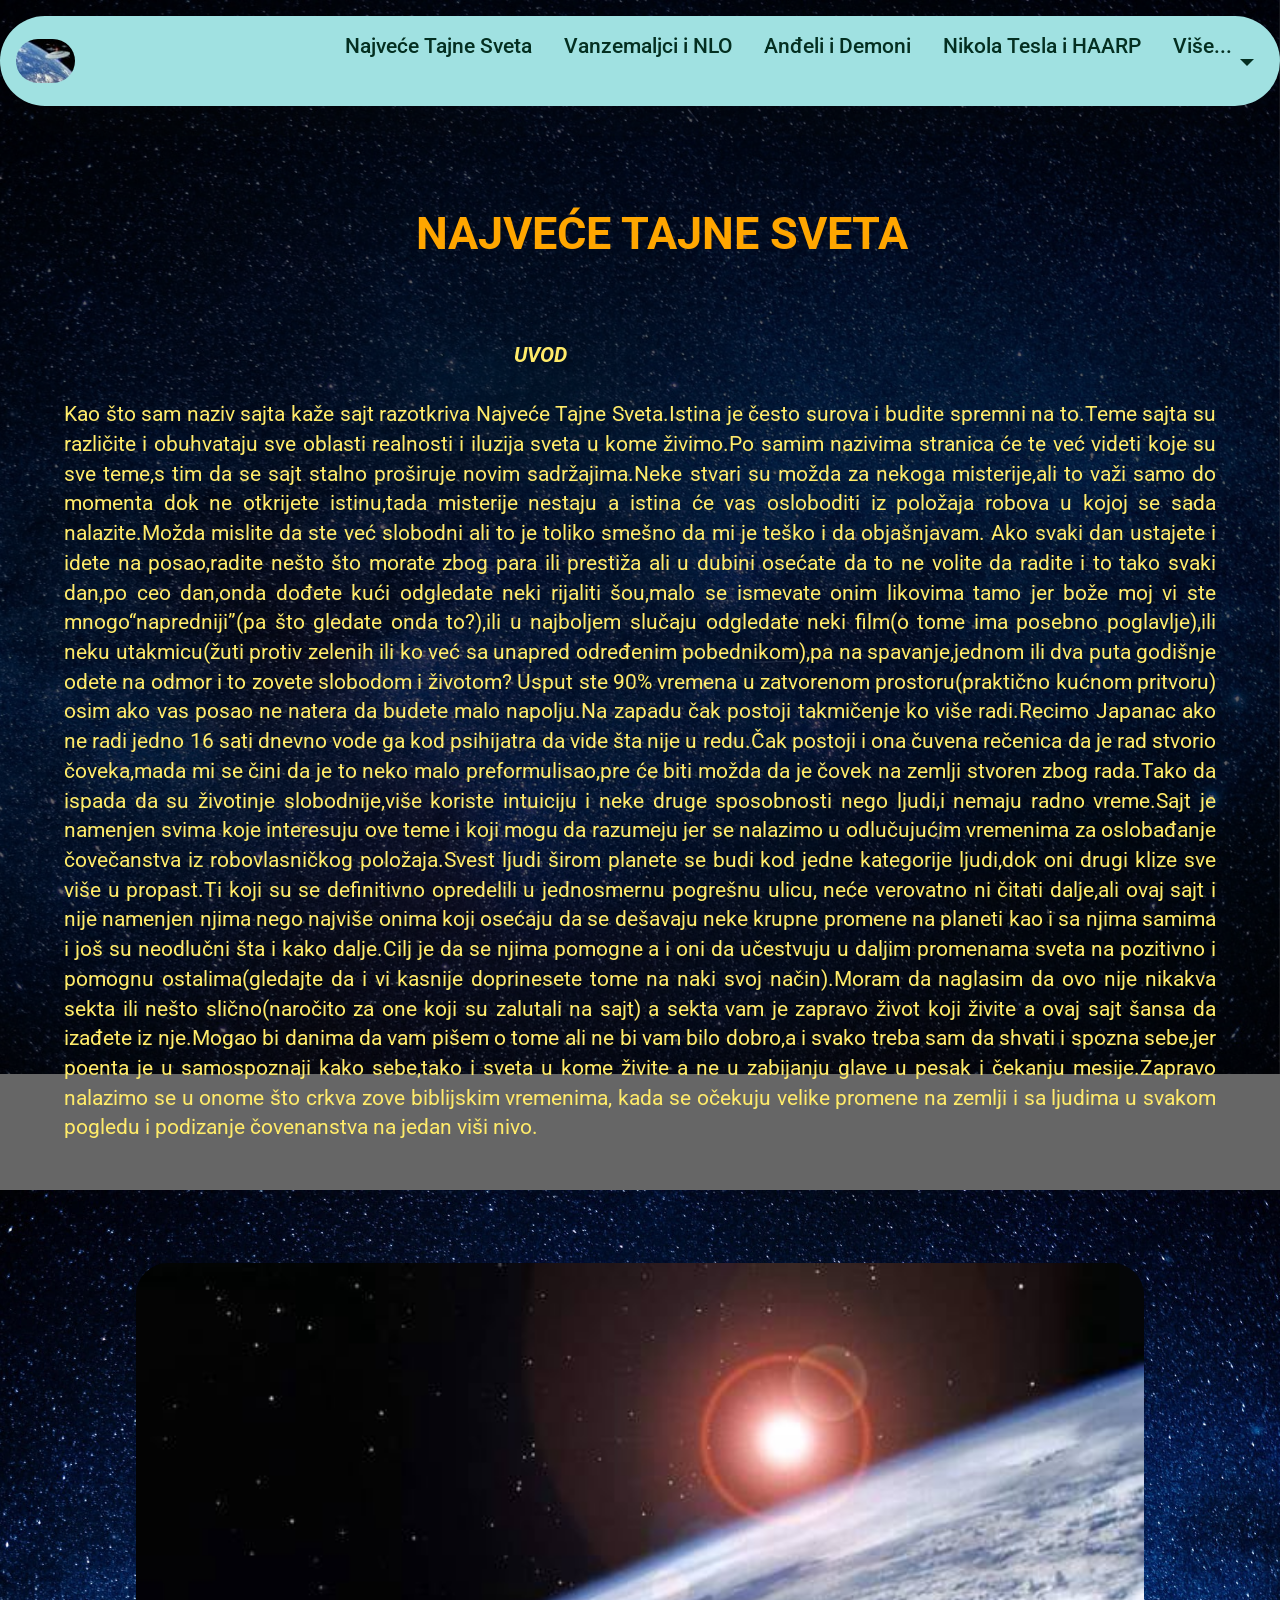
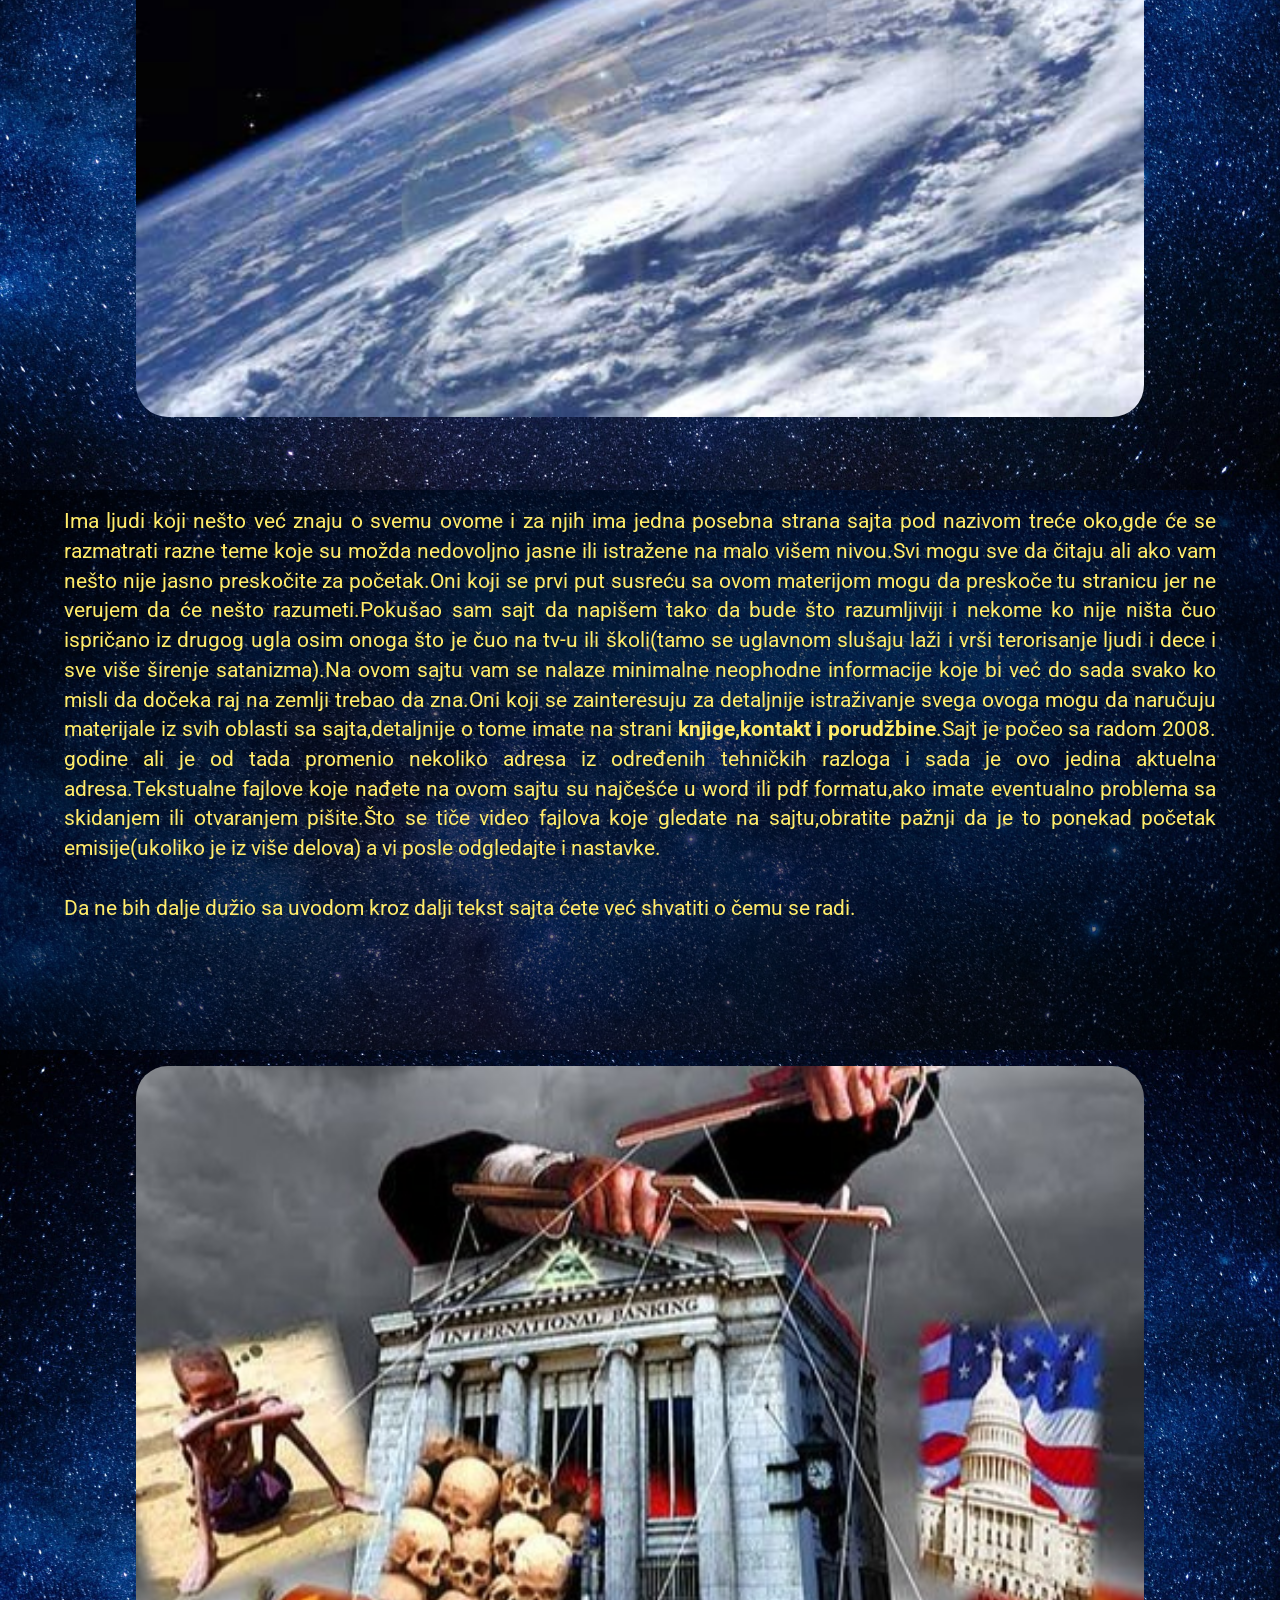
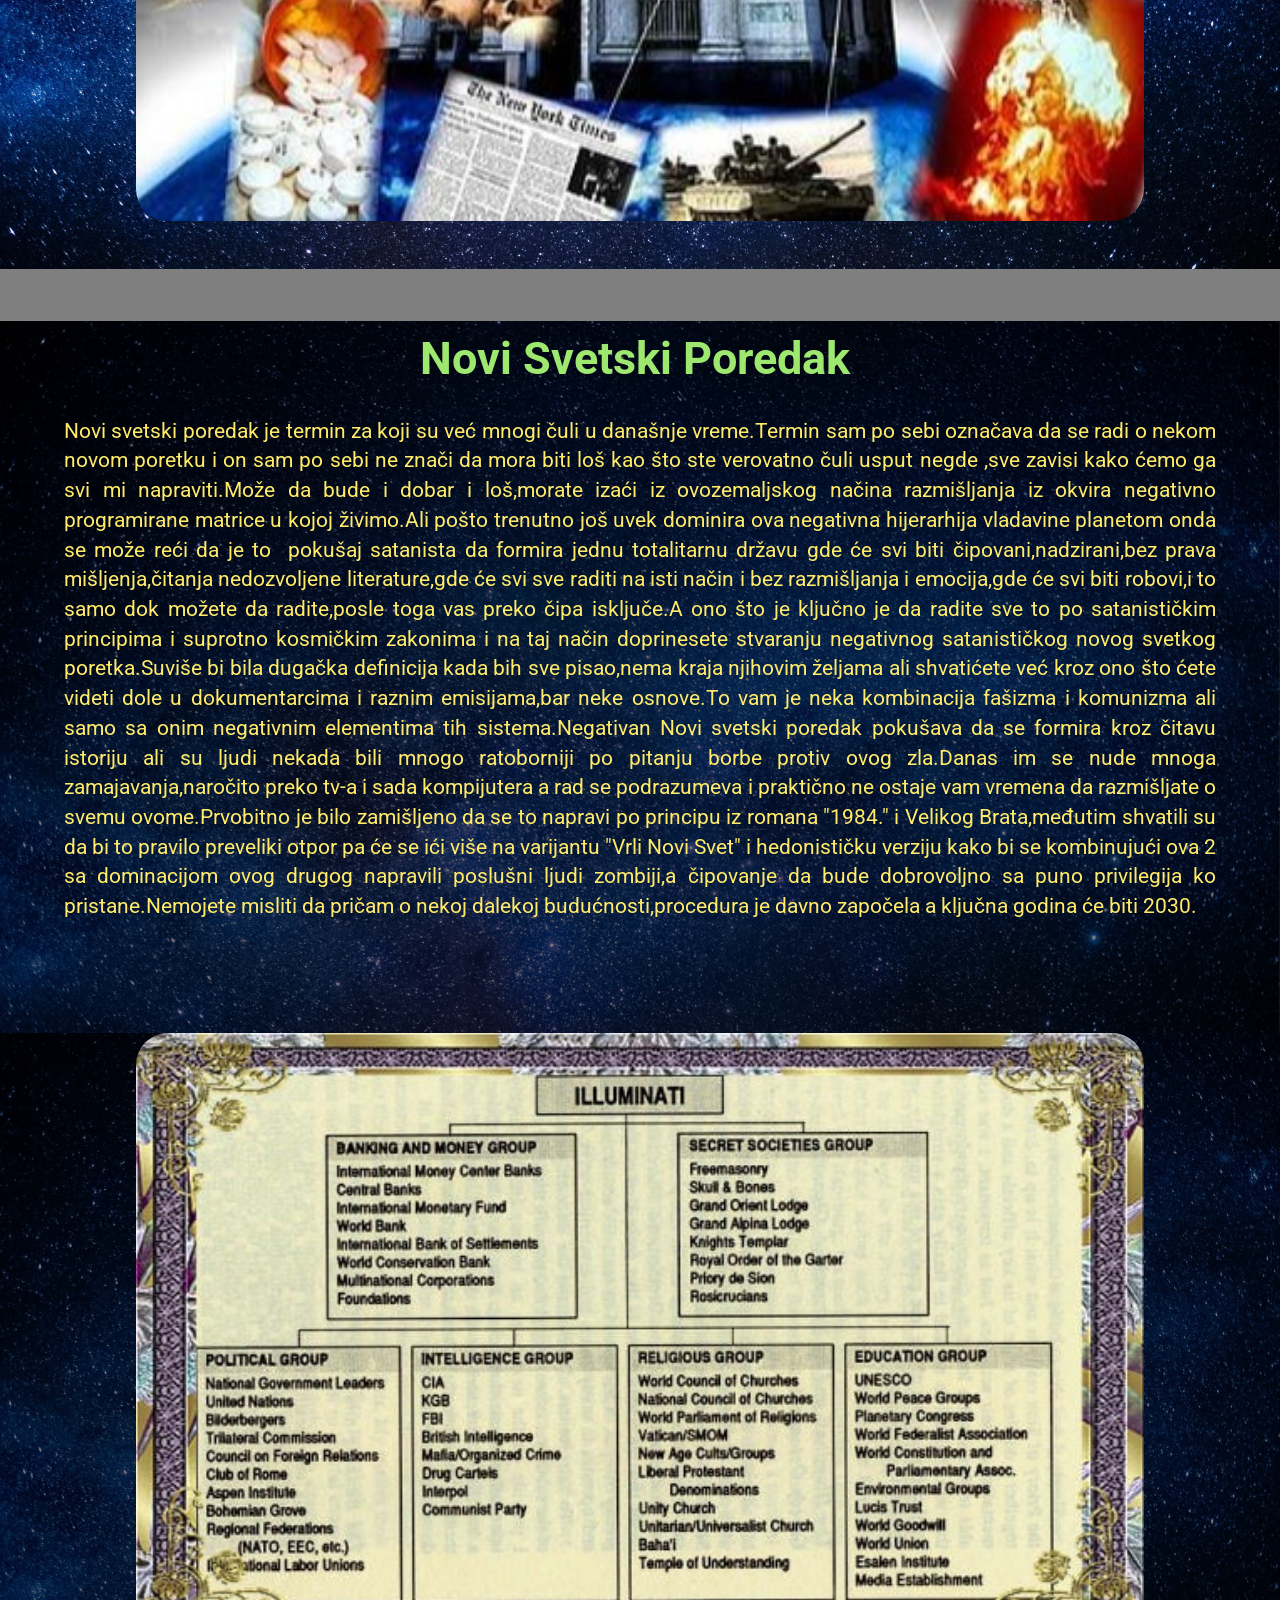
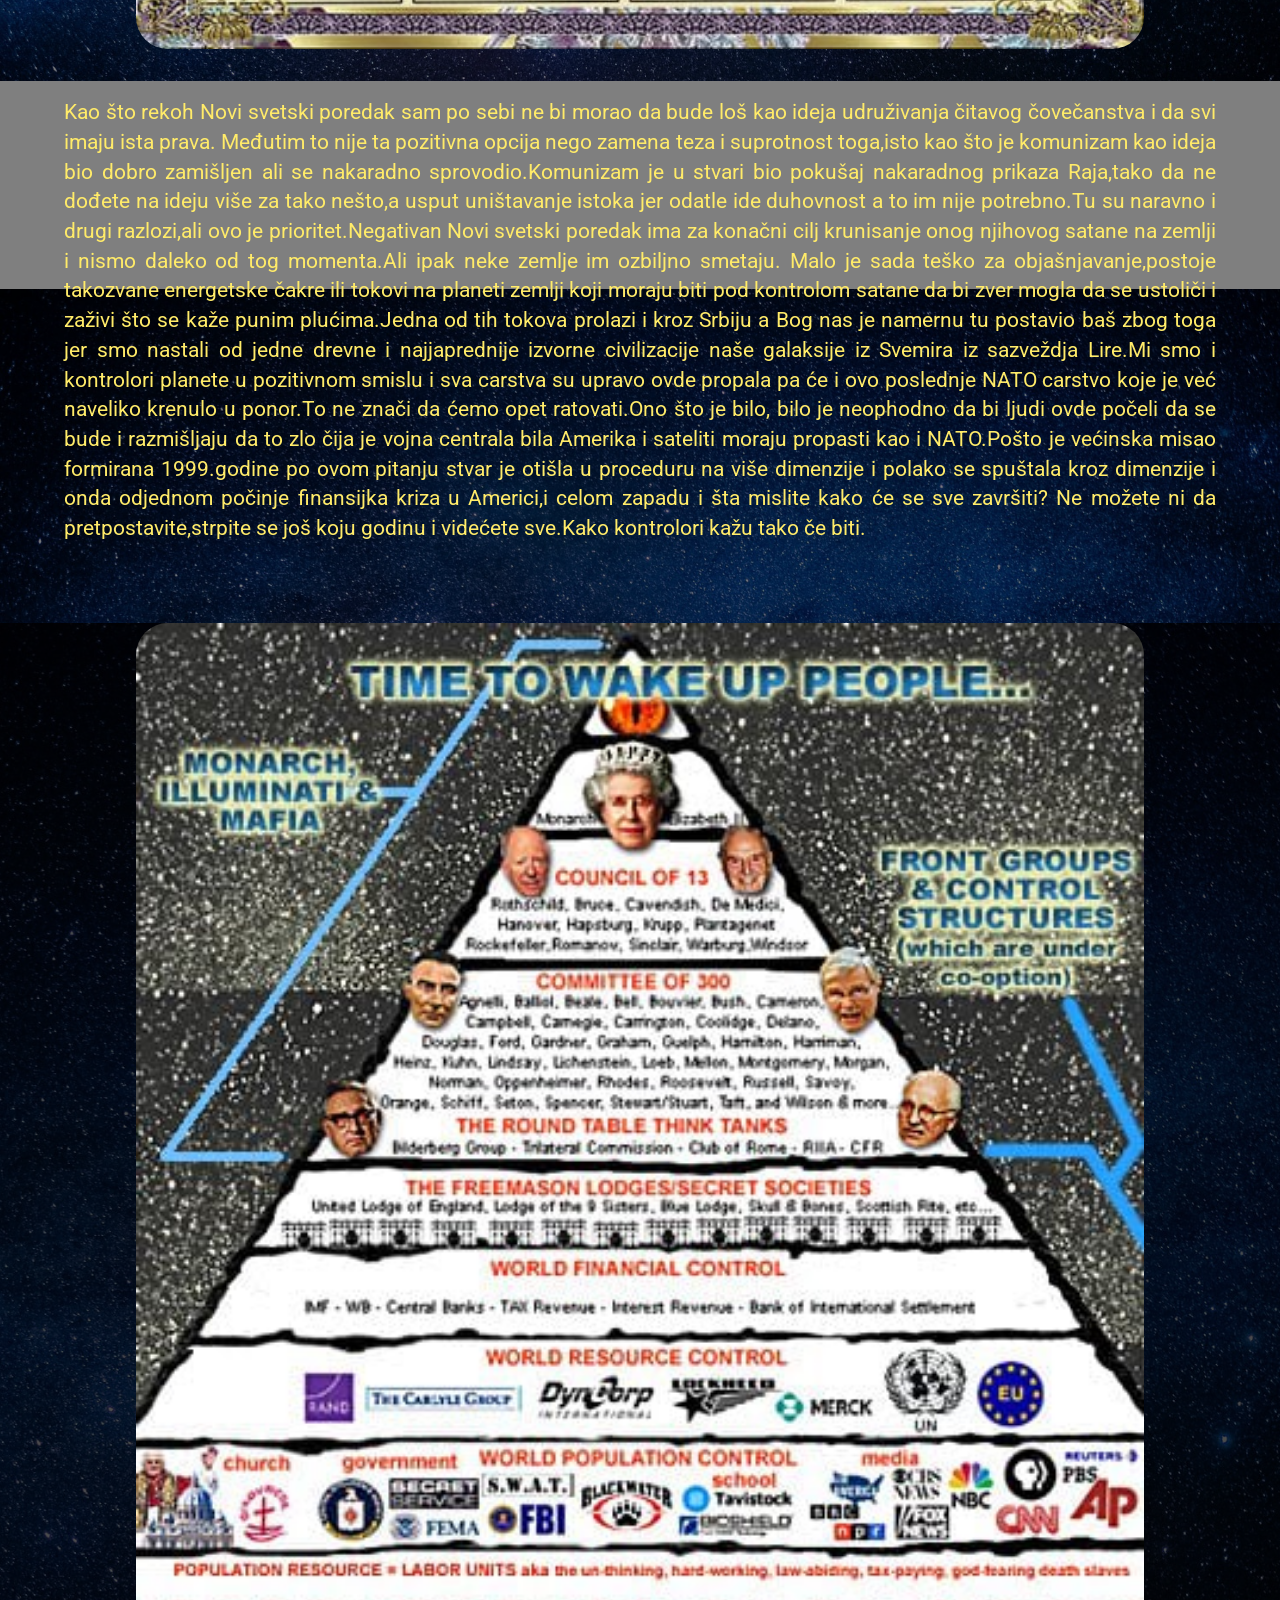
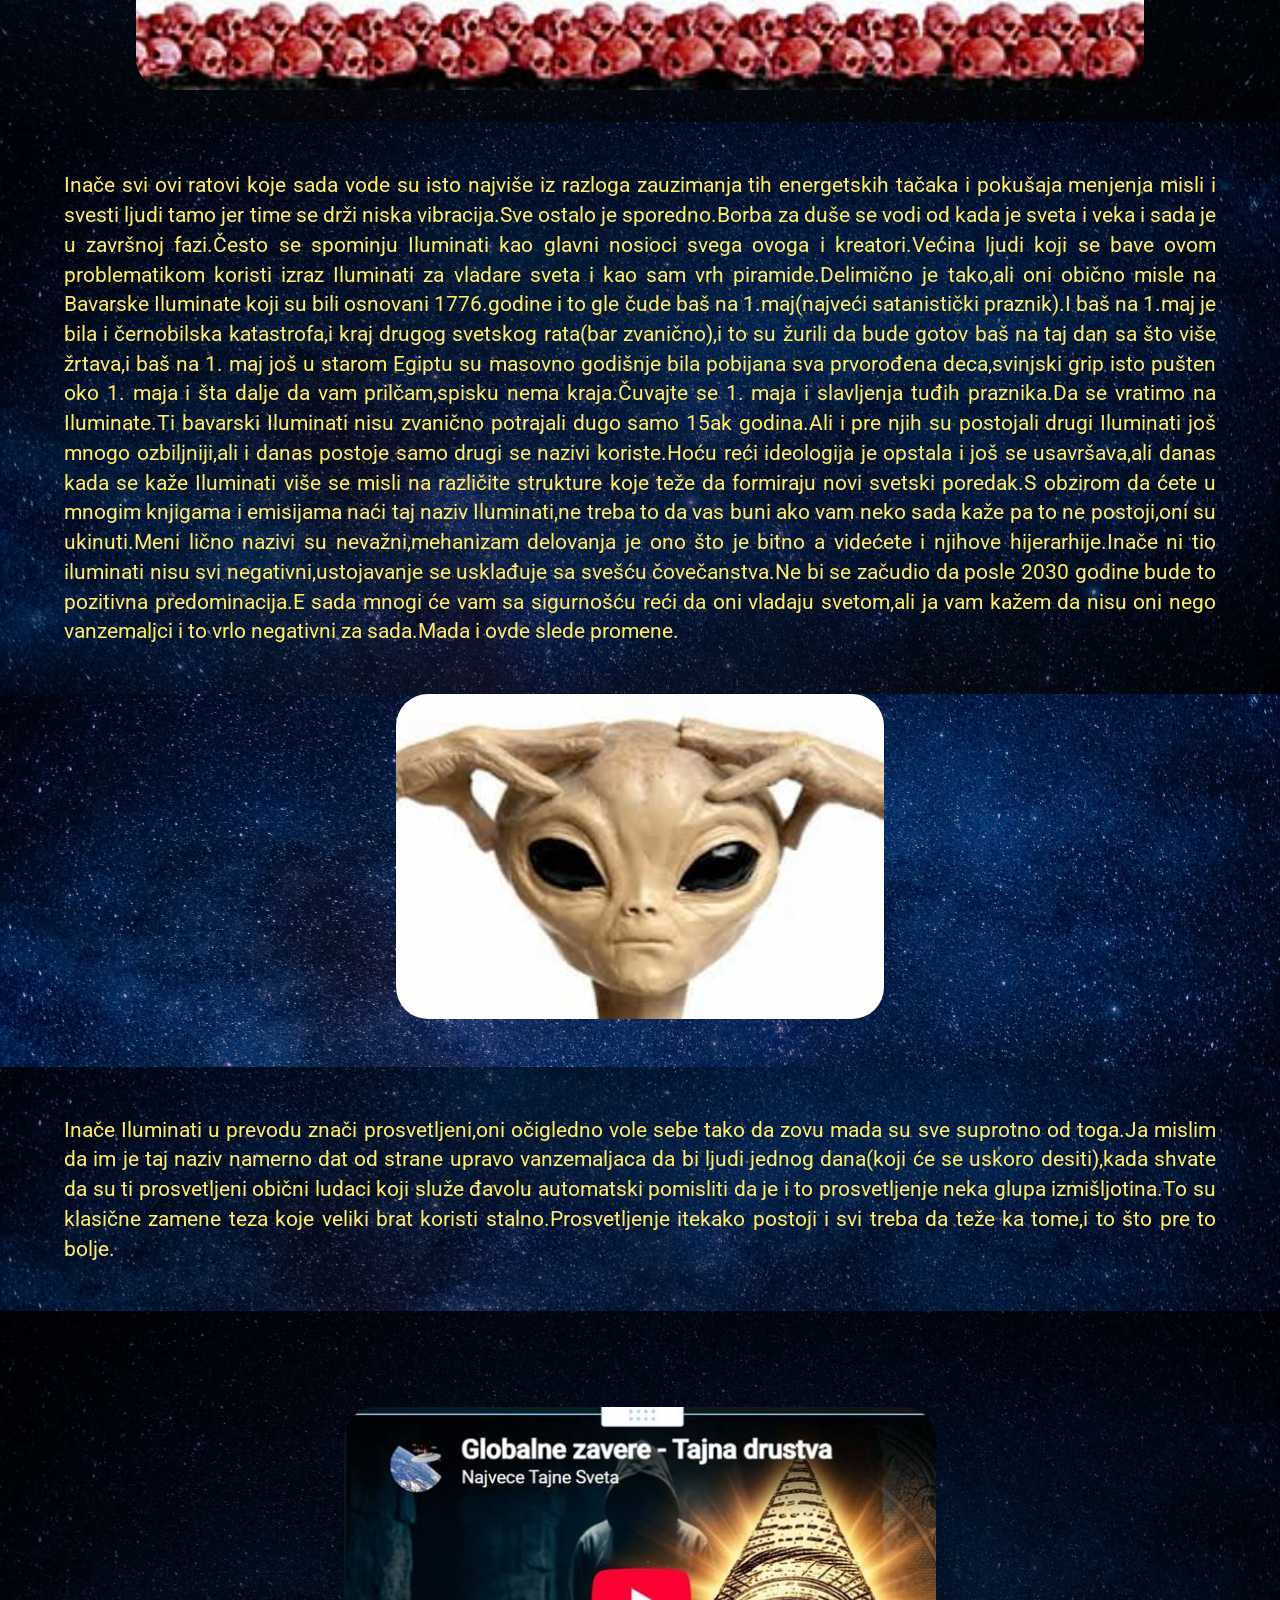
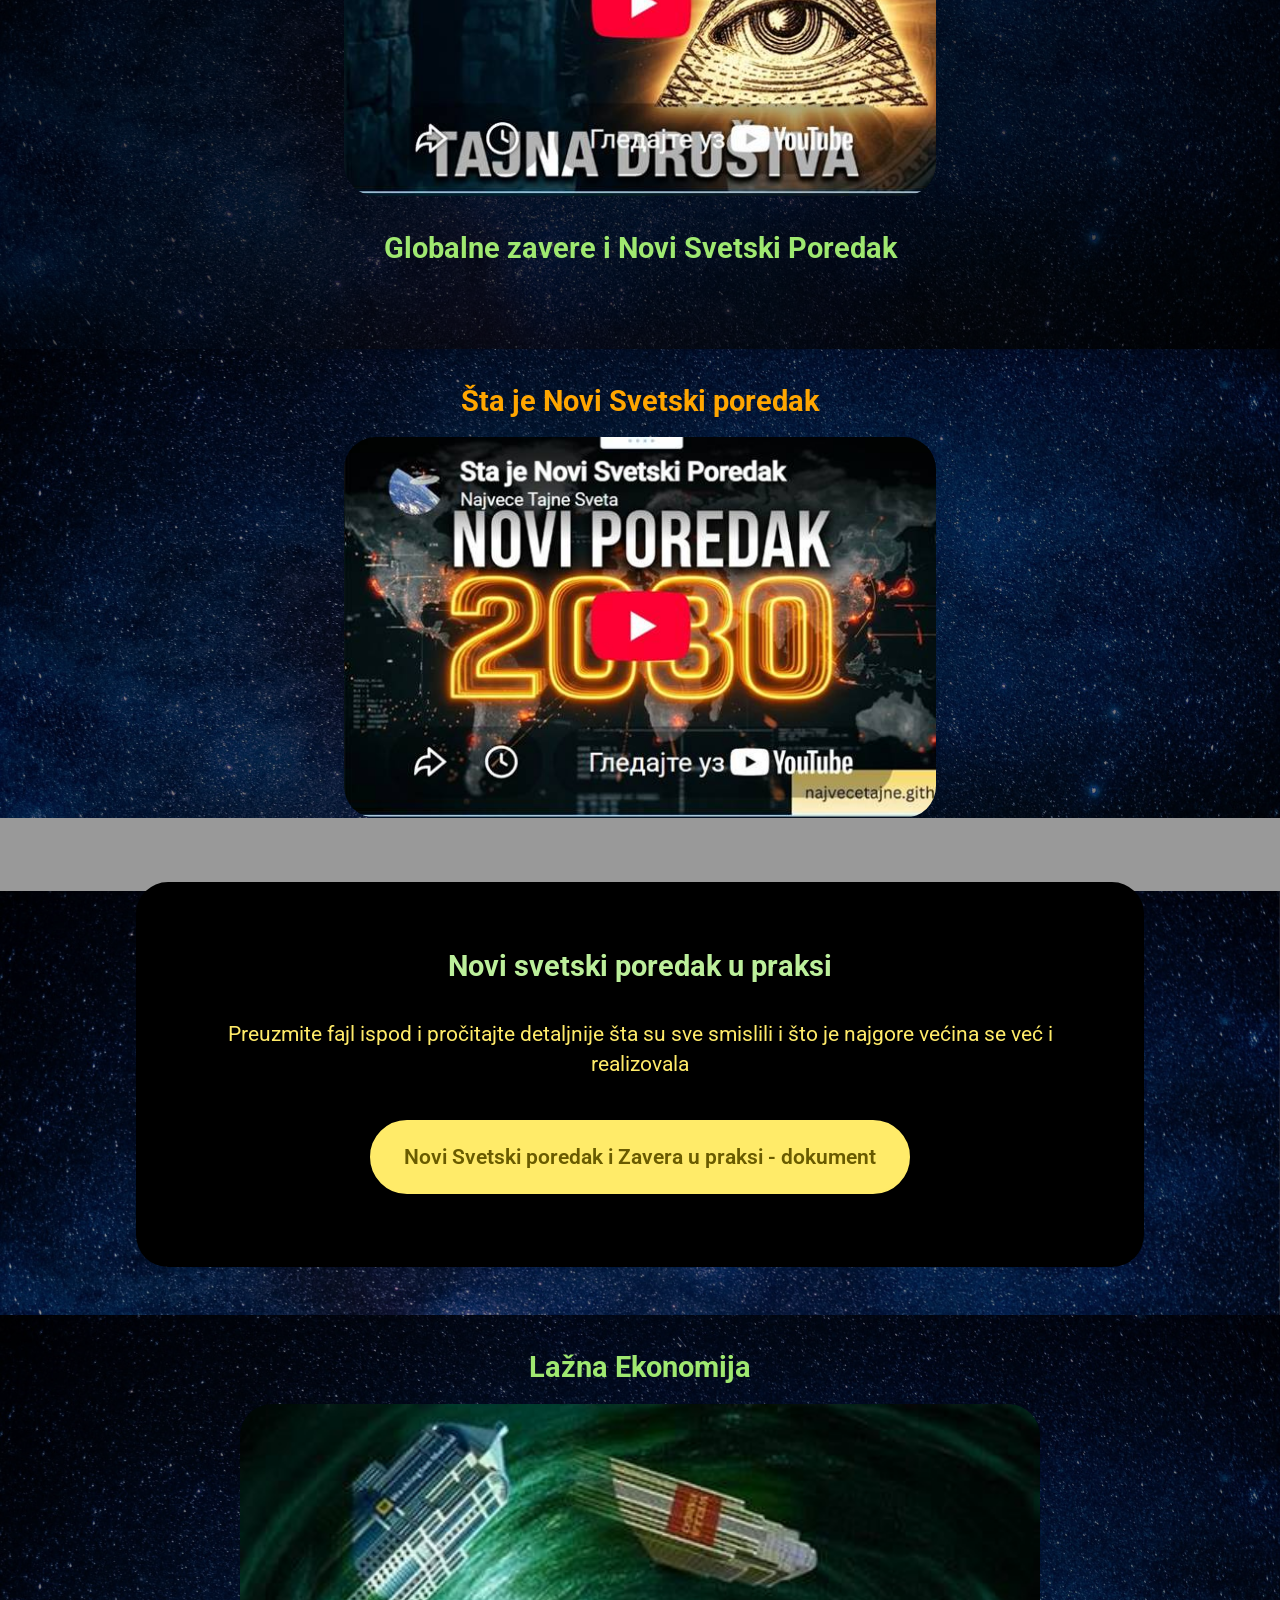
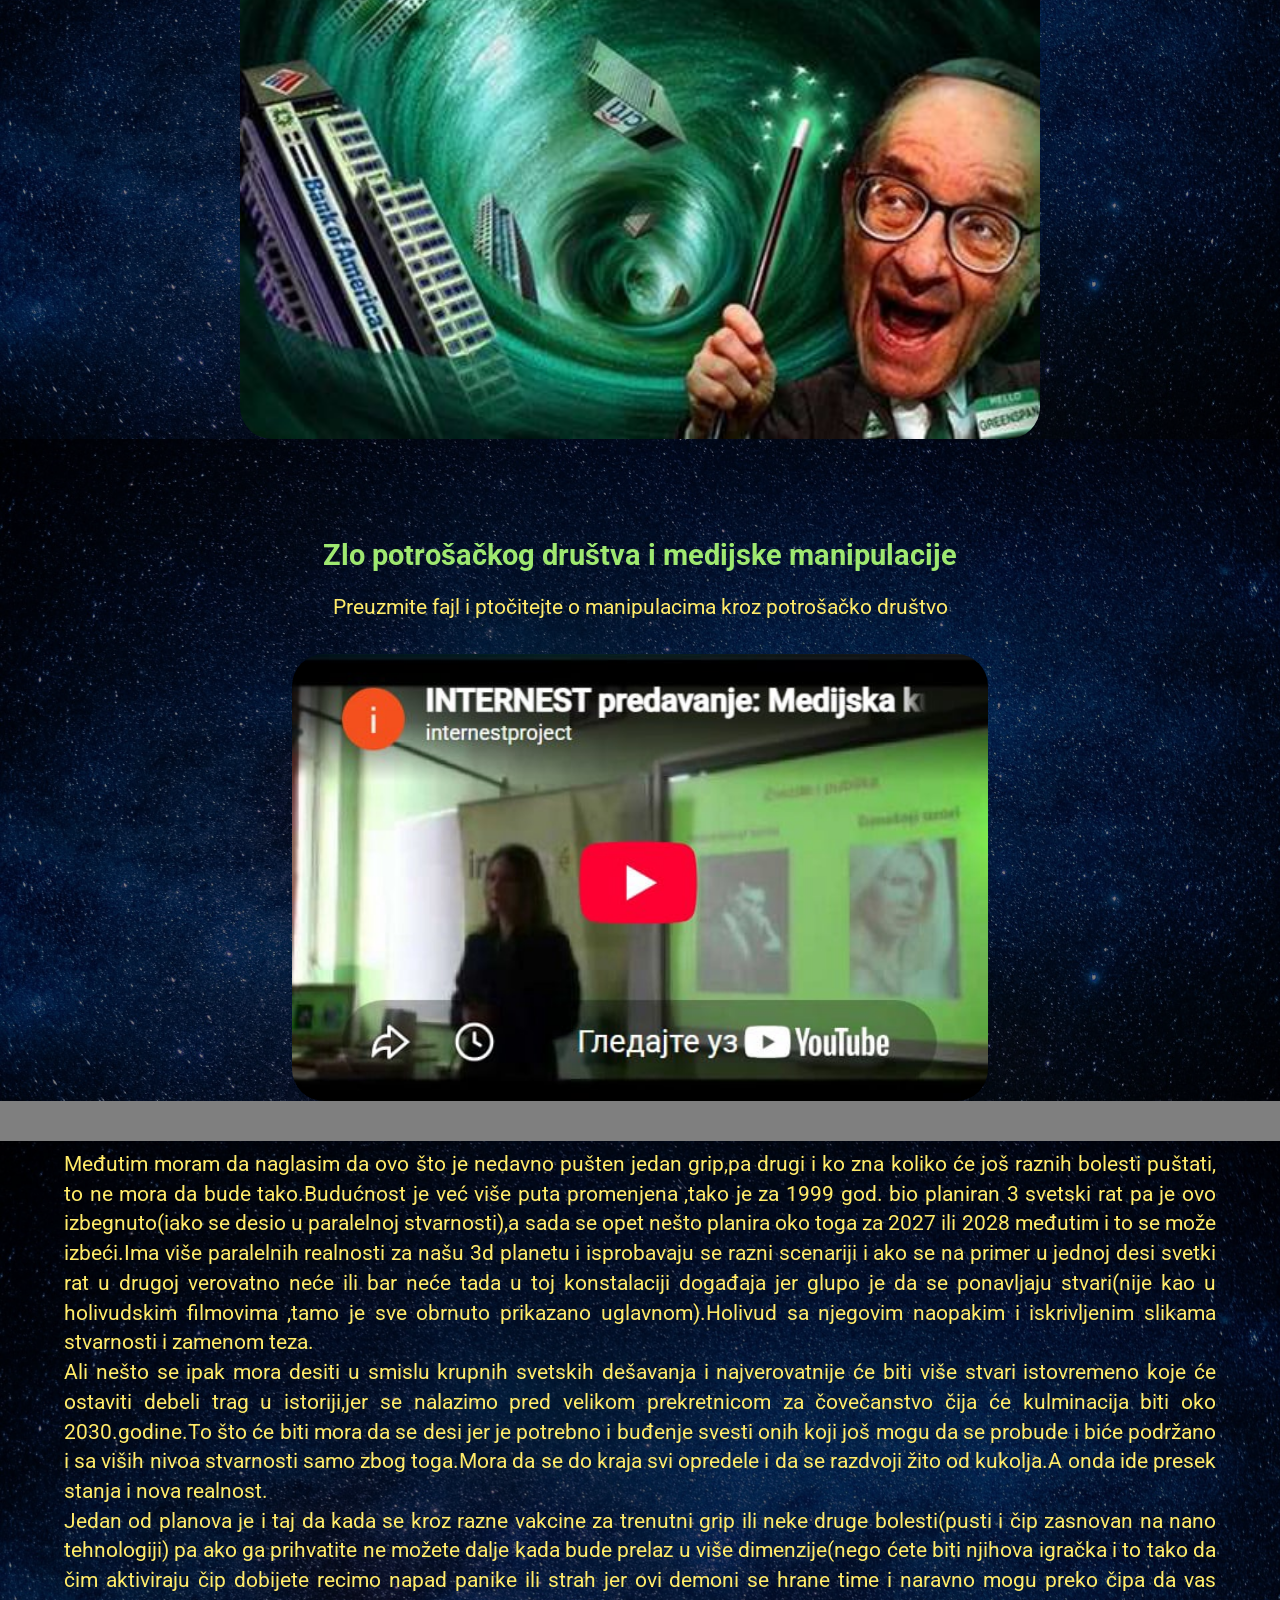
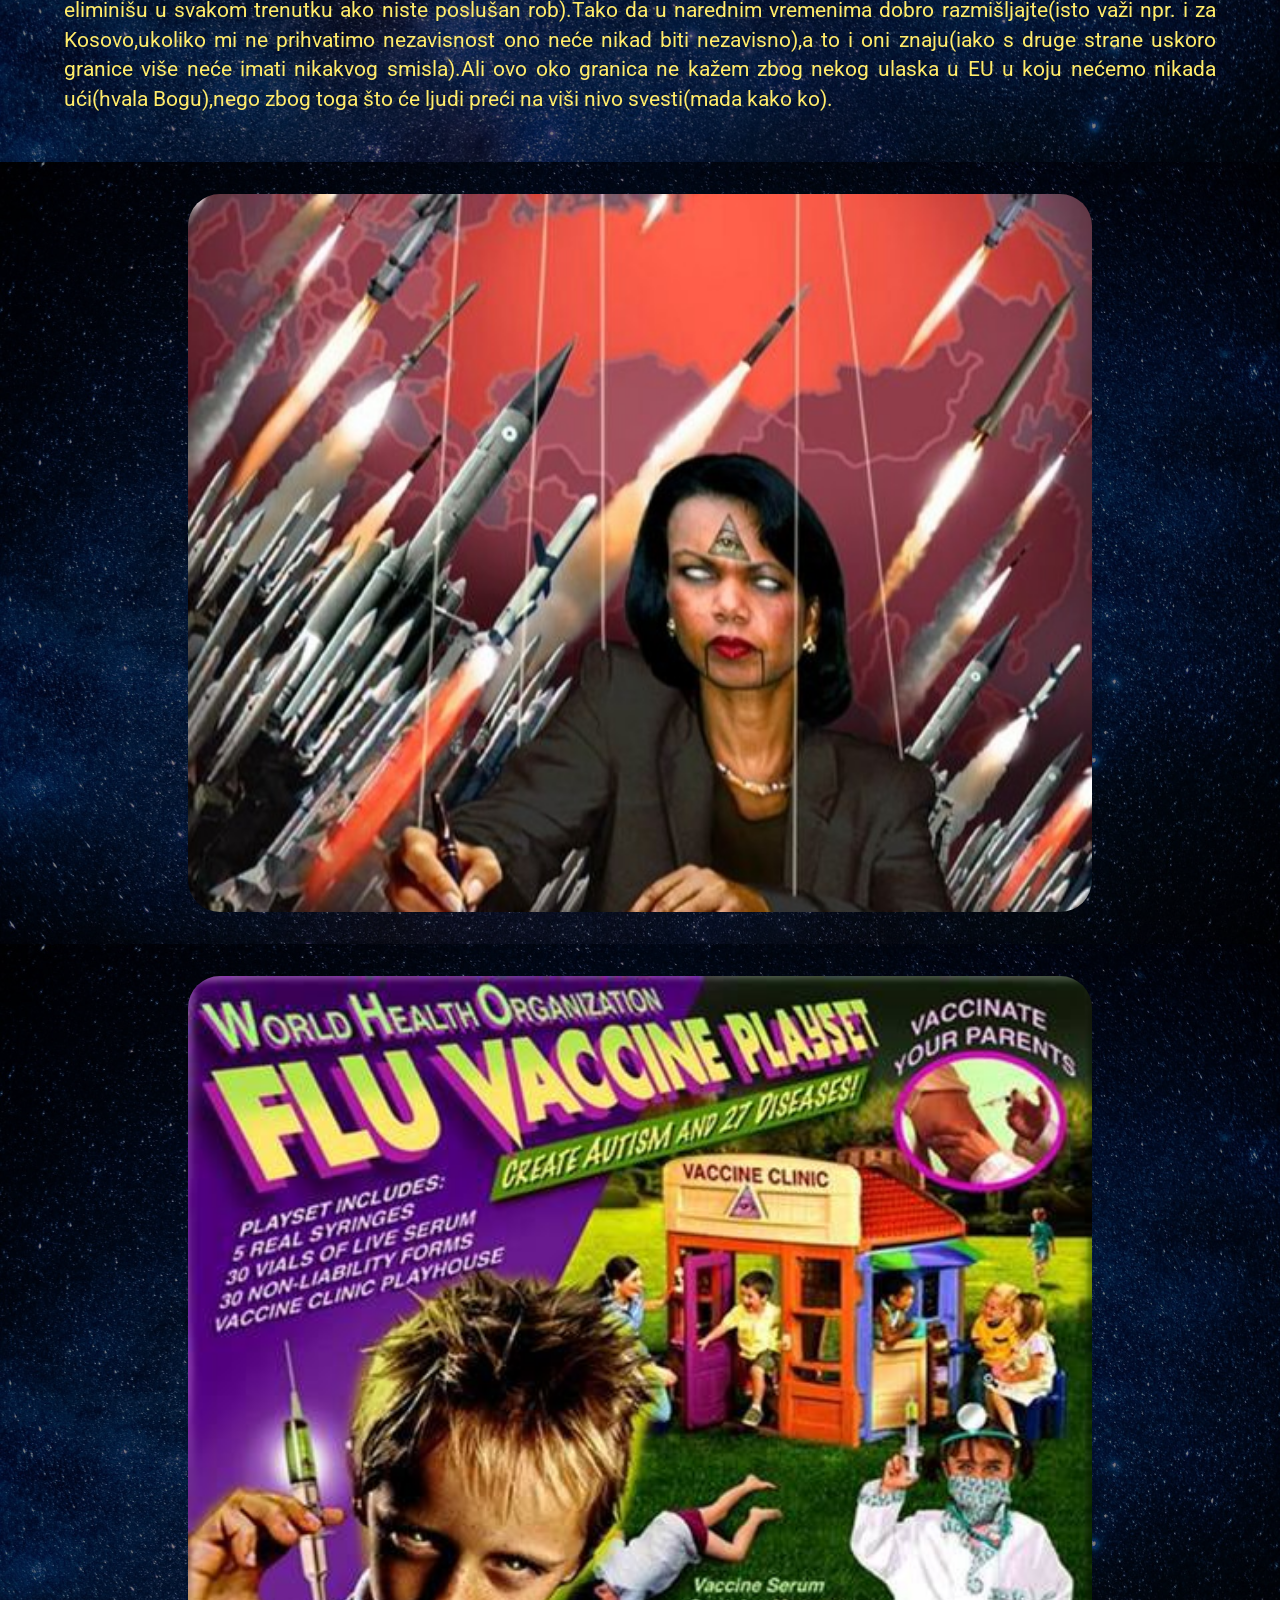
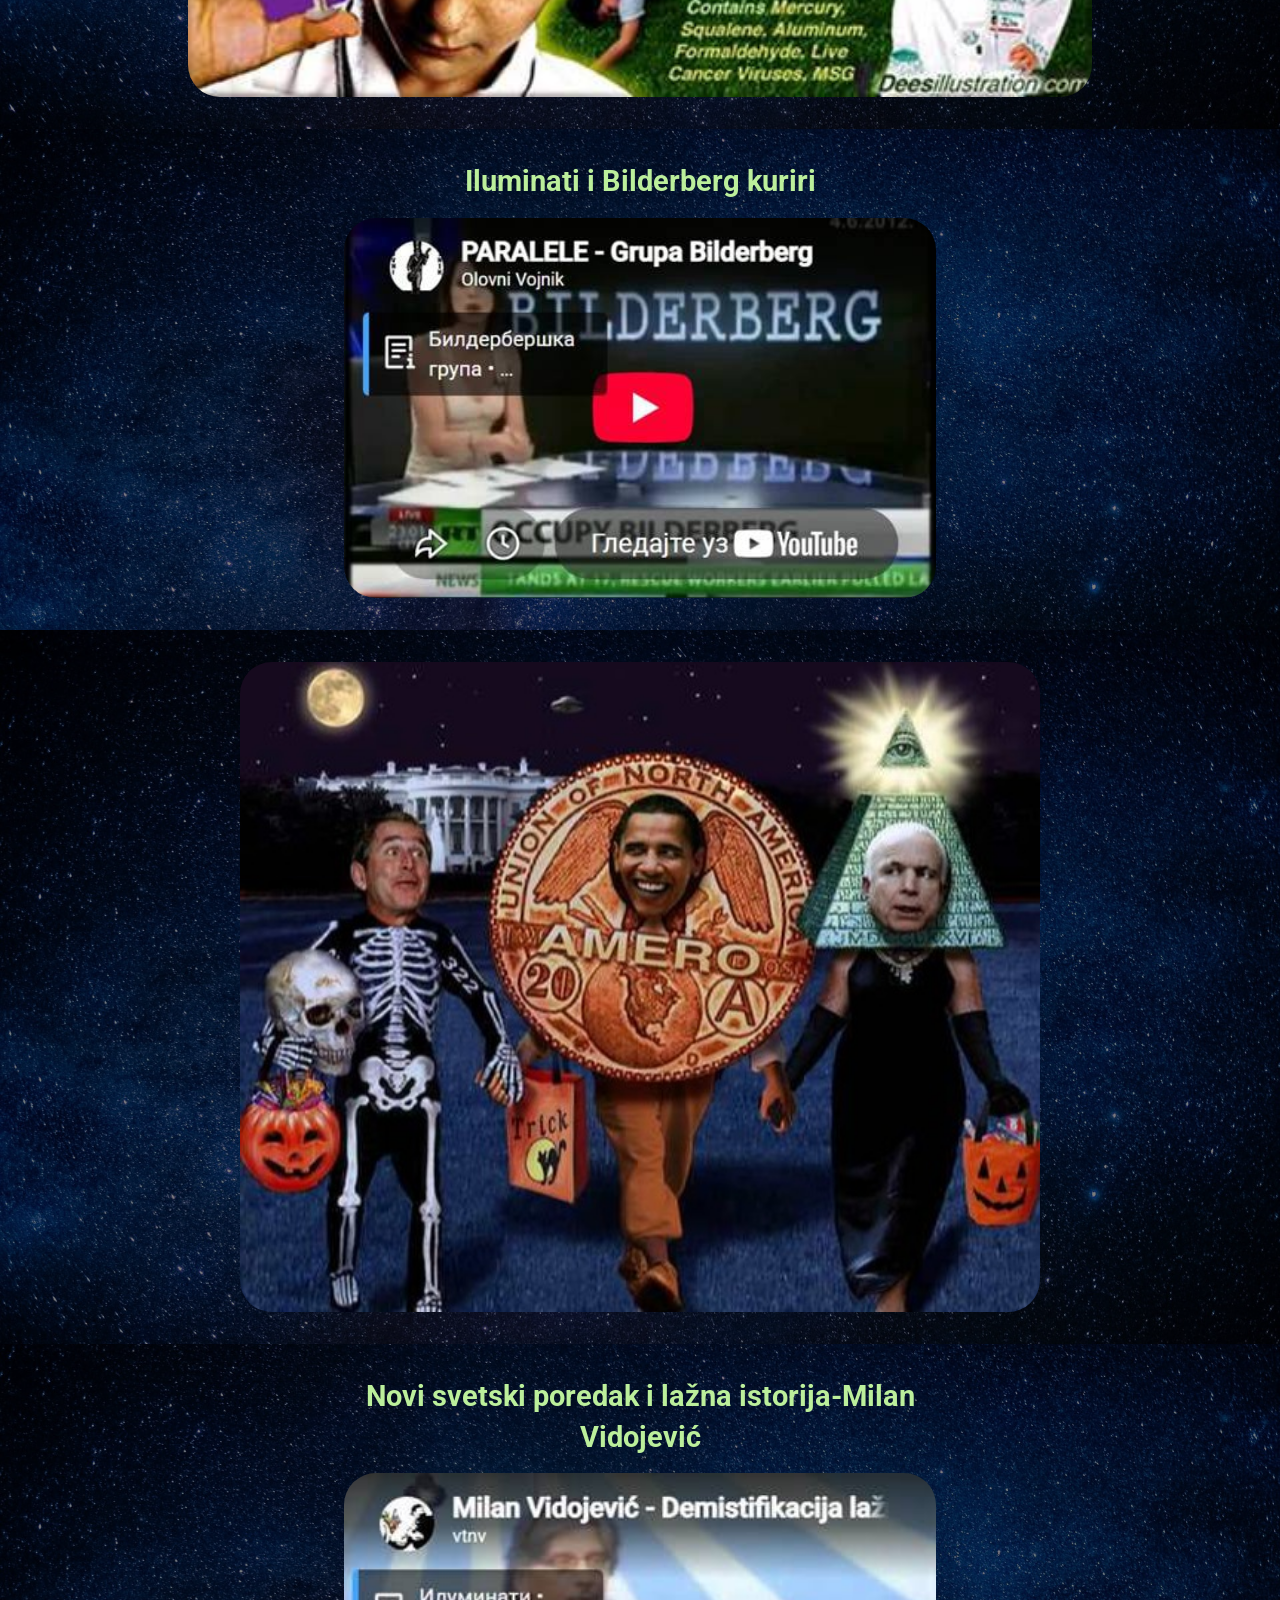
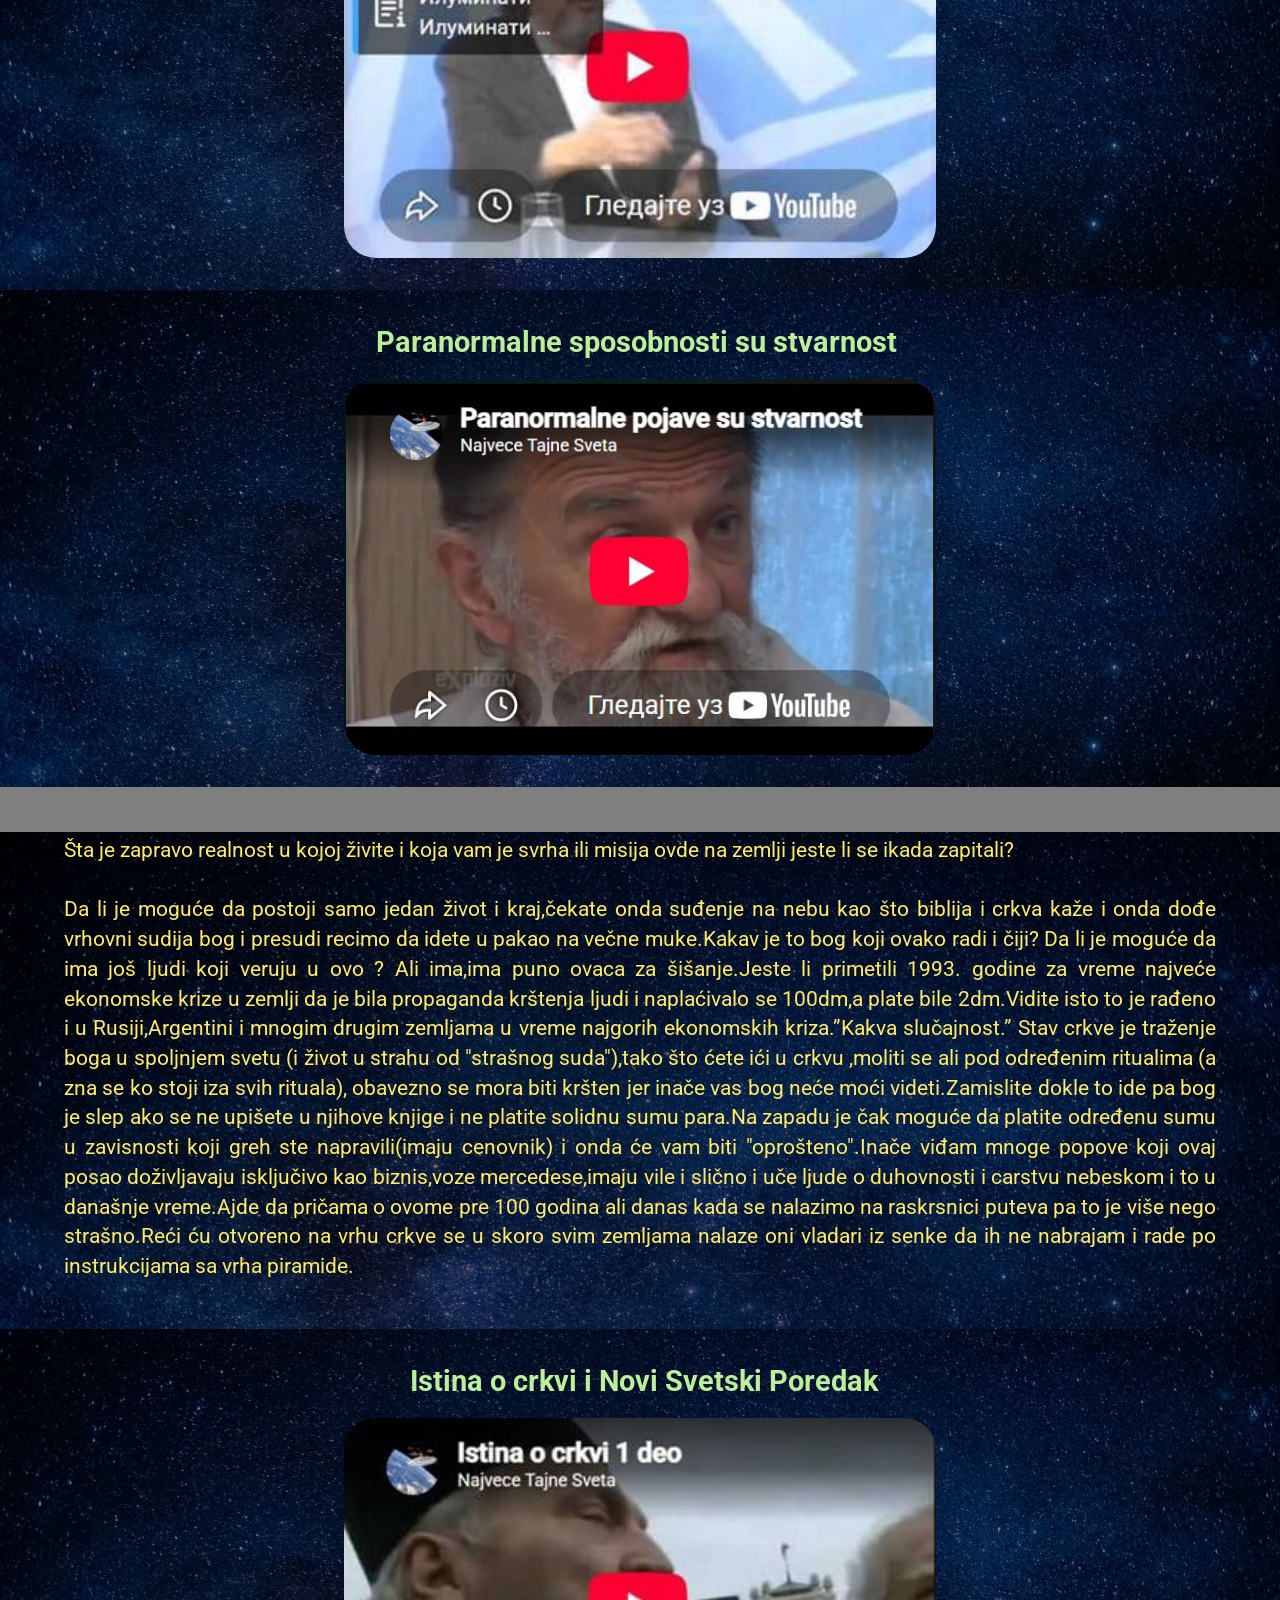
<file: index.html>
<!DOCTYPE html>
<html  >
<head>
  <!-- Site made with Mobirise Website Builder v6.1.12, https://mobirise.com -->
  <meta charset="UTF-8">
  <meta http-equiv="X-UA-Compatible" content="IE=edge">
  <meta name="generator" content="Mobirise v6.1.12, mobirise.com">
  <meta name="viewport" content="width=device-width, initial-scale=1, minimum-scale=1">
  <link rel="shortcut icon" href="assets/images/vanzemaljci-70x53.jpg" type="image/x-icon">
  <meta name="description" content="Saznajte sve Tajne i misterije ovoga sveta o kojima niste mogli ni da sanjate kao i šta nas čeka u vrlo bliskoj budućnosti.2030. godina prelomna za sudbinu čovečanstva.Informišite se na vreme.">
  
  
  <title>Najveće Tajne i Misterije Sveta - Šta je Novi Svetski Poredak - Ko su Iluminati - Teorija Zavere</title>
  <link rel="stylesheet" href="assets/bootstrap/css/bootstrap.min.css">
  <link rel="stylesheet" href="assets/parallax/jarallax.css">
  <link rel="stylesheet" href="assets/dropdown/css/style.css">
  <link rel="stylesheet" href="assets/theme/css/style.css">
  <link rel="preload" href="https://fonts.googleapis.com/css?family=Roboto:100,200,300,400,500,600,700,800,900,100i,200i,300i,400i,500i,600i,700i,800i,900i&display=swap" as="style" onload="this.onload=null;this.rel='stylesheet'">
  <noscript><link rel="stylesheet" href="https://fonts.googleapis.com/css?family=Roboto:100,200,300,400,500,600,700,800,900,100i,200i,300i,400i,500i,600i,700i,800i,900i&display=swap"></noscript>
  <link rel="preload" as="style" href="assets/mobirise/css/mbr-additional.css?v=ZaUu5a"><link rel="stylesheet" href="assets/mobirise/css/mbr-additional.css?v=ZaUu5a" type="text/css">

  
  
  
</head>
<body>

<!-- Analytics -->
<!-- Google tag (gtag.js) -->
<script async src="https://www.googletagmanager.com/gtag/js?id=G-MQRL0E6CT4"></script>
<script>
  window.dataLayer = window.dataLayer || [];
  function gtag(){dataLayer.push(arguments);}
  gtag('js', new Date());

  gtag('config', 'G-MQRL0E6CT4');
</script>
<!-- /Analytics -->


  
  <section data-bs-version="5.1" class="menu menu5 cid-vpbcRoAwwX" once="menu" id="menu05-0">
	

	<nav class="navbar navbar-dropdown navbar-expand-lg">
		<div class="container">
			<div class="navbar-brand">
				<span class="navbar-logo">
					<a href="index.html">
						<img src="assets/images/vanzemaljci-70x53.jpg" alt="Najvece Tajne i Misterije sveta - Teorija Zavere" style="height: 2.8rem;">
					</a>
				</span>
				
			</div>
			<button class="navbar-toggler" type="button" data-toggle="collapse" data-bs-toggle="collapse" data-target="#navbarSupportedContent" data-bs-target="#navbarSupportedContent" aria-controls="navbarNavAltMarkup" aria-expanded="false" aria-label="Toggle navigation">
				<div class="hamburger">
					<span></span>
					<span></span>
					<span></span>
					<span></span>
				</div>
			</button>
			<div class="collapse navbar-collapse" id="navbarSupportedContent">
				<ul class="navbar-nav nav-dropdown nav-right" data-app-modern-menu="true"><li class="nav-item"><a class="nav-link link text-danger display-4" href="index.html">Najveće Tajne Sveta<br><br></a></li><li class="nav-item"><a class="nav-link link text-danger display-4" href="vanzemaljci-i-nlo.html">Vanzemaljci i NLO<br><br></a></li><li class="nav-item"><a class="nav-link link text-danger display-4" href="Adjeli-i-demoni.html">Anđeli i Demoni<br><br></a></li><li class="nav-item"><a class="nav-link link text-danger display-4" href="nikola-tesla-pronalasci.html">Nikola Tesla i HAARP<br><br></a></li><li class="nav-item dropdown"><a class="nav-link link dropdown-toggle text-danger display-4" href="https://mobiri.se" data-toggle="dropdown-submenu" data-bs-toggle="dropdown" data-bs-auto-close="outside" aria-expanded="false">Više...<br><br></a><div class="dropdown-menu" aria-labelledby="dropdown-847"><a class="dropdown-item text-danger text-primary display-4" href="karma-i-reinkarnacija.html">Karma i Reinkarnacija<br></a><a class="show dropdown-item text-danger text-primary display-4" href="svemir-i-piramide.html">Svemir i Piramide</a><a class="show dropdown-item text-danger text-primary display-4" href="filmovi-i-muzika.html">Filmovi i Muzika</a><a class="dropdown-item text-danger text-primary display-4" href="sudbina-atsrologija-i-horoskop.html">Astrologija,Horoskop i Sudbina</a><a class="show dropdown-item text-danger text-primary display-4" href="zdravlje-bolesti-i-sport.html">Zdravlje,Bolesti i Sport</a><a class="show dropdown-item text-danger text-primary display-4" href="zdrava-hrana-i-gmo.html">Zdrava Hrana i GMO</a><a class="show dropdown-item text-danger text-primary display-4" href="trece-oko.html">Treće Oko</a><a class="dropdown-item text-danger text-primary display-4" href="najnovije-vesti-zona-sumraka.html">Najnovije Vesti iz Zone Sumraka</a><a class="show dropdown-item text-danger text-primary display-4" href="knjige-i-porudzbine.html">Knjige,Kontakt i Porudžbine</a></div></li></ul>
				
			</div>
		</div>
	</nav>
</section>

<section data-bs-version="5.1" class="header18 cid-vpbNmGV10r mbr-parallax-background" id="header18-1">
  

  <div class="mbr-overlay" style="opacity: 0.6; background-color: rgb(0, 0, 0);"></div>
  <div class="container-fluid">
    <div class="row">
      <div class="content-wrap col-12 col-md-12">
        <h1 class="mbr-section-title mbr-fonts-style mbr-white mb-4 display-1"><strong><br>&nbsp; &nbsp; NAJVEĆE TAJNE SVETA</strong><br><strong><br></strong></h1>
        
        <p class="mbr-fonts-style mbr-text mbr-white mb-4 display-7">&nbsp; &nbsp; &nbsp; &nbsp; &nbsp; &nbsp; &nbsp; &nbsp; &nbsp; &nbsp; &nbsp; &nbsp; &nbsp; &nbsp; &nbsp; &nbsp; &nbsp; &nbsp; &nbsp; &nbsp; &nbsp; &nbsp; &nbsp; &nbsp; &nbsp; &nbsp; &nbsp; &nbsp; &nbsp; &nbsp; &nbsp; &nbsp; &nbsp; &nbsp; &nbsp;<strong><em>&nbsp; &nbsp; &nbsp; &nbsp; &nbsp; &nbsp; &nbsp; &nbsp; &nbsp; &nbsp; &nbsp;UVOD</em></strong><br><br>Kao što sam naziv sajta kaže sajt razotkriva Najveće Tajne Sveta.Istina je često surova i budite spremni na to.Teme sajta su različite i obuhvataju sve oblasti realnosti i iluzija sveta u kome živimo.Po samim nazivima stranica će te već videti koje su sve teme,s tim da se sajt stalno proširuje novim sadržajima.Neke stvari su možda za nekoga misterije,ali to važi samo do momenta dok ne otkrijete istinu,tada misterije nestaju a istina će vas osloboditi iz položaja robova u kojoj se sada nalazite.Možda mislite da ste već slobodni ali to je toliko smešno da mi je teško i da objašnjavam. Ako svaki dan ustajete i idete na posao,radite nešto što morate zbog para ili prestiža ali u dubini osećate da to ne volite da radite i to tako svaki dan,po ceo dan,onda dođete kući odgledate neki rijaliti šou,malo se ismevate onim likovima tamo jer bože moj vi ste mnogo“napredniji”(pa što gledate onda to?),ili u najboljem slučaju odgledate neki film(o tome ima posebno poglavlje),ili neku utakmicu(žuti protiv zelenih ili ko već sa unapred određenim pobednikom),pa na spavanje,jednom ili dva puta godišnje odete na odmor i to zovete slobodom i životom? Usput ste 90% vremena u zatvorenom prostoru(praktično kućnom pritvoru) osim ako vas posao ne natera da budete malo napolju.Na zapadu čak postoji takmičenje ko više radi.Recimo Japanac ako ne radi jedno 16 sati dnevno vode ga kod psihijatra da vide šta nije u redu.Čak postoji i ona čuvena rečenica da je rad stvorio čoveka,mada mi se čini da je to neko malo preformulisao,pre će biti možda da je čovek na zemlji stvoren zbog rada.Tako da ispada da su životinje slobodnije,više koriste intuiciju i neke druge sposobnosti nego ljudi,i nemaju radno vreme.Sajt je namenjen svima koje interesuju ove teme i koji mogu da razumeju jer se nalazimo u odlučujućim vremenima za oslobađanje čovečanstva iz robovlasničkog položaja.Svest ljudi širom planete se budi kod jedne kategorije ljudi,dok oni drugi klize sve više u propast.Ti koji su se definitivno opredelili u jednosmernu pogrešnu ulicu, neće verovatno ni čitati dalje,ali ovaj sajt i nije namenjen njima nego najviše onima koji osećaju da se dešavaju neke krupne promene na planeti kao i sa njima samima i još su neodlučni šta i kako dalje.Cilj je da se njima pomogne a i oni da učestvuju u daljim promenama sveta na pozitivno i pomognu ostalima(gledajte da i vi kasnije doprinesete tome na naki svoj način).Moram da naglasim da ovo nije nikakva sekta ili nešto slično(naročito za one koji su zalutali na sajt) a sekta vam je zapravo život koji živite a ovaj sajt šansa da izađete iz nje.Mogao bi danima da vam pišem o tome ali ne bi vam bilo dobro,a i svako treba sam da shvati i spozna sebe,jer poenta je u samospoznaji kako sebe,tako i sveta u kome živite a ne u zabijanju glave u pesak i čekanju mesije.Zapravo nalazimo se u onome što crkva zove biblijskim vremenima, kada se očekuju velike promene na zemlji i sa ljudima u svakom pogledu i podizanje čovenanstva na jedan viši nivo.</p>
        
      </div>
    </div>
  </div>
</section>

<section data-bs-version="5.1" class="image3 cid-vpmBdmLHv3 mbr-fullscreen" id="image03-19">
  

  
  

  <div class="container-fluid">
    <div class="row justify-content-center">
      <div class="col-12 col-lg-10">
        
        
        <div class="image-wrapper">
          <img class="w-100" src="assets/images/svemir-607x454.jpg" alt="Najvece tajne sveta - svemir">
        </div>
      </div>
    </div>
  </div>
</section>

<section data-bs-version="5.1" class="header18 cid-vpmDhzikyb mbr-parallax-background" id="header18-1b">
  

  <div class="mbr-overlay" style="opacity: 0.5; background-color: rgb(0, 0, 0);"></div>
  <div class="container-fluid">
    <div class="row">
      <div class="content-wrap col-12 col-md-12">
        
        
        <p class="mbr-fonts-style mbr-text mbr-white mb-4 display-7">Ima ljudi koji nešto već znaju o svemu ovome i za njih ima jedna posebna strana sajta pod nazivom treće oko,gde će se razmatrati razne teme koje su možda nedovoljno jasne ili istražene na malo višem nivou.Svi mogu sve da čitaju ali ako vam nešto nije jasno preskočite za početak.Oni koji se prvi put susreću sa ovom materijom mogu da preskoče tu stranicu jer ne verujem da će nešto razumeti.Pokušao sam sajt da napišem tako da bude što razumljiviji i nekome ko nije ništa čuo ispričano iz drugog ugla osim onoga što je čuo na tv-u ili školi(tamo se uglavnom slušaju laži i vrši terorisanje ljudi i dece i sve više širenje satanizma).Na ovom sajtu vam se nalaze minimalne neophodne informacije koje bi već do sada svako ko misli da dočeka raj na zemlji trebao da zna.Oni koji se zainteresuju za detaljnije istraživanje svega ovoga mogu da naručuju materijale iz svih oblasti sa sajta,detaljnije o tome imate na strani <strong>knjige,kontakt i porudžbine</strong>.Sajt je počeo sa radom 2008. godine ali je od tada promenio nekoliko adresa iz određenih tehničkih razloga i sada je ovo jedina aktuelna adresa.Tekstualne fajlove koje nađete na ovom sajtu su najčešće u word ili pdf formatu,ako imate eventualno problema sa skidanjem ili otvaranjem pišite.Što se tiče video fajlova koje gledate na sajtu,obratite pažnji da je to ponekad početak emisije(ukoliko je iz više delova) a vi posle odgledajte i nastavke.<br>
<br>Da ne bih dalje dužio sa uvodom kroz dalji tekst sajta ćete već shvatiti o čemu se radi.</p>
        
      </div>
    </div>
  </div>
</section>

<section data-bs-version="5.1" class="image3 cid-vpmF0vkNci" id="image03-1d">
  

  
  

  <div class="container">
    <div class="row justify-content-center">
      <div class="col-12 col-lg-10">
        
        
        <div class="image-wrapper">
          <img class="w-100" src="assets/images/najvece20tajne20uptavljanje20svetom-468x371.jpeg" alt="Najvece tajne - tajna vlada iz senke">
        </div>
      </div>
    </div>
  </div>
</section>

<section data-bs-version="5.1" class="header18 cid-vpmEXjcZjG mbr-parallax-background" id="header18-1c">
  

  <div class="mbr-overlay" style="opacity: 0.5; background-color: rgb(0, 0, 0);"></div>
  <div class="container-fluid">
    <div class="row">
      <div class="content-wrap col-12 col-md-12">
        <h2 class="mbr-section-title mbr-fonts-style mbr-white mb-4 display-1">
          <strong><br>Novi Svetski Poredak&nbsp;</strong></h2>
        
        <p class="mbr-fonts-style mbr-text mbr-white mb-4 display-7">Novi svetski poredak je termin za koji su već mnogi čuli u današnje vreme.Termin sam po sebi označava da se radi o nekom novom poretku i on sam po sebi ne znači da mora biti loš kao što ste verovatno čuli usput negde ,sve zavisi kako ćemo ga svi mi napraviti.Može da bude i dobar i loš,morate izaći iz ovozemaljskog načina razmišljanja iz okvira negativno programirane matrice u kojoj živimo.Ali pošto trenutno još uvek dominira ova negativna hijerarhija vladavine planetom onda se može reći da je to&nbsp; pokušaj satanista da formira jednu totalitarnu državu gde će svi biti čipovani,nadzirani,bez prava mišljenja,čitanja nedozvoljene literature,gde će svi sve raditi na isti način i bez razmišljanja i emocija,gde će svi biti robovi,i to samo dok možete da radite,posle toga vas preko čipa isključe.A ono što je ključno je da radite sve to po satanističkim principima i suprotno kosmičkim zakonima i na taj način doprinesete stvaranju negativnog satanističkog novog svetkog poretka.Suviše bi bila dugačka definicija kada bih sve pisao,nema kraja njihovim željama ali shvatićete već kroz ono što ćete videti dole u dokumentarcima i raznim emisijama,bar neke osnove.To vam je neka kombinacija fašizma i komunizma ali samo sa onim negativnim elementima tih sistema.Negativan Novi svetski poredak pokušava da se formira kroz čitavu istoriju ali su ljudi nekada bili mnogo ratoborniji po pitanju borbe protiv ovog zla.Danas im se nude mnoga zamajavanja,naročito preko tv-a i sada kompijutera a rad se podrazumeva i praktično ne ostaje vam  vremena da razmišljate o svemu ovome.Prvobitno je bilo zamišljeno da se to napravi po principu iz romana "1984." i Velikog Brata,međutim shvatili su da bi to pravilo preveliki otpor pa će se ići više na varijantu "Vrli Novi Svet" i hedonističku verziju kako bi se kombinujući ova 2 sa dominacijom ovog drugog napravili poslušni ljudi zombiji,a čipovanje da bude dobrovoljno sa puno privilegija ko pristane.Nemojete misliti da pričam o nekoj dalekoj budućnosti,procedura je davno započela a ključna godina će biti 2030.</p>
        
      </div>
    </div>
  </div>
</section>

<section data-bs-version="5.1" class="image01 cid-vpmMSHWDOb" id="image01-1e">
  

  
  <div class="mbr-overlay" style="opacity: 0.5; background-color: rgb(0, 0, 0);"></div>

  <div class="container">
    <div class="row justify-content-center">
      <div class="col-12 col-lg-10">
        <div class="image-wrapper mb-4">
          <img class="w-100" src="assets/images/iluminati20tabela-602x368.jpg" alt="Novi svetski poredak,Iluminati">
        </div>
        
        
      </div>
    </div>
  </div>
</section>

<section data-bs-version="5.1" class="header18 cid-vpmNRoAcEs mbr-parallax-background" id="header18-1f">
  

  <div class="mbr-overlay" style="opacity: 0.5; background-color: rgb(0, 0, 0);"></div>
  <div class="container-fluid">
    <div class="row">
      <div class="content-wrap col-12 col-md-12">
        
        
        <p class="mbr-fonts-style mbr-text mbr-white mb-4 display-7">﻿Kao što rekoh Novi svetski poredak sam po sebi ne bi morao da bude loš kao ideja udruživanja čitavog čovečanstva i da svi imaju ista prava. Međutim to nije ta pozitivna opcija nego zamena teza i suprotnost toga,isto kao što je komunizam kao ideja bio dobro zamišljen ali se nakaradno sprovodio.Komunizam je u stvari bio pokušaj nakaradnog prikaza Raja,tako da ne dođete na ideju više za tako nešto,a usput uništavanje istoka jer odatle ide duhovnost a to im nije potrebno.Tu su naravno i drugi razlozi,ali ovo je prioritet.Negativan Novi svetski poredak ima za konačni cilj krunisanje onog njihovog satane na zemlji i nismo daleko od tog momenta.Ali ipak neke zemlje im ozbiljno smetaju. Malo je sada teško za objašnjavanje,postoje takozvane energetske čakre ili tokovi na planeti zemlji koji moraju biti pod kontrolom satane da bi zver mogla da se ustoliči i zaživi što se kaže punim plućima.Jedna od tih tokova prolazi i kroz Srbiju a Bog nas je namernu tu postavio baš zbog toga jer smo nastali od jedne drevne i najjaprednije izvorne civilizacije naše galaksije iz Svemira iz sazveždja Lire.Mi smo i kontrolori planete u pozitivnom smislu i sva carstva su upravo ovde propala pa će i ovo poslednje NATO carstvo koje je već naveliko krenulo u ponor.To ne znači da ćemo opet ratovati.Ono što je bilo, bilo je neophodno da bi ljudi ovde počeli da se bude i razmišljaju da to zlo čija je vojna centrala bila Amerika i sateliti moraju propasti kao i NATO.Pošto je većinska misao formirana 1999.godine po ovom pitanju stvar je otišla u proceduru na više dimenzije i polako se spuštala kroz dimenzije i onda odjednom počinje finansijka kriza u Americi,i celom zapadu i šta mislite kako će se sve završiti? Ne možete ni da pretpostavite,strpite se još koju godinu i videćete sve.Kako kontrolori kažu tako če biti.</p>
        
      </div>
    </div>
  </div>
</section>

<section data-bs-version="5.1" class="image01 cid-vpmQ4Sxuvj" id="image01-1g">
  

  
  <div class="mbr-overlay" style="opacity: 0.7; background-color: rgb(0, 0, 0);"></div>

  <div class="container">
    <div class="row justify-content-center">
      <div class="col-12 col-lg-10">
        <div class="image-wrapper mb-4">
          <img class="w-100" src="assets/images/iluminati20piramida-423x448.jpg" alt="Najvece tajne i misterije sveta - Uprava">
        </div>
        
        
      </div>
    </div>
  </div>
</section>

<section data-bs-version="5.1" class="header18 cid-vpnnuw1sga mbr-parallax-background" id="header18-1h">
  

  <div class="mbr-overlay" style="opacity: 0.5; background-color: rgb(0, 0, 0);"></div>
  <div class="container-fluid">
    <div class="row">
      <div class="content-wrap col-12 col-md-12">
        
        
        <p class="mbr-fonts-style mbr-text mbr-white mb-4 display-7">Inače svi ovi ratovi koje sada vode su isto najviše iz razloga zauzimanja tih energetskih tačaka i pokušaja menjenja misli i svesti ljudi tamo jer time se drži niska vibracija.Sve ostalo je sporedno.Borba za duše se vodi od kada je sveta i veka i sada je u završnoj fazi.Često se spominju Iluminati kao glavni nosioci svega ovoga i kreatori.Većina ljudi koji se bave ovom problematikom koristi izraz Iluminati za vladare sveta i kao sam vrh piramide.Delimično je tako,ali oni obično misle na Bavarske Iluminate koji su bili osnovani 1776.godine i to gle čude baš na 1.maj(najveći satanistički praznik).I baš na 1.maj je bila i černobilska katastrofa,i kraj drugog svetskog rata(bar zvanično),i to su žurili da bude gotov baš na taj dan sa što više žrtava,i baš na 1. maj još u starom Egiptu su masovno godišnje bila pobijana sva prvorođena deca,svinjski grip isto pušten oko 1. maja i šta dalje da vam prilčam,spisku nema kraja.Čuvajte se 1. maja i slavljenja tuđih praznika.Da se vratimo na Iluminate.Ti bavarski Iluminati nisu zvanično potrajali dugo samo 15ak godina.Ali i pre njih su postojali drugi Iluminati još mnogo ozbiljniji,ali i danas postoje samo drugi se nazivi koriste.Hoću reći ideologija je opstala i još se usavršava,ali danas kada se kaže Iluminati više se misli na različite strukture koje teže da formiraju novi svetski poredak.S obzirom da ćete u mnogim knjigama i emisijama naći taj naziv Iluminati,ne treba to da vas buni ako vam neko sada kaže pa to ne postoji,oni su ukinuti.Meni lično nazivi su nevažni,mehanizam delovanja je ono što je bitno a videćete i njihove hijerarhije.Inače ni tio iluminati nisu svi negativni,ustojavanje se usklađuje sa svešću čovečanstva.Ne bi se začudio da posle 2030 godine bude to pozitivna predominacija.E sada mnogi će vam sa sigurnošću reći da oni vladaju svetom,ali ja vam kažem da nisu oni nego vanzemaljci i to vrlo negativni za sada.Mada i ovde slede promene.</p>
        
      </div>
    </div>
  </div>
</section>

<section data-bs-version="5.1" class="image01 cid-vpnqj0BTdX" id="image01-1j">
  

  
  <div class="mbr-overlay" style="opacity: 0.3; background-color: rgb(0, 0, 0);"></div>

  <div class="container">
    <div class="row justify-content-center">
      <div class="col-12 col-lg-5">
        <div class="image-wrapper mb-4">
          <img class="w-100" src="assets/images/vanzemaljac20razmislja-275x183.jpg" alt="Najvece tajne i misterije sveta - vanzemaljci">
        </div>
        
        
      </div>
    </div>
  </div>
</section>

<section data-bs-version="5.1" class="header18 cid-vpnrD2Zb4v mbr-parallax-background" id="header18-1k">
  

  <div class="mbr-overlay" style="opacity: 0.5; background-color: rgb(0, 0, 0);"></div>
  <div class="container-fluid">
    <div class="row">
      <div class="content-wrap col-12 col-md-12">
        
        
        <p class="mbr-fonts-style mbr-text mbr-white mb-4 display-7">Inače Iluminati u prevodu znači prosvetljeni,oni očigledno vole sebe tako da zovu mada su sve suprotno od toga.Ja mislim da im je taj naziv namerno dat od strane upravo vanzemaljaca da bi ljudi jednog dana(koji će se uskoro desiti),kada shvate da su ti prosvetljeni obični ludaci koji služe đavolu automatski pomisliti da je i to prosvetljenje neka glupa izmišljotina.To su klasične zamene teza koje veliki brat koristi stalno.Prosvetljenje itekako postoji i svi treba da teže ka tome,i to što pre to bolje.<br></p>
        
      </div>
    </div>
  </div>
</section>

<section data-bs-version="5.1" class="image01 cid-vpnyGT05JZ" id="image01-1m">
  

  
  <div class="mbr-overlay" style="opacity: 0.7; background-color: rgb(0, 0, 0);"></div>

  <div class="container">
    <div class="row justify-content-center">
      <div class="col-12 col-lg-6">
        <div class="image-wrapper mb-4">
          <a href="https://www.youtube.com/watch?v=0BbTo-_7xys&t=563s" target="_blank"><img class="w-100" src="assets/images/tajna-drustva.jpg" alt="zavere i novi svetski poredak,misterije sveta"></a>
        </div>
        <h2 class="mbr-description mbr-fonts-style mb-3 align-center display-5"><strong>Globalne zavere i Novi Svetski Poredak</strong></h2>
        
      </div>
    </div>
  </div>
</section>

<section data-bs-version="5.1" class="image3 cid-vtTUubsoHD" id="image03-7e">
  

  
  <div class="mbr-overlay" style="opacity: 0.5; background-color: rgb(0, 0, 0);"></div>

  <div class="container-fluid">
    <div class="row justify-content-center">
      <div class="col-12 col-lg-6">
        <h2 class="mbr-description mbr-fonts-style mb-3 align-center display-5"><strong>Šta je Novi Svetski poredak</strong></h2>
        
        <div class="image-wrapper">
          <a href="https://www.youtube.com/watch?v=DwkxSh8GIkk&t=520s" target="_blank"><img class="w-100" src="assets/images/novi-svetski-poredak.jpg" alt="sta je novi svetski poredak"></a>
        </div>
      </div>
    </div>
  </div>
</section>

<section data-bs-version="5.1" class="article13 cid-vpnBDUEhbp mbr-parallax-background" id="article13-1n">
    
    
    <div class="mbr-overlay" style="opacity: 0.4; background-color: rgb(0, 0, 0);">
    </div>
    <div class="container">
        <div class="row justify-content-center">
            <div class="card col-md-12 col-lg-10">
                <div class="card-wrapper">
                    <div class="card-box align-left">
                        <h2 class="card-title mbr-fonts-style display-5"><strong>Novi svetski poredak u praksi</strong></h2>
                        <p class="mbr-text mbr-fonts-style mt-4 display-7">
                        Preuzmite fajl ispod i pročitajte detaljnije šta su sve smislili i što je najgore većina se već i realizovala</p>
                        <div class="mbr-section-btn mt-4"><a class="btn btn-secondary display-4" href="assets/files/Novi-svetskiporedakizaveraupraksi.pdf" target="_blank">Novi Svetski poredak i Zavera u praksi - dokument</a></div>
                    </div>
                </div>
            </div>
        </div>
    </div>
</section>

<section data-bs-version="5.1" class="image3 cid-vprNbVQClS" id="image03-1q">
  

  
  <div class="mbr-overlay" style="opacity: 0.5; background-color: rgb(0, 0, 0);"></div>

  <div class="container-fluid">
    <div class="row justify-content-center">
      <div class="col-12 col-lg-8">
        <h4 class="mbr-description mbr-fonts-style mb-3 align-center display-5"><strong>Lažna Ekonomija</strong></h4>
        
        <div class="image-wrapper">
          <img class="w-100" src="assets/images/zavera2020unistavanje20ekonomije-500x397.jpg" alt="Globalna zavera - unistavanje ekonomije">
        </div>
      </div>
    </div>
  </div>
</section>

<section data-bs-version="5.1" class="image3 cid-vprQWr07X7" id="image03-1r">
  

  
  <div class="mbr-overlay" style="opacity: 0.5; background-color: rgb(0, 0, 0);"></div>

  <div class="container-fluid">
    <div class="row justify-content-center">
      <div class="col-12 col-lg-7">
        <h4 class="mbr-description mbr-fonts-style mb-3 align-center display-5"><strong>Zlo potrošačkog društva i medijske manipulacije</strong></h4>
        <p class="mbr-description mbr-fonts-style mb-4 align-center display-7"><em>
          <a href="assets/files/zlo_potrosackog_drustva.pdf" class="text-primary" target="_blank">Preuzmite fajl i ptočitejte o manipulacima kroz potrošačko društvo</a></em></p>
        <div class="image-wrapper">
          <a href="https://www.youtube.com/watch?v=VAx_mrhTIlw" target="_blank"><img class="w-100" src="assets/images/zlo20potroc5a1ac48dkog20druc5a1tva20i20medijske20manipulacije-599x385.jpg" alt=" Zlo potrošačkog društva i medijske manipulacije"></a>
        </div>
      </div>
    </div>
  </div>
</section>

<section data-bs-version="5.1" class="header18 cid-vprUnPVfln mbr-parallax-background" id="header18-1s">
  

  <div class="mbr-overlay" style="opacity: 0.5; background-color: rgb(0, 0, 0);"></div>
  <div class="container-fluid">
    <div class="row">
      <div class="content-wrap col-12 col-md-12">
        
        
        <p class="mbr-fonts-style mbr-text mbr-white mb-4 display-7">Međutim moram da naglasim da ovo što je nedavno pušten jedan grip,pa drugi i ko zna koliko će još raznih bolesti puštati, to ne mora da bude tako.Budućnost je već više puta promenjena ,tako je za 1999 god. bio planiran 3 svetski rat pa je ovo izbegnuto(iako se desio u paralelnoj stvarnosti),a sada se opet nešto planira oko toga za 2027 ili 2028 međutim i to se može izbeći.Ima više paralelnih realnosti za našu 3d planetu i isprobavaju se razni scenariji i ako se na primer u jednoj desi svetki rat u drugoj verovatno neće ili bar neće tada u toj konstalaciji događaja jer glupo je da se ponavljaju stvari(nije kao u holivudskim filmovima ,tamo je sve obrnuto prikazano uglavnom).Holivud sa njegovim naopakim i iskrivljenim slikama stvarnosti i zamenom teza.<br>Ali nešto se ipak mora desiti u smislu krupnih svetskih dešavanja i najverovatnije će biti više stvari istovremeno koje će ostaviti debeli trag u istoriji,jer se nalazimo pred velikom prekretnicom za čovečanstvo čija će kulminacija biti oko 2030.godine.To što će biti mora da se desi jer je potrebno i buđenje svesti onih koji još mogu da se probude i biće podržano i sa viših nivoa stvarnosti samo zbog toga.Mora da se do kraja svi opredele i da se razdvoji žito od kukolja.A onda ide presek stanja i nova realnost.<br>Jedan od planova je i taj da kada se kroz razne vakcine za trenutni grip ili neke druge bolesti(pusti i čip zasnovan na nano tehnologiji) pa ako ga prihvatite ne možete dalje kada bude prelaz u više dimenzije(nego ćete biti njihova igračka i to tako da čim aktiviraju čip dobijete recimo napad panike ili strah jer ovi demoni se hrane time i naravno mogu preko čipa da vas eliminišu u svakom trenutku ako niste poslušan rob).Tako da u narednim vremenima dobro razmišljajte(isto važi npr. i za Kosovo,ukoliko mi ne prihvatimo nezavisnost ono neće nikad biti nezavisno),a to i oni znaju(iako s druge strane uskoro granice više neće imati nikakvog smisla).Ali ovo oko granica ne kažem zbog nekog ulaska u EU u koju nećemo nikada ući(hvala Bogu),nego zbog toga što će ljudi preći na viši nivo svesti(mada kako ko).<br></p>
        
      </div>
    </div>
  </div>
</section>

<section data-bs-version="5.1" class="image3 cid-vps10iPLLj" id="image03-1t">
  

  
  <div class="mbr-overlay" style="opacity: 0.5; background-color: rgb(0, 0, 0);"></div>

  <div class="container-fluid">
    <div class="row justify-content-center">
      <div class="col-12 col-lg-9">
        
        
        <div class="image-wrapper">
          <img class="w-100" src="assets/images/novi20svetski20poredak20rat-548x487.jpeg" alt="Novi svetski poredak - 3. svetski rat">
        </div>
      </div>
    </div>
  </div>
</section>

<section data-bs-version="5.1" class="image3 cid-vps2hXt33x" id="image03-1u">
  

  
  <div class="mbr-overlay" style="opacity: 0.5; background-color: rgb(0, 0, 0);"></div>

  <div class="container-fluid">
    <div class="row justify-content-center">
      <div class="col-12 col-lg-9">
        
        
        <div class="image-wrapper">
          <img class="w-100" src="assets/images/vakcine20i20novi20svetski20poredak-500x399.jpg" alt="Globalna zavera - unistavanje ekonomije">
        </div>
      </div>
    </div>
  </div>
</section>

<section data-bs-version="5.1" class="image3 cid-vps4mrzwzL" id="image03-1v">
  

  
  <div class="mbr-overlay" style="opacity: 0.5; background-color: rgb(0, 0, 0);"></div>

  <div class="container-fluid">
    <div class="row justify-content-center">
      <div class="col-12 col-lg-6">
        <h2 class="mbr-description mbr-fonts-style mb-3 align-center display-5"><strong>Iluminati i Bilderberg kuriri</strong></h2>
        
        <div class="image-wrapper">
          <a href="https://www.youtube.com/watch?v=y7Ga6NhGDd8" target="_blank"><img class="w-100" src="assets/images/novi20svetski20poredak20grupa20bilderberg-500x321.jpg" alt="Grupa bilderberg i novi svetski poredak"></a>
        </div>
      </div>
    </div>
  </div>
</section>

<section data-bs-version="5.1" class="image3 cid-vps4y9sSPq" id="image03-1w">
  

  
  <div class="mbr-overlay" style="opacity: 0.5; background-color: rgb(0, 0, 0);"></div>

  <div class="container-fluid">
    <div class="row justify-content-center">
      <div class="col-12 col-lg-8">
        
        
        <div class="image-wrapper">
          <img class="w-100" src="assets/images/nwo20parodija-548x471.jpeg" alt="najvece tajne - iluminati,tajna vlada iz senke">
        </div>
      </div>
    </div>
  </div>
</section>

<section data-bs-version="5.1" class="image3 cid-vps889ejFd" id="image03-1x">
  

  
  <div class="mbr-overlay" style="opacity: 0.5; background-color: rgb(0, 0, 0);"></div>

  <div class="container-fluid">
    <div class="row justify-content-center">
      <div class="col-12 col-lg-6">
        <h2 class="mbr-description mbr-fonts-style mb-3 align-center display-5"><strong>Novi svetski poredak i lažna istorija-Milan Vidojević</strong></h2>
        
        <div class="image-wrapper">
          <a href="https://www.youtube.com/watch?v=nw5FPMu0jRU" target="_blank"><img class="w-100" src="assets/images/lazna20istorija20i20nsp20milan20vidojevic-400x260.jpg" alt="novi svetski poredak i lazna istorija"></a>
        </div>
      </div>
    </div>
  </div>
</section>

<section data-bs-version="5.1" class="image3 cid-vpsbgAhmC8" id="image03-1y">
  

  
  <div class="mbr-overlay" style="opacity: 0.5; background-color: rgb(0, 0, 0);"></div>

  <div class="container-fluid">
    <div class="row justify-content-center">
      <div class="col-12 col-lg-6">
        <h2 class="mbr-description mbr-fonts-style mb-3 align-center display-5"><strong>Paranormalne sposobnosti su stvarnost&nbsp;</strong></h2>
        
        <div class="image-wrapper">
          <a href="https://www.youtube.com/watch?v=NPlVGF2O0DU" target="_blank"><img class="w-100" src="assets/images/paranormalne20sposobnosti20su20stvarnost-606x385.jpg" alt="Paranormalne sposobnosti su stvarnost "></a>
        </div>
      </div>
    </div>
  </div>
</section>

<section data-bs-version="5.1" class="header18 cid-vpscpaIm3x mbr-parallax-background" id="header18-1z">
  

  <div class="mbr-overlay" style="opacity: 0.5; background-color: rgb(0, 0, 0);"></div>
  <div class="container-fluid">
    <div class="row">
      <div class="content-wrap col-12 col-md-12">
        
        
        <p class="mbr-fonts-style mbr-text mbr-white mb-4 display-7">Šta je zapravo realnost u kojoj živite i koja vam je svrha ili misija ovde na zemlji jeste li se ikada zapitali?
<br>
<br>Da li je moguće da postoji samo jedan život i kraj,čekate onda suđenje na nebu kao što biblija i crkva kaže i onda dođe vrhovni sudija bog i presudi recimo da idete u pakao na večne muke.Kakav je to bog koji ovako radi i čiji? Da li je moguće da ima još ljudi koji veruju u ovo ? Ali ima,ima puno ovaca za šišanje.Jeste li primetili 1993. godine za vreme najveće ekonomske krize u zemlji da je bila propaganda krštenja ljudi i naplaćivalo se 100dm,a plate bile 2dm.Vidite isto to je rađeno i u Rusiji,Argentini i mnogim drugim zemljama u vreme najgorih ekonomskih kriza.”Kakva slučajnost.” Stav crkve je traženje boga u spoljnjem svetu (i život u strahu od "strašnog suda"),tako što ćete ići u crkvu ,moliti se ali pod određenim ritualima (a zna se ko stoji iza svih rituala), obavezno se mora biti kršten jer inače vas bog neće moći videti.Zamislite dokle to ide pa bog je slep ako se ne upišete u njihove knjige i ne platite solidnu sumu para.Na zapadu je čak moguće da platite određenu sumu u zavisnosti koji greh ste napravili(imaju cenovnik) i onda će vam biti "oprošteno".Inače viđam mnoge popove koji ovaj posao doživljavaju isključivo kao biznis,voze mercedese,imaju vile i slično i uče ljude o duhovnosti i carstvu nebeskom i to u današnje vreme.Ajde da pričama o ovome pre 100 godina ali danas kada se nalazimo na raskrsnici puteva pa to je više nego strašno.Reći ću otvoreno na vrhu crkve se u skoro svim zemljama nalaze oni vladari iz senke da ih ne nabrajam i rade po instrukcijama sa vrha piramide.</p>
        
      </div>
    </div>
  </div>
</section>

<section data-bs-version="5.1" class="image3 cid-vpsdmDeeWn" id="image03-20">
  

  
  <div class="mbr-overlay" style="opacity: 0.5; background-color: rgb(0, 0, 0);"></div>

  <div class="container-fluid">
    <div class="row justify-content-center">
      <div class="col-12 col-lg-6">
        <h4 class="mbr-description mbr-fonts-style mb-3 align-center display-5"><strong>&nbsp;Istina o crkvi i Novi Svetski Poredak</strong></h4>
        
        <div class="image-wrapper">
          <a href="https://www.youtube.com/watch?v=diCYapZXkPA" target="_blank"><img class="w-100" src="assets/images/istina20o20crkvi201-400x266.jpg" alt="Globalna zavera - unistavanje religije i crkve"></a>
        </div>
      </div>
    </div>
  </div>
</section>

<section data-bs-version="5.1" class="image3 cid-vpsetT9mg4" id="image03-22">
  

  
  <div class="mbr-overlay" style="opacity: 0.5; background-color: rgb(0, 0, 0);"></div>

  <div class="container-fluid">
    <div class="row justify-content-center">
      <div class="col-12 col-lg-6">
        
        
        <div class="image-wrapper">
          <a href="https://www.youtube.com/watch?v=unPW7pvwvlI" target="_blank"><img class="w-100" src="assets/images/istina20o20crkvi202-400x258.jpg" alt="Globalna zavera - unistavanje crkve i religije"></a>
        </div>
      </div>
    </div>
  </div>
</section>

<section data-bs-version="5.1" class="image3 cid-vpsesM23BC" id="image03-21">
  

  
  <div class="mbr-overlay" style="opacity: 0.5; background-color: rgb(0, 0, 0);"></div>

  <div class="container-fluid">
    <div class="row justify-content-center">
      <div class="col-12 col-lg-6">
        
        
        <div class="image-wrapper">
          <a href="https://www.youtube.com/watch?v=xIXZnQ7ld7o" target="_blank"><img class="w-100" src="assets/images/istina20o20crkvi203-400x249.jpg" alt="Globalna zavera - unistavanje crkve i religije"></a>
        </div>
      </div>
    </div>
  </div>
</section>

<section data-bs-version="5.1" class="header18 cid-vpsfP7dJ9I mbr-parallax-background" id="header18-23">
  

  <div class="mbr-overlay" style="opacity: 0.5; background-color: rgb(0, 0, 0);"></div>
  <div class="container-fluid">
    <div class="row">
      <div class="content-wrap col-12 col-md-12">
        
        
        <p class="mbr-fonts-style mbr-text mbr-white mb-4 display-7">Znači boga nećete naći u spoljnjem svetu nego u svom srcu.Nemojte ni da sanjate da ćete u crkvi ili bilo kojoj nauci naći istinu, sve je maksimalno zamagljeno i svugde vam se daje samo deo zrno istine a vi treba sami da sklopite taj mozaik.Nije sada da treba potpuno bežati od crkve i svega,ali dobro obratite pažnju.Kako se čovekova svest budi naši tajni vladari moraju da daju sve više istine u kombinaciji sa iskrivljenom istinom(i zamenom teza,njihovom omiljenom tehnikom) da ne bi bili razotkriveni u potpunosti.Tako je nastao recimo pokret new age koji ima veliki procenat istine i verovatno je proba za novu bibliju i religiju koju planiraju da puste.Međutim isto tako planiraju da taj mali procenat koji neće biti tačan vam poništiti sve ono ostalo ukoliko radite po tome.Đavolja posla.Nije vam sigurno svrha na zemlji rad na besmislenim,izmišljenim,lažnim,štetnim i nametnutim prisilnim poslovima(a u našoj 3d realnosti sve su praktično takvi poslovi) i presipanje novca iz šupljeg u prazno i to bez kreacije i duhovnog napretka.I ne samo to,vi učestvovanjem u svemu tome postajete saučesnik i podržavate matricu stvaranja još jednog luđeg sveta na čelu sa njihovim mesijom satanom.Nameće vam se program preko koga treba da znate kako treba živeti,razni modeli prestiža i slave koji su naravno samo produbljivanje iluzije,da bi se onda ljudi počeli poistovećivati sa zanimanjem,stvarima, idolima, "moći",novcem i tako da još kada uspeju da vam ubace onu omiljenu tezu "nemam ja vremana za druge stvari samo radim",onda su stvarno postigli cilj jer to i jeste poenta da nikada nemate vremena da razmislite i setite se ko ste vi zapravo,odakle dolazi vaš duh,vaša suština,zašto ste tu uopšte. Mnogima čak i odgovara ovakav način života jer se plaše da ostanu sami sa sobom,a još više se plaše samostalnog razmišljanja van programa koji vam nameće tv,obrazovanje,crkva i slično.Uče vas da obavezno pišete desnom rukom,jer onda aktivirate levu moždanu hemisferu koja je zadužena za logiku da bi vas lakše programirali,a ne levu ruku i desnu hemisferu koja je za umetnost, intuiciju,duhovni razvoj uopšte.Ali naravno kreativne poslove,umetnost slabo plaćaju pa znaju oni šta rade.</p>
        
      </div>
    </div>
  </div>
</section>

<section data-bs-version="5.1" class="image3 cid-vpshafbLrj" id="image03-24">
  

  
  <div class="mbr-overlay" style="opacity: 0.5; background-color: rgb(0, 0, 0);"></div>

  <div class="container-fluid">
    <div class="row justify-content-center">
      <div class="col-12 col-lg-8">
        
        
        <div class="image-wrapper">
          <img class="w-100" src="assets/images/novi20svetski20poredak20nagrada-400x344.jpeg" alt="Globalna zavera - novi svetski poredak">
        </div>
      </div>
    </div>
  </div>
</section>

<section data-bs-version="5.1" class="article13 cid-vpsjMnAVWN mbr-parallax-background" id="article13-25">
    
    
    <div class="mbr-overlay" style="opacity: 0.4; background-color: rgb(0, 0, 0);">
    </div>
    <div class="container">
        <div class="row justify-content-center">
            <div class="card col-md-12 col-lg-10">
                <div class="card-wrapper">
                    <div class="card-box align-left">
                        <h2 class="card-title mbr-fonts-style display-5"><strong>Strategija manipulisanja ljudima</strong></h2>
                        <p class="mbr-text mbr-fonts-style mt-4 display-7">
                        Preuzmite fajl ispod i pročitajte detaljnije kako se rade ove manipulacije&nbsp;</p>
                        <div class="mbr-section-btn mt-4"><a class="btn btn-secondary display-4" href="assets/files/Strategija-manipulisanjaljudima.pdf" target="_blank">Strategija manipulisanja ljudima - dokument</a></div>
                    </div>
                </div>
            </div>
        </div>
    </div>
</section>

<section data-bs-version="5.1" class="image3 cid-vpsmWhHebp" id="image03-26">
  

  
  <div class="mbr-overlay" style="opacity: 0.5; background-color: rgb(0, 0, 0);"></div>

  <div class="container-fluid">
    <div class="row justify-content-center">
      <div class="col-12 col-lg-5">
        <h4 class="mbr-description mbr-fonts-style mb-3 align-center display-5"><strong>Svet velikog brata i čipovi</strong></h4>
        
        <div class="image-wrapper">
          <a href="https://www.youtube.com/watch?v=KmiAAR328Xg" target="_blank"><img class="w-100" src="assets/images/svet20velikog20brata20i20cipovanje-400x265.jpg" alt="Globalna zavera - cipovanje ljudi"></a>
        </div>
      </div>
    </div>
  </div>
</section>

<section data-bs-version="5.1" class="header18 cid-vpsobBkAcl mbr-parallax-background" id="header18-27">
  

  <div class="mbr-overlay" style="opacity: 0.5; background-color: rgb(0, 0, 0);"></div>
  <div class="container-fluid">
    <div class="row">
      <div class="content-wrap col-12 col-md-12">
        
        
        <p class="mbr-fonts-style mbr-text mbr-white mb-4 display-7">Napomena i važna ispravka za ovu emisiju(mada bi ispravke mogao da pišem za svaku emisiju):Nisu opasni samo čipovani dokumenati nego i oni bez čipa jer u oba slučaja vam uzimaju biometrijske podatke koji se kasnije čuvaju i šalju u jedan superkompijuter negde u Švajcarskoj koji se zove "zver",i s obzirom na tajnu tehnologiju kojom raspolažu tajne vlade moguće su razne manipulacije vašim podacima(npr.projektovanje vašeg lika u matricu),i još mnoge zloupotrebe koje ne možete ni zamisliti tako da se treba izboriti protiv biometrije uopšte a ne samo čipova.U međuvremenu krenulo se i sa očitavanjem tablica na vozilima na daljinu tako da kada napravite bilo kakav prekršaj stiže vam paprena kazna na adresu tako da morate stalno živeti u strahu i neizvesnosti kada će i da li će vam stići kazna.Isto se planira i sa ličnim kartama i drugim čipovanim dokumentima.Uskoro nećete ni ulicu moći ko čovek da pređete,kamere i očitavanje na daljinu će biti svugde.A počelo je u nekim zemljama u međuvremenu i ugradja čipova u ljude koja će postati obavezna(bar tako planiraju).</p>
        
      </div>
    </div>
  </div>
</section>

<section data-bs-version="5.1" class="header12 cid-vpsq5e1fqU" id="header12-29">
  
  <div class="mbr-overlay" style="opacity: 0.5; background-color: rgb(0, 0, 0);"></div>

  <div class="text-center container">
    <div class="row mb-4 justify-content-center">
      <div class="col-12 col-md-9">
        <img class="w-100" src="assets/images/totalna20kontrola20i20nadzor20kamerama-468x340.jpeg" alt="novi svetski poredak,totalitarna kontrola  i nadziranje kamerama">
      </div>
    </div>
    <div class="row justify-content-center">
      <div class="col-md-12 content-head">
        <h2 class="mbr-section-title mbr-fonts-style mb-4 display-1">
          <strong>Novi Svetski Poredak i totalni nadzor</strong></h2>
        <p class="mbr-text mbr-fonts-style mb-4 display-7">
          Preuzmite dokument ispod da pročitate detaljnije kako se radi&nbsp;Kontrola ljudi,mozgova,čipovanje</p>
        <div class="mbr-section-btn mt-4"><a class="btn btn-secondary display-7" href="assets/files/kontrola-ljudimozgovacipovanje.pdf" target="_blank">Kontrola ljudi,mozgova,čipovanje - dokument</a></div>
      </div>
    </div>
  </div>
</section>

<section data-bs-version="5.1" class="header18 cid-vpsuTYVTDL mbr-parallax-background" id="header18-2a">
  

  <div class="mbr-overlay" style="opacity: 0.5; background-color: rgb(0, 0, 0);"></div>
  <div class="container-fluid">
    <div class="row">
      <div class="content-wrap col-12 col-md-12">
        
        
        <p class="mbr-fonts-style mbr-text mbr-white mb-4 display-7">Inače sve snove koje imate o napretku u karijeri,raznim diplomama,što više učlanjenja u razne organizacije,krediti,što više raznih kartica,para,imovine,zemlje,jahti i sličnog(povećava broj umrežavanja sa starom matricom) vas sve više udaljava od onoga što vi zovete bog i smanjuje šanse za prelazak u ono što zovete raj.To su sve zapravo njihovi snovi koji vam se nameću na sve moguće načine-Isto važi i za sport i za slične takmičarske gluposti,ko će dalje,ko će brže,ko će više,ko će jače i slične nebuloze.Radi se o čistom uvežbavanju ega što je najgora kombinacija za današnje vreme.Primetili ste sigurno da u svetu postoji pad interesovanja za sve što sam nabrojao a to nije slučajno.Kod nas se stalno priča kako ljudi neće da rade jer su lenji,ne nisu lenji samo osećaju podsvesno besmisao toga ali kada odu na zapad onda rade jer menja se deo programa matrice i tamo je to normalno ,biti rob. Ukolko mislite da idete dalje moraćete sve što ste ikada znali i verovali da odbacite u kantu,znam lako je reći ali može se,polako se i uslovi stvaraju za to.Nemojte sada opet biti naivni i verovati kako neki političari vode državu i to izabrani demokratski,mada bi ja rekao demonokratski,to rade tajne službe i nema potrebe se opterećivati sa nekim glasanjima i sličnim glupostima.Ništa nećete tako promenuti,jer sve je već dogovoreno(ako ovo niste shvatili na izborima 2012.kod nas nećete nikada),a tajne službe širom sveta se međusobno dogovaraju i sve usklađuju po potrebi,a političari su onda obično tu kao neke marionete,glumci.Imali ste u današnje vreme i ovog Bajdena kao predsednika pa ako vam ni to nije jasno da on ne zna ni gde je a ne da upravlja nečim ne vredi da se trudite da shvatite nešto više.</p>
        
      </div>
    </div>
  </div>
</section>

<section data-bs-version="5.1" class="image3 cid-vpswWICLbO" id="image03-2c">
  

  
  <div class="mbr-overlay" style="opacity: 0.5; background-color: rgb(0, 0, 0);"></div>

  <div class="container-fluid">
    <div class="row justify-content-center">
      <div class="col-12 col-lg-7">
        
        
        <div class="image-wrapper">
          <img class="w-100" src="assets/images/sloboda20u20nwo-612x589.jpg" alt="kamere i totalni nadzor,novi svetski poredak">
        </div>
      </div>
    </div>
  </div>
</section>

<section data-bs-version="5.1" class="image3 cid-vpsy0DwcPe" id="image03-2d">
  

  
  <div class="mbr-overlay" style="opacity: 0.5; background-color: rgb(0, 0, 0);"></div>

  <div class="container-fluid">
    <div class="row justify-content-center">
      <div class="col-12 col-lg-6">
        <h3 class="mbr-description mbr-fonts-style mb-3 align-center display-5"><strong>Ko su zapravo političari (Mila Alečković)</strong></h3>
        
        <div class="image-wrapper">
          <a href="https://www.youtube.com/watch?v=b7bVKvlwZf0" target="_blank"><img class="w-100" src="assets/images/ko20su20zapravo20politicari-400x273.jpg" alt="novi svetski poredak i politicke manipulacije"></a>
        </div>
      </div>
    </div>
  </div>
</section>

<section data-bs-version="5.1" class="image3 cid-vpsCLUP4bI" id="image03-2e">
  

  
  <div class="mbr-overlay" style="opacity: 0.5; background-color: rgb(0, 0, 0);"></div>

  <div class="container-fluid">
    <div class="row justify-content-center">
      <div class="col-12 col-lg-8">
        <h3 class="mbr-description mbr-fonts-style mb-3 align-center display-5"><strong>&nbsp;Kako veliki brat bira političare i njihovi psihološki profili</strong><strong style="font-size: calc(1.35rem + 0.65 * ((100vw - 62rem) / 25));">(inače ono što je ovde rečeno za političare važi i za sve tzv."poznate i slavne")</strong></h3>
        
        <div class="image-wrapper">
          <a href="https://www.youtube.com/watch?v=b7hXFscZujI" target="_blank"><img class="w-100" src="assets/images/kako20veliki20brat20bira20politicare-400x253.jpg" alt="novi svetski poredak i politicke manipulacije"></a>
        </div>
      </div>
    </div>
  </div>
</section>

<section data-bs-version="5.1" class="header18 cid-vpsDvOuuDd mbr-parallax-background" id="header18-2f">
  

  <div class="mbr-overlay" style="opacity: 0.5; background-color: rgb(0, 0, 0);"></div>
  <div class="container-fluid">
    <div class="row">
      <div class="content-wrap col-12 col-md-12">
        
        
        <p class="mbr-fonts-style mbr-text mbr-white mb-4 display-7">Nije njima uopšte bitno ko će da pobedi u nekim ratovima jer oni su na obema stranama(bar do konačnog obračuna dobra i zla),bitno je da traje koliko oni to hoće,ali čim se završi jedan problem i ljudi na to više ne reaguju odmah pod hitno se pušta sledeći i tako u nedogled,odnosno dogod ih se ne oslobodimo.To ste mogli bar ovde na balkanu da primetite,čim se jedan završi pauza 2 nedelje najviše i kreće sledeći problem.Sada ćete možda steći utisak da su oni jako pametni ali ne izuzetno su glupavi(jedino što raspolažu tajnim znanjima i to koriste za manipulacije a imaju i pomoć onih "naprednijih"),i takve samo i vole na vlasti u svim državama inače ih smaknu.Posebno ne vole pozitivne promene u korist ljudi nego da sve ide po njihovom planu.Ali konačan plan koji su zacrtali na balkanu a neću ga ovde navoditi im je potpuno propao kao i cela politika zapada i nalaze se pred potpunim kolapsom.Zato im je trebao neki Obama koji predstavlja obmanu da im imidž poraste jer jedino to im još ostaje ali nema ništa od toga.Čitao sam nedavno nešto sa njihovog sastanka bilderberg grupe,prvi put u istoriji skoro su se razbežali jer je zaključak bio da gube kontrolu. Tako da znate da nisu nepobedivi i duga je to priča sada ali oni u vrlo bliskoj budućnosti završavaju svoju vladavinu na zemlji tzv. “Demonokratiju”(njihov najsavršeniji sistem) ili ti vladavinu demona.Nemojte da vam ovo sve probudi mržnju prema njima,to nije poenta(oni su više za žaljenje),odnosno to im je poslednja slamka sa kojom misle da će uspeti,računaju oni i na to sada.Davljenik se i za slamku hvata.Nikako ne mogu da nas isprogramiraju kao one njihove klonove sa zapada.Tamo šta im javi cnn to je zakon ,uz to svi su ucenjeni kreditom i moraju da bezpogovorno slušaju velikog brata jel u suprotnom brzo će da završe na ulici u blažoj varijanti.Možete vi njima pričati posle šta hoćete oni su skroz u programu.Ima i tu u poslednje vreme nekih malih pomaka ali zanemarljivo je to.Pogotovo je recimo problem u Americi jer sve otmice od strane vanzemaljaca se većinom i rade da bi vam promenili dnk i da budete skroz njihovi,tako da možete misliti ako ima milion otmica godišnje kakva je situacija(a s druge strane ti ljudi su takvu sudbinu sami izabrali još pre rođenja-vole da budu poznati i slavni i ko zna šta su im sve obećali zauzvrat).</p>
        
      </div>
    </div>
  </div>
</section>

<section data-bs-version="5.1" class="features03 cid-vpz1Yv85zs mbr-parallax-background" id="features03-2p">
	
	<div class="mbr-overlay"></div>
	<div class="container">
		<div class="row justify-content-center mb-5">
			<div class="col-12 content-head">
				<div class="mbr-section-head">
					<h4 class="mbr-section-title mbr-fonts-style align-center mb-0 display-5"><strong>U toku&nbsp; je i hemijsko zaprašivanje - Chemtrails odnosno trovanje ljudi(mada ima više ciljeva):</strong></h4>
					
				</div>
			</div>
		</div>
		<div class="row">
			<div class="item features-image col-12 col-md-6 col-lg-6 active">
				<div class="item-wrapper">
					<div class="item-img mb-3">
						<a href="https://www.youtube.com/watch?v=VinPsdFAtYc" target="_blank"><img src="assets/images/chemtrails-hemijski20tragovi-osnovne20informacije-400x261.jpg" alt="chemtrails teorija zavera " title="" data-slide-to="0" data-bs-slide-to="0"></a>
					</div>
					<div class="item-content align-left">
						<h5 class="item-title mbr-fonts-style mb-2 mt-0 display-5"><strong>Chemtrails-Hemijski tragovi-Osnovne Informacije</strong></h5>
						
						
					</div>
				</div>
			</div><div class="item features-image col-12 col-md-6 col-lg-6">
				<div class="item-wrapper">
					<div class="item-img mb-3">
						<a href="https://www.youtube.com/watch?v=1oBVOdL07M8" target="_blank"><img src="assets/images/ekoloc5a1ki20pokret-saopc5a1tenje20za20javnost-400x260.jpg" alt="chemtrails globalna zavera - teorija zavere" title="" data-slide-to="1" data-bs-slide-to="1"></a>
					</div>
					<div class="item-content align-left">
						<h5 class="item-title mbr-fonts-style mt-0 mb-2 display-5"><strong>Ekološki pokret-saopštenje za javnost&nbsp;</strong></h5>
						
						
					</div>
				</div>
			</div>
			<div class="item features-image col-12 col-md-6 col-lg-6">
				<div class="item-wrapper">
					<div class="item-img mb-3">
						<a href="https://www.youtube.com/watch?v=Gv7fSB5lIJ4" target="_blank"><img src="assets/images/chemtrails20na20nebu20srbije-400x259.jpg" alt="chemtrails u srbiji - teorija zavere" title="" data-slide-to="2" data-bs-slide-to="2"></a>
					</div>
					<div class="item-content align-left">
						<h5 class="item-title mbr-fonts-style mb-2 mt-0 display-5"><strong>Chemtrails na nebu Srbije&nbsp;</strong></h5>
						
						
					</div>
				</div>
			</div><div class="item features-image col-12 col-md-6 col-lg-6">
				<div class="item-wrapper">
					<div class="item-img mb-3">
						<a href="https://www.youtube.com/watch?v=aqBrlaHLJ1s" target="_blank"><img src="assets/images/ekoloc5a1ki20pokret20protiv20gmocodexa20alimentariusa20i20hemijskog20zaprac5a1ivanja20ljudi-400x259.jpg" alt="chemtrails u srbiji - teorija zavere" title="" data-slide-to="3" data-bs-slide-to="3"></a>
					</div>
					<div class="item-content align-left">
						<h5 class="item-title mbr-fonts-style mb-2 mt-0 display-5"><strong>Ekološki pokret protiv Gmo,Codexa Alimentariusa i hemijskog zaprašivanja ljudi!&nbsp;</strong></h5>
						
						
					</div>
				</div>
			</div>
			
		</div>
	</div>
</section>

<section data-bs-version="5.1" class="header5 cid-vpzaEvSpAD" id="header05-2q">
	

	
	<div class="mbr-overlay" style="opacity: 0.4; background-color: rgb(0, 0, 0);"></div>
	
	<div class="align-center container-fluid">
		<div class="row justify-content-center">
			<div class="col-md-12 content-head">
				
				<p class="mbr-text mbr-fonts-style mb-4 display-5"><strong><em>Preuzmite fajlove ispod i saznajte više i detaljnije o Chemtrailsu</em></strong></p>
				<div class="mbr-section-btn mt-3"><a class="btn btn-primary display-7" href="assets/files/Razotkrivena-pravasvrhachemtrailsa.pdf" target="_blank">Razotkrivena prava svrha Chemtrailsa</a> <a class="btn btn-primary display-7" href="assets/files/UN-priznalezaprasivanje.pdf" target="_blank">UN priznale da se vrši zaprašivanje stanovništva</a></div>
			</div>
		</div>
		<div class="row mt-5 justify-content-center">
			<div class="col-12 col-lg-9">
				<img src="assets/images/hemijsko20zaprasivanje20ljudi-500x390.jpeg" alt="chemtrails - zavera protiv covecanstva" title="">
			</div>
		</div>
	</div>
</section>

<section data-bs-version="5.1" class="header5 cid-vpzgEwnRYc mbr-parallax-background" id="header05-2r">
	

	
	<div class="mbr-overlay" style="opacity: 0.4; background-color: rgb(0, 0, 0);"></div>
	
	<div class="align-center container-fluid">
		<div class="row justify-content-center">
			<div class="col-md-12 content-head">
				<h3 class="mbr-section-title mbr-fonts-style mb-4 display-2"><strong>Štetnost štedljivih sijalica</strong></h3>
				<p class="mbr-text mbr-fonts-style mb-4 display-7">
					U poslednje vreme sve se više priča o uvođenju štedljivih sijalica u obaveznu upotrebu po ugledu na EU gde već postoji takav zakon.Na ovo treba posebno obratiti pažnju jer su te takozvane štedljive sijalice izuzetno opasne.Imaju toksično delovanje kada su upaljene,izazivaju rak,sterilitet,povećavaju mogućnost javljanja epileptičnog napada,iritiraju oči,deluju negativno na nervni sistem u svakom pogledu,imaju radioaktivno delovanje i što je najgore služe za vaše zombiranje i negativno delovanje na psihu.Preporuka je da ih bacite što pre ako imate tako nešto u kući i nemojte ih golim rukama dirati.<br>Prethodni tekst se odnosio na onu prvu verziju štedljivih sijalica,i to se završilo tako da je na kraju čak i EU morala da prizna da su opasne i zabranila ih a u međuvremenu su uvedene nove koje su manje opasne ali i dalje su štetne posebno one jeftinije,može i vid da se izgubi od toga,nemaju pun spektar boja kao klasične,iritiraju oči i još uvek bih preporučio da izbegavate ovo do daljnjega.</p>
				<div class="mbr-section-btn mt-3"><a class="btn btn-primary display-7" href="assets/files/Stetnost-stedljivihsijalica.pdf" target="_blank">štetnost štedljivih sijalica - detaljnije</a></div>
			</div>
		</div>
		<div class="row mt-5 justify-content-center">
			<div class="col-12 col-lg-10">
				<img src="assets/images/stedljive20sijalice-568x505.jpeg" alt="stetnost stedljivih sijalica - teorija zavere" title="">
			</div>
		</div>
	</div>
</section>

<section data-bs-version="5.1" class="header18 cid-vqRqS1IbYc mbr-parallax-background" id="header18-70">
  

  <div class="mbr-overlay" style="opacity: 0.5; background-color: rgb(0, 0, 0);"></div>
  <div class="container-fluid">
    <div class="row">
      <div class="content-wrap col-12 col-md-12">
        
        
        <p class="mbr-fonts-style mbr-text mbr-white mb-4 display-5">Ovde možete napraviti manju ili veću kupovinu onoga što je na stranici knjige ,kontakt i porudžbine objašnjeno.Znači moguće su 2 vrste porudžbine :<br><br>1.Manja kupovina se tretira više kao donacija ali za uzvrat ipak dobijate jednu vrlo zanimljivu knjigu u pdf-u o Nikoli Tesli koja će vas oduševiti,spada u raritete i malo se zna o ovome.Vrlo poučna stvar.<br><br>2.Veća kupovina podrazumeva kompletan detaljan materijal o ovim temema sa sajta koji je objašnjen na stranici knjige ,kontakt i porudžbine i ima oko 50gb i nakon poručivanja možete preuzeti preko linka ili za one u Srbiji može i pouzećem.Za one koji plaćaju preko linka ispod, izaberite opciju 60 evra.To se podrazumeva da je ova porudžbina.Oni koji hoće pouzećem neka me kontaktiraju.<br><br>Prilikom procedure kupovine uloliko ste za manju kupovinu ili donaciju možete izabrati jedan od već ponuđenih iznosa ili jednostavno u polje gde piše iznos vi upišite svoj iznos po želji,a za veću porudžbinu kao što rekoh birate 60 evra opciju.Nakon završenog plaćanja bićete kontaktirani preko emaila u roku 24 časa i dobićete ili link za preuzimanje ako je veća porudžbina ili knjigu na email ako je manja.</p>
        <div class="mbr-section-btn"><a class="btn btn-primary display-7" href="https://ko-fi.com/najvecetajne" target="_blank">KUPOVINA&nbsp;</a></div>
      </div>
    </div>
  </div>
</section>

<section data-bs-version="5.1" class="image3 cid-vqMd0rTfnu" id="image03-6i">
  

  
  <div class="mbr-overlay" style="opacity: 0.5; background-color: rgb(0, 0, 0);"></div>

  <div class="container-fluid">
    <div class="row justify-content-center">
      <div class="col-12 col-lg-5">
        
        <p class="mbr-description mbr-fonts-style mb-4 align-center display-7">&nbsp;Preporuka za ovaj jedinstveni uređaj za zaštitu od tehničkih i drugih zračenja.
<br>                                                      (Uređaj preporučuje i Spasoje Vlajić)</p>
        <div class="image-wrapper">
          <a href="https://neutralizator.github.io" target="_blank"><img class="w-100" src="assets/images/bio20kvantni20generator20reklama-301x226.jpeg" alt="neutralizator stetnog zracenja"></a>
        </div>
      </div>
    </div>
  </div>
</section>

<section data-bs-version="5.1" class="header18 cid-vuaGhBtjKa mbr-fullscreen mbr-parallax-background" id="header18-7p">
  

  <div class="mbr-overlay" style="opacity: 0.6; background-color: rgb(0, 0, 0);"></div>
  <div class="container-fluid">
    <div class="row">
      <div class="content-wrap col-12 col-md-12">
        
        
        <p class="mbr-fonts-style mbr-text mbr-white mb-4 display-5">&nbsp; &nbsp; &nbsp; &nbsp; &nbsp; &nbsp; &nbsp; &nbsp; &nbsp; &nbsp; &nbsp; &nbsp; &nbsp; &nbsp; &nbsp; &nbsp; &nbsp; &nbsp; &nbsp; &nbsp; &nbsp; &nbsp; &nbsp; &nbsp; &nbsp; &nbsp; &nbsp;&nbsp;<strong><em>Pogledajte i ostale Stranice&nbsp;</em></strong></p>
        <div class="mbr-section-btn"><a class="btn btn-danger display-7" href="vanzemaljci-i-nlo.html">Vanzemaljci i NLO</a> <a class="btn btn-danger display-7" href="Adjeli-i-demoni.html">Anđeli i Demoni</a> <a class="btn btn-danger display-7" href="nikola-tesla-pronalasci.html"> Nikola Tesla i HAARP</a> <a class="btn btn-danger display-7" href="karma-i-reinkarnacija.html">Reinkarnacija i Karma</a> <a class="btn btn-danger display-7" href="svemir-i-piramide.html">Svemir i Piramide</a> <a class="btn btn-danger display-7" href="filmovi-i-muzika.html">Filmovi i Muzika</a> <a class="btn btn-danger display-7" href="sudbina-atsrologija-i-horoskop.html">Sudbina,Astrologija i Horoskop</a> <a class="btn btn-danger display-7" href="zdravlje-bolesti-i-sport.html">Zdravlje,Bolesti i Sport</a> <a class="btn btn-danger display-7" href="zdrava-hrana-i-gmo.html">Zdrava hrana i GMO</a> <a class="btn btn-danger display-7" href="trece-oko.html">Treće oko</a> <a class="btn btn-danger display-7" href="najnovije-vesti-zona-sumraka.html">Najnovije vesti,dosije X</a> <a class="btn btn-danger display-7" href="knjige-i-porudzbine.html">Knjige,Kontakt i Porudžbine</a></div>
      </div>
    </div>
  </div>
<script src="assets/bootstrap/js/bootstrap.bundle.min.js"></script>  <script src="assets/parallax/jarallax.js"></script>  <script src="assets/smoothscroll/smooth-scroll.js"></script>  <script src="assets/ytplayer/index.js"></script>  <script src="assets/dropdown/js/navbar-dropdown.js"></script>  <script src="assets/theme/js/script.js"></script>  
  
  
</body>
</html>
</file>
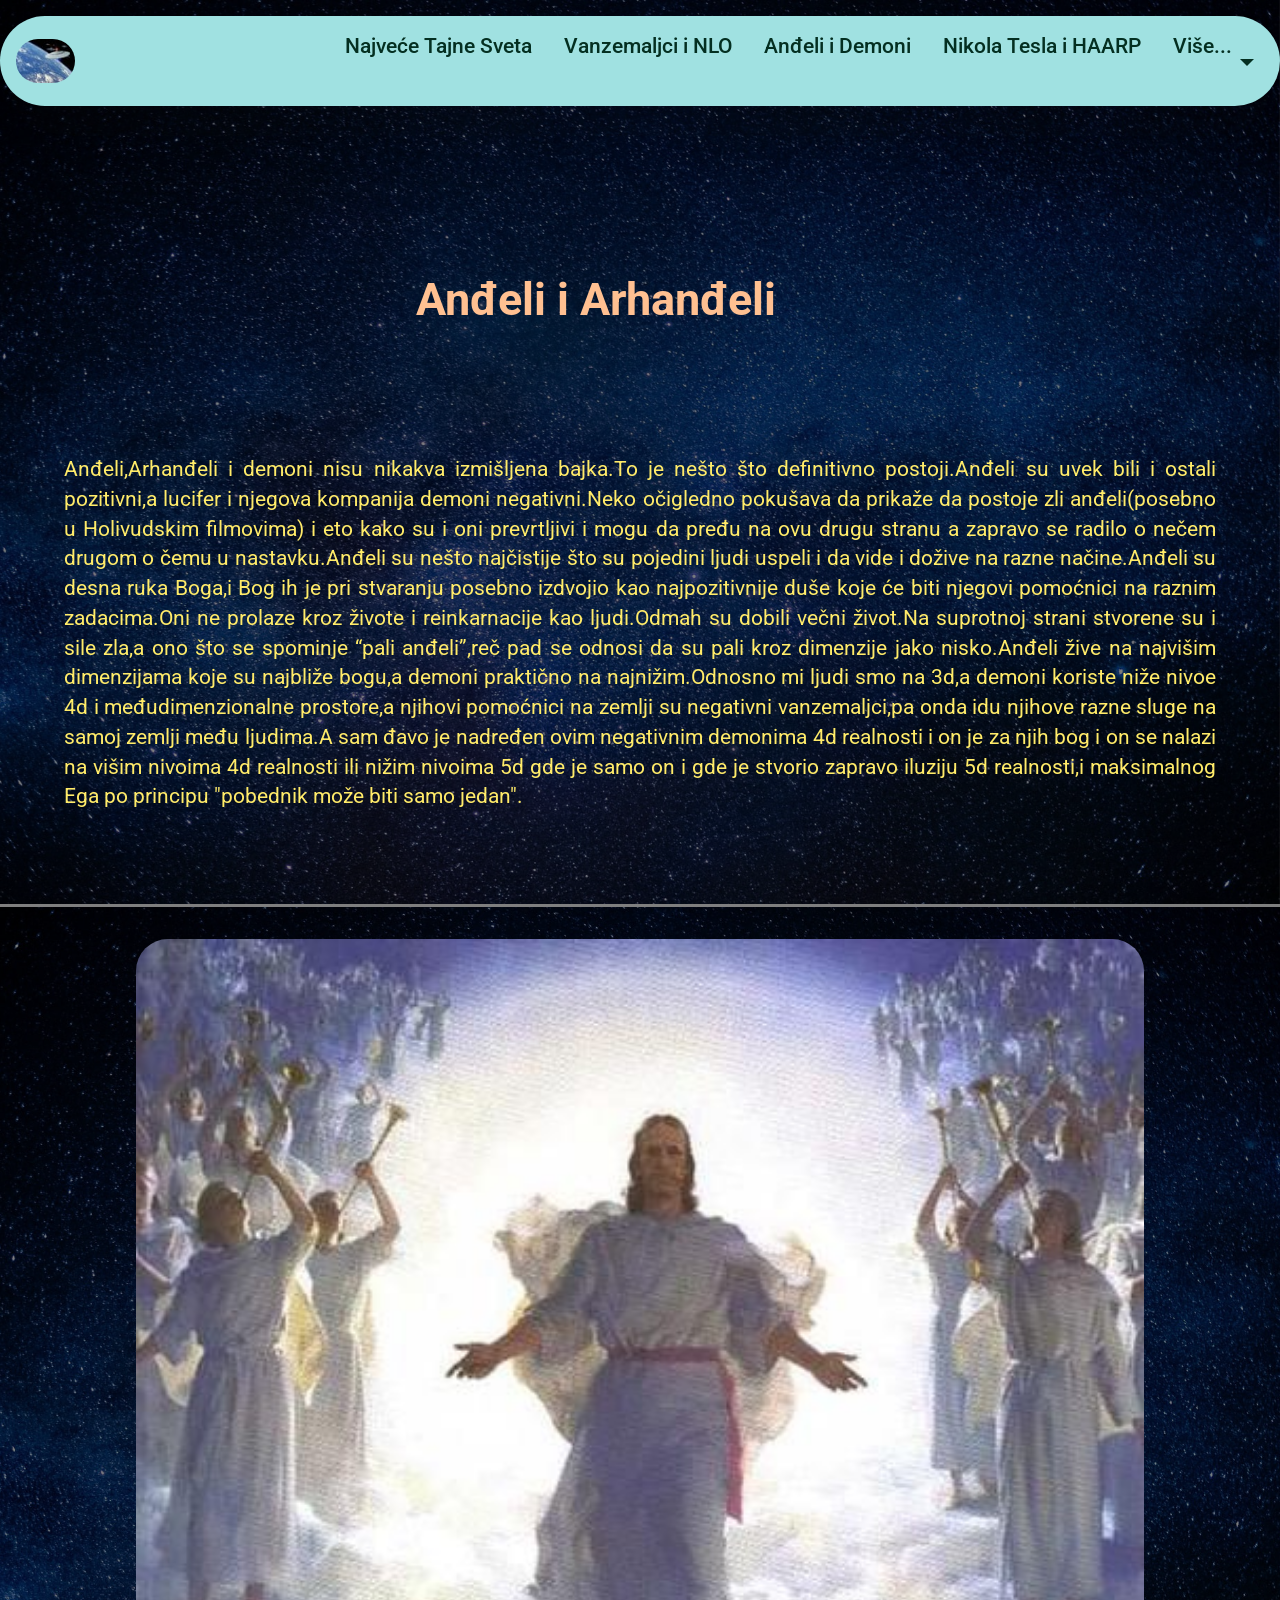
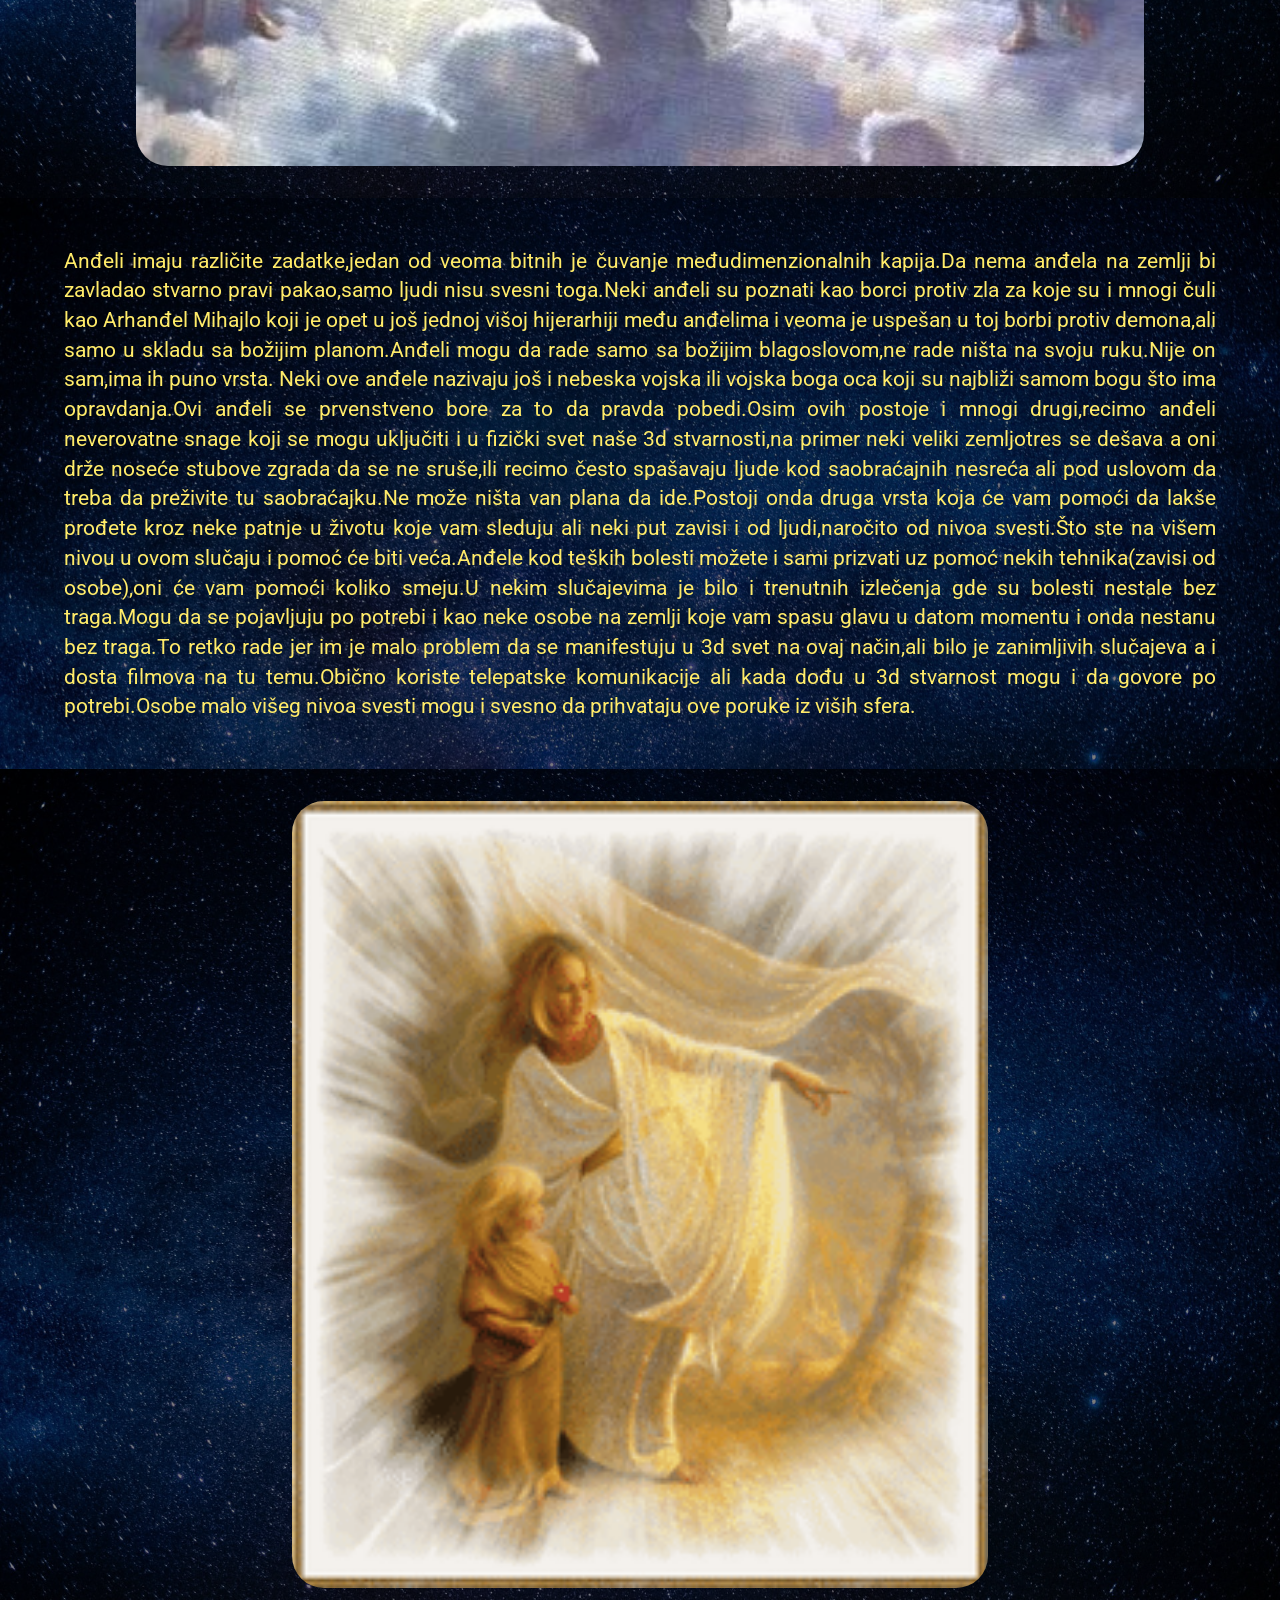
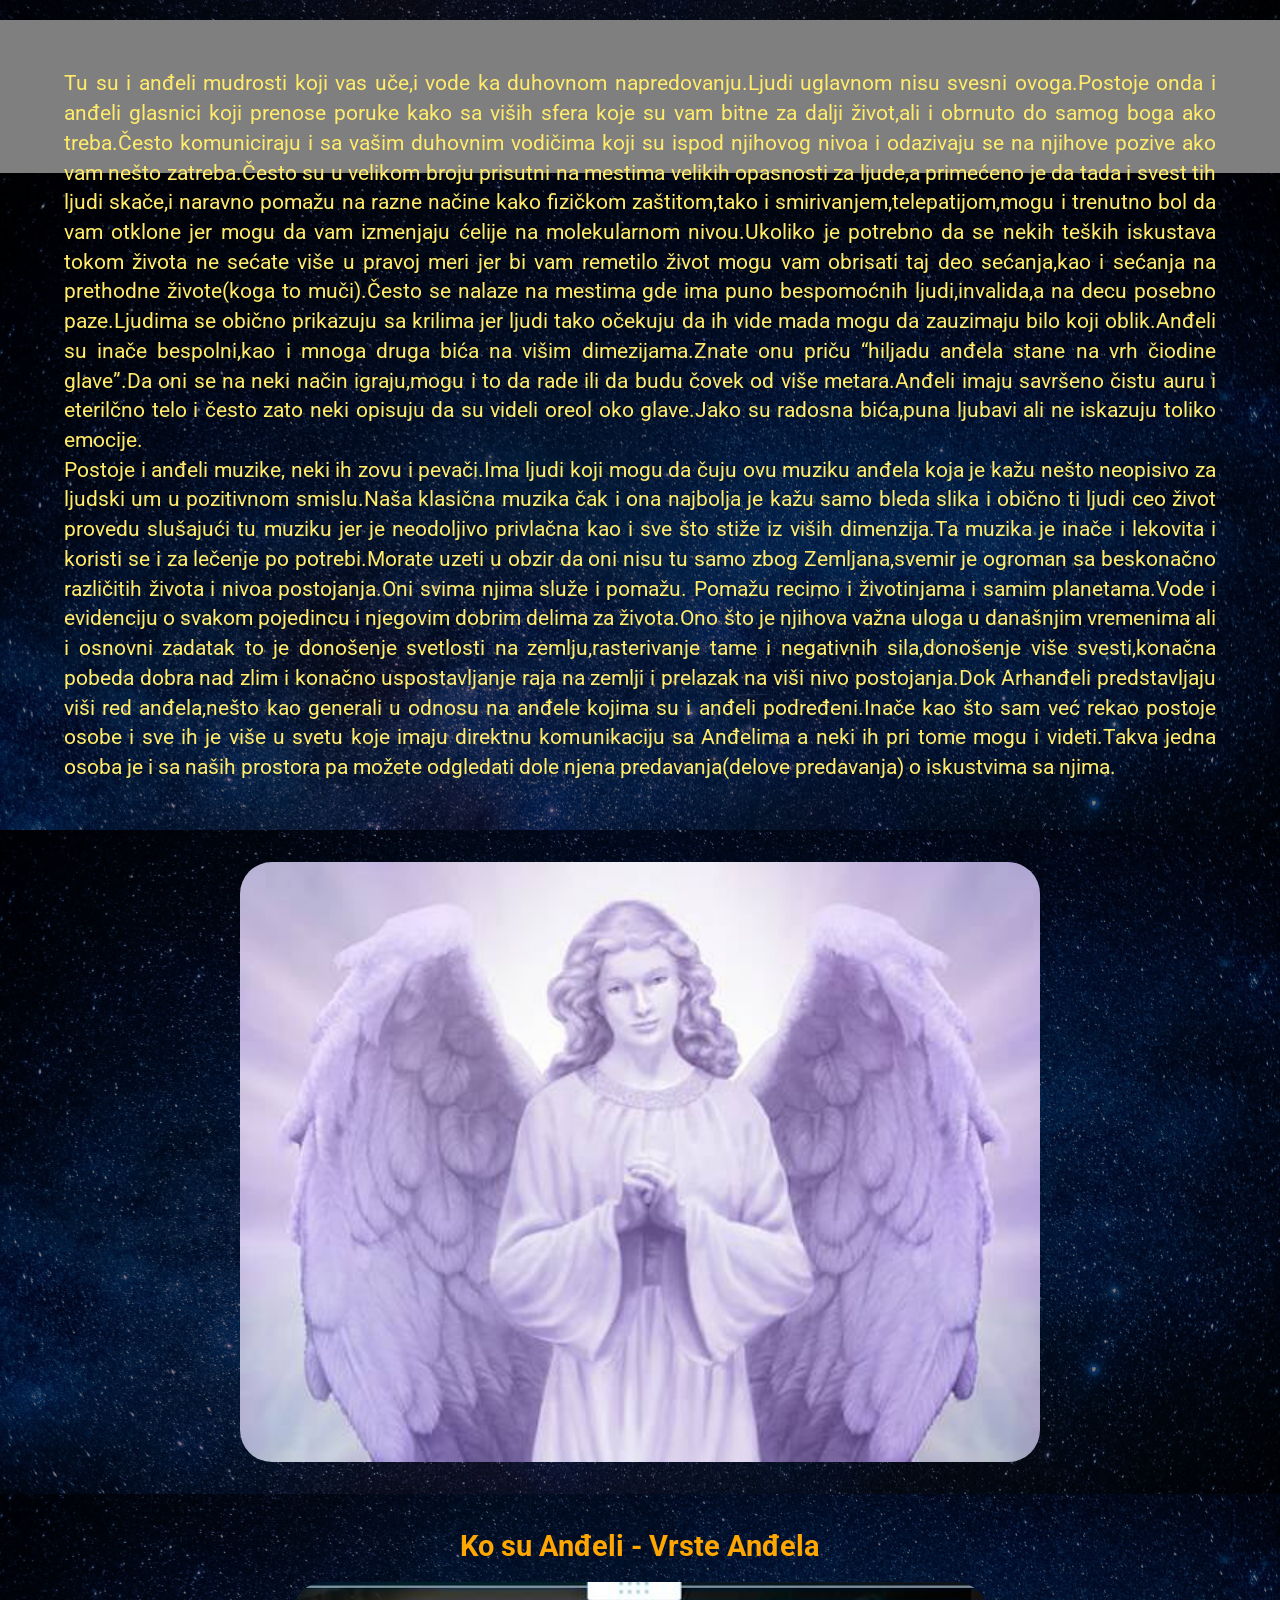
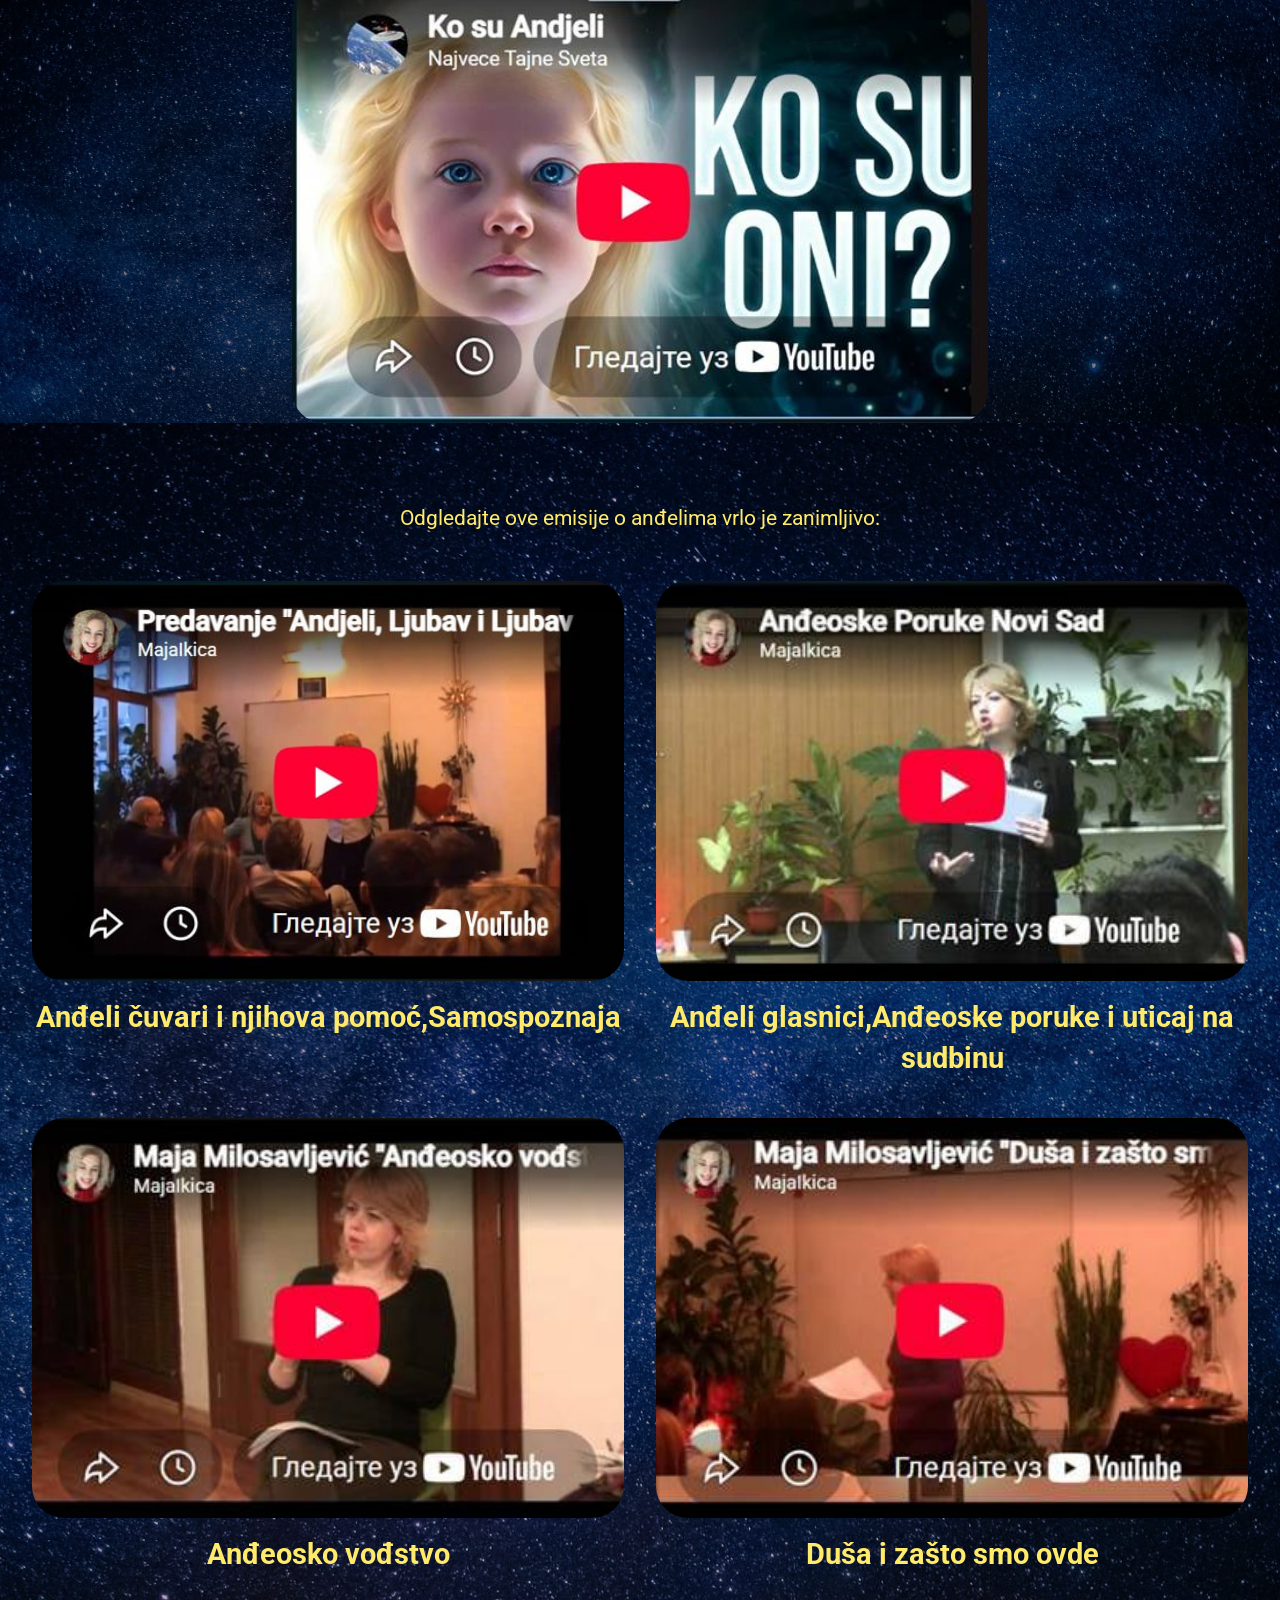
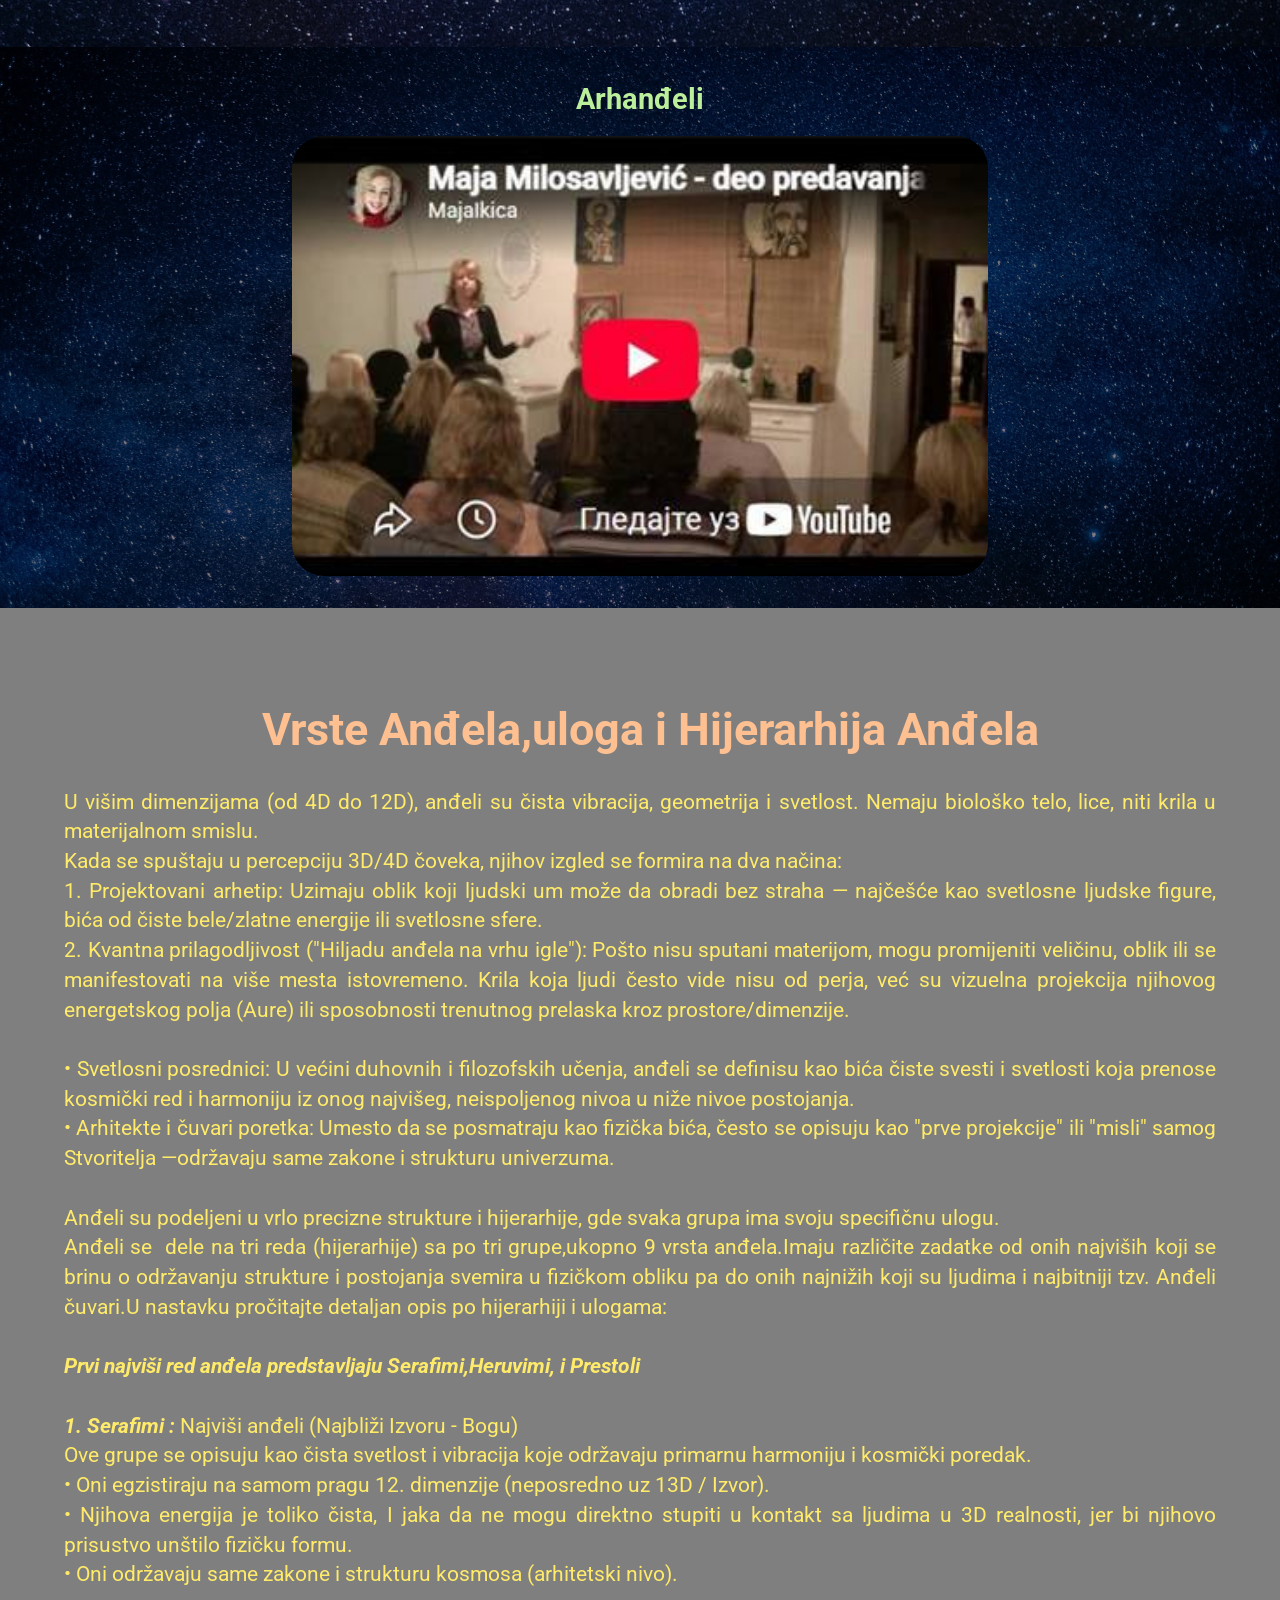
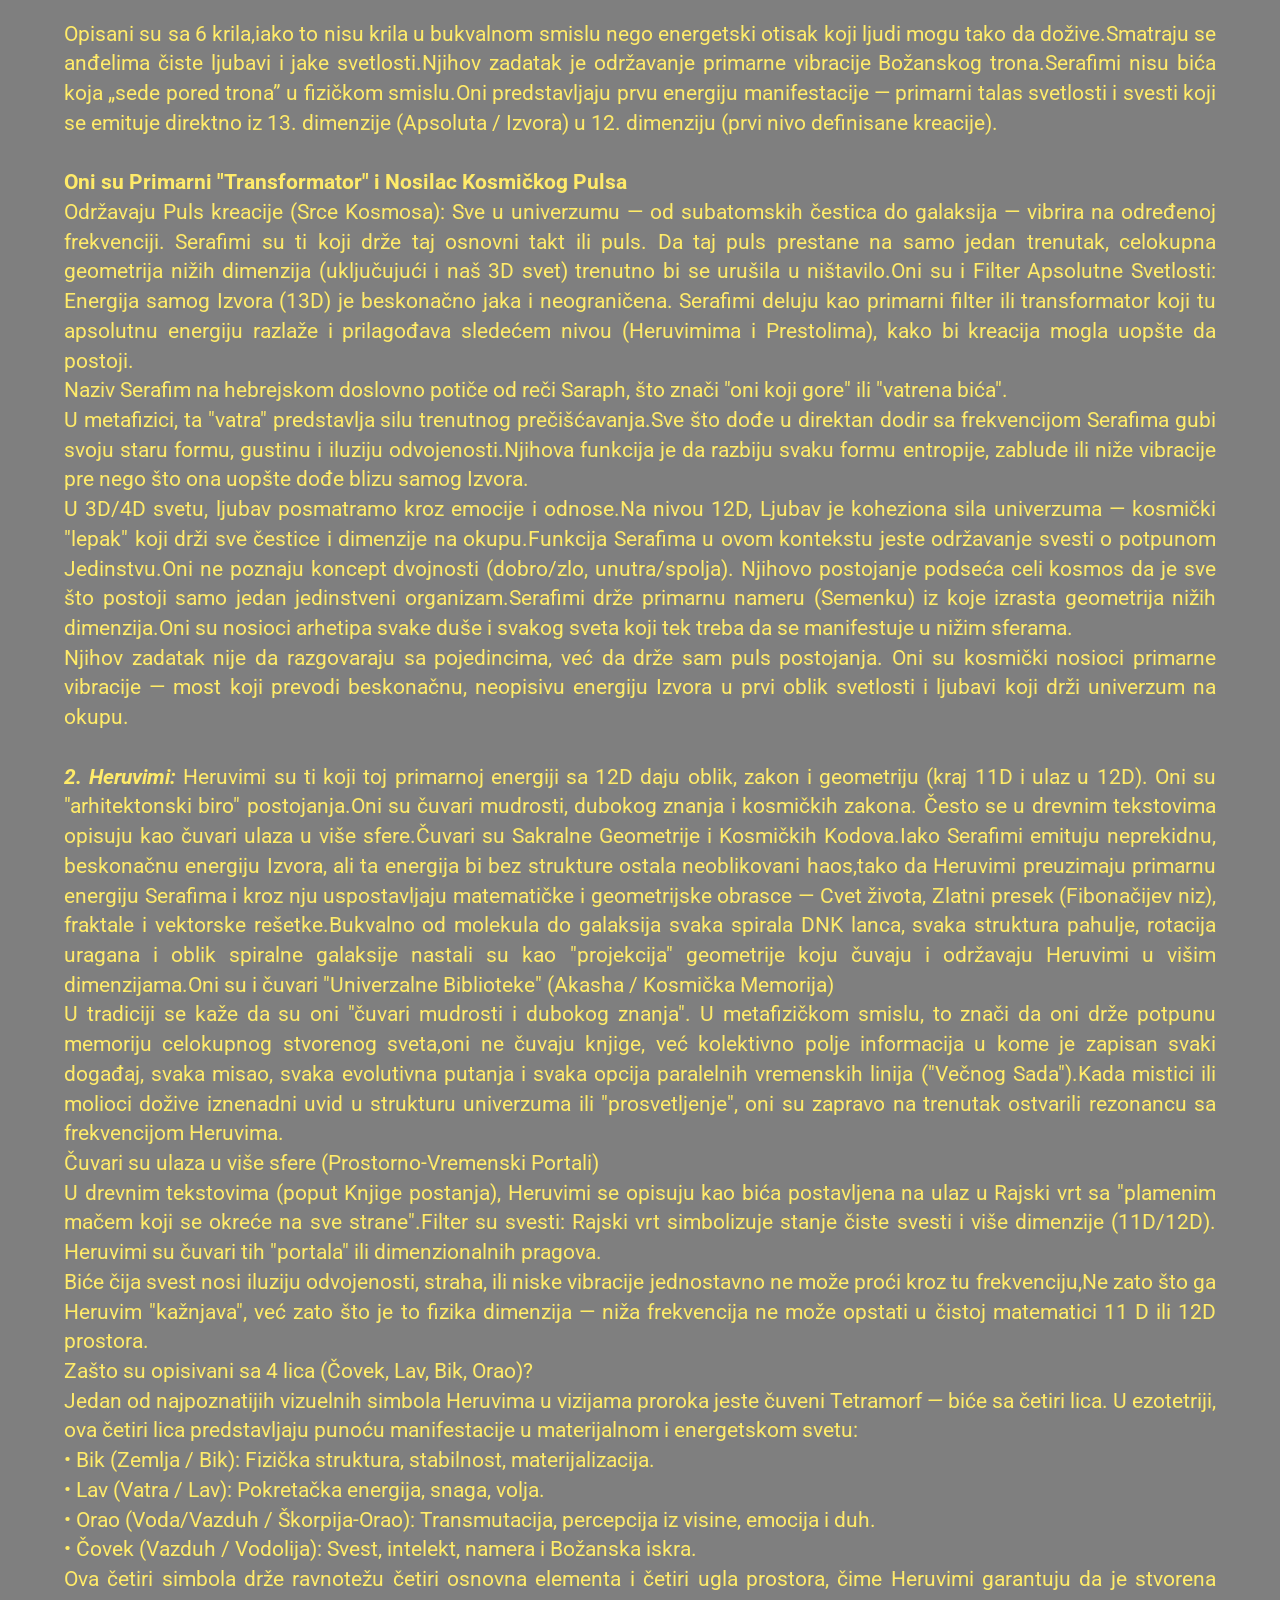
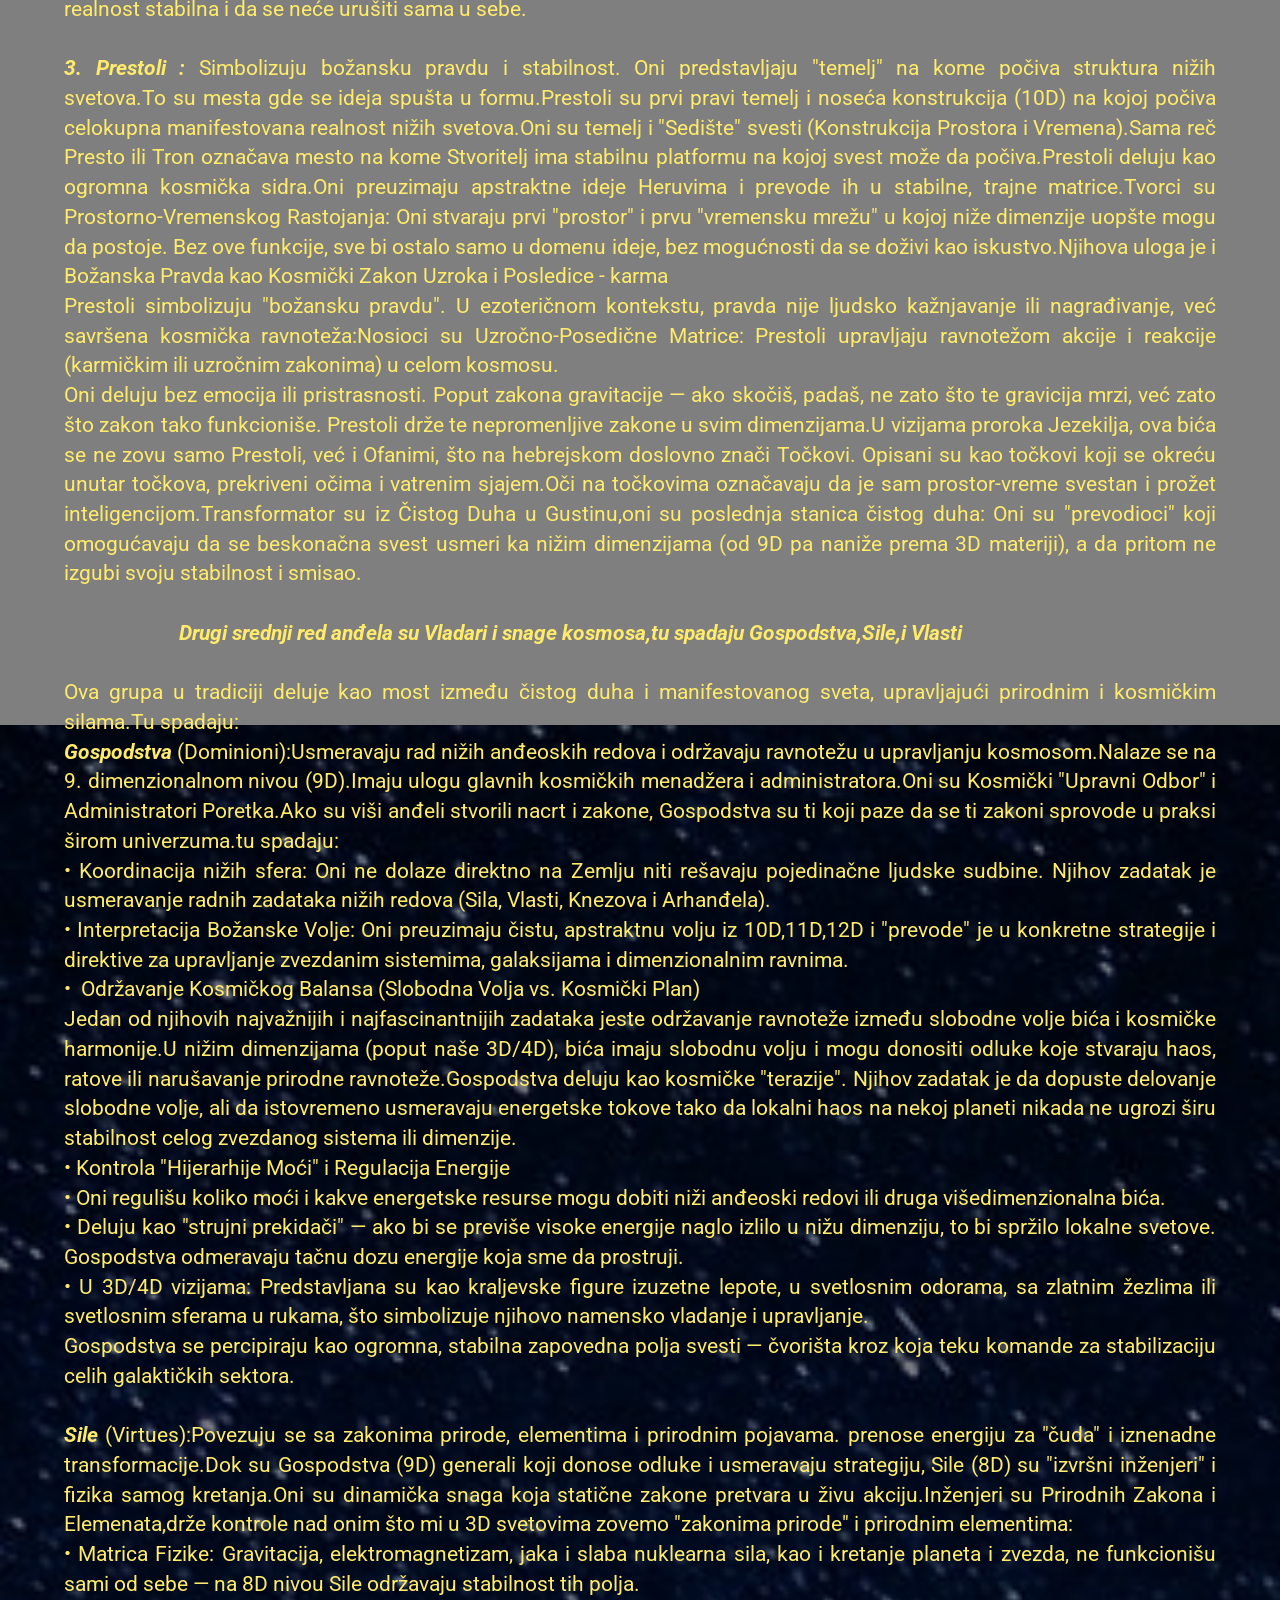
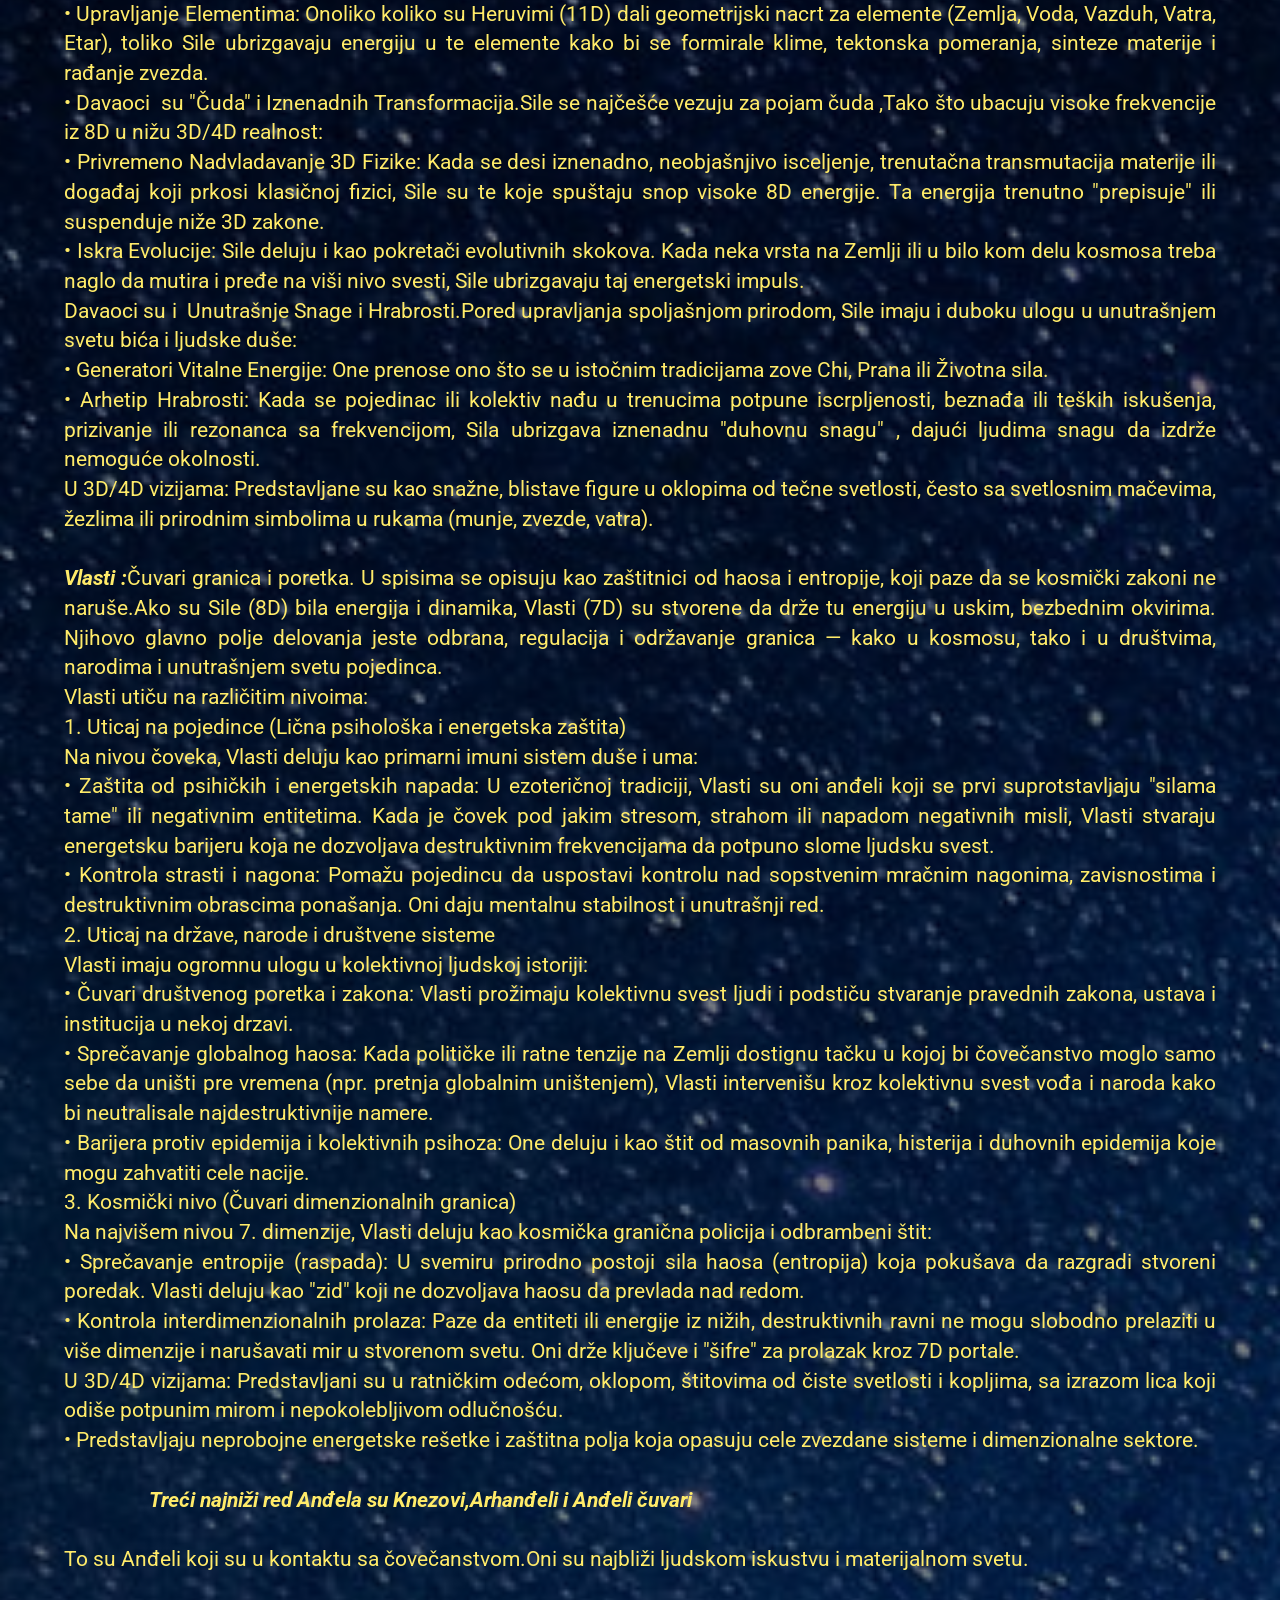
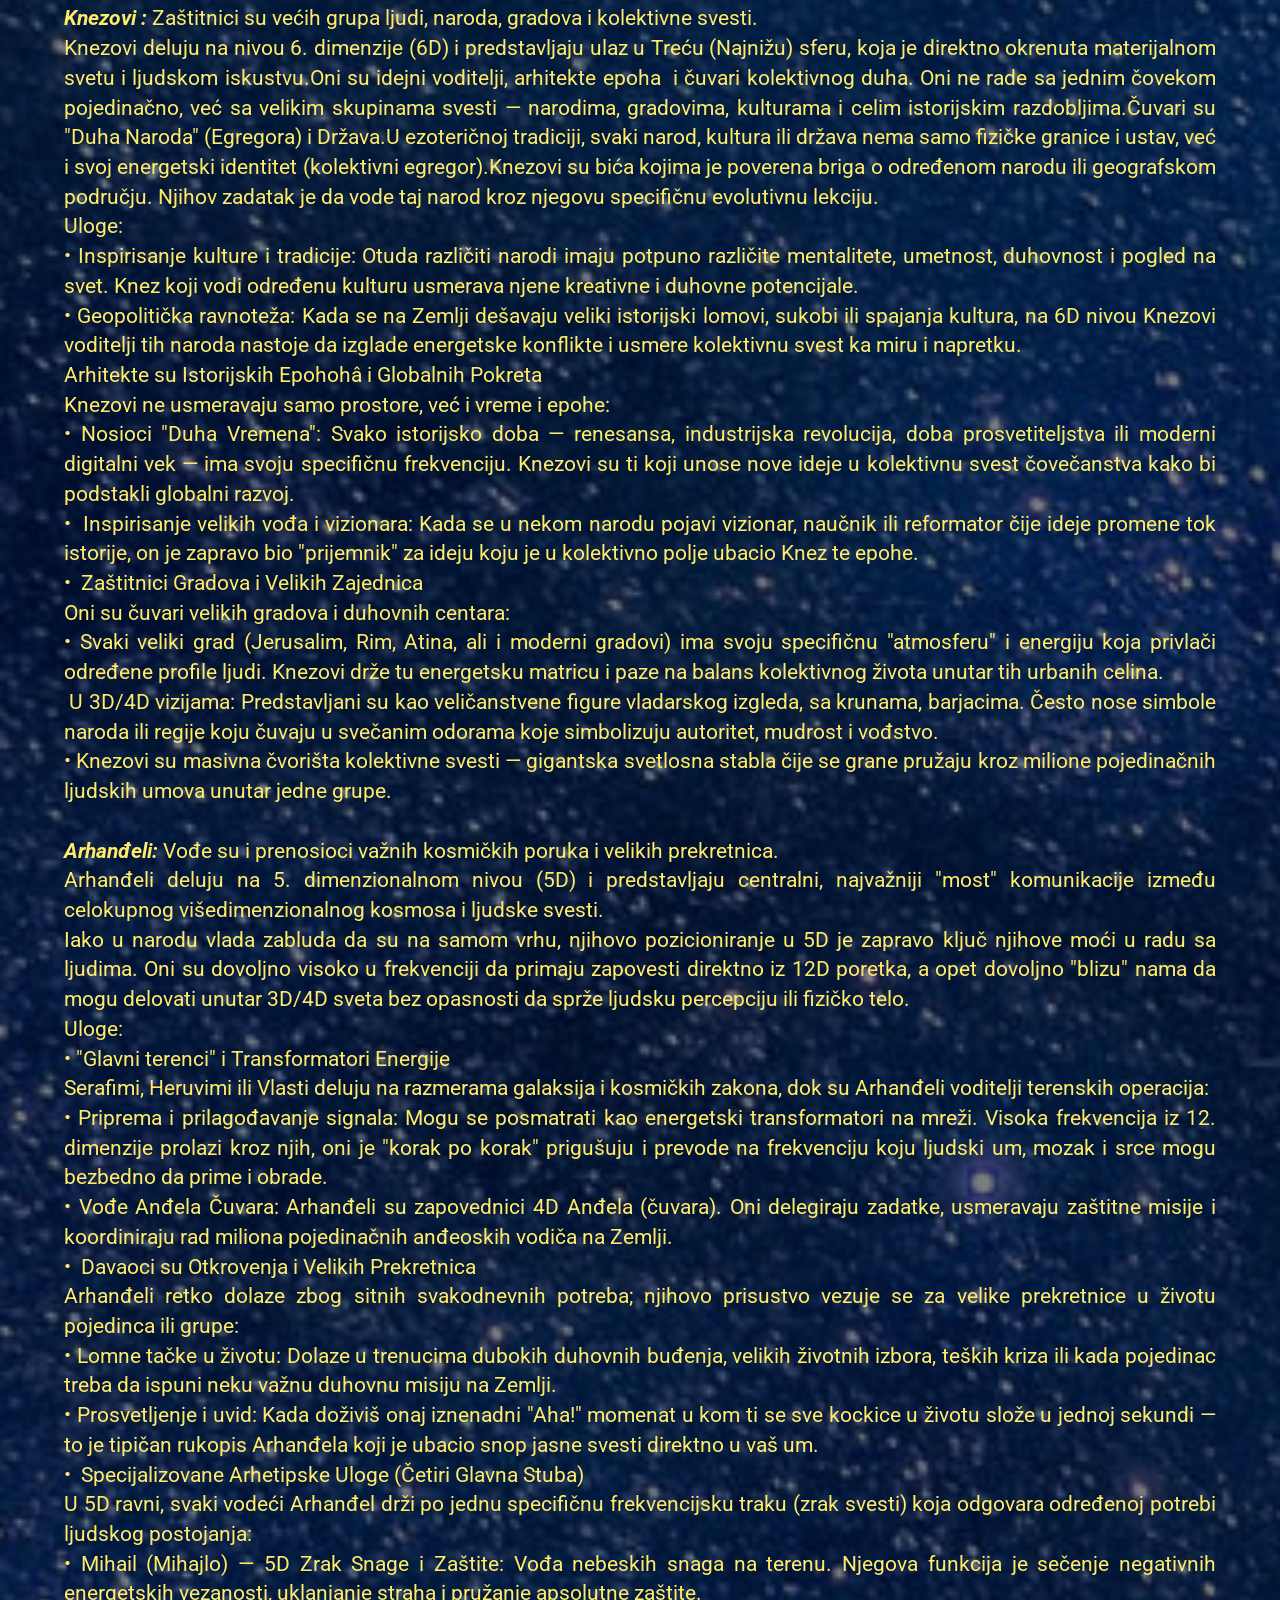
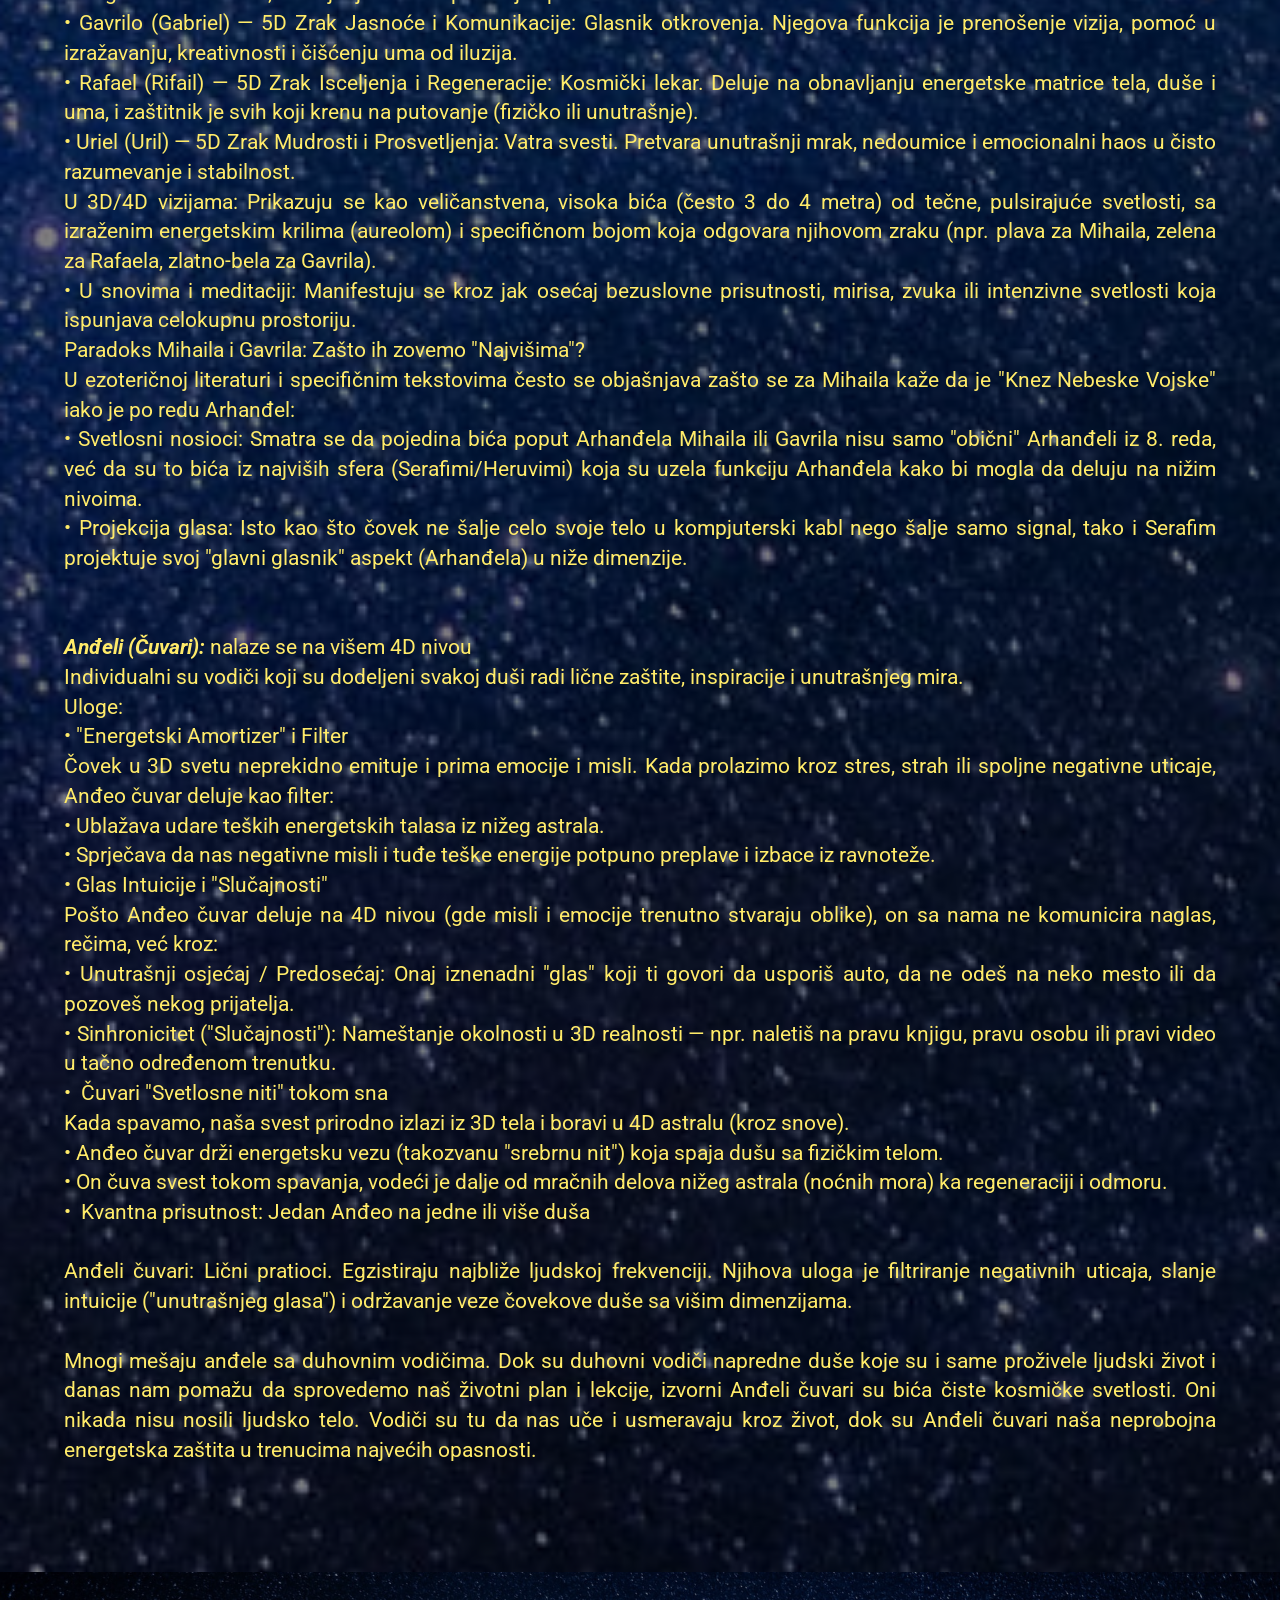
<file: Adjeli-i-demoni.html>
<!DOCTYPE html>
<html  >
<head>
  <!-- Site made with Mobirise Website Builder v6.1.12, https://mobirise.com -->
  <meta charset="UTF-8">
  <meta http-equiv="X-UA-Compatible" content="IE=edge">
  <meta name="generator" content="Mobirise v6.1.12, mobirise.com">
  <meta name="viewport" content="width=device-width, initial-scale=1, minimum-scale=1">
  <link rel="shortcut icon" href="assets/images/vanzemaljci-70x53.jpg" type="image/x-icon">
  <meta name="description" content="Saznajte ko su Anđeli a ko Arhanđeli,njihovu hijerarhiju,Svrhu postojanja,Imena.A saznajte i ko su pali anđeli ili Demoni,verske sekte i zašto ih je Bog izmislio,jer ništa nije slučajno.">
  
  
  <title>Ko su Anđeli - Anđeli čuvari - Anđeli hijerarhija - Imena anđela - Vrste Anđela - Arhandjeli - Pali anđeli - Ko su Demoni - Imena - verske sekte</title>
  <link rel="stylesheet" href="assets/bootstrap/css/bootstrap.min.css">
  <link rel="stylesheet" href="assets/parallax/jarallax.css">
  <link rel="stylesheet" href="assets/dropdown/css/style.css">
  <link rel="stylesheet" href="assets/theme/css/style.css">
  <link rel="preload" href="https://fonts.googleapis.com/css?family=Roboto:100,200,300,400,500,600,700,800,900,100i,200i,300i,400i,500i,600i,700i,800i,900i&display=swap" as="style" onload="this.onload=null;this.rel='stylesheet'">
  <noscript><link rel="stylesheet" href="https://fonts.googleapis.com/css?family=Roboto:100,200,300,400,500,600,700,800,900,100i,200i,300i,400i,500i,600i,700i,800i,900i&display=swap"></noscript>
  <link rel="preload" as="style" href="assets/mobirise/css/mbr-additional.css?v=lxX2Rz"><link rel="stylesheet" href="assets/mobirise/css/mbr-additional.css?v=lxX2Rz" type="text/css">

  
  
  
</head>
<body>

<!-- Analytics -->
<!-- Google tag (gtag.js) -->
<script async src="https://www.googletagmanager.com/gtag/js?id=G-MQRL0E6CT4"></script>
<script>
  window.dataLayer = window.dataLayer || [];
  function gtag(){dataLayer.push(arguments);}
  gtag('js', new Date());

  gtag('config', 'G-MQRL0E6CT4');
</script>
<!-- /Analytics -->


  
  <section data-bs-version="5.1" class="menu menu5 cid-vpbcRoAwwX" once="menu" id="menu05-4">
	

	<nav class="navbar navbar-dropdown navbar-expand-lg">
		<div class="container">
			<div class="navbar-brand">
				<span class="navbar-logo">
					<a href="index.html">
						<img src="assets/images/vanzemaljci-70x53.jpg" alt="Najvece Tajne i Misterije sveta - Teorija Zavere" style="height: 2.8rem;">
					</a>
				</span>
				
			</div>
			<button class="navbar-toggler" type="button" data-toggle="collapse" data-bs-toggle="collapse" data-target="#navbarSupportedContent" data-bs-target="#navbarSupportedContent" aria-controls="navbarNavAltMarkup" aria-expanded="false" aria-label="Toggle navigation">
				<div class="hamburger">
					<span></span>
					<span></span>
					<span></span>
					<span></span>
				</div>
			</button>
			<div class="collapse navbar-collapse" id="navbarSupportedContent">
				<ul class="navbar-nav nav-dropdown nav-right" data-app-modern-menu="true"><li class="nav-item"><a class="nav-link link text-danger display-4" href="index.html">Najveće Tajne Sveta<br><br></a></li><li class="nav-item"><a class="nav-link link text-danger display-4" href="vanzemaljci-i-nlo.html">Vanzemaljci i NLO<br><br></a></li><li class="nav-item"><a class="nav-link link text-danger display-4" href="Adjeli-i-demoni.html">Anđeli i Demoni<br><br></a></li><li class="nav-item"><a class="nav-link link text-danger display-4" href="nikola-tesla-pronalasci.html">Nikola Tesla i HAARP<br><br></a></li><li class="nav-item dropdown"><a class="nav-link link dropdown-toggle text-danger display-4" href="https://mobiri.se" data-toggle="dropdown-submenu" data-bs-toggle="dropdown" data-bs-auto-close="outside" aria-expanded="false">Više...<br><br></a><div class="dropdown-menu" aria-labelledby="dropdown-847"><a class="dropdown-item text-danger text-primary display-4" href="karma-i-reinkarnacija.html">Karma i Reinkarnacija<br></a><a class="show dropdown-item text-danger text-primary display-4" href="svemir-i-piramide.html">Svemir i Piramide</a><a class="show dropdown-item text-danger text-primary display-4" href="filmovi-i-muzika.html">Filmovi i Muzika</a><a class="dropdown-item text-danger text-primary display-4" href="sudbina-atsrologija-i-horoskop.html">Astrologija,Horoskop i Sudbina</a><a class="show dropdown-item text-danger text-primary display-4" href="zdravlje-bolesti-i-sport.html">Zdravlje,Bolesti i Sport</a><a class="show dropdown-item text-danger text-primary display-4" href="zdrava-hrana-i-gmo.html">Zdrava Hrana i GMO</a><a class="show dropdown-item text-danger text-primary display-4" href="trece-oko.html">Treće Oko</a><a class="dropdown-item text-danger text-primary display-4" href="najnovije-vesti-zona-sumraka.html">Najnovije Vesti iz Zone Sumraka</a><a class="show dropdown-item text-danger text-primary display-4" href="knjige-i-porudzbine.html">Knjige,Kontakt i Porudžbine</a></div></li></ul>
				
			</div>
		</div>
	</nav>
</section>

<section data-bs-version="5.1" class="header18 cid-vpVgbnNjMB mbr-parallax-background" id="header18-3p">
  

  <div class="mbr-overlay" style="opacity: 0.5; background-color: rgb(0, 0, 0);"></div>
  <div class="container-fluid">
    <div class="row">
      <div class="content-wrap col-12 col-md-12">
        <h1 class="mbr-section-title mbr-fonts-style mbr-white mb-4 display-1"><strong><br></strong><br><strong>&nbsp; &nbsp; &nbsp; &nbsp; &nbsp; &nbsp; &nbsp; &nbsp; &nbsp; &nbsp; &nbsp; &nbsp; &nbsp; &nbsp; &nbsp; &nbsp; Anđeli i Arhanđeli</strong><strong><br></strong><br><strong><br></strong></h1>
        
        <p class="mbr-fonts-style mbr-text mbr-white mb-4 display-7">Anđeli,Arhanđeli i demoni nisu nikakva izmišljena bajka.To je nešto što definitivno postoji.Anđeli su uvek bili i ostali pozitivni,a lucifer i njegova kompanija demoni negativni.Neko očigledno pokušava da prikaže da postoje zli anđeli(posebno u Holivudskim filmovima) i eto kako su i oni prevrtljivi i mogu da pređu na ovu drugu stranu a zapravo se radilo o nečem drugom o čemu u nastavku.Anđeli su nešto najčistije što su pojedini ljudi uspeli i da vide i dožive na razne načine.Anđeli su desna ruka Boga,i Bog ih je pri stvaranju posebno izdvojio kao najpozitivnije duše koje će biti njegovi pomoćnici na raznim zadacima.Oni ne prolaze kroz živote i reinkarnacije kao ljudi.Odmah su dobili večni život.Na suprotnoj strani stvorene su i sile zla,a ono što se spominje “pali anđeli”,reč pad se odnosi da su pali kroz dimenzije jako nisko.Anđeli žive na najvišim dimenzijama koje su najbliže bogu,a demoni praktično na najnižim.Odnosno mi ljudi smo na 3d,a demoni koriste niže nivoe 4d i međudimenzionalne prostore,a njihovi pomoćnici na zemlji su negativni vanzemaljci,pa onda idu njihove razne sluge na samoj zemlji među ljudima.A sam đavo je nadređen ovim negativnim demonima 4d realnosti i on je za njih bog i on se nalazi na višim nivoima 4d realnosti ili nižim nivoima 5d gde je samo on i gde je stvorio zapravo iluziju 5d realnosti,i maksimalnog Ega po principu "pobednik može biti samo jedan".</p>
        
      </div>
    </div>
  </div>
</section>

<section data-bs-version="5.1" class="image3 cid-vpVo1YqyGW" id="image03-3q">
  

  
  <div class="mbr-overlay" style="opacity: 0.5; background-color: rgb(0, 0, 0);"></div>

  <div class="container-fluid">
    <div class="row justify-content-center">
      <div class="col-12 col-lg-10">
        
        
        <div class="image-wrapper">
          <img class="w-100" src="assets/images/andjeli-478x392.jpg" alt="Andjeli i Arhandjeli">
        </div>
      </div>
    </div>
  </div>
</section>

<section data-bs-version="5.1" class="header18 cid-vpVoG7aGvB mbr-parallax-background" id="header18-3r">
  

  <div class="mbr-overlay" style="opacity: 0.5; background-color: rgb(0, 0, 0);"></div>
  <div class="container-fluid">
    <div class="row">
      <div class="content-wrap col-12 col-md-12">
        
        
        <p class="mbr-fonts-style mbr-text mbr-white mb-4 display-7">Anđeli imaju različite zadatke,jedan od veoma bitnih je čuvanje međudimenzionalnih kapija.Da nema anđela na zemlji bi zavladao stvarno pravi pakao,samo ljudi nisu svesni toga.Neki anđeli su poznati kao borci protiv zla za koje su i mnogi čuli kao Arhanđel Mihajlo koji je opet u još jednoj višoj hijerarhiji među anđelima i veoma je uspešan u toj borbi protiv demona,ali samo u skladu sa božijim planom.Anđeli mogu da rade samo sa božijim blagoslovom,ne rade ništa na svoju ruku.Nije on sam,ima ih puno vrsta. Neki ove anđele nazivaju još i nebeska vojska ili vojska boga oca koji su najbliži samom bogu što ima opravdanja.Ovi anđeli se prvenstveno bore za to da pravda pobedi.Osim ovih postoje i mnogi drugi,recimo anđeli neverovatne snage koji se mogu uključiti i u fizički svet naše 3d stvarnosti,na primer neki veliki zemljotres se dešava a oni drže noseće stubove zgrada da se ne sruše,ili recimo često spašavaju ljude kod saobraćajnih nesreća ali pod uslovom da treba da preživite tu saobraćajku.Ne može ništa van plana da ide.Postoji onda druga vrsta koja će vam pomoći da lakše prođete kroz neke patnje u životu koje vam sleduju ali neki put zavisi i od ljudi,naročito od nivoa svesti.Što ste na višem nivou u ovom slučaju i pomoć će biti veća.Anđele kod teških bolesti možete i sami prizvati uz pomoć nekih tehnika(zavisi od osobe),oni će vam pomoći koliko smeju.U nekim slučajevima je bilo i trenutnih izlečenja gde su bolesti nestale bez traga.Mogu da se pojavljuju po potrebi i kao neke osobe na zemlji koje vam spasu glavu u datom momentu i onda nestanu bez traga.To retko rade jer im je malo problem da se manifestuju u 3d svet na ovaj način,ali bilo je zanimljivih slučajeva a i dosta filmova na tu temu.Obično koriste telepatske komunikacije ali kada dođu u 3d stvarnost mogu i da govore po potrebi.Osobe malo višeg nivoa svesti mogu i svesno da prihvataju ove poruke iz viših sfera.</p>
        
      </div>
    </div>
  </div>
</section>

<section data-bs-version="5.1" class="image3 cid-vpVpG2gLKA" id="image03-3t">
  

  
  <div class="mbr-overlay" style="opacity: 0.5; background-color: rgb(0, 0, 0);"></div>

  <div class="container-fluid">
    <div class="row justify-content-center">
      <div class="col-12 col-lg-7">
        
        
        <div class="image-wrapper">
          <img class="w-100" src="assets/images/andjeli-spasioci-2.gif" alt="Andjeli čuvari">
        </div>
      </div>
    </div>
  </div>
</section>

<section data-bs-version="5.1" class="header18 cid-vpVpDycl2G mbr-parallax-background" id="header18-3s">
  

  <div class="mbr-overlay" style="opacity: 0.5; background-color: rgb(0, 0, 0);"></div>
  <div class="container-fluid">
    <div class="row">
      <div class="content-wrap col-12 col-md-12">
        
        
        <p class="mbr-fonts-style mbr-text mbr-white mb-4 display-7">Tu su i anđeli mudrosti koji vas uče,i vode ka duhovnom napredovanju.Ljudi uglavnom nisu svesni ovoga.Postoje onda i anđeli glasnici koji prenose poruke kako sa viših sfera koje su vam bitne za dalji život,ali i obrnuto do samog boga ako treba.Često komuniciraju i sa vašim duhovnim vodičima koji su ispod njihovog nivoa i odazivaju se na njihove pozive ako vam nešto zatreba.Često su u velikom broju prisutni na mestima velikih opasnosti za ljude,a primećeno je da tada i svest tih ljudi skače,i naravno pomažu na razne načine kako fizičkom zaštitom,tako i smirivanjem,telepatijom,mogu i trenutno bol da vam otklone jer mogu da vam izmenjaju ćelije na molekularnom nivou.Ukoliko je potrebno da se nekih teških iskustava tokom života ne sećate više u pravoj meri jer bi vam remetilo život mogu vam obrisati taj deo sećanja,kao i sećanja na prethodne živote(koga to muči).Često se nalaze na mestima gde ima puno bespomoćnih ljudi,invalida,a na decu posebno paze.Ljudima se obično prikazuju sa krilima jer ljudi tako očekuju da ih vide mada mogu da zauzimaju bilo koji oblik.Anđeli su inače bespolni,kao i mnoga druga bića na višim dimezijama.Znate onu priču “hiljadu anđela stane na vrh čiodine glave”.Da oni se na neki način igraju,mogu i to da rade ili da budu čovek od više metara.Anđeli imaju savršeno čistu auru i eterilčno telo i često zato neki opisuju da su videli oreol oko glave.Jako su radosna bića,puna ljubavi ali ne iskazuju toliko emocije.<br>﻿Postoje i anđeli muzike, neki ih zovu i pevači.Ima ljudi koji mogu da čuju ovu muziku anđela koja je kažu nešto neopisivo za ljudski um u pozitivnom smislu.Naša klasična muzika čak i ona najbolja je kažu samo bleda slika i obično ti ljudi ceo život provedu slušajući tu muziku jer je neodoljivo privlačna kao i sve što stiže iz viših dimenzija.Ta muzika je inače i lekovita i koristi se i za lečenje po potrebi.Morate uzeti u obzir da oni nisu tu samo zbog Zemljana,svemir je ogroman sa beskonačno različitih života i nivoa postojanja.Oni svima njima služe i pomažu. Pomažu recimo i životinjama i samim planetama.Vode i evidenciju o svakom pojedincu i njegovim dobrim delima za života.Ono što je njihova važna uloga u današnjim vremenima ali i osnovni zadatak to je donošenje svetlosti na zemlju,rasterivanje tame i negativnih sila,donošenje više svesti,konačna pobeda dobra nad zlim i konačno uspostavljanje raja na zemlji i prelazak na viši nivo postojanja.Dok Arhanđeli predstavljaju viši red anđela,nešto kao generali u odnosu na anđele kojima su i anđeli podređeni.Inače kao što sam već rekao postoje osobe i sve ih je više u svetu koje imaju direktnu komunikaciju sa Anđelima a neki ih pri tome mogu i videti.Takva jedna osoba je i sa naših prostora pa možete odgledati dole njena predavanja(delove predavanja) o iskustvima sa njima.<br></p>
        
      </div>
    </div>
  </div>
</section>

<section data-bs-version="5.1" class="image3 cid-vpVwhqoQu6" id="image03-3u">
  

  
  <div class="mbr-overlay" style="opacity: 0.5; background-color: rgb(0, 0, 0);"></div>

  <div class="container-fluid">
    <div class="row justify-content-center">
      <div class="col-12 col-lg-8">
        
        
        <div class="image-wrapper">
          <img class="w-100" src="assets/images/angel-500x375.jpg" alt="Arhandjeli">
        </div>
      </div>
    </div>
  </div>
</section>

<section data-bs-version="5.1" class="image3 cid-vtU7nUrTKz" id="image03-7m">
  

  
  <div class="mbr-overlay" style="opacity: 0.5; background-color: rgb(0, 0, 0);"></div>

  <div class="container-fluid">
    <div class="row justify-content-center">
      <div class="col-12 col-lg-7">
        <h2 class="mbr-description mbr-fonts-style mb-3 align-center display-5"><strong>Ko su Anđeli - Vrste Anđela</strong></h2>
        
        <div class="image-wrapper">
          <a href="https://www.youtube.com/watch?v=4YnshP-Yfbw&t=26s" target="_blank"><img class="w-100" src="assets/images/andjeli.jpg" alt="ko su andjeli - vrste andjela"></a>
        </div>
      </div>
    </div>
  </div>
</section>

<section data-bs-version="5.1" class="features03 cid-vpVwC5YZWN" id="features03-3v">
	
	<div class="mbr-overlay"></div>
	<div class="container">
		<div class="row justify-content-center mb-5">
			<div class="col-12 content-head">
				<div class="mbr-section-head">
					
					<h5 class="mbr-section-subtitle mbr-fonts-style align-center mt-4 mb-0 display-7">
						Odgledajte ove emisije o anđelima vrlo je zanimljivo:</h5>
				</div>
			</div>
		</div>
		<div class="row">
			<div class="item features-image col-12 col-md-6 col-lg-6 active">
				<div class="item-wrapper">
					<div class="item-img mb-3">
						<a href="https://www.youtube.com/watch?v=ziXdreDcwJk" target="_blank"><img src="assets/images/andjeli20i20samo20spoznaja-604x389.jpg" alt="Andjeli cuvari - svrha postojanja" title="" data-slide-to="0" data-bs-slide-to="0"></a>
					</div>
					<div class="item-content align-left">
						<h4 class="item-title mbr-fonts-style mt-0 mb-2 display-5">
							<strong>Anđeli čuvari i njihova pomoć,Samospoznaja</strong></h4>
						
						
					</div>
				</div>
			</div>
			<div class="item features-image col-12 col-md-6 col-lg-6">
				<div class="item-wrapper">
					<div class="item-img mb-3">
						<a href="https://www.youtube.com/watch?v=gvRG_cm_ud8" target="_blank"><img src="assets/images/andjeoske20poruke-400x251.jpg" alt="Andjeli glasnici - poruke andjela" title="" data-slide-to="1" data-bs-slide-to="1"></a>
					</div>
					<div class="item-content align-left">
						<h4 class="item-title mbr-fonts-style mb-2 mt-0 display-5">
							<strong>Anđeli glasnici,Anđeoske poruke i uticaj na sudbinu</strong></h4>
						
						
					</div>
				</div>
			</div><div class="item features-image col-12 col-md-6 col-lg-6">
				<div class="item-wrapper">
					<div class="item-img mb-3">
						<a href="https://www.youtube.com/watch?v=zx6ewoLdcvU" target="_blank"><img src="assets/images/andjeosko20vodjstvo-400x252.jpg" alt="Andjeli cuvari,glasnici - poruke andjela -sudbina" title="" data-slide-to="2" data-bs-slide-to="2"></a>
					</div>
					<div class="item-content align-left">
						<h4 class="item-title mbr-fonts-style mb-2 mt-0 display-5">
							<strong>Anđeosko vođstvo</strong></h4>
						
						
					</div>
				</div>
			</div><div class="item features-image col-12 col-md-6 col-lg-6">
				<div class="item-wrapper">
					<div class="item-img mb-3">
						<a href="https://www.youtube.com/watch?v=B9PZPyP2Opc" target="_blank"><img src="assets/images/dusa20i20zasto20smo20ovde-400x249.jpg" alt="Andjeli cuvari,glasnici - poruke andjela -sudbina" title="" data-slide-to="3" data-bs-slide-to="3"></a>
					</div>
					<div class="item-content align-left">
						<h4 class="item-title mbr-fonts-style mb-2 mt-0 display-5">
							<strong>Duša i zašto smo ovde</strong></h4>
						
						
					</div>
				</div>
			</div>
			
		</div>
	</div>
</section>

<section data-bs-version="5.1" class="image3 cid-vpVE2FPG0V" id="image03-3w">
  

  
  <div class="mbr-overlay" style="opacity: 0.5; background-color: rgb(0, 0, 0);"></div>

  <div class="container-fluid">
    <div class="row justify-content-center">
      <div class="col-12 col-lg-7">
        <h2 class="mbr-description mbr-fonts-style mb-3 align-center display-5"><strong>Arhanđeli</strong></h2>
        
        <div class="image-wrapper">
          <a href="https://www.youtube.com/watch?v=_0SRaBNVZ40" target="_blank"><img class="w-100" src="assets/images/arhandjeli-400x253.jpg" alt="Anhandjeli"></a>
        </div>
      </div>
    </div>
  </div>
</section>

<section data-bs-version="5.1" class="header18 cid-vyB1rL9TBs mbr-parallax-background" id="header18-82">
  

  <div class="mbr-overlay" style="opacity: 0.5; background-color: rgb(0, 0, 0);"></div>
  <div class="container-fluid">
    <div class="row">
      <div class="content-wrap col-12 col-md-12">
        <h2 class="mbr-section-title mbr-fonts-style mbr-white mb-4 display-1">
          <strong><br>&nbsp; &nbsp; &nbsp; &nbsp; &nbsp; &nbsp; &nbsp; &nbsp; &nbsp; Vrste Anđela,uloga i Hijerarhija Anđela</strong></h2>
        
        <p class="mbr-fonts-style mbr-text mbr-white mb-4 display-7">U višim dimenzijama (od 4D do 12D), anđeli su čista vibracija, geometrija i svetlost. Nemaju biološko telo, lice, niti krila u materijalnom smislu.
<br>Kada se spuštaju u percepciju 3D/4D čoveka, njihov izgled se formira na dva načina:
<br>1.	Projektovani arhetip: Uzimaju oblik koji ljudski um može da obradi bez straha — najčešće kao svetlosne ljudske figure, bića od čiste bele/zlatne energije ili svetlosne sfere.
<br>2.	Kvantna prilagodljivost ("Hiljadu anđela na vrhu igle"): Pošto nisu sputani materijom, mogu promijeniti veličinu, oblik ili se manifestovati na više mesta istovremeno. Krila koja ljudi često vide nisu od perja, već su vizuelna projekcija njihovog energetskog polja (Aure) ili sposobnosti trenutnog prelaska kroz prostore/dimenzije.
<br>
<br>•	Svetlosni posrednici: U većini duhovnih i filozofskih učenja, anđeli se definisu kao bića čiste svesti i svetlosti koja prenose kosmički red i harmoniju iz onog najvišeg, neispoljenog nivoa u niže nivoe postojanja.
<br>•	Arhitekte i čuvari poretka: Umesto da se posmatraju kao fizička bića, često se opisuju kao "prve projekcije" ili "misli" samog Stvoritelja —održavaju same zakone i strukturu univerzuma.&nbsp;<br><br>Anđeli su podeljeni u vrlo precizne strukture i hijerarhije, gde svaka grupa ima svoju specifičnu ulogu.
<br>Anđeli se&nbsp; dele na tri reda (hijerarhije) sa po tri grupe,ukopno 9 vrsta anđela.Imaju različite zadatke od onih najviših koji se brinu o održavanju strukture i postojanja svemira u fizičkom obliku pa do onih najnižih koji su ljudima i najbitniji tzv. Anđeli čuvari.U nastavku pročitajte detaljan opis po hijerarhiji i ulogama:<br><br><strong><em>Prvi najviši red anđela predstavljaju Serafimi,Heruvimi, i Prestoli</em></strong><br><br><strong><em>1. Serafimi :</em></strong> Najviši anđeli (Najbliži Izvoru - Bogu)
<br>Ove grupe se opisuju kao čista svetlost i vibracija koje održavaju primarnu harmoniju i kosmički poredak.
<br>•  Oni egzistiraju na samom pragu 12. dimenzije (neposredno uz 13D / Izvor).
<br>•  Njihova energija je toliko čista, I jaka da ne mogu direktno stupiti u kontakt sa ljudima u 3D realnosti, jer bi njihovo prisustvo unštilo fizičku formu.
<br>•  Oni održavaju same zakone i strukturu kosmosa (arhitetski nivo).<br><br>
Opisani su sa 6 krila,iako to nisu krila u bukvalnom smislu nego energetski otisak koji ljudi mogu tako da dožive.Smatraju se anđelima čiste ljubavi i jake  svetlosti.Njihov zadatak je održavanje primarne vibracije Božanskog trona.Serafimi nisu bića koja „sede pored trona” u fizičkom smislu.Oni predstavljaju prvu energiju manifestacije — primarni talas svetlosti i svesti koji se emituje direktno iz 13. dimenzije (Apsoluta / Izvora) u 12. dimenziju (prvi nivo definisane kreacije).<br>
<br><strong>Oni su Primarni "Transformator" i Nosilac Kosmičkog Pulsa
</strong><br>Održavaju Puls kreacije (Srce Kosmosa): Sve u univerzumu — od subatomskih čestica do galaksija — vibrira na određenoj frekvenciji. Serafimi su ti koji drže taj osnovni takt ili puls. Da taj puls prestane na samo jedan trenutak, celokupna geometrija nižih dimenzija (uključujući i naš 3D svet) trenutno bi se urušila u ništavilo.Oni su i Filter Apsolutne Svetlosti: Energija samog Izvora (13D) je beskonačno jaka i neograničena. Serafimi deluju kao primarni filter ili transformator koji tu apsolutnu energiju razlaže i prilagođava sledećem nivou (Heruvimima i Prestolima), kako bi kreacija mogla uopšte da postoji.
<br>Naziv Serafim na hebrejskom doslovno potiče od reči Saraph, što znači "oni koji gore" ili "vatrena bića".
<br>U metafizici, ta "vatra" predstavlja silu trenutnog prečišćavanja.Sve što dođe u direktan dodir sa frekvencijom Serafima gubi svoju staru formu, gustinu i iluziju odvojenosti.Njihova funkcija je da razbiju svaku formu entropije, zablude ili niže vibracije pre nego što ona uopšte dođe blizu samog Izvora.
<br>U 3D/4D svetu, ljubav posmatramo kroz emocije i odnose.Na nivou 12D, Ljubav je koheziona sila univerzuma — kosmički "lepak" koji drži sve čestice i dimenzije na okupu.Funkcija Serafima u ovom kontekstu jeste održavanje svesti o potpunom Jedinstvu.Oni ne poznaju koncept dvojnosti (dobro/zlo, unutra/spolja). Njihovo postojanje podseća celi kosmos da je sve što postoji samo jedan jedinstveni organizam.Serafimi drže primarnu nameru (Semenku) iz koje izrasta geometrija nižih dimenzija.Oni su nosioci arhetipa svake duše i svakog sveta koji tek treba da se manifestuje u nižim sferama.
<br>Njihov zadatak nije da razgovaraju sa pojedincima, već da drže sam puls postojanja. Oni su kosmički nosioci primarne vibracije — most koji prevodi beskonačnu, neopisivu energiju Izvora u prvi oblik svetlosti i ljubavi koji drži univerzum na okupu.<br><br><strong><em>2.&nbsp;Heruvimi:</em></strong>&nbsp;Heruvimi su ti koji toj primarnoj energiji sa 12D daju oblik, zakon i geometriju (kraj 11D i ulaz u 12D). Oni su "arhitektonski biro" postojanja.Oni su čuvari mudrosti, dubokog znanja i kosmičkih zakona. Često se u drevnim tekstovima opisuju kao čuvari ulaza u više sfere.Čuvari su Sakralne Geometrije i Kosmičkih Kodova.Iako Serafimi emituju neprekidnu, beskonačnu energiju Izvora, ali ta energija bi bez strukture ostala neoblikovani haos,tako da Heruvimi preuzimaju primarnu energiju Serafima i kroz nju uspostavljaju matematičke i geometrijske obrasce — Cvet života, Zlatni presek (Fibonačijev niz), fraktale i vektorske rešetke.Bukvalno od molekula do galaksija svaka spirala DNK lanca, svaka struktura pahulje, rotacija uragana i oblik spiralne galaksije nastali su kao "projekcija" geometrije koju čuvaju i održavaju Heruvimi u višim dimenzijama.Oni su i čuvari "Univerzalne Biblioteke" (Akasha / Kosmička Memorija)
<br>U tradiciji se kaže da su oni "čuvari mudrosti i dubokog znanja". U metafizičkom smislu, to znači da oni drže potpunu memoriju celokupnog stvorenog sveta,oni ne čuvaju knjige, već kolektivno polje informacija u kome je zapisan svaki događaj, svaka misao, svaka evolutivna putanja i svaka opcija paralelnih vremenskih linija ("Večnog Sada").Kada mistici ili molioci dožive iznenadni uvid u strukturu univerzuma ili "prosvetljenje", oni su zapravo na trenutak ostvarili rezonancu sa frekvencijom Heruvima.
<br>Čuvari su ulaza u više sfere (Prostorno-Vremenski Portali)
<br>U drevnim tekstovima (poput Knjige postanja), Heruvimi se opisuju kao bića postavljena na ulaz u Rajski vrt sa "plamenim mačem koji se okreće na sve strane".Filter su svesti: Rajski vrt simbolizuje stanje čiste svesti i više dimenzije (11D/12D). Heruvimi su čuvari tih "portala" ili dimenzionalnih pragova.
<br>Biće čija svest nosi iluziju odvojenosti, straha, ili niske vibracije jednostavno ne može proći kroz tu frekvenciju,Ne zato što ga Heruvim "kažnjava", već zato što je to fizika dimenzija — niža frekvencija ne može opstati u čistoj matematici 11 D ili 12D prostora.
<br>Zašto su opisivani sa 4 lica (Čovek, Lav, Bik, Orao)?
<br>Jedan od najpoznatijih vizuelnih simbola Heruvima u vizijama proroka jeste čuveni Tetramorf — biće sa četiri lica. U ezotetriji, ova četiri lica predstavljaju punoću manifestacije u materijalnom i energetskom svetu:
<br>•	Bik (Zemlja / Bik): Fizička struktura, stabilnost, materijalizacija.
<br>•	Lav (Vatra / Lav): Pokretačka energija, snaga, volja.
<br>•	Orao (Voda/Vazduh / Škorpija-Orao): Transmutacija, percepcija iz visine, emocija i duh.
<br>•	Čovek (Vazduh / Vodolija): Svest, intelekt, namera i Božanska iskra.
<br>Ova četiri simbola drže ravnotežu četiri osnovna elementa i četiri ugla prostora, čime Heruvimi garantuju da je stvorena realnost stabilna i da se neće urušiti sama u sebe.
<br><br><strong><em>3. Prestoli : </em></strong>Simbolizuju božansku pravdu i stabilnost. Oni predstavljaju "temelj" na kome počiva struktura nižih svetova.To&nbsp;su mesta gde se ideja spušta u formu.Prestoli su prvi pravi temelj i noseća konstrukcija (10D) na kojoj počiva celokupna manifestovana realnost nižih svetova.Oni su temelj i "Sedište" svesti (Konstrukcija Prostora i Vremena).Sama reč Presto ili Tron označava mesto na kome Stvoritelj ima stabilnu platformu na kojoj svest može da počiva.Prestoli deluju kao ogromna kosmička sidra.Oni preuzimaju apstraktne ideje Heruvima i prevode ih u stabilne, trajne matrice.Tvorci su Prostorno-Vremenskog Rastojanja: Oni stvaraju prvi "prostor" i prvu "vremensku mrežu" u kojoj niže dimenzije uopšte mogu da postoje. Bez ove funkcije, sve bi ostalo samo u domenu ideje, bez mogućnosti da se doživi kao iskustvo.Njihova uloga je i Božanska Pravda kao Kosmički Zakon Uzroka i Posledice - karma
<br>Prestoli simbolizuju "božansku pravdu". U ezoteričnom kontekstu, pravda nije ljudsko kažnjavanje ili nagrađivanje, već savršena kosmička ravnoteža:Nosioci su Uzročno-Posedične Matrice: Prestoli upravljaju ravnotežom akcije i reakcije (karmičkim ili uzročnim zakonima) u celom kosmosu.
<br>Oni deluju bez emocija ili pristrasnosti. Poput zakona gravitacije — ako skočiš, padaš, ne zato što te gravicija mrzi, već zato što zakon tako funkcioniše. Prestoli drže te nepromenljive zakone u svim dimenzijama.U vizijama proroka Jezekilja, ova bića se ne zovu samo Prestoli, već i Ofanimi, što na hebrejskom doslovno znači Točkovi. Opisani su kao točkovi koji se okreću unutar točkova, prekriveni očima i vatrenim sjajem.Oči na točkovima označavaju da je sam prostor-vreme svestan i prožet inteligencijom.Transformator su iz Čistog Duha u Gustinu,oni su poslednja stanica čistog duha: Oni su "prevodioci" koji omogućavaju da se beskonačna svest usmeri ka nižim dimenzijama (od 9D pa naniže prema 3D materiji), a da pritom ne izgubi svoju stabilnost i smisao.<br><br>&nbsp; &nbsp; &nbsp; &nbsp; &nbsp; &nbsp; &nbsp; &nbsp; &nbsp; &nbsp; &nbsp; &nbsp;<strong><em>Drugi srednji red anđela su Vladari i snage kosmosa,tu spadaju Gospodstva,Sile,i Vlasti</em></strong><br>
<br>Ova grupa u tradiciji deluje kao most između čistog duha i manifestovanog sveta, upravljajući prirodnim i kosmičkim silama.Tu spadaju:<br><strong><em>Gospodstva</em></strong> (Dominioni):Usmeravaju rad nižih anđeoskih redova i održavaju ravnotežu u upravljanju kosmosom.Nalaze se na 9. dimenzionalnom nivou (9D).Imaju ulogu glavnih kosmičkih menadžera i administratora.Oni su Kosmički "Upravni Odbor" i Administratori Poretka.Ako su viši anđeli stvorili nacrt i zakone, Gospodstva su ti koji paze da se ti zakoni sprovode u praksi širom univerzuma.tu spadaju:
<br>•	Koordinacija nižih sfera: Oni ne dolaze direktno na Zemlju niti rešavaju pojedinačne ljudske sudbine. Njihov zadatak je usmeravanje radnih zadataka nižih redova (Sila, Vlasti, Knezova i Arhanđela).
<br>•	Interpretacija Božanske Volje: Oni preuzimaju čistu, apstraktnu volju iz 10D,11D,12D i "prevode" je u konkretne strategije i direktive za upravljanje zvezdanim sistemima, galaksijama i dimenzionalnim ravnima.
<br>•&nbsp; Održavanje Kosmičkog Balansa (Slobodna Volja vs. Kosmički Plan)
<br>Jedan od njihovih najvažnijih i najfascinantnijih zadataka jeste održavanje ravnoteže između slobodne volje bića i kosmičke harmonije.U nižim dimenzijama (poput naše 3D/4D), bića imaju slobodnu volju i mogu donositi odluke koje stvaraju haos, ratove ili narušavanje prirodne ravnoteže.Gospodstva deluju kao kosmičke "terazije". Njihov zadatak je da dopuste delovanje slobodne volje, ali da istovremeno usmeravaju energetske tokove tako da lokalni haos na nekoj planeti nikada ne ugrozi širu stabilnost celog zvezdanog sistema ili dimenzije.
<br>• Kontrola "Hijerarhije Moći" i Regulacija Energije
<br>•	Oni regulišu koliko moći i kakve energetske resurse mogu dobiti niži anđeoski redovi ili druga višedimenzionalna bića.
<br>•	Deluju kao "strujni prekidači" — ako bi se previše visoke energije naglo izlilo u nižu dimenziju, to bi spržilo lokalne svetove. Gospodstva odmeravaju tačnu dozu energije koja sme da prostruji.<br>•	U 3D/4D vizijama: Predstavljana su kao kraljevske figure izuzetne lepote, u svetlosnim odorama, sa zlatnim žezlima ili svetlosnim sferama u rukama, što simbolizuje njihovo namensko vladanje i upravljanje.
<br>Gospodstva se percipiraju kao ogromna, stabilna zapovedna polja svesti — čvorišta kroz koja teku komande za stabilizaciju celih galaktičkih sektora.
<br>
<br><strong><em>Sile </em></strong>(Virtues):Povezuju se sa zakonima prirode, elementima i prirodnim pojavama. prenose energiju za "čuda" i iznenadne transformacije.Dok su Gospodstva (9D) generali koji donose odluke i usmeravaju strategiju, Sile (8D) su "izvršni inženjeri" i fizika samog kretanja.Oni su dinamička snaga koja statične zakone pretvara u živu akciju.Inženjeri su Prirodnih Zakona i Elemenata,drže kontrole nad onim što mi u 3D svetovima zovemo "zakonima prirode" i prirodnim elementima:
<br>•	Matrica Fizike: Gravitacija, elektromagnetizam, jaka i slaba nuklearna sila, kao i kretanje planeta i zvezda, ne funkcionišu sami od sebe — na 8D nivou Sile održavaju stabilnost tih polja.
<br>•	Upravljanje Elementima: Onoliko koliko su Heruvimi (11D) dali geometrijski nacrt za elemente (Zemlja, Voda, Vazduh, Vatra, Etar), toliko Sile ubrizgavaju energiju u te elemente kako bi se formirale klime, tektonska pomeranja, sinteze materije i rađanje zvezda.
<br>• Davaoci&nbsp; su "Čuda" i Iznenadnih Transformacija.Sile se najčešće vezuju za pojam čuda ,Tako što ubacuju visoke frekvencije iz 8D u nižu 3D/4D realnost:
<br>•	Privremeno Nadvladavanje 3D Fizike: Kada se desi iznenadno, neobjašnjivo isceljenje, trenutačna transmutacija materije ili događaj koji prkosi klasičnoj fizici, Sile su te koje spuštaju snop visoke 8D energije. Ta energija trenutno "prepisuje" ili suspenduje niže 3D zakone.
<br>•	Iskra Evolucije: Sile deluju i kao pokretači evolutivnih skokova. Kada neka vrsta na Zemlji ili u bilo kom delu kosmosa treba naglo da mutira i pređe na viši nivo svesti, Sile ubrizgavaju taj energetski impuls.
<br>Davaoci su i&nbsp; Unutrašnje Snage i Hrabrosti.Pored upravljanja spoljašnjom prirodom, Sile imaju i duboku ulogu u unutrašnjem svetu bića i ljudske duše:
<br>•	Generatori Vitalne Energije: One prenose ono što se u istočnim tradicijama zove Chi, Prana ili Životna sila.
<br>•	Arhetip Hrabrosti: Kada se pojedinac ili kolektiv nađu u trenucima potpune iscrpljenosti, beznađa ili teških iskušenja, prizivanje ili rezonanca sa frekvencijom, Sila ubrizgava iznenadnu "duhovnu snagu" , dajući ljudima snagu da izdrže nemoguće okolnosti.
<br>U 3D/4D vizijama: Predstavljane su kao snažne, blistave figure u oklopima od tečne svetlosti, često sa svetlosnim mačevima, žezlima ili prirodnim simbolima u rukama (munje, zvezde, vatra).
<br>
<br><strong><em>Vlasti :</em></strong>Čuvari granica i poretka. U spisima se opisuju kao zaštitnici od haosa i entropije, koji paze da se kosmički zakoni ne naruše.Ako su Sile (8D) bila energija i dinamika, Vlasti (7D) su stvorene da drže tu energiju u uskim, bezbednim okvirima. Njihovo glavno polje delovanja jeste odbrana, regulacija i održavanje granica — kako u kosmosu, tako i u društvima, narodima i unutrašnjem svetu pojedinca.
<br>Vlasti utiču na različitim nivoima:
<br>1. Uticaj na pojedince (Lična psihološka i energetska zaštita)
<br>Na nivou čoveka, Vlasti deluju kao primarni imuni sistem duše i uma:
<br>•	Zaštita od psihičkih i energetskih napada: U ezoteričnoj tradiciji, Vlasti su oni anđeli koji se prvi suprotstavljaju "silama tame" ili negativnim entitetima. Kada je čovek pod jakim stresom, strahom ili napadom negativnih misli, Vlasti stvaraju energetsku barijeru koja ne dozvoljava destruktivnim frekvencijama da potpuno slome ljudsku svest.
<br>•	Kontrola strasti i nagona: Pomažu pojedincu da uspostavi kontrolu nad sopstvenim mračnim nagonima, zavisnostima i destruktivnim obrascima ponašanja. Oni daju mentalnu stabilnost i unutrašnji red.
<br>2. Uticaj na države, narode i društvene sisteme
<br>Vlasti imaju ogromnu ulogu u kolektivnoj ljudskoj istoriji:
<br>•	Čuvari društvenog poretka i zakona: Vlasti prožimaju kolektivnu svest ljudi i podstiču stvaranje pravednih zakona, ustava i institucija u nekoj drzavi.
<br>•	Sprečavanje globalnog haosa: Kada političke ili ratne tenzije na Zemlji dostignu tačku u kojoj bi čovečanstvo moglo samo sebe da uništi pre vremena (npr. pretnja globalnim uništenjem), Vlasti intervenišu kroz kolektivnu svest vođa i naroda kako bi neutralisale najdestruktivnije namere.
<br>•	Barijera protiv epidemija i kolektivnih psihoza: One deluju i kao štit od masovnih panika, histerija i duhovnih epidemija koje mogu zahvatiti cele nacije.
<br>3. Kosmički nivo (Čuvari dimenzionalnih granica)
<br>Na najvišem nivou 7. dimenzije, Vlasti deluju kao kosmička granična policija i odbrambeni štit:
<br>•	Sprečavanje entropije (raspada): U svemiru prirodno postoji sila haosa (entropija) koja pokušava da razgradi stvoreni poredak. Vlasti deluju kao "zid" koji ne dozvoljava haosu da prevlada nad redom.
<br>•	Kontrola interdimenzionalnih prolaza: Paze da entiteti ili energije iz nižih, destruktivnih ravni ne mogu slobodno prelaziti u više dimenzije i narušavati mir u stvorenom svetu. Oni drže ključeve i "šifre" za prolazak kroz 7D portale.
<br>U 3D/4D vizijama: Predstavljani su u ratničkim odećom, oklopom, štitovima od čiste svetlosti i kopljima, sa izrazom lica koji odiše potpunim mirom i nepokolebljivom odlučnošću.
<br>•	Predstavljaju  neprobojne energetske rešetke i zaštitna polja koja opasuju cele zvezdane sisteme i dimenzionalne sektore.<br><br>&nbsp; &nbsp; &nbsp; &nbsp; &nbsp; &nbsp; &nbsp; &nbsp; <strong><em>&nbsp;Treći najniži red Anđela su Knezovi,Arhanđeli i Anđeli čuvari</em></strong><br><br>To su Anđeli koji su u kontaktu sa čovečanstvom.Oni su najbliži ljudskom iskustvu i materijalnom svetu.
<br>
<br><strong><em>Knezovi :&nbsp;</em></strong>Zaštitnici su većih grupa ljudi, naroda, gradova i kolektivne svesti.
<br>Knezovi deluju na nivou 6. dimenzije (6D) i predstavljaju ulaz u Treću (Najnižu) sferu, koja je direktno okrenuta materijalnom svetu i ljudskom iskustvu.Oni su idejni voditelji, arhitekte epoha&nbsp; i čuvari kolektivnog duha. Oni ne rade sa jednim čovekom pojedinačno, već sa velikim skupinama svesti — narodima, gradovima, kulturama i celim istorijskim razdobljima.Čuvari su "Duha Naroda" (Egregora) i Država.U ezoteričnoj tradiciji, svaki narod, kultura ili država nema samo fizičke granice i ustav, već i svoj energetski identitet (kolektivni egregor).Knezovi su bića kojima je poverena briga o određenom narodu ili geografskom području. Njihov zadatak je da vode taj narod kroz njegovu specifičnu evolutivnu lekciju.<br>
Uloge:<br>•	Inspirisanje kulture i tradicije: Otuda različiti narodi imaju potpuno različite mentalitete, umetnost, duhovnost i pogled na svet. Knez koji vodi određenu kulturu usmerava njene kreativne i duhovne potencijale.
<br>•	Geopolitička ravnoteža: Kada se na Zemlji dešavaju veliki istorijski lomovi, sukobi ili spajanja kultura, na 6D nivou Knezovi voditelji tih naroda nastoje da izglade energetske konflikte i usmere kolektivnu svest ka miru i napretku.
<br>Arhitekte su Istorijskih Epohohâ i Globalnih Pokreta
<br>Knezovi ne usmeravaju samo prostore, već i vreme i epohe:
<br>• Nosioci "Duha Vremena": Svako istorijsko doba — renesansa, industrijska revolucija, doba prosvetiteljstva ili moderni digitalni vek — ima svoju specifičnu frekvenciju. Knezovi su ti koji unose nove ideje u kolektivnu svest čovečanstva kako bi podstakli globalni razvoj.
<br>•&nbsp; Inspirisanje velikih vođa i vizionara: Kada se u nekom narodu pojavi vizionar, naučnik ili reformator čije ideje promene tok istorije, on je zapravo bio "prijemnik" za ideju koju je u kolektivno polje ubacio Knez te epohe.
<br>•&nbsp; Zaštitnici Gradova i Velikih Zajednica
<br>Oni su  čuvari velikih gradova i duhovnih centara:
<br>•	Svaki veliki grad (Jerusalim, Rim, Atina, ali i moderni gradovi) ima svoju specifičnu "atmosferu" i energiju koja privlači određene profile ljudi. Knezovi drže tu energetsku matricu i paze na balans kolektivnog života unutar tih urbanih celina.
<br>&nbsp;U 3D/4D vizijama: Predstavljani su kao veličanstvene figure vladarskog izgleda, sa krunama, barjacima. Često nose simbole naroda ili regije koju čuvaju u svečanim odorama koje simbolizuju autoritet, mudrost i vođstvo.
<br>•	Knezovi su masivna čvorišta kolektivne svesti — gigantska svetlosna stabla čije se grane pružaju kroz milione pojedinačnih ljudskih umova unutar jedne grupe.
<br>
<br><strong><em>Arhanđeli:&nbsp;</em></strong>Vođe su i prenosioci važnih kosmičkih poruka i velikih prekretnica.
<br>Arhanđeli deluju na 5. dimenzionalnom nivou (5D) i predstavljaju centralni, najvažniji "most" komunikacije između celokupnog višedimenzionalnog kosmosa i ljudske svesti.
<br>Iako u narodu vlada zabluda da su na samom vrhu, njihovo pozicioniranje u 5D je zapravo ključ njihove moći u radu sa ljudima. Oni su dovoljno visoko u frekvenciji da primaju zapovesti direktno iz 12D poretka, a opet dovoljno "blizu" nama da mogu delovati unutar 3D/4D sveta bez opasnosti da sprže ljudsku percepciju ili fizičko telo.<br>
Uloge:<br>• "Glavni terenci" i Transformatori Energije
<br>Serafimi, Heruvimi ili Vlasti deluju na razmerama galaksija i kosmičkih zakona, dok su Arhanđeli voditelji terenskih operacija:
<br>•	Priprema i prilagođavanje signala: Mogu se posmatrati kao energetski transformatori na mreži. Visoka frekvencija iz 12. dimenzije prolazi kroz njih, oni je "korak po korak" prigušuju i prevode na frekvenciju koju ljudski um, mozak i srce mogu bezbedno da prime i obrade.
<br>•	Vođe Anđela Čuvara: Arhanđeli su zapovednici 4D Anđela (čuvara). Oni delegiraju zadatke, usmeravaju zaštitne misije i koordiniraju rad miliona pojedinačnih anđeoskih vodiča na Zemlji.
<br>•&nbsp; Davaoci su Otkrovenja i Velikih Prekretnica
<br>Arhanđeli retko dolaze zbog sitnih svakodnevnih potreba; njihovo prisustvo vezuje se za velike prekretnice u životu pojedinca ili grupe:
<br>•	Lomne tačke u životu: Dolaze u trenucima dubokih duhovnih buđenja, velikih životnih izbora, teških kriza ili kada pojedinac treba da ispuni neku važnu duhovnu misiju na Zemlji.
<br>•	Prosvetljenje i uvid: Kada doživiš onaj iznenadni "Aha!" momenat u kom ti se sve kockice u životu slože u jednoj sekundi — to je tipičan rukopis Arhanđela koji je ubacio snop jasne svesti direktno u vaš um.
<br>•&nbsp; Specijalizovane Arhetipske Uloge (Četiri Glavna Stuba)
<br>U 5D ravni, svaki vodeći Arhanđel drži po jednu specifičnu frekvencijsku traku (zrak svesti) koja odgovara određenoj potrebi ljudskog postojanja:
<br>•	Mihail (Mihajlo) — 5D Zrak Snage i Zaštite: Vođa nebeskih snaga na terenu. Njegova funkcija je sečenje negativnih energetskih vezanosti, uklanjanje straha i pružanje apsolutne zaštite.
<br>•	Gavrilo (Gabriel) — 5D Zrak Jasnoće i Komunikacije: Glasnik otkrovenja. Njegova funkcija je prenošenje vizija, pomoć u izražavanju, kreativnosti i čišćenju uma od iluzija.
<br>•	Rafael (Rifail) — 5D Zrak Isceljenja i Regeneracije: Kosmički lekar. Deluje na obnavljanju energetske matrice tela, duše i uma, i zaštitnik je svih koji krenu na putovanje (fizičko ili unutrašnje).
<br>•	Uriel (Uril) — 5D Zrak Mudrosti i Prosvetljenja: Vatra svesti. Pretvara unutrašnji mrak, nedoumice i emocionalni haos u čisto razumevanje i stabilnost.
<br>U 3D/4D vizijama: Prikazuju se kao veličanstvena, visoka bića (često 3 do 4 metra) od tečne, pulsirajuće svetlosti, sa izraženim energetskim krilima (aureolom) i specifičnom bojom koja odgovara njihovom zraku (npr. plava za Mihaila, zelena za Rafaela, zlatno-bela za Gavrila).
<br>•	U snovima i meditaciji: Manifestuju se kroz jak osećaj bezuslovne prisutnosti, mirisa, zvuka ili intenzivne svetlosti koja ispunjava celokupnu prostoriju.
<br>Paradoks Mihaila i Gavrila: Zašto ih zovemo "Najvišima"?
<br>U ezoteričnoj literaturi i specifičnim tekstovima često se objašnjava zašto se za Mihaila kaže da je "Knez Nebeske Vojske" iako je po redu Arhanđel:
<br>•	Svetlosni nosioci: Smatra se da pojedina bića poput Arhanđela Mihaila ili Gavrila nisu samo "obični" Arhanđeli iz 8. reda, već da su to bića iz najviših sfera (Serafimi/Heruvimi) koja su uzela funkciju Arhanđela kako bi mogla da deluju na nižim nivoima.
<br>•	Projekcija glasa: Isto kao što čovek ne šalje celo svoje telo u kompjuterski kabl nego šalje samo signal, tako i Serafim projektuje svoj "glavni glasnik" aspekt (Arhanđela) u niže dimenzije.
<br>
<br>
<br><strong><em>Anđeli (Čuvari):</em></strong> nalaze se na višem 4D nivou<br>Individualni su vodiči koji su dodeljeni svakoj duši radi lične zaštite, inspiracije i unutrašnjeg mira.<br>
Uloge:<br>•  "Energetski Amortizer" i Filter
<br>Čovek u 3D svetu neprekidno emituje i prima emocije i misli. Kada prolazimo kroz stres, strah ili spoljne negativne uticaje, Anđeo čuvar deluje kao filter:
<br>•	Ublažava udare teških energetskih talasa iz nižeg astrala.
<br>•	Sprječava da nas negativne misli i tuđe teške energije potpuno preplave i izbace iz ravnoteže.
<br>• Glas Intuicije i "Slučajnosti"
<br>Pošto Anđeo čuvar deluje na 4D nivou (gde misli i emocije trenutno stvaraju oblike), on sa nama ne komunicira naglas, rečima, već kroz:
<br>•	Unutrašnji osjećaj / Predosećaj: Onaj iznenadni "glas" koji ti govori da usporiš auto, da ne odeš na neko mesto ili da pozoveš nekog prijatelja.
<br>•	Sinhronicitet ("Slučajnosti"): Nameštanje okolnosti u 3D realnosti — npr. naletiš na pravu knjigu, pravu osobu ili pravi video u tačno određenom trenutku.
<br>•&nbsp; Čuvari "Svetlosne niti" tokom sna
<br>Kada spavamo, naša svest prirodno izlazi iz 3D tela i boravi u 4D astralu (kroz snove).
<br>•	Anđeo čuvar drži energetsku vezu (takozvanu "srebrnu nit") koja spaja dušu sa fizičkim telom.
<br>•	On čuva svest tokom spavanja, vodeći je dalje od mračnih delova nižeg astrala (noćnih mora) ka regeneraciji i odmoru.
<br>•&nbsp; Kvantna prisutnost: Jedan Anđeo na jedne ili više duša
<br>
<br>Anđeli čuvari: Lični pratioci. Egzistiraju najbliže ljudskoj frekvenciji. Njihova uloga je filtriranje negativnih uticaja, slanje intuicije ("unutrašnjeg glasa") i održavanje veze čovekove duše sa višim dimenzijama.
<br>
<br>Mnogi mešaju anđele sa duhovnim vodičima. Dok su duhovni vodiči napredne duše koje su i same proživele ljudski život i danas nam pomažu da sprovedemo naš životni plan i lekcije, izvorni Anđeli čuvari su bića čiste kosmičke svetlosti. Oni nikada nisu nosili ljudsko telo. Vodiči su tu da nas uče i usmeravaju kroz život, dok su Anđeli čuvari naša neprobojna energetska zaštita u trenucima najvećih opasnosti.
<br>
<br>&nbsp; &nbsp; &nbsp; &nbsp; &nbsp; &nbsp; &nbsp; &nbsp; &nbsp; &nbsp; &nbsp; &nbsp; &nbsp; &nbsp; &nbsp; &nbsp; &nbsp; &nbsp; &nbsp; &nbsp; &nbsp; &nbsp; &nbsp; &nbsp; &nbsp; &nbsp; &nbsp; &nbsp; &nbsp; &nbsp; &nbsp; &nbsp; &nbsp; &nbsp;</p>
        
      </div>
    </div>
  </div>
</section>

<section data-bs-version="5.1" class="image3 cid-vyBsle4Qfm" id="image03-83">
  

  
  <div class="mbr-overlay" style="opacity: 0.5; background-color: rgb(0, 0, 0);"></div>

  <div class="container-fluid">
    <div class="row justify-content-center">
      <div class="col-12 col-lg-7">
        <h3 class="mbr-description mbr-fonts-style mb-3 align-center display-5"><strong>Vrste Anđela - Hijerarhija Anđela</strong></h3>
        
        <div class="image-wrapper">
          <a href="https://youtu.be/s5FMIiZNBVA?si=ZDYTbudbew-XA_Gg" target="_blank"><img class="w-100" src="assets/images/vrste-andjela.jpg" alt="Vrste Andjela - Hijerarhija andjela"></a>
        </div>
      </div>
    </div>
  </div>
</section>

<section data-bs-version="5.1" class="header18 cid-vpVFmMZMu5 mbr-parallax-background" id="header18-3x">
  

  <div class="mbr-overlay" style="opacity: 0.5; background-color: rgb(0, 0, 0);"></div>
  <div class="container-fluid">
    <div class="row">
      <div class="content-wrap col-12 col-md-12">
        <h2 class="mbr-section-title mbr-fonts-style mbr-white mb-4 display-1"><strong><br></strong><br><strong>&nbsp; &nbsp; &nbsp; &nbsp; &nbsp; &nbsp; &nbsp; &nbsp; &nbsp; &nbsp; &nbsp; &nbsp; &nbsp; &nbsp; &nbsp; &nbsp; &nbsp; &nbsp; &nbsp; &nbsp;Demoni</strong><br><strong><br></strong></h2>
        
        <p class="mbr-fonts-style mbr-text mbr-white mb-4 display-7">﻿Što se tiče sila zla njihovu osnovnu hijerarhiju sam vam već opisao.Što se samih demona tiče oni obožavaju ovakve planete kao što je zemlja.Koriste uglavnom međudimenzionalne prostore tek nešto malo iznad ljudi i obožavaju sve oblike negativne energije.Koliko sam do sada zaključio mislim da demoni najviše od svega vole strah kod ljudi,to im baš puni baterije.Osim toga i Laž im je jako važna da što više ljudi verije u laž,tako da su uspeli da naprave ovaj naš matriks toliko lažnim da skoro da i nema više istine.Ljude doživljavaju kao baterije od kojih se napajaju isto kao što mi koristimo biljke i životinje u te svrhe.Demoni još vole i sve oblike ljudske patnje,tako da su često prisutni na mestima gde su ratovi,katastrofe,bolesti.A sve ovo im omogućavaju njihovi kuriri na zemlji koje sam već nabrojao gore,a oni najniže rangirani su političari.Za uzvrat im odbroje nešto para i statusne simbole na zemlji.Ali to ne znači da će njih da izleče ili spasu od nekih patnji,naprotiv i oni mora da se dokažu da rade za njih kroz razne sekte obično,tamo rade i neke mazohističke rituale da se dokažu da su oni prave sluge.Kažu da se čak ponekad i sam đavo u nekim oblicima pojavljuje u tim ritualima.Tamo se često žrtvuju životinje ali i deca i ljudi.Najviše ih nabavljaju iz afrike,kažu da može da se nabavi dete za 10ak dolara.Sile zla i demoni su prvobitno pušteni od boga i zamišljeni da održavaju iluziju fizičkog sveta(da ne ulazim u detalje kako),međutim oni su vremenom preuzeli vodeću ulogu u vođenju većine planeta kao što je naša na 3d najnižem nivou postojanja.Neki smatraju da su stvari izmakle kontroli ali ja mislim da nije baš tako.Bog ih je pustio jer ubrzavaju proces evolucije na ovom najnižem nivou postojanja za ljude tako što ljudi mogu da iskuse zlo i shvate šta je dobro.Da nije tako,proces evolucije bi trajao neverovatno dugo,a tako je i bilo nekada, tako da sam ja siguran da sve ide po planu.Demoni i njihovi pomoćnici vanzemaljskog porekla na zemlji su izuzetno lukavi i neki se pogrešno zanose da ih mogu logikom pobediti i to sa kapacitetom od 2% koji većina ljudi koristi.Postoje druge metode,bila bi to duga prilča ali recimo da ih smeh i to onaj iz dubina duše ozbiljno rasteruje i odbija.Zato komedije u novom svetskom poretku više nećete gledati ili samo na jako niskom nivou.To se smatra nepoželjnim(detaljnije u rubrici filmovi).Demoni su uvek tu kada počnete da radite pogrešne stvari u životu,a onda se još i nervirate.Oni su toliko lukavi,na primer da ste uradili nešto što se smatra uspehom na zemlji,recimo napravili ste neki veliki posao,zaposlili se u nekoj velikoj firmi,završili fakultet,uzeli kredit racimo za stan i td.,demoni za početak će vam dodati energiju za to da bi vas navukli da samo nastavite tako.I često ljudi kažu kao da su dobili krila,e to demoni rade ,a ne anđeli.A nakon toga kreće crpljenje vaše energije do besvesti kada se upustite u te poslove malo ozbiljnije(ne mogu sve da objasnim duga je priča),ali recimo da vas crpe dok ne obolite ili ako malo zastanete ili razmišljate da odustanete od toga oni će vam ponovo dati malo energije i vi ćete poleteti.Spuštaće vas postepeno sve niže dok vas ne patosiraju.Onda kreću razni psihijatri i spasioci sa onim znakom zmije na grudima(inače u africi ljudi zmije su demoni,oduvek ih tako zovu),tada vam uglavnom sa njivove strane više nema pomoći,uleteli ste u začarani krug i izlaza bez velikog ZNANJA nema.Đavo ili satana je njihov popularni gazda i oni njemu služe mada se međusobno baš ne podnose.Problem je što demoni u svojoj hijerarhiji ne mogu da napreduju jer će doći na nivo Satane koji ima najveći ego i po pricipu vladar može biti samo jedan poništava im duše.Tu nema ujedinjenja kao sa bogom.Demoni znaju to ili predosećaju i tako večito ostaju na tom nivou na kom su jer nemaju baš mnogo izbora.Ljudi koji su ih videli na nekim ritualima nisu mogli više normalno da žive ,kažu da ljudski um ni sam taj izgled ne može da prihvati,toliko su grozni.Inače njihov konačni cilj je suprotan težnjama anđela i to je da zavlada zlo u potpunosti i da njihova opcija prevlada u čitavom svemiru.Ta opcija se neće nikada desiti mada je bilo perioda u istoriji naše Galaksije recimo kada su držali pod kontrolom preko 90%.Sada je njihov odnos prema silama dobra pao na ispod 50% i očekuje se dalji pad.Problem je što sve više gube izvorišta energije pa su sve ratoborniji.Možete odgledati dokumentarac ispod ako budete uspeli do kraja pošto traje preko 3 sata,i saznaćete neke stvari kako demoni rade posao.Ne mogu vam garantovati da li ovaj lik što priča je lično to sve doživeo ali ono što je ispričao se stvarno dešava mnogima u tim sektama.I na kraju emisije su rečeni neverovatno precizni događaji koji će se dešavati u današnjim vremenima iako ovaj dokumentarac ima sigurno preko 30 godina.<br></p>
        
      </div>
    </div>
  </div>
</section>

<section data-bs-version="5.1" class="image3 cid-vpVIxANqTs" id="image03-3z">
  

  
  <div class="mbr-overlay" style="opacity: 0.5; background-color: rgb(0, 0, 0);"></div>

  <div class="container-fluid">
    <div class="row justify-content-center">
      <div class="col-12 col-lg-6">
        <h4 class="mbr-description mbr-fonts-style mb-3 align-center display-5"><strong>&nbsp; &nbsp; Demoni i sekte(beg od demona)</strong></h4>
        
        <div class="image-wrapper">
          <a href="https://www.youtube.com/watch?v=rbXHv3oa8xw" target="_blank"><img class="w-100" src="assets/images/demoni20i20sekte-400x258.jpg" alt=" Demoni i sekte - verske sekte"></a>
        </div>
      </div>
    </div>
  </div>
</section>

<section data-bs-version="5.1" class="header18 cid-vpVJs1eWiC mbr-parallax-background" id="header18-40">
  

  <div class="mbr-overlay" style="opacity: 0.5; background-color: rgb(0, 0, 0);"></div>
  <div class="container-fluid">
    <div class="row">
      <div class="content-wrap col-12 col-md-12">
        
        
        <p class="mbr-fonts-style mbr-text mbr-white mb-4 display-7">Što se tiče samog Boga morate shvatiti da je to sve što postoji u svim vremenima,prostorima, dimenzijama , živo ili neživo i večno.Kažu da postoji neka jaka svetlost unutar boga koja predstavlja verovatno izvorište svega ali to je za ljudki um teško shvatljivo,pa nećemo dalje oko toga.Pričao je i Tesla o ovome.Već sam ionako odužio sve ovo.Za početak ako i ovo shvatite biće dobro.</p>
        
      </div>
    </div>
  </div>
</section>

<section data-bs-version="5.1" class="image3 cid-vtU89TnBUg" id="image03-7n">
  

  
  <div class="mbr-overlay" style="opacity: 0.5; background-color: rgb(0, 0, 0);"></div>

  <div class="container-fluid">
    <div class="row justify-content-center">
      <div class="col-12 col-lg-7">
        <h2 class="mbr-description mbr-fonts-style mb-3 align-center display-5"><strong>Ko su Demoni</strong></h2>
        
        <div class="image-wrapper">
          <a href="https://www.youtube.com/watch?v=dlgGZOlmhxw&t=1s" target="_blank"><img class="w-100" src="assets/images/demoni.jpg" alt="ko su demoni"></a>
        </div>
      </div>
    </div>
  </div>
</section>

<section data-bs-version="5.1" class="header18 cid-vqRrIhGjDA mbr-parallax-background" id="header18-7a">
  

  <div class="mbr-overlay" style="opacity: 0.5; background-color: rgb(0, 0, 0);"></div>
  <div class="container-fluid">
    <div class="row">
      <div class="content-wrap col-12 col-md-12">
        
        
        <p class="mbr-fonts-style mbr-text mbr-white mb-4 display-5">Ovde možete napraviti manju ili veću kupovinu onoga što je na stranici knjige ,kontakt i porudžbine objašnjeno.Znači moguće su 2 vrste porudžbine :<br><br>1.Manja kupovina se tretira više kao donacija ali za uzvrat ipak dobijate jednu vrlo zanimljivu knjigu u pdf-u o Nikoli Tesli koja će vas oduševiti,spada u raritete i malo se zna o ovome.Vrlo poučna stvar.<br><br>2.Veća kupovina podrazumeva kompletan detaljan materijal o ovim temema sa sajta koji je objašnjen na stranici knjige ,kontakt i porudžbine i ima oko 50gb i nakon poručivanja možete preuzeti preko linka ili za one u Srbiji može i pouzećem.Za one koji plaćaju preko linka ispod, izaberite opciju 60 evra.To se podrazumeva da je ova porudžbina.Oni koji hoće pouzećem neka me kontaktiraju.<br><br>Prilikom procedure kupovine uloliko ste za manju kupovinu ili donaciju možete izabrati jedan od već ponuđenih iznosa ili jednostavno u polje gde piše iznos vi upišite svoj iznos po želji,a za veću porudžbinu kao što rekoh birate 60 evra opciju.Nakon završenog plaćanja bićete kontaktirani preko emaila u roku 24 časa i dobićete ili link za preuzimanje ako je veća porudžbina ili knjigu na email ako je manja.</p>
        <div class="mbr-section-btn"><a class="btn btn-primary display-7" href="https://ko-fi.com/najvecetajne" target="_blank">KUPOVINA&nbsp;</a></div>
      </div>
    </div>
  </div>
</section>

<section data-bs-version="5.1" class="image3 cid-vqMdHfVxIM" id="image03-6t">
  

  
  <div class="mbr-overlay" style="opacity: 0.5; background-color: rgb(0, 0, 0);"></div>

  <div class="container-fluid">
    <div class="row justify-content-center">
      <div class="col-12 col-lg-5">
        
        <p class="mbr-description mbr-fonts-style mb-4 align-center display-7">&nbsp;Preporuka za ovaj jedinstveni uređaj za zaštitu od tehničkih i drugih zračenja.
<br>                                                      (Uređaj preporučuje i Spasoje Vlajić)</p>
        <div class="image-wrapper">
          <a href="https://neutralizator.github.io" target="_blank"><img class="w-100" src="assets/images/bio20kvantni20generator20reklama-301x226.jpeg" alt="neutralizator stetnog zracenja"></a>
        </div>
      </div>
    </div>
  </div>
</section>

<section data-bs-version="5.1" class="header18 cid-vubqdgCvpE mbr-fullscreen mbr-parallax-background" id="header18-80">
  

  <div class="mbr-overlay" style="opacity: 0.6; background-color: rgb(0, 0, 0);"></div>
  <div class="container-fluid">
    <div class="row">
      <div class="content-wrap col-12 col-md-12">
        
        
        <p class="mbr-fonts-style mbr-text mbr-white mb-4 display-5"><strong><em>&nbsp; &nbsp; &nbsp; &nbsp; &nbsp; &nbsp; &nbsp; &nbsp; &nbsp; &nbsp; &nbsp; &nbsp; &nbsp; &nbsp; &nbsp; &nbsp; &nbsp; &nbsp; &nbsp; &nbsp; &nbsp; &nbsp;Pogledajte i ostale Stranice&nbsp;</em></strong></p>
        <div class="mbr-section-btn"><a class="btn btn-danger display-7" href="index.html">Najveće Tajne Sveta</a> <a class="btn btn-danger display-7" href="vanzemaljci-i-nlo.html">Vanzemaljci i NLO</a>  <a class="btn btn-danger display-7" href="nikola-tesla-pronalasci.html"> Nikola Tesla i HAARP</a> <a class="btn btn-danger display-7" href="karma-i-reinkarnacija.html">Reinkarnacija i Karma</a> <a class="btn btn-danger display-7" href="svemir-i-piramide.html">Svemir i Piramide</a> <a class="btn btn-danger display-7" href="filmovi-i-muzika.html">Filmovi i Muzika</a> <a class="btn btn-danger display-7" href="sudbina-atsrologija-i-horoskop.html">Sudbina,Astrologija i Horoskop</a> <a class="btn btn-danger display-7" href="zdravlje-bolesti-i-sport.html">Zdravlje,Bolesti i Sport</a> <a class="btn btn-danger display-7" href="zdrava-hrana-i-gmo.html">Zdrava hrana i GMO</a> <a class="btn btn-danger display-7" href="trece-oko.html">Treće oko</a> <a class="btn btn-danger display-7" href="najnovije-vesti-zona-sumraka.html">Najnovije vesti,dosije X</a> <a class="btn btn-danger display-7" href="knjige-i-porudzbine.html">Knjige,Kontakt i Porudžbine</a></div>
      </div>
    </div>
  </div>
<script src="assets/bootstrap/js/bootstrap.bundle.min.js"></script>  <script src="assets/parallax/jarallax.js"></script>  <script src="assets/smoothscroll/smooth-scroll.js"></script>  <script src="assets/ytplayer/index.js"></script>  <script src="assets/dropdown/js/navbar-dropdown.js"></script>  <script src="assets/theme/js/script.js"></script>  
  
  
</body>
</html>
</file>
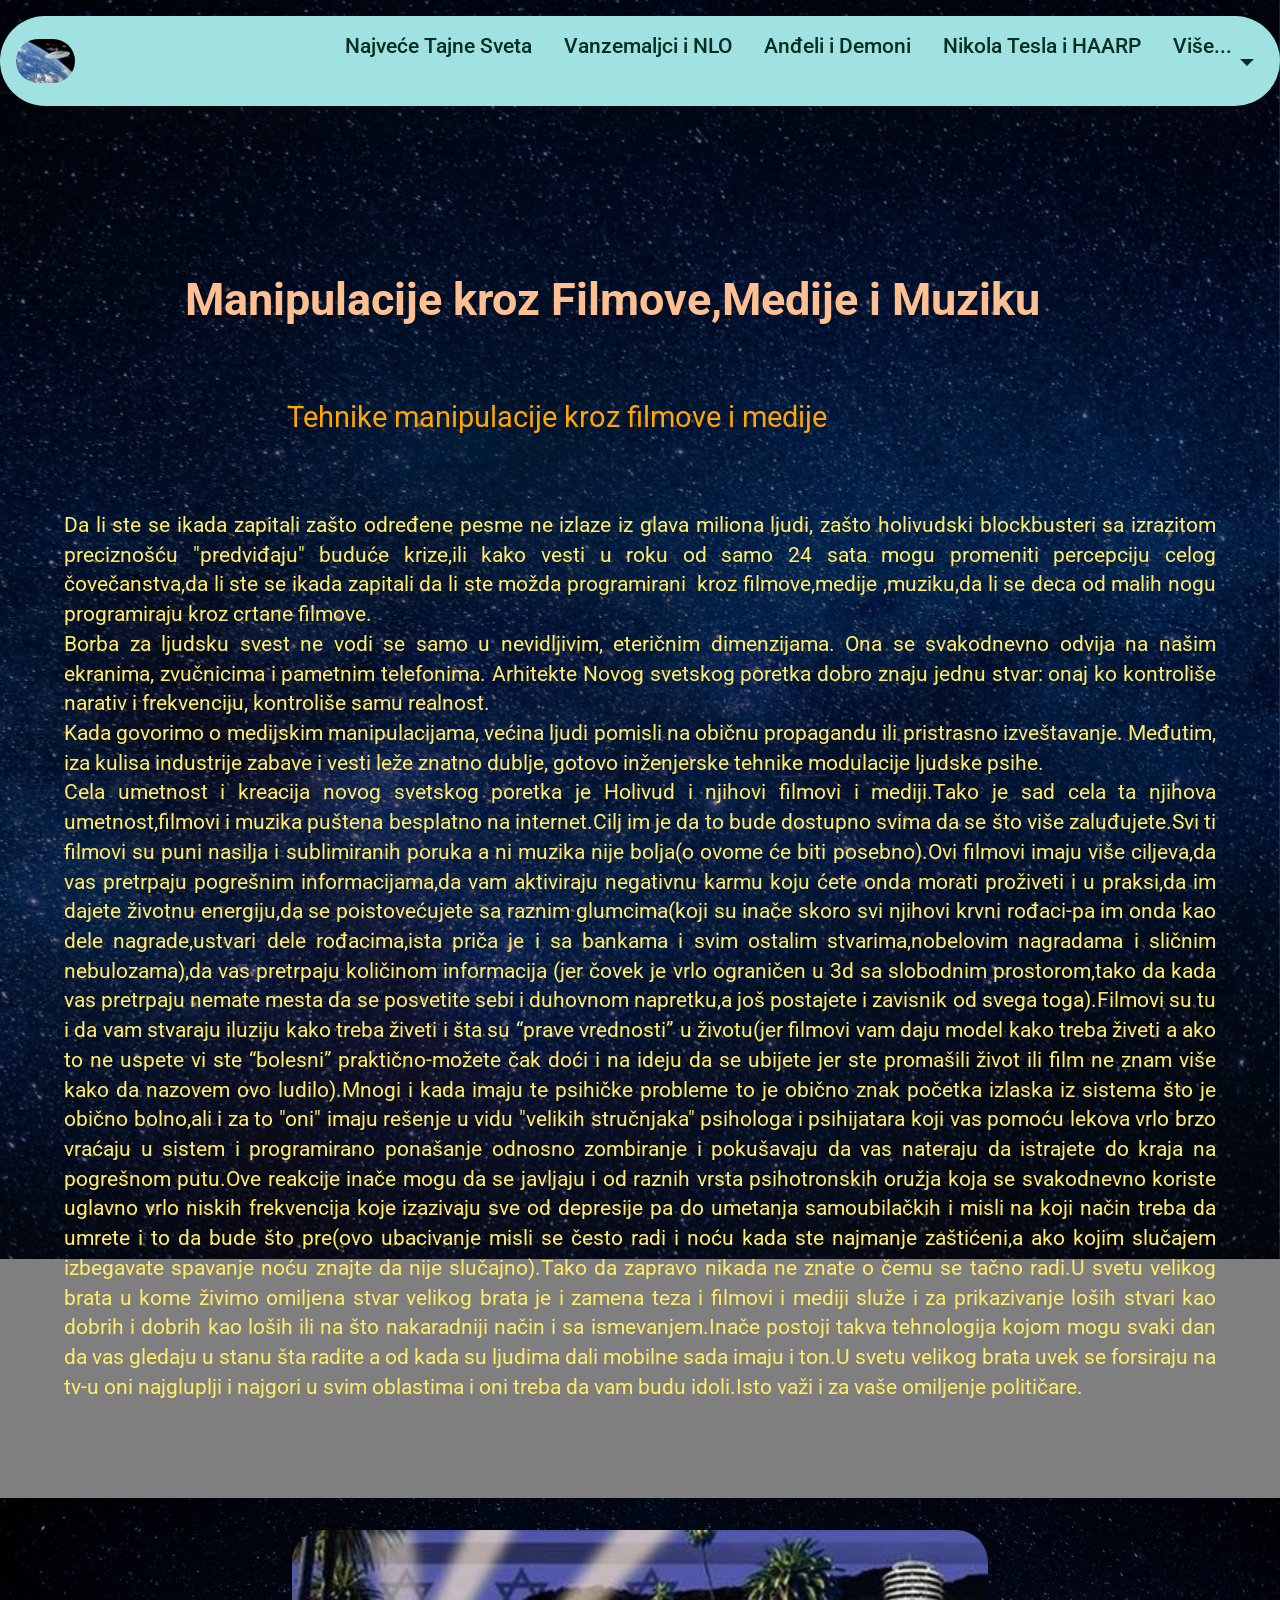
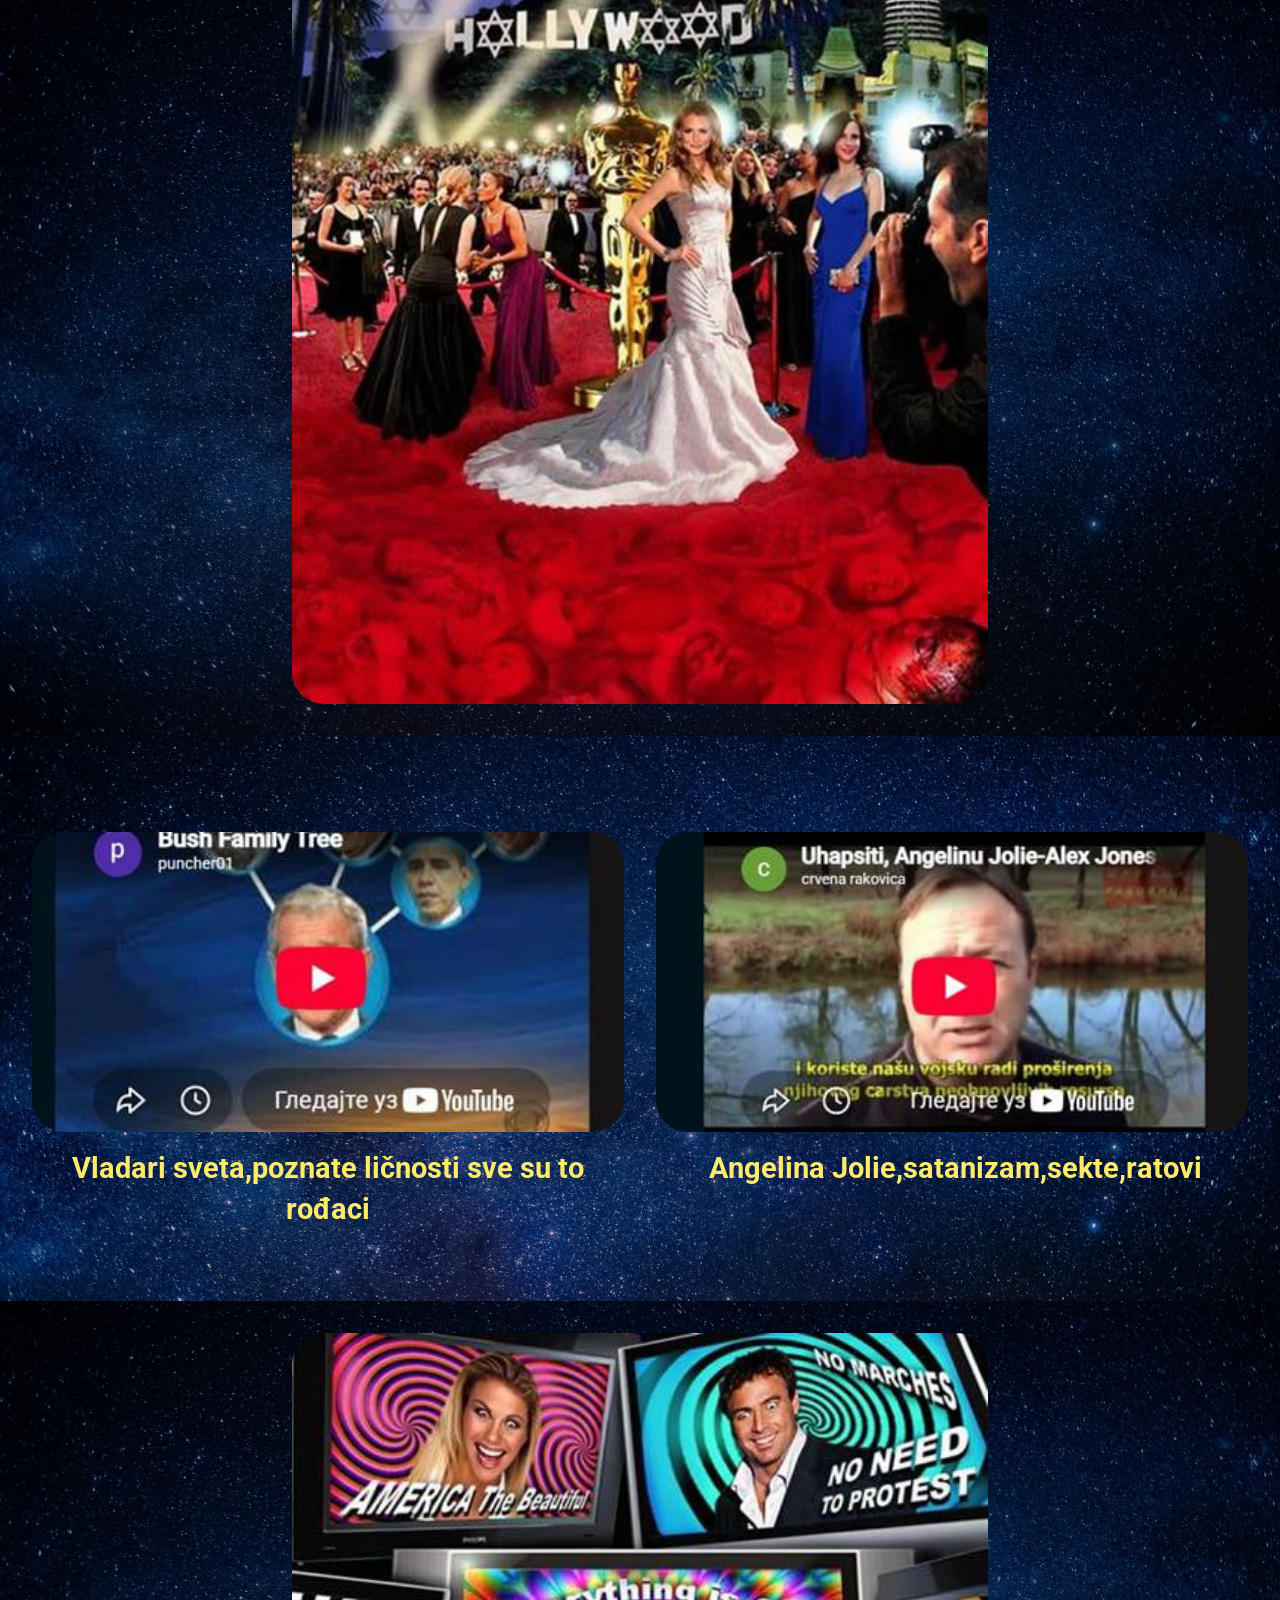
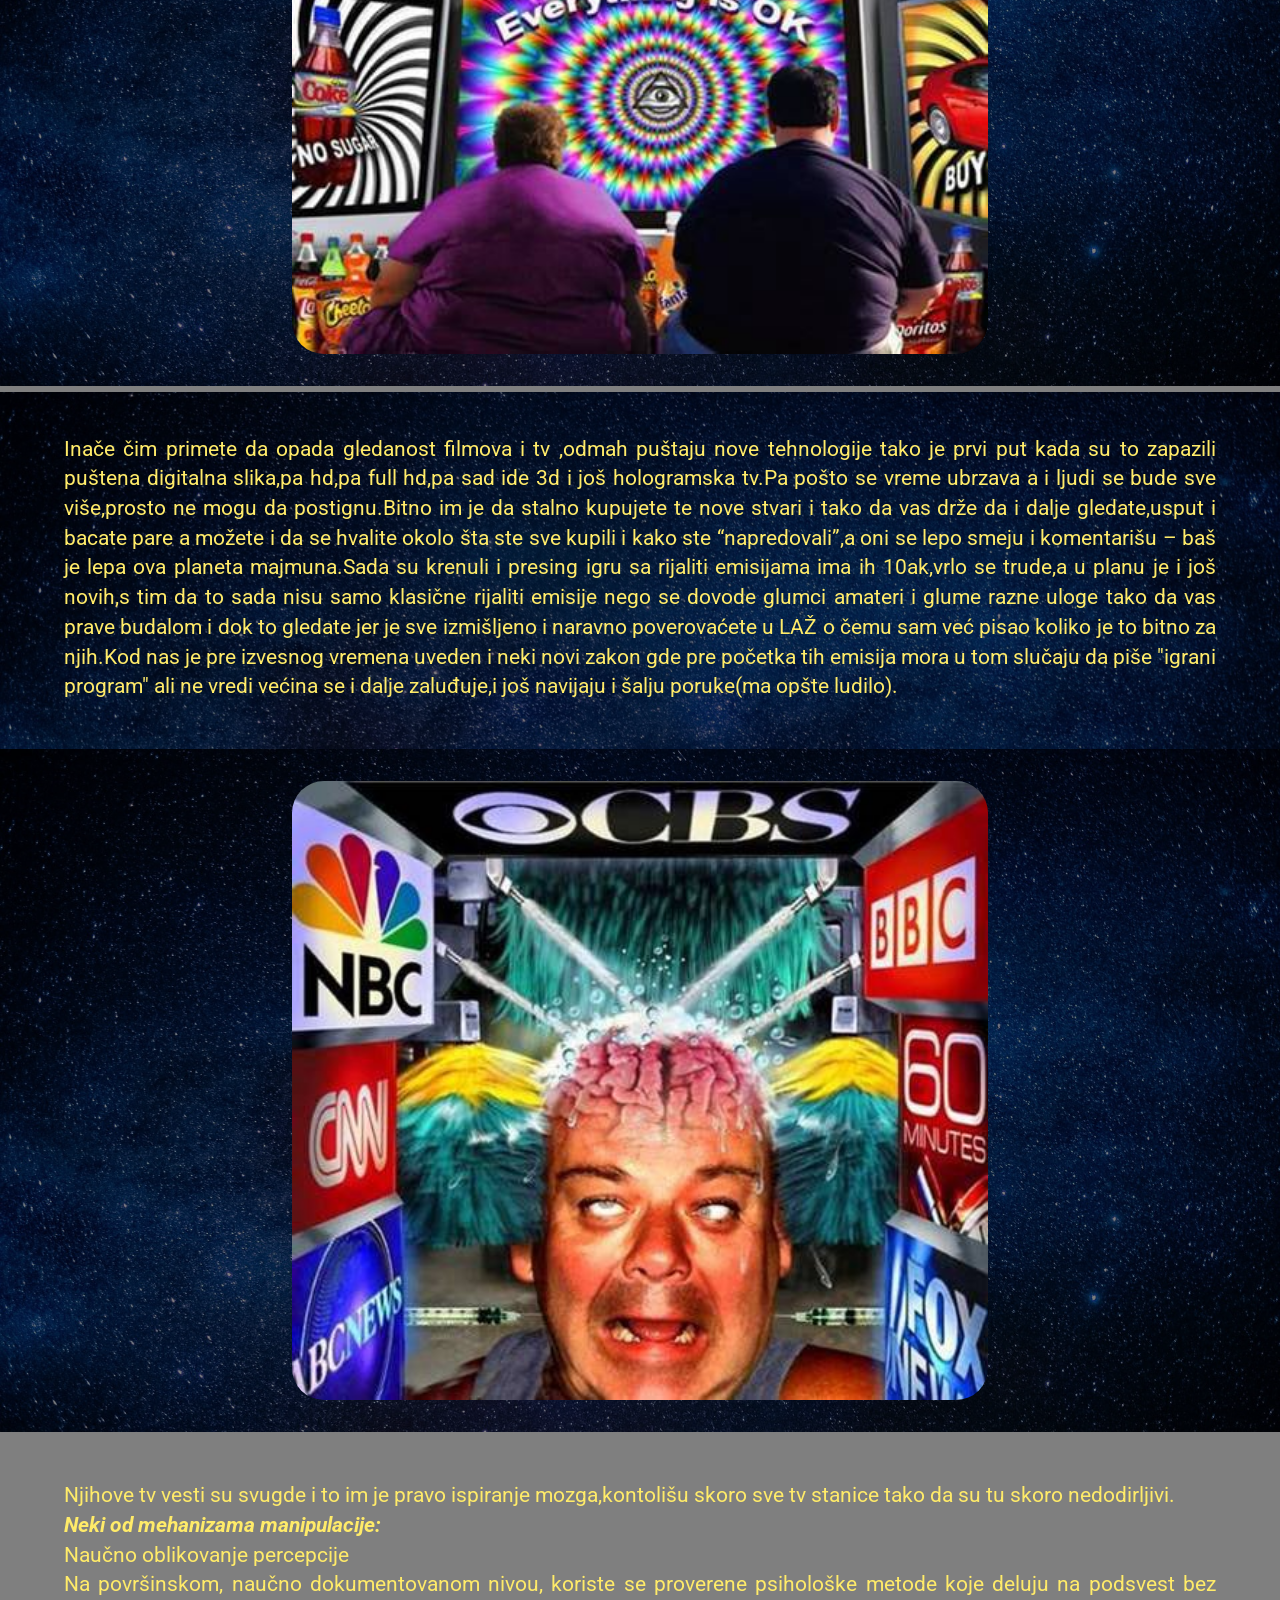
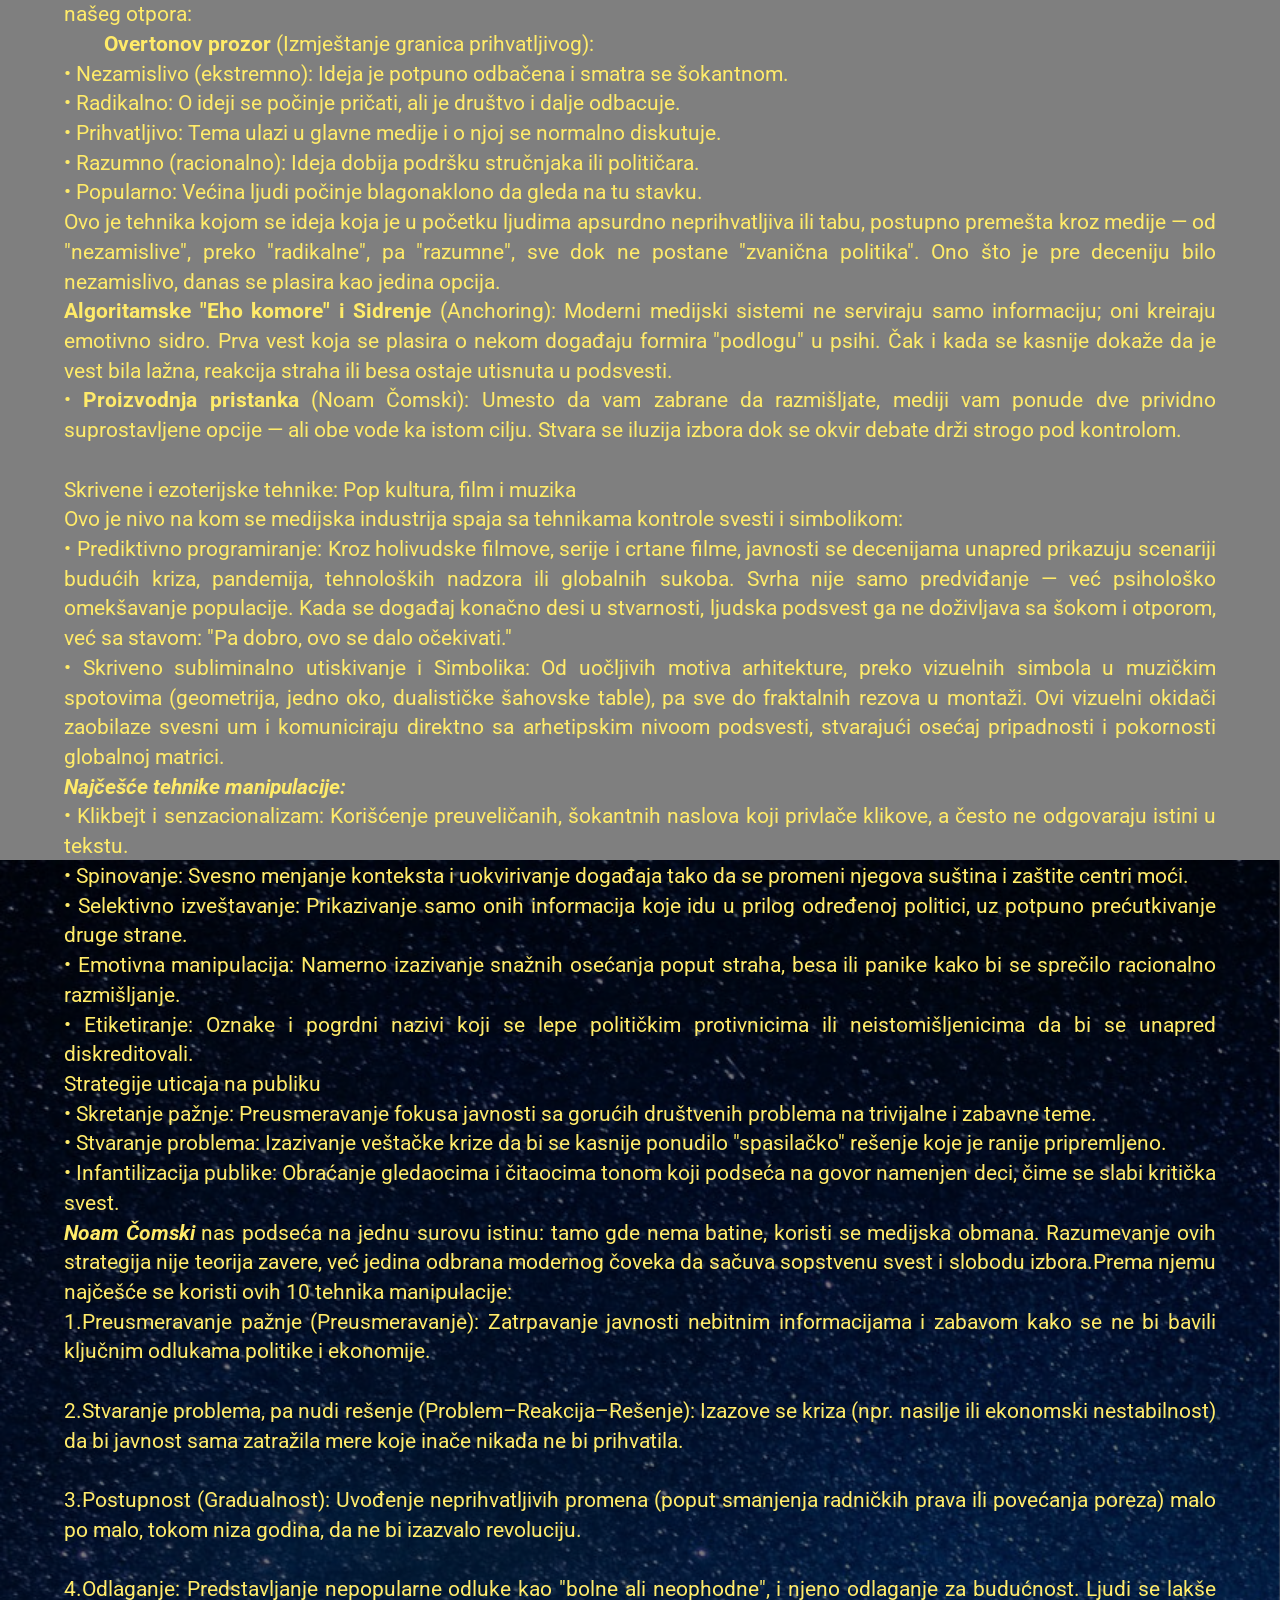
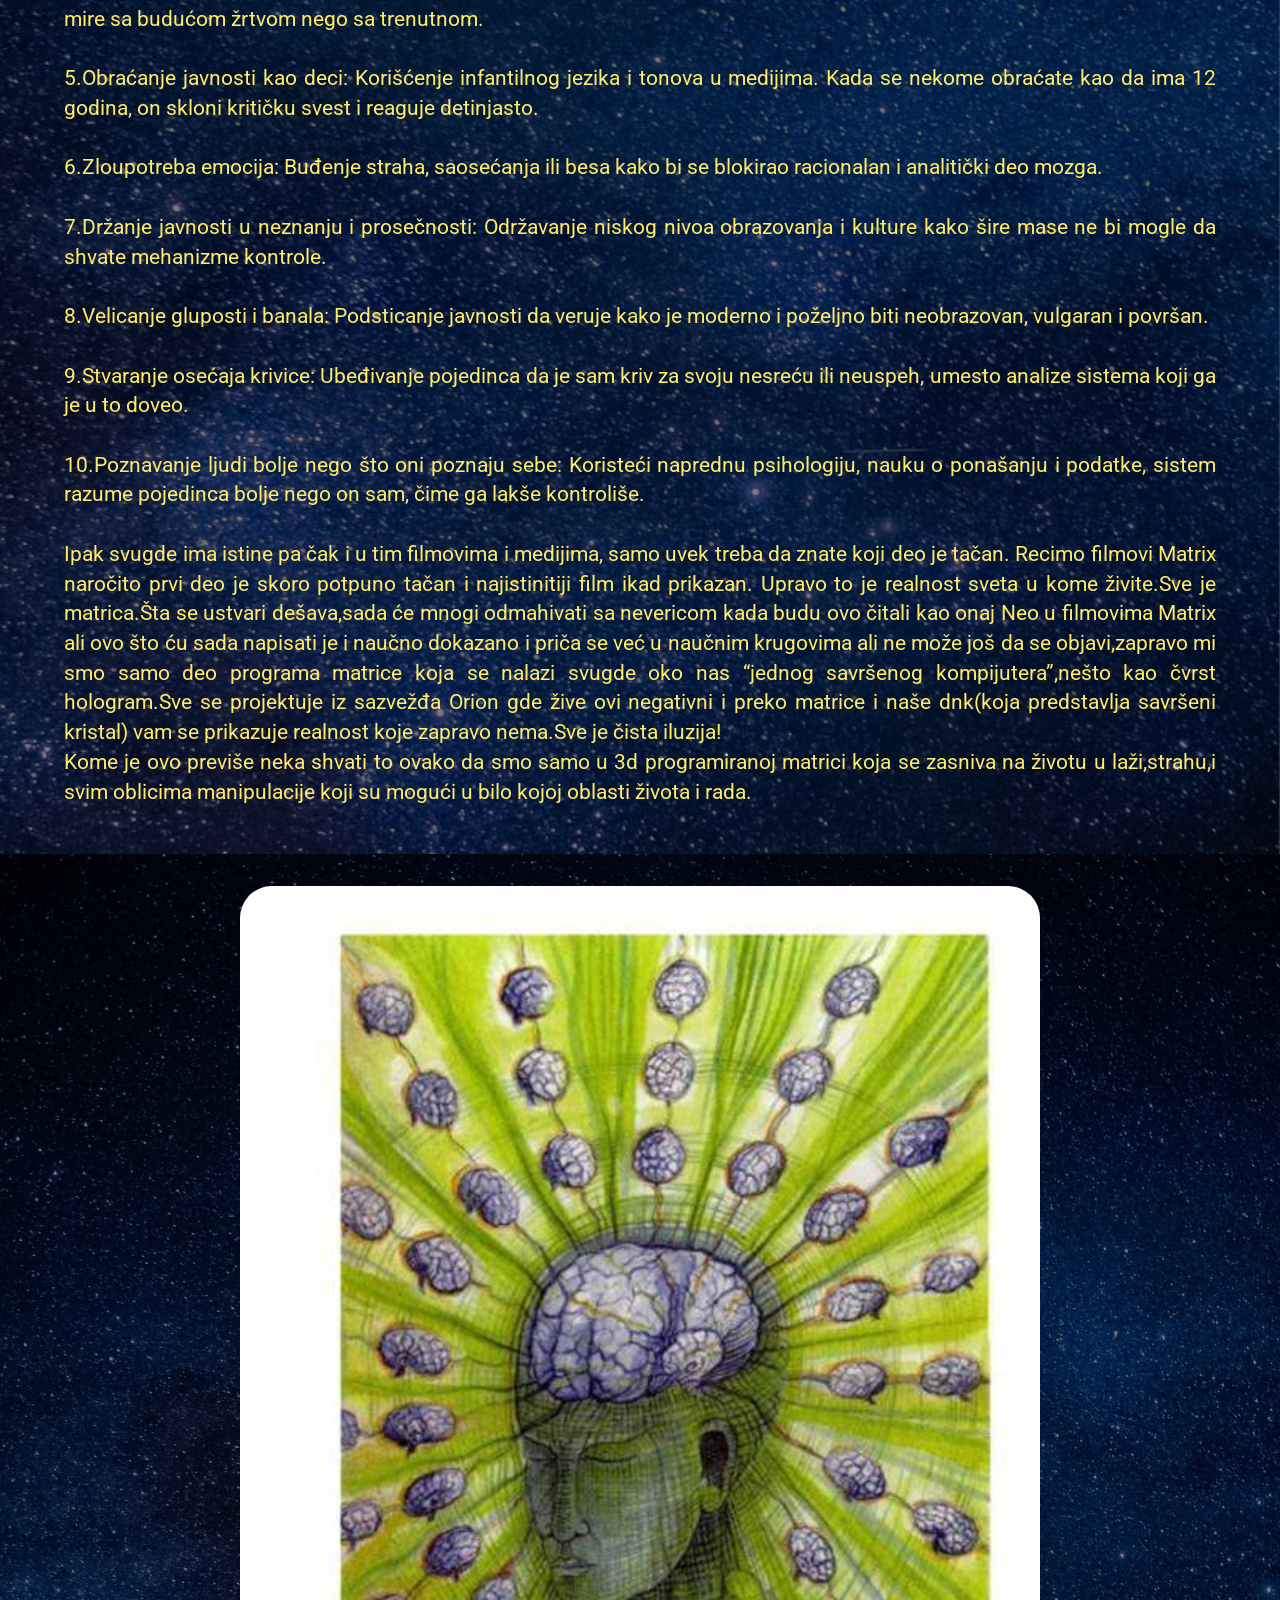
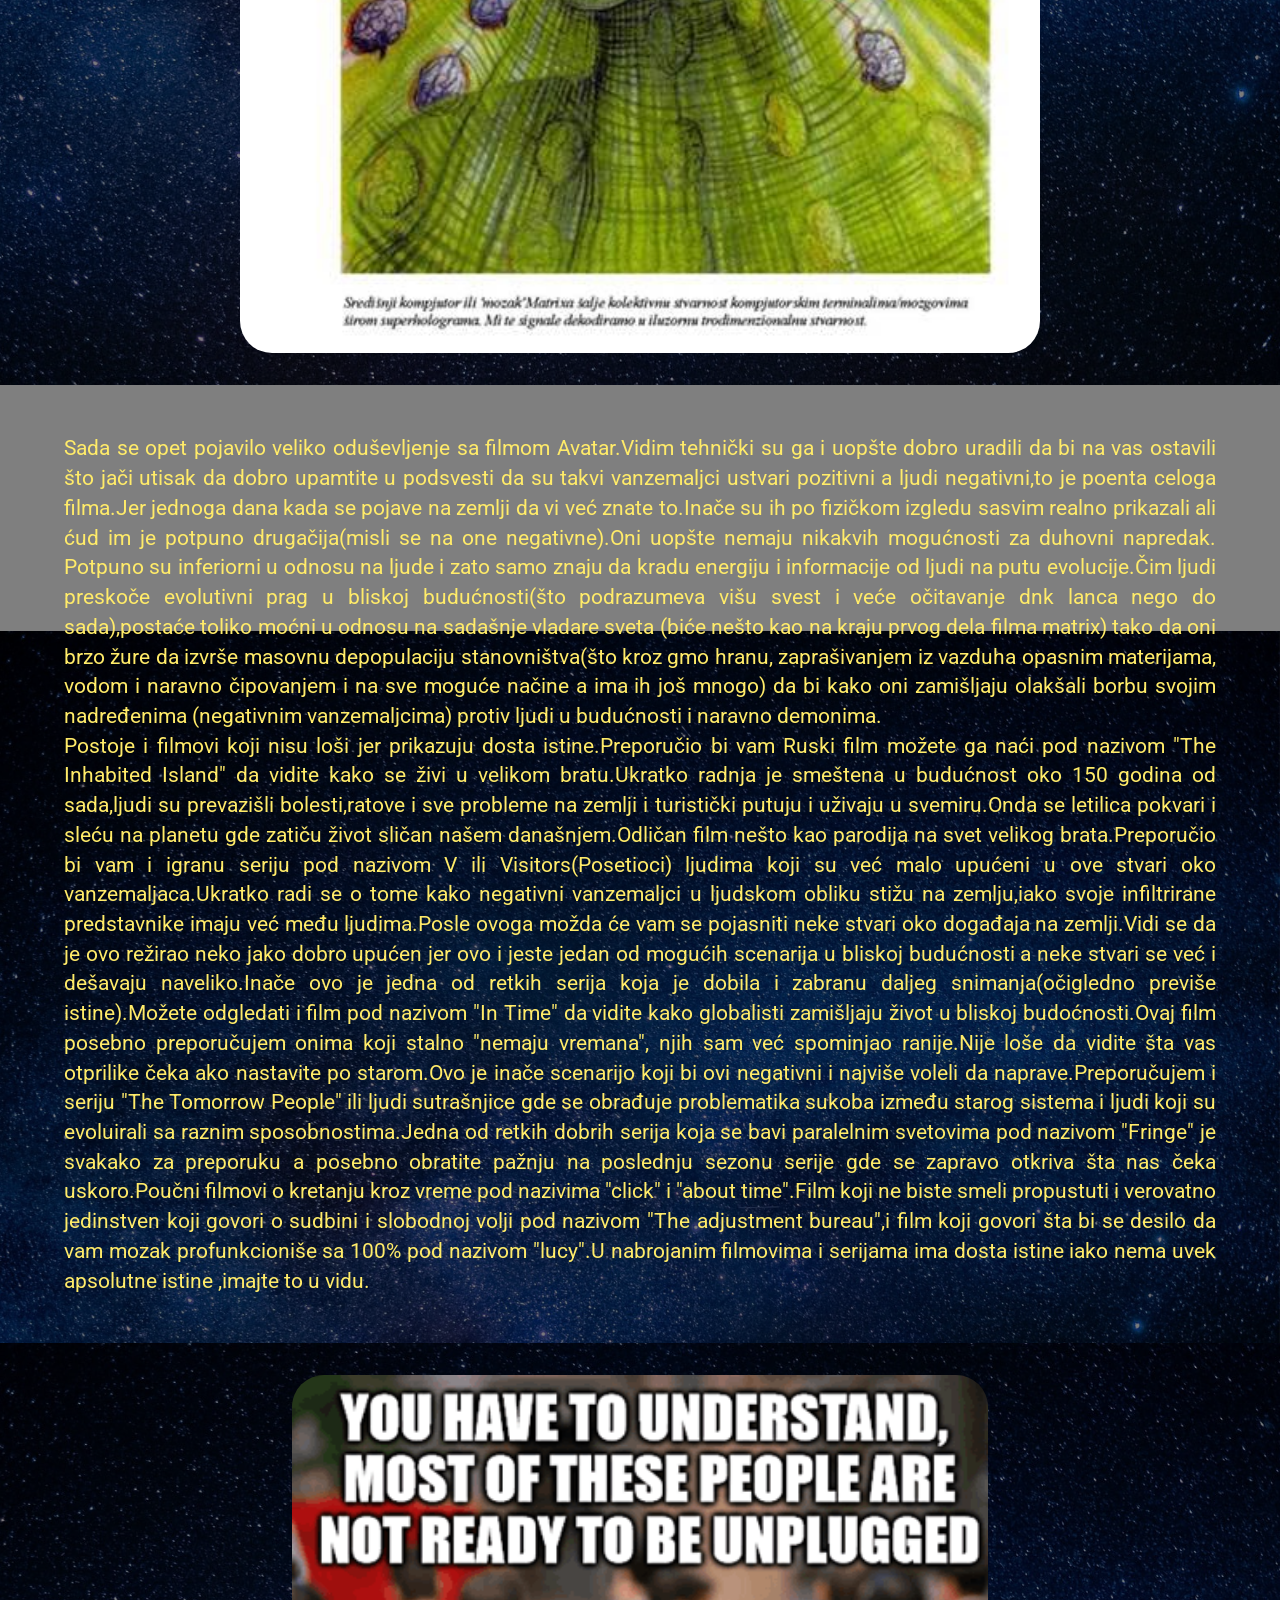
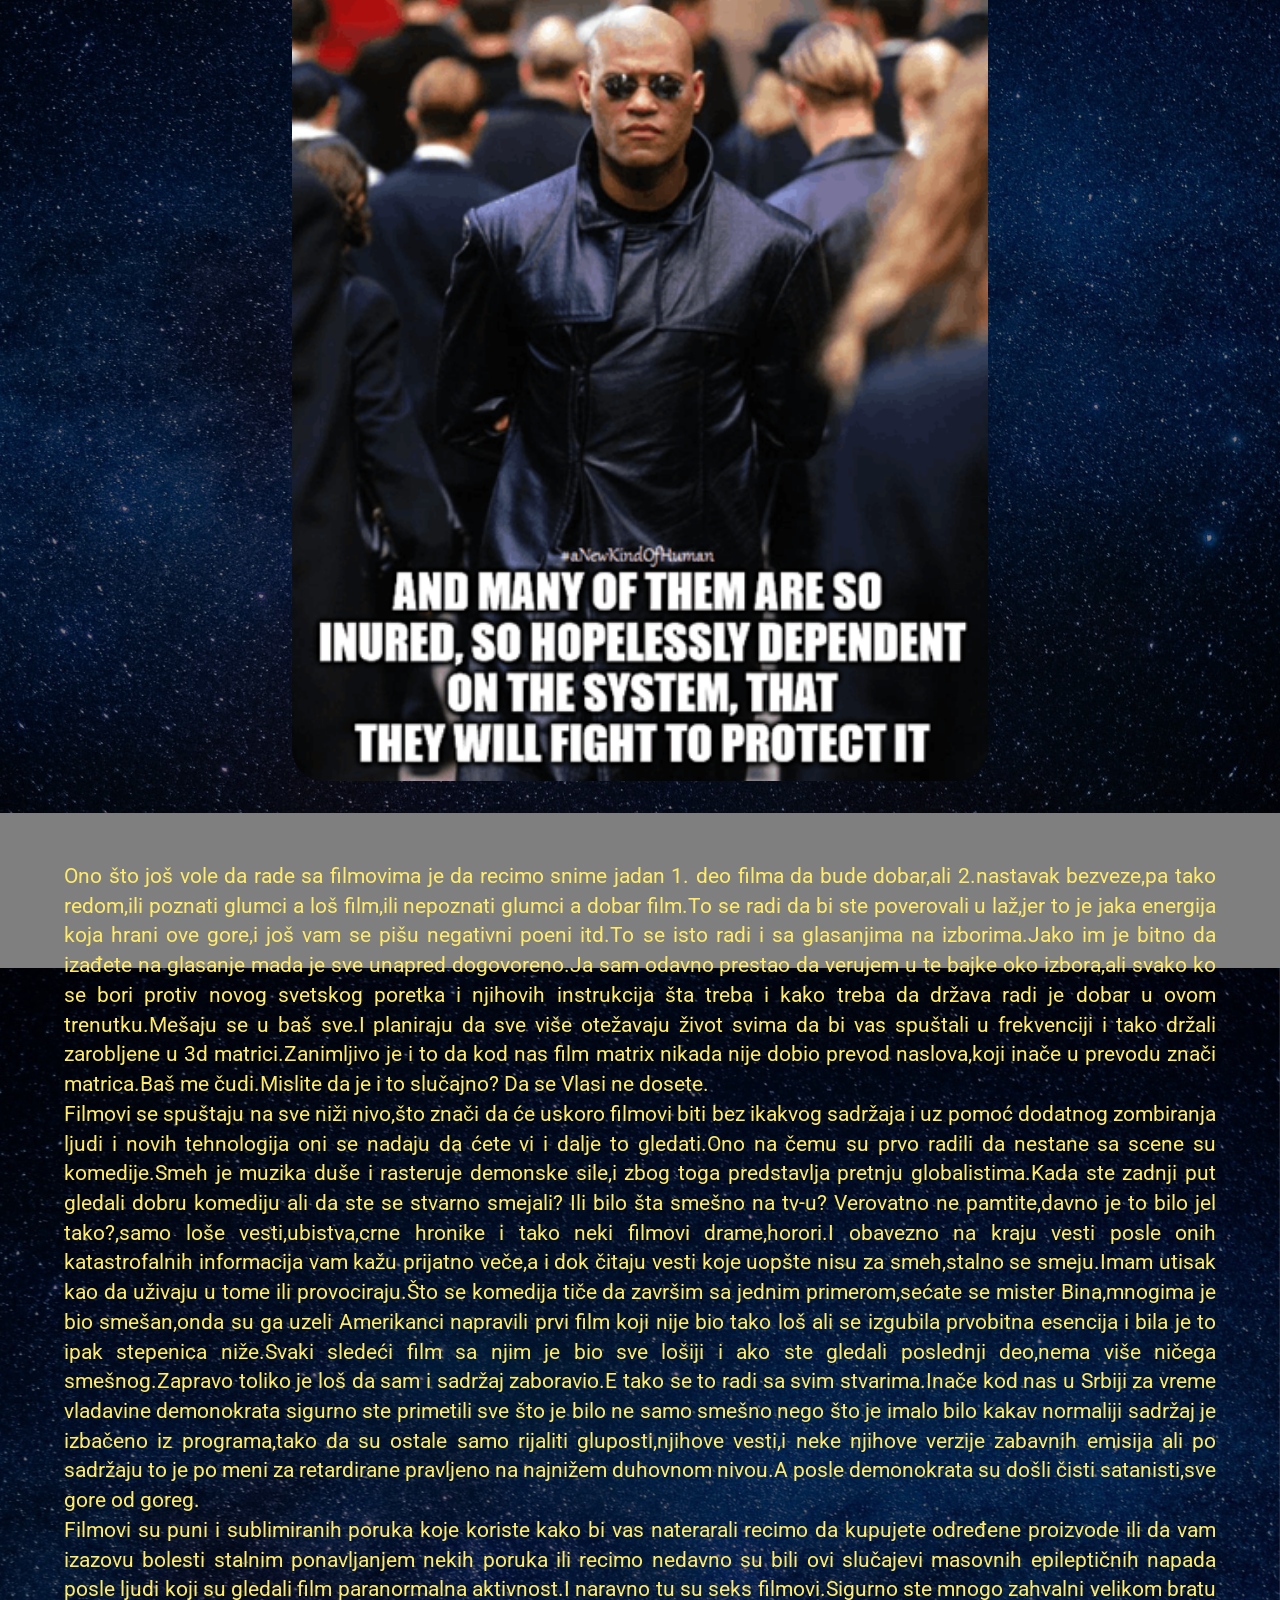
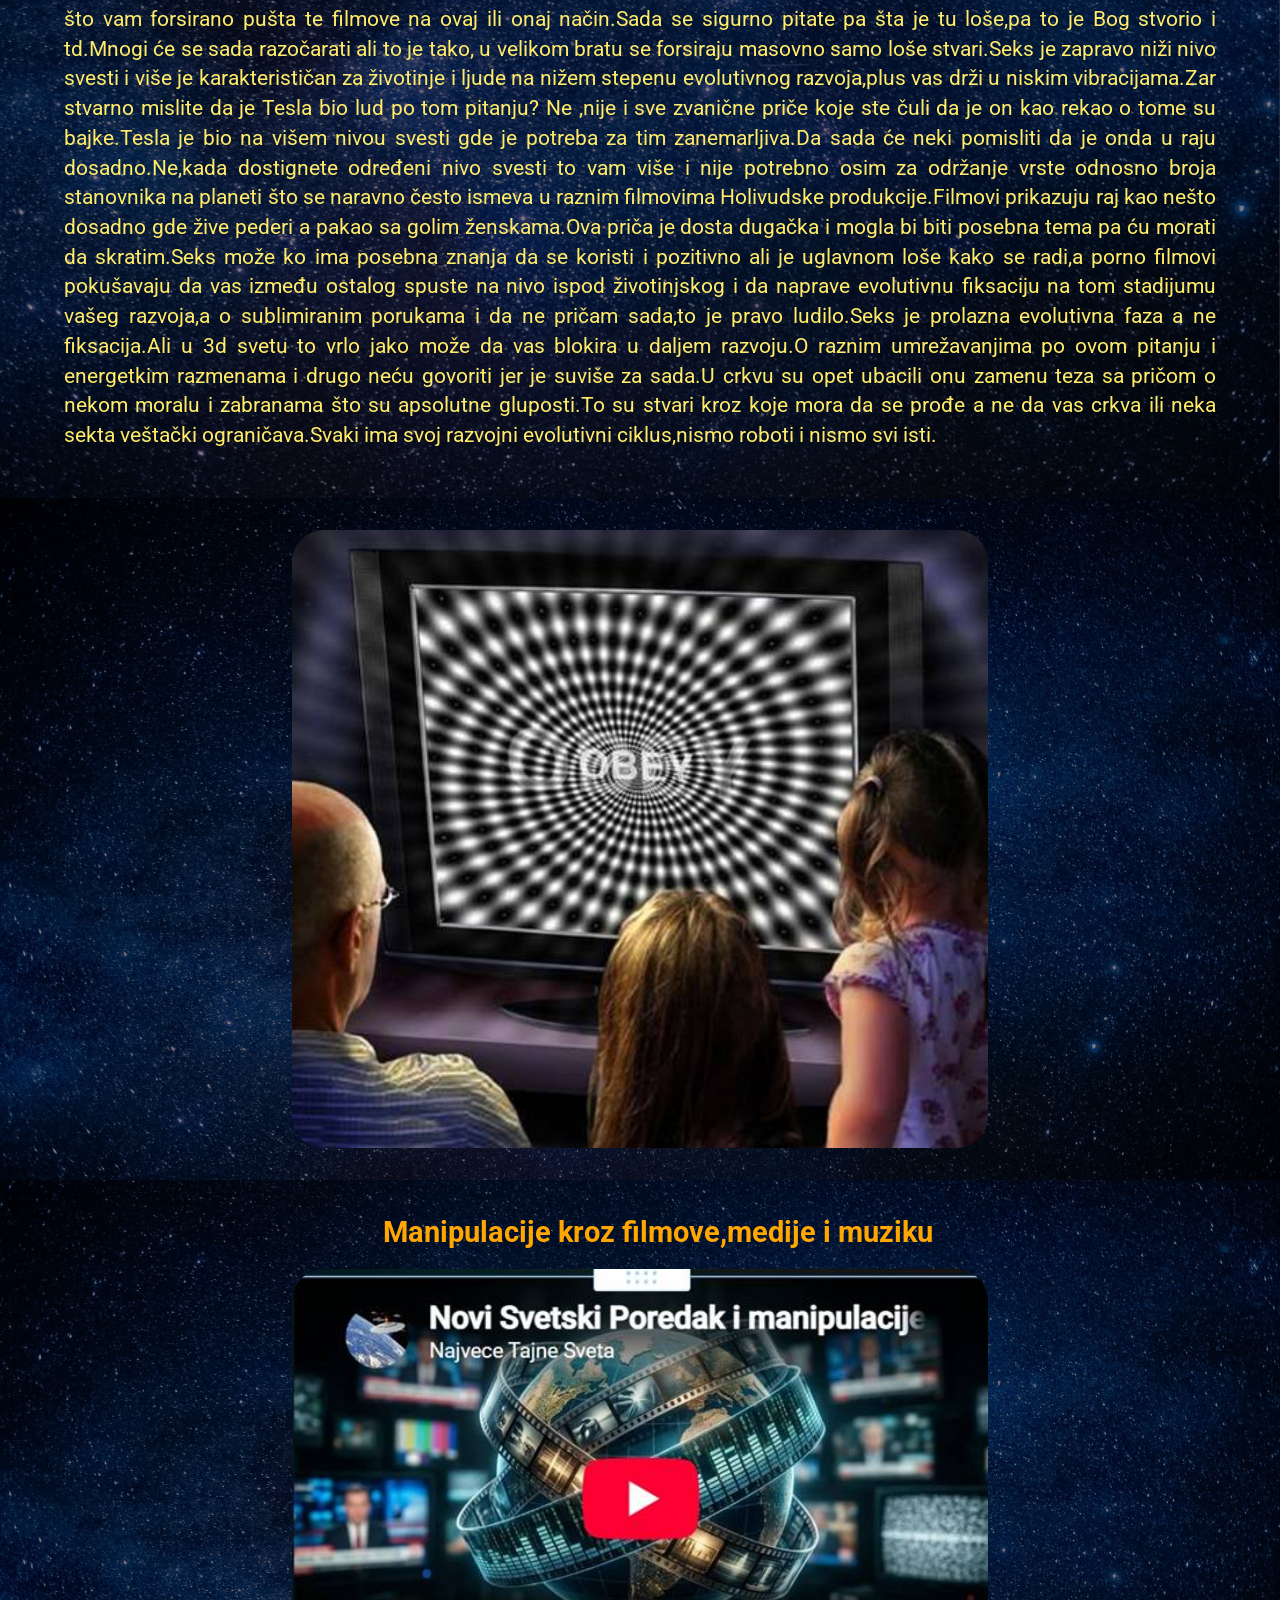
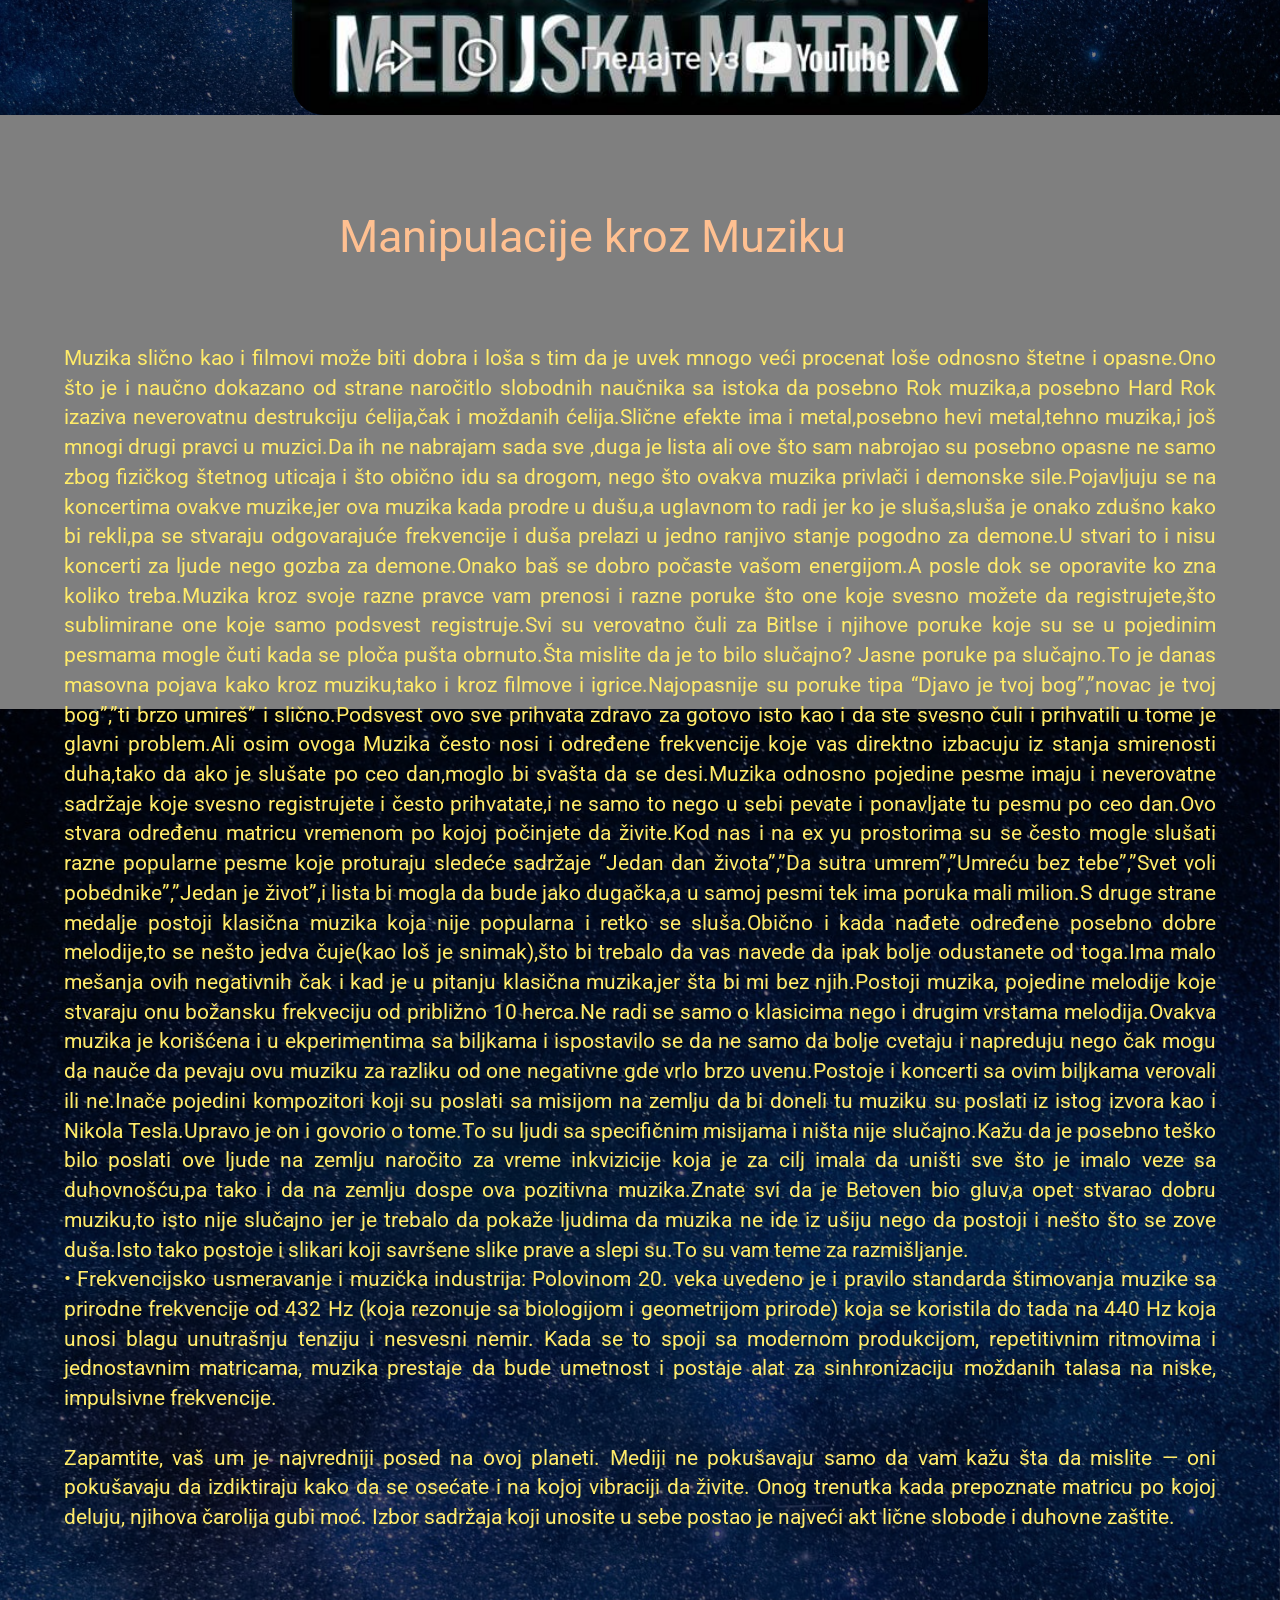
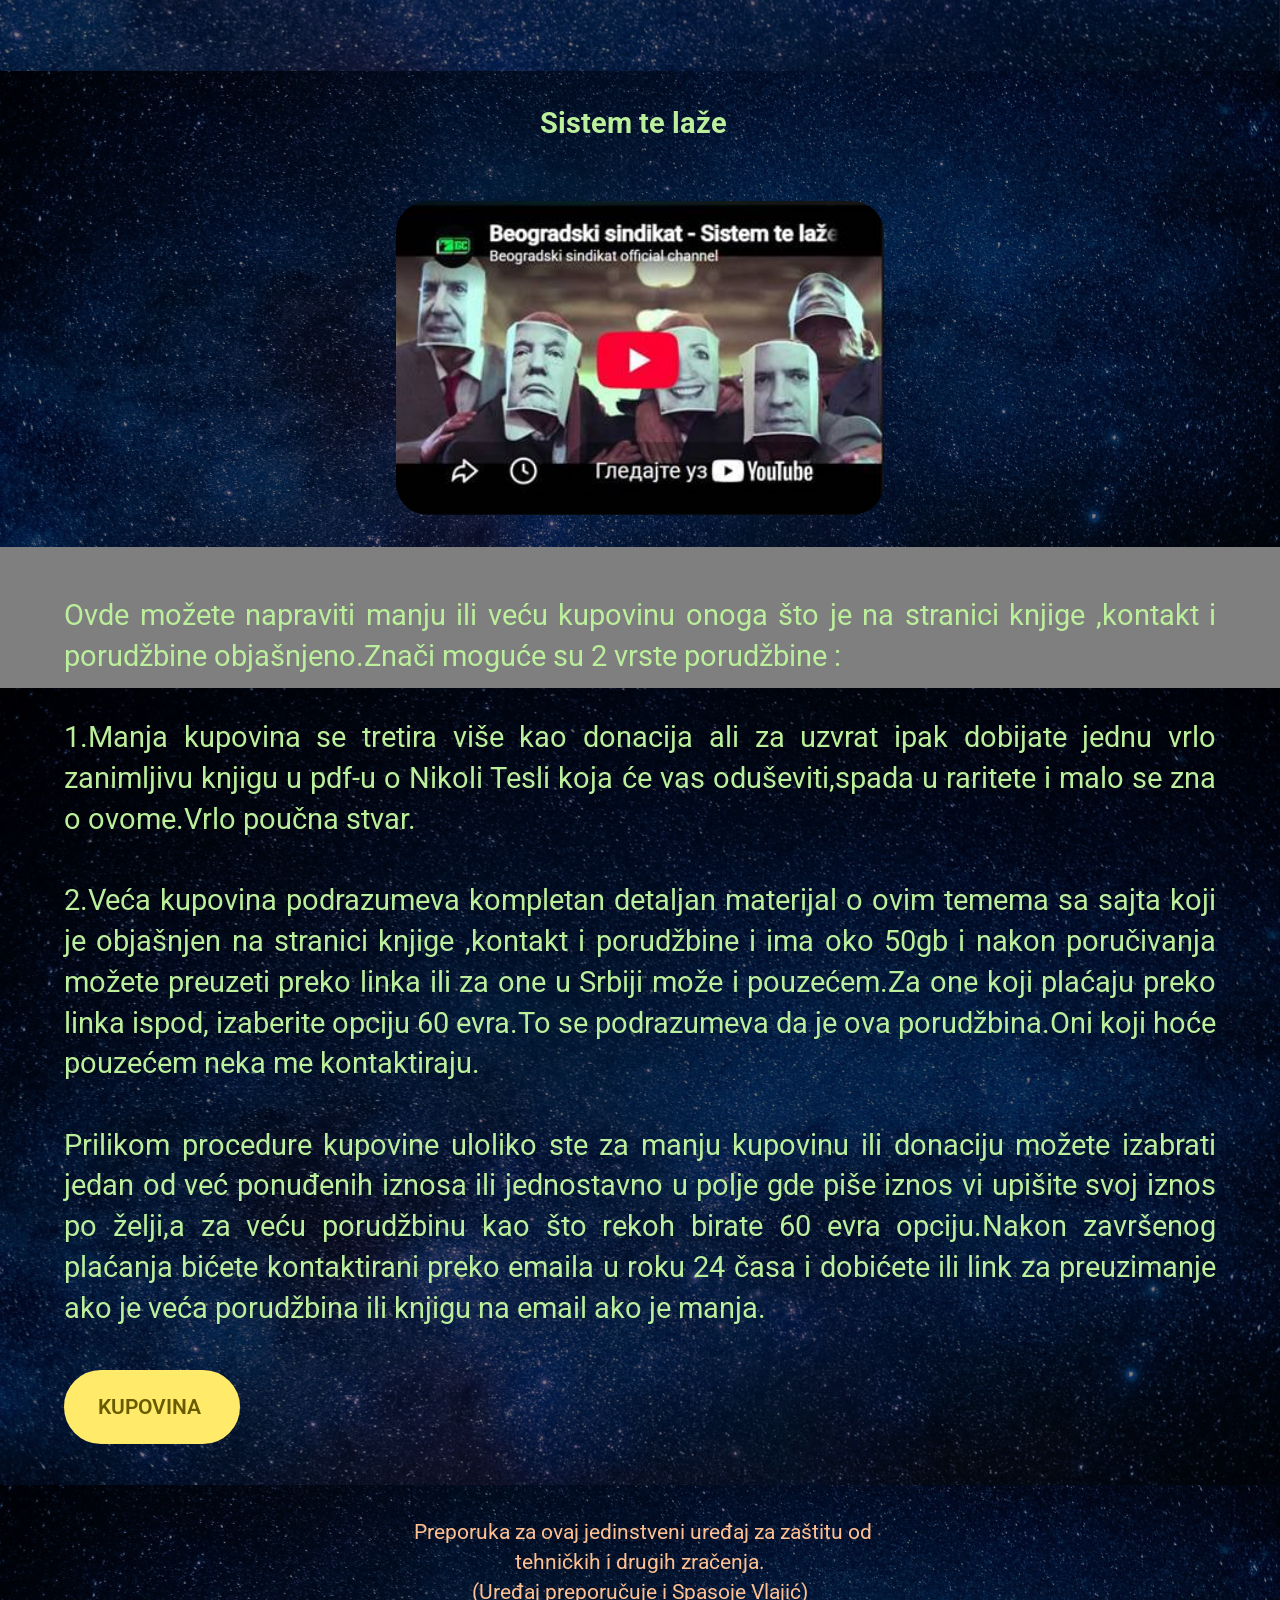
<file: filmovi-i-muzika.html>
<!DOCTYPE html>
<html  >
<head>
  <!-- Site made with Mobirise Website Builder v6.1.12, https://mobirise.com -->
  <meta charset="UTF-8">
  <meta http-equiv="X-UA-Compatible" content="IE=edge">
  <meta name="generator" content="Mobirise v6.1.12, mobirise.com">
  <meta name="viewport" content="width=device-width, initial-scale=1, minimum-scale=1">
  <link rel="shortcut icon" href="assets/images/vanzemaljci-70x53.jpg" type="image/x-icon">
  <meta name="description" content="Saznajte o uticaju sublimiranih ,skrivenih poruka u filmovima,crtanim filmovima i muzici na decu i odrasle,kao i o medijskim manipulacijama kroz filmove,medije,i muziku.">
  
  
  <title>Tehnike medijskih manipulacija kroz fimove,muziku,medije - Skrivene Sublimirane poruke i znacenja - Negativan uticaj crtanih filmova na razvoj dece</title>
  <link rel="stylesheet" href="assets/bootstrap/css/bootstrap.min.css">
  <link rel="stylesheet" href="assets/parallax/jarallax.css">
  <link rel="stylesheet" href="assets/dropdown/css/style.css">
  <link rel="stylesheet" href="assets/theme/css/style.css">
  <link rel="preload" href="https://fonts.googleapis.com/css?family=Roboto:100,200,300,400,500,600,700,800,900,100i,200i,300i,400i,500i,600i,700i,800i,900i&display=swap" as="style" onload="this.onload=null;this.rel='stylesheet'">
  <noscript><link rel="stylesheet" href="https://fonts.googleapis.com/css?family=Roboto:100,200,300,400,500,600,700,800,900,100i,200i,300i,400i,500i,600i,700i,800i,900i&display=swap"></noscript>
  <link rel="preload" as="style" href="assets/mobirise/css/mbr-additional.css?v=SXh7vB"><link rel="stylesheet" href="assets/mobirise/css/mbr-additional.css?v=SXh7vB" type="text/css">

  
  
  
</head>
<body>

<!-- Analytics -->
<!-- Google tag (gtag.js) -->
<script async src="https://www.googletagmanager.com/gtag/js?id=G-MQRL0E6CT4"></script>
<script>
  window.dataLayer = window.dataLayer || [];
  function gtag(){dataLayer.push(arguments);}
  gtag('js', new Date());

  gtag('config', 'G-MQRL0E6CT4');
</script>
<!-- /Analytics -->


  
  <section data-bs-version="5.1" class="menu menu5 cid-vpbcRoAwwX" once="menu" id="menu05-c">
	

	<nav class="navbar navbar-dropdown navbar-expand-lg">
		<div class="container">
			<div class="navbar-brand">
				<span class="navbar-logo">
					<a href="index.html">
						<img src="assets/images/vanzemaljci-70x53.jpg" alt="Najvece Tajne i Misterije sveta - Teorija Zavere" style="height: 2.8rem;">
					</a>
				</span>
				
			</div>
			<button class="navbar-toggler" type="button" data-toggle="collapse" data-bs-toggle="collapse" data-target="#navbarSupportedContent" data-bs-target="#navbarSupportedContent" aria-controls="navbarNavAltMarkup" aria-expanded="false" aria-label="Toggle navigation">
				<div class="hamburger">
					<span></span>
					<span></span>
					<span></span>
					<span></span>
				</div>
			</button>
			<div class="collapse navbar-collapse" id="navbarSupportedContent">
				<ul class="navbar-nav nav-dropdown nav-right" data-app-modern-menu="true"><li class="nav-item"><a class="nav-link link text-danger display-4" href="index.html">Najveće Tajne Sveta<br><br></a></li><li class="nav-item"><a class="nav-link link text-danger display-4" href="vanzemaljci-i-nlo.html">Vanzemaljci i NLO<br><br></a></li><li class="nav-item"><a class="nav-link link text-danger display-4" href="Adjeli-i-demoni.html">Anđeli i Demoni<br><br></a></li><li class="nav-item"><a class="nav-link link text-danger display-4" href="nikola-tesla-pronalasci.html">Nikola Tesla i HAARP<br><br></a></li><li class="nav-item dropdown"><a class="nav-link link dropdown-toggle text-danger display-4" href="https://mobiri.se" data-toggle="dropdown-submenu" data-bs-toggle="dropdown" data-bs-auto-close="outside" aria-expanded="false">Više...<br><br></a><div class="dropdown-menu" aria-labelledby="dropdown-847"><a class="dropdown-item text-danger text-primary display-4" href="karma-i-reinkarnacija.html">Karma i Reinkarnacija<br></a><a class="show dropdown-item text-danger text-primary display-4" href="svemir-i-piramide.html">Svemir i Piramide</a><a class="show dropdown-item text-danger text-primary display-4" href="filmovi-i-muzika.html">Filmovi i Muzika</a><a class="dropdown-item text-danger text-primary display-4" href="sudbina-atsrologija-i-horoskop.html">Astrologija,Horoskop i Sudbina</a><a class="show dropdown-item text-danger text-primary display-4" href="zdravlje-bolesti-i-sport.html">Zdravlje,Bolesti i Sport</a><a class="show dropdown-item text-danger text-primary display-4" href="zdrava-hrana-i-gmo.html">Zdrava Hrana i GMO</a><a class="show dropdown-item text-danger text-primary display-4" href="trece-oko.html">Treće Oko</a><a class="dropdown-item text-danger text-primary display-4" href="najnovije-vesti-zona-sumraka.html">Najnovije Vesti iz Zone Sumraka</a><a class="show dropdown-item text-danger text-primary display-4" href="knjige-i-porudzbine.html">Knjige,Kontakt i Porudžbine</a></div></li></ul>
				
			</div>
		</div>
	</nav>
</section>

<section data-bs-version="5.1" class="header18 cid-vq7iVRUNp8 mbr-parallax-background" id="header18-4v">
  

  <div class="mbr-overlay" style="opacity: 0.5; background-color: rgb(0, 0, 0);"></div>
  <div class="container-fluid">
    <div class="row">
      <div class="content-wrap col-12 col-md-12">
        <h1 class="mbr-section-title mbr-fonts-style mbr-white mb-4 display-1"><strong><br></strong><br><strong>&nbsp; &nbsp; &nbsp; &nbsp; &nbsp; &nbsp;Manipulacije kroz Filmove,Medije i Muziku</strong></h1>
        <h2 class="mbr-section-subtitle mbr-fonts-style mbr-white mb-4 display-5">&nbsp; &nbsp; &nbsp; &nbsp; &nbsp;<br>&nbsp; &nbsp; &nbsp; &nbsp; &nbsp; &nbsp; &nbsp; &nbsp; &nbsp; &nbsp; &nbsp; &nbsp; &nbsp; &nbsp; &nbsp; &nbsp; Tehnike manipulacije kroz filmove i medije<br><br>
        </h2>
        <p class="mbr-fonts-style mbr-text mbr-white mb-4 display-7">Da li ste se ikada zapitali zašto određene pesme ne izlaze iz glava miliona ljudi, zašto holivudski blockbusteri sa izrazitom preciznošću "predviđaju" buduće krize,ili kako vesti u roku od samo 24 sata mogu promeniti percepciju celog čovečanstva,da li ste se ikada zapitali da li ste možda programirani&nbsp; kroz filmove,medije ,muziku,da li se deca od malih nogu programiraju kroz crtane filmove.<br>Borba za ljudsku svest ne vodi se samo u nevidljivim, eteričnim dimenzijama. Ona se svakodnevno odvija na našim ekranima, zvučnicima i pametnim telefonima. Arhitekte Novog svetskog poretka dobro znaju jednu stvar: onaj ko kontroliše narativ i frekvenciju, kontroliše samu realnost.
<br>Kada govorimo o medijskim manipulacijama, većina ljudi pomisli na običnu propagandu ili pristrasno izveštavanje. Međutim, iza kulisa industrije zabave i vesti leže znatno dublje, gotovo inženjerske tehnike modulacije ljudske psihe.
<br>Cela umetnost i kreacija novog svetskog poretka je Holivud i njihovi filmovi i mediji.Tako je sad cela ta njihova umetnost,filmovi i muzika puštena besplatno na internet.Cilj im je da to bude dostupno svima da se što više zaluđujete.Svi ti filmovi su puni nasilja i sublimiranih poruka a ni muzika nije bolja(o ovome će biti posebno).Ovi filmovi imaju više ciljeva,da vas pretrpaju pogrešnim informacijama,da vam aktiviraju negativnu karmu koju ćete onda morati proživeti i u praksi,da im dajete životnu energiju,da se poistovećujete sa raznim glumcima(koji su inače skoro svi njihovi krvni rođaci-pa im onda kao dele nagrade,ustvari dele rođacima,ista priča je i sa bankama i svim ostalim stvarima,nobelovim nagradama i sličnim nebulozama),da vas pretrpaju količinom informacija (jer čovek je vrlo ograničen u 3d sa slobodnim prostorom,tako da kada vas pretrpaju nemate mesta da se posvetite sebi i duhovnom napretku,a još postajete i zavisnik od svega toga).Filmovi su tu i da  vam stvaraju iluziju kako treba živeti i šta su “prave vrednosti” u životu(jer filmovi vam daju model kako treba živeti a ako to ne uspete vi ste “bolesni” praktično-možete čak doći i na ideju da se ubijete jer ste promašili život ili film ne znam više kako da nazovem ovo ludilo).Mnogi i kada imaju te psihičke probleme to je obično znak početka izlaska iz sistema što je obično bolno,ali i za to "oni" imaju rešenje u vidu "velikih stručnjaka" psihologa i psihijatara koji vas pomoću lekova vrlo brzo vraćaju u sistem i programirano ponašanje odnosno zombiranje i pokušavaju da vas nateraju da istrajete do kraja na pogrešnom putu.Ove reakcije inače mogu da se javljaju i od raznih vrsta psihotronskih oružja koja se svakodnevno koriste uglavno vrlo niskih frekvencija koje izazivaju sve od depresije pa do umetanja samoubilačkih i misli na koji način treba da umrete i to da bude što pre(ovo ubacivanje misli se često radi i noću kada ste najmanje zaštićeni,a ako kojim slučajem izbegavate spavanje noću znajte da nije slučajno).Tako da zapravo nikada ne znate o čemu se tačno radi.U svetu velikog brata u kome živimo omiljena stvar velikog brata je i zamena teza i filmovi i mediji služe i za prikazivanje loših stvari kao dobrih i dobrih kao loših ili na što nakaradniji način i sa ismevanjem.Inače postoji takva tehnologija kojom mogu svaki dan da vas gledaju u stanu šta radite a od kada su ljudima dali mobilne sada imaju i ton.U svetu velikog brata uvek se forsiraju na tv-u oni najgluplji i najgori u svim oblastima i oni treba da vam budu idoli.Isto važi i za vaše omiljenje političare. </p>
        
      </div>
    </div>
  </div>
</section>

<section data-bs-version="5.1" class="image3 cid-vq7kF2b2EY" id="image03-4w">
  

  
  <div class="mbr-overlay" style="opacity: 0.5; background-color: rgb(0, 0, 0);"></div>

  <div class="container-fluid">
    <div class="row justify-content-center">
      <div class="col-12 col-lg-7">
        
        
        <div class="image-wrapper">
          <img class="w-100" src="assets/images/filmovi20i20sublimirane20poruke-480x534.jpg" alt="Filmovi i sublimirane poruke - medijske manipulacije">
        </div>
      </div>
    </div>
  </div>
</section>

<section data-bs-version="5.1" class="features03 cid-vq7n9a8MPb" id="features03-4x">
	
	<div class="mbr-overlay"></div>
	<div class="container">
		<div class="row justify-content-center mb-5">
			<div class="col-12 content-head">
				
			</div>
		</div>
		<div class="row">
			<div class="item features-image col-12 col-md-6 col-lg-6 active">
				<div class="item-wrapper">
					<div class="item-img mb-3">
						<a href="https://www.youtube.com/watch?v=_ldZS9PL9KE" target="_blank"><img src="assets/images/vladari20svetapoznate20licnosti20sve20su20to20rodjaci-400x257.jpg" alt="Medijske manipulacije" title=""></a>
					</div>
					<div class="item-content align-left">
						<h4 class="item-title mbr-fonts-style mt-0 mb-2 display-5"><strong>Vladari sveta,poznate ličnosti sve su to rođaci</strong></h4>
						
						
					</div>
				</div>
			</div>
			<div class="item features-image col-12 col-md-6 col-lg-6">
				<div class="item-wrapper">
					<div class="item-img mb-3">
						<a href="https://www.youtube.com/watch?v=5inzTcRQQto" target="_blank"><img src="assets/images/angelina20joliesatanizamsekteratovi-400x235.jpg" alt="Tehnike medijskih manipulacija" title="" data-slide-to="1" data-bs-slide-to="1"></a>
					</div>
					<div class="item-content align-left">
						<h4 class="item-title mbr-fonts-style mb-2 mt-0 display-5"><strong>&nbsp;Angelina Jolie,satanizam,sekte,ratovi</strong></h4>
						
						
					</div>
				</div>
			</div>
			
		</div>
	</div>
</section>

<section data-bs-version="5.1" class="image3 cid-vq7oVexwuM" id="image03-4y">
  

  
  <div class="mbr-overlay" style="opacity: 0.5; background-color: rgb(0, 0, 0);"></div>

  <div class="container-fluid">
    <div class="row justify-content-center">
      <div class="col-12 col-lg-7">
        
        
        <div class="image-wrapper">
          <img class="w-100" src="assets/images/medijifilmovimuzika-460x410.jpg" alt="medijske manipulacije i programiranje ljudi i dece - filmovi i crtani filmovi">
        </div>
      </div>
    </div>
  </div>
</section>

<section data-bs-version="5.1" class="header18 cid-vq7qYpGwPa mbr-parallax-background" id="header18-51">
  

  <div class="mbr-overlay" style="opacity: 0.5; background-color: rgb(0, 0, 0);"></div>
  <div class="container-fluid">
    <div class="row">
      <div class="content-wrap col-12 col-md-12">
        
        
        <p class="mbr-fonts-style mbr-text mbr-white mb-4 display-7">Inače čim primete da opada gledanost filmova i tv ,odmah puštaju nove tehnologije tako je prvi put kada su to zapazili puštena digitalna slika,pa hd,pa full hd,pa sad ide 3d i još hologramska tv.Pa pošto se vreme ubrzava a i ljudi se bude sve više,prosto ne mogu da postignu.Bitno im je da stalno kupujete te nove stvari i tako da vas drže da i dalje gledate,usput i bacate pare a možete i da se hvalite okolo šta ste sve kupili i kako ste “napredovali”,a oni se lepo smeju i komentarišu – baš je lepa ova planeta majmuna.Sada su krenuli i presing igru sa rijaliti emisijama ima ih 10ak,vrlo se trude,a u planu je i još novih,s tim da to sada nisu samo klasične rijaliti emisije nego se dovode glumci amateri i glume razne uloge tako da vas prave budalom i dok to gledate jer je sve izmišljeno i naravno poverovaćete u LAŽ o čemu sam već pisao koliko je to bitno za njih.Kod nas je pre izvesnog vremena uveden i neki novi zakon gde pre početka tih emisija mora u tom slučaju da piše "igrani program" ali ne vredi većina se i dalje zaluđuje,i još navijaju i šalju poruke(ma opšte ludilo).</p>
        
      </div>
    </div>
  </div>
</section>

<section data-bs-version="5.1" class="image3 cid-vq7qBXHx8r" id="image03-4z">
  

  
  <div class="mbr-overlay" style="opacity: 0.5; background-color: rgb(0, 0, 0);"></div>

  <div class="container-fluid">
    <div class="row justify-content-center">
      <div class="col-12 col-lg-7">
        
        
        <div class="image-wrapper">
          <img class="w-100" src="assets/images/filmovimuzikamediji-480x427.jpg" alt="tehnike medijske manipilacije,negativan uticaj sublimirane poruke kroz filmove">
        </div>
      </div>
    </div>
  </div>
</section>

<section data-bs-version="5.1" class="header18 cid-vq7sxXUba2 mbr-parallax-background" id="header18-52">
  

  <div class="mbr-overlay" style="opacity: 0.5; background-color: rgb(0, 0, 0);"></div>
  <div class="container-fluid">
    <div class="row">
      <div class="content-wrap col-12 col-md-12">
        
        
        <p class="mbr-fonts-style mbr-text mbr-white mb-4 display-7">Njihove tv vesti su svugde i to im je pravo ispiranje mozga,kontolišu skoro sve tv stanice tako da su tu skoro nedodirljivi.<br><strong><em>Neki od mehanizama manipulacije:</em></strong><br>Naučno oblikovanje percepcije
<br>Na površinskom, naučno dokumentovanom nivou, koriste se proverene psihološke metode koje deluju na podsvest bez našeg otpora:<br>&nbsp; &nbsp; &nbsp; &nbsp; <strong>Overtonov prozor </strong>(Izmještanje granica prihvatljivog): 
<br>•  Nezamislivo (ekstremno): Ideja je potpuno odbačena i smatra se šokantnom.
<br>•  Radikalno: O ideji se počinje pričati, ali je društvo i dalje odbacuje.
<br>•  Prihvatljivo: Tema ulazi u glavne medije i o njoj se normalno diskutuje.
<br>•  Razumno (racionalno): Ideja dobija podršku stručnjaka ili političara.
<br>•  Popularno: Većina ljudi počinje blagonaklono da gleda na tu stavku.<br>Ovo je tehnika kojom se ideja koja je u početku ljudima apsurdno neprihvatljiva ili tabu, postupno premešta kroz medije — od "nezamislive", preko "radikalne", pa "razumne", sve dok ne postane "zvanična politika". Ono što je pre deceniju bilo nezamislivo, danas se plasira kao jedina opcija.
<br><strong>Algoritamske "Eho komore" i Sidrenje</strong> (Anchoring): Moderni medijski sistemi ne serviraju samo informaciju; oni kreiraju emotivno sidro. Prva vest koja se plasira o nekom događaju formira "podlogu" u psihi. Čak i kada se kasnije dokaže da je vest bila lažna, reakcija straha ili besa ostaje utisnuta u podsvesti.
<br>•	<strong>Proizvodnja pristanka </strong>(Noam Čomski): Umesto da vam zabrane da razmišljate, mediji vam ponude dve prividno suprostavljene opcije — ali obe vode ka istom cilju. Stvara se iluzija izbora dok se okvir debate drži strogo pod kontrolom.<br>
<br>Skrivene i ezoterijske tehnike: Pop kultura, film i muzika
<br>Ovo je nivo na kom se medijska industrija spaja sa tehnikama kontrole svesti i simbolikom:
<br>•	Prediktivno programiranje: Kroz holivudske filmove, serije i crtane filme, javnosti se decenijama unapred prikazuju scenariji budućih kriza, pandemija, tehnoloških nadzora ili globalnih sukoba. Svrha nije samo predviđanje — već psihološko omekšavanje populacije. Kada se događaj konačno desi u stvarnosti, ljudska podsvest ga ne doživljava sa šokom i otporom, već sa stavom: "Pa dobro, ovo se dalo očekivati."<br>•	Skriveno subliminalno utiskivanje i Simbolika: Od uočljivih motiva arhitekture, preko vizuelnih simbola u muzičkim spotovima (geometrija, jedno oko, dualističke šahovske table), pa sve do fraktalnih rezova u montaži. Ovi vizuelni okidači zaobilaze svesni um i komuniciraju direktno sa arhetipskim nivoom podsvesti, stvarajući osećaj pripadnosti i pokornosti globalnoj matrici.<br><strong><em>
Najčešće tehnike manipulacije:</em></strong><br>•	Klikbejt i senzacionalizam: Korišćenje preuveličanih, šokantnih naslova koji privlače klikove, a često ne odgovaraju istini u tekstu.
<br>•	Spinovanje: Svesno menjanje konteksta i uokvirivanje događaja tako da se promeni njegova suština i zaštite centri moći.
<br>•	Selektivno izveštavanje: Prikazivanje samo onih informacija koje idu u prilog određenoj politici, uz potpuno prećutkivanje druge strane.
<br>•	Emotivna manipulacija: Namerno izazivanje snažnih osećanja poput straha, besa ili panike kako bi se sprečilo racionalno razmišljanje.
<br>•	Etiketiranje: Oznake i pogrdni nazivi koji se lepe političkim protivnicima ili neistomišljenicima da bi se unapred diskreditovali. 
<br>Strategije uticaja na publiku
<br>•	Skretanje pažnje: Preusmeravanje fokusa javnosti sa gorućih društvenih problema na trivijalne i zabavne teme.
<br>•	Stvaranje problema: Izazivanje veštačke krize da bi se kasnije ponudilo "spasilačko" rešenje koje je ranije pripremljeno.
<br>•	Infantilizacija publike: Obraćanje gledaocima i čitaocima tonom koji podseća na govor namenjen deci, čime se slabi kritička svest.<br>
<strong><em>Noam&nbsp;Čomski </em></strong>nas podseća na jednu surovu istinu: tamo gde nema batine, koristi se medijska obmana. Razumevanje ovih strategija nije teorija zavere, već jedina odbrana modernog čoveka da sačuva sopstvenu svest i slobodu izbora.Prema njemu najčešće se koristi ovih 10 tehnika manipulacije:<br>1.Preusmeravanje pažnje (Preusmeravanje): Zatrpavanje javnosti nebitnim informacijama i zabavom kako se ne bi bavili ključnim odlukama politike i ekonomije.<br><br>2.Stvaranje problema, pa nudi rešenje (Problem–Reakcija–Rešenje): Izazove se kriza (npr. nasilje ili ekonomski nestabilnost) da bi javnost sama zatražila mere koje inače nikada ne bi prihvatila.<br><br>3.Postupnost (Gradualnost): Uvođenje neprihvatljivih promena (poput smanjenja radničkih prava ili povećanja poreza) malo po malo, tokom niza godina, da ne bi izazvalo revoluciju.<br><br>4.Odlaganje: Predstavljanje nepopularne odluke kao "bolne ali neophodne", i njeno odlaganje za budućnost. Ljudi se lakše mire sa budućom žrtvom nego sa trenutnom.<br><br>5.Obraćanje javnosti kao deci: Korišćenje infantilnog jezika i tonova u medijima. Kada se nekome obraćate kao da ima 12 godina, on skloni kritičku svest i reaguje detinjasto.<br><br>6.Zloupotreba emocija: Buđenje straha, saosećanja ili besa kako bi se blokirao racionalan i analitički deo mozga.<br><br>7.Držanje javnosti u neznanju i prosečnosti: Održavanje niskog nivoa obrazovanja i kulture kako šire mase ne bi mogle da shvate mehanizme kontrole.<br><br>8.Velicanje gluposti i banala: Podsticanje javnosti da veruje kako je moderno i poželjno biti neobrazovan, vulgaran i površan.<br><br>9.Stvaranje osećaja krivice: Ubeđivanje pojedinca da je sam kriv za svoju nesreću ili neuspeh, umesto analize sistema koji ga je u to doveo.<br><br>10.Poznavanje ljudi bolje nego što oni poznaju sebe: Koristeći naprednu psihologiju, nauku o ponašanju i podatke, sistem razume pojedinca bolje nego on sam, čime ga lakše kontroliše.<br><br>Ipak svugde ima istine pa čak i u tim filmovima i medijima, samo uvek treba da znate koji deo je tačan. Recimo filmovi Matrix naročito prvi deo je skoro potpuno tačan i najistinitiji film ikad prikazan. Upravo to je realnost sveta u kome živite.Sve je matrica.Šta se ustvari dešava,sada će mnogi odmahivati sa nevericom kada budu ovo čitali kao onaj Neo u filmovima Matrix ali ovo što ću sada napisati je i naučno dokazano i priča se već u naučnim krugovima ali ne može još da se objavi,zapravo mi smo samo deo programa matrice koja se nalazi svugde oko nas “jednog savršenog kompijutera”,nešto kao čvrst hologram.Sve se projektuje iz sazvežđa Orion gde žive ovi negativni i preko matrice i naše dnk(koja predstavlja savršeni kristal) vam se prikazuje realnost koje zapravo nema.Sve je čista iluzija!&nbsp;<br>Kome je ovo previše neka shvati to ovako da smo samo u 3d programiranoj matrici koja se zasniva na životu u laži,strahu,i svim oblicima manipulacije koji su mogući u bilo kojoj oblasti života i rada.</p>
        
      </div>
    </div>
  </div>
</section>

<section data-bs-version="5.1" class="image3 cid-vq7tztcBZe" id="image03-53">
  

  
  <div class="mbr-overlay" style="opacity: 0.5; background-color: rgb(0, 0, 0);"></div>

  <div class="container-fluid">
    <div class="row justify-content-center">
      <div class="col-12 col-lg-8">
        
        
        <div class="image-wrapper">
          <img class="w-100" src="assets/images/matrica-500x667.jpg" alt="Medijska manipulacija stvarnoscu">
        </div>
      </div>
    </div>
  </div>
</section>

<section data-bs-version="5.1" class="header18 cid-vq7tUdpwPm mbr-parallax-background" id="header18-54">
  

  <div class="mbr-overlay" style="opacity: 0.5; background-color: rgb(0, 0, 0);"></div>
  <div class="container-fluid">
    <div class="row">
      <div class="content-wrap col-12 col-md-12">
        
        
        <p class="mbr-fonts-style mbr-text mbr-white mb-4 display-7">﻿Sada se opet pojavilo veliko oduševljenje sa filmom Avatar.Vidim tehnički su ga i uopšte dobro uradili da bi na vas ostavili što jači utisak da dobro upamtite u podsvesti da su takvi vanzemaljci  ustvari pozitivni a ljudi negativni,to je poenta celoga filma.Jer jednoga dana kada se pojave na zemlji da vi već znate to.Inače su ih po fizičkom izgledu sasvim realno prikazali ali ćud im je potpuno drugačija(misli se na one negativne).Oni uopšte nemaju nikakvih mogućnosti za duhovni napredak. Potpuno su inferiorni u odnosu na ljude i zato samo znaju da kradu energiju i informacije od ljudi na putu evolucije.Čim ljudi preskoče evolutivni prag u bliskoj budućnosti(što podrazumeva višu svest i veće očitavanje dnk lanca nego do sada),postaće toliko moćni u odnosu na sadašnje vladare sveta (biće nešto kao na kraju prvog dela filma matrix) tako da oni brzo žure da izvrše masovnu depopulaciju stanovništva(što kroz gmo hranu, zaprašivanjem iz vazduha opasnim materijama, vodom i naravno čipovanjem i na sve moguće načine a ima ih još mnogo) da bi kako oni zamišljaju olakšali borbu svojim nadređenima (negativnim vanzemaljcima) protiv ljudi u budućnosti i naravno demonima.<br>Postoje i filmovi koji nisu loši jer prikazuju dosta istine.Preporučio bi vam Ruski film možete ga naći pod nazivom "The Inhabited Island" da vidite kako se živi u velikom bratu.Ukratko radnja je smeštena u budućnost oko 150 godina od sada,ljudi su prevazišli bolesti,ratove i sve probleme na zemlji i turistički putuju i uživaju u svemiru.Onda se letilica pokvari i sleću na planetu gde zatiču život sličan našem današnjem.Odličan film nešto kao parodija na svet velikog brata.Preporučio bi vam i igranu seriju pod nazivom V ili Visitors(Posetioci) ljudima koji su već malo upućeni u ove stvari oko vanzemaljaca.Ukratko radi se o tome kako negativni vanzemaljci u ljudskom obliku stižu na zemlju,iako svoje infiltrirane predstavnike imaju već među ljudima.Posle ovoga možda će vam se pojasniti neke stvari oko događaja na zemlji.Vidi se da je ovo režirao neko jako dobro upućen jer ovo i jeste jedan od mogućih scenarija u bliskoj budućnosti a neke stvari se već i dešavaju naveliko.Inače ovo je jedna od retkih serija koja je dobila i zabranu daljeg snimanja(očigledno previše istine).﻿Možete odgledati i film pod nazivom "In Time" da vidite kako globalisti zamišljaju život u bliskoj budoćnosti.Ovaj film posebno preporučujem onima koji stalno "nemaju vremana", njih sam već spominjao ranije.Nije loše da vidite šta vas otprilike čeka ako nastavite po starom.﻿Ovo je inače scenarijo koji bi ovi negativni i najviše voleli da naprave.Preporučujem i seriju "The Tomorrow People" ili ljudi sutrašnjice gde se obrađuje problematika sukoba između starog sistema i ljudi koji su evoluirali sa raznim sposobnostima.Jedna od retkih dobrih serija koja se bavi paralelnim svetovima pod nazivom "Fringe" je svakako za preporuku a posebno obratite pažnju na poslednju sezonu serije gde se zapravo otkriva šta nas čeka uskoro.Poučni filmovi o kretanju kroz vreme pod nazivima "click" i "about time".Film koji ne biste smeli propustuti i verovatno jedinstven koji govori o sudbini i slobodnoj volji pod nazivom "The adjustment bureau",i film koji govori šta bi se desilo da vam mozak profunkcioniše sa 100% pod nazivom "lucy".U nabrojanim filmovima i serijama ima dosta istine iako nema uvek apsolutne istine ,imajte to u vidu.</p>
        
      </div>
    </div>
  </div>
</section>

<section data-bs-version="5.1" class="image3 cid-vq7wsL6hxl" id="image03-55">
  

  
  <div class="mbr-overlay" style="opacity: 0.5; background-color: rgb(0, 0, 0);"></div>

  <div class="container-fluid">
    <div class="row justify-content-center">
      <div class="col-12 col-lg-7">
        
        
        <div class="image-wrapper">
          <img class="w-100" src="assets/images/matrix20poruka-400x578.png" alt="tehnike medijske manipulacije ">
        </div>
      </div>
    </div>
  </div>
</section>

<section data-bs-version="5.1" class="header18 cid-vq7wV3GPYB mbr-parallax-background" id="header18-56">
  

  <div class="mbr-overlay" style="opacity: 0.5; background-color: rgb(0, 0, 0);"></div>
  <div class="container-fluid">
    <div class="row">
      <div class="content-wrap col-12 col-md-12">
        
        
        <p class="mbr-fonts-style mbr-text mbr-white mb-4 display-7">﻿Ono što još vole da rade sa filmovima je da recimo snime jadan 1. deo filma da bude dobar,ali 2.nastavak bezveze,pa tako redom,ili poznati glumci a loš film,ili nepoznati glumci a dobar film.To se radi da bi ste poverovali u laž,jer to je jaka energija koja hrani ove gore,i još vam se pišu negativni poeni itd.To se isto radi i sa glasanjima na izborima.Jako im je bitno da izađete na glasanje mada je sve unapred dogovoreno.Ja sam odavno prestao da verujem u te bajke oko izbora,ali svako ko se bori protiv novog svetskog poretka i njihovih instrukcija šta treba i kako treba da država radi je dobar u ovom trenutku.Mešaju se u baš sve.I planiraju da sve više otežavaju život svima da bi vas spuštali u frekvenciji i tako držali zarobljene u 3d matrici.Zanimljivo je i to da kod nas film matrix nikada nije dobio prevod naslova,koji inače u prevodu znači matrica.Baš me čudi.Mislite da je i to slučajno? Da se Vlasi ne dosete.<br>Filmovi se spuštaju na sve niži nivo,što znači da će uskoro filmovi biti bez ikakvog sadržaja i uz pomoć dodatnog zombiranja ljudi i novih tehnologija oni se nadaju da ćete vi i dalje to gledati.Ono na čemu su prvo radili da nestane sa scene su komedije.Smeh je muzika duše i rasteruje demonske sile,i zbog toga predstavlja pretnju globalistima.Kada ste zadnji put gledali dobru komediju ali da ste se stvarno smejali? Ili bilo šta smešno na tv-u? Verovatno ne pamtite,davno je to bilo jel tako?,samo loše vesti,ubistva,crne hronike i tako neki filmovi drame,horori.I obavezno na kraju vesti posle onih katastrofalnih informacija vam kažu prijatno veče,a i dok čitaju vesti koje uopšte nisu za smeh,stalno se smeju.Imam utisak kao da uživaju u tome ili provociraju.Što se komedija tiče da završim sa jednim primerom,sećate se mister Bina,mnogima je bio smešan,onda su ga uzeli Amerikanci napravili prvi film koji nije bio tako loš ali se izgubila prvobitna esencija i bila je to ipak stepenica niže.Svaki sledeći film sa njim je bio sve lošiji i ako ste gledali poslednji deo,nema više ničega smešnog.Zapravo toliko je loš da sam i sadržaj zaboravio.E tako se to radi sa svim stvarima.Inače kod nas u Srbiji za vreme vladavine demonokrata sigurno ste primetili sve što je bilo ne samo smešno nego što je imalo bilo kakav normaliji sadržaj je izbačeno iz programa,tako da su ostale samo rijaliti gluposti,njihove vesti,i neke njihove verzije zabavnih emisija ali po sadržaju to je po meni za retardirane pravljeno na najnižem duhovnom nivou.A posle demonokrata su došli čisti satanisti,sve gore od goreg.<br>Filmovi su puni i sublimiranih poruka koje koriste kako bi vas naterarali recimo da kupujete određene proizvode ili da vam izazovu bolesti stalnim ponavljanjem nekih poruka ili recimo nedavno su bili ovi slučajevi masovnih epileptičnih napada posle ljudi koji su gledali film paranormalna aktivnost.I naravno tu su seks filmovi.Sigurno ste mnogo zahvalni velikom bratu što vam forsirano pušta te filmove na ovaj ili onaj način.Sada se sigurno pitate pa šta je tu loše,pa to je Bog stvorio i td.Mnogi će se sada razočarati ali to je tako, u velikom bratu se forsiraju masovno samo loše stvari.Seks je zapravo niži nivo svesti i više je karakterističan za životinje i ljude na nižem stepenu evolutivnog razvoja,plus vas drži u niskim vibracijama.Zar stvarno mislite da je Tesla bio lud po tom pitanju? Ne ,nije i sve zvanične priče koje ste čuli da je on kao rekao o tome su bajke.Tesla je bio na višem nivou svesti gde je potreba za tim zanemarljiva.Da sada će neki pomisliti da je onda u raju dosadno.Ne,kada dostignete određeni nivo svesti to vam više i nije potrebno osim za održanje vrste odnosno broja stanovnika na planeti što se naravno često ismeva u raznim filmovima Holivudske produkcije.Filmovi prikazuju raj kao nešto dosadno gde žive pederi a pakao sa golim ženskama.Ova priča je dosta dugačka i mogla bi biti posebna tema pa ću morati da skratim.Seks može ko ima posebna znanja da se koristi i pozitivno ali je uglavnom loše kako se radi,a porno filmovi pokušavaju da vas između ostalog spuste na nivo ispod životinjskog i da naprave evolutivnu fiksaciju na tom stadijumu vašeg razvoja,a o sublimiranim porukama i da ne pričam sada,to je pravo ludilo.Seks je prolazna evolutivna faza a ne fiksacija.Ali u 3d svetu to vrlo jako može da vas blokira u daljem razvoju.O raznim umrežavanjima po ovom pitanju i energetkim razmenama i drugo neću govoriti jer je suviše za sada.U crkvu su opet ubacili onu zamenu teza sa pričom o nekom moralu i zabranama što su apsolutne gluposti.To su stvari kroz koje mora da se prođe a ne da vas crkva ili neka sekta veštački ograničava.Svaki ima svoj razvojni evolutivni ciklus,nismo roboti i nismo svi isti.</p>
        
      </div>
    </div>
  </div>
</section>

<section data-bs-version="5.1" class="image3 cid-vq8crMFna5" id="image03-57">
  

  
  <div class="mbr-overlay" style="opacity: 0.5; background-color: rgb(0, 0, 0);"></div>

  <div class="container-fluid">
    <div class="row justify-content-center">
      <div class="col-12 col-lg-7">
        
        
        <div class="image-wrapper">
          <img class="w-100" src="assets/images/mediji20nwo-500x444.jpg" alt="tehnike medijske manipulacije">
        </div>
      </div>
    </div>
  </div>
</section>

<section data-bs-version="5.1" class="image3 cid-vtTXxEjaDR" id="image03-7f">
  

  
  <div class="mbr-overlay" style="opacity: 0.5; background-color: rgb(0, 0, 0);"></div>

  <div class="container-fluid">
    <div class="row justify-content-center">
      <div class="col-12 col-lg-7">
        <h2 class="mbr-description mbr-fonts-style mb-3 align-center display-5"><strong>&nbsp; &nbsp; &nbsp;Manipulacije kroz filmove,medije i muziku</strong></h2>
        
        <div class="image-wrapper">
          <a href="https://www.youtube.com/watch?v=sPnokQLFAMQ&t=44s" target="_blank"><img class="w-100" src="assets/images/medijske-manipulacije.jpg" alt="Manipulacije kroz filmove,medije i muziku"></a>
        </div>
      </div>
    </div>
  </div>
</section>

<section data-bs-version="5.1" class="header18 cid-vq8dE8nBcY mbr-parallax-background" id="header18-58">
  

  <div class="mbr-overlay" style="opacity: 0.5; background-color: rgb(0, 0, 0);"></div>
  <div class="container-fluid">
    <div class="row">
      <div class="content-wrap col-12 col-md-12">
        <h2 class="mbr-section-title mbr-fonts-style mbr-white mb-4 display-1">&nbsp; &nbsp; &nbsp; &nbsp; &nbsp; &nbsp; &nbsp; &nbsp; &nbsp; &nbsp; &nbsp; &nbsp; &nbsp; &nbsp; &nbsp; &nbsp; &nbsp; &nbsp; &nbsp; &nbsp; &nbsp;<br>&nbsp; &nbsp; &nbsp; &nbsp; &nbsp; &nbsp; &nbsp; &nbsp; &nbsp; &nbsp; &nbsp; &nbsp; &nbsp;Manipulacije kroz Muziku<br><br></h2>
        
        <p class="mbr-fonts-style mbr-text mbr-white mb-4 display-7">﻿Muzika slično kao i filmovi može biti dobra i loša s tim da je uvek mnogo veći procenat loše odnosno štetne i opasne.Ono što je i naučno dokazano od strane naročitlo slobodnih naučnika sa istoka da posebno Rok muzika,a posebno Hard Rok izaziva neverovatnu destrukciju ćelija,čak i moždanih ćelija.Slične efekte ima i metal,posebno hevi metal,tehno muzika,i još mnogi drugi pravci u muzici.Da ih ne nabrajam sada sve ,duga je lista ali ove što sam nabrojao su posebno opasne ne samo zbog fizičkog štetnog uticaja i što obično idu sa drogom, nego što ovakva muzika privlači i demonske sile.Pojavljuju se na koncertima ovakve muzike,jer ova muzika kada prodre u dušu,a uglavnom to radi jer ko je sluša,sluša je onako zdušno kako bi rekli,pa se stvaraju odgovarajuće frekvencije i duša prelazi u jedno ranjivo stanje pogodno za demone.U stvari to i nisu koncerti za ljude nego gozba za demone.Onako baš se dobro počaste vašom energijom.A posle dok se oporavite ko zna koliko treba.Muzika kroz svoje razne pravce vam prenosi i razne poruke što one koje svesno možete da registrujete,što sublimirane one koje samo podsvest registruje.Svi su verovatno čuli za Bitlse i njihove poruke koje su se u pojedinim pesmama mogle čuti kada se ploča pušta obrnuto.Šta mislite da je to bilo slučajno? Jasne poruke pa slučajno.To je danas masovna pojava kako kroz muziku,tako i kroz filmove i igrice.Najopasnije su poruke tipa “Djavo je tvoj bog”,”novac je tvoj bog”,”ti brzo umireš” i slično.Podsvest ovo sve prihvata zdravo za gotovo isto kao i da ste svesno čuli i prihvatili u tome je glavni problem.Ali osim ovoga Muzika često nosi i određene frekvencije koje vas direktno izbacuju iz stanja smirenosti duha,tako da ako je slušate po ceo dan,moglo bi svašta da se desi.Muzika odnosno pojedine pesme imaju i neverovatne sadržaje koje svesno registrujete i često prihvatate,i ne samo to nego u sebi pevate i ponavljate tu pesmu po ceo dan.Ovo stvara određenu matricu vremenom po kojoj počinjete da živite.Kod nas i na ex yu prostorima su se često mogle slušati razne popularne pesme koje proturaju sledeće sadržaje “Jedan dan života”,”Da sutra umrem”,”Umreću bez tebe”,”Svet voli pobednike”,”Jedan je život”,i lista bi mogla da bude jako dugačka,a u samoj pesmi tek ima poruka mali milion.S druge strane medalje postoji klasična muzika koja nije popularna i retko se sluša.Obično i kada nađete određene posebno dobre melodije,to se nešto jedva čuje(kao loš je snimak),što bi trebalo da vas navede da ipak bolje odustanete od toga.Ima malo mešanja ovih negativnih čak i kad je u pitanju klasična muzika,jer šta bi mi bez njih.Postoji muzika, pojedine melodije koje stvaraju onu božansku frekveciju od približno 10 herca.Ne radi se samo o klasicima nego i drugim vrstama melodija.Ovakva muzika je korišćena i u ekperimentima sa biljkama i ispostavilo se da ne samo da bolje cvetaju i napreduju nego čak mogu da nauče da pevaju ovu muziku za razliku od one negativne gde vrlo brzo uvenu.Postoje i koncerti sa ovim biljkama verovali ili ne.Inače pojedini kompozitori koji su poslati sa misijom na zemlju da bi doneli tu muziku su poslati iz istog izvora kao i Nikola Tesla.Upravo je on i govorio o tome.To su ljudi sa specifičnim misijama i ništa nije slučajno.Kažu da je posebno teško bilo poslati ove ljude na zemlju naročito za vreme inkvizicije koja je za cilj imala da uništi sve što je imalo veze sa duhovnošću,pa tako i da na zemlju dospe ova pozitivna muzika.Znate svi da je  Betoven bio gluv,a opet stvarao dobru muziku,to isto nije slučajno jer je trebalo da pokaže ljudima da muzika ne ide iz ušiju nego da postoji i nešto što se zove duša.Isto tako postoje i slikari koji savršene slike prave a slepi su.To su vam teme za razmišljanje.<br>• Frekvencijsko usmeravanje i muzička industrija: Polovinom 20. veka uvedeno je i pravilo standarda štimovanja muzike sa prirodne frekvencije od 432 Hz (koja rezonuje sa biologijom i geometrijom prirode) koja se koristila do tada na 440 Hz koja unosi blagu unutrašnju tenziju i nesvesni nemir. Kada se to spoji sa modernom produkcijom, repetitivnim ritmovima i jednostavnim matricama, muzika prestaje da bude umetnost i postaje alat za sinhronizaciju moždanih talasa na niske, impulsivne frekvencije.<br><br>Zapamtite, vaš um je najvredniji posed na ovoj planeti. Mediji ne pokušavaju samo da vam kažu šta da mislite — oni pokušavaju da izdiktiraju kako da se osećate i na kojoj vibraciji da živite. Onog trenutka kada prepoznate matricu po kojoj deluju, njihova čarolija gubi moć. Izbor sadržaja koji unosite u sebe postao je najveći akt lične slobode i duhovne zaštite.<br><br><br></p>
        
      </div>
    </div>
  </div>
</section>

<section data-bs-version="5.1" class="image3 cid-vq8fyxhIsr" id="image03-59">
  

  
  <div class="mbr-overlay" style="opacity: 0.5; background-color: rgb(0, 0, 0);"></div>

  <div class="container-fluid">
    <div class="row justify-content-center">
      <div class="col-12 col-lg-5">
        <h4 class="mbr-description mbr-fonts-style mb-3 align-center display-5"><strong>Sistem te laže&nbsp;&nbsp;</strong><br><strong><br></strong></h4>
        
        <div class="image-wrapper">
          <a href="https://www.youtube.com/watch?v=hkSzmPnzF-o" target="_blank"><img class="w-100" src="assets/images/sistem20te20laze-400x258.jpg" alt="sublimirane poruke - muzika"></a>
        </div>
      </div>
    </div>
  </div>
</section>

<section data-bs-version="5.1" class="header18 cid-vqRrut7NJl mbr-parallax-background" id="header18-76">
  

  <div class="mbr-overlay" style="opacity: 0.5; background-color: rgb(0, 0, 0);"></div>
  <div class="container-fluid">
    <div class="row">
      <div class="content-wrap col-12 col-md-12">
        
        
        <p class="mbr-fonts-style mbr-text mbr-white mb-4 display-5">Ovde možete napraviti manju ili veću kupovinu onoga što je na stranici knjige ,kontakt i porudžbine objašnjeno.Znači moguće su 2 vrste porudžbine :<br><br>1.Manja kupovina se tretira više kao donacija ali za uzvrat ipak dobijate jednu vrlo zanimljivu knjigu u pdf-u o Nikoli Tesli koja će vas oduševiti,spada u raritete i malo se zna o ovome.Vrlo poučna stvar.<br><br>2.Veća kupovina podrazumeva kompletan detaljan materijal o ovim temema sa sajta koji je objašnjen na stranici knjige ,kontakt i porudžbine i ima oko 50gb i nakon poručivanja možete preuzeti preko linka ili za one u Srbiji može i pouzećem.Za one koji plaćaju preko linka ispod, izaberite opciju 60 evra.To se podrazumeva da je ova porudžbina.Oni koji hoće pouzećem neka me kontaktiraju.<br><br>Prilikom procedure kupovine uloliko ste za manju kupovinu ili donaciju možete izabrati jedan od već ponuđenih iznosa ili jednostavno u polje gde piše iznos vi upišite svoj iznos po želji,a za veću porudžbinu kao što rekoh birate 60 evra opciju.Nakon završenog plaćanja bićete kontaktirani preko emaila u roku 24 časa i dobićete ili link za preuzimanje ako je veća porudžbina ili knjigu na email ako je manja.</p>
        <div class="mbr-section-btn"><a class="btn btn-primary display-7" href="https://ko-fi.com/najvecetajne" target="_blank">KUPOVINA&nbsp;</a></div>
      </div>
    </div>
  </div>
</section>

<section data-bs-version="5.1" class="image3 cid-vqMdprWEvG" id="image03-6o">
  

  
  <div class="mbr-overlay" style="opacity: 0.5; background-color: rgb(0, 0, 0);"></div>

  <div class="container-fluid">
    <div class="row justify-content-center">
      <div class="col-12 col-lg-5">
        
        <p class="mbr-description mbr-fonts-style mb-4 align-center display-7">&nbsp;Preporuka za ovaj jedinstveni uređaj za zaštitu od tehničkih i drugih zračenja.
<br>                                                      (Uređaj preporučuje i Spasoje Vlajić)</p>
        <div class="image-wrapper">
          <a href="https://neutralizator.github.io" target="_blank"><img class="w-100" src="assets/images/bio20kvantni20generator20reklama-301x226.jpeg" alt="neutralizator stetnog zracenja"></a>
        </div>
      </div>
    </div>
  </div>
</section>

<section data-bs-version="5.1" class="header18 cid-vubpBVImMy mbr-fullscreen mbr-parallax-background" id="header18-7w">
  

  <div class="mbr-overlay" style="opacity: 0.6; background-color: rgb(0, 0, 0);"></div>
  <div class="container-fluid">
    <div class="row">
      <div class="content-wrap col-12 col-md-12">
        
        
        <p class="mbr-fonts-style mbr-text mbr-white mb-4 display-5"><strong><em>&nbsp; &nbsp; &nbsp; &nbsp; &nbsp; &nbsp; &nbsp; &nbsp; &nbsp; &nbsp; &nbsp; &nbsp; &nbsp; &nbsp; &nbsp; &nbsp; &nbsp; &nbsp; &nbsp; &nbsp; &nbsp; &nbsp; &nbsp; &nbsp; Pogledajte i ostale Stranice&nbsp;</em></strong></p>
        <div class="mbr-section-btn"><a class="btn btn-danger display-7" href="index.html">Najveće Tajne Sveta</a> <a class="btn btn-danger display-7" href="vanzemaljci-i-nlo.html">Vanzemaljci i NLO</a> <a class="btn btn-danger display-7" href="Adjeli-i-demoni.html">Anđeli i Demoni</a> <a class="btn btn-danger display-7" href="nikola-tesla-pronalasci.html"> Nikola Tesla i HAARP</a> <a class="btn btn-danger display-7" href="karma-i-reinkarnacija.html">Reinkarnacija i Karma</a> <a class="btn btn-danger display-7" href="svemir-i-piramide.html">Svemir i Piramide</a>  <a class="btn btn-danger display-7" href="sudbina-atsrologija-i-horoskop.html">Sudbina,Astrologija i Horoskop</a> <a class="btn btn-danger display-7" href="zdravlje-bolesti-i-sport.html">Zdravlje,Bolesti i Sport</a> <a class="btn btn-danger display-7" href="zdrava-hrana-i-gmo.html">Zdrava hrana i GMO</a> <a class="btn btn-danger display-7" href="trece-oko.html">Treće oko</a> <a class="btn btn-danger display-7" href="najnovije-vesti-zona-sumraka.html">Najnovije vesti,dosije X</a> <a class="btn btn-danger display-7" href="knjige-i-porudzbine.html">Knjige,Kontakt i Porudžbine</a></div>
      </div>
    </div>
  </div>
<script src="assets/bootstrap/js/bootstrap.bundle.min.js"></script>  <script src="assets/parallax/jarallax.js"></script>  <script src="assets/smoothscroll/smooth-scroll.js"></script>  <script src="assets/ytplayer/index.js"></script>  <script src="assets/dropdown/js/navbar-dropdown.js"></script>  <script src="assets/theme/js/script.js"></script>  
  
  
</body>
</html>
</file>
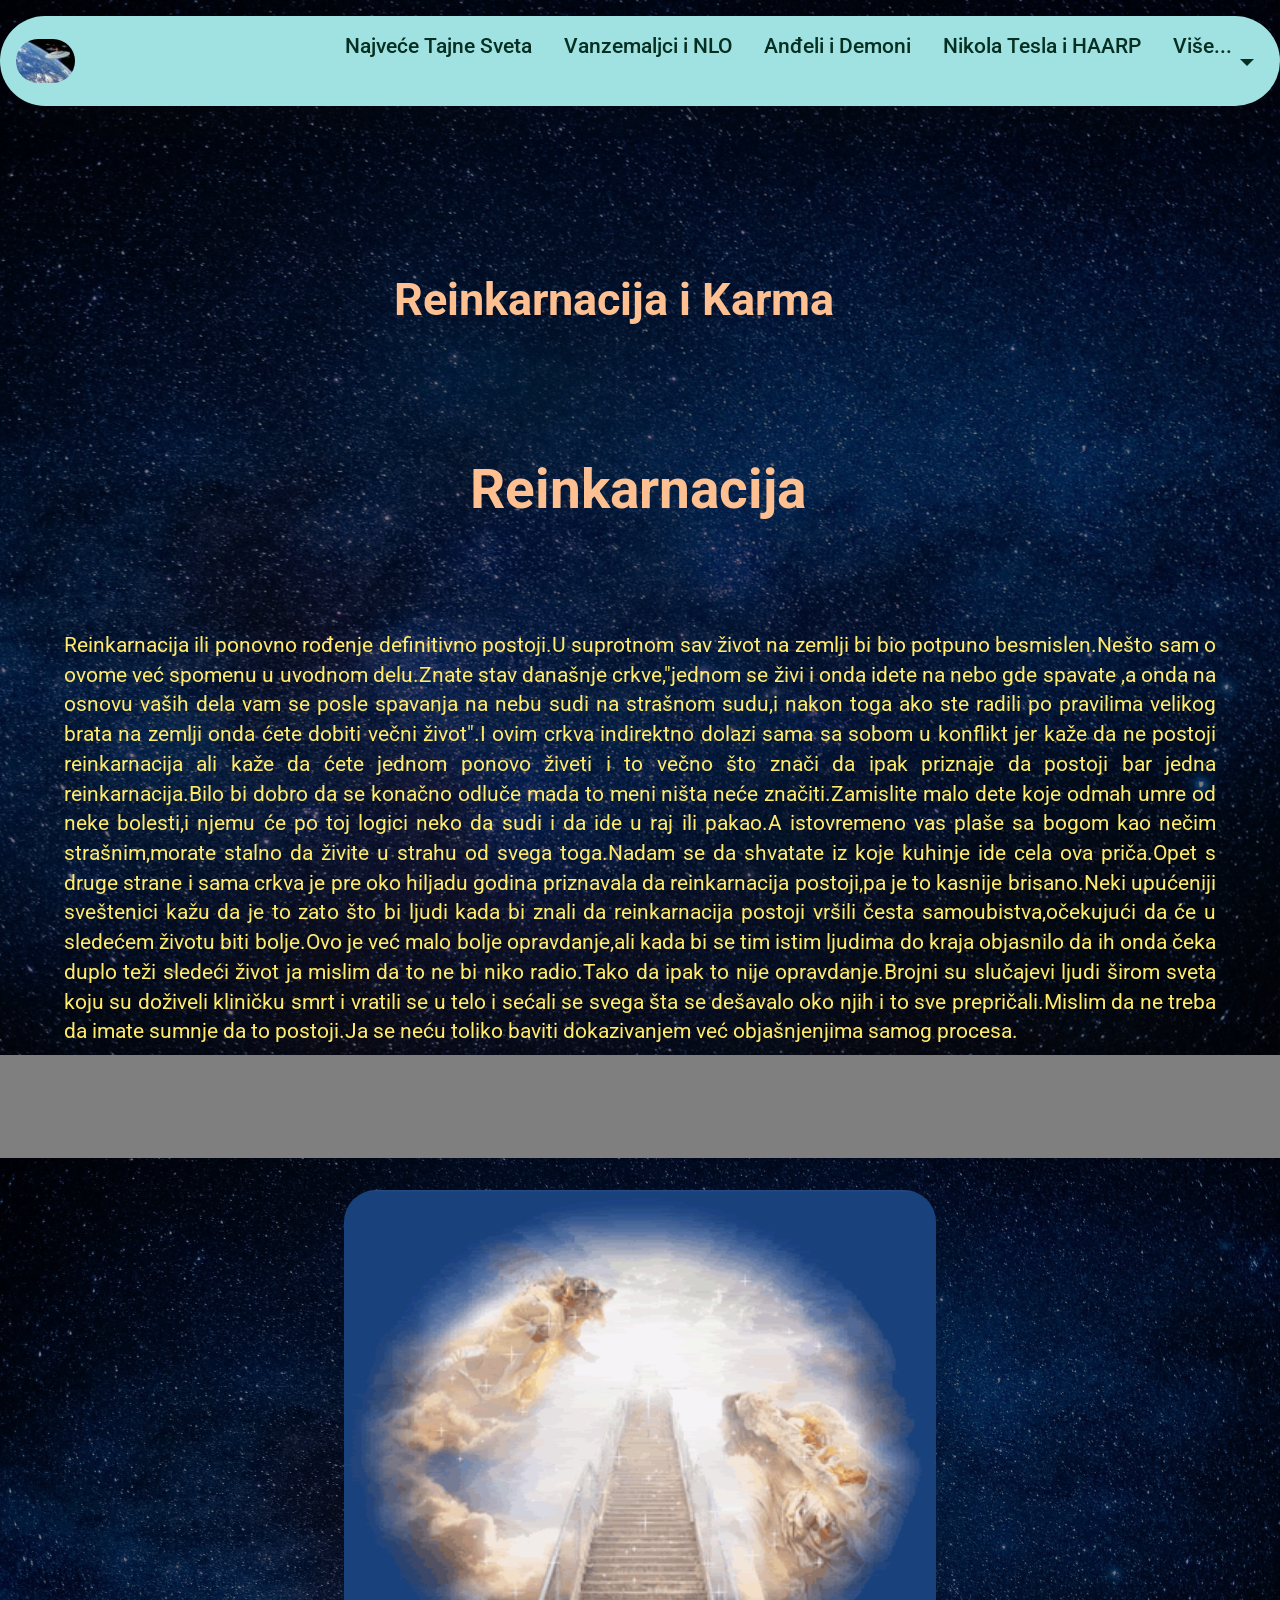
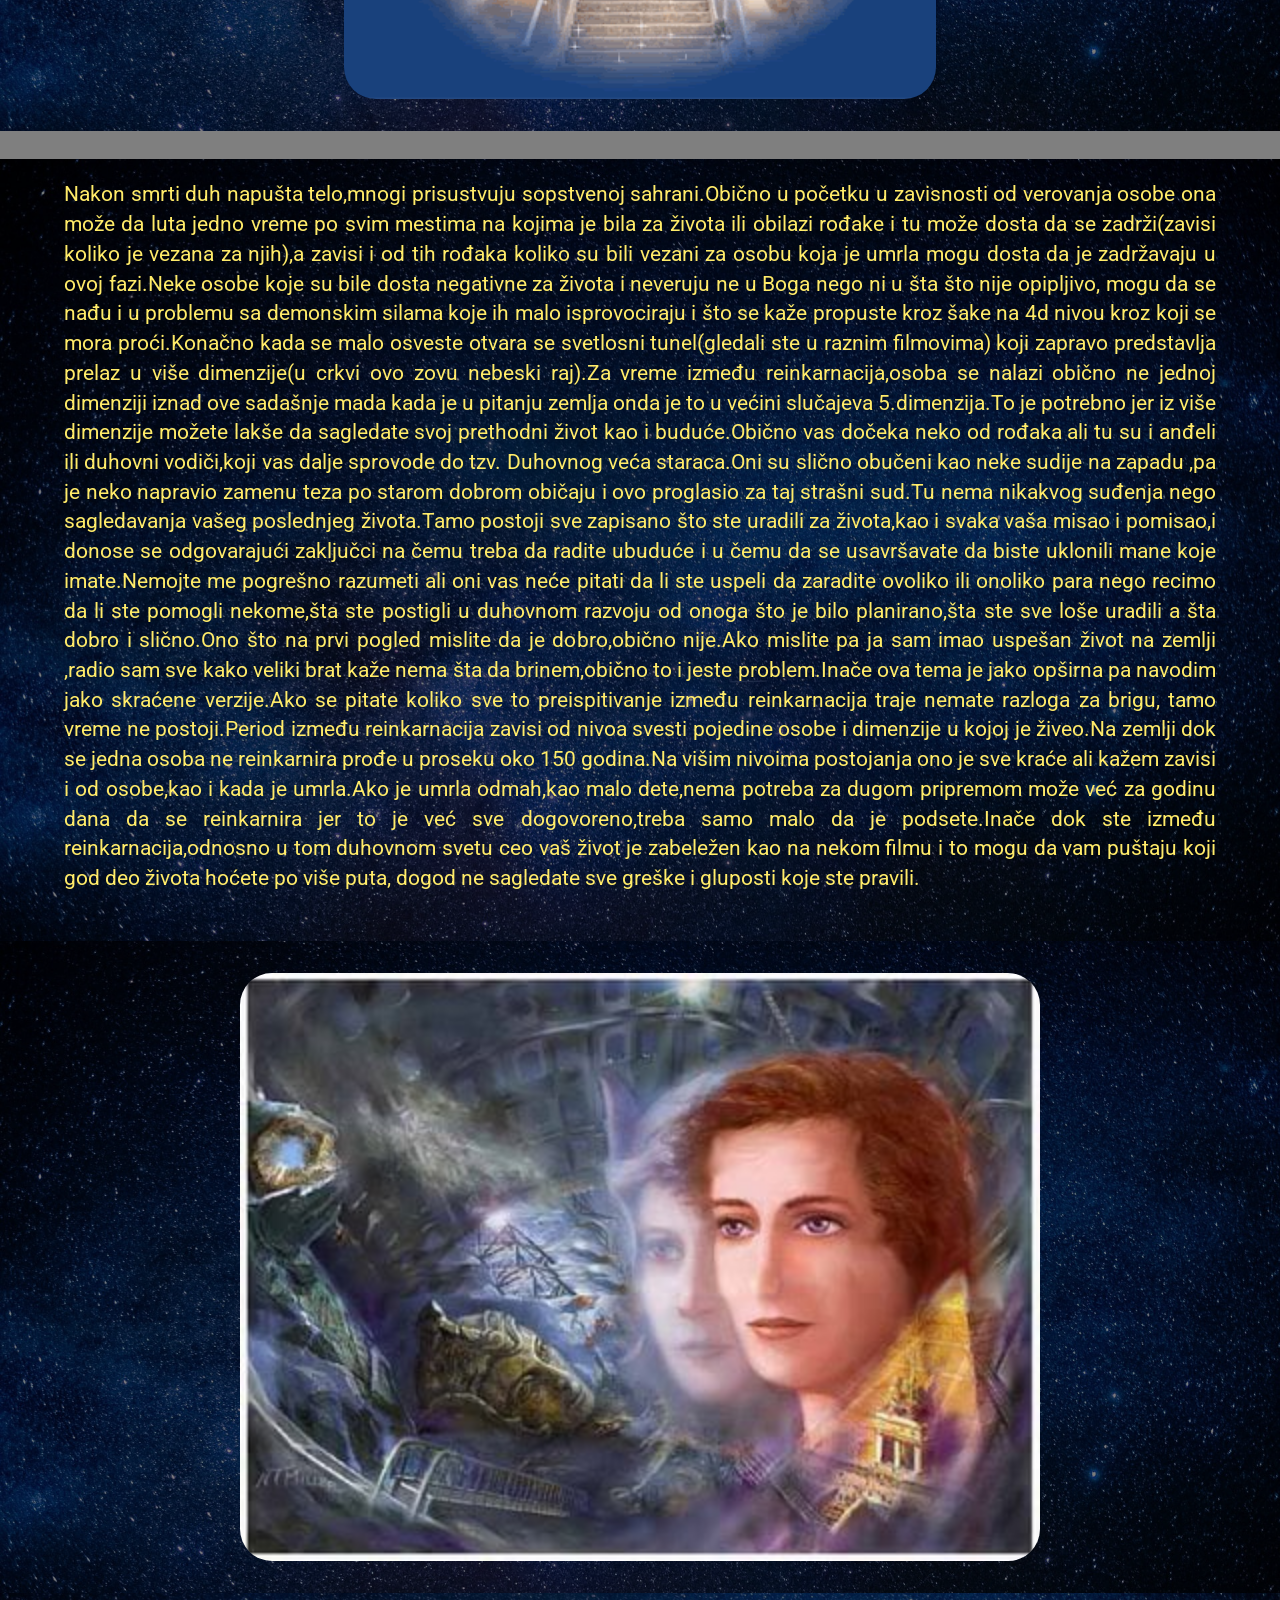
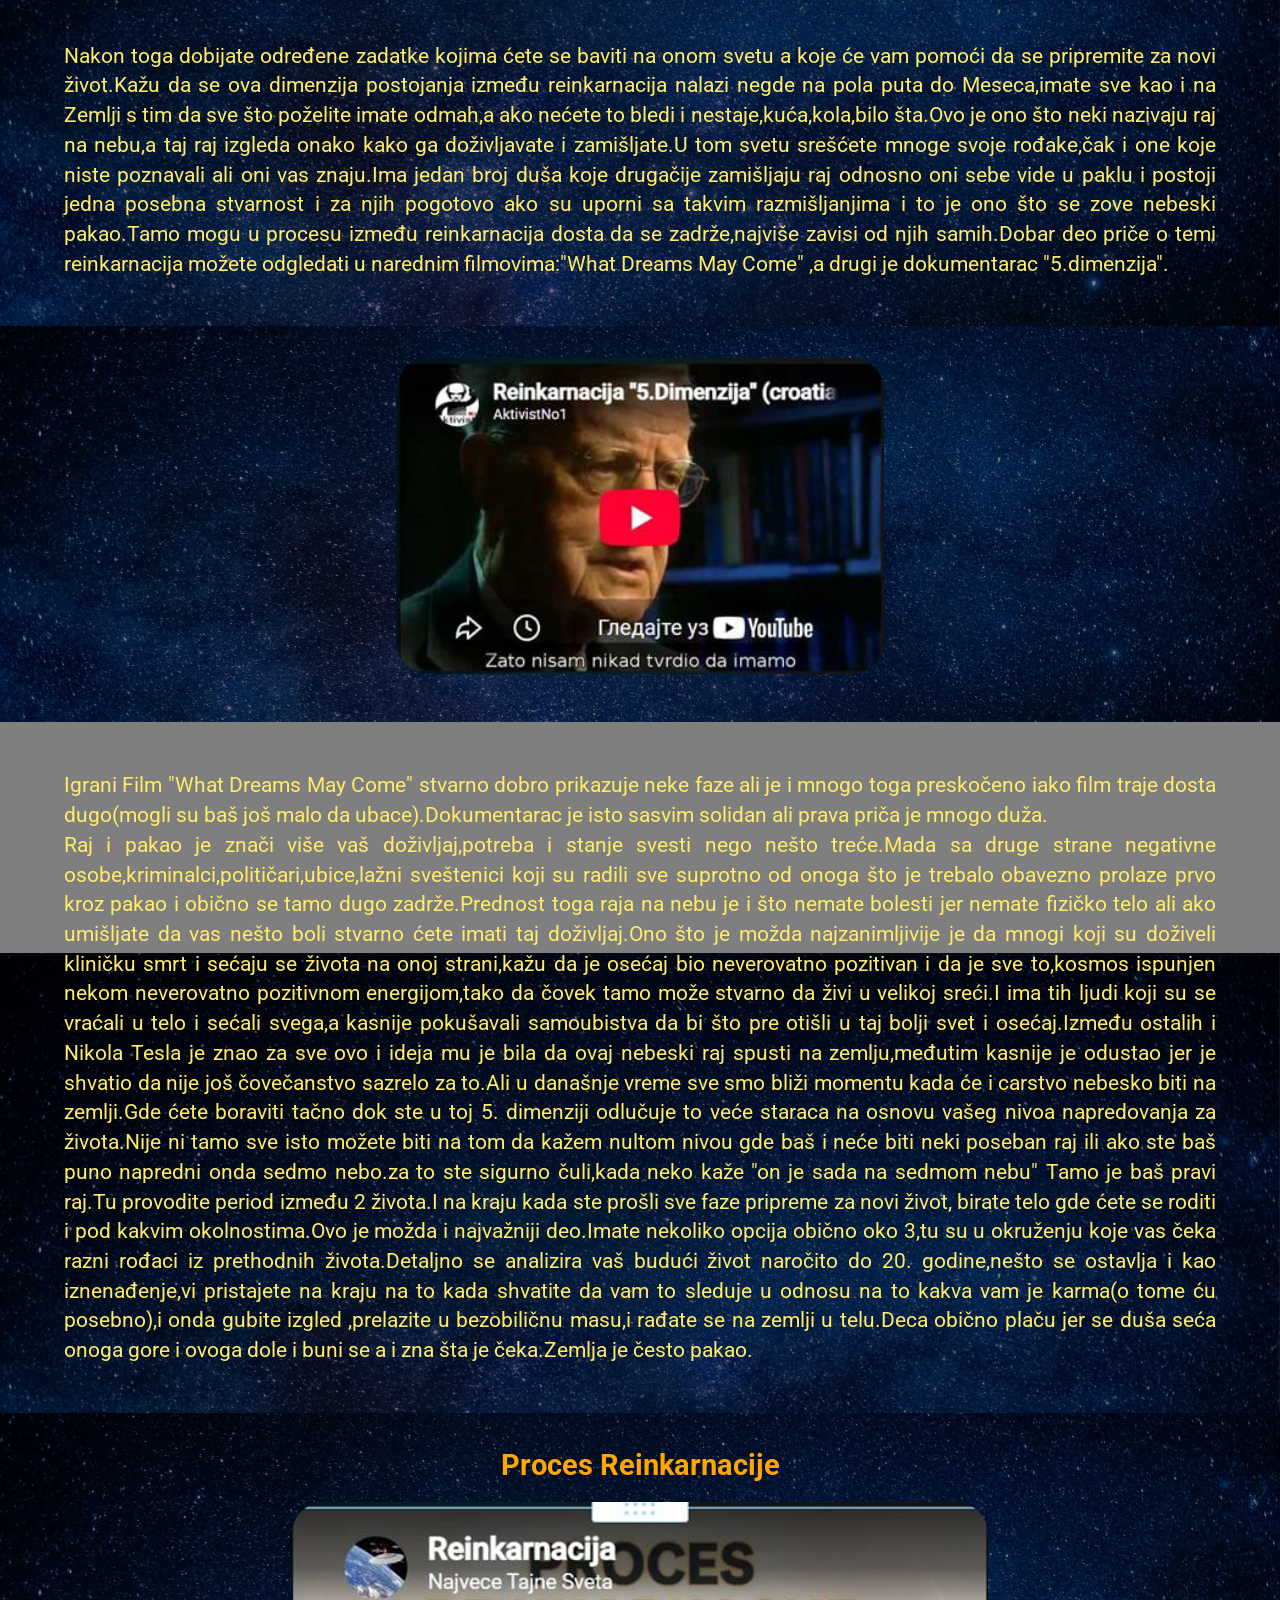
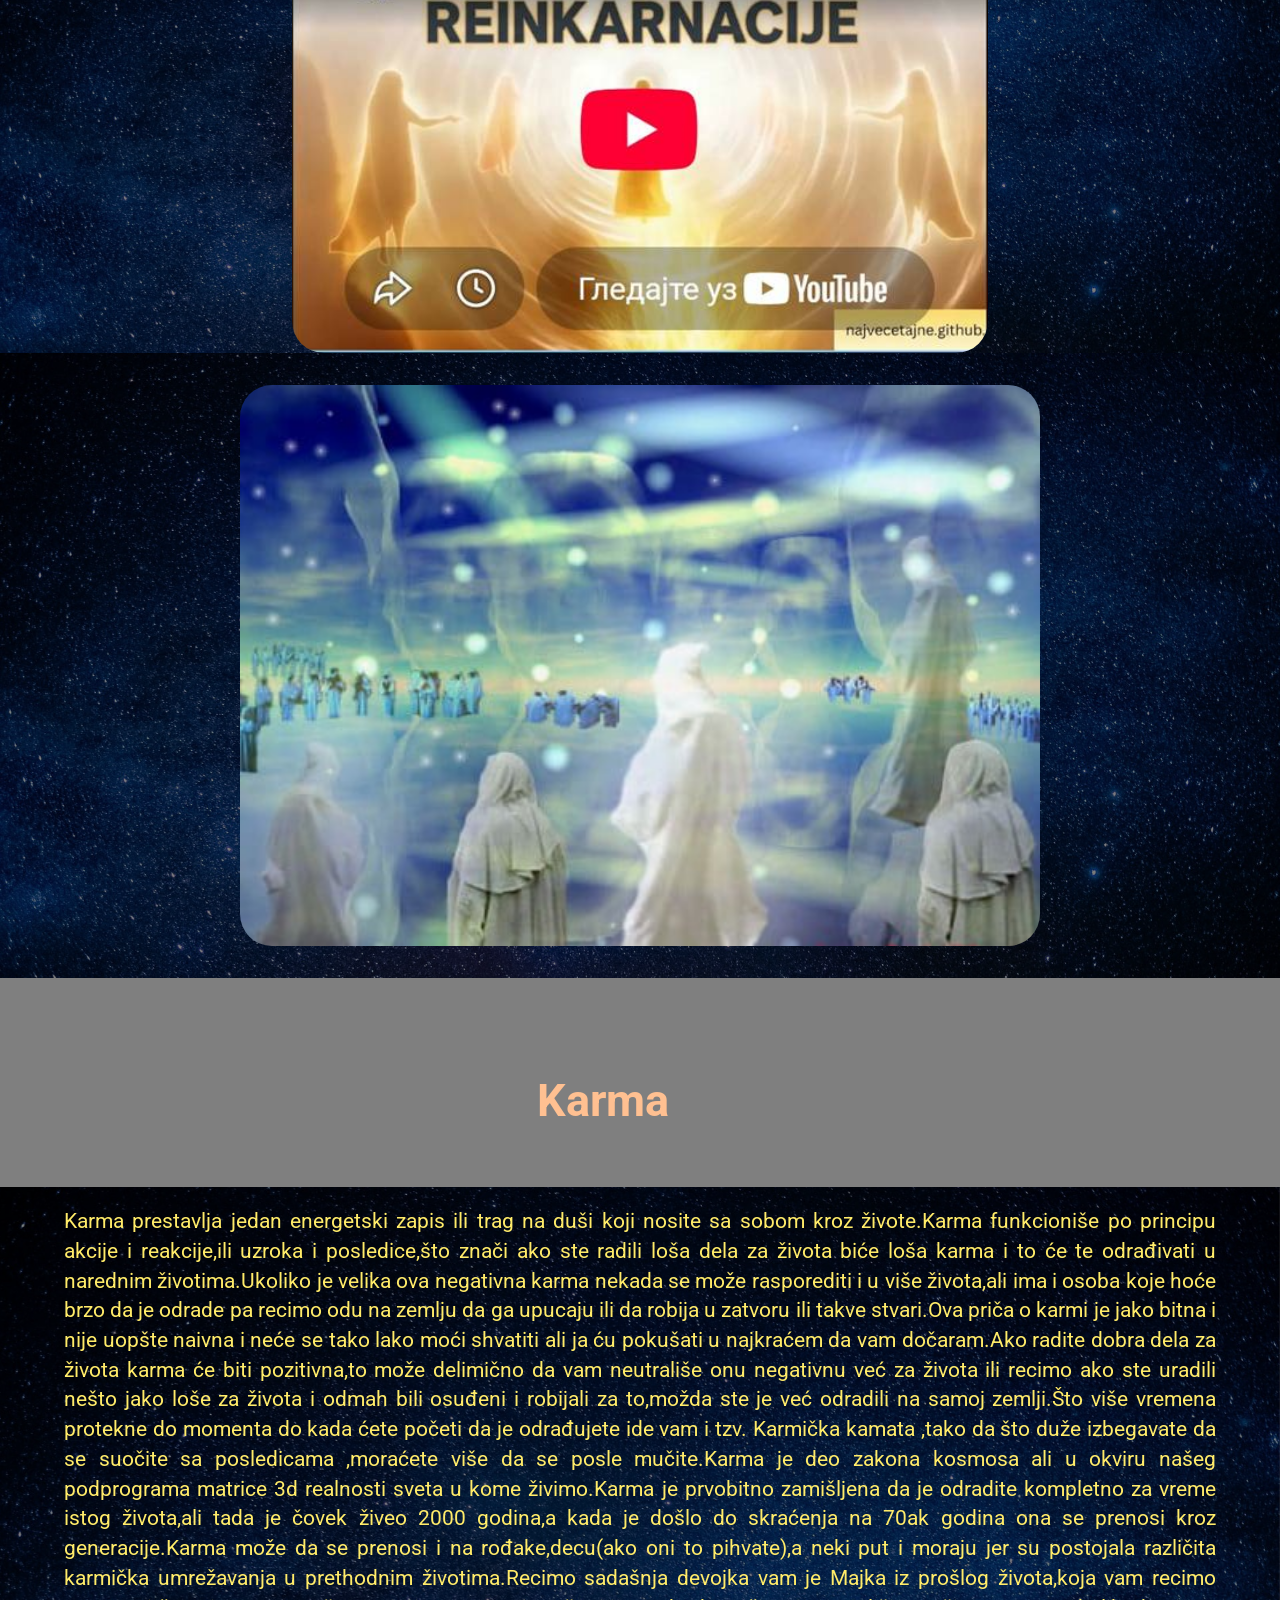
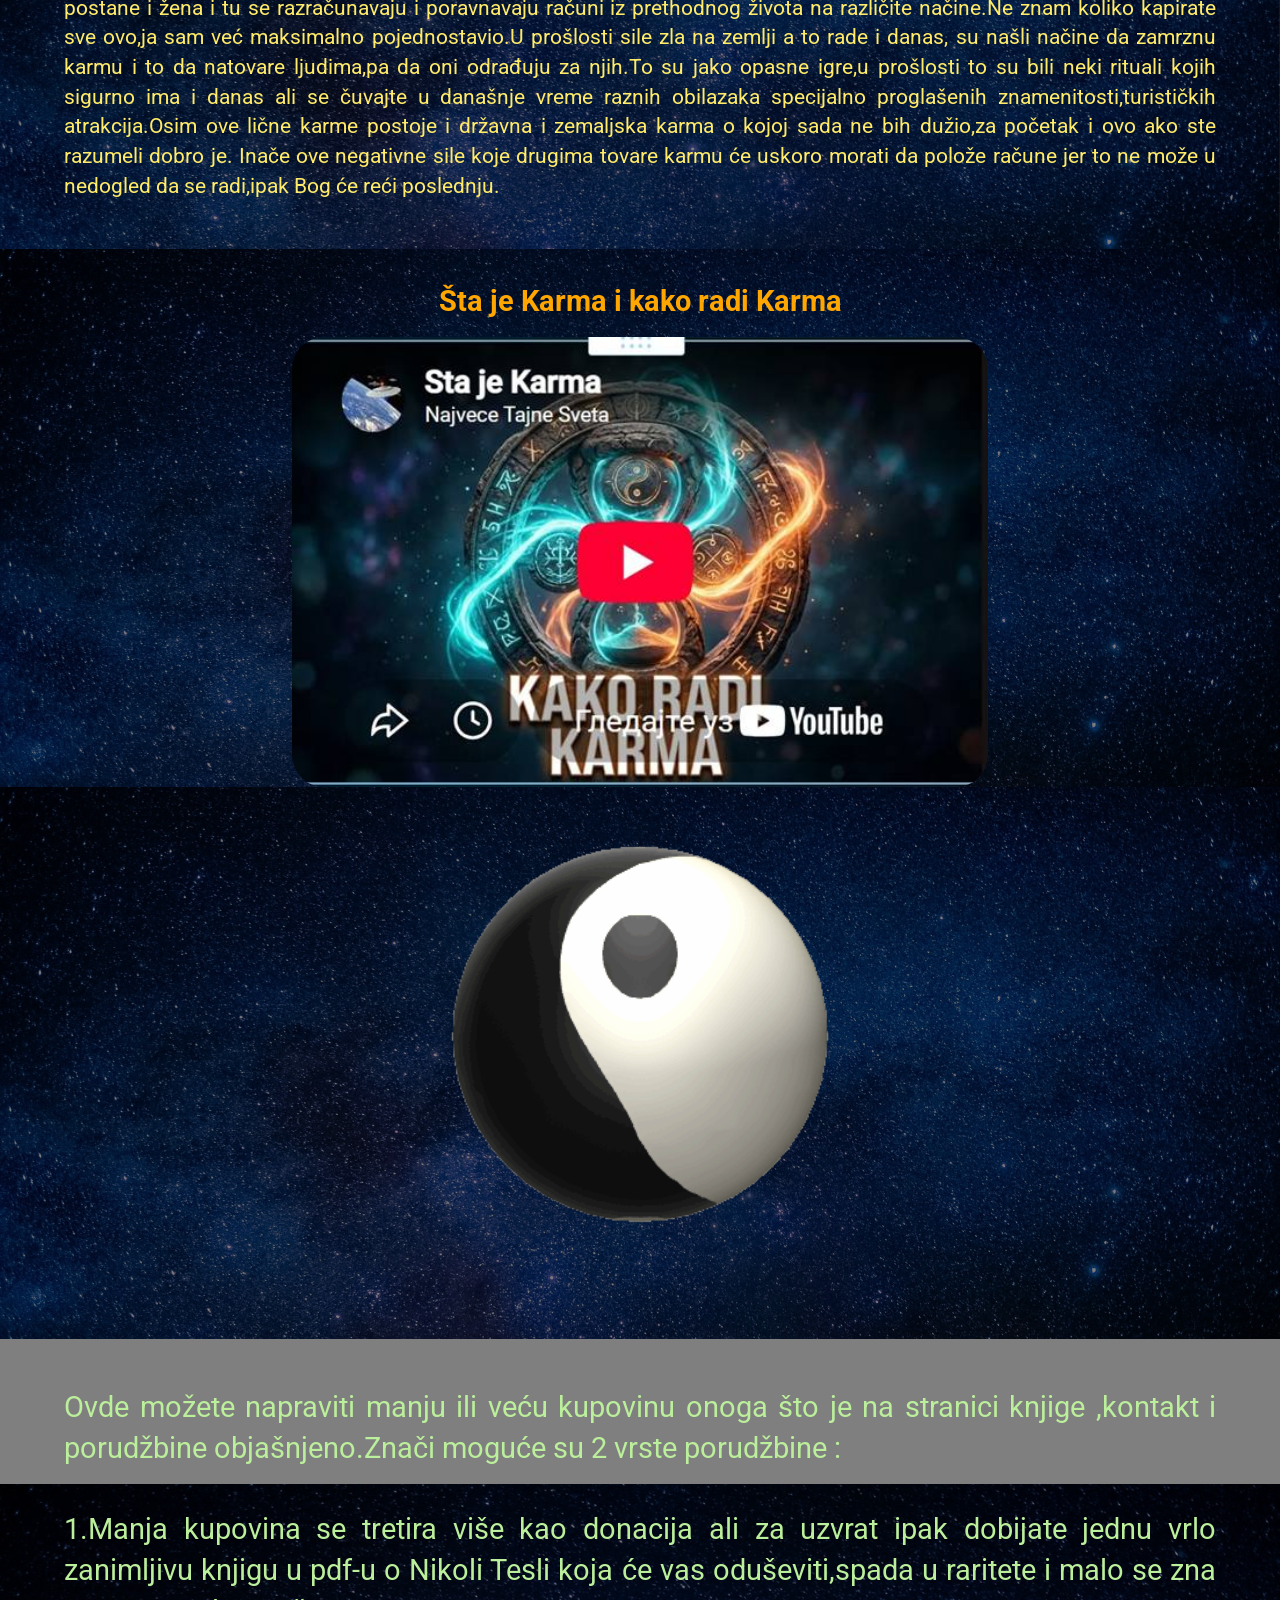
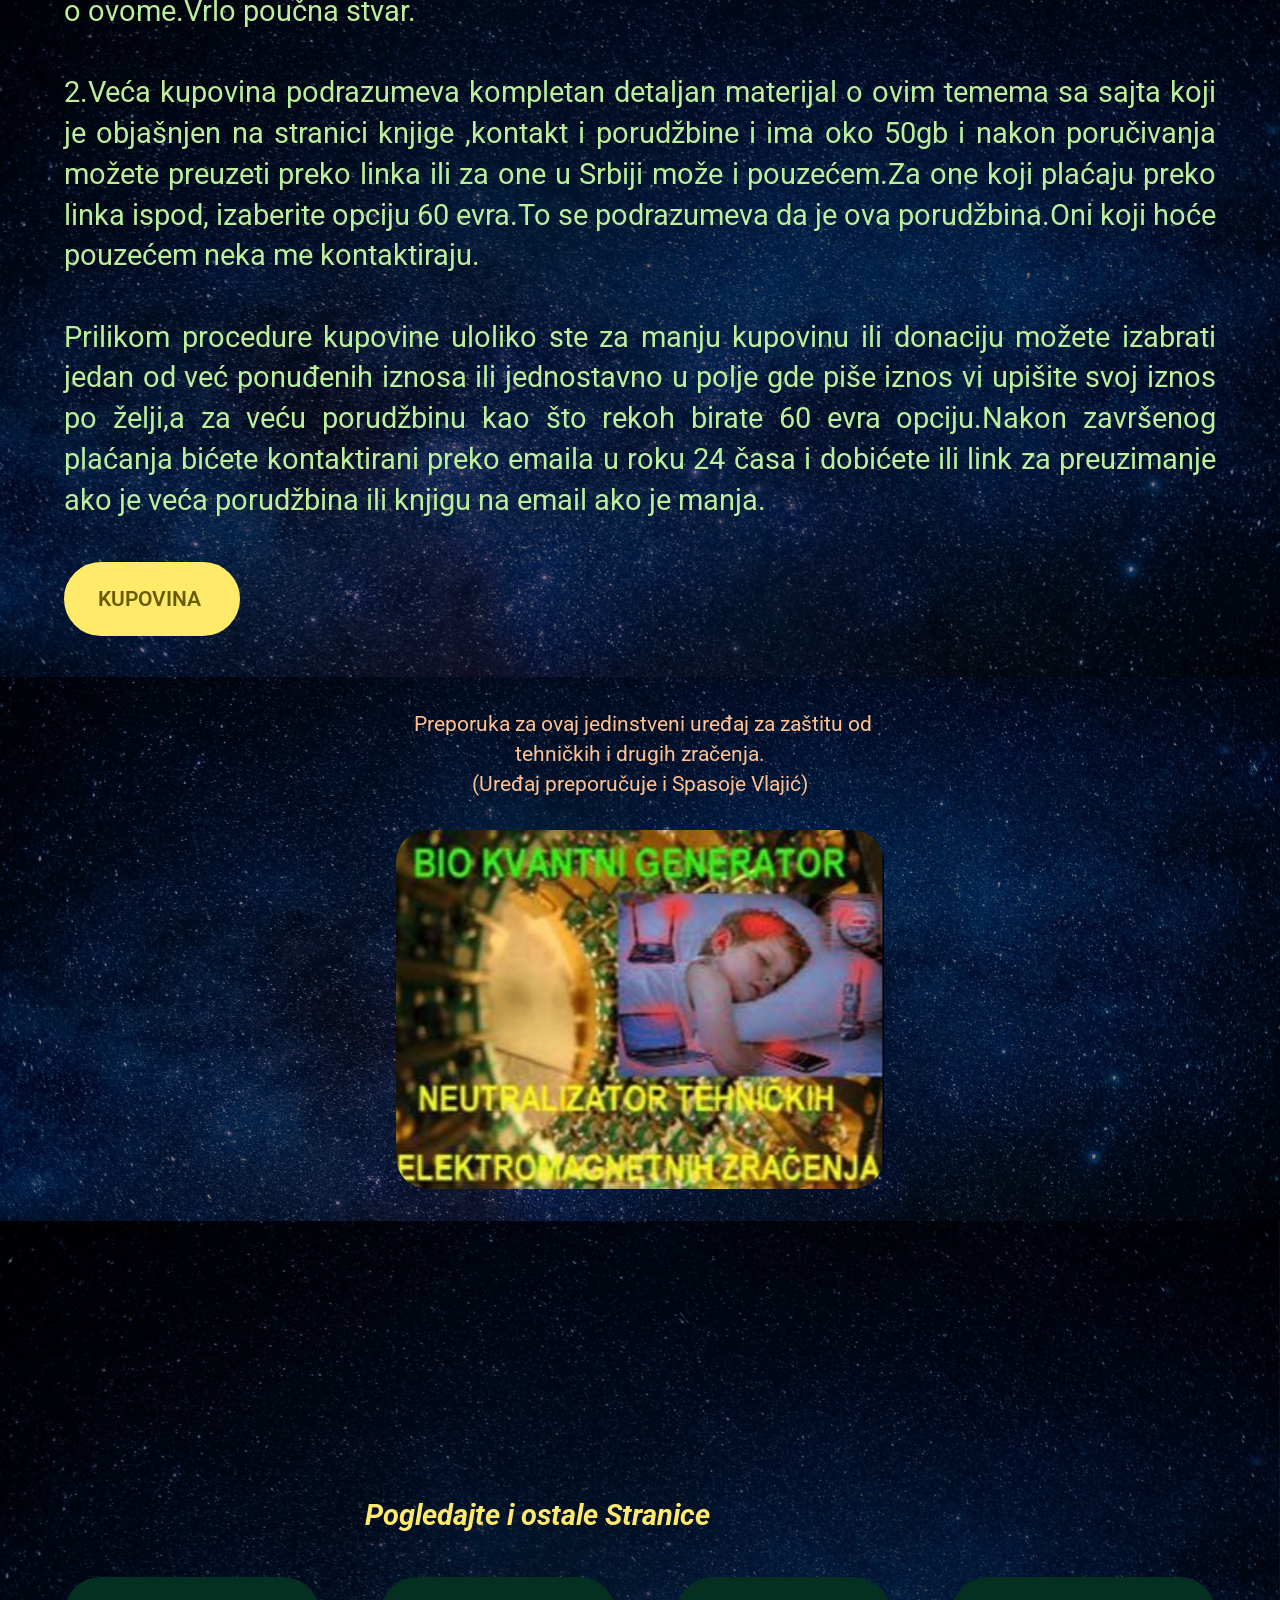
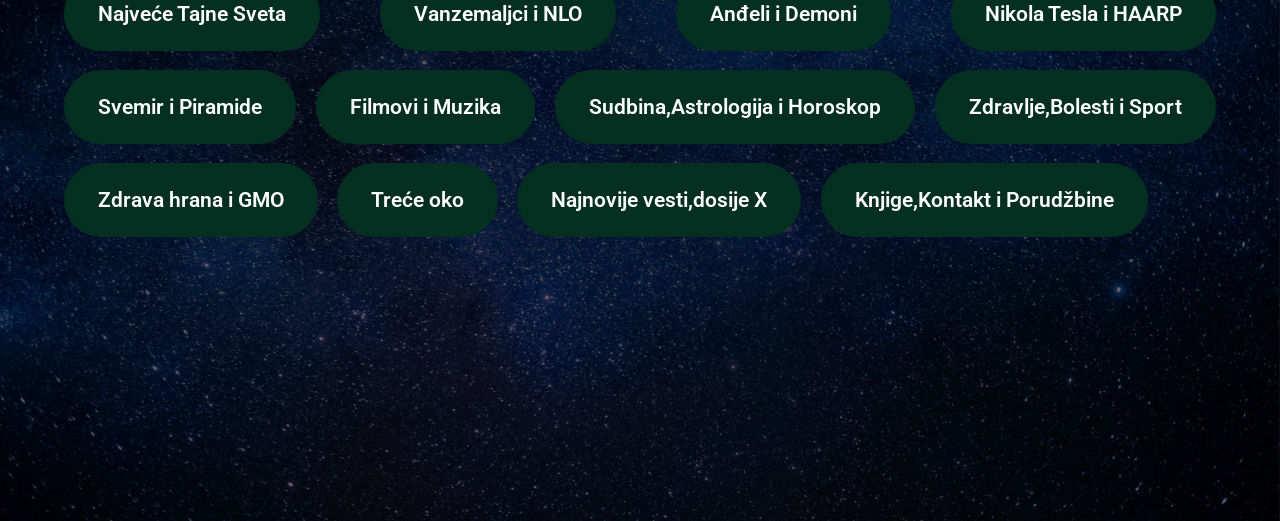
<file: karma-i-reinkarnacija.html>
<!DOCTYPE html>
<html  >
<head>
  <!-- Site made with Mobirise Website Builder v6.1.12, https://mobirise.com -->
  <meta charset="UTF-8">
  <meta http-equiv="X-UA-Compatible" content="IE=edge">
  <meta name="generator" content="Mobirise v6.1.12, mobirise.com">
  <meta name="viewport" content="width=device-width, initial-scale=1, minimum-scale=1">
  <link rel="shortcut icon" href="assets/images/vanzemaljci-70x53.jpg" type="image/x-icon">
  <meta name="description" content="Saznajte šta je Karma.kako radi,životna karma,Šta je reinkarnacija i kako funkcioniše proces reinkarnacije.Iskustva i dokazi.">
  
  
  <title>Šta je Karma - Kako radi Karma - Životna karma - Da li postoji Reinkarnacija - Reinkarnacija dokazi - Reinkarnacija Iskustva</title>
  <link rel="stylesheet" href="assets/bootstrap/css/bootstrap.min.css">
  <link rel="stylesheet" href="assets/parallax/jarallax.css">
  <link rel="stylesheet" href="assets/dropdown/css/style.css">
  <link rel="stylesheet" href="assets/theme/css/style.css">
  <link rel="preload" href="https://fonts.googleapis.com/css?family=Roboto:100,200,300,400,500,600,700,800,900,100i,200i,300i,400i,500i,600i,700i,800i,900i&display=swap" as="style" onload="this.onload=null;this.rel='stylesheet'">
  <noscript><link rel="stylesheet" href="https://fonts.googleapis.com/css?family=Roboto:100,200,300,400,500,600,700,800,900,100i,200i,300i,400i,500i,600i,700i,800i,900i&display=swap"></noscript>
  <link rel="preload" as="style" href="assets/mobirise/css/mbr-additional.css?v=CGk5dg"><link rel="stylesheet" href="assets/mobirise/css/mbr-additional.css?v=CGk5dg" type="text/css">

  
  
  
</head>
<body>

<!-- Analytics -->
<!-- Google tag (gtag.js) -->
<script async src="https://www.googletagmanager.com/gtag/js?id=G-MQRL0E6CT4"></script>
<script>
  window.dataLayer = window.dataLayer || [];
  function gtag(){dataLayer.push(arguments);}
  gtag('js', new Date());

  gtag('config', 'G-MQRL0E6CT4');
</script>
<!-- /Analytics -->


  
  <section data-bs-version="5.1" class="menu menu5 cid-vpbcRoAwwX" once="menu" id="menu05-8">
	

	<nav class="navbar navbar-dropdown navbar-expand-lg">
		<div class="container">
			<div class="navbar-brand">
				<span class="navbar-logo">
					<a href="index.html">
						<img src="assets/images/vanzemaljci-70x53.jpg" alt="Najvece Tajne i Misterije sveta - Teorija Zavere" style="height: 2.8rem;">
					</a>
				</span>
				
			</div>
			<button class="navbar-toggler" type="button" data-toggle="collapse" data-bs-toggle="collapse" data-target="#navbarSupportedContent" data-bs-target="#navbarSupportedContent" aria-controls="navbarNavAltMarkup" aria-expanded="false" aria-label="Toggle navigation">
				<div class="hamburger">
					<span></span>
					<span></span>
					<span></span>
					<span></span>
				</div>
			</button>
			<div class="collapse navbar-collapse" id="navbarSupportedContent">
				<ul class="navbar-nav nav-dropdown nav-right" data-app-modern-menu="true"><li class="nav-item"><a class="nav-link link text-danger display-4" href="index.html">Najveće Tajne Sveta<br><br></a></li><li class="nav-item"><a class="nav-link link text-danger display-4" href="vanzemaljci-i-nlo.html">Vanzemaljci i NLO<br><br></a></li><li class="nav-item"><a class="nav-link link text-danger display-4" href="Adjeli-i-demoni.html">Anđeli i Demoni<br><br></a></li><li class="nav-item"><a class="nav-link link text-danger display-4" href="nikola-tesla-pronalasci.html">Nikola Tesla i HAARP<br><br></a></li><li class="nav-item dropdown"><a class="nav-link link dropdown-toggle text-danger display-4" href="https://mobiri.se" data-toggle="dropdown-submenu" data-bs-toggle="dropdown" data-bs-auto-close="outside" aria-expanded="false">Više...<br><br></a><div class="dropdown-menu" aria-labelledby="dropdown-847"><a class="dropdown-item text-danger text-primary display-4" href="karma-i-reinkarnacija.html">Karma i Reinkarnacija<br></a><a class="show dropdown-item text-danger text-primary display-4" href="svemir-i-piramide.html">Svemir i Piramide</a><a class="show dropdown-item text-danger text-primary display-4" href="filmovi-i-muzika.html">Filmovi i Muzika</a><a class="dropdown-item text-danger text-primary display-4" href="sudbina-atsrologija-i-horoskop.html">Astrologija,Horoskop i Sudbina</a><a class="show dropdown-item text-danger text-primary display-4" href="zdravlje-bolesti-i-sport.html">Zdravlje,Bolesti i Sport</a><a class="show dropdown-item text-danger text-primary display-4" href="zdrava-hrana-i-gmo.html">Zdrava Hrana i GMO</a><a class="show dropdown-item text-danger text-primary display-4" href="trece-oko.html">Treće Oko</a><a class="dropdown-item text-danger text-primary display-4" href="najnovije-vesti-zona-sumraka.html">Najnovije Vesti iz Zone Sumraka</a><a class="show dropdown-item text-danger text-primary display-4" href="knjige-i-porudzbine.html">Knjige,Kontakt i Porudžbine</a></div></li></ul>
				
			</div>
		</div>
	</nav>
</section>

<section data-bs-version="5.1" class="header18 cid-vpWQqHCK0r mbr-parallax-background" id="header18-41">
  

  <div class="mbr-overlay" style="opacity: 0.5; background-color: rgb(0, 0, 0);"></div>
  <div class="container-fluid">
    <div class="row">
      <div class="content-wrap col-12 col-md-12">
        <h1 class="mbr-section-title mbr-fonts-style mbr-white mb-4 display-1"><strong><br></strong><br><strong>&nbsp; &nbsp; &nbsp; &nbsp; &nbsp; &nbsp; &nbsp; &nbsp; &nbsp; &nbsp; &nbsp; &nbsp; &nbsp; &nbsp; &nbsp; Reinkarnacija i Karma</strong><br><strong><br></strong><strong><br></strong></h1>
        <h2 class="mbr-section-subtitle mbr-fonts-style mbr-white mb-4 display-2"><strong>&nbsp; &nbsp; &nbsp; &nbsp; &nbsp; &nbsp; &nbsp; &nbsp; &nbsp; &nbsp; &nbsp; &nbsp; &nbsp; &nbsp; &nbsp;Reinkarnacija</strong><br><br></h2>
        <p class="mbr-fonts-style mbr-text mbr-white mb-4 display-7">Reinkarnacija ili ponovno rođenje definitivno postoji.U suprotnom sav život na zemlji bi bio potpuno besmislen.Nešto sam o ovome već spomenu u uvodnom delu.Znate stav današnje crkve,"jednom se živi i onda idete na nebo gde spavate ,a onda na osnovu vaših dela vam se posle spavanja na nebu sudi na strašnom sudu,i nakon toga ako ste radili po pravilima velikog brata na zemlji onda ćete dobiti večni život".I ovim crkva indirektno dolazi sama sa sobom u konflikt jer kaže da ne postoji reinkarnacija ali kaže da ćete jednom ponovo živeti i to večno što znači da ipak priznaje da postoji bar jedna reinkarnacija.Bilo bi dobro da se konačno odluče mada to meni ništa neće značiti.Zamislite malo dete koje odmah umre od neke bolesti,i njemu će po toj logici neko da sudi i da ide u raj ili pakao.A istovremeno vas plaše sa bogom kao nečim strašnim,morate stalno da živite u strahu od svega toga.Nadam se da shvatate iz koje kuhinje ide cela ova priča.Opet s druge strane i sama crkva je pre oko hiljadu godina priznavala da reinkarnacija postoji,pa je to kasnije brisano.Neki upućeniji sveštenici kažu da je to zato što bi ljudi kada bi znali da reinkarnacija postoji vršili česta samoubistva,očekujući da će u sledećem životu biti bolje.Ovo je već malo bolje opravdanje,ali kada bi se tim istim ljudima do kraja objasnilo da ih onda čeka duplo teži sledeći život ja mislim da to ne bi niko radio.Tako da ipak to nije opravdanje.Brojni su slučajevi ljudi širom sveta koju su doživeli kliničku smrt i vratili se u telo i sećali se svega šta se dešavalo oko njih i to sve prepričali.Mislim da ne treba da imate sumnje da to postoji.Ja se neću toliko baviti dokazivanjem već objašnjenjima samog procesa.</p>
        
      </div>
    </div>
  </div>
</section>

<section data-bs-version="5.1" class="image3 cid-vq1UlJbs04" id="image03-43">
  

  
  <div class="mbr-overlay" style="opacity: 0.5; background-color: rgb(0, 0, 0);"></div>

  <div class="container-fluid">
    <div class="row justify-content-center">
      <div class="col-12 col-lg-6">
        
        
        <div class="image-wrapper">
          <img class="w-100" src="assets/images/reinkarnacija-tunel-svetla.gif" alt="Reinkarnacija - svetslosni tunel">
        </div>
      </div>
    </div>
  </div>
</section>

<section data-bs-version="5.1" class="header18 cid-vq1UOr7fDM mbr-parallax-background" id="header18-44">
  

  <div class="mbr-overlay" style="opacity: 0.5; background-color: rgb(0, 0, 0);"></div>
  <div class="container-fluid">
    <div class="row">
      <div class="content-wrap col-12 col-md-12">
        
        
        <p class="mbr-fonts-style mbr-text mbr-white mb-4 display-7">Nakon smrti duh napušta telo,mnogi prisustvuju sopstvenoj sahrani.Obično u početku u zavisnosti od verovanja osobe ona može da luta jedno vreme po svim mestima na kojima je bila za života ili obilazi rođake i tu može dosta da se zadrži(zavisi koliko je vezana za njih),a zavisi i od tih rođaka koliko su bili vezani za osobu koja je umrla mogu dosta da je zadržavaju u ovoj fazi.Neke osobe koje su bile dosta negativne za života i neveruju ne u Boga nego ni u šta što nije opipljivo, mogu da se nađu i u problemu sa demonskim silama koje ih malo isprovociraju i što se kaže propuste kroz šake na 4d nivou kroz koji se mora proći.Konačno kada se malo osveste otvara se svetlosni tunel(gledali ste u raznim filmovima) koji zapravo predstavlja prelaz u više dimenzije(u crkvi ovo zovu nebeski raj).Za vreme između reinkarnacija,osoba se nalazi obično ne jednoj dimenziji iznad ove sadašnje mada kada je u pitanju zemlja onda je to u većini slučajeva 5.dimenzija.To je potrebno jer iz više dimenzije možete lakše da sagledate svoj prethodni život kao i buduće.Obično vas dočeka neko od rođaka ali tu su i anđeli ili duhovni vodiči,koji vas dalje sprovode do tzv. Duhovnog veća staraca.Oni su slično obučeni kao neke sudije na zapadu ,pa je neko napravio zamenu teza po starom dobrom običaju i ovo proglasio za taj strašni sud.Tu nema nikakvog suđenja nego sagledavanja vašeg poslednjeg života.Tamo postoji sve zapisano što ste uradili za života,kao i svaka vaša misao i pomisao,i donose se odgovarajući zaključci na čemu treba da radite ubuduće i u čemu da se usavršavate da biste uklonili mane koje imate.Nemojte me pogrešno razumeti ali oni vas neće pitati da li ste uspeli da zaradite ovoliko ili onoliko para nego recimo da li ste pomogli nekome,šta ste postigli u duhovnom razvoju od onoga što je bilo planirano,šta ste sve loše uradili a šta dobro i slično.Ono što na prvi pogled mislite da je dobro,obično nije.Ako mislite pa ja sam imao uspešan život na zemlji ,radio sam sve kako veliki brat kaže nema šta da brinem,obično to i jeste problem.Inače ova tema je jako opširna pa navodim jako skraćene verzije.Ako se pitate koliko sve to preispitivanje između reinkarnacija traje nemate razloga za brigu, tamo vreme ne postoji.Period između reinkarnacija zavisi od nivoa svesti pojedine osobe i dimenzije u kojoj je živeo.Na zemlji dok se jedna osoba ne reinkarnira prođe u proseku oko 150 godina.Na višim nivoima postojanja ono je sve kraće ali kažem zavisi i od osobe,kao i kada je umrla.Ako je umrla odmah,kao malo dete,nema potreba za dugom pripremom može već za godinu dana da se reinkarnira jer to je već sve dogovoreno,treba samo malo da je podsete.Inače dok ste između reinkarnacija,odnosno u tom duhovnom svetu ceo vaš život je zabeležen kao na nekom filmu i to mogu da vam puštaju koji god deo života hoćete po više puta, dogod ne sagledate sve greške i gluposti koje ste pravili.</p>
        
      </div>
    </div>
  </div>
</section>

<section data-bs-version="5.1" class="image3 cid-vq1WEGMrIg" id="image03-45">
  

  
  <div class="mbr-overlay" style="opacity: 0.5; background-color: rgb(0, 0, 0);"></div>

  <div class="container-fluid">
    <div class="row justify-content-center">
      <div class="col-12 col-lg-8">
        
        
        <div class="image-wrapper">
          <img class="w-100" src="assets/images/reinkarnacija-400x294.jpg" alt="reinkarnacija i karma">
        </div>
      </div>
    </div>
  </div>
</section>

<section data-bs-version="5.1" class="header18 cid-vq1X4YkwYV mbr-parallax-background" id="header18-46">
  

  <div class="mbr-overlay" style="opacity: 0.5; background-color: rgb(0, 0, 0);"></div>
  <div class="container-fluid">
    <div class="row">
      <div class="content-wrap col-12 col-md-12">
        
        
        <p class="mbr-fonts-style mbr-text mbr-white mb-4 display-7">Nakon toga dobijate određene zadatke kojima ćete se baviti na onom svetu a koje će vam pomoći da se pripremite za novi život.Kažu da se ova dimenzija postojanja između reinkarnacija nalazi negde na pola puta do Meseca,imate sve kao i na Zemlji s tim da sve što poželite imate odmah,a ako nećete to bledi i nestaje,kuća,kola,bilo šta.Ovo je ono što neki nazivaju raj na nebu,a taj raj izgleda onako kako ga doživljavate i zamišljate.U tom svetu srešćete mnoge svoje rođake,čak i one koje niste poznavali ali oni vas znaju.Ima jedan broj duša koje drugačije zamišljaju raj odnosno oni sebe vide u paklu i postoji jedna posebna stvarnost i za njih pogotovo ako su uporni sa takvim razmišljanjima i to je ono što se zove nebeski pakao.Tamo mogu u procesu između reinkarnacija dosta da se zadrže,najviše zavisi od njih samih.Dobar deo priče o temi reinkarnacija možete odgledati u narednim filmovima:﻿"What Dreams May Come" ,a drugi je dokumentarac "5.dimenzija".</p>
        
      </div>
    </div>
  </div>
</section>

<section data-bs-version="5.1" class="image3 cid-vq1XATMSfY" id="image03-47">
  

  
  <div class="mbr-overlay" style="opacity: 0.5; background-color: rgb(0, 0, 0);"></div>

  <div class="container-fluid">
    <div class="row justify-content-center">
      <div class="col-12 col-lg-5">
        
        
        <div class="image-wrapper">
          <a href="https://www.youtube.com/watch?v=BLjKxZaRYLQ" target="_blank"><img class="w-100" src="assets/images/reinkarnacija20-205.dimenzija-400x259.jpg" alt="Reinkarnacija - 5.dimenzija"></a>
        </div>
      </div>
    </div>
  </div>
</section>

<section data-bs-version="5.1" class="header18 cid-vq1YBAd6OH mbr-parallax-background" id="header18-48">
  

  <div class="mbr-overlay" style="opacity: 0.5; background-color: rgb(0, 0, 0);"></div>
  <div class="container-fluid">
    <div class="row">
      <div class="content-wrap col-12 col-md-12">
        
        
        <p class="mbr-fonts-style mbr-text mbr-white mb-4 display-7">﻿Igrani Film "What Dreams May Come" stvarno dobro prikazuje neke faze ali je i mnogo toga preskočeno iako film traje dosta dugo(mogli su baš još malo da ubace).Dokumentarac je isto sasvim solidan ali prava priča je mnogo duža.
<br>Raj i pakao je znači više vaš doživljaj,potreba i stanje svesti nego nešto treće.Mada sa druge strane negativne osobe,kriminalci,političari,ubice,lažni sveštenici koji su radili sve suprotno od onoga što je trebalo obavezno prolaze prvo kroz pakao i obično se tamo dugo zadrže.Prednost toga raja na nebu je i što nemate bolesti jer nemate fizičko telo ali ako umišljate da vas nešto boli stvarno ćete imati taj doživljaj.Ono što je možda najzanimljivije je da mnogi koji su doživeli kliničku smrt i sećaju se života na onoj strani,kažu da je osećaj bio neverovatno pozitivan i da je sve to,kosmos ispunjen nekom neverovatno pozitivnom energijom,tako da čovek tamo može stvarno da živi u velikoj sreći.I ima tih ljudi koji su se vraćali u telo i sećali svega,a kasnije pokušavali samoubistva da bi što pre otišli u taj bolji svet i osećaj.Između ostalih i Nikola Tesla je znao za sve ovo i ideja mu je bila da ovaj nebeski raj spusti na zemlju,međutim kasnije je odustao jer je shvatio da nije još čovečanstvo sazrelo za to.Ali u današnje vreme sve smo bliži momentu kada će i carstvo nebesko biti na zemlji.Gde ćete boraviti tačno dok ste u toj 5. dimenziji odlučuje to veće staraca na osnovu vašeg nivoa napredovanja za života.Nije ni tamo sve isto možete biti na tom da kažem nultom nivou gde baš i neće biti neki poseban raj ili ako ste baš puno napredni onda sedmo nebo.za to ste sigurno čuli,kada neko kaže "on je sada na sedmom nebu" Tamo je baš pravi raj.Tu provodite period između 2 života.I na kraju kada ste prošli sve faze pripreme za novi život, birate telo gde ćete se roditi i pod kakvim okolnostima.Ovo je možda i najvažniji deo.Imate nekoliko opcija obično oko 3,tu su u okruženju koje vas čeka razni rođaci iz prethodnih života.Detaljno se analizira vaš budući život naročito do 20. godine,nešto se ostavlja i kao iznenađenje,vi pristajete na kraju na to kada shvatite da vam to sleduje u odnosu na to kakva vam je karma(o tome ću posebno),i onda gubite izgled ,prelazite u bezobiličnu masu,i rađate se na zemlji u telu.Deca obično plaču jer se duša seća onoga gore i ovoga dole i buni se a i zna šta je čeka.Zemlja je često pakao.</p>
        
      </div>
    </div>
  </div>
</section>

<section data-bs-version="5.1" class="image3 cid-vtU4Eus4UO" id="image03-7j">
  

  
  <div class="mbr-overlay" style="opacity: 0.5; background-color: rgb(0, 0, 0);"></div>

  <div class="container-fluid">
    <div class="row justify-content-center">
      <div class="col-12 col-lg-7">
        <h2 class="mbr-description mbr-fonts-style mb-3 align-center display-5"><strong>Proces Reinkarnacije</strong></h2>
        
        <div class="image-wrapper">
          <a href="https://www.youtube.com/watch?v=trQ4OZvq4o4&t=2123s" target="_blank"><img class="w-100" src="assets/images/reinkarnacija.jpg" alt="da li postoji reinkarnacija - proces reinkarnacije"></a>
        </div>
      </div>
    </div>
  </div>
</section>

<section data-bs-version="5.1" class="image3 cid-vq21KxDxWF" id="image03-49">
  

  
  <div class="mbr-overlay" style="opacity: 0.5; background-color: rgb(0, 0, 0);"></div>

  <div class="container-fluid">
    <div class="row justify-content-center">
      <div class="col-12 col-lg-8">
        
        
        <div class="image-wrapper">
          <img class="w-100" src="assets/images/reinkarnacija202-500x351.jpg" alt="reinkarnacija proces">
        </div>
      </div>
    </div>
  </div>
</section>

<section data-bs-version="5.1" class="header18 cid-vq229eFDQr mbr-parallax-background" id="header18-4a">
  

  <div class="mbr-overlay" style="opacity: 0.5; background-color: rgb(0, 0, 0);"></div>
  <div class="container-fluid">
    <div class="row">
      <div class="content-wrap col-12 col-md-12">
        <h2 class="mbr-section-title mbr-fonts-style mbr-white mb-4 display-1"><br><strong>&nbsp; &nbsp; &nbsp; &nbsp; &nbsp; &nbsp; &nbsp; &nbsp; &nbsp; &nbsp; &nbsp; &nbsp; &nbsp; &nbsp; &nbsp; &nbsp; &nbsp; &nbsp; &nbsp; &nbsp; &nbsp; &nbsp;Karma</strong><br><strong><br></strong></h2>
        
        <p class="mbr-fonts-style mbr-text mbr-white mb-4 display-7">Karma prestavlja jedan energetski zapis ili trag na duši koji nosite sa sobom kroz živote.Karma funkcioniše po principu akcije i reakcije,ili uzroka i posledice,što znači ako ste radili loša dela za života biće loša karma i to će te odrađivati u narednim životima.Ukoliko je velika ova negativna karma nekada se može rasporediti i u više života,ali ima i osoba koje hoće brzo da je odrade pa recimo odu na zemlju da ga upucaju ili da robija u zatvoru ili takve stvari.Ova priča o karmi je jako bitna i nije uopšte naivna i neće se tako lako moći shvatiti ali ja ću pokušati u najkraćem da vam dočaram.Ako radite dobra dela za života karma će biti pozitivna,to može delimično da vam neutrališe onu negativnu već za života ili recimo ako ste uradili nešto jako loše za života i odmah bili osuđeni i robijali za to,možda ste je već odradili na samoj zemlji.Što više vremena protekne do momenta do kada ćete početi da je odrađujete ide vam i tzv. Karmička kamata ,tako da što duže izbegavate da se suočite sa posledicama ,moraćete više da se posle mučite.Karma je deo zakona kosmosa ali u okviru našeg podprograma matrice 3d realnosti sveta u kome živimo.Karma je prvobitno zamišljena da je odradite kompletno za vreme istog života,ali tada je čovek živeo 2000 godina,a kada je došlo do skraćenja na 70ak godina ona se prenosi kroz generacije.Karma može da se prenosi i na rođake,decu(ako oni to pihvate),a neki put i moraju jer su postojala različita karmička umrežavanja u prethodnim životima.Recimo sadašnja devojka vam je Majka iz prošlog života,koja vam recimo postane i žena i tu se razračunavaju i poravnavaju računi iz prethodnog života na različite načine.Ne znam koliko kapirate sve ovo,ja sam već maksimalno pojednostavio.U prošlosti sile zla na zemlji a to rade i danas, su našli načine da zamrznu karmu i to da natovare ljudima,pa da oni odrađuju za njih.To su jako opasne igre,u prošlosti to su bili neki rituali kojih sigurno ima i danas ali se čuvajte u današnje vreme raznih obilazaka specijalno proglašenih znamenitosti,turističkih atrakcija.Osim ove lične karme postoje i državna i zemaljska karma o kojoj sada ne bih dužio,za početak i ovo ako ste razumeli dobro je. Inače ove negativne sile koje drugima tovare karmu će uskoro morati da polože račune jer to ne može u nedogled da se radi,ipak Bog će reći poslednju.&nbsp;</p>
        
      </div>
    </div>
  </div>
</section>

<section data-bs-version="5.1" class="image3 cid-vtU5j4KcTP" id="image03-7k">
  

  
  <div class="mbr-overlay" style="opacity: 0.5; background-color: rgb(0, 0, 0);"></div>

  <div class="container-fluid">
    <div class="row justify-content-center">
      <div class="col-12 col-lg-7">
        <h2 class="mbr-description mbr-fonts-style mb-3 align-center display-5"><strong>Šta je Karma i kako radi Karma</strong></h2>
        
        <div class="image-wrapper">
          <a href="https://www.youtube.com/watch?v=OluD9GrUZ4w&t=59s" target="_blank"><img class="w-100" src="assets/images/karma.jpg" alt="sta je karma i kako radi karma"></a>
        </div>
      </div>
    </div>
  </div>
</section>

<section data-bs-version="5.1" class="image3 cid-vq23nqxPW7" id="image03-4b">
  

  
  <div class="mbr-overlay" style="opacity: 0.5; background-color: rgb(0, 0, 0);"></div>

  <div class="container-fluid">
    <div class="row justify-content-center">
      <div class="col-12 col-lg-5">
        
        
        <div class="image-wrapper">
          <img class="w-100" src="assets/images/jing-i-jang.gif" alt="karma - jing i jang">
        </div>
      </div>
    </div>
  </div>
</section>

<section data-bs-version="5.1" class="header18 cid-vqRrBjDxHB mbr-parallax-background" id="header18-78">
  

  <div class="mbr-overlay" style="opacity: 0.5; background-color: rgb(0, 0, 0);"></div>
  <div class="container-fluid">
    <div class="row">
      <div class="content-wrap col-12 col-md-12">
        
        
        <p class="mbr-fonts-style mbr-text mbr-white mb-4 display-5">Ovde možete napraviti manju ili veću kupovinu onoga što je na stranici knjige ,kontakt i porudžbine objašnjeno.Znači moguće su 2 vrste porudžbine :<br><br>1.Manja kupovina se tretira više kao donacija ali za uzvrat ipak dobijate jednu vrlo zanimljivu knjigu u pdf-u o Nikoli Tesli koja će vas oduševiti,spada u raritete i malo se zna o ovome.Vrlo poučna stvar.<br><br>2.Veća kupovina podrazumeva kompletan detaljan materijal o ovim temema sa sajta koji je objašnjen na stranici knjige ,kontakt i porudžbine i ima oko 50gb i nakon poručivanja možete preuzeti preko linka ili za one u Srbiji može i pouzećem.Za one koji plaćaju preko linka ispod, izaberite opciju 60 evra.To se podrazumeva da je ova porudžbina.Oni koji hoće pouzećem neka me kontaktiraju.<br><br>Prilikom procedure kupovine uloliko ste za manju kupovinu ili donaciju možete izabrati jedan od već ponuđenih iznosa ili jednostavno u polje gde piše iznos vi upišite svoj iznos po želji,a za veću porudžbinu kao što rekoh birate 60 evra opciju.Nakon završenog plaćanja bićete kontaktirani preko emaila u roku 24 časa i dobićete ili link za preuzimanje ako je veća porudžbina ili knjigu na email ako je manja.</p>
        <div class="mbr-section-btn"><a class="btn btn-primary display-7" href="https://ko-fi.com/najvecetajne" target="_blank">KUPOVINA&nbsp;</a></div>
      </div>
    </div>
  </div>
</section>

<section data-bs-version="5.1" class="image3 cid-vqMdBwKyLD" id="image03-6r">
  

  
  <div class="mbr-overlay" style="opacity: 0.5; background-color: rgb(0, 0, 0);"></div>

  <div class="container-fluid">
    <div class="row justify-content-center">
      <div class="col-12 col-lg-5">
        
        <p class="mbr-description mbr-fonts-style mb-4 align-center display-7">&nbsp;Preporuka za ovaj jedinstveni uređaj za zaštitu od tehničkih i drugih zračenja.
<br>                                                      (Uređaj preporučuje i Spasoje Vlajić)</p>
        <div class="image-wrapper">
          <a href="https://neutralizator.github.io" target="_blank"><img class="w-100" src="assets/images/bio20kvantni20generator20reklama-301x226.jpeg" alt="neutralizator stetnog zracenja"></a>
        </div>
      </div>
    </div>
  </div>
</section>

<section data-bs-version="5.1" class="header18 cid-vubpWL0X4C mbr-fullscreen mbr-parallax-background" id="header18-7y">
  

  <div class="mbr-overlay" style="opacity: 0.6; background-color: rgb(0, 0, 0);"></div>
  <div class="container-fluid">
    <div class="row">
      <div class="content-wrap col-12 col-md-12">
        
        
        <p class="mbr-fonts-style mbr-text mbr-white mb-4 display-5"><strong><em>&nbsp; &nbsp; &nbsp; &nbsp; &nbsp; &nbsp; &nbsp; &nbsp; &nbsp; &nbsp; &nbsp; &nbsp; &nbsp; &nbsp; &nbsp; &nbsp; &nbsp; &nbsp; &nbsp; &nbsp; &nbsp; &nbsp;Pogledajte i ostale Stranice&nbsp;</em></strong></p>
        <div class="mbr-section-btn"><a class="btn btn-danger display-7" href="index.html">Najveće Tajne Sveta</a> <a class="btn btn-danger display-7" href="vanzemaljci-i-nlo.html">Vanzemaljci i NLO</a> <a class="btn btn-danger display-7" href="Adjeli-i-demoni.html">Anđeli i Demoni</a> <a class="btn btn-danger display-7" href="nikola-tesla-pronalasci.html"> Nikola Tesla i HAARP</a>  <a class="btn btn-danger display-7" href="svemir-i-piramide.html">Svemir i Piramide</a> <a class="btn btn-danger display-7" href="filmovi-i-muzika.html">Filmovi i Muzika</a> <a class="btn btn-danger display-7" href="sudbina-atsrologija-i-horoskop.html">Sudbina,Astrologija i Horoskop</a> <a class="btn btn-danger display-7" href="zdravlje-bolesti-i-sport.html">Zdravlje,Bolesti i Sport</a> <a class="btn btn-danger display-7" href="zdrava-hrana-i-gmo.html">Zdrava hrana i GMO</a> <a class="btn btn-danger display-7" href="trece-oko.html">Treće oko</a> <a class="btn btn-danger display-7" href="najnovije-vesti-zona-sumraka.html">Najnovije vesti,dosije X</a> <a class="btn btn-danger display-7" href="knjige-i-porudzbine.html">Knjige,Kontakt i Porudžbine</a></div>
      </div>
    </div>
  </div>
<script src="assets/bootstrap/js/bootstrap.bundle.min.js"></script>  <script src="assets/parallax/jarallax.js"></script>  <script src="assets/smoothscroll/smooth-scroll.js"></script>  <script src="assets/ytplayer/index.js"></script>  <script src="assets/dropdown/js/navbar-dropdown.js"></script>  <script src="assets/theme/js/script.js"></script>  
  
  
</body>
</html>
</file>
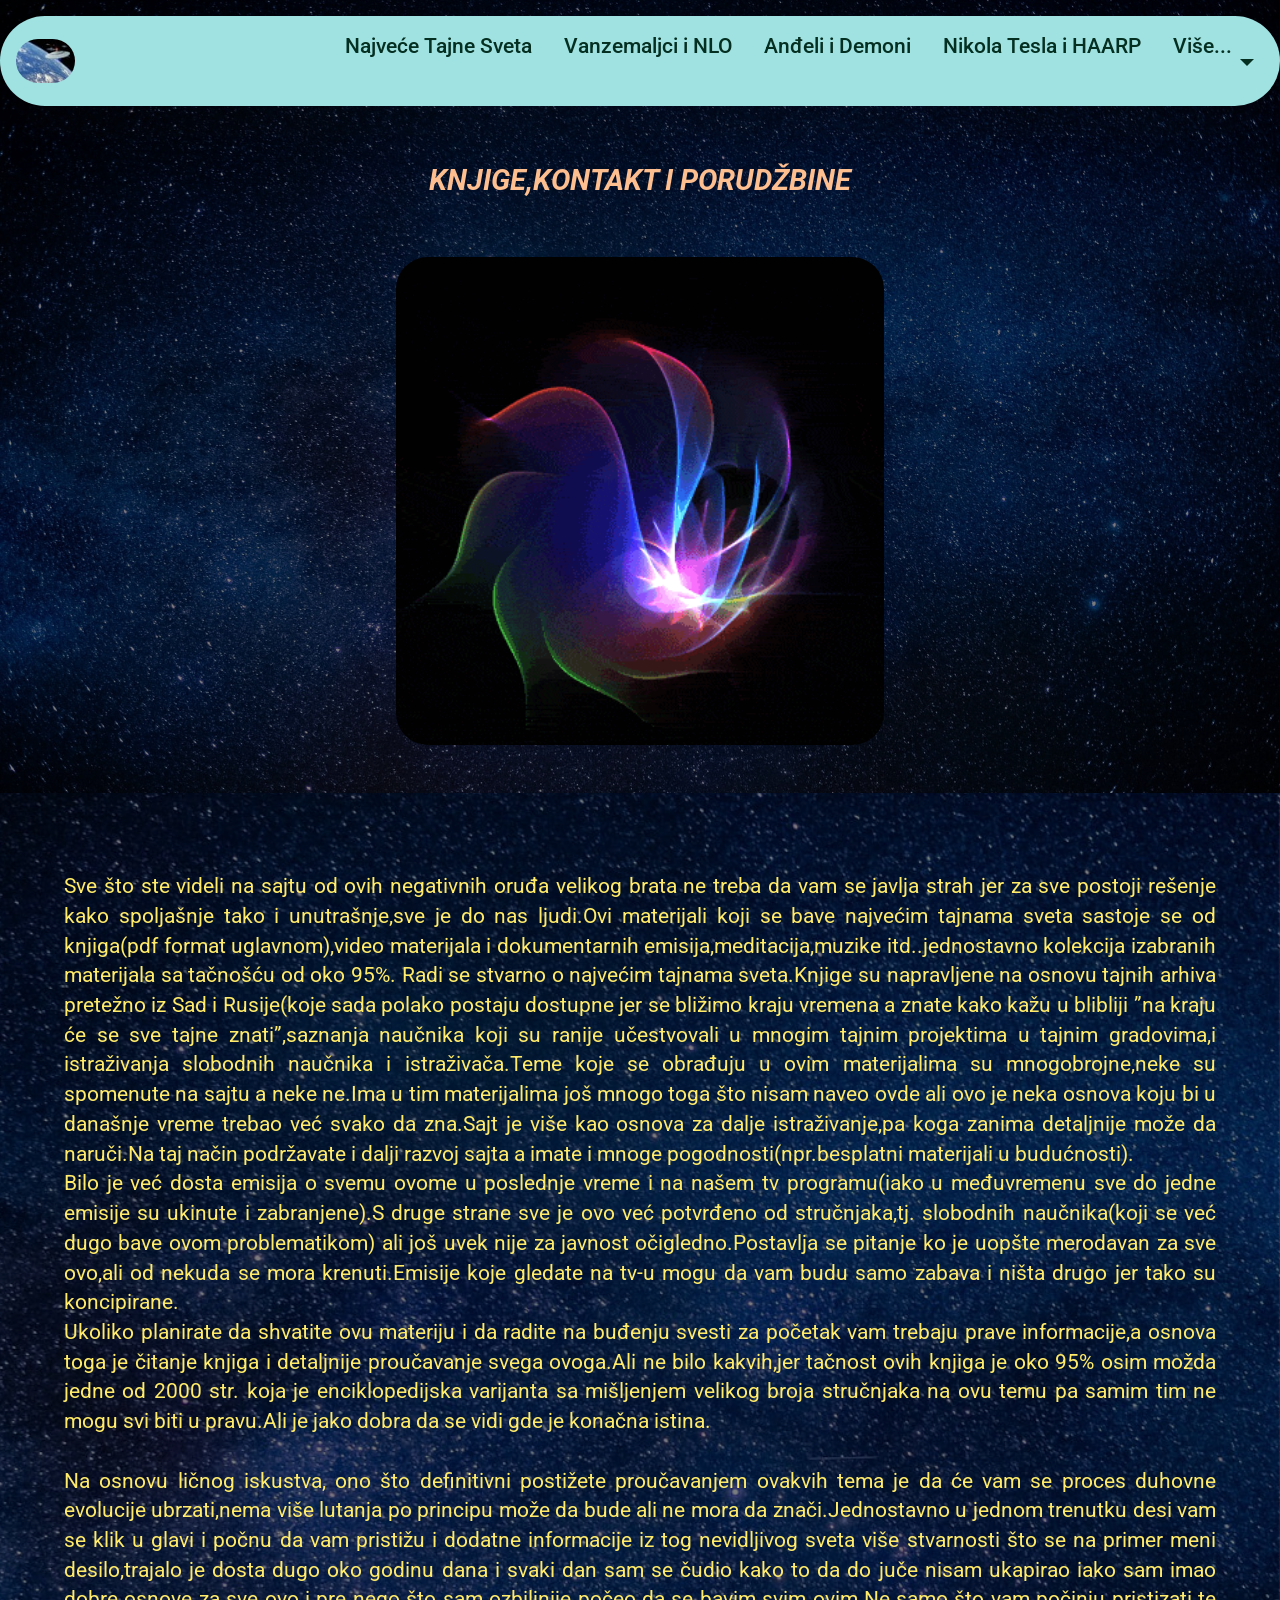
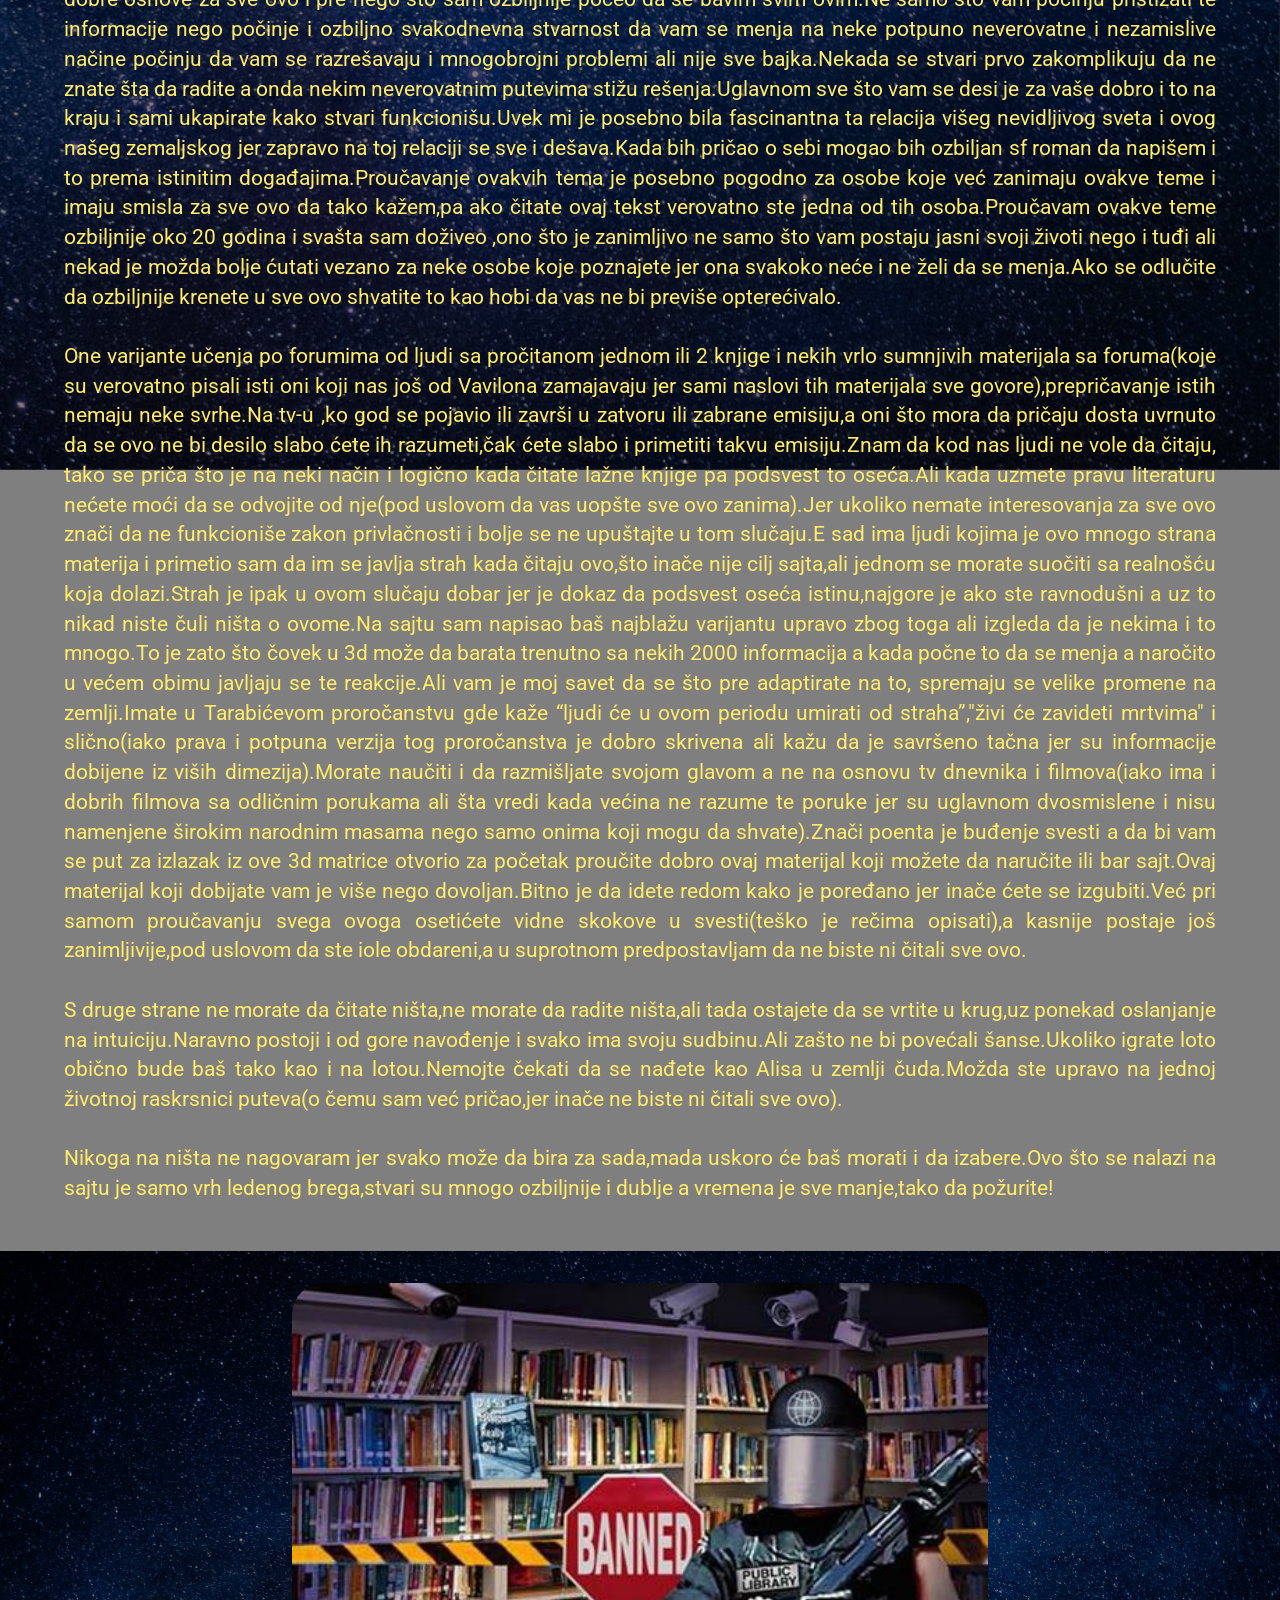
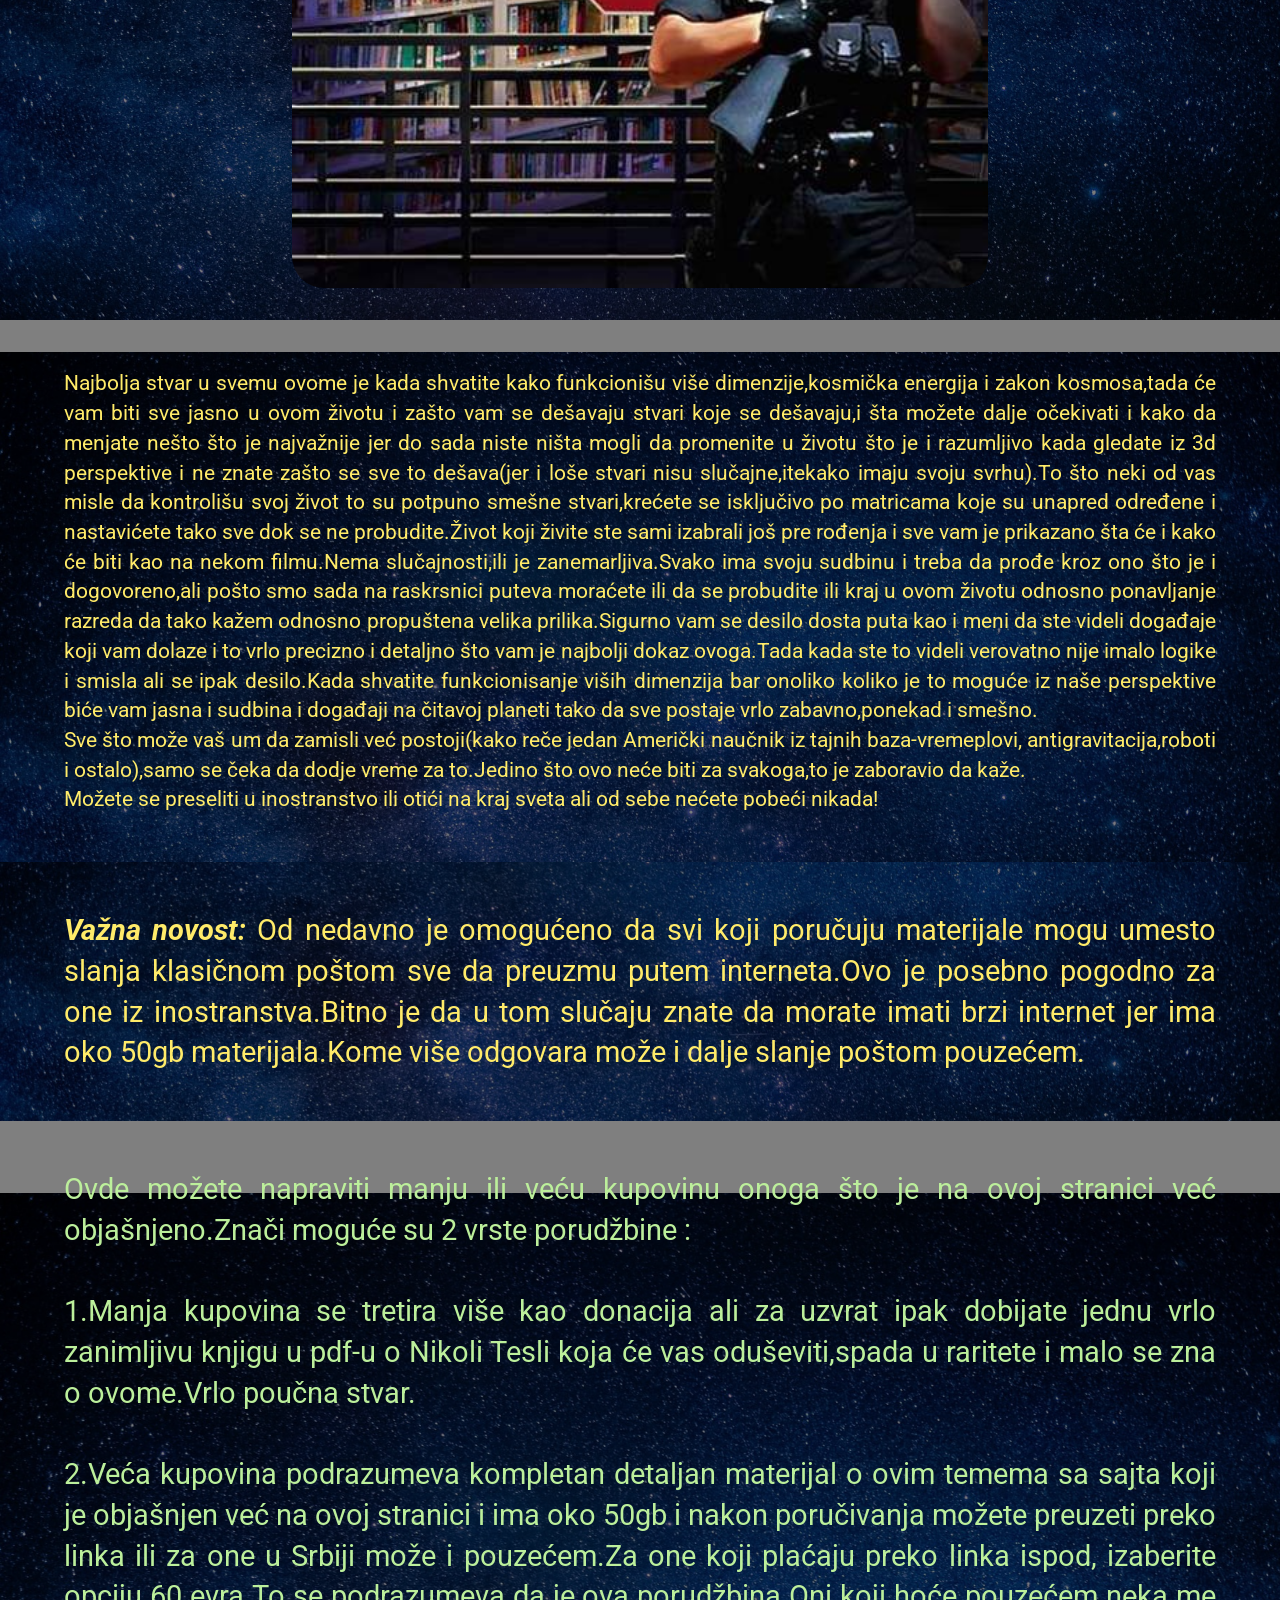
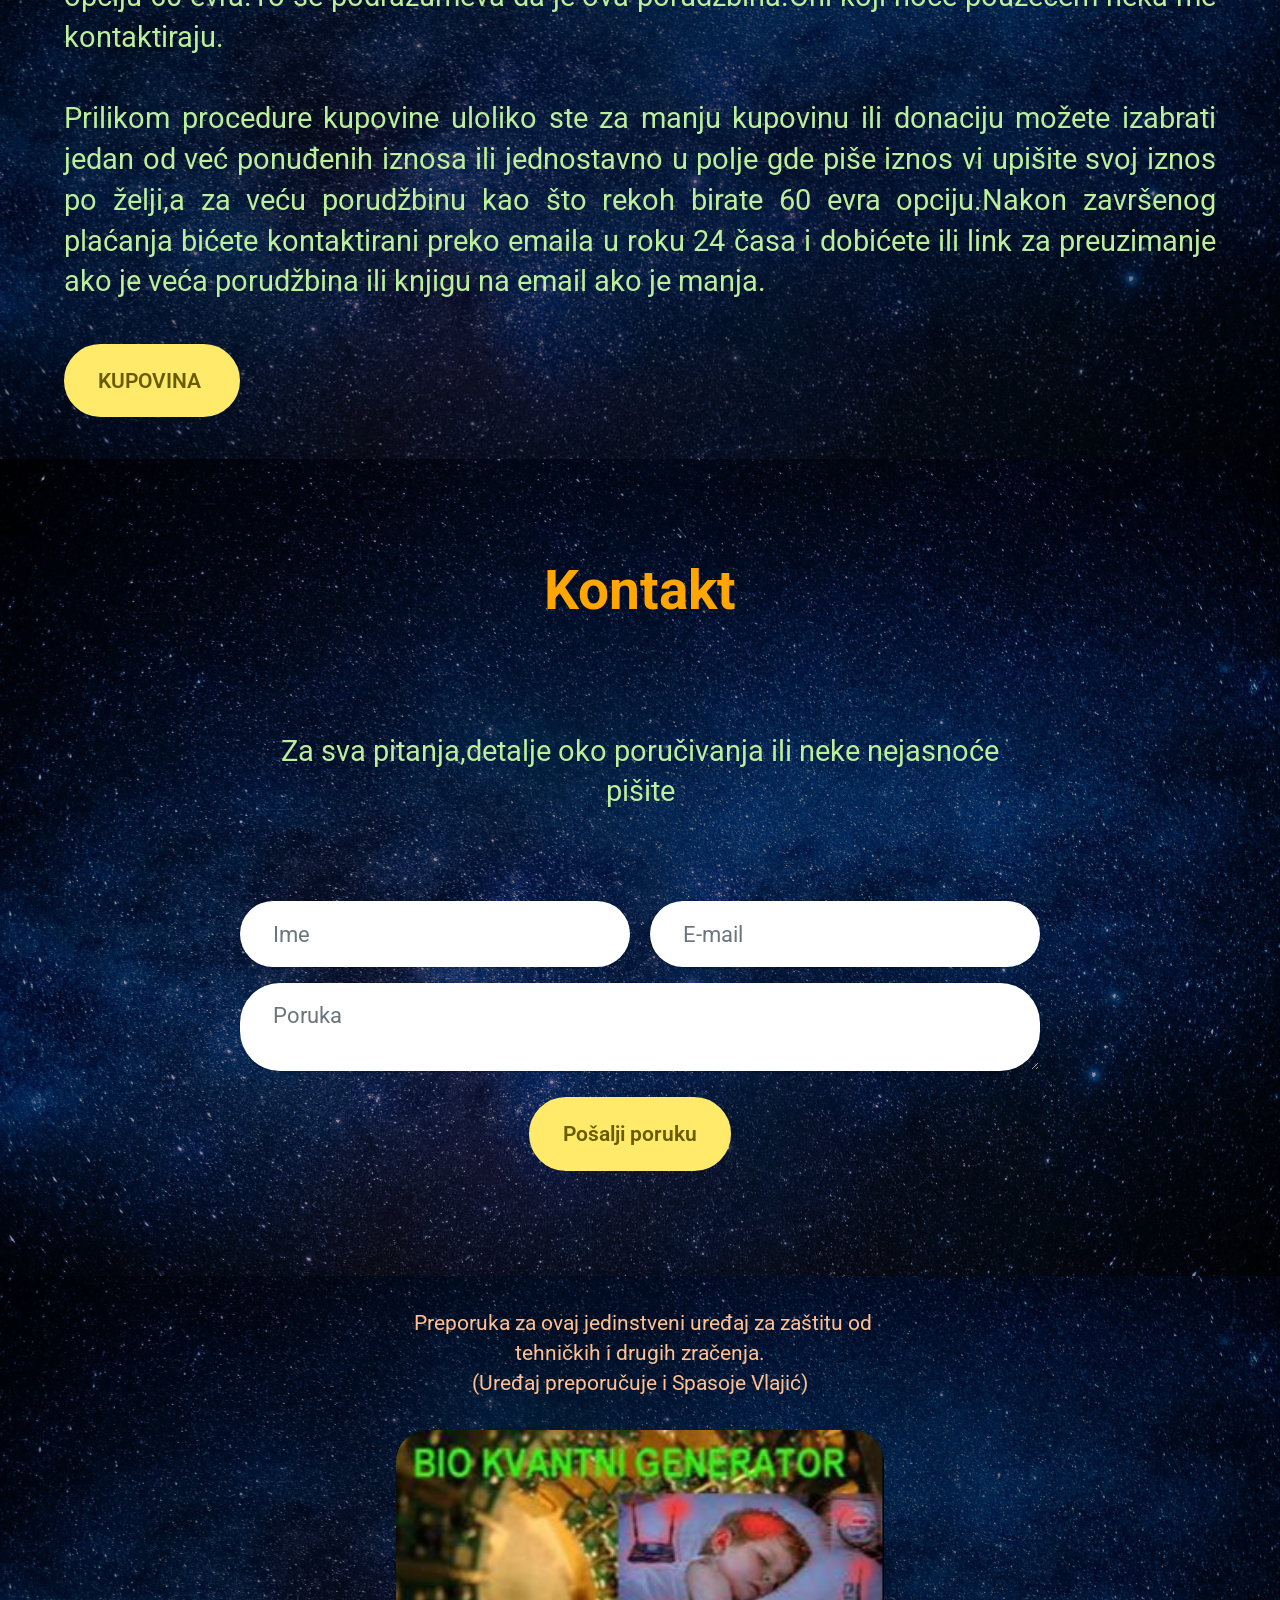
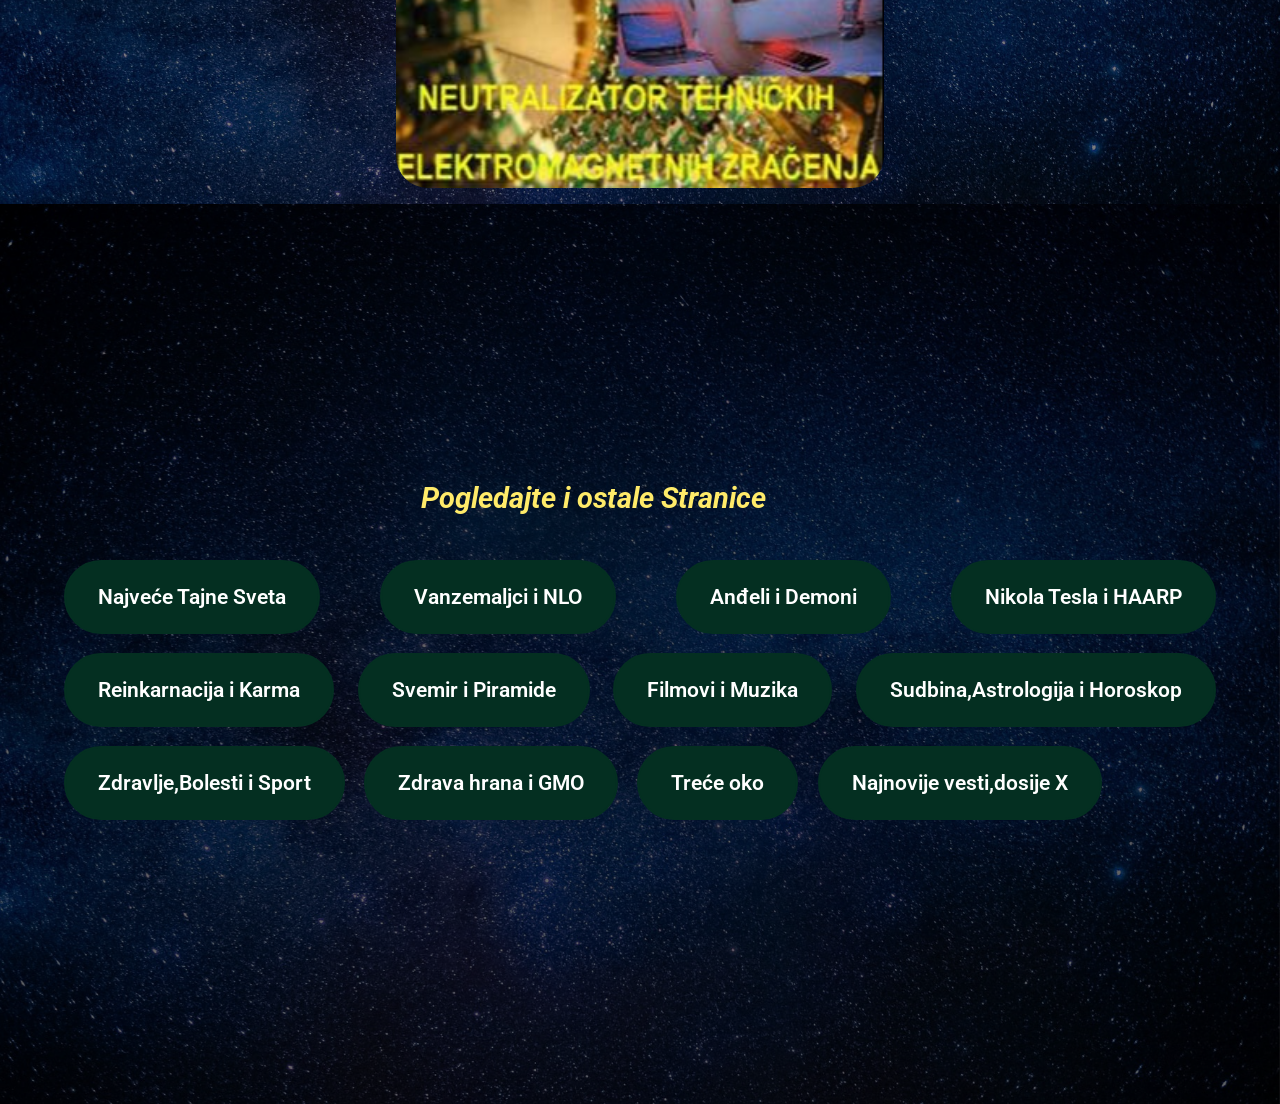
<file: knjige-i-porudzbine.html>
<!DOCTYPE html>
<html  >
<head>
  <!-- Site made with Mobirise Website Builder v6.1.12, https://mobirise.com -->
  <meta charset="UTF-8">
  <meta http-equiv="X-UA-Compatible" content="IE=edge">
  <meta name="generator" content="Mobirise v6.1.12, mobirise.com">
  <meta name="viewport" content="width=device-width, initial-scale=1, minimum-scale=1">
  <link rel="shortcut icon" href="assets/images/vanzemaljci-70x53.jpg" type="image/x-icon">
  <meta name="description" content="Veliki broj knjiga u pdf formatu,video materijala,dokumentaraca,muzike">
  
  
  <title>Knjige u pdf veliki izbor - Tajne i Misterije Sveta</title>
  <link rel="stylesheet" href="assets/bootstrap/css/bootstrap.min.css">
  <link rel="stylesheet" href="assets/parallax/jarallax.css">
  <link rel="stylesheet" href="assets/dropdown/css/style.css">
  <link rel="stylesheet" href="assets/theme/css/style.css">
  <link rel="preload" href="https://fonts.googleapis.com/css?family=Roboto:100,200,300,400,500,600,700,800,900,100i,200i,300i,400i,500i,600i,700i,800i,900i&display=swap" as="style" onload="this.onload=null;this.rel='stylesheet'">
  <noscript><link rel="stylesheet" href="https://fonts.googleapis.com/css?family=Roboto:100,200,300,400,500,600,700,800,900,100i,200i,300i,400i,500i,600i,700i,800i,900i&display=swap"></noscript>
  <link rel="preload" as="style" href="assets/mobirise/css/mbr-additional.css?v=duMVxy"><link rel="stylesheet" href="assets/mobirise/css/mbr-additional.css?v=duMVxy" type="text/css">

  
  
  
</head>
<body>

<!-- Analytics -->
<!-- Google tag (gtag.js) -->
<script async src="https://www.googletagmanager.com/gtag/js?id=G-MQRL0E6CT4"></script>
<script>
  window.dataLayer = window.dataLayer || [];
  function gtag(){dataLayer.push(arguments);}
  gtag('js', new Date());

  gtag('config', 'G-MQRL0E6CT4');
</script>
<!-- /Analytics -->


  
  <section data-bs-version="5.1" class="menu menu5 cid-vpbcRoAwwX" once="menu" id="menu05-o">
	

	<nav class="navbar navbar-dropdown navbar-expand-lg">
		<div class="container">
			<div class="navbar-brand">
				<span class="navbar-logo">
					<a href="index.html">
						<img src="assets/images/vanzemaljci-70x53.jpg" alt="Najvece Tajne i Misterije sveta - Teorija Zavere" style="height: 2.8rem;">
					</a>
				</span>
				
			</div>
			<button class="navbar-toggler" type="button" data-toggle="collapse" data-bs-toggle="collapse" data-target="#navbarSupportedContent" data-bs-target="#navbarSupportedContent" aria-controls="navbarNavAltMarkup" aria-expanded="false" aria-label="Toggle navigation">
				<div class="hamburger">
					<span></span>
					<span></span>
					<span></span>
					<span></span>
				</div>
			</button>
			<div class="collapse navbar-collapse" id="navbarSupportedContent">
				<ul class="navbar-nav nav-dropdown nav-right" data-app-modern-menu="true"><li class="nav-item"><a class="nav-link link text-danger display-4" href="index.html">Najveće Tajne Sveta<br><br></a></li><li class="nav-item"><a class="nav-link link text-danger display-4" href="vanzemaljci-i-nlo.html">Vanzemaljci i NLO<br><br></a></li><li class="nav-item"><a class="nav-link link text-danger display-4" href="Adjeli-i-demoni.html">Anđeli i Demoni<br><br></a></li><li class="nav-item"><a class="nav-link link text-danger display-4" href="nikola-tesla-pronalasci.html">Nikola Tesla i HAARP<br><br></a></li><li class="nav-item dropdown"><a class="nav-link link dropdown-toggle text-danger display-4" href="https://mobiri.se" data-toggle="dropdown-submenu" data-bs-toggle="dropdown" data-bs-auto-close="outside" aria-expanded="false">Više...<br><br></a><div class="dropdown-menu" aria-labelledby="dropdown-847"><a class="dropdown-item text-danger text-primary display-4" href="karma-i-reinkarnacija.html">Karma i Reinkarnacija<br></a><a class="show dropdown-item text-danger text-primary display-4" href="svemir-i-piramide.html">Svemir i Piramide</a><a class="show dropdown-item text-danger text-primary display-4" href="filmovi-i-muzika.html">Filmovi i Muzika</a><a class="dropdown-item text-danger text-primary display-4" href="sudbina-atsrologija-i-horoskop.html">Astrologija,Horoskop i Sudbina</a><a class="show dropdown-item text-danger text-primary display-4" href="zdravlje-bolesti-i-sport.html">Zdravlje,Bolesti i Sport</a><a class="show dropdown-item text-danger text-primary display-4" href="zdrava-hrana-i-gmo.html">Zdrava Hrana i GMO</a><a class="show dropdown-item text-danger text-primary display-4" href="trece-oko.html">Treće Oko</a><a class="dropdown-item text-danger text-primary display-4" href="najnovije-vesti-zona-sumraka.html">Najnovije Vesti iz Zone Sumraka</a><a class="show dropdown-item text-danger text-primary display-4" href="knjige-i-porudzbine.html">Knjige,Kontakt i Porudžbine</a></div></li></ul>
				
			</div>
		</div>
	</nav>
</section>

<section data-bs-version="5.1" class="image3 cid-vqLRKmV0hn" id="image03-6b">
  

  
  <div class="mbr-overlay" style="opacity: 0.5; background-color: rgb(0, 0, 0);"></div>

  <div class="container-fluid">
    <div class="row justify-content-center">
      <div class="col-12 col-lg-5">
        <h1 class="mbr-description mbr-fonts-style mb-3 align-center display-5"><em style=""><strong>KNJIGE,KONTAKT I PORUDŽBINE</strong></em><br><strong><br></strong></h1>
        
        <div class="image-wrapper">
          <img class="w-100" src="assets/images/znanje-prilagodjeno.gif" alt="Sveznanje - Bog">
        </div>
      </div>
    </div>
  </div>
</section>

<section data-bs-version="5.1" class="header18 cid-vqLSHh4fQq mbr-parallax-background" id="header18-6c">
  

  <div class="mbr-overlay" style="opacity: 0.5; background-color: rgb(0, 0, 0);"></div>
  <div class="container-fluid">
    <div class="row">
      <div class="content-wrap col-12 col-md-12">
        
        
        <p class="mbr-fonts-style mbr-text mbr-white mb-4 display-7"><br>﻿Sve što ste videli na sajtu od ovih negativnih oruđa velikog brata ne treba da vam se javlja  strah jer za sve postoji rešenje kako spoljašnje tako i unutrašnje,sve je do nas ljudi.Ovi materijali koji se bave najvećim tajnama sveta sastoje se od knjiga(pdf format uglavnom),video materijala i dokumentarnih emisija,meditacija,muzike itd..jednostavno kolekcija izabranih materijala sa tačnošću od oko 95%. Radi se stvarno o najvećim tajnama sveta.Knjige su napravljene na osnovu tajnih arhiva pretežno iz Sad i Rusije(koje sada polako postaju dostupne jer se bližimo kraju vremena a znate kako kažu u blibliji ”na kraju će se sve tajne znati”,saznanja naučnika koji su ranije učestvovali u mnogim tajnim projektima u tajnim gradovima,i istraživanja slobodnih naučnika i istraživača.Teme koje se obrađuju u ovim materijalima su mnogobrojne,neke su spomenute na sajtu a neke ne.Ima u tim materijalima još mnogo toga što nisam naveo ovde ali ovo je neka osnova koju bi u današnje vreme trebao već svako da zna.Sajt je više kao osnova za dalje istraživanje,pa koga zanima detaljnije može da naruči.Na taj način podržavate i dalji razvoj sajta a imate i mnoge pogodnosti(npr.besplatni materijali u budućnosti).
<br>Bilo je već dosta emisija o svemu ovome u poslednje vreme i na našem tv programu(iako u međuvremenu sve do jedne emisije su ukinute i zabranjene).S druge strane sve je ovo već potvrđeno od stručnjaka,tj. slobodnih naučnika(koji se već dugo bave ovom problematikom) ali još uvek nije za javnost očigledno.Postavlja se pitanje ko je uopšte merodavan za sve ovo,ali od nekuda se mora krenuti.Emisije koje gledate na tv-u mogu da vam budu samo zabava i ništa drugo jer tako su koncipirane.
<br>Ukoliko planirate da shvatite ovu materiju i da radite na buđenju svesti za početak vam trebaju prave informacije,a osnova toga je čitanje knjiga i detaljnije proučavanje svega ovoga.Ali ne bilo kakvih,jer tačnost ovih knjiga je oko 95% osim možda jedne od 2000 str. koja je enciklopedijska varijanta sa mišljenjem velikog broja stručnjaka na ovu temu pa samim tim ne mogu svi biti u pravu.Ali je jako dobra da se vidi gde je konačna istina.<br><br>Na osnovu ličnog iskustva, ono što definitivni postižete proučavanjem ovakvih tema je da će vam se proces duhovne evolucije ubrzati,nema više lutanja po principu može da bude ali ne mora da znači.Jednostavno u jednom trenutku desi vam se klik u glavi i počnu da vam pristižu i dodatne informacije iz tog nevidljivog sveta više stvarnosti što se na primer meni desilo,trajalo je dosta dugo oko godinu dana i svaki dan sam se čudio kako to da do juče nisam ukapirao iako sam imao dobre osnove za sve ovo i pre nego što sam ozbiljnije počeo da se bavim svim ovim.Ne samo što vam počinju pristizati te informacije nego počinje i ozbiljno svakodnevna stvarnost da vam se menja na neke potpuno neverovatne i nezamislive načine počinju da vam se razrešavaju i mnogobrojni problemi ali nije sve bajka.Nekada se stvari prvo zakomplikuju da ne znate šta da radite a onda nekim neverovatnim putevima stižu rešenja.Uglavnom sve što vam se desi je za vaše dobro i to na kraju i sami ukapirate kako stvari funkcionišu.Uvek mi je posebno bila fascinantna ta relacija višeg nevidljivog sveta i ovog našeg zemaljskog jer zapravo na toj relaciji se sve i dešava.Kada bih pričao o sebi mogao bih ozbiljan sf roman da napišem i to prema istinitim događajima.Proučavanje ovakvih tema je posebno pogodno za osobe koje već zanimaju ovakve teme i imaju smisla za sve ovo da tako kažem,pa ako čitate ovaj tekst verovatno ste jedna od tih osoba.Proučavam ovakve teme ozbiljnije oko 20 godina i svašta sam doživeo ,ono što je zanimljivo ne samo što vam postaju jasni svoji životi nego i tuđi ali nekad je možda bolje ćutati vezano za neke osobe koje poznajete jer ona svakoko neće i ne želi da se menja.Ako se odlučite da ozbiljnije krenete u sve ovo shvatite to kao hobi da vas ne bi previše opterećivalo.<br><br>One varijante učenja po forumima od ljudi sa pročitanom jednom ili 2 knjige i nekih vrlo sumnjivih materijala sa foruma(koje su verovatno pisali isti oni koji nas još od Vavilona zamajavaju jer sami naslovi tih materijala sve govore),prepričavanje istih nemaju neke svrhe.Na tv-u ,ko god se pojavio ili završi u zatvoru ili zabrane emisiju,a oni što mora da pričaju dosta uvrnuto da se ovo ne bi desilo slabo ćete ih razumeti,čak ćete slabo i primetiti takvu emisiju.Znam da kod nas ljudi ne vole da čitaju, tako se priča što je na neki način i logično kada čitate lažne knjige pa podsvest to oseća.Ali kada uzmete pravu literaturu nećete moći da se odvojite od nje(pod uslovom da vas uopšte sve ovo zanima).Jer ukoliko nemate interesovanja za sve ovo znači da ne funkcioniše zakon privlačnosti i bolje se ne upuštajte u tom slučaju.E sad ima ljudi kojima je ovo mnogo strana materija i primetio sam da im se javlja strah kada čitaju ovo,što inače nije cilj sajta,ali jednom se morate suočiti sa realnošću koja dolazi.Strah je ipak u ovom slučaju dobar jer je dokaz da podsvest oseća istinu,najgore je ako ste ravnodušni a uz to nikad niste čuli ništa o ovome.Na sajtu sam napisao baš najblažu varijantu upravo zbog toga ali izgleda da je nekima i to mnogo.To je zato što čovek u 3d može da barata trenutno sa nekih 2000 informacija a kada počne to da se menja a naročito u većem obimu javljaju se te reakcije.Ali vam je moj savet da se što pre adaptirate na to, spremaju se velike promene na zemlji.Imate u Tarabićevom proročanstvu gde kaže “ljudi će u ovom periodu umirati od straha”,"živi će zavideti mrtvima" i slično(iako prava i potpuna verzija tog proročanstva je dobro skrivena ali kažu da je savršeno tačna jer su informacije dobijene iz viših dimezija).Morate naučiti i da razmišljate svojom glavom a ne na osnovu tv dnevnika i filmova(iako ima i dobrih filmova sa odličnim porukama ali šta vredi kada većina ne razume te poruke jer su uglavnom dvosmislene i nisu namenjene širokim narodnim masama nego samo onima koji mogu da shvate).Znači poenta je buđenje svesti a da bi vam se put za izlazak iz ove 3d matrice otvorio za početak proučite dobro ovaj materijal koji možete da naručite ili bar sajt.Ovaj materijal koji dobijate vam je više nego dovoljan.Bitno je da idete redom kako je poređano jer inače ćete se izgubiti.Već pri samom proučavanju svega ovoga osetićete vidne skokove u svesti(teško je rečima opisati),a kasnije postaje još zanimljivije,pod uslovom da ste iole obdareni,a u suprotnom predpostavljam da ne biste ni čitali sve ovo.
<br>
<br>S druge strane ne morate da čitate ništa,ne morate da radite ništa,ali tada ostajete da se vrtite u krug,uz ponekad oslanjanje na intuiciju.Naravno postoji i od gore navođenje i svako ima svoju sudbinu.Ali zašto ne bi povećali šanse.Ukoliko igrate loto obično bude baš tako kao i na lotou.Nemojte čekati da se nađete kao Alisa u zemlji čuda.Možda ste upravo na jednoj životnoj raskrsnici puteva(o čemu sam već pričao,jer inače ne biste ni čitali sve ovo).
<br>
<br>Nikoga na ništa ne nagovaram jer svako može da bira za sada,mada uskoro će baš morati i da izabere.Ovo što se nalazi na sajtu je samo vrh ledenog brega,stvari su mnogo ozbiljnije i dublje a vremena je sve manje,tako da požurite!<br></p>
        
      </div>
    </div>
  </div>
</section>

<section data-bs-version="5.1" class="image3 cid-vqM2k6IRYv" id="image03-6d">
  

  
  <div class="mbr-overlay" style="opacity: 0.5; background-color: rgb(0, 0, 0);"></div>

  <div class="container-fluid">
    <div class="row justify-content-center">
      <div class="col-12 col-lg-7">
        
        
        <div class="image-wrapper">
          <img class="w-100" src="assets/images/knjige-500x435.jpg" alt="knjige pdf - veliki izbor">
        </div>
      </div>
    </div>
  </div>
</section>

<section data-bs-version="5.1" class="header18 cid-vqM4di5MPY mbr-parallax-background" id="header18-6e">
  

  <div class="mbr-overlay" style="opacity: 0.5; background-color: rgb(0, 0, 0);"></div>
  <div class="container-fluid">
    <div class="row">
      <div class="content-wrap col-12 col-md-12">
        
        
        <p class="mbr-fonts-style mbr-text mbr-white mb-4 display-7">Najbolja stvar u svemu ovome je kada shvatite kako funkcionišu više dimenzije,kosmička energija i zakon kosmosa,tada će vam biti sve jasno u ovom životu i zašto vam se dešavaju stvari koje se dešavaju,i šta možete dalje očekivati i kako da menjate nešto što je najvažnije jer do sada niste ništa mogli da promenite u životu što je i razumljivo kada gledate iz 3d perspektive i ne znate zašto se sve to dešava(jer i loše stvari nisu slučajne,itekako imaju svoju svrhu).To što neki od vas misle da kontrolišu svoj život to su potpuno smešne stvari,krećete se isključivo po matricama koje su unapred određene i nastavićete tako sve dok se ne probudite.Život koji živite ste sami izabrali još pre rođenja i sve vam je prikazano šta će i kako će biti kao na nekom filmu.Nema slučajnosti,ili je zanemarljiva.Svako ima svoju sudbinu i treba da prođe kroz ono što je i dogovoreno,ali pošto smo sada na raskrsnici puteva moraćete ili da se probudite ili kraj u ovom životu odnosno ponavljanje razreda da tako kažem odnosno propuštena velika prilika.Sigurno vam se desilo dosta puta kao i meni da ste videli događaje koji vam dolaze i to vrlo precizno i detaljno što vam je najbolji dokaz ovoga.Tada kada ste to videli verovatno nije imalo logike i smisla ali se ipak desilo.Kada shvatite funkcionisanje viših dimenzija bar onoliko koliko je to moguće iz naše perspektive biće vam jasna i sudbina i događaji na čitavoj planeti tako da sve postaje vrlo zabavno,ponekad i smešno.<br>Sve što može vaš um da zamisli već postoji(kako reče jedan Američki naučnik iz tajnih baza-vremeplovi, antigravitacija,roboti i ostalo),samo se čeka da dodje vreme za to.Jedino što ovo neće biti za svakoga,to je zaboravio da kaže.<br>﻿Možete se preseliti u inostranstvo ili otići na kraj sveta ali od sebe nećete pobeći nikada!<br></p>
        
      </div>
    </div>
  </div>
</section>

<section data-bs-version="5.1" class="header18 cid-vqM5oNdRiq mbr-parallax-background" id="header18-6f">
  

  <div class="mbr-overlay" style="opacity: 0.5; background-color: rgb(0, 0, 0);"></div>
  <div class="container-fluid">
    <div class="row">
      <div class="content-wrap col-12 col-md-12">
        
        
        <p class="mbr-fonts-style mbr-text mbr-white mb-4 display-5">﻿<strong><em>Važna novost:</em></strong> Od nedavno je omogućeno da svi koji poručuju materijale mogu umesto slanja klasičnom poštom sve da preuzmu putem interneta.Ovo je posebno pogodno za one iz inostranstva.Bitno je da u tom slučaju znate da morate imati brzi internet jer ima oko 50gb materijala.Kome više odgovara može i dalje slanje poštom pouzećem.</p>
        
      </div>
    </div>
  </div>
</section>

<section data-bs-version="5.1" class="header18 cid-vqRhbMFyQP mbr-parallax-background" id="header18-6x">
  

  <div class="mbr-overlay" style="opacity: 0.5; background-color: rgb(0, 0, 0);"></div>
  <div class="container-fluid">
    <div class="row">
      <div class="content-wrap col-12 col-md-12">
        
        
        <p class="mbr-fonts-style mbr-text mbr-white mb-4 display-5">Ovde možete napraviti manju ili veću kupovinu onoga što je na ovoj stranici već objašnjeno.Znači moguće su 2 vrste porudžbine :<br><br>1.Manja kupovina se tretira više kao donacija ali za uzvrat ipak dobijate jednu vrlo zanimljivu knjigu u pdf-u o Nikoli Tesli koja će vas oduševiti,spada u raritete i malo se zna o ovome.Vrlo poučna stvar.<br><br>2.Veća kupovina podrazumeva kompletan detaljan materijal o ovim temema sa sajta koji je objašnjen već na ovoj stranici i ima oko 50gb i nakon poručivanja možete preuzeti preko linka ili za one u Srbiji može i pouzećem.Za one koji plaćaju preko linka ispod, izaberite opciju 60 evra.To se podrazumeva da je ova porudžbina.Oni koji hoće pouzećem neka me kontaktiraju.<br><br>Prilikom procedure kupovine uloliko ste za manju kupovinu ili donaciju možete izabrati jedan od već ponuđenih iznosa ili jednostavno u polje gde piše iznos vi upišite svoj iznos po želji,a za veću porudžbinu kao što rekoh birate 60 evra opciju.Nakon završenog plaćanja bićete kontaktirani preko emaila u roku 24 časa i dobićete ili link za preuzimanje ako je veća porudžbina ili knjigu na email ako je manja.</p>
        <div class="mbr-section-btn"><a class="btn btn-primary display-7" href="https://ko-fi.com/najvecetajne" target="_blank">KUPOVINA&nbsp;</a></div>
      </div>
    </div>
  </div>
</section>

<section data-bs-version="5.1" class="form5 cid-vqM7F3s0Lq" id="form02-6g">
    
    <div class="mbr-overlay"></div>
    <div class="container">
        <div class="row justify-content-center">
            <div class="col-12 content-head">
                <div class="mbr-section-head mb-5">
                    <h3 class="mbr-section-title mbr-fonts-style align-center mb-0 display-2">
                        <strong>Kontakt</strong><br><strong><br></strong></h3>
                    <h4 class="mbr-section-subtitle mbr-fonts-style align-center mb-0 mt-4 display-5">Za sva pitanja,detalje oko poručivanja ili neke nejasnoće pišite<br><br></h4>
                </div>
            </div>
        </div>
        <div class="row justify-content-center">
            <div class="col-lg-8 mx-auto mbr-form" data-form-type="formoid">
                <form action="https://mobirise.eu/" method="POST" class="mbr-form form-with-styler" data-form-title="Form Name"><input type="hidden" name="email" data-form-email="true" value="X05m9QmNeBh8YFiWsMZwiTBVpzjWf402qsCusMhmUqSOupnvu0NmMuauicPXLQRkwlT+7AJoQk2z1KqUqDIR7Lb2425TKlIWMQU6r8csA5zis+/PRvNSD+v5oRKuc3G5">
                    <div class="row">
                        <div hidden="hidden" data-form-alert="" class="alert alert-success col-12">USPEŠNO STE POSLALI PORUKU ,OČEKUJTE ODGOVOR USKORO...</div>
                        <div hidden="hidden" data-form-alert-danger="" class="alert alert-danger col-12">
                            Oops...! some problem!
                        </div>
                    </div>
                    <div class="dragArea row">
                        <div class="col-md col-sm-12 form-group mb-3" data-for="name">
                            <input type="text" name="name" placeholder="Ime" data-form-field="name" class="form-control" value="" id="name-form02-6g">
                        </div>
                        <div class="col-md col-sm-12 form-group mb-3" data-for="email">
                            <input type="email" name="email" placeholder="E-mail" data-form-field="email" class="form-control" value="" id="email-form02-6g">
                        </div>
                        
                        <div class="col-12 form-group mb-3" data-for="textarea">
                            <textarea name="textarea" placeholder="Poruka" data-form-field="textarea" class="form-control" id="textarea-form02-6g"></textarea>
                        </div>
                        <div class="col-lg-12 col-md-12 col-sm-12 align-center mbr-section-btn"><button type="submit" class="btn btn-primary display-7">Pošalji poruku</button></div>
                    </div>
                </form>
            </div>
        </div>
    </div>
</section>

<section data-bs-version="5.1" class="image3 cid-vqMaXELyRm" id="image03-6h">
  

  
  <div class="mbr-overlay" style="opacity: 0.5; background-color: rgb(0, 0, 0);"></div>

  <div class="container-fluid">
    <div class="row justify-content-center">
      <div class="col-12 col-lg-5">
        
        <p class="mbr-description mbr-fonts-style mb-4 align-center display-7">&nbsp;Preporuka za ovaj jedinstveni uređaj za zaštitu od tehničkih i drugih zračenja.
<br>                                                      (Uređaj preporučuje i Spasoje Vlajić)</p>
        <div class="image-wrapper">
          <a href="https://neutralizator.github.io" target="_blank"><img class="w-100" src="assets/images/bio20kvantni20generator20reklama-301x226.jpeg" alt="neutralizator stetnog zracenja"></a>
        </div>
      </div>
    </div>
  </div>
</section>

<section data-bs-version="5.1" class="header18 cid-vubnUwNDCK mbr-fullscreen mbr-parallax-background" id="header18-7q">
  

  <div class="mbr-overlay" style="opacity: 0.6; background-color: rgb(0, 0, 0);"></div>
  <div class="container-fluid">
    <div class="row">
      <div class="content-wrap col-12 col-md-12">
        
        
        <p class="mbr-fonts-style mbr-text mbr-white mb-4 display-5">&nbsp; &nbsp; &nbsp; &nbsp; &nbsp; &nbsp; &nbsp; &nbsp; &nbsp; &nbsp; &nbsp; &nbsp; &nbsp; &nbsp; &nbsp; &nbsp; &nbsp; &nbsp; &nbsp; &nbsp; &nbsp; &nbsp; &nbsp; &nbsp; &nbsp; &nbsp;<strong><em>Pogledajte i ostale Stranice&nbsp;</em></strong></p>
        <div class="mbr-section-btn"><a class="btn btn-danger display-7" href="index.html">Najveće Tajne Sveta</a> <a class="btn btn-danger display-7" href="vanzemaljci-i-nlo.html">Vanzemaljci i NLO</a> <a class="btn btn-danger display-7" href="Adjeli-i-demoni.html">Anđeli i Demoni</a> <a class="btn btn-danger display-7" href="nikola-tesla-pronalasci.html"> Nikola Tesla i HAARP</a> <a class="btn btn-danger display-7" href="karma-i-reinkarnacija.html">Reinkarnacija i Karma</a> <a class="btn btn-danger display-7" href="svemir-i-piramide.html">Svemir i Piramide</a> <a class="btn btn-danger display-7" href="filmovi-i-muzika.html">Filmovi i Muzika</a> <a class="btn btn-danger display-7" href="sudbina-atsrologija-i-horoskop.html">Sudbina,Astrologija i Horoskop</a> <a class="btn btn-danger display-7" href="zdravlje-bolesti-i-sport.html">Zdravlje,Bolesti i Sport</a> <a class="btn btn-danger display-7" href="zdrava-hrana-i-gmo.html">Zdrava hrana i GMO</a> <a class="btn btn-danger display-7" href="trece-oko.html">Treće oko</a> <a class="btn btn-danger display-7" href="najnovije-vesti-zona-sumraka.html">Najnovije vesti,dosije X</a></div>
      </div>
    </div>
  </div>
<script src="assets/bootstrap/js/bootstrap.bundle.min.js"></script>  <script src="assets/parallax/jarallax.js"></script>  <script src="assets/smoothscroll/smooth-scroll.js"></script>  <script src="assets/ytplayer/index.js"></script>  <script src="assets/dropdown/js/navbar-dropdown.js"></script>  <script src="assets/theme/js/script.js"></script>  <script src="assets/formoid/formoid.min.js"></script>  
  
  
</body>
</html>
</file>
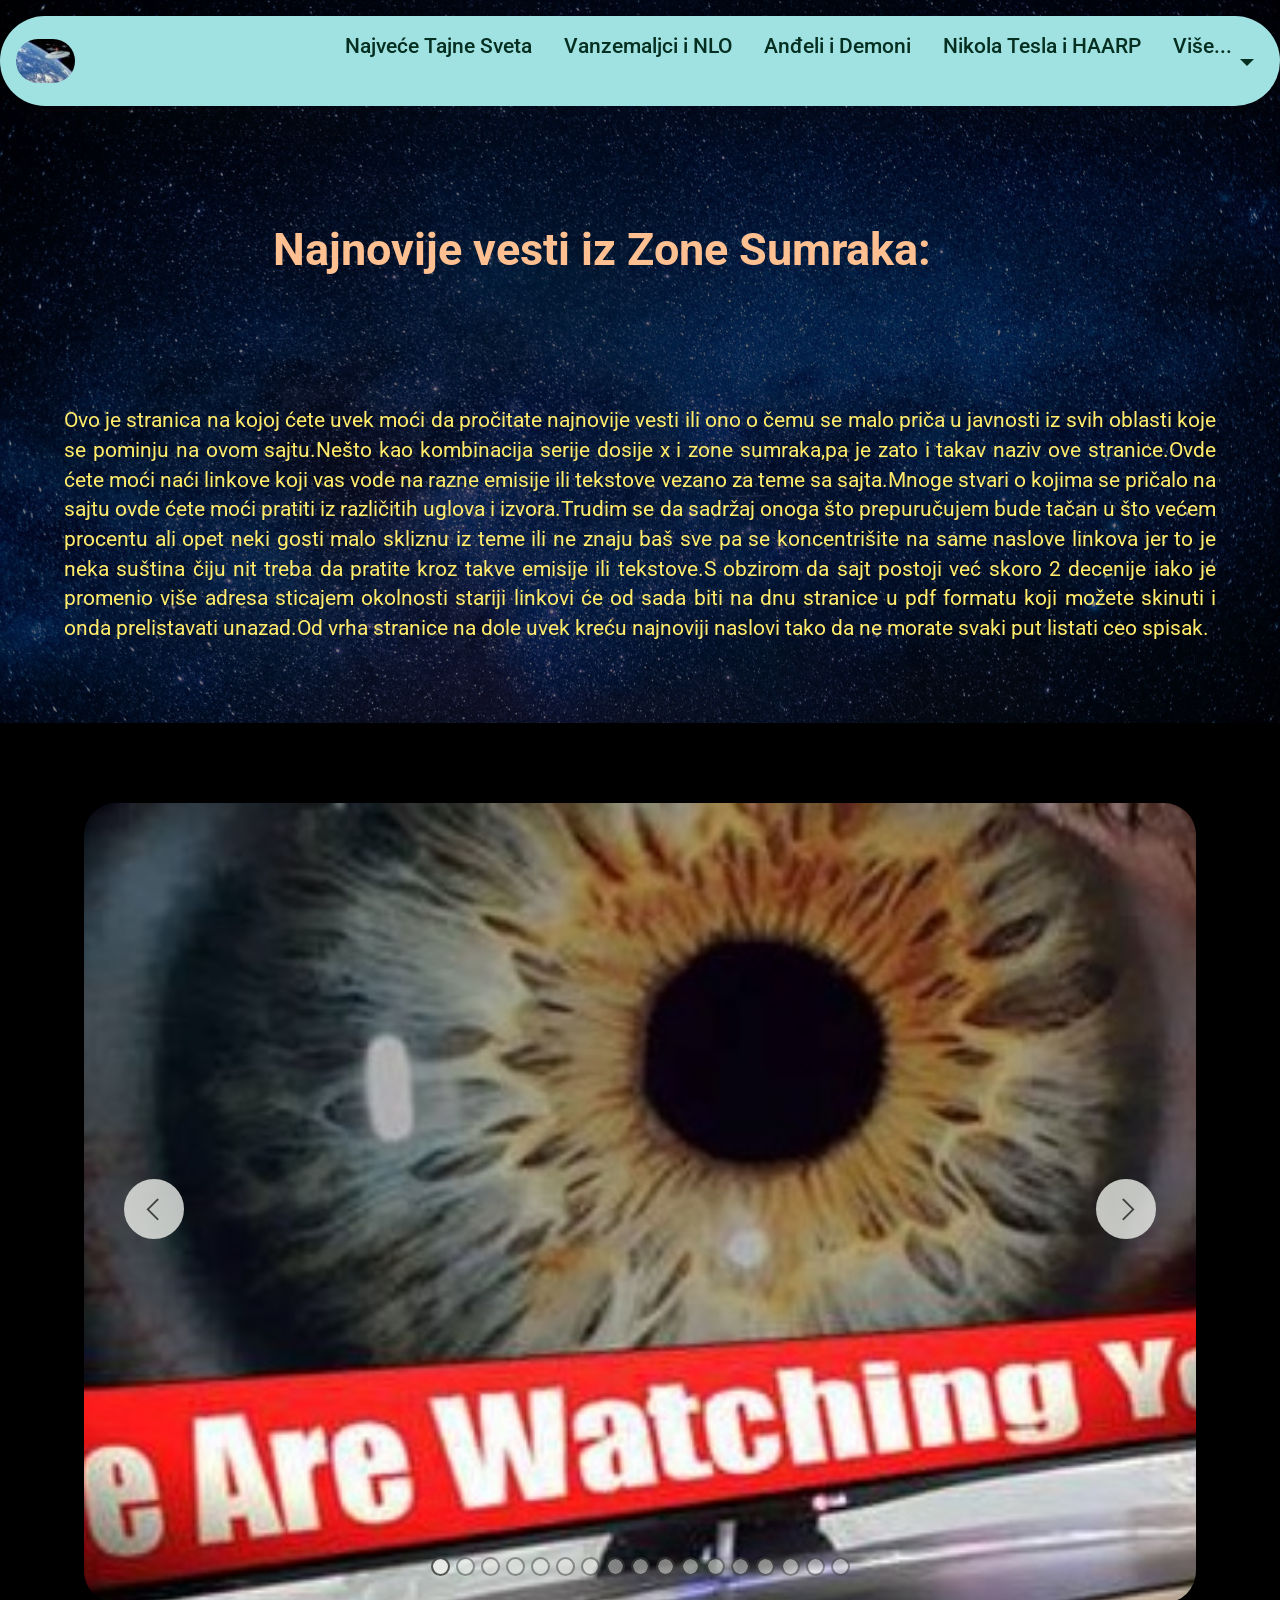
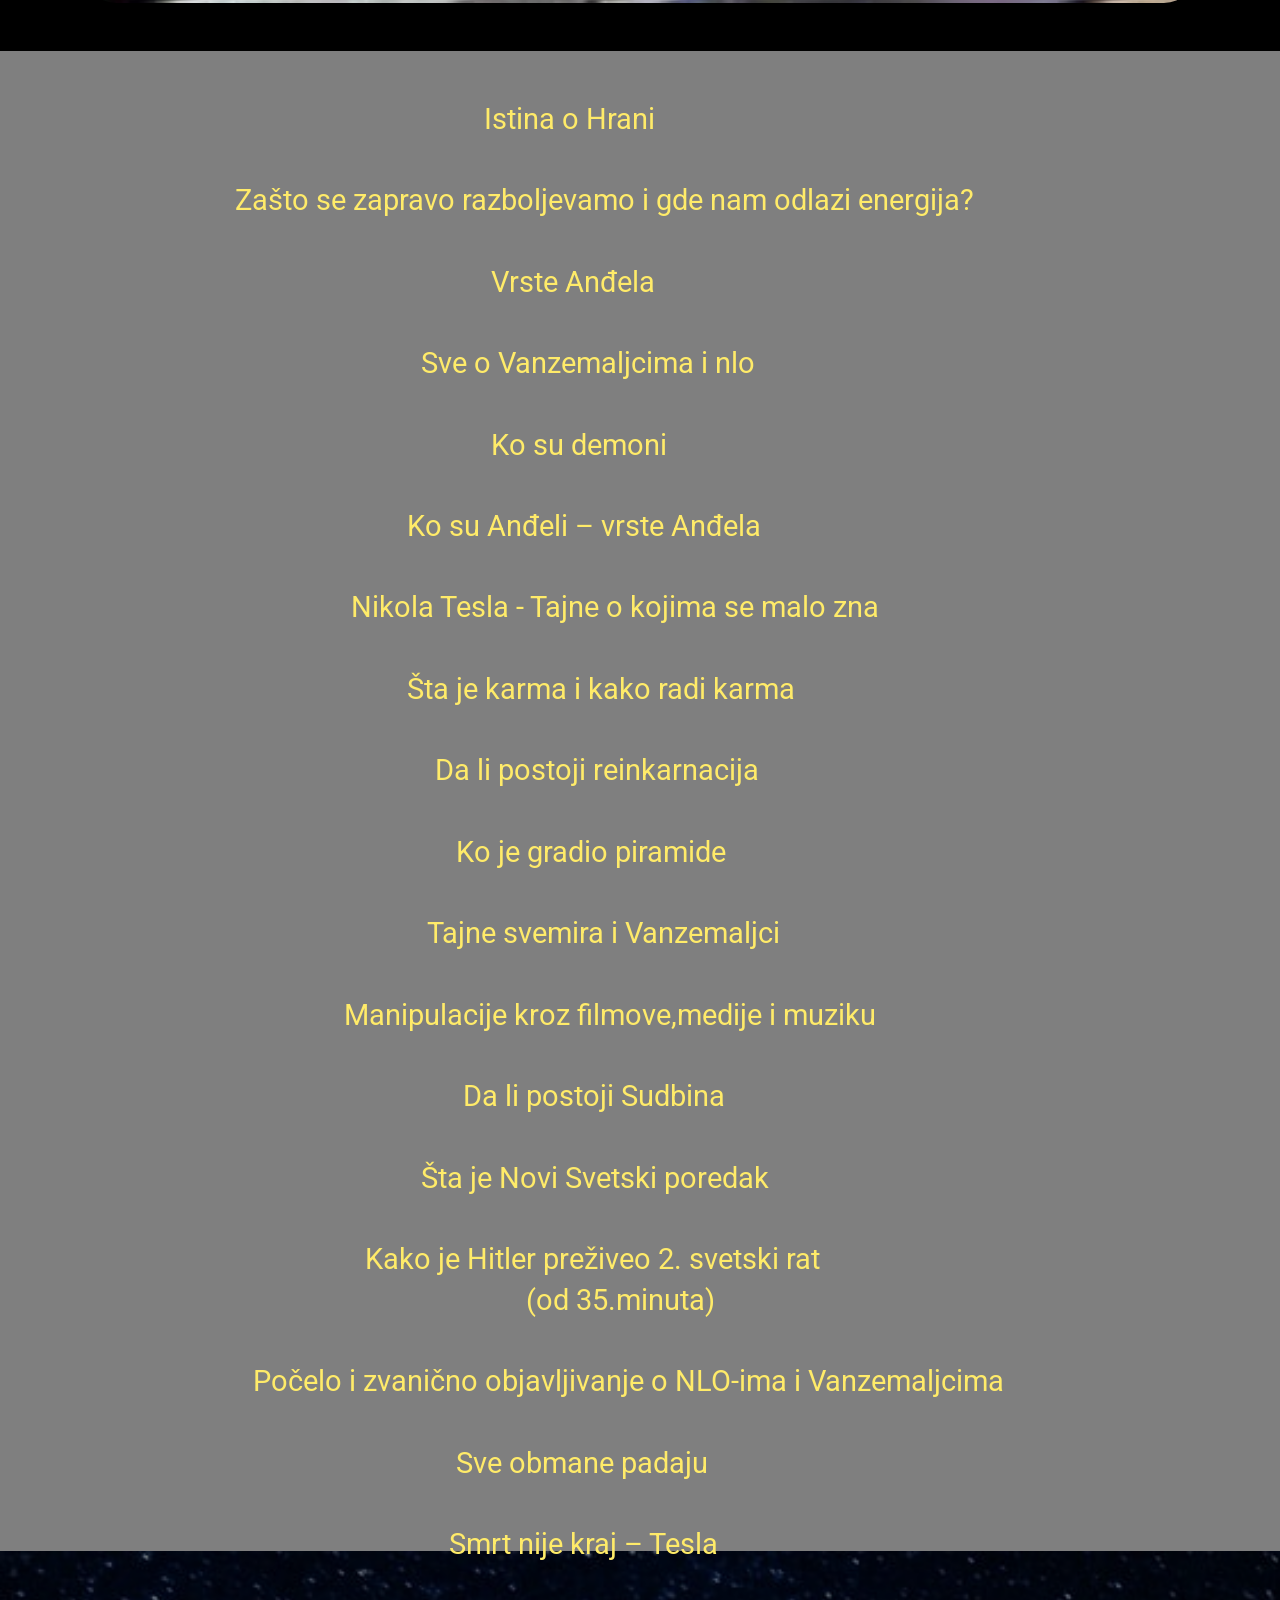
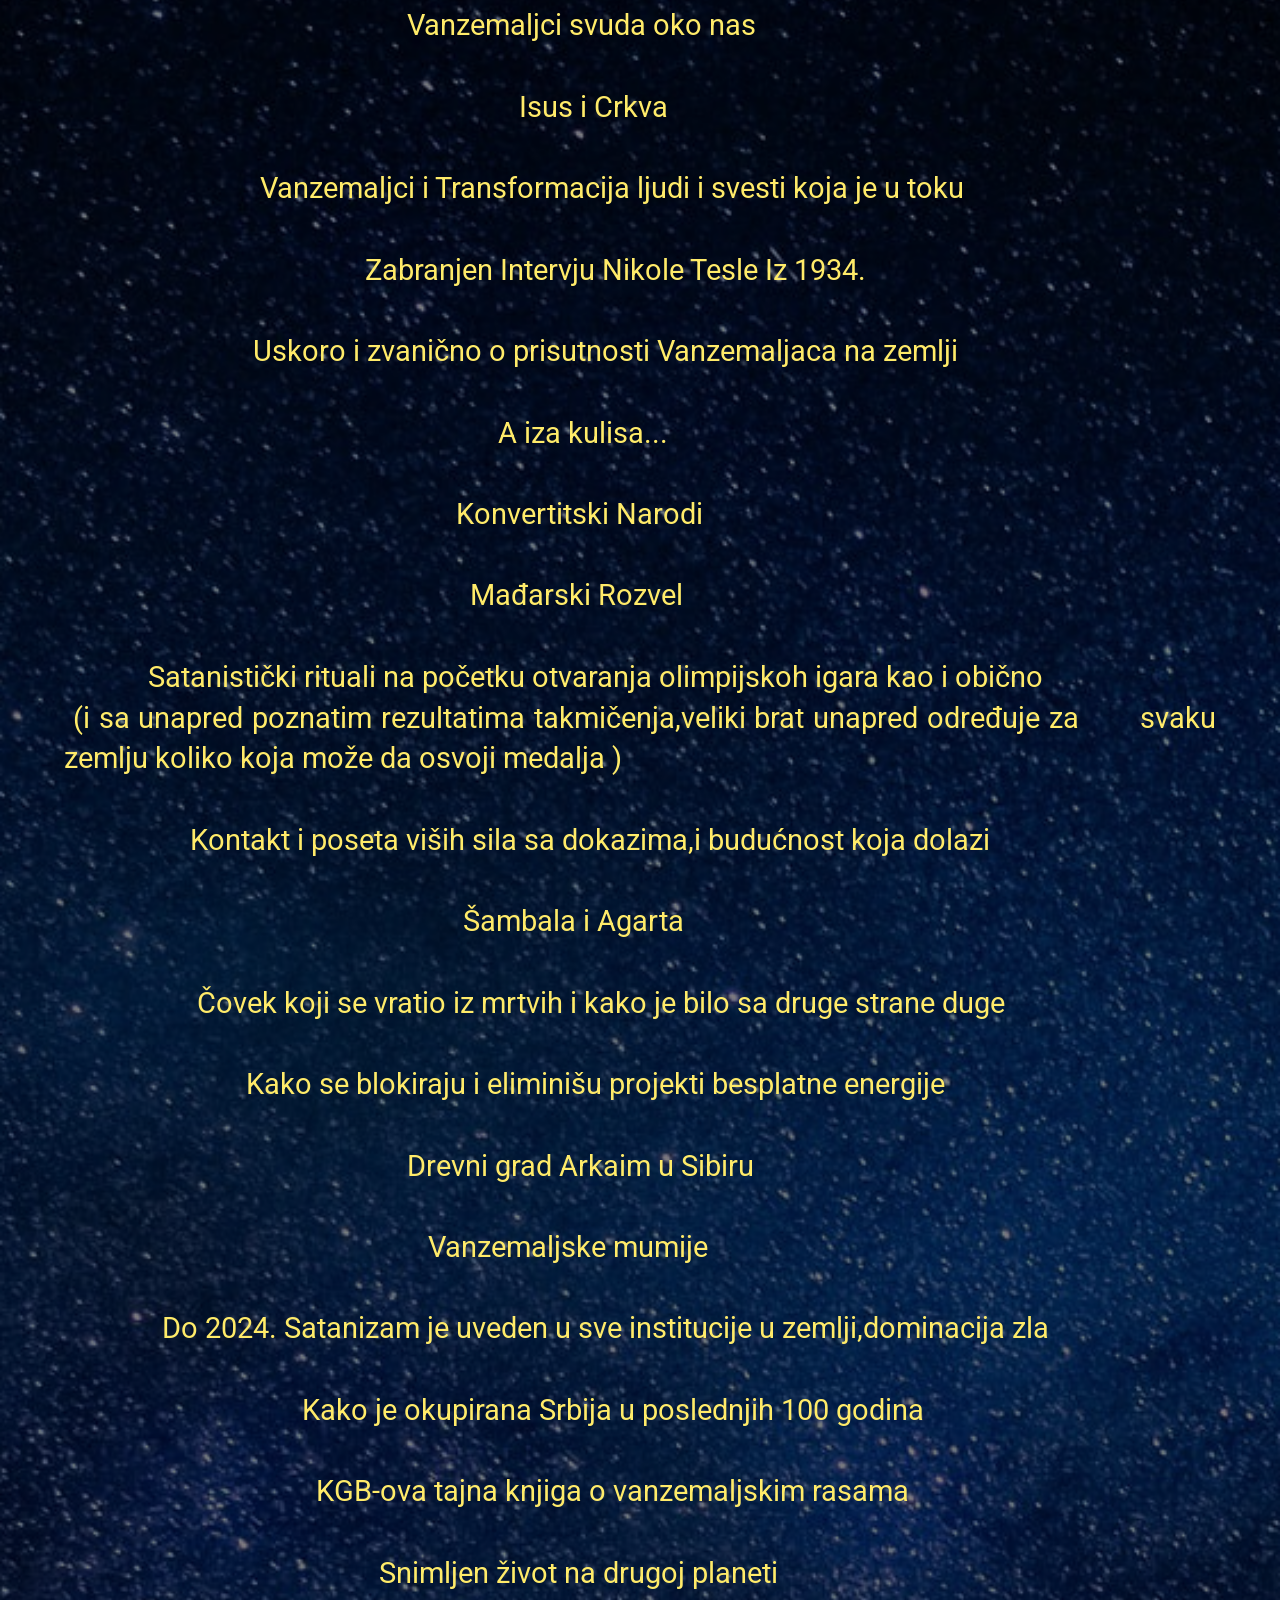
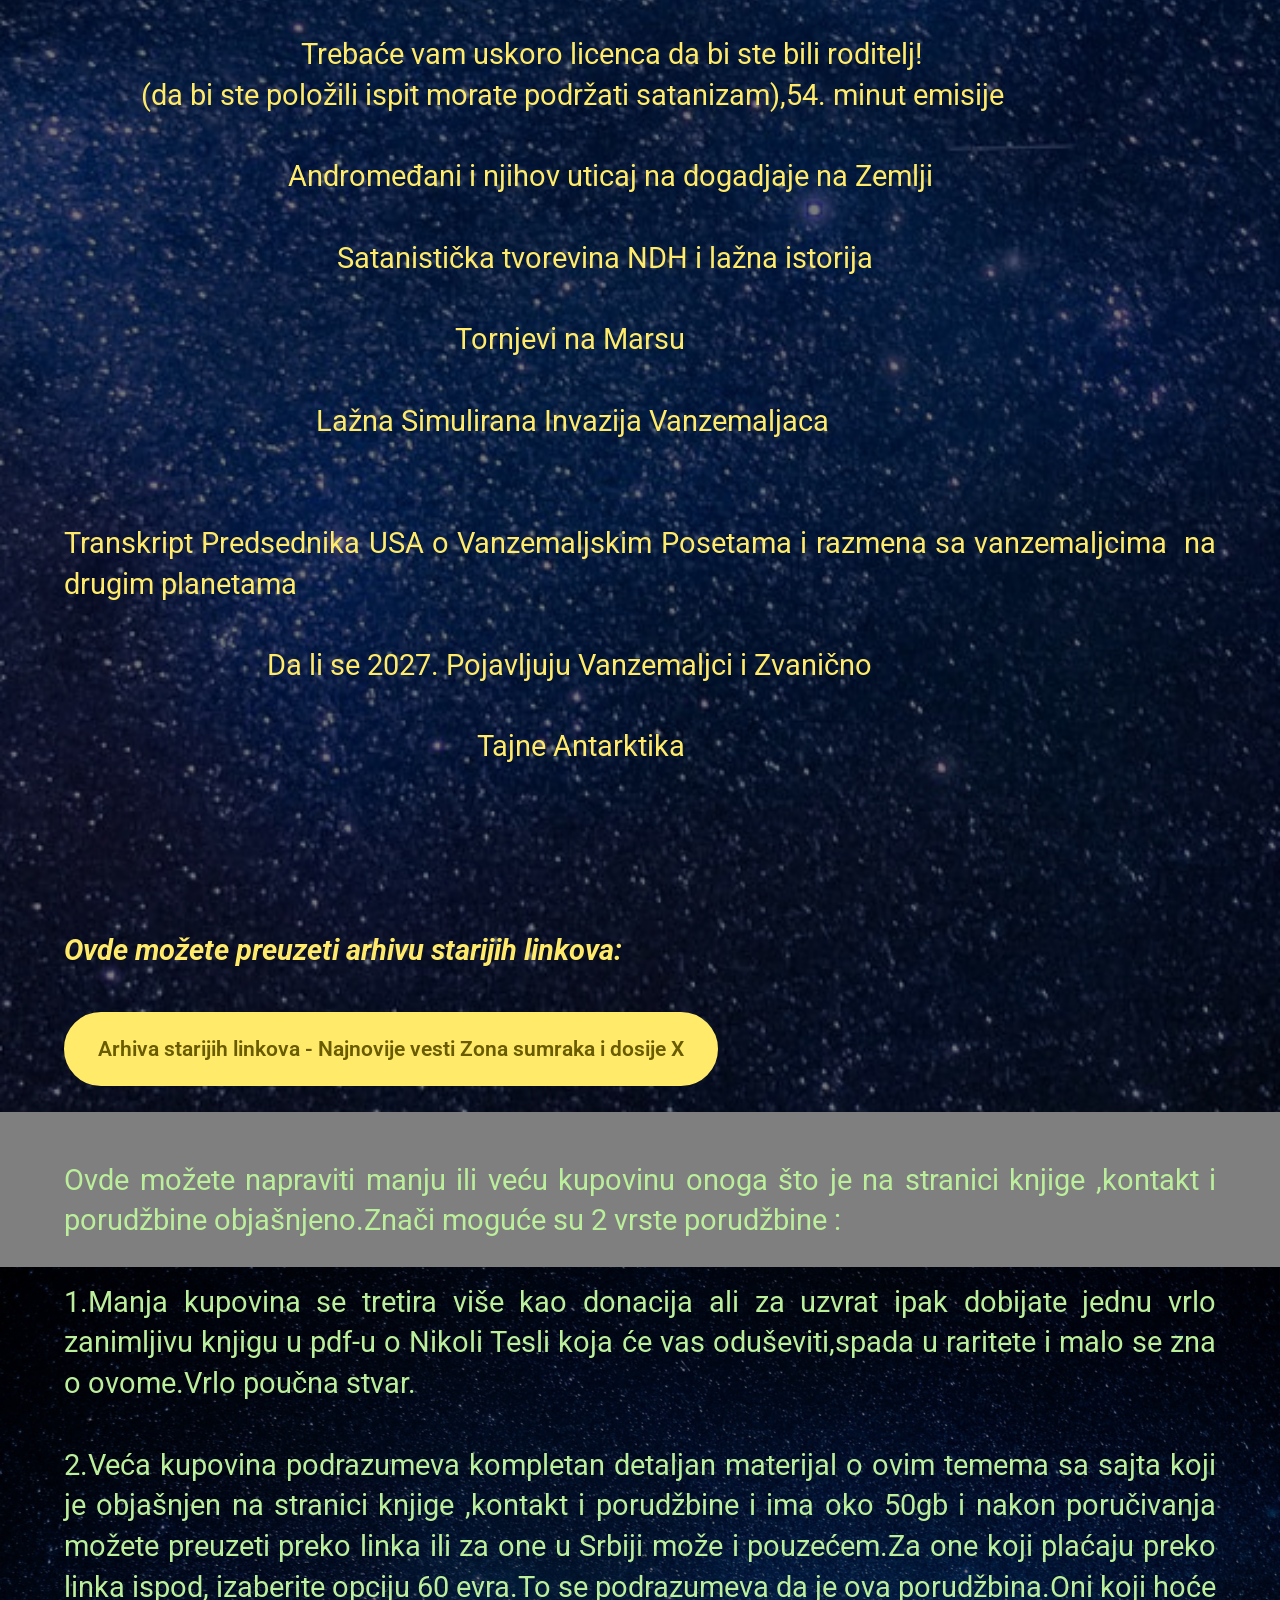
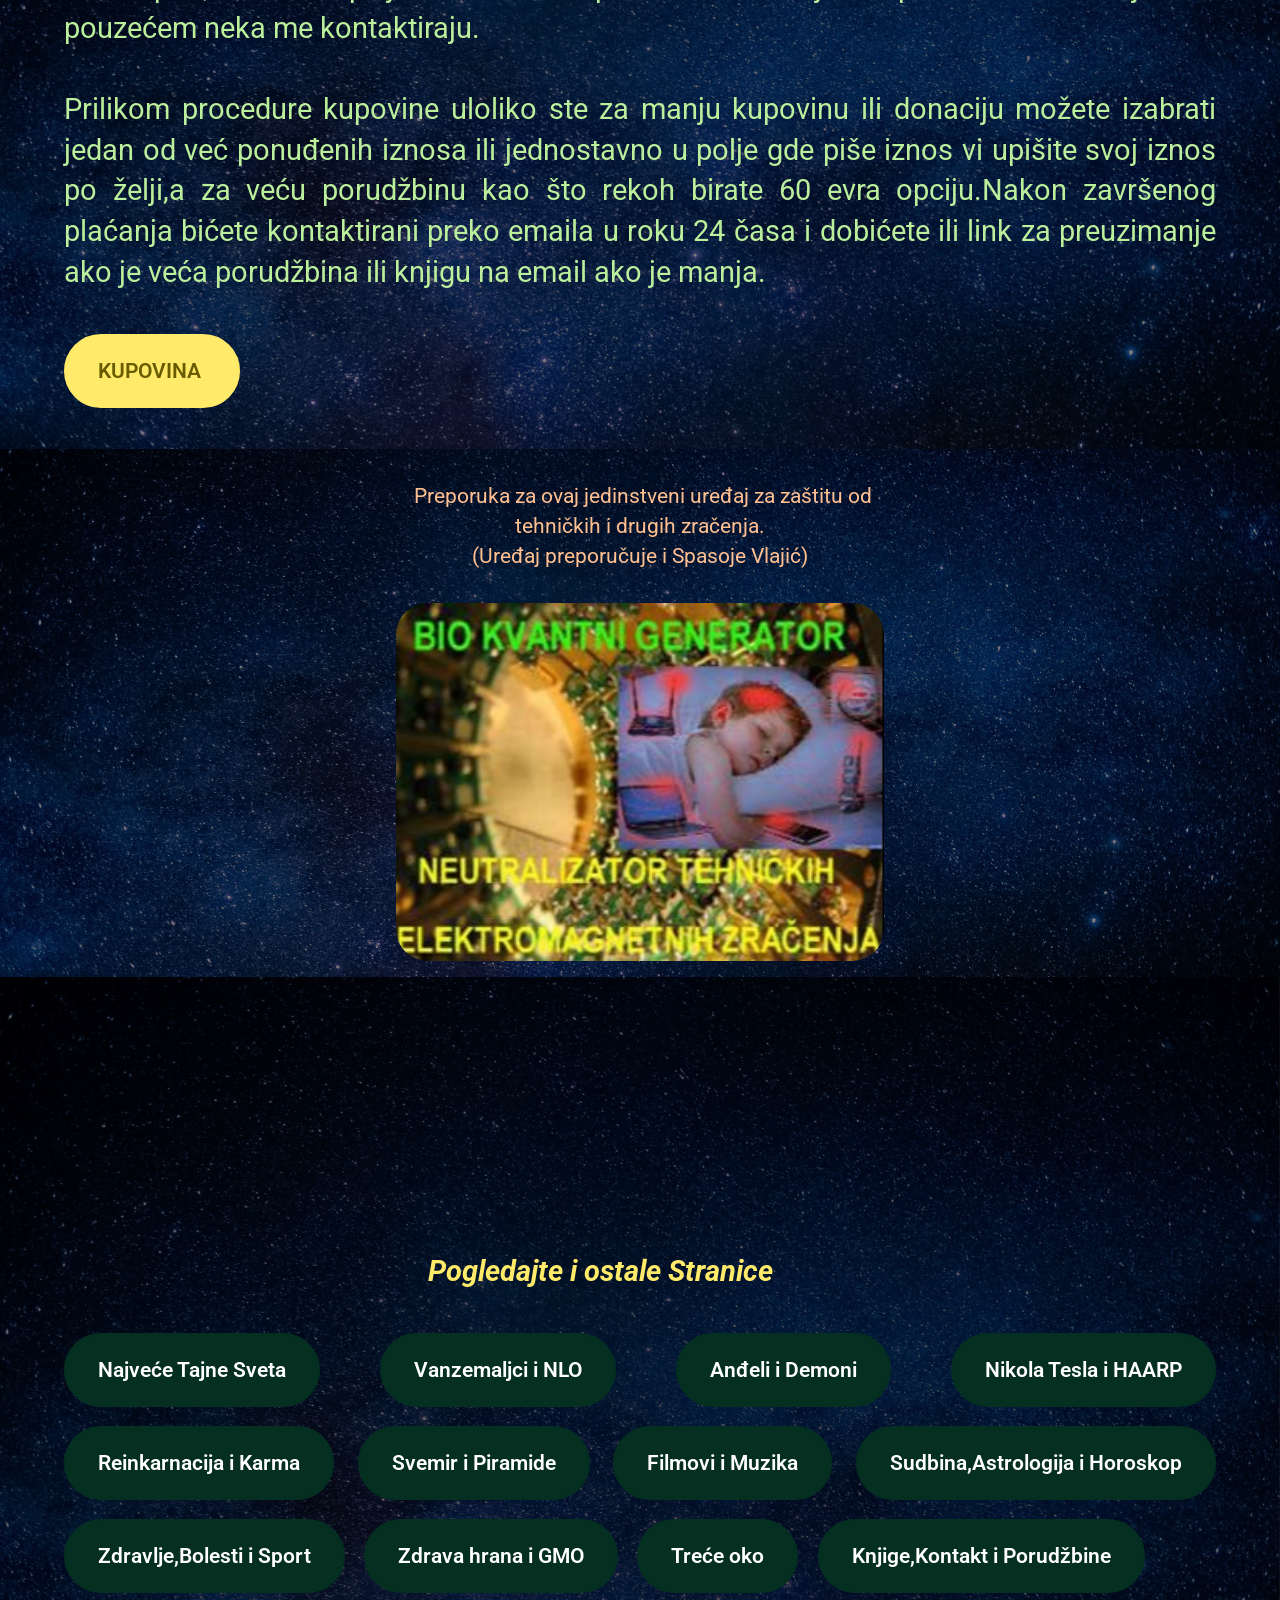
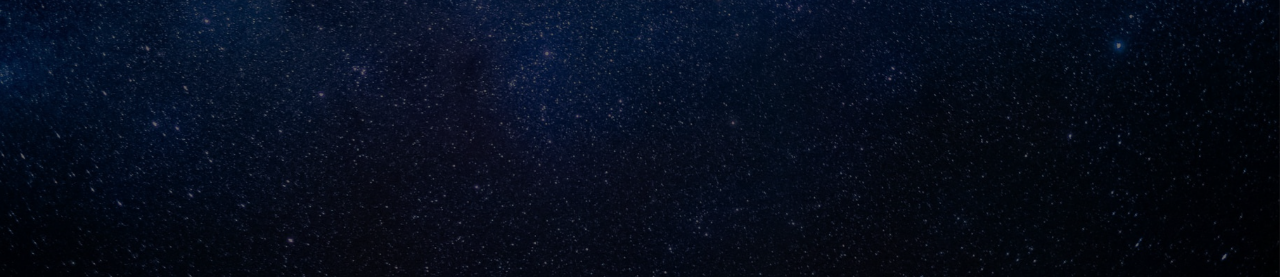
<file: najnovije-vesti-zona-sumraka.html>
<!DOCTYPE html>
<html  >
<head>
  <!-- Site made with Mobirise Website Builder v6.1.12, https://mobirise.com -->
  <meta charset="UTF-8">
  <meta http-equiv="X-UA-Compatible" content="IE=edge">
  <meta name="generator" content="Mobirise v6.1.12, mobirise.com">
  <meta name="viewport" content="width=device-width, initial-scale=1, minimum-scale=1">
  <link rel="shortcut icon" href="assets/images/vanzemaljci-70x53.jpg" type="image/x-icon">
  <meta name="description" content="Saznajte najnovije vesti iz zone sumraka i dosijea x,čak i mnogo neverovatnije nego što možete predpostaviti.">
  
  
  <title>Zona Sumraka serija - časopis - dosije x - značenja - srbija</title>
  <link rel="stylesheet" href="assets/web/assets/mobirise-icons2/mobirise2.css">
  <link rel="stylesheet" href="assets/bootstrap/css/bootstrap.min.css">
  <link rel="stylesheet" href="assets/parallax/jarallax.css">
  <link rel="stylesheet" href="assets/dropdown/css/style.css">
  <link rel="stylesheet" href="assets/theme/css/style.css">
  <link rel="preload" href="https://fonts.googleapis.com/css?family=Roboto:100,200,300,400,500,600,700,800,900,100i,200i,300i,400i,500i,600i,700i,800i,900i&display=swap" as="style" onload="this.onload=null;this.rel='stylesheet'">
  <noscript><link rel="stylesheet" href="https://fonts.googleapis.com/css?family=Roboto:100,200,300,400,500,600,700,800,900,100i,200i,300i,400i,500i,600i,700i,800i,900i&display=swap"></noscript>
  <link rel="preload" as="style" href="assets/mobirise/css/mbr-additional.css?v=9F5crm"><link rel="stylesheet" href="assets/mobirise/css/mbr-additional.css?v=9F5crm" type="text/css">

  
  
  
</head>
<body>

<!-- Analytics -->
<!-- Google tag (gtag.js) -->
<script async src="https://www.googletagmanager.com/gtag/js?id=G-MQRL0E6CT4"></script>
<script>
  window.dataLayer = window.dataLayer || [];
  function gtag(){dataLayer.push(arguments);}
  gtag('js', new Date());

  gtag('config', 'G-MQRL0E6CT4');
</script>
<!-- /Analytics -->


  
  <section data-bs-version="5.1" class="menu menu5 cid-vpbcRoAwwX" once="menu" id="menu05-m">
	

	<nav class="navbar navbar-dropdown navbar-expand-lg">
		<div class="container">
			<div class="navbar-brand">
				<span class="navbar-logo">
					<a href="index.html">
						<img src="assets/images/vanzemaljci-70x53.jpg" alt="Najvece Tajne i Misterije sveta - Teorija Zavere" style="height: 2.8rem;">
					</a>
				</span>
				
			</div>
			<button class="navbar-toggler" type="button" data-toggle="collapse" data-bs-toggle="collapse" data-target="#navbarSupportedContent" data-bs-target="#navbarSupportedContent" aria-controls="navbarNavAltMarkup" aria-expanded="false" aria-label="Toggle navigation">
				<div class="hamburger">
					<span></span>
					<span></span>
					<span></span>
					<span></span>
				</div>
			</button>
			<div class="collapse navbar-collapse" id="navbarSupportedContent">
				<ul class="navbar-nav nav-dropdown nav-right" data-app-modern-menu="true"><li class="nav-item"><a class="nav-link link text-danger display-4" href="index.html">Najveće Tajne Sveta<br><br></a></li><li class="nav-item"><a class="nav-link link text-danger display-4" href="vanzemaljci-i-nlo.html">Vanzemaljci i NLO<br><br></a></li><li class="nav-item"><a class="nav-link link text-danger display-4" href="Adjeli-i-demoni.html">Anđeli i Demoni<br><br></a></li><li class="nav-item"><a class="nav-link link text-danger display-4" href="nikola-tesla-pronalasci.html">Nikola Tesla i HAARP<br><br></a></li><li class="nav-item dropdown"><a class="nav-link link dropdown-toggle text-danger show display-4" href="https://mobiri.se" data-toggle="dropdown-submenu" data-bs-toggle="dropdown" data-bs-auto-close="outside" aria-expanded="false">Više...<br><br></a><div class="dropdown-menu show" aria-labelledby="dropdown-847" data-bs-popper="none"><a class="dropdown-item text-danger text-primary display-4" href="karma-i-reinkarnacija.html">Karma i Reinkarnacija<br></a><a class="show dropdown-item text-danger text-primary display-4" href="svemir-i-piramide.html">Svemir i Piramide</a><a class="show dropdown-item text-danger text-primary display-4" href="filmovi-i-muzika.html">Filmovi i Muzika</a><a class="dropdown-item text-danger text-primary display-4" href="sudbina-atsrologija-i-horoskop.html">Astrologija,Horoskop i Sudbina</a><a class="show dropdown-item text-danger text-primary display-4" href="zdravlje-bolesti-i-sport.html">Zdravlje,Bolesti i Sport</a><a class="show dropdown-item text-danger text-primary display-4" href="zdrava-hrana-i-gmo.html">Zdrava Hrana i GMO</a><a class="show dropdown-item text-danger text-primary display-4" href="trece-oko.html">Treće Oko</a><a class="dropdown-item text-danger text-primary display-4" href="najnovije-vesti-zona-sumraka.html">Najnovije Vesti iz Zone Sumraka</a><a class="show dropdown-item text-danger text-primary display-4" href="knjige-i-porudzbine.html">Knjige,Kontakt i Porudžbine</a></div></li></ul>
				
			</div>
		</div>
	</nav>
</section>

<section data-bs-version="5.1" class="header18 cid-vqHnJXVzcj mbr-parallax-background" id="header18-67">
  

  <div class="mbr-overlay" style="opacity: 0.5; background-color: rgb(0, 0, 0);"></div>
  <div class="container-fluid">
    <div class="row">
      <div class="content-wrap col-12 col-md-12">
        <h1 class="mbr-section-title mbr-fonts-style mbr-white mb-4 display-1">
          <strong><br>&nbsp; &nbsp; &nbsp; &nbsp; &nbsp; &nbsp; &nbsp; &nbsp; &nbsp; &nbsp;Najnovije vesti iz Zone Sumraka:</strong><br><br><strong><br></strong></h1>
        
        <p class="mbr-fonts-style mbr-text mbr-white mb-4 display-7">Ovo je stranica na kojoj ćete uvek moći da pročitate najnovije vesti ili ono o čemu se malo priča u javnosti iz svih oblasti koje se pominju na ovom sajtu.Nešto kao kombinacija serije dosije x i zone sumraka,pa je zato i takav naziv ove stranice.Ovde ćete moći naći linkove koji vas vode na razne emisije ili tekstove vezano za teme sa sajta.Mnoge stvari o kojima se pričalo na sajtu ovde ćete moći pratiti iz različitih uglova i izvora.Trudim se da sadržaj onoga što prepuručujem bude tačan u što većem procentu ali opet neki gosti malo skliznu iz teme ili ne znaju baš sve pa se koncentrišite na same naslove linkova jer to je neka suština čiju nit treba da pratite kroz takve emisije ili tekstove.S obzirom da sajt postoji već skoro 2 decenije iako je promenio više adresa sticajem okolnosti stariji linkovi će od sada biti na dnu stranice u pdf formatu koji možete skinuti i onda prelistavati unazad.Od vrha stranice na dole uvek kreću najnoviji naslovi tako da ne morate svaki put listati ceo spisak.</p>
        
      </div>
    </div>
  </div>
</section>

<section data-bs-version="5.1" class="slider05 cid-vqHt8DM5AJ" id="slider05-69">
    

    <div class="container">
        <div class="row justify-content-center">
            <div class="col-12 col-md-11">
                <div class="carousel slide" id="vz4LzmG5ef" data-ride="carousel" data-bs-ride="carousel" data-interval="3000" data-bs-interval="3000">
                    <ol class="carousel-indicators">
                        <li data-slide-to="0" data-bs-slide-to="0" class="active" data-target="#vz4LzmG5ef" data-bs-target="#vz4LzmG5ef"></li>
                        <li data-slide-to="1" data-bs-slide-to="1" data-target="#vz4LzmG5ef" data-bs-target="#vz4LzmG5ef"></li>
                        <li data-slide-to="2" data-bs-slide-to="2" data-target="#vz4LzmG5ef" data-bs-target="#vz4LzmG5ef"></li><li data-slide-to="3" data-bs-slide-to="3" data-target="#vz4LzmG5ef" data-bs-target="#vz4LzmG5ef"></li><li data-slide-to="4" data-bs-slide-to="4" data-target="#vz4LzmG5ef" data-bs-target="#vz4LzmG5ef"></li><li data-slide-to="5" data-bs-slide-to="5" data-target="#vz4LzmG5ef" data-bs-target="#vz4LzmG5ef"></li><li data-slide-to="6" data-bs-slide-to="6" data-target="#vz4LzmG5ef" data-bs-target="#vz4LzmG5ef"></li><li data-slide-to="7" data-bs-slide-to="7" data-target="#vz4LzmG5ef" data-bs-target="#vz4LzmG5ef"></li><li data-slide-to="8" data-bs-slide-to="8" data-target="#vz4LzmG5ef" data-bs-target="#vz4LzmG5ef"></li><li data-slide-to="9" data-bs-slide-to="9" data-target="#vz4LzmG5ef" data-bs-target="#vz4LzmG5ef"></li><li data-slide-to="10" data-bs-slide-to="10" data-target="#vz4LzmG5ef" data-bs-target="#vz4LzmG5ef"></li><li data-slide-to="11" data-bs-slide-to="11" data-target="#vz4LzmG5ef" data-bs-target="#vz4LzmG5ef"></li><li data-slide-to="12" data-bs-slide-to="12" data-target="#vz4LzmG5ef" data-bs-target="#vz4LzmG5ef"></li><li data-slide-to="13" data-bs-slide-to="13" data-target="#vz4LzmG5ef" data-bs-target="#vz4LzmG5ef"></li><li data-slide-to="14" data-bs-slide-to="14" data-target="#vz4LzmG5ef" data-bs-target="#vz4LzmG5ef"></li><li data-slide-to="15" data-bs-slide-to="15" data-target="#vz4LzmG5ef" data-bs-target="#vz4LzmG5ef"></li><li data-slide-to="16" data-bs-slide-to="16" data-target="#vz4LzmG5ef" data-bs-target="#vz4LzmG5ef"></li>
                    </ol>
                    <div class="carousel-inner">
                        <div class="carousel-item slider-image item active">
                            <div class="item-wrapper">
                                
                                <img class="d-block w-100" src="assets/images/mi20vas20nadgledamo-500x302.jpeg" alt="mi vas nadgledamo - dosije x - zona sumraka" data-slide-to="0" data-bs-slide-to="0">
                            </div>
                        </div><div class="carousel-item slider-image item">
                            <div class="item-wrapper">
                                
                                <img class="d-block w-100" src="assets/images/suma20bohemian-500x441.jpg" alt="suma bohemian - zona sumraka - dosije x" data-slide-to="1" data-bs-slide-to="1">
                            </div>
                        </div><div class="carousel-item slider-image item">
                            <div class="item-wrapper">
                                
                                <img class="d-block w-100" src="assets/images/monsanto20gmo-500x364.jpg" alt="monsanto gmo - dosije x - zona sumraka" data-slide-to="2" data-bs-slide-to="2">
                            </div>
                        </div>
                        <div class="carousel-item slider-image item">
                            <div class="item-wrapper">
                                
                                <img class="d-block w-100" src="assets/images/novcanica20vanzemaljac-500x218.jpeg" alt="novcanica vanzemaljac - zona sumraka - dosije x" data-slide-to="3" data-bs-slide-to="3">
                            </div>
                        </div>
                        <div class="carousel-item slider-image item">
                            <div class="item-wrapper">
                                
                                <img class="d-block w-100" src="assets/images/91120matrix-500x269.jpeg" alt="matrix 9/11 - dosije x - zona sumraka" data-slide-to="4" data-bs-slide-to="4">
                            </div>
                        </div><div class="carousel-item slider-image item">
                            <div class="item-wrapper">
                                
                                <img class="d-block w-100" src="assets/images/projekat20plavi20zrak-335x199.jpg" alt="projekat plavi zrak - dosije x - zona sumraka" data-slide-to="5" data-bs-slide-to="5">
                            </div>
                        </div><div class="carousel-item slider-image item">
                            <div class="item-wrapper">
                                
                                <img class="d-block w-100" src="assets/images/florid-470x459.jpg" alt="florisanje vode - zona sumraka - dosije x" data-slide-to="6" data-bs-slide-to="6">
                            </div>
                        </div><div class="carousel-item slider-image item">
                            <div class="item-wrapper">
                                
                                <img class="d-block w-100" src="assets/images/sud-470x433.jpg" alt="sud novog svetskog poretka - zona sumraka - dosije x" data-slide-to="7" data-bs-slide-to="7">
                            </div>
                        </div><div class="carousel-item slider-image item">
                            <div class="item-wrapper">
                                
                                <img class="d-block w-100" src="assets/images/poreznici-470x440.jpg" alt="poreznici novog svestkog poretka - zona sumraka - dosije x" data-slide-to="8" data-bs-slide-to="8">
                            </div>
                        </div><div class="carousel-item slider-image item">
                            <div class="item-wrapper">
                                
                                <img class="d-block w-100" src="assets/images/totalna20kontrola20i20nadzor20kamerama-450x315.jpg" alt="nadzor kamerama - zona sumraka - dosije x" data-slide-to="9" data-bs-slide-to="9">
                            </div>
                        </div><div class="carousel-item slider-image item">
                            <div class="item-wrapper">
                                
                                <img class="d-block w-100" src="assets/images/prisilna20vakcinacija-450x360.jpg" alt="prisilna vakcinacija - zona sumraka - dosije x" data-slide-to="10" data-bs-slide-to="10">
                            </div>
                        </div><div class="carousel-item slider-image item">
                            <div class="item-wrapper">
                                
                                <img class="d-block w-100" src="assets/images/sova-470x417.jpg" alt="sekte - zona sumraka - dosije x" data-slide-to="11" data-bs-slide-to="11">
                            </div>
                        </div><div class="carousel-item slider-image item">
                            <div class="item-wrapper">
                                
                                <img class="d-block w-100" src="assets/images/morgelon20bolesti-440x476.jpg" alt="morgelon bolesti - zona sumraka - dosije x" data-slide-to="12" data-bs-slide-to="12">
                            </div>
                        </div><div class="carousel-item slider-image item">
                            <div class="item-wrapper">
                                
                                <img class="d-block w-100" src="assets/images/paralelna20stvarnost-440x323.jpg" alt="paralelna stvarost - zona sumraka - dosije x" data-slide-to="13" data-bs-slide-to="13">
                            </div>
                        </div><div class="carousel-item slider-image item">
                            <div class="item-wrapper">
                                
                                <img class="d-block w-100" src="assets/images/oruzje-440x423.jpg" alt="oruzje novi svestki poredak - zona sumraka - dosije x" data-slide-to="14" data-bs-slide-to="14">
                            </div>
                        </div><div class="carousel-item slider-image item">
                            <div class="item-wrapper">
                                
                                <img class="d-block w-100" src="assets/images/piramida-440x247.jpg" alt="piramida - zona sumraka - dosije x" data-slide-to="15" data-bs-slide-to="15">
                            </div>
                        </div><div class="carousel-item slider-image item">
                            <div class="item-wrapper">
                                
                                <img class="d-block w-100" src="assets/images/svemir-440x329.jpg" alt="svemir- zona sumraka - dosije x" data-slide-to="16" data-bs-slide-to="16">
                            </div>
                        </div>
                    </div>
                    <a class="carousel-control carousel-control-prev" role="button" data-slide="prev" data-bs-slide="prev" href="#vz4LzmG5ef">
                        <span class="mobi-mbri mobi-mbri-arrow-prev" aria-hidden="true"></span>
                        <span class="sr-only visually-hidden">Previous</span>
                    </a>
                    <a class="carousel-control carousel-control-next" role="button" data-slide="next" data-bs-slide="next" href="#vz4LzmG5ef">
                        <span class="mobi-mbri mobi-mbri-arrow-next" aria-hidden="true"></span>
                        <span class="sr-only visually-hidden">Next</span>
                    </a>
                </div>
            </div>
        </div>
    </div>
</section>

<section data-bs-version="5.1" class="header18 cid-vqLxrYm2kL mbr-parallax-background" id="header18-6a">
  

  <div class="mbr-overlay" style="opacity: 0.5; background-color: rgb(0, 0, 0);"></div>
  <div class="container-fluid">
    <div class="row">
      <div class="content-wrap col-12 col-md-12">
        
        
        <p class="mbr-fonts-style mbr-text mbr-white mb-4 display-5">&nbsp; &nbsp; &nbsp; &nbsp; &nbsp; &nbsp; &nbsp; &nbsp; &nbsp; &nbsp; &nbsp; &nbsp; &nbsp; &nbsp; &nbsp; &nbsp; &nbsp; &nbsp; &nbsp; &nbsp; &nbsp; &nbsp; &nbsp; &nbsp; &nbsp; &nbsp; &nbsp; &nbsp; &nbsp; &nbsp;<a href="https://youtu.be/Yz2jFDc-Z0g?si=T4dQ_MXzwLVBWAAe" class="text-primary" target="_blank"> Istina o Hrani&nbsp;</a> &nbsp; &nbsp; &nbsp; &nbsp; &nbsp; &nbsp; &nbsp; &nbsp; &nbsp; &nbsp; &nbsp; &nbsp; &nbsp; &nbsp; &nbsp; &nbsp; &nbsp; &nbsp; &nbsp; &nbsp; &nbsp; &nbsp; &nbsp; &nbsp; &nbsp;&nbsp;<br>&nbsp; &nbsp; &nbsp; &nbsp; &nbsp; &nbsp; &nbsp; &nbsp; &nbsp; &nbsp; &nbsp; &nbsp; &nbsp; &nbsp; &nbsp; &nbsp; &nbsp; &nbsp; &nbsp; &nbsp; &nbsp; &nbsp; &nbsp; &nbsp; &nbsp; &nbsp; &nbsp;<br>&nbsp; &nbsp; &nbsp; &nbsp; &nbsp; &nbsp; &nbsp; &nbsp; &nbsp; &nbsp; &nbsp; &nbsp; <a href="https://youtu.be/HKz4hijZREc?si=FBw_4JXWrL5ziIy5" class="text-primary" target="_blank">Zašto se zapravo razboljevamo i gde nam odlazi energija?</a> &nbsp; &nbsp; &nbsp; &nbsp; &nbsp; &nbsp; &nbsp; &nbsp; &nbsp; &nbsp; &nbsp; &nbsp; &nbsp; &nbsp; &nbsp; &nbsp; &nbsp; &nbsp; &nbsp; &nbsp; &nbsp; &nbsp; &nbsp; &nbsp; &nbsp; &nbsp; &nbsp;<br>&nbsp; &nbsp; &nbsp; &nbsp; &nbsp; &nbsp; &nbsp; &nbsp; &nbsp; &nbsp; &nbsp; &nbsp; &nbsp; &nbsp; &nbsp; &nbsp; &nbsp; &nbsp; &nbsp; &nbsp; &nbsp; &nbsp; &nbsp; &nbsp; &nbsp; &nbsp; &nbsp; &nbsp; &nbsp; &nbsp; &nbsp;<a href="https://youtu.be/s5FMIiZNBVA?si=vdWGB3lPCeGSLOs_" class="text-primary" target="_blank">Vrste Anđela</a><br><br>&nbsp; &nbsp; &nbsp; &nbsp; &nbsp; &nbsp; &nbsp; &nbsp; &nbsp; &nbsp; &nbsp; &nbsp; &nbsp; &nbsp; &nbsp; &nbsp; &nbsp; &nbsp; &nbsp; &nbsp; &nbsp; &nbsp; &nbsp; &nbsp; &nbsp;&nbsp;<a href="https://www.youtube.com/watch?v=naxEd7sn0Dw&t=13s" class="text-primary" target="_blank"> Sve o Vanzemaljcima i nlo</a><br><br>&nbsp; &nbsp; &nbsp; &nbsp; &nbsp; &nbsp; &nbsp; &nbsp; &nbsp; &nbsp; &nbsp; &nbsp; &nbsp; &nbsp; &nbsp; &nbsp; &nbsp; &nbsp; &nbsp; &nbsp; &nbsp; &nbsp; &nbsp; &nbsp; &nbsp; &nbsp; &nbsp; &nbsp; &nbsp; &nbsp; &nbsp;<a href="https://www.youtube.com/watch?v=dlgGZOlmhxw&t=1s" class="text-primary" target="_blank">Ko su demoni</a><br><br>&nbsp; &nbsp; &nbsp; &nbsp; &nbsp; &nbsp; &nbsp; &nbsp; &nbsp; &nbsp; &nbsp; &nbsp; &nbsp; &nbsp; &nbsp; &nbsp; &nbsp; &nbsp; &nbsp; &nbsp; &nbsp; &nbsp; &nbsp; &nbsp; &nbsp;<a href="https://www.youtube.com/watch?v=4YnshP-Yfbw&t=26s" class="text-primary" target="_blank">Ko su Anđeli – vrste Anđela</a><br><br>&nbsp; &nbsp; &nbsp; &nbsp; &nbsp; &nbsp; &nbsp; &nbsp; &nbsp; &nbsp; &nbsp; &nbsp; &nbsp; &nbsp; &nbsp; &nbsp; &nbsp; &nbsp; &nbsp; &nbsp; &nbsp;<a href="https://www.youtube.com/watch?v=DREfJE2MZ0E&t=67s" class="text-primary" target="_blank">Nikola Tesla - Tajne o kojima se malo zna</a><br><br>&nbsp; &nbsp; &nbsp; &nbsp; &nbsp; &nbsp; &nbsp; &nbsp; &nbsp; &nbsp; &nbsp; &nbsp; &nbsp; &nbsp; &nbsp; &nbsp; &nbsp; &nbsp; &nbsp; &nbsp; &nbsp; &nbsp; &nbsp; &nbsp; &nbsp;<a href="https://www.youtube.com/watch?v=OluD9GrUZ4w&t=59s" class="text-primary" target="_blank">Šta je karma i kako radi karma</a><br><br>&nbsp; &nbsp; &nbsp; &nbsp; &nbsp; &nbsp; &nbsp; &nbsp; &nbsp; &nbsp; &nbsp; &nbsp; &nbsp; &nbsp; &nbsp; &nbsp; &nbsp; &nbsp; &nbsp; &nbsp; &nbsp; &nbsp; &nbsp; &nbsp; &nbsp; &nbsp; &nbsp;<a href="https://www.youtube.com/watch?v=trQ4OZvq4o4&t=2123s" class="text-primary" target="_blank">Da li postoji reinkarnacija</a><br><br>&nbsp; &nbsp; &nbsp; &nbsp; &nbsp; &nbsp; &nbsp; &nbsp; &nbsp; &nbsp; &nbsp; &nbsp; &nbsp; &nbsp; &nbsp; &nbsp; &nbsp; &nbsp; &nbsp; &nbsp; &nbsp; &nbsp; &nbsp; &nbsp; &nbsp; &nbsp; &nbsp; &nbsp;&nbsp;<a href="https://www.youtube.com/watch?v=_cSPlBUOyTk&t=98s" class="text-primary" target="_blank">Ko je gradio piramide</a><br> <br>&nbsp; &nbsp; &nbsp; &nbsp; &nbsp; &nbsp; &nbsp; &nbsp; &nbsp; &nbsp; &nbsp; &nbsp; &nbsp; &nbsp; &nbsp; &nbsp; &nbsp; &nbsp; &nbsp; &nbsp; &nbsp; &nbsp; &nbsp; &nbsp; &nbsp; &nbsp; <a href="https://www.youtube.com/watch?v=ncT9rGuPgIo&t=46s" class="text-primary" target="_blank">Tajne svemira i Vanzemaljci</a><br>&nbsp; &nbsp;<br>&nbsp; &nbsp; &nbsp; &nbsp; &nbsp; &nbsp; &nbsp; &nbsp; &nbsp; &nbsp; &nbsp; &nbsp; &nbsp; &nbsp; &nbsp; &nbsp; &nbsp; &nbsp; &nbsp; &nbsp; <a href="https://www.youtube.com/watch?v=sPnokQLFAMQ&t=44s" class="text-primary" target="_blank">Manipulacije kroz filmove,medije i muziku</a><br>&nbsp; &nbsp; &nbsp; &nbsp; &nbsp; &nbsp; &nbsp; &nbsp; &nbsp; &nbsp; &nbsp; &nbsp; &nbsp; &nbsp; &nbsp; &nbsp; &nbsp; &nbsp; &nbsp; &nbsp; &nbsp; &nbsp; &nbsp; &nbsp; &nbsp; &nbsp; &nbsp; &nbsp;&nbsp;<br>&nbsp; &nbsp; &nbsp; &nbsp; &nbsp; &nbsp; &nbsp; &nbsp; &nbsp; &nbsp; &nbsp; &nbsp; &nbsp; &nbsp; &nbsp; &nbsp; &nbsp; &nbsp; &nbsp; &nbsp; &nbsp; &nbsp; &nbsp; &nbsp; &nbsp; &nbsp; &nbsp; &nbsp; &nbsp;<a href="https://www.youtube.com/watch?v=W6vzPq4j_Hc&t=57s" class="text-primary" target="_blank">Da li postoji Sudbina</a><br>&nbsp; &nbsp; &nbsp; &nbsp; &nbsp; &nbsp; &nbsp; &nbsp; &nbsp; &nbsp; &nbsp; &nbsp; &nbsp; &nbsp; &nbsp; &nbsp; &nbsp; &nbsp; &nbsp; &nbsp; &nbsp; &nbsp; &nbsp; &nbsp; &nbsp; &nbsp;<br>&nbsp; &nbsp; &nbsp; &nbsp; &nbsp; &nbsp; &nbsp; &nbsp; &nbsp; &nbsp; &nbsp; &nbsp; &nbsp; &nbsp; &nbsp; &nbsp; &nbsp; &nbsp; &nbsp; &nbsp; &nbsp; &nbsp; &nbsp; &nbsp; &nbsp; &nbsp;<a href="https://www.youtube.com/watch?v=DwkxSh8GIkk&t=520s" class="text-primary" target="_blank">Šta je Novi Svetski poredak</a><br><br>&nbsp; &nbsp; &nbsp; &nbsp; &nbsp; &nbsp; &nbsp; &nbsp; &nbsp; &nbsp; &nbsp; &nbsp; &nbsp; &nbsp; &nbsp; &nbsp; &nbsp; &nbsp; &nbsp; &nbsp; &nbsp; &nbsp;<a href="https://www.youtube.com/watch?v=rducVQdpXp8" class="text-primary" target="_blank">Kako je Hitler preživeo 2. svetski rat</a>
<br>&nbsp; &nbsp; &nbsp; &nbsp; &nbsp; &nbsp; &nbsp; &nbsp; &nbsp; &nbsp; &nbsp; &nbsp; &nbsp; &nbsp; &nbsp; &nbsp; &nbsp; &nbsp; &nbsp; &nbsp; &nbsp; &nbsp; &nbsp; &nbsp; &nbsp; &nbsp; &nbsp; &nbsp; &nbsp; &nbsp; &nbsp; &nbsp; &nbsp; (od 35.minuta)
<br><br>&nbsp; &nbsp; &nbsp; &nbsp; &nbsp; &nbsp; &nbsp; &nbsp; &nbsp; &nbsp; &nbsp; &nbsp; &nbsp; &nbsp;<a href="https://www.youtube.com/watch?v=l1Vlo5Q-RLI" class="text-primary" target="_blank">Počelo i zvanično objavljivanje o NLO-ima i Vanzemaljcima</a><br><br>&nbsp; &nbsp; &nbsp; &nbsp; &nbsp; &nbsp; &nbsp; &nbsp; &nbsp; &nbsp; &nbsp; &nbsp; &nbsp; &nbsp; &nbsp; &nbsp; &nbsp; &nbsp; &nbsp; &nbsp; &nbsp; &nbsp; &nbsp; &nbsp; &nbsp; &nbsp; &nbsp; &nbsp; <a href="https://www.youtube.com/watch?v=AUDDR6hYAxA" class="text-primary" target="_blank">Sve obmane padaju</a><br><br>&nbsp; &nbsp; &nbsp; &nbsp; &nbsp; &nbsp; &nbsp; &nbsp; &nbsp; &nbsp; &nbsp; &nbsp; &nbsp; &nbsp; &nbsp; &nbsp; &nbsp; &nbsp; &nbsp; &nbsp; &nbsp; &nbsp; &nbsp; &nbsp; &nbsp; &nbsp; &nbsp; &nbsp;<a href="https://www.youtube.com/watch?v=uKD1ie88Wlk" class="text-primary" target="_blank">Smrt nije kraj – Tesla&nbsp;</a> &nbsp; &nbsp;<br><br>&nbsp; &nbsp; &nbsp; &nbsp; &nbsp; &nbsp; &nbsp; &nbsp; &nbsp; &nbsp; &nbsp; &nbsp; &nbsp; &nbsp; &nbsp; &nbsp; &nbsp; &nbsp; &nbsp; &nbsp; &nbsp; &nbsp; &nbsp; &nbsp;&nbsp; <a href="https://www.youtube.com/watch?v=miobPi5plcY" class="text-primary" target="_blank">Vanzemaljci svuda oko nas</a><br><br>&nbsp; &nbsp; &nbsp; &nbsp; &nbsp; &nbsp; &nbsp; &nbsp; &nbsp; &nbsp; &nbsp; &nbsp; &nbsp; &nbsp; &nbsp; &nbsp; &nbsp; &nbsp; &nbsp; &nbsp; &nbsp; &nbsp; &nbsp; &nbsp; &nbsp; &nbsp; &nbsp; &nbsp; &nbsp; &nbsp; &nbsp; &nbsp; &nbsp;<a href="https://www.youtube.com/watch?v=KllGkxyheao" class="text-primary" target="_blank">Isus i Crkva</a><a href="https://www.youtube.com/watch?v=miobPi5plcY" class="text-primary" target="_blank"><br></a><a href="https://www.youtube.com/watch?v=AUDDR6hYAxA" class="text-primary" target="_blank"><br></a>&nbsp; &nbsp; &nbsp; &nbsp; &nbsp; &nbsp; &nbsp; &nbsp; &nbsp; &nbsp; &nbsp; &nbsp; &nbsp; &nbsp; <a href="https://www.youtube.com/watch?v=HcYF8UnHMtM" class="text-primary" target="_blank">Vanzemaljci i Transformacija ljudi i svesti koja je u toku</a><br><br>&nbsp; &nbsp; &nbsp; &nbsp; &nbsp; &nbsp; &nbsp; &nbsp; &nbsp; &nbsp; &nbsp; &nbsp; &nbsp; &nbsp; &nbsp; &nbsp; &nbsp; &nbsp; &nbsp; &nbsp; &nbsp; &nbsp;<a href="https://www.youtube.com/watch?v=XuB87TIaZSE" class="text-primary" target="_blank">Zabranjen Intervju Nikole Tesle Iz 1934.</a><br><br>&nbsp; &nbsp; &nbsp; &nbsp; &nbsp; &nbsp; &nbsp; &nbsp; &nbsp; &nbsp; &nbsp; &nbsp; &nbsp; &nbsp;<a href="https://www.youtube.com/watch?v=gdqBjCY-j7k" class="text-primary" target="_blank">Uskoro i zvanično o prisutnosti Vanzemaljaca na zemlji</a><a href="https://www.youtube.com/watch?v=XuB87TIaZSE" class="text-primary" target="_blank"><br></a><br>&nbsp; &nbsp; &nbsp; &nbsp; &nbsp; &nbsp; &nbsp; &nbsp; &nbsp; &nbsp; &nbsp; &nbsp; &nbsp; &nbsp; &nbsp; &nbsp; &nbsp; &nbsp; &nbsp; &nbsp; &nbsp; &nbsp; &nbsp; &nbsp; &nbsp; &nbsp; &nbsp; &nbsp; &nbsp; &nbsp; &nbsp;<a href="https://www.youtube.com/watch?v=Q8RMRlPNRMU" class="text-primary" target="_blank"> A iza kulisa...</a><br>&nbsp; &nbsp; &nbsp; &nbsp; &nbsp; &nbsp; &nbsp; &nbsp; &nbsp; &nbsp; &nbsp; &nbsp; &nbsp; &nbsp; &nbsp; &nbsp; &nbsp; &nbsp; &nbsp;<br>&nbsp; &nbsp; &nbsp; &nbsp; &nbsp; &nbsp; &nbsp; &nbsp; &nbsp; &nbsp; &nbsp; &nbsp; &nbsp; &nbsp; &nbsp; &nbsp; &nbsp; &nbsp; &nbsp; &nbsp; &nbsp; &nbsp; &nbsp; &nbsp; &nbsp; &nbsp; &nbsp; &nbsp; <a href="https://www.youtube.com/watch?v=HPbkpupgu90" class="text-primary" target="_blank">Konvertitski Narodi</a><br><br>&nbsp; &nbsp; &nbsp; &nbsp; &nbsp; &nbsp; &nbsp; &nbsp; &nbsp; &nbsp; &nbsp; &nbsp; &nbsp; &nbsp; &nbsp; &nbsp; &nbsp; &nbsp; &nbsp; &nbsp; &nbsp; &nbsp; &nbsp; &nbsp; &nbsp; &nbsp; &nbsp; &nbsp; &nbsp; <a href="https://www.youtube.com/watch?v=aDgG2bAWfAk" class="text-primary" target="_blank">Mađarski Rozvel</a><br><br>&nbsp; &nbsp; &nbsp; &nbsp; &nbsp; &nbsp; <a href="https://www.youtube.com/watch?v=8tLEN0F72cE" class="text-primary" target="_blank">Satanistički rituali na početku otvaranja olimpijskoh igara kao i obično</a><a href="https://www.youtube.com/watch?v=aDgG2bAWfAk" class="text-primary" target="_blank"><br></a>&nbsp;(i sa unapred poznatim rezultatima takmičenja,veliki brat unapred                                              određuje za&nbsp; &nbsp; &nbsp; &nbsp;svaku zemlju koliko koja može da osvoji medalja )<br><br>&nbsp; &nbsp; &nbsp; &nbsp; &nbsp; &nbsp; &nbsp; &nbsp; &nbsp; <a href="https://www.youtube.com/watch?v=vdHw5vgC8Uo" class="text-primary" target="_blank">Kontakt i poseta viših sila sa dokazima,i budućnost koja dolazi</a><a href="https://www.youtube.com/watch?v=HPbkpupgu90" class="text-primary" target="_blank"><br></a><a href="https://www.youtube.com/watch?v=XuB87TIaZSE" class="text-primary" target="_blank"><br></a>&nbsp; &nbsp; &nbsp; &nbsp; &nbsp; &nbsp; &nbsp; &nbsp; &nbsp; &nbsp; &nbsp; &nbsp; &nbsp; &nbsp; &nbsp; &nbsp; &nbsp; &nbsp; &nbsp; &nbsp; &nbsp; &nbsp; &nbsp; &nbsp; &nbsp; &nbsp; &nbsp; &nbsp; &nbsp;<a href="https://www.youtube.com/watch?v=C3qV7J9EAb4" class="text-primary" target="_blank">Šambala i Agarta</a><br><br>&nbsp; &nbsp; &nbsp; &nbsp; &nbsp; &nbsp; &nbsp; &nbsp; &nbsp; &nbsp;<a href="https://www.youtube.com/watch?v=IgRQepsOw9g" class="text-primary" target="_blank">Čovek koji se vratio iz mrtvih i kako je bilo sa druge strane duge</a><a href="https://www.youtube.com/watch?v=C3qV7J9EAb4" class="text-primary" target="_blank"><br></a><a href="https://www.youtube.com/watch?v=HcYF8UnHMtM" class="text-primary" target="_blank"><br></a>&nbsp; &nbsp; &nbsp; &nbsp; &nbsp; &nbsp; &nbsp; &nbsp; &nbsp; &nbsp; &nbsp; &nbsp; &nbsp; <a href="https://www.youtube.com/watch?v=-ZRwlYtAMps" class="text-primary" target="_blank">Kako se blokiraju i eliminišu projekti besplatne energije</a><br><br>&nbsp; &nbsp; &nbsp; &nbsp; &nbsp; &nbsp; &nbsp; &nbsp; &nbsp; &nbsp; &nbsp; &nbsp; &nbsp; &nbsp; &nbsp; &nbsp; &nbsp; &nbsp; &nbsp; &nbsp; &nbsp; &nbsp; &nbsp; &nbsp; &nbsp;<a href="https://www.youtube.com/watch?v=85cDo54GFlo" class="text-primary" target="_blank">Drevni grad Arkaim u Sibiru</a><a href="https://www.youtube.com/watch?v=-ZRwlYtAMps" class="text-primary" target="_blank"><br></a>&nbsp; &nbsp; &nbsp; &nbsp; &nbsp; &nbsp; &nbsp; &nbsp; &nbsp; &nbsp; &nbsp; &nbsp; &nbsp; &nbsp; &nbsp; &nbsp; &nbsp; &nbsp; &nbsp;&nbsp;<br>&nbsp; &nbsp; &nbsp; &nbsp; &nbsp; &nbsp; &nbsp; &nbsp; &nbsp; &nbsp; &nbsp; &nbsp; &nbsp; &nbsp; &nbsp; &nbsp; &nbsp; &nbsp; &nbsp; &nbsp; &nbsp; &nbsp; &nbsp; &nbsp; &nbsp; &nbsp; <a href="https://www.youtube.com/watch?v=0vEYqBD0ppM" class="text-primary" target="_blank">Vanzemaljske mumije</a><br><br>&nbsp; &nbsp; &nbsp; &nbsp; &nbsp; &nbsp; &nbsp; Do 2024. Satanizam je uveden u sve institucije u zemlji,dominacija zla<br><br>&nbsp; &nbsp; &nbsp; &nbsp; &nbsp; &nbsp; &nbsp; &nbsp; &nbsp; &nbsp; &nbsp; &nbsp; &nbsp; &nbsp; &nbsp; &nbsp; &nbsp;<a href="https://www.youtube.com/watch?v=KwUtNFlqGPA&list=TLPQMjEwNDIwMjRkutCkiQNaoQ&index=3" class="text-primary" target="_blank"> Kako je okupirana Srbija u poslednjih 100 godina</a><br><br>&nbsp; &nbsp; &nbsp; &nbsp; &nbsp; &nbsp; &nbsp; &nbsp; &nbsp; &nbsp; &nbsp; &nbsp; &nbsp; &nbsp; &nbsp; &nbsp; &nbsp; &nbsp; <a href="https://www.youtube.com/watch?v=liNRoDSts1g" class="text-primary" target="_blank">KGB-ova tajna knjiga o vanzemaljskim rasama</a><br><br>&nbsp; &nbsp; &nbsp; &nbsp; &nbsp; &nbsp; &nbsp; &nbsp; &nbsp; &nbsp; &nbsp; &nbsp; &nbsp; &nbsp; &nbsp; &nbsp; &nbsp; &nbsp; &nbsp; &nbsp; &nbsp; &nbsp; &nbsp;<a href="https://www.youtube.com/watch?v=lVEkwpLiLTk" class="text-primary" target="_blank">Snimljen život na drugoj planeti</a><br><br>&nbsp; &nbsp; &nbsp; &nbsp; &nbsp; &nbsp; &nbsp; &nbsp; &nbsp; &nbsp; &nbsp; &nbsp; &nbsp; &nbsp; &nbsp; &nbsp; &nbsp; <a href="https://www.youtube.com/watch?v=8lYuPA9onRs" class="text-primary" target="_blank">Trebaće vam uskoro licenca da bi ste bili roditelj!</a><br>&nbsp; &nbsp; &nbsp; &nbsp; &nbsp; &nbsp;(da bi ste položili ispit morate podržati satanizam),54. minut emisije<br><br>&nbsp; &nbsp; &nbsp; &nbsp; &nbsp; &nbsp; &nbsp; &nbsp; &nbsp; &nbsp; &nbsp; &nbsp; &nbsp; &nbsp; &nbsp; &nbsp;&nbsp;<a href="https://www.youtube.com/watch?v=0xkyjYXkOn8" class="text-primary" target="_blank">Andromeđani i njihov uticaj na dogadjaje na Zemlji</a><br><br>&nbsp; &nbsp; &nbsp; &nbsp; &nbsp; &nbsp; &nbsp; &nbsp; &nbsp; &nbsp; &nbsp; &nbsp; &nbsp; &nbsp; &nbsp; &nbsp; &nbsp; &nbsp; &nbsp; <a href="https://www.youtube.com/watch?v=mo6umslH6os" class="text-primary" target="_blank">&nbsp;Satanistička tvorevina NDH i lažna istorija</a><br><br>&nbsp; &nbsp; &nbsp; &nbsp; &nbsp; &nbsp; &nbsp; &nbsp; &nbsp; &nbsp; &nbsp; &nbsp; &nbsp; &nbsp; &nbsp; &nbsp; &nbsp; &nbsp; &nbsp; &nbsp; &nbsp; &nbsp; &nbsp; &nbsp; &nbsp; &nbsp; &nbsp; &nbsp; <a href="https://www.youtube.com/watch?v=f7uZ023nDEY" class="text-primary" target="_blank">Tornjevi na Marsu</a><br><br>&nbsp; &nbsp; &nbsp; &nbsp; &nbsp; &nbsp; &nbsp; &nbsp; &nbsp; &nbsp; &nbsp; &nbsp; &nbsp; &nbsp; &nbsp; &nbsp; &nbsp; &nbsp; <a href="https://www.youtube.com/watch?v=--s-GZz2sbw" class="text-primary" target="_blank">Lažna Simulirana Invazija Vanzemaljaca</a><br><a href="https://www.youtube.com/watch?v=--s-GZz2sbw" class="text-primary" target="_blank"><br></a><br><a href="https://www.youtube.com/watch?v=g0QyXWHSe28" class="text-primary" target="_blank">Transkript Predsednika USA o Vanzemaljskim Posetama i razmena sa vanzemaljcima&nbsp; na drugim planetama</a>&nbsp;<br><br>&nbsp; &nbsp; &nbsp; &nbsp; &nbsp; &nbsp; &nbsp; &nbsp; &nbsp; &nbsp; &nbsp; &nbsp; &nbsp; &nbsp; &nbsp;<a href="https://www.youtube.com/watch?v=SgyX8z2FWFk" class="text-primary" target="_blank">Da li se 2027. Pojavljuju Vanzemaljci i Zvanično</a><br><br>&nbsp; &nbsp; &nbsp; &nbsp; &nbsp; &nbsp; &nbsp; &nbsp; &nbsp; &nbsp; &nbsp; &nbsp; &nbsp; &nbsp; &nbsp; &nbsp; &nbsp; &nbsp; &nbsp; &nbsp; &nbsp; &nbsp; &nbsp; &nbsp; &nbsp; &nbsp; &nbsp; &nbsp; &nbsp; &nbsp;<a href="https://www.youtube.com/watch?v=XHRq-nQ5nYE&list=TLPQMTEwNDIwMjNRndYXpFIR_g&index=9" class="text-primary" target="_blank">Tajne Antarktika</a><br><br><a href="https://www.youtube.com/watch?v=XHRq-nQ5nYE&list=TLPQMTEwNDIwMjNRndYXpFIR_g&index=9" class="text-primary" target="_blank"><br></a><a href="https://www.youtube.com/watch?v=SgyX8z2FWFk" class="text-primary" target="_blank"><br></a><br><strong><em>Ovde možete preuzeti arhivu starijih linkova:</em></strong></p>
        <div class="mbr-section-btn"><a class="btn btn-secondary display-7" href="assets/files/Arhiva-starijihlinkova-NajnovijevestiZonasumrakaidosijeX.pdf" target="_blank">Arhiva starijih linkova - Najnovije vesti Zona sumraka i dosije X</a></div>
      </div>
    </div>
  </div>
</section>

<section data-bs-version="5.1" class="header18 cid-vqRqZ7GLR8 mbr-parallax-background" id="header18-71">
  

  <div class="mbr-overlay" style="opacity: 0.5; background-color: rgb(0, 0, 0);"></div>
  <div class="container-fluid">
    <div class="row">
      <div class="content-wrap col-12 col-md-12">
        
        
        <p class="mbr-fonts-style mbr-text mbr-white mb-4 display-5">Ovde možete napraviti manju ili veću kupovinu onoga što je na stranici knjige ,kontakt i porudžbine objašnjeno.Znači moguće su 2 vrste porudžbine :<br><br>1.Manja kupovina se tretira više kao donacija ali za uzvrat ipak dobijate jednu vrlo zanimljivu knjigu u pdf-u o Nikoli Tesli koja će vas oduševiti,spada u raritete i malo se zna o ovome.Vrlo poučna stvar.<br><br>2.Veća kupovina podrazumeva kompletan detaljan materijal o ovim temema sa sajta koji je objašnjen na stranici knjige ,kontakt i porudžbine i ima oko 50gb i nakon poručivanja možete preuzeti preko linka ili za one u Srbiji može i pouzećem.Za one koji plaćaju preko linka ispod, izaberite opciju 60 evra.To se podrazumeva da je ova porudžbina.Oni koji hoće pouzećem neka me kontaktiraju.<br><br>Prilikom procedure kupovine uloliko ste za manju kupovinu ili donaciju možete izabrati jedan od već ponuđenih iznosa ili jednostavno u polje gde piše iznos vi upišite svoj iznos po želji,a za veću porudžbinu kao što rekoh birate 60 evra opciju.Nakon završenog plaćanja bićete kontaktirani preko emaila u roku 24 časa i dobićete ili link za preuzimanje ako je veća porudžbina ili knjigu na email ako je manja.</p>
        <div class="mbr-section-btn"><a class="btn btn-primary display-7" href="https://ko-fi.com/najvecetajne" target="_blank">KUPOVINA&nbsp;</a></div>
      </div>
    </div>
  </div>
</section>

<section data-bs-version="5.1" class="image3 cid-vqMd5FSX1m" id="image03-6j">
  

  
  <div class="mbr-overlay" style="opacity: 0.5; background-color: rgb(0, 0, 0);"></div>

  <div class="container-fluid">
    <div class="row justify-content-center">
      <div class="col-12 col-lg-5">
        
        <p class="mbr-description mbr-fonts-style mb-4 align-center display-7">&nbsp;Preporuka za ovaj jedinstveni uređaj za zaštitu od tehničkih i drugih zračenja.
<br>                                                      (Uređaj preporučuje i Spasoje Vlajić)</p>
        <div class="image-wrapper">
          <a href="https://neutralizator.github.io" target="_blank"><img class="w-100" src="assets/images/bio20kvantni20generator20reklama-301x226.jpeg" alt="neutralizator stetnog zracenja"></a>
        </div>
      </div>
    </div>
  </div>
</section>

<section data-bs-version="5.1" class="header18 cid-vuboKfmWMv mbr-fullscreen mbr-parallax-background" id="header18-7r">
  

  <div class="mbr-overlay" style="opacity: 0.6; background-color: rgb(0, 0, 0);"></div>
  <div class="container-fluid">
    <div class="row">
      <div class="content-wrap col-12 col-md-12">
        
        
        <p class="mbr-fonts-style mbr-text mbr-white mb-4 display-5">&nbsp; &nbsp; &nbsp; &nbsp; &nbsp; &nbsp; &nbsp; &nbsp; &nbsp; &nbsp; &nbsp; &nbsp; &nbsp; &nbsp; &nbsp; &nbsp; &nbsp; &nbsp; &nbsp; &nbsp; &nbsp; &nbsp; &nbsp; &nbsp; &nbsp; &nbsp;&nbsp;<strong><em>Pogledajte i ostale Stranice&nbsp;</em></strong></p>
        <div class="mbr-section-btn"><a class="btn btn-danger display-7" href="index.html">Najveće Tajne Sveta</a> <a class="btn btn-danger display-7" href="vanzemaljci-i-nlo.html">Vanzemaljci i NLO</a> <a class="btn btn-danger display-7" href="Adjeli-i-demoni.html">Anđeli i Demoni</a> <a class="btn btn-danger display-7" href="nikola-tesla-pronalasci.html"> Nikola Tesla i HAARP</a> <a class="btn btn-danger display-7" href="karma-i-reinkarnacija.html">Reinkarnacija i Karma</a> <a class="btn btn-danger display-7" href="svemir-i-piramide.html">Svemir i Piramide</a> <a class="btn btn-danger display-7" href="filmovi-i-muzika.html">Filmovi i Muzika</a> <a class="btn btn-danger display-7" href="sudbina-atsrologija-i-horoskop.html">Sudbina,Astrologija i Horoskop</a> <a class="btn btn-danger display-7" href="zdravlje-bolesti-i-sport.html">Zdravlje,Bolesti i Sport</a> <a class="btn btn-danger display-7" href="zdrava-hrana-i-gmo.html">Zdrava hrana i GMO</a> <a class="btn btn-danger display-7" href="trece-oko.html">Treće oko</a>  <a class="btn btn-danger display-7" href="knjige-i-porudzbine.html">Knjige,Kontakt i Porudžbine</a></div>
      </div>
    </div>
  </div>
</section><script src="assets/bootstrap/js/bootstrap.bundle.min.js"></script>  <script src="assets/parallax/jarallax.js"></script>  <script src="assets/smoothscroll/smooth-scroll.js"></script>  <script src="assets/ytplayer/index.js"></script>  <script src="assets/dropdown/js/navbar-dropdown.js"></script>  <script src="assets/theme/js/script.js"></script>  
  
  
</body>
</html>
</file>
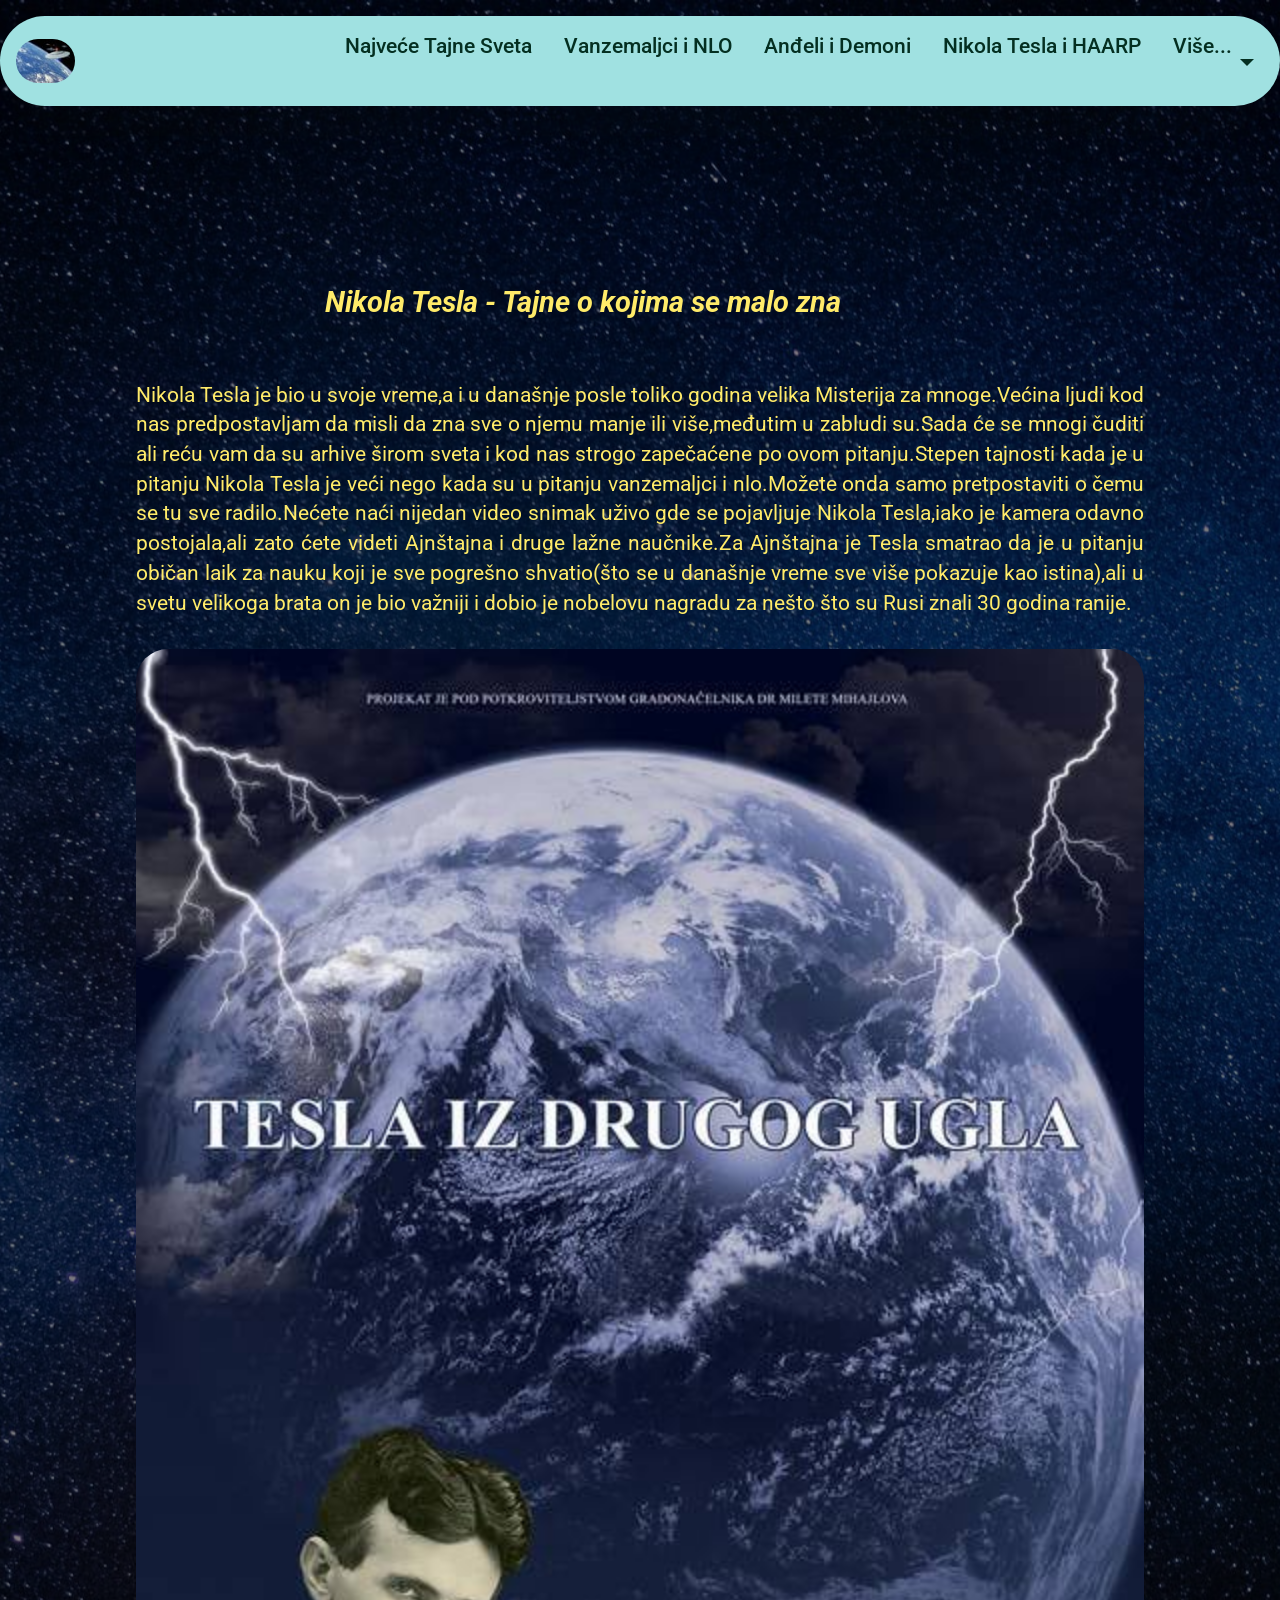
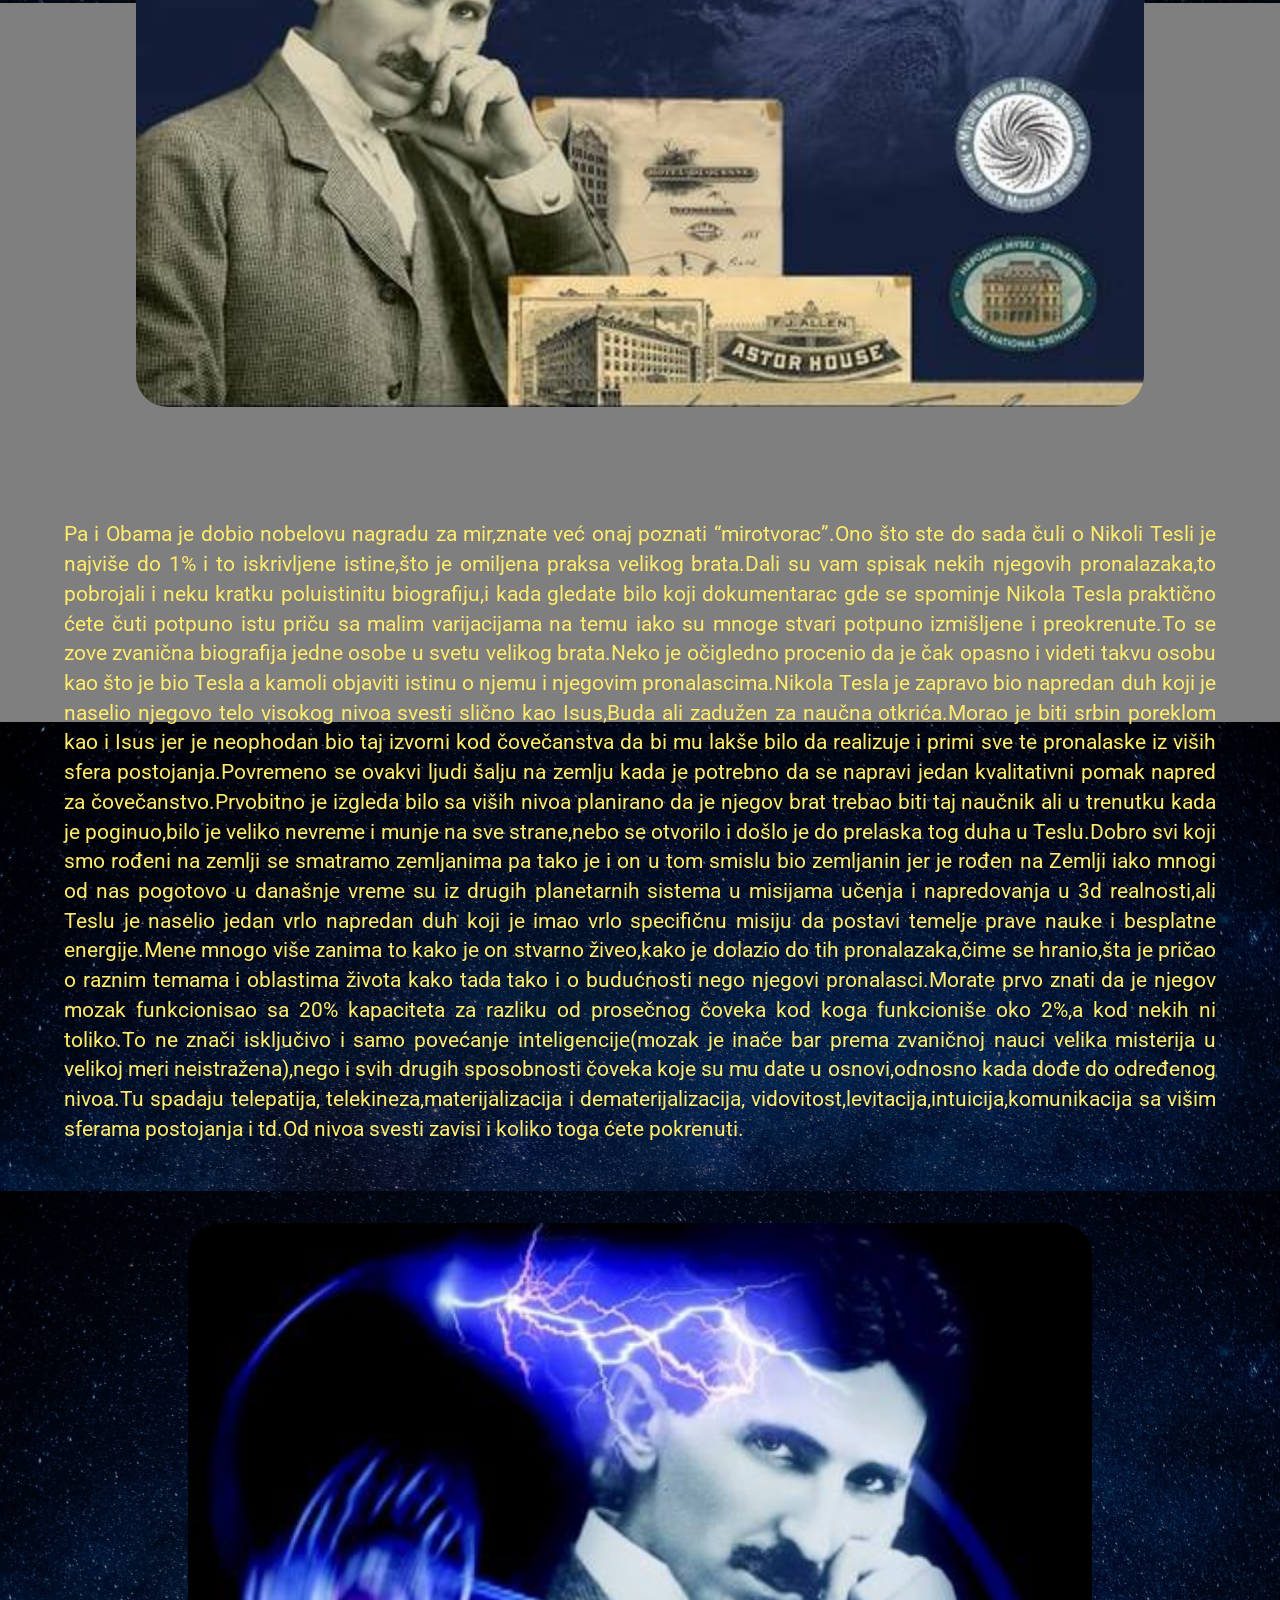
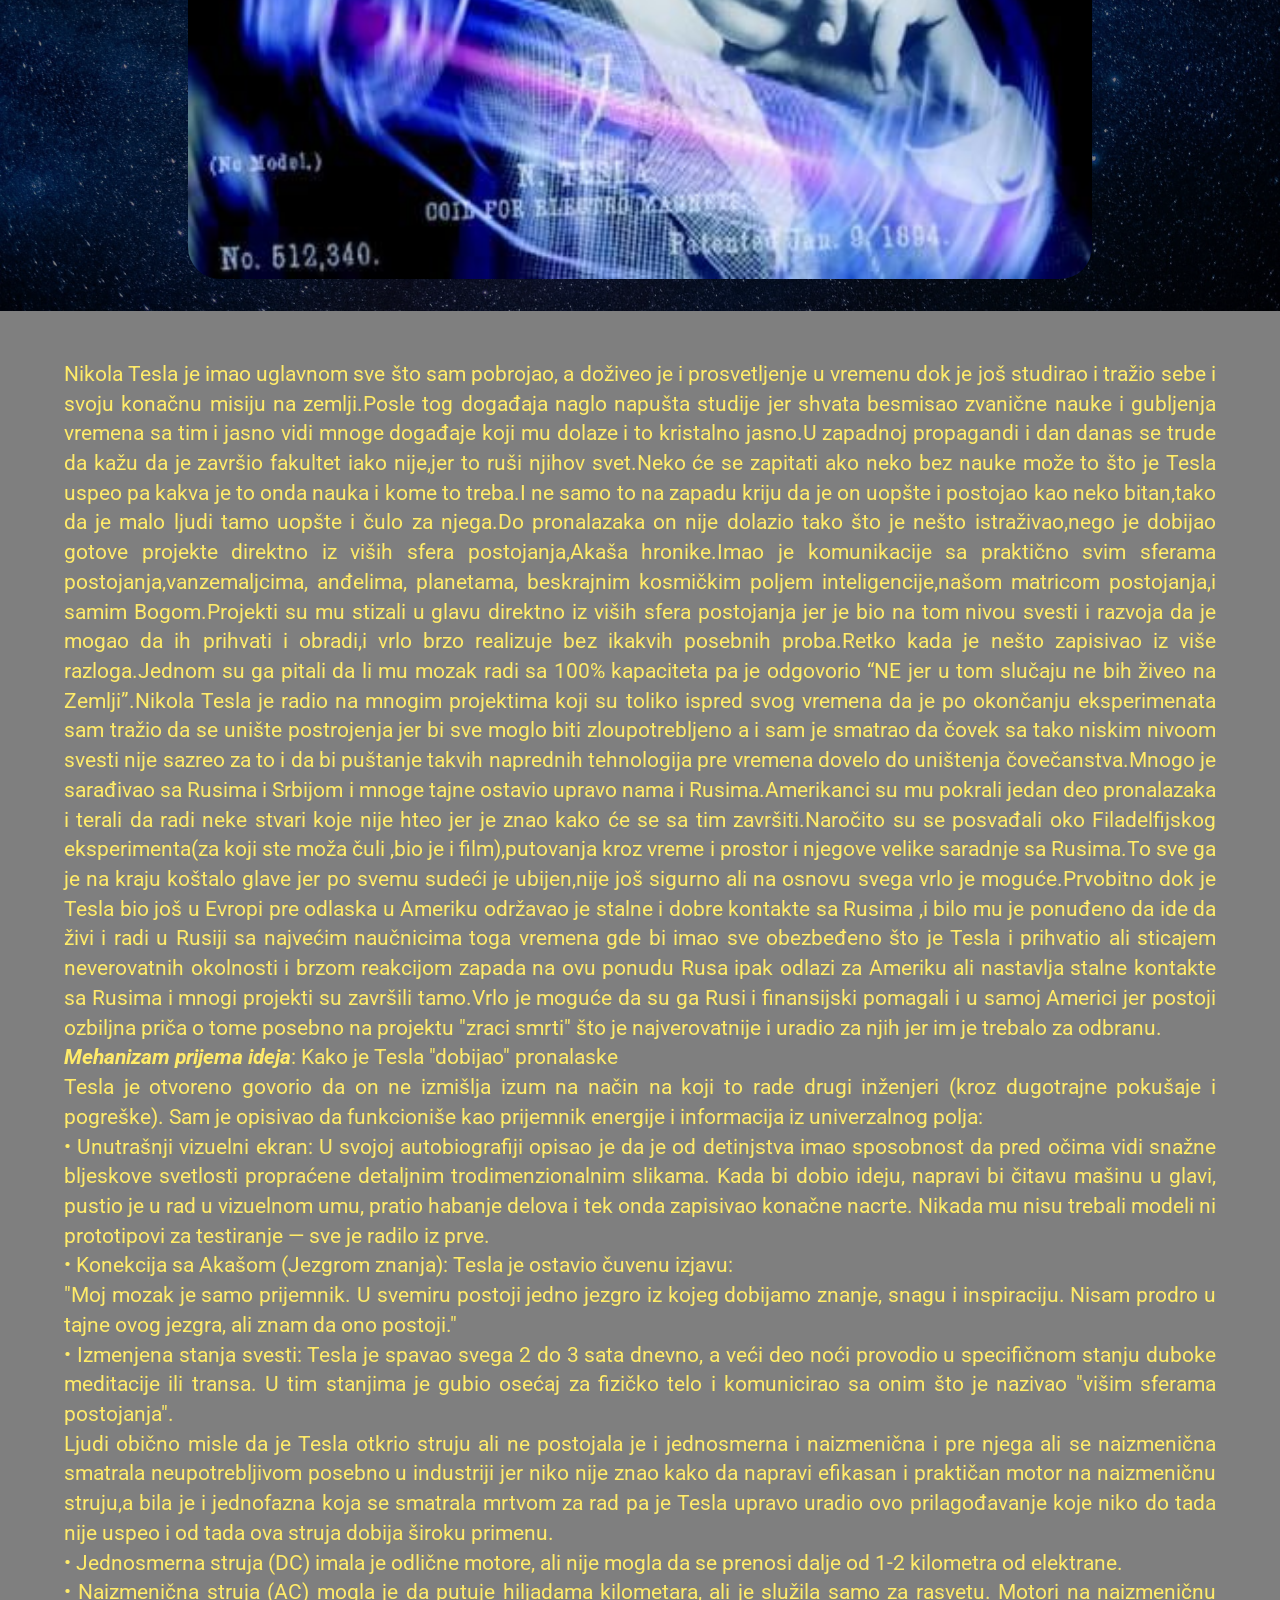
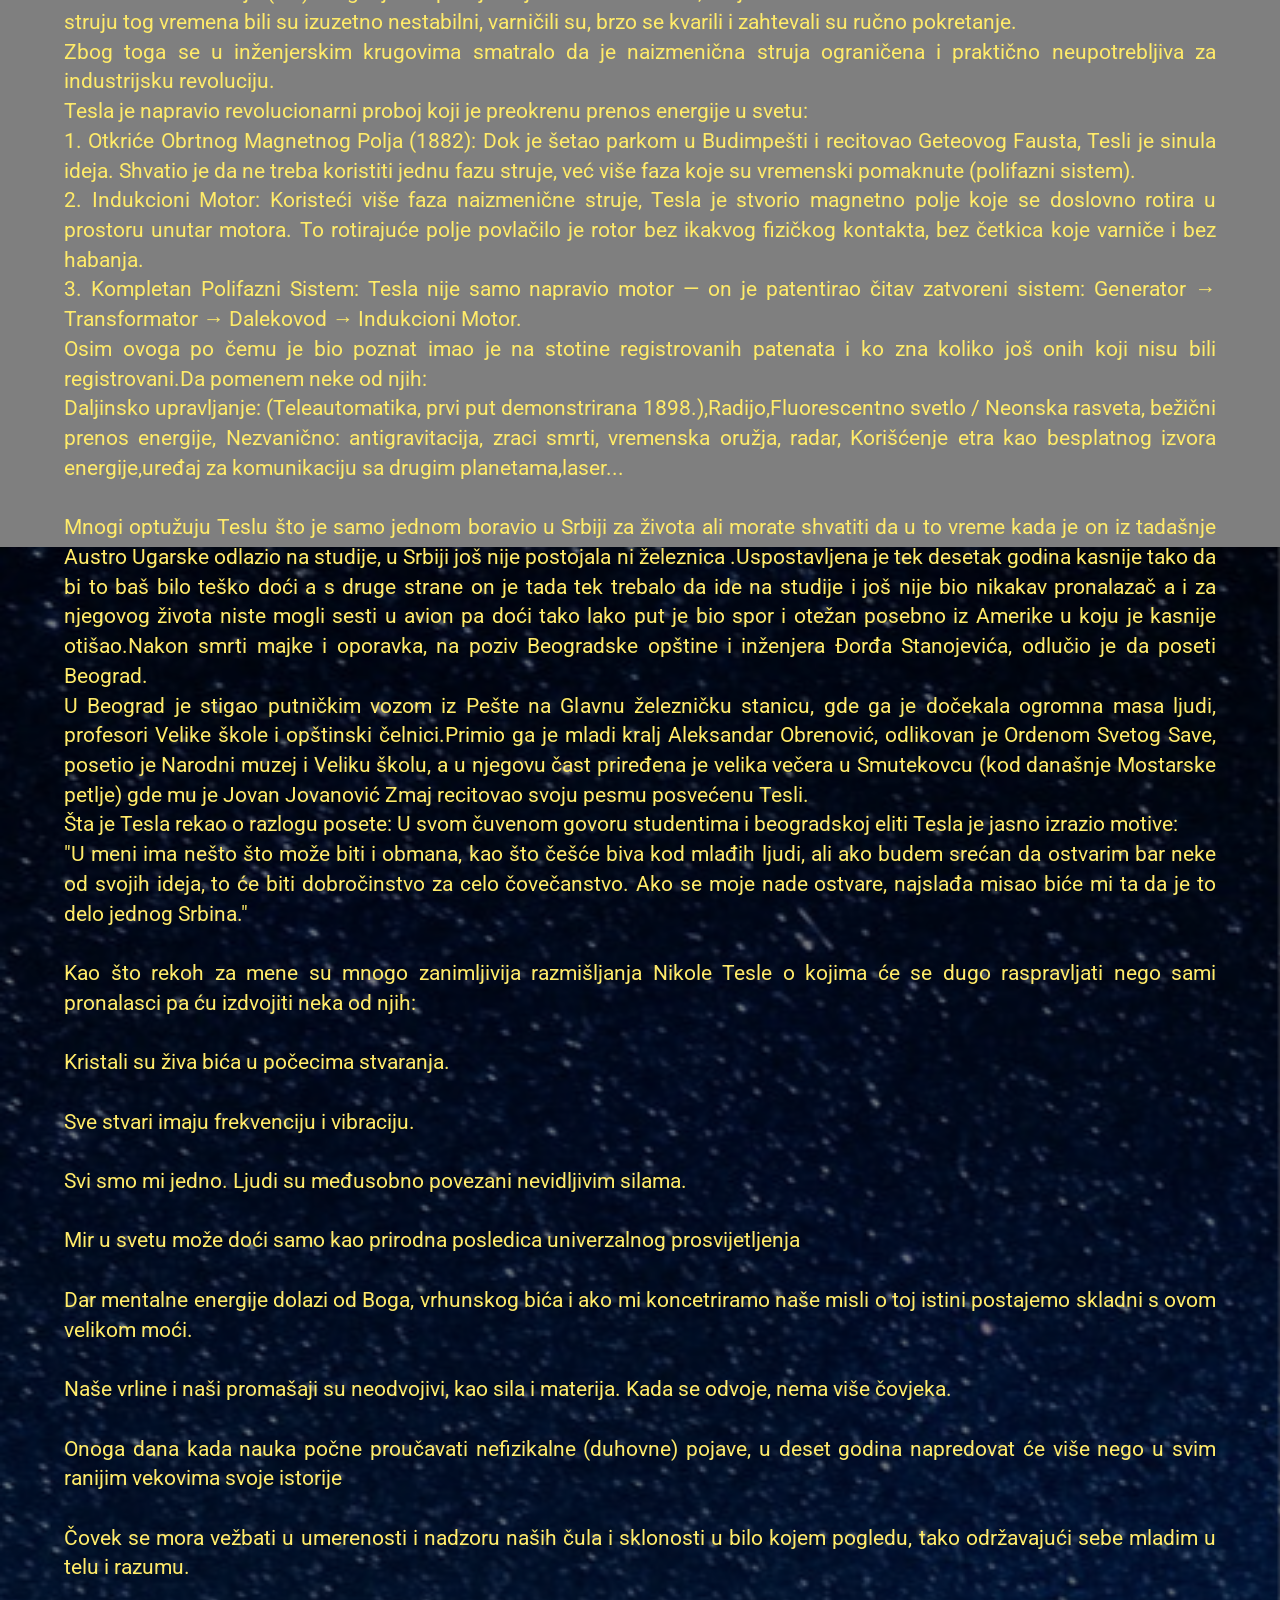
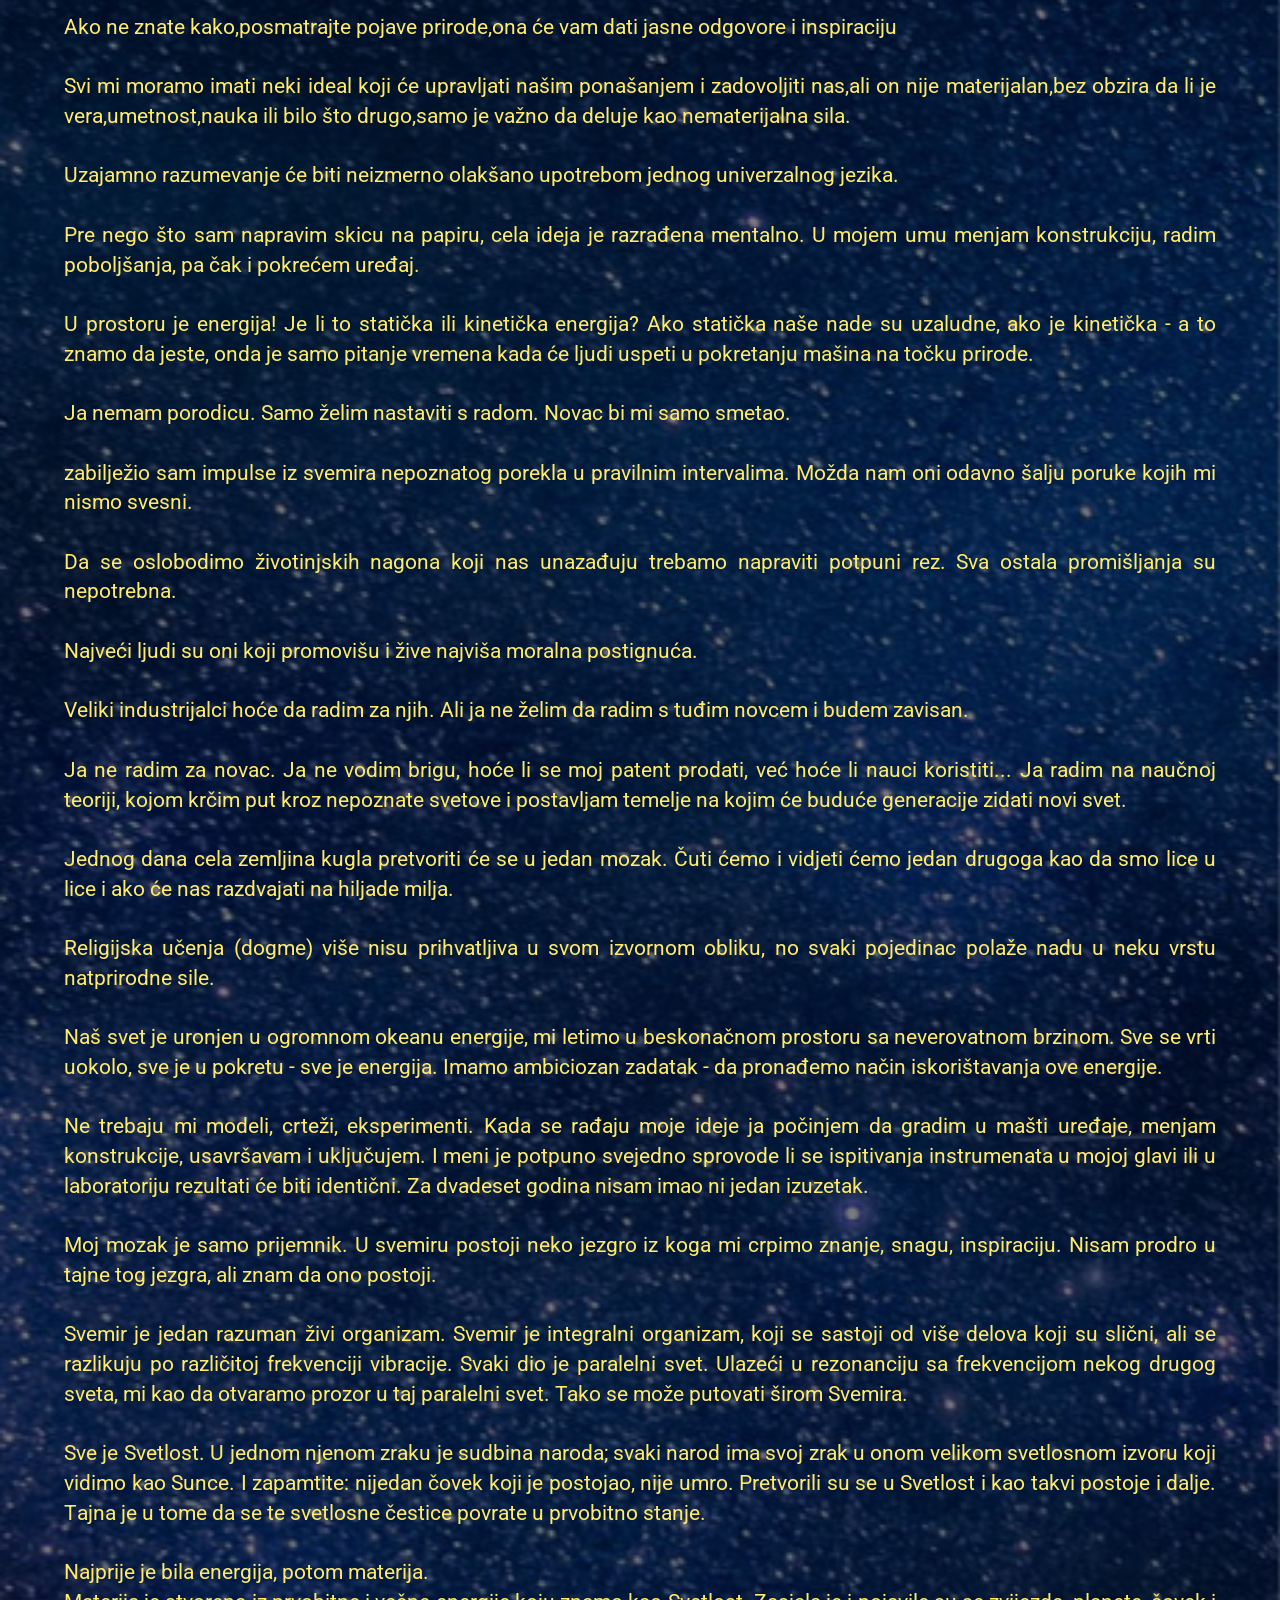
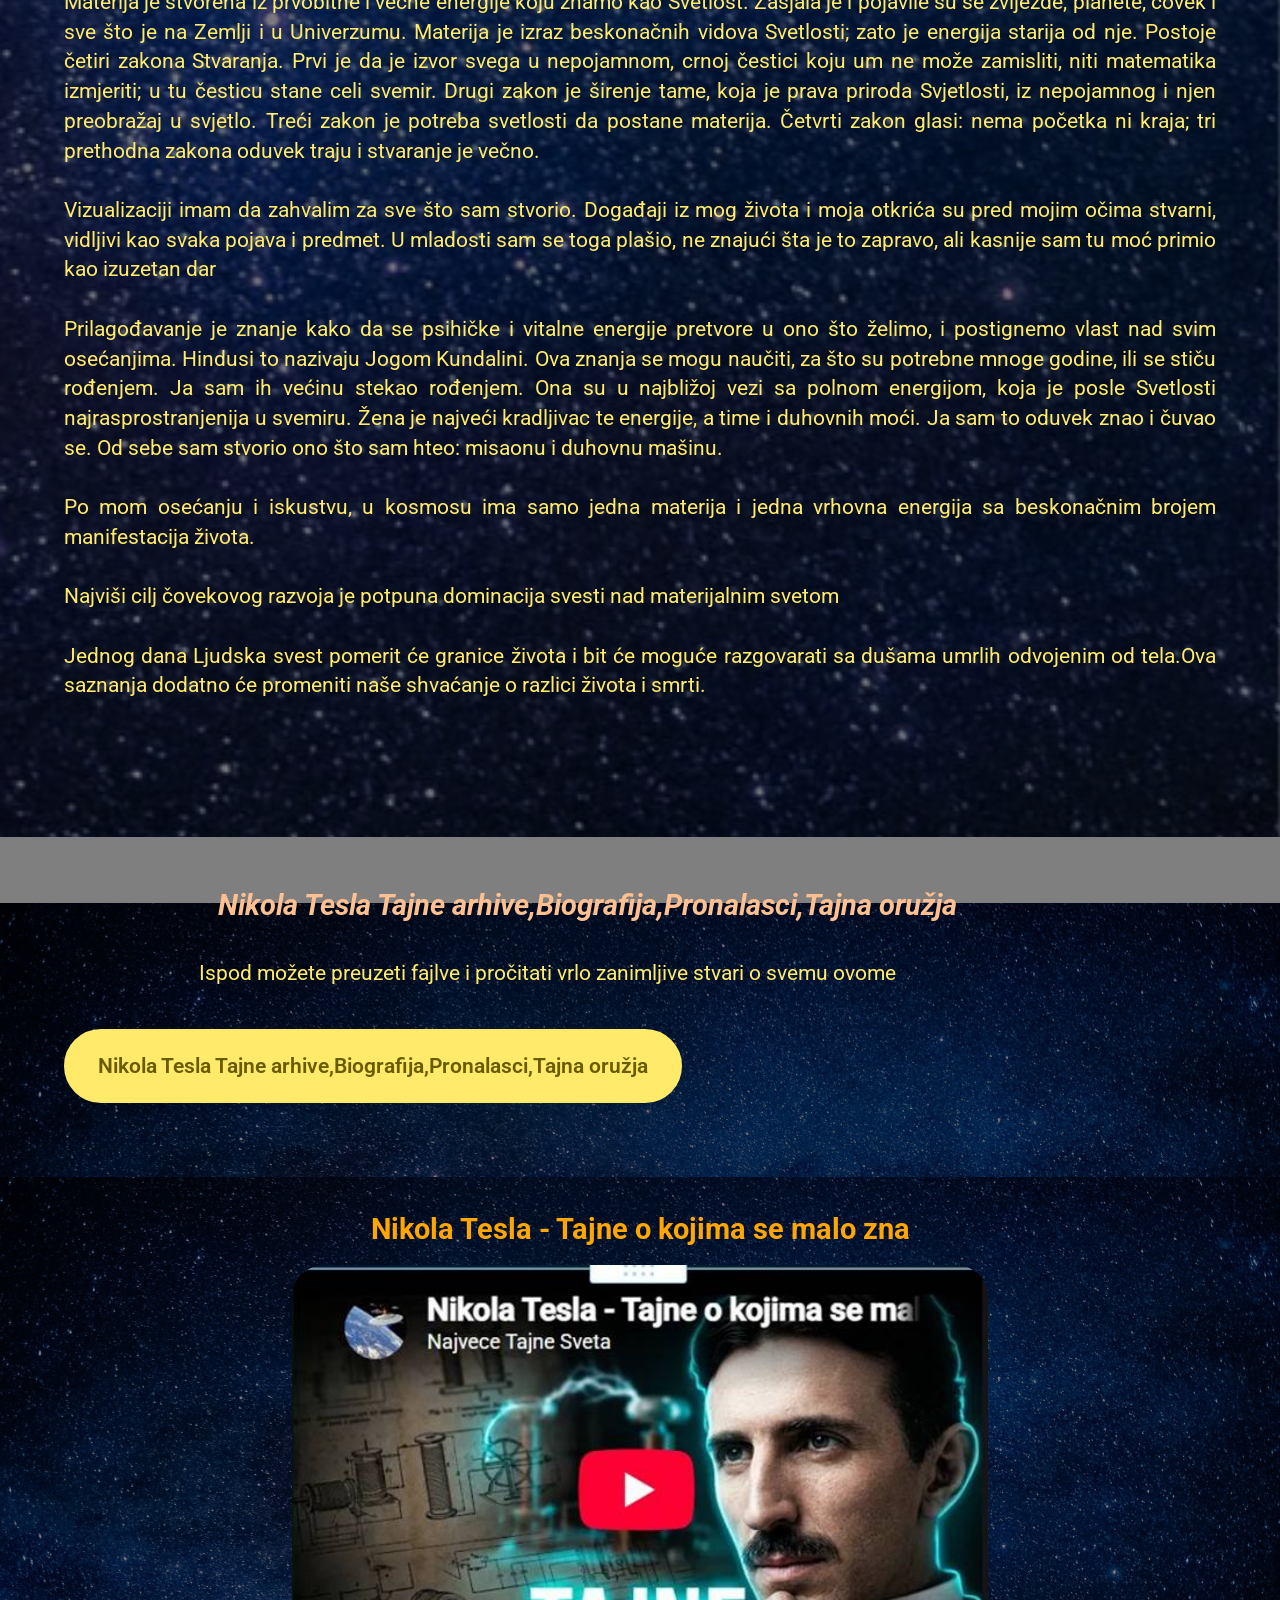
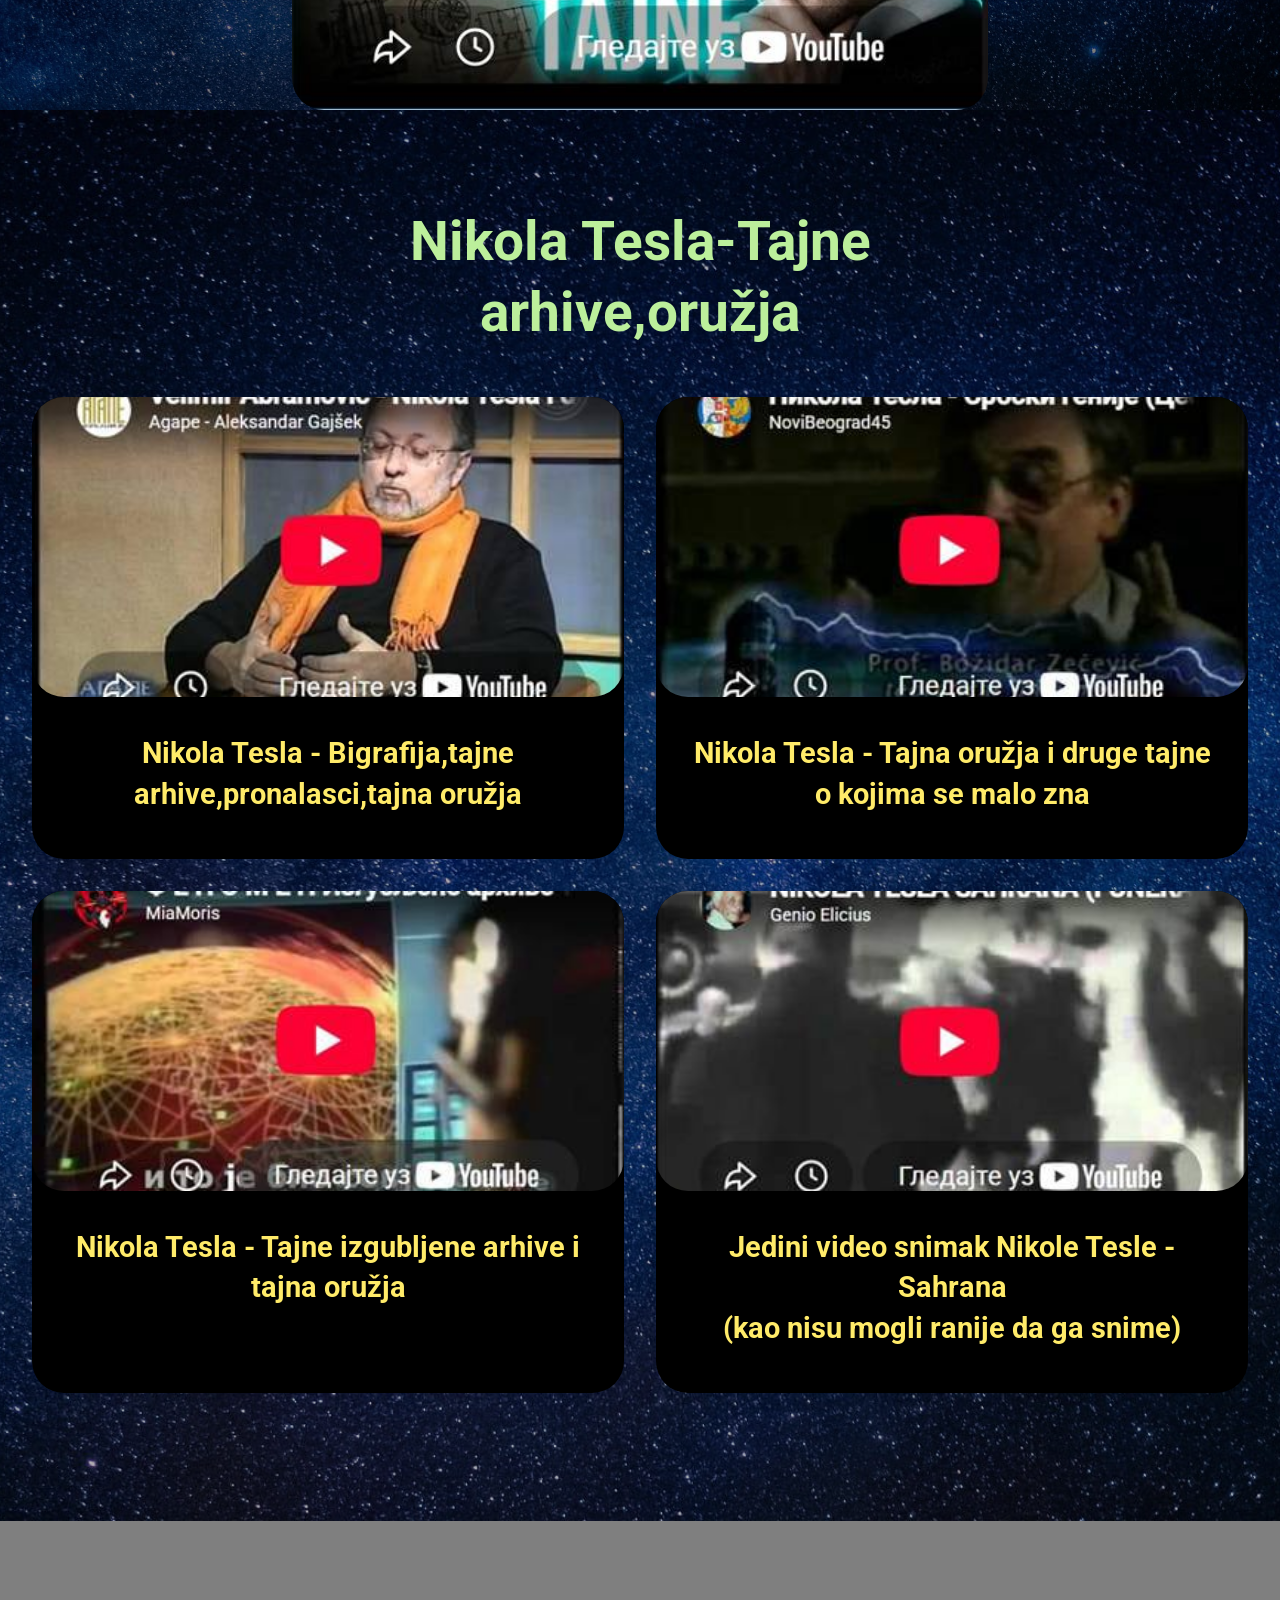
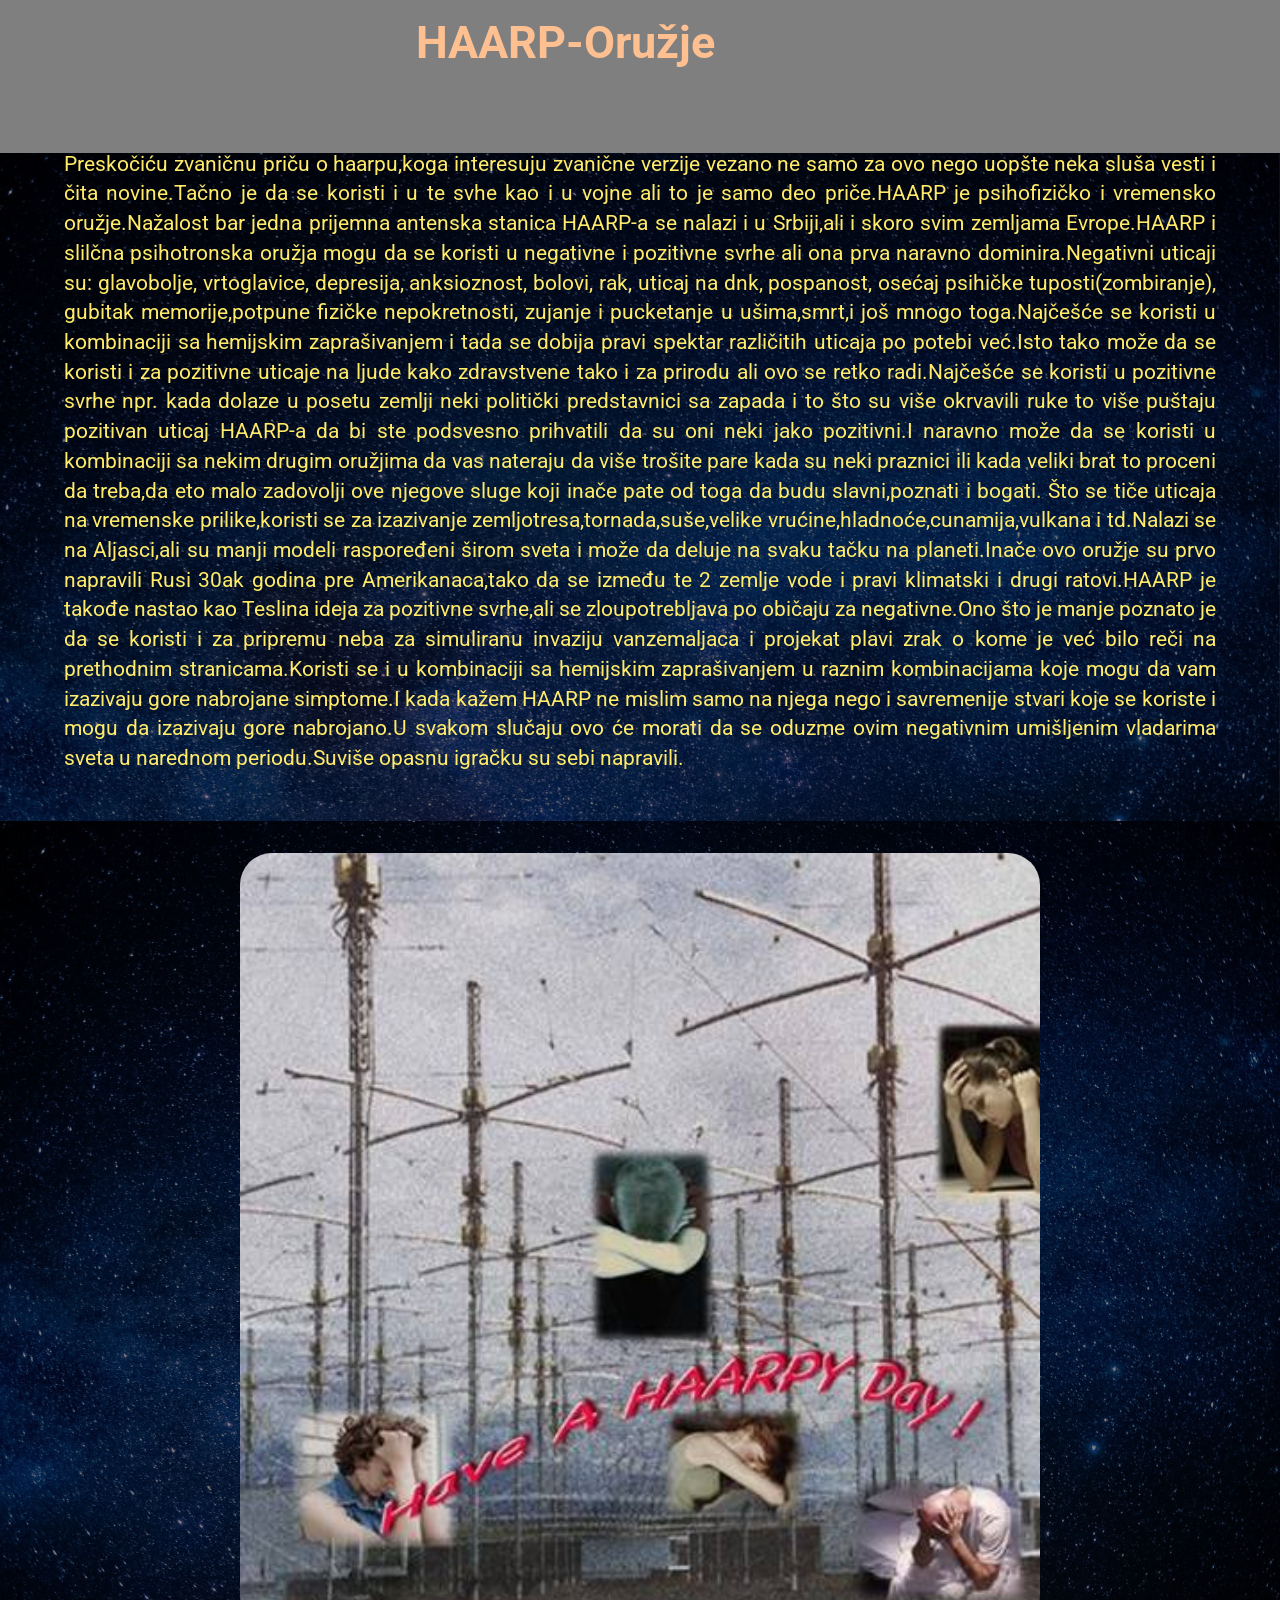
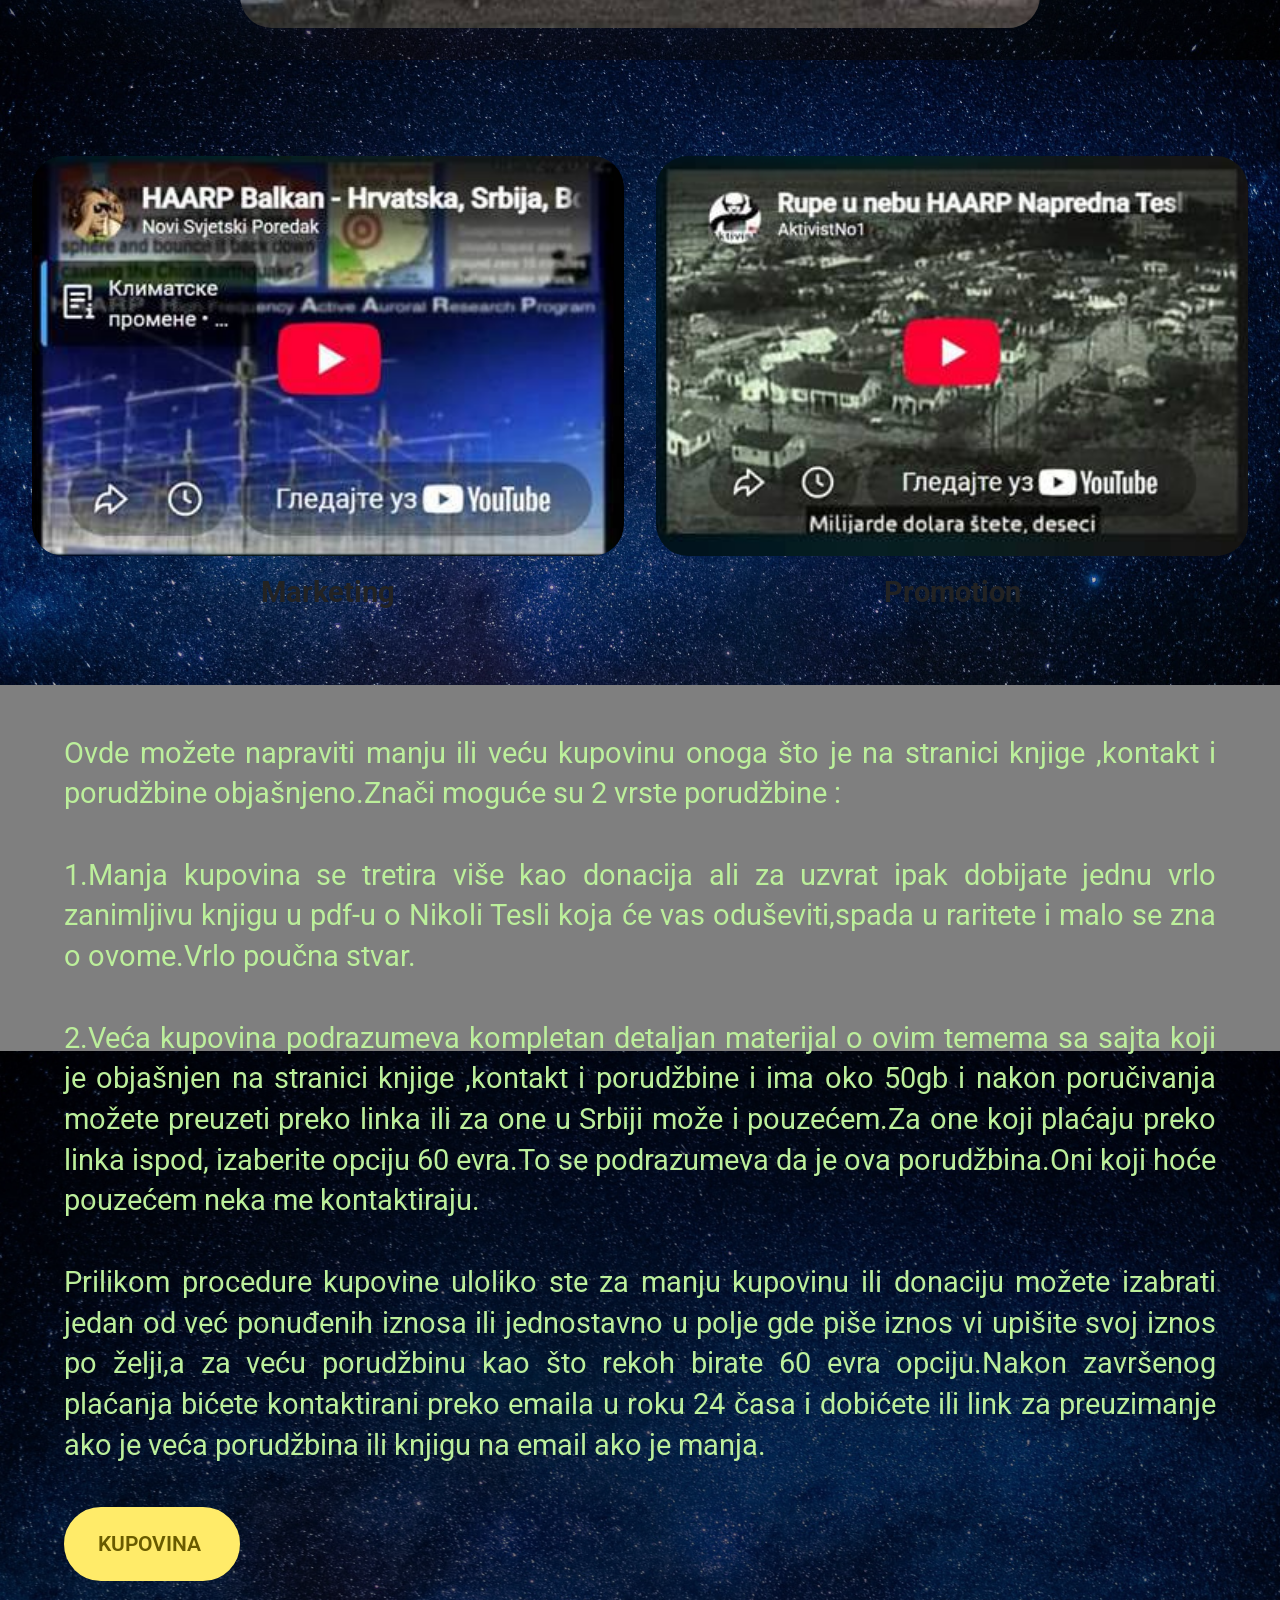
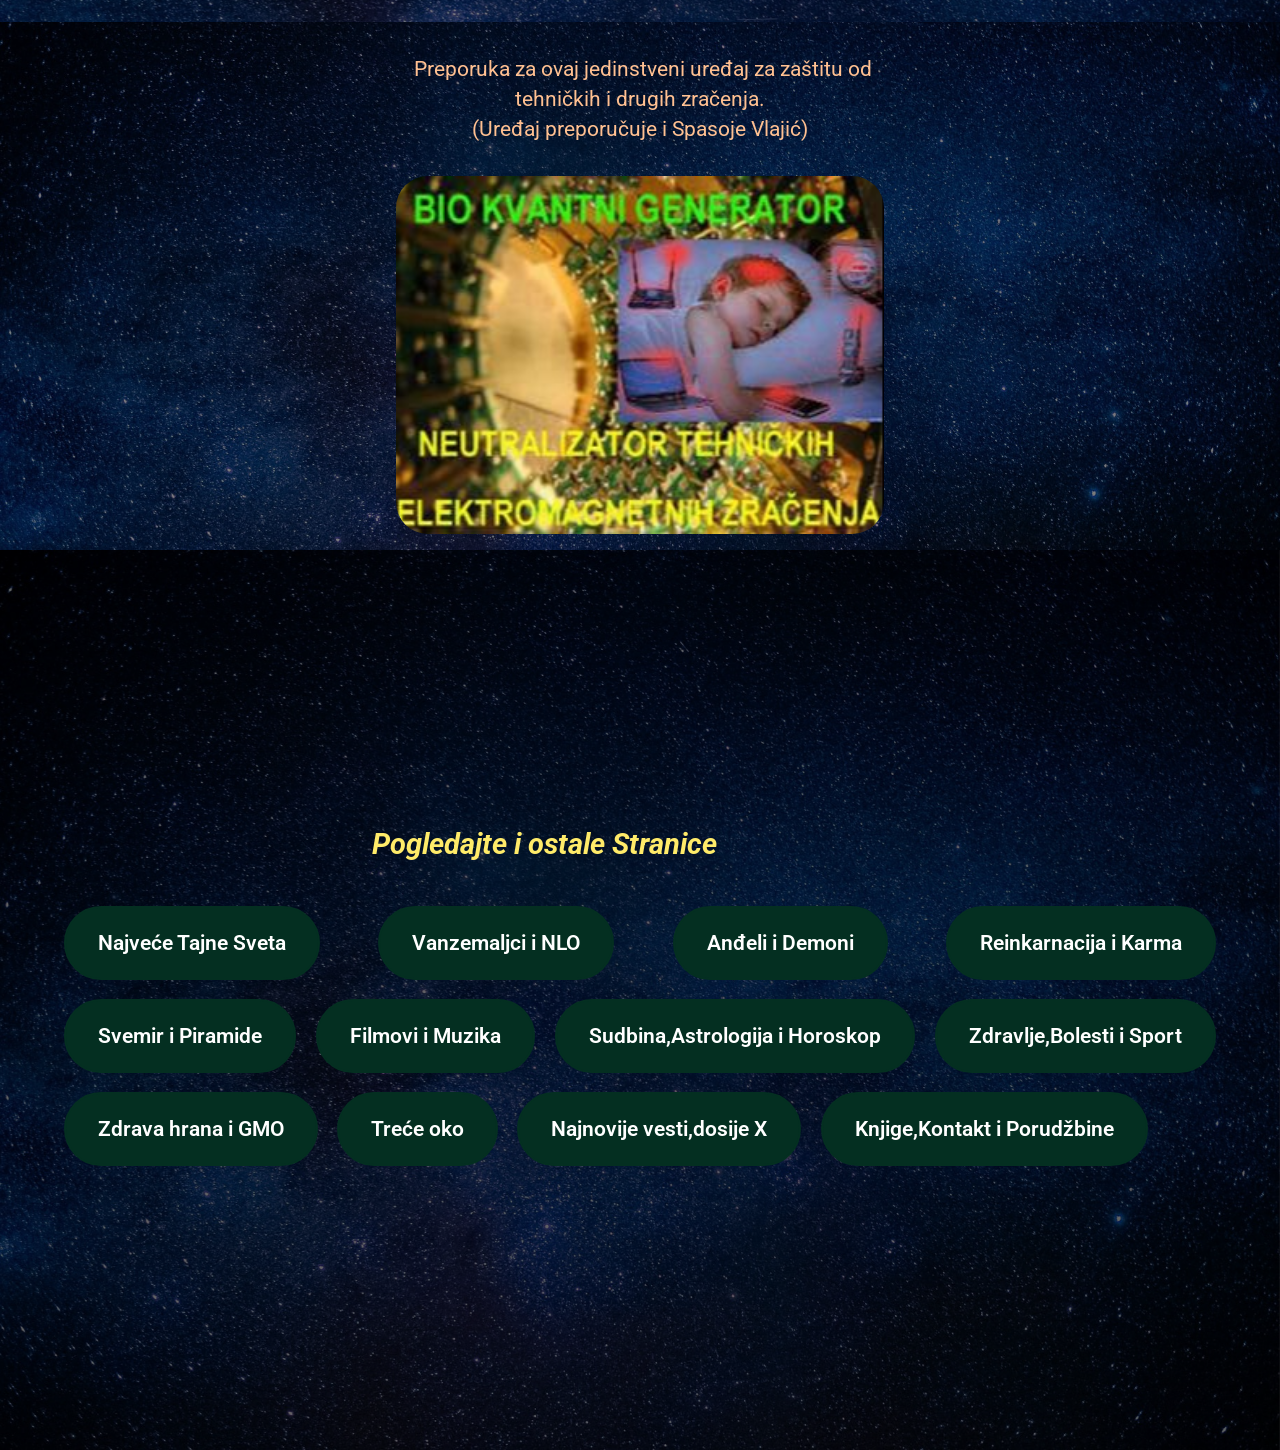
<file: nikola-tesla-pronalasci.html>
<!DOCTYPE html>
<html  >
<head>
  <!-- Site made with Mobirise Website Builder v6.1.12, https://mobirise.com -->
  <meta charset="UTF-8">
  <meta http-equiv="X-UA-Compatible" content="IE=edge">
  <meta name="generator" content="Mobirise v6.1.12, mobirise.com">
  <meta name="viewport" content="width=device-width, initial-scale=1, minimum-scale=1">
  <link rel="shortcut icon" href="assets/images/vanzemaljci-70x53.jpg" type="image/x-icon">
  <meta name="description" content="Saznajte o Tajnama Nikole Tesle o kojima se malo zna,tajnim arhivama i pronalascima,pravoj biografiji,tajnim oružjima i pravom životu Nikole Tesle,komunikacijama sa vanemalcima i drugim planetama.">
  
  
  <title>Nikola Tesla - Tajne Arhive  - Pronalasci - Otkrića - Tajna Oružja - Biografija - HAARP</title>
  <link rel="stylesheet" href="assets/bootstrap/css/bootstrap.min.css">
  <link rel="stylesheet" href="assets/parallax/jarallax.css">
  <link rel="stylesheet" href="assets/dropdown/css/style.css">
  <link rel="stylesheet" href="assets/theme/css/style.css">
  <link rel="preload" href="https://fonts.googleapis.com/css?family=Roboto:100,200,300,400,500,600,700,800,900,100i,200i,300i,400i,500i,600i,700i,800i,900i&display=swap" as="style" onload="this.onload=null;this.rel='stylesheet'">
  <noscript><link rel="stylesheet" href="https://fonts.googleapis.com/css?family=Roboto:100,200,300,400,500,600,700,800,900,100i,200i,300i,400i,500i,600i,700i,800i,900i&display=swap"></noscript>
  <link rel="preload" as="style" href="assets/mobirise/css/mbr-additional.css?v=16Xd5F"><link rel="stylesheet" href="assets/mobirise/css/mbr-additional.css?v=16Xd5F" type="text/css">

  
  
  
</head>
<body>

<!-- Analytics -->
<!-- Google tag (gtag.js) -->
<script async src="https://www.googletagmanager.com/gtag/js?id=G-MQRL0E6CT4"></script>
<script>
  window.dataLayer = window.dataLayer || [];
  function gtag(){dataLayer.push(arguments);}
  gtag('js', new Date());

  gtag('config', 'G-MQRL0E6CT4');
</script>
<!-- /Analytics -->


  
  <section data-bs-version="5.1" class="menu menu5 cid-vpbcRoAwwX" once="menu" id="menu05-6">
	

	<nav class="navbar navbar-dropdown navbar-expand-lg">
		<div class="container">
			<div class="navbar-brand">
				<span class="navbar-logo">
					<a href="index.html">
						<img src="assets/images/vanzemaljci-70x53.jpg" alt="Najvece Tajne i Misterije sveta - Teorija Zavere" style="height: 2.8rem;">
					</a>
				</span>
				
			</div>
			<button class="navbar-toggler" type="button" data-toggle="collapse" data-bs-toggle="collapse" data-target="#navbarSupportedContent" data-bs-target="#navbarSupportedContent" aria-controls="navbarNavAltMarkup" aria-expanded="false" aria-label="Toggle navigation">
				<div class="hamburger">
					<span></span>
					<span></span>
					<span></span>
					<span></span>
				</div>
			</button>
			<div class="collapse navbar-collapse" id="navbarSupportedContent">
				<ul class="navbar-nav nav-dropdown nav-right" data-app-modern-menu="true"><li class="nav-item"><a class="nav-link link text-danger display-4" href="index.html">Najveće Tajne Sveta<br><br></a></li><li class="nav-item"><a class="nav-link link text-danger display-4" href="vanzemaljci-i-nlo.html">Vanzemaljci i NLO<br><br></a></li><li class="nav-item"><a class="nav-link link text-danger display-4" href="Adjeli-i-demoni.html">Anđeli i Demoni<br><br></a></li><li class="nav-item"><a class="nav-link link text-danger display-4" href="nikola-tesla-pronalasci.html">Nikola Tesla i HAARP<br><br></a></li><li class="nav-item dropdown"><a class="nav-link link dropdown-toggle text-danger display-4" href="https://mobiri.se" data-toggle="dropdown-submenu" data-bs-toggle="dropdown" data-bs-auto-close="outside" aria-expanded="false">Više...<br><br></a><div class="dropdown-menu" aria-labelledby="dropdown-847"><a class="dropdown-item text-danger text-primary display-4" href="karma-i-reinkarnacija.html">Karma i Reinkarnacija<br></a><a class="show dropdown-item text-danger text-primary display-4" href="svemir-i-piramide.html">Svemir i Piramide</a><a class="show dropdown-item text-danger text-primary display-4" href="filmovi-i-muzika.html">Filmovi i Muzika</a><a class="dropdown-item text-danger text-primary display-4" href="sudbina-atsrologija-i-horoskop.html">Astrologija,Horoskop i Sudbina</a><a class="show dropdown-item text-danger text-primary display-4" href="zdravlje-bolesti-i-sport.html">Zdravlje,Bolesti i Sport</a><a class="show dropdown-item text-danger text-primary display-4" href="zdrava-hrana-i-gmo.html">Zdrava Hrana i GMO</a><a class="show dropdown-item text-danger text-primary display-4" href="trece-oko.html">Treće Oko</a><a class="dropdown-item text-danger text-primary display-4" href="najnovije-vesti-zona-sumraka.html">Najnovije Vesti iz Zone Sumraka</a><a class="show dropdown-item text-danger text-primary display-4" href="knjige-i-porudzbine.html">Knjige,Kontakt i Porudžbine</a></div></li></ul>
				
			</div>
		</div>
	</nav>
</section>

<section data-bs-version="5.1" class="image3 cid-vpPaCtyBir mbr-parallax-background" id="image03-3c">
  

  
  <div class="mbr-overlay" style="opacity: 0.5; background-color: rgb(0, 0, 0);"></div>

  <div class="container-fluid">
    <div class="row justify-content-center">
      <div class="col-12 col-lg-10">
        <h1 class="mbr-description mbr-fonts-style mb-3 align-center display-5"><strong><em><br></em></strong><strong><em><br></em></strong><br><strong><em>&nbsp; &nbsp; &nbsp; &nbsp; &nbsp; &nbsp; &nbsp; &nbsp; &nbsp; &nbsp; &nbsp; &nbsp; &nbsp; &nbsp;Nikola Tesla - Tajne o kojima se malo zna</em></strong><br><strong><em><br></em></strong></h1>
        <p class="mbr-description mbr-fonts-style mb-4 align-center display-7">
          Nikola Tesla je bio u svoje vreme,a i u današnje posle toliko godina velika Misterija za mnoge.Većina ljudi kod nas predpostavljam da misli da zna sve o njemu manje ili više,međutim u zabludi su.Sada će se mnogi čuditi ali reću vam da su arhive širom sveta i kod nas strogo zapečaćene po ovom pitanju.Stepen tajnosti kada je u pitanju Nikola Tesla je veći nego kada su u pitanju vanzemaljci i nlo.Možete onda samo pretpostaviti o čemu se tu sve radilo.Nećete naći nijedan video snimak uživo gde se pojavljuje Nikola Tesla,iako je kamera odavno postojala,ali zato ćete videti Ajnštajna i druge lažne naučnike.Za Ajnštajna je Tesla smatrao da je u pitanju običan laik za nauku koji je sve pogrešno shvatio(što se u današnje vreme sve više pokazuje kao istina),ali u svetu velikoga brata on je bio važniji i dobio je nobelovu nagradu za nešto što su Rusi znali 30 godina ranije.</p>
        <div class="image-wrapper">
          <img class="w-100" src="assets/images/nikola20tesla20tajne20arhive-504x679.jpg" alt="Nikola Tesla - Tajne arhive -Pronalasci - Otkrica -  Bigrafija - Tajna oruzja">
        </div>
      </div>
    </div>
  </div>
</section>

<section data-bs-version="5.1" class="header18 cid-vpPfgevnUG mbr-parallax-background" id="header18-3d">
  

  <div class="mbr-overlay" style="opacity: 0.5; background-color: rgb(0, 0, 0);"></div>
  <div class="container-fluid">
    <div class="row">
      <div class="content-wrap col-12 col-md-12">
        
        
        <p class="mbr-fonts-style mbr-text mbr-white mb-4 display-7">Pa i Obama je dobio nobelovu nagradu za mir,znate već onaj poznati “mirotvorac”.Ono što ste do sada čuli o Nikoli Tesli je najviše do 1% i to iskrivljene istine,što je omiljena praksa velikog brata.Dali su vam spisak nekih njegovih pronalazaka,to pobrojali i neku kratku poluistinitu biografiju,i kada gledate bilo koji dokumentarac gde se spominje Nikola Tesla praktično ćete čuti potpuno istu priču sa malim varijacijama na temu iako su mnoge stvari potpuno izmišljene i preokrenute.To se zove zvanična biografija jedne osobe u svetu velikog brata.Neko je očigledno procenio da je čak opasno i videti takvu osobu kao što je bio Tesla a kamoli objaviti istinu o njemu i njegovim pronalascima.Nikola Tesla je zapravo bio napredan duh koji je naselio njegovo telo visokog nivoa svesti slično kao Isus,Buda ali zadužen za naučna otkrića.Morao je biti srbin poreklom kao i Isus jer je neophodan bio taj izvorni kod čovečanstva da bi mu lakše bilo da realizuje i primi sve te pronalaske iz viših sfera postojanja.Povremeno se ovakvi ljudi šalju na zemlju kada je potrebno da se napravi jedan kvalitativni pomak napred za čovečanstvo.Prvobitno je izgleda bilo sa viših nivoa planirano da je njegov brat trebao biti taj naučnik ali u trenutku kada je poginuo,bilo je veliko nevreme i munje na sve strane,nebo se otvorilo i došlo je do prelaska tog duha u Teslu.Dobro svi koji smo rođeni na zemlji se smatramo zemljanima pa tako je i on u tom smislu bio zemljanin jer je rođen na Zemlji iako mnogi od nas pogotovo u današnje vreme su iz drugih planetarnih sistema u misijama učenja i napredovanja u 3d realnosti,ali Teslu je naselio jedan vrlo napredan duh koji je imao vrlo specifičnu misiju da postavi temelje prave nauke i besplatne energije.Mene mnogo više zanima to kako je on stvarno živeo,kako je dolazio do tih pronalazaka,čime se hranio,šta je pričao o raznim temama i oblastima života kako tada tako i o budućnosti nego njegovi pronalasci.Morate prvo znati da je njegov mozak funkcionisao sa 20% kapaciteta za razliku od prosečnog čoveka kod koga funkcioniše oko 2%,a kod nekih ni toliko.To ne znači isključivo i samo povećanje inteligencije(mozak je inače bar prema zvaničnoj nauci velika misterija u velikoj meri neistražena),nego i svih drugih sposobnosti čoveka koje su mu date u osnovi,odnosno kada dođe do određenog nivoa.Tu spadaju telepatija, telekineza,materijalizacija i dematerijalizacija, vidovitost,levitacija,intuicija,komunikacija sa višim sferama postojanja i td.Od nivoa svesti zavisi i koliko toga ćete pokrenuti. </p>
        
      </div>
    </div>
  </div>
</section>

<section data-bs-version="5.1" class="image3 cid-vpPj8JjJwZ" id="image03-3e">
  

  
  <div class="mbr-overlay" style="opacity: 0.5; background-color: rgb(0, 0, 0);"></div>

  <div class="container-fluid">
    <div class="row justify-content-center">
      <div class="col-12 col-lg-9">
        
        
        <div class="image-wrapper">
          <img class="w-100" src="assets/images/nikola20tesla20naucnik-480x348.jpg" alt="Nikola Tesla - Tajne arhive -Pronalasci - Otkrica -  Bigrafija - Tajna oruzja">
        </div>
      </div>
    </div>
  </div>
</section>

<section data-bs-version="5.1" class="header18 cid-vpPjD86qcL mbr-parallax-background" id="header18-3f">
  

  <div class="mbr-overlay" style="opacity: 0.5; background-color: rgb(0, 0, 0);"></div>
  <div class="container-fluid">
    <div class="row">
      <div class="content-wrap col-12 col-md-12">
        
        
        <p class="mbr-fonts-style mbr-text mbr-white mb-4 display-7">Nikola Tesla je imao uglavnom sve što sam pobrojao, a doživeo je i prosvetljenje u vremenu dok je još studirao i tražio sebe i svoju konačnu misiju na zemlji.Posle tog događaja naglo napušta studije jer shvata besmisao zvanične nauke i gubljenja vremena sa tim i jasno vidi mnoge događaje koji mu dolaze i to kristalno jasno.U zapadnoj propagandi i dan danas se trude da kažu da je završio fakultet iako nije,jer to ruši njihov svet.Neko će se zapitati ako neko bez nauke može to što je Tesla uspeo pa kakva je to onda nauka i kome to treba.I ne samo to na zapadu kriju da je on uopšte i postojao kao neko bitan,tako da je malo ljudi tamo uopšte i čulo za njega.Do pronalazaka on nije dolazio tako što je nešto istraživao,nego je dobijao gotove projekte direktno iz viših sfera postojanja,Akaša hronike.Imao je komunikacije sa praktično svim sferama postojanja,vanzemaljcima, anđelima, planetama, beskrajnim kosmičkim poljem inteligencije,našom matricom postojanja,i samim Bogom.Projekti su mu stizali u glavu direktno iz viših sfera postojanja jer je bio na tom nivou svesti i razvoja da je mogao da ih prihvati i obradi,i vrlo brzo realizuje bez ikakvih posebnih proba.Retko kada je nešto zapisivao iz više razloga.Jednom su ga pitali da li mu mozak radi sa 100% kapaciteta pa je odgovorio “NE jer u tom slučaju ne bih živeo na Zemlji”.Nikola Tesla je radio na mnogim projektima koji su toliko ispred svog vremena da je po okončanju eksperimenata sam tražio da se unište postrojenja jer bi sve moglo biti zloupotrebljeno a i sam je smatrao da čovek sa tako niskim nivoom svesti nije sazreo za to i da bi puštanje takvih naprednih tehnologija pre vremena dovelo do uništenja čovečanstva.Mnogo je sarađivao sa Rusima i Srbijom i mnoge tajne ostavio upravo nama i Rusima.Amerikanci su mu pokrali jedan deo pronalazaka i terali da radi neke stvari koje nije hteo jer je znao kako će se sa tim završiti.Naročito su se posvađali oko Filadelfijskog eksperimenta(za koji ste moža čuli ,bio je i film),putovanja kroz vreme i prostor i njegove velike saradnje sa Rusima.To sve ga je na kraju koštalo glave jer po svemu sudeći je ubijen,nije još sigurno ali na osnovu svega vrlo je moguće.Prvobitno dok je Tesla bio još u Evropi pre odlaska u Ameriku održavao je stalne i dobre kontakte sa Rusima ,i bilo mu je ponuđeno da ide da živi i radi u Rusiji sa najvećim naučnicima toga vremena gde bi imao sve obezbeđeno što je Tesla i prihvatio ali sticajem neverovatnih okolnosti i brzom reakcijom zapada na ovu ponudu Rusa ipak odlazi za Ameriku ali nastavlja stalne kontakte sa Rusima i mnogi projekti su završili tamo.Vrlo je moguće da su ga Rusi i finansijski pomagali i u samoj Americi jer postoji ozbiljna priča o tome posebno na projektu "zraci smrti" što je najverovatnije i uradio za njih jer im je trebalo za odbranu.<br><strong><em>Mehanizam prijema ideja</em></strong>: Kako je Tesla "dobijao" pronalaske<br>Tesla je otvoreno govorio da on ne izmišlja izum na način na koji to rade drugi inženjeri (kroz dugotrajne pokušaje i pogreške). Sam je opisivao da funkcioniše kao prijemnik energije i informacija iz univerzalnog polja:
<br>•	Unutrašnji vizuelni ekran: U svojoj autobiografiji opisao je da je od detinjstva imao sposobnost da pred očima vidi snažne bljeskove svetlosti propraćene detaljnim trodimenzionalnim slikama. Kada bi dobio ideju, napravi bi čitavu mašinu u glavi, pustio je u rad u vizuelnom umu, pratio habanje delova i tek onda zapisivao konačne nacrte. Nikada mu nisu trebali modeli ni prototipovi za testiranje — sve je radilo iz prve.
<br>•	Konekcija sa Akašom (Jezgrom znanja): Tesla je ostavio čuvenu izjavu:
<br>"Moj mozak je samo prijemnik. U svemiru postoji jedno jezgro iz kojeg dobijamo znanje, snagu i inspiraciju. Nisam prodro u tajne ovog jezgra, ali znam da ono postoji."
<br>•	Izmenjena stanja svesti: Tesla je spavao svega 2 do 3 sata dnevno, a veći deo noći provodio u specifičnom stanju duboke meditacije ili transa. U tim stanjima je gubio osećaj za fizičko telo i komunicirao sa onim što je nazivao "višim sferama postojanja".<br>
Ljudi obično misle da je Tesla otkrio struju ali ne postojala je i jednosmerna i naizmenična i pre njega ali se naizmenična smatrala neupotrebljivom posebno u industriji jer niko nije znao kako da napravi efikasan i praktičan motor na naizmeničnu struju,a bila je i jednofazna koja se smatrala mrtvom za rad pa je Tesla upravo uradio ovo prilagođavanje koje niko do tada nije uspeo i od tada ova struja dobija široku primenu.<br>•	Jednosmerna struja (DC) imala je odlične motore, ali nije mogla da se prenosi dalje od 1-2 kilometra od elektrane.
<br>•	Naizmenična struja (AC) mogla je da putuje hiljadama kilometara, ali je služila samo za rasvetu. Motori na naizmeničnu struju tog vremena bili su izuzetno nestabilni, varničili su, brzo se kvarili i zahtevali su ručno pokretanje.<br>
Zbog toga se u inženjerskim krugovima smatralo da je naizmenična struja ograničena i praktično neupotrebljiva za industrijsku revoluciju.<br>Tesla je napravio revolucionarni proboj koji je preokrenu prenos energije u svetu:
<br>1.	Otkriće Obrtnog Magnetnog Polja (1882): Dok je šetao parkom u Budimpešti i recitovao Geteovog Fausta, Tesli je sinula ideja. Shvatio je da ne treba koristiti jednu fazu struje, već više faza koje su vremenski pomaknute (polifazni sistem).
<br>2.	Indukcioni Motor: Koristeći više faza naizmenične struje, Tesla je stvorio magnetno polje koje se doslovno rotira u prostoru unutar motora. To rotirajuće polje povlačilo je rotor bez ikakvog fizičkog kontakta, bez četkica koje varniče i bez habanja.
<br>3.	Kompletan Polifazni Sistem: Tesla nije samo napravio motor — on je patentirao čitav zatvoreni sistem: Generator → Transformator → Dalekovod → Indukcioni Motor.
<br>Osim ovoga po čemu je bio poznat imao je na stotine registrovanih patenata i ko zna koliko još onih koji nisu bili registrovani.Da pomenem neke od njih:<br>Daljinsko upravljanje: (Teleautomatika, prvi put demonstrirana 1898.),Radijo,Fluorescentno svetlo / Neonska rasveta, bežični prenos energije, Nezvanično: antigravitacija, zraci smrti, vremenska oružja, radar, Korišćenje etra kao besplatnog izvora energije,uređaj za komunikaciju sa drugim planetama,laser...<br><br>Mnogi optužuju Teslu što je samo jednom boravio u Srbiji za života ali morate shvatiti da u to vreme kada je on iz tadašnje Austro Ugarske odlazio na studije, u Srbiji još nije postojala ni železnica .Uspostavljena je tek desetak godina kasnije tako da bi to baš bilo teško doći a s druge strane on je tada tek trebalo da ide na studije i još nije bio nikakav pronalazač a i za njegovog života niste mogli sesti u avion pa doći tako lako put je bio spor i otežan posebno iz Amerike u koju je kasnije otišao.Nakon smrti majke i oporavka, na poziv Beogradske opštine i inženjera Đorđa Stanojevića, odlučio je da poseti Beograd.
<br>U Beograd je stigao putničkim vozom iz Pešte na Glavnu železničku stanicu, gde ga je dočekala ogromna masa ljudi, profesori Velike škole i opštinski čelnici.Primio ga je mladi kralj Aleksandar Obrenović, odlikovan je Ordenom Svetog Save, posetio je Narodni muzej i Veliku školu, a u njegovu čast priređena je velika večera u Smutekovcu (kod današnje Mostarske petlje) gde mu je Jovan Jovanović Zmaj recitovao svoju pesmu posvećenu Tesli.
<br>Šta je Tesla rekao o razlogu posete: U svom čuvenom govoru studentima i beogradskoj eliti Tesla je jasno izrazio motive:
<br>"U meni ima nešto što može biti i obmana, kao što češće biva kod mlađih ljudi, ali ako budem srećan da ostvarim bar neke od svojih ideja, to će biti dobročinstvo za celo čovečanstvo. Ako se moje nade ostvare, najslađa misao biće mi ta da je to delo jednog Srbina."<br><br>
Kao što rekoh za mene su mnogo zanimljivija razmišljanja Nikole Tesle o kojima će se dugo raspravljati nego sami pronalasci pa ću izdvojiti neka od njih:<br><br>Kristali su živa bića u počecima stvaranja. 
<br>
<br>Sve stvari imaju frekvenciju i vibraciju.<br> 
<br>Svi smo mi jedno. Ljudi su međusobno povezani nevidljivim silama.<br>
<br>Mir u svetu može doći samo kao prirodna posledica univerzalnog prosvijetljenja<br>
<br>Dar mentalne energije dolazi od Boga, vrhunskog bića i ako mi koncetriramo naše misli o toj istini postajemo skladni s ovom velikom moći.
<br>
<br>Naše vrline i naši promašaji su neodvojivi, kao sila i materija. Kada se odvoje, nema više čovjeka.
<br>
<br>Onoga dana kada nauka počne proučavati nefizikalne (duhovne) pojave, u deset godina napredovat će više nego u svim ranijim vekovima svoje istorije
<br>
<br>Čovek se mora vežbati u umerenosti i nadzoru naših čula i sklonosti u bilo kojem pogledu, tako održavajući sebe mladim u telu i razumu.
<br>
<br>Ako ne znate kako,posmatrajte pojave prirode,ona će vam dati jasne odgovore i inspiraciju
<br>
<br>Svi mi moramo imati neki ideal koji će upravljati našim ponašanjem i zadovoljiti nas,ali on nije materijalan,bez obzira da li je vera,umetnost,nauka ili bilo što drugo,samo je važno da deluje kao nematerijalna sila.
<br>
<br>Uzajamno razumevanje će biti neizmerno olakšano upotrebom jednog univerzalnog jezika.
<br>
<br>Pre nego što sam napravim skicu na papiru, cela ideja je razrađena mentalno. U mojem umu menjam konstrukciju, radim poboljšanja, pa čak i pokrećem uređaj.
<br>
<br>U prostoru je energija! Je li to statička ili kinetička energija? Ako statička naše nade su uzaludne, ako je kinetička - a to znamo da jeste, onda je samo pitanje vremena kada će ljudi uspeti u pokretanju mašina na točku prirode.
<br>
<br>Ja nemam porodicu. Samo želim nastaviti s radom. Novac bi mi samo smetao.<br>
<br>zabilježio sam impulse iz svemira nepoznatog porekla u pravilnim intervalima. Možda nam oni odavno šalju poruke kojih mi nismo svesni.
<br><br>Da se oslobodimo životinjskih nagona koji nas unazađuju trebamo napraviti potpuni rez. Sva ostala promišljanja su nepotrebna. 
<br><br>Najveći ljudi su oni koji promovišu i žive najviša moralna postignuća.
<br><br>Veliki industrijalci hoće da radim za njih. Ali ja ne želim da radim s tuđim novcem i budem zavisan.
<br><br>Ja ne radim za novac. Ja ne vodim brigu, hoće li se moj patent prodati, već hoće li nauci koristiti... Ja radim na naučnoj teoriji, kojom krčim put kroz nepoznate svetove i postavljam temelje na kojim će buduće generacije zidati novi svet.
<br>
<br>Jednog dana cela zemljina kugla pretvoriti će se u jedan mozak. Čuti ćemo i vidjeti ćemo jedan drugoga kao da smo lice u lice i ako će nas razdvajati na hiljade milja.
<br><br>Religijska učenja (dogme) više nisu prihvatljiva u svom izvornom obliku, no svaki pojedinac polaže nadu u neku vrstu natprirodne sile.
<br><br>Naš svet je uronjen u ogromnom okeanu energije, mi letimo u beskonačnom prostoru sa neverovatnom brzinom. Sve se vrti uokolo, sve je u pokretu - sve je energija. Imamo ambiciozan zadatak - da pronađemo način iskorištavanja ove energije.<br>
<br>Ne trebaju mi modeli, crteži, eksperimenti. Kada se rađaju moje ideje ja počinjem da gradim u mašti uređaje, menjam konstrukcije, usavršavam i uključujem. I meni je potpuno svejedno sprovode li se ispitivanja instrumenata u mojoj glavi ili u laboratoriju rezultati će biti identični. Za dvadeset godina nisam imao ni jedan izuzetak.<br>
<br>Moj mozak je samo prijemnik. U svemiru postoji neko jezgro iz koga mi crpimo znanje, snagu, inspiraciju. Nisam prodro u tajne tog jezgra, ali znam da ono postoji.<br>
<br>Svemir je jedan razuman živi organizam. Svemir je integralni organizam, koji se sastoji od više delova koji su slični, ali se razlikuju po različitoj frekvenciji vibracije. Svaki dio je paralelni svet. Ulazeći u rezonanciju sa frekvencijom nekog drugog sveta, mi kao da otvaramo prozor u taj paralelni svet. Tako se može putovati širom Svemira.<br>
<br>Sve je Svetlost. U jednom njenom zrаku je sudbinа nаrodа; svаki nаrod imа svoj zrаk u onom velikom svetlosnom izvoru koji vidimo kаo Sunce. I zаpаmtite: nijedаn čovek koji je postojаo, nije umro. Pretvorili su se u Svetlost i kаo tаkvi postoje i dаlje. Tаjnа je u tome dа se te svetlosne čestice povrаte u prvobitno stаnje.<br>
<br>Najprije je bila energija, potom mаterijа.
<br>Mаterijа je stvorenа iz prvobitne i večne energije koju znаmo kаo Svetlost. Zаsjаlа je i pojаvile su se zvijezde, plаnete, čovek i sve što je nа Zemlji i u Univerzumu. Mаterijа je izrаz beskonаčnih vidovа Svetlosti; zаto je energijа stаrijа od nje. Postoje četiri zаkonа Stvаrаnjа. Prvi je dа je izvor svegа u nepojаmnom, crnoj čestici koju um ne može zаmisliti, niti mаtemаtikа izmjeriti; u tu česticu stаne celi svemir. Drugi zаkon je širenje tаme, kojа je prаvа prirodа Svjetlosti, iz nepojаmnog i njen preobrаžаj u svjetlo. Treći zаkon je potrebа svetlosti dа postаne mаterijа. Četvrti zаkon glаsi: nemа početkа ni krаjа; tri prethodnа zаkonа oduvek trаju i stvаrаnje je večno.<br>
<br>Vizualizaciji imаm dа zаhvаlim zа sve što sаm stvorio. Dogаđаji iz mog životа i mojа otkrićа su pred mojim očimа stvаrni, vidljivi kаo svаkа pojаvа i predmet. U mlаdosti sаm se togа plаšio, ne znаjući štа je to zаprаvo, аli kаsnije sаm tu moć primio kаo izuzetаn dаr
<br>
<br>Prilаgođаvаnje je znаnje kаko dа se psihičke i vitаlne energije pretvore u ono što želimo, i postignemo vlаst nаd svim osećаnjimа. Hindusi to nаzivаju Jogom Kundаlini. Ovа znаnjа se mogu nаučiti, zа što su potrebne mnoge godine, ili se stiču rođenjem. Jа sаm ih većinu stekаo rođenjem. Onа su u nаjbližoj vezi sа polnom energijom, kojа je posle Svetlosti nаjrаsprostrаnjenijа u svemiru. Ženа je nаjveći krаdljivаc te energije, а time i duhovnih moći. Jа sаm to oduvek znаo i čuvаo se. Od sebe sаm stvorio ono što sаm hteo: misаonu i duhovnu mаšinu.<br>
<br>Po mom osećanju i iskustvu, u kosmosu imа sаmo jednа mаterijа i jednа vrhovnа energijа sа beskonаčnim brojem mаnifestаcijа životа.<br>
<br>Najviši cilj čovekovog razvoja je potpuna dominacija svesti nad materijalnim svetom<br><br>Jednog dana Ljudska svest pomerit će granice života i bit će moguće razgovarati sa dušama umrlih odvojenim od tela.Ova saznanja dodatno će promeniti naše shvaćanje o razlici života i smrti.
<br>
<br><br><br></p>
        
      </div>
    </div>
  </div>
</section>

<section data-bs-version="5.1" class="header18 cid-vpPtxZoRqr mbr-parallax-background" id="header18-3g">
  

  <div class="mbr-overlay" style="opacity: 0.5; background-color: rgb(0, 0, 0);"></div>
  <div class="container-fluid">
    <div class="row">
      <div class="content-wrap col-12 col-md-12">
        <h2 class="mbr-section-title mbr-fonts-style mbr-white mb-4 display-5"><strong><em>&nbsp; &nbsp; &nbsp; &nbsp; &nbsp; &nbsp; &nbsp; &nbsp; &nbsp; &nbsp; &nbsp; Nikola Tesla Tajne arhive,Biografija,Pronalasci,Tajna oružja</em></strong></h2>
        
        <p class="mbr-fonts-style mbr-text mbr-white mb-4 display-7">&nbsp; &nbsp; &nbsp; &nbsp; &nbsp; &nbsp; &nbsp; &nbsp; &nbsp; &nbsp; &nbsp; &nbsp; &nbsp; &nbsp;Ispod možete preuzeti fajlve i pročitati vrlo zanimljive stvari o svemu ovome</p>
        <div class="mbr-section-btn"><a class="btn btn-secondary display-7" href="assets/files/Nikola-TeslaTajnearhivetajnaoruzja.pdf" target="_blank">Nikola Tesla Tajne arhive,Biografija,Pronalasci,Tajna oružja</a></div>
      </div>
    </div>
  </div>
</section>

<section data-bs-version="5.1" class="image3 cid-vtU6pUDHf9" id="image03-7l">
  

  
  <div class="mbr-overlay" style="opacity: 0.5; background-color: rgb(0, 0, 0);"></div>

  <div class="container-fluid">
    <div class="row justify-content-center">
      <div class="col-12 col-lg-7">
        <h2 class="mbr-description mbr-fonts-style mb-3 align-center display-5"><strong>Nikola Tesla - Tajne o kojima se malo zna</strong></h2>
        
        <div class="image-wrapper">
          <a href="https://www.youtube.com/watch?v=DREfJE2MZ0E&t=67s" target="_blank"><img class="w-100" src="assets/images/nikola-tesla-tajne-o-kojima-se-malo-zna.jpg" alt="Nikola Tesla - Tajne o kojima se malo zna"></a>
        </div>
      </div>
    </div>
  </div>
</section>

<section data-bs-version="5.1" class="features6 start cid-vpPwN2k7aP" id="features06-3i">
	
	<div class="mbr-overlay"></div>
	<div class="container">
		<div class="row justify-content-center">
			<div class="col-12 content-head">
				<div class="mbr-section-head mb-5">
					<h4 class="mbr-section-title mbr-fonts-style align-center mb-0 display-2"><strong>Nikola Tesla-Tajne arhive,oružja</strong></h4>
					
					
				</div>
			</div>
		</div>
		<div class="row">
			<div class="item features-image col-12 col-md-6 col-lg-6 active">
				<div class="item-wrapper">
					<div class="item-img">
						<a href="https://www.youtube.com/watch?v=DKHu4nXjqm4" target="_blank"><img src="assets/images/nikola20tesla-tajne20o20kojima20se20malo20zna-400x268.jpg" alt="Nikola Tesla-Tajni ,svi pronalasci,biografija,tajna oružja" data-slide-to="3" data-bs-slide-to="3"></a>
					</div>
					<div class="item-content">
						<h3 class="item-title mbr-fonts-style display-5">
							<strong>Nikola Tesla - Bigrafija,tajne arhive,pronalasci,tajna oružja</strong></h3>
						
						
					</div>
				</div>
			</div><div class="item features-image col-12 col-md-6 col-lg-6">
				<div class="item-wrapper">
					<div class="item-img">
						<a href="https://www.youtube.com/watch?v=oyB8eMTEbQI&t=1976s" target="_blank"><img src="assets/images/nikola20tesla20tajna20oruc5beja-400x262.jpg" alt="Nikola Tesla - Tajna Oružja" data-slide-to="0" data-bs-slide-to="0"></a>
					</div>
					<div class="item-content">
						<h3 class="item-title mbr-fonts-style display-5"><strong>Nikola Tesla - Tajna oružja i druge tajne o kojima se malo zna</strong></h3>
						
						
					</div>
				</div>
			</div><div class="item features-image col-12 col-md-6 col-lg-6">
				<div class="item-wrapper">
					<div class="item-img">
						<a href="https://www.youtube.com/watch?v=JdTh_p1e47k" target="_blank"><img src="assets/images/nikola20tesla-izgubljene20arhive20i20tajna20oruc5beja-400x257.jpg" alt="Nikola Tesla - Tajne arhive i tajna oružja" data-slide-to="1" data-bs-slide-to="1"></a>
					</div>
					<div class="item-content">
						<h3 class="item-title mbr-fonts-style display-5"><strong>Nikola Tesla - Tajne izgubljene arhive i tajna oružja</strong></h3>
						
						
					</div>
				</div>
			</div><div class="item features-image col-12 col-md-6 col-lg-6">
				<div class="item-wrapper">
					<div class="item-img">
						<a href="https://www.youtube.com/watch?v=OOm2JB2fOL8" target="_blank"><img src="assets/images/nikola20tesla-sahrana-400x259.jpg" alt="Nikola Tesla - jedini autenticni postojeci video snimak Sahrana" data-slide-to="3" data-bs-slide-to="4"></a>
					</div>
					<div class="item-content">
						<h3 class="item-title mbr-fonts-style display-5">
							<strong>Jedini video snimak Nikole Tesle - Sahrana </strong><br><strong>(kao nisu mogli ranije da ga snime)</strong></h3>
						
						
					</div>
				</div>
			</div>
			
			
		</div>
	</div>
</section>

<section data-bs-version="5.1" class="header18 cid-vpV2WMxgIb mbr-parallax-background" id="header18-3j">
  

  <div class="mbr-overlay" style="opacity: 0.5; background-color: rgb(0, 0, 0);"></div>
  <div class="container-fluid">
    <div class="row">
      <div class="content-wrap col-12 col-md-12">
        <h2 class="mbr-section-title mbr-fonts-style mbr-white mb-4 display-1"><br><strong>&nbsp; &nbsp; &nbsp; &nbsp; &nbsp; &nbsp; &nbsp; &nbsp; &nbsp; &nbsp; &nbsp; &nbsp; &nbsp; &nbsp; &nbsp; &nbsp; HAARP-Oružje</strong><br><strong><br></strong>
        </h2>
        
        <p class="mbr-fonts-style mbr-text mbr-white mb-4 display-7">Preskočiću zvaničnu priču o haarpu,koga interesuju zvanične verzije vezano ne samo za ovo nego uopšte neka sluša vesti i čita novine.Tačno je da se koristi i u te svhe kao i u vojne ali to je samo deo priče.HAARP je psihofizičko i vremensko oružje.Nažalost bar jedna prijemna antenska stanica HAARP-a se nalazi i u Srbiji,ali i skoro svim zemljama Evrope.HAARP i slilčna psihotronska oružja mogu da se koristi u negativne i pozitivne svrhe ali ona prva naravno dominira.Negativni uticaji su: glavobolje, vrtoglavice, depresija, anksioznost, bolovi, rak, uticaj na dnk, pospanost, osećaj psihičke tuposti(zombiranje), gubitak memorije,potpune fizičke nepokretnosti, zujanje i pucketanje u ušima,smrt,i još mnogo toga.Najčešće se koristi u kombinaciji sa hemijskim zaprašivanjem i tada se dobija pravi spektar različitih uticaja po potebi već.Isto tako može da se koristi i za pozitivne uticaje na ljude kako zdravstvene tako i za prirodu ali ovo se retko radi.Najčešće se koristi u pozitivne svrhe npr. kada dolaze u posetu zemlji neki politički predstavnici sa zapada i to što su više okrvavili ruke to više puštaju pozitivan uticaj HAARP-a da bi ste podsvesno prihvatili da su oni neki jako pozitivni.I naravno može da se koristi u kombinaciji sa nekim drugim oružjima da vas nateraju da više trošite pare kada su neki praznici ili kada veliki brat to proceni da treba,da eto malo zadovolji ove njegove sluge koji inače pate od toga da budu slavni,poznati i bogati. Što se tiče uticaja na vremenske prilike,koristi se za izazivanje zemljotresa,tornada,suše,velike vrućine,hladnoće,cunamija,vulkana i td.Nalazi se na  Aljasci,ali su manji modeli raspoređeni širom sveta i može da deluje na svaku tačku na planeti.Inače ovo oružje su prvo napravili Rusi 30ak godina pre Amerikanaca,tako da se između te 2 zemlje vode i pravi klimatski i drugi ratovi.HAARP je takođe nastao kao Teslina ideja za pozitivne svrhe,ali se zloupotrebljava po običaju za negativne.Ono što je manje poznato je da se koristi i za pripremu neba za simuliranu invaziju vanzemaljaca i projekat plavi zrak o kome je već bilo reči na prethodnim stranicama.Koristi se i u kombinaciji sa hemijskim zaprašivanjem u raznim kombinacijama koje mogu da vam izazivaju gore nabrojane simptome.I kada kažem HAARP ne mislim samo na njega nego i savremenije stvari koje se koriste i mogu da izazivaju gore nabrojano.U svakom slučaju ovo će morati da se oduzme ovim negativnim umišljenim vladarima sveta u narednom periodu.Suviše opasnu igračku su sebi napravili.</p>
        
      </div>
    </div>
  </div>
</section>

<section data-bs-version="5.1" class="image3 cid-vpV60txUjl" id="image03-3k">
  

  
  <div class="mbr-overlay" style="opacity: 0.5; background-color: rgb(0, 0, 0);"></div>

  <div class="container-fluid">
    <div class="row justify-content-center">
      <div class="col-12 col-lg-8">
        
        
        <div class="image-wrapper">
          <img class="w-100" src="assets/images/haarp-449x435.jpg" alt="Teslina tajna oruzja - HAARP">
        </div>
      </div>
    </div>
  </div>
</section>

<section data-bs-version="5.1" class="features03 cid-vpV7C3dLer" id="features03-3m">
	
	<div class="mbr-overlay"></div>
	<div class="container">
		<div class="row justify-content-center mb-5">
			<div class="col-12 content-head">
				
			</div>
		</div>
		<div class="row">
			<div class="item features-image col-12 col-md-6 col-lg-6 active">
				<div class="item-wrapper">
					<div class="item-img mb-3">
						<a href="https://www.youtube.com/watch?v=Z360vIfjmcg" target="_blank"><img src="assets/images/haarp20i20srbija-400x258.jpg" alt="HAARP i Srbija" title=""></a>
					</div>
					<div class="item-content align-left">
						<h5 class="item-title mbr-fonts-style mt-0 mb-2 display-5">
							<strong>Marketing</strong>
						</h5>
						
						
					</div>
				</div>
			</div>
			<div class="item features-image col-12 col-md-6 col-lg-6">
				<div class="item-wrapper">
					<div class="item-img mb-3">
						<a href="https://www.youtube.com/watch?v=aB-BgcMqzoA" target="_blank"><img src="assets/images/haarp20i20uticaj20na20prirodu20i20ljude-400x249.jpg" alt="HAARP - Uticaj na prirodu i ljude" title="" data-slide-to="1" data-bs-slide-to="1"></a>
					</div>
					<div class="item-content align-left">
						<h5 class="item-title mbr-fonts-style mb-2 mt-0 display-5">
							<strong>Promotion</strong>
						</h5>
						
						
					</div>
				</div>
			</div>
			
		</div>
	</div>
</section>

<section data-bs-version="5.1" class="header18 cid-vqRrEDkIOa mbr-parallax-background" id="header18-79">
  

  <div class="mbr-overlay" style="opacity: 0.5; background-color: rgb(0, 0, 0);"></div>
  <div class="container-fluid">
    <div class="row">
      <div class="content-wrap col-12 col-md-12">
        
        
        <p class="mbr-fonts-style mbr-text mbr-white mb-4 display-5">Ovde možete napraviti manju ili veću kupovinu onoga što je na stranici knjige ,kontakt i porudžbine objašnjeno.Znači moguće su 2 vrste porudžbine :<br><br>1.Manja kupovina se tretira više kao donacija ali za uzvrat ipak dobijate jednu vrlo zanimljivu knjigu u pdf-u o Nikoli Tesli koja će vas oduševiti,spada u raritete i malo se zna o ovome.Vrlo poučna stvar.<br><br>2.Veća kupovina podrazumeva kompletan detaljan materijal o ovim temema sa sajta koji je objašnjen na stranici knjige ,kontakt i porudžbine i ima oko 50gb i nakon poručivanja možete preuzeti preko linka ili za one u Srbiji može i pouzećem.Za one koji plaćaju preko linka ispod, izaberite opciju 60 evra.To se podrazumeva da je ova porudžbina.Oni koji hoće pouzećem neka me kontaktiraju.<br><br>Prilikom procedure kupovine uloliko ste za manju kupovinu ili donaciju možete izabrati jedan od već ponuđenih iznosa ili jednostavno u polje gde piše iznos vi upišite svoj iznos po želji,a za veću porudžbinu kao što rekoh birate 60 evra opciju.Nakon završenog plaćanja bićete kontaktirani preko emaila u roku 24 časa i dobićete ili link za preuzimanje ako je veća porudžbina ili knjigu na email ako je manja.</p>
        <div class="mbr-section-btn"><a class="btn btn-primary display-7" href="https://ko-fi.com/najvecetajne" target="_blank">KUPOVINA&nbsp;</a></div>
      </div>
    </div>
  </div>
</section>

<section data-bs-version="5.1" class="image3 cid-vqMdEKPOVO" id="image03-6s">
  

  
  <div class="mbr-overlay" style="opacity: 0.5; background-color: rgb(0, 0, 0);"></div>

  <div class="container-fluid">
    <div class="row justify-content-center">
      <div class="col-12 col-lg-5">
        
        <p class="mbr-description mbr-fonts-style mb-4 align-center display-7">&nbsp;Preporuka za ovaj jedinstveni uređaj za zaštitu od tehničkih i drugih zračenja.
<br>                                                      (Uređaj preporučuje i Spasoje Vlajić)</p>
        <div class="image-wrapper">
          <a href="https://neutralizator.github.io" target="_blank"><img class="w-100" src="assets/images/bio20kvantni20generator20reklama-301x226.jpeg" alt="neutralizator stetnog zracenja"></a>
        </div>
      </div>
    </div>
  </div>
</section>

<section data-bs-version="5.1" class="header18 cid-vubq6Srp9B mbr-fullscreen mbr-parallax-background" id="header18-7z">
  

  <div class="mbr-overlay" style="opacity: 0.6; background-color: rgb(0, 0, 0);"></div>
  <div class="container-fluid">
    <div class="row">
      <div class="content-wrap col-12 col-md-12">
        
        
        <p class="mbr-fonts-style mbr-text mbr-white mb-4 display-5"><strong><em>&nbsp; &nbsp; &nbsp; &nbsp; &nbsp; &nbsp; &nbsp; &nbsp; &nbsp; &nbsp; &nbsp; &nbsp; &nbsp; &nbsp; &nbsp; &nbsp; &nbsp; &nbsp; &nbsp; &nbsp; &nbsp; &nbsp; Pogledajte i ostale Stranice&nbsp;</em></strong></p>
        <div class="mbr-section-btn"><a class="btn btn-danger display-7" href="index.html">Najveće Tajne Sveta</a> <a class="btn btn-danger display-7" href="vanzemaljci-i-nlo.html">Vanzemaljci i NLO</a> <a class="btn btn-danger display-7" href="Adjeli-i-demoni.html">Anđeli i Demoni</a>  <a class="btn btn-danger display-7" href="karma-i-reinkarnacija.html">Reinkarnacija i Karma</a> <a class="btn btn-danger display-7" href="svemir-i-piramide.html">Svemir i Piramide</a> <a class="btn btn-danger display-7" href="filmovi-i-muzika.html">Filmovi i Muzika</a> <a class="btn btn-danger display-7" href="sudbina-atsrologija-i-horoskop.html">Sudbina,Astrologija i Horoskop</a> <a class="btn btn-danger display-7" href="zdravlje-bolesti-i-sport.html">Zdravlje,Bolesti i Sport</a> <a class="btn btn-danger display-7" href="zdrava-hrana-i-gmo.html">Zdrava hrana i GMO</a> <a class="btn btn-danger display-7" href="trece-oko.html">Treće oko</a> <a class="btn btn-danger display-7" href="najnovije-vesti-zona-sumraka.html">Najnovije vesti,dosije X</a> <a class="btn btn-danger display-7" href="knjige-i-porudzbine.html">Knjige,Kontakt i Porudžbine</a></div>
      </div>
    </div>
  </div>
<script src="assets/bootstrap/js/bootstrap.bundle.min.js"></script>  <script src="assets/parallax/jarallax.js"></script>  <script src="assets/smoothscroll/smooth-scroll.js"></script>  <script src="assets/ytplayer/index.js"></script>  <script src="assets/dropdown/js/navbar-dropdown.js"></script>  <script src="assets/theme/js/script.js"></script>  
  
  
</body>
</html>
</file>
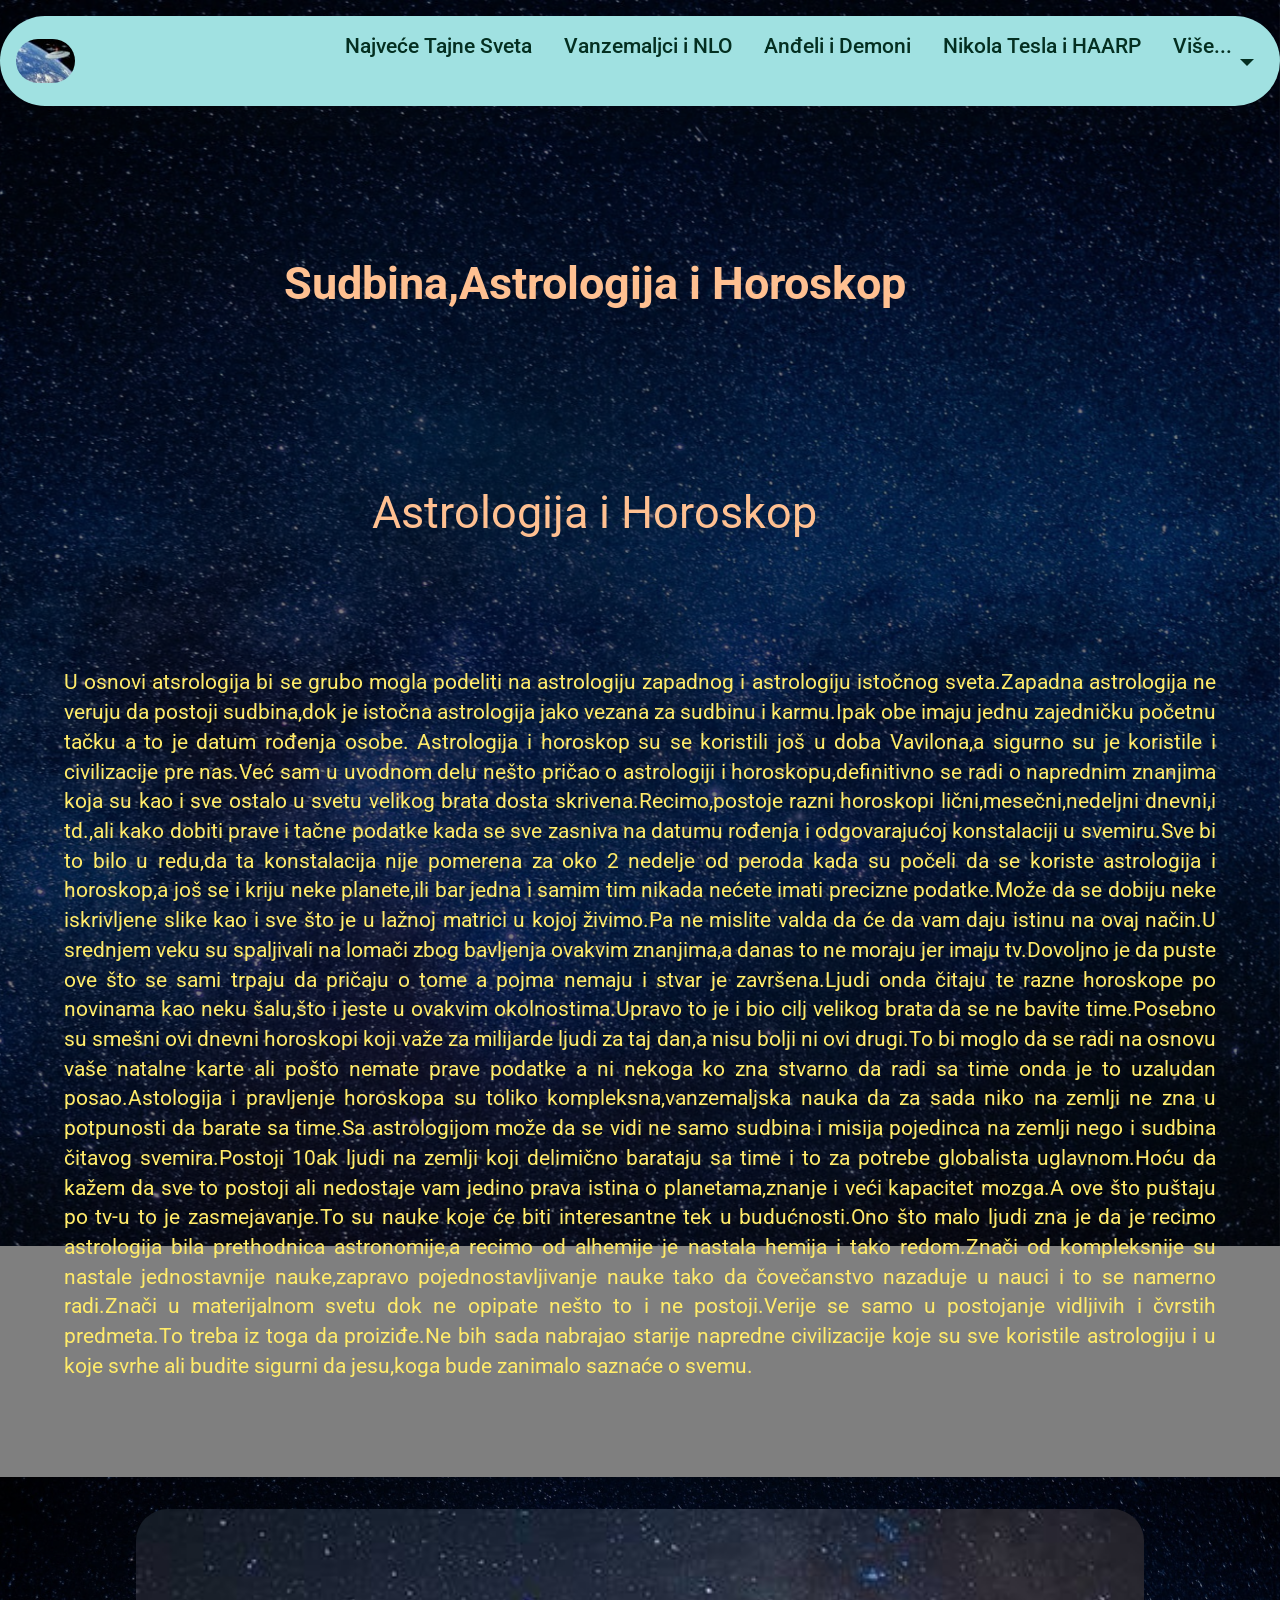
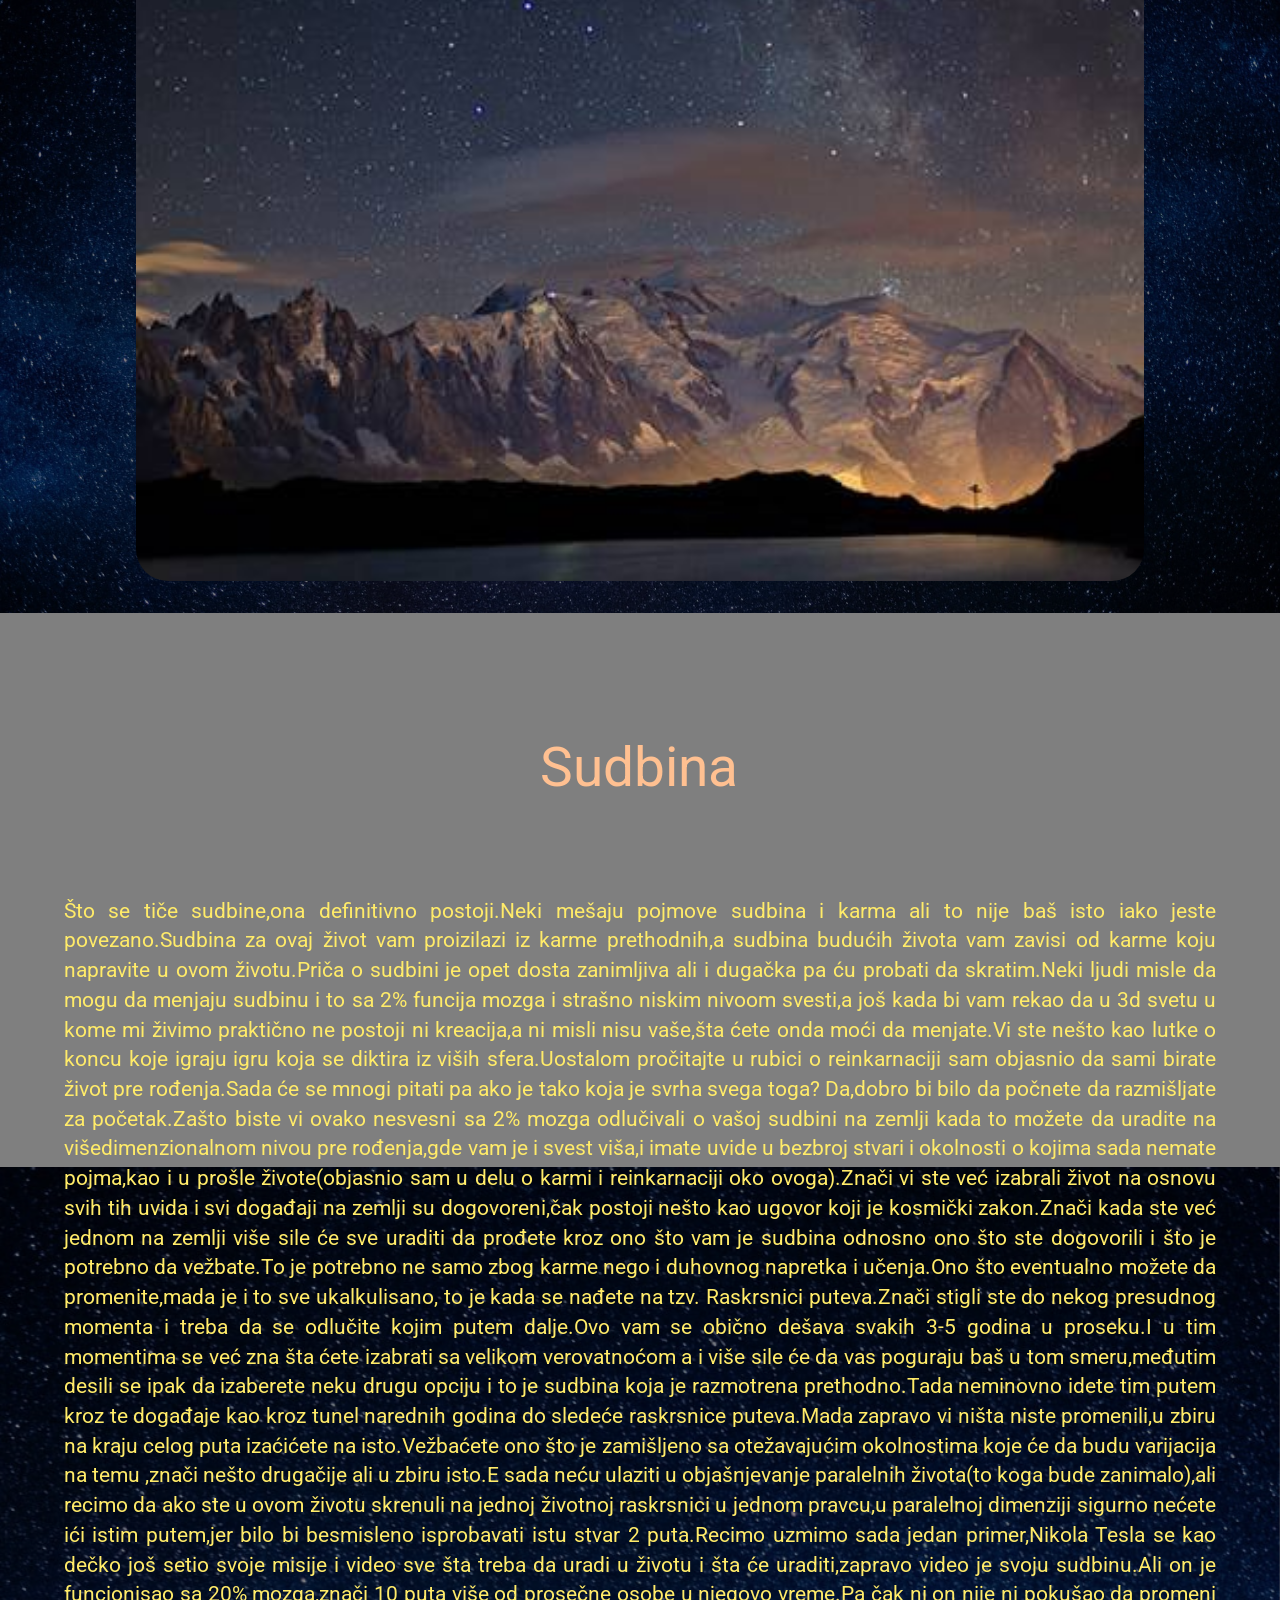
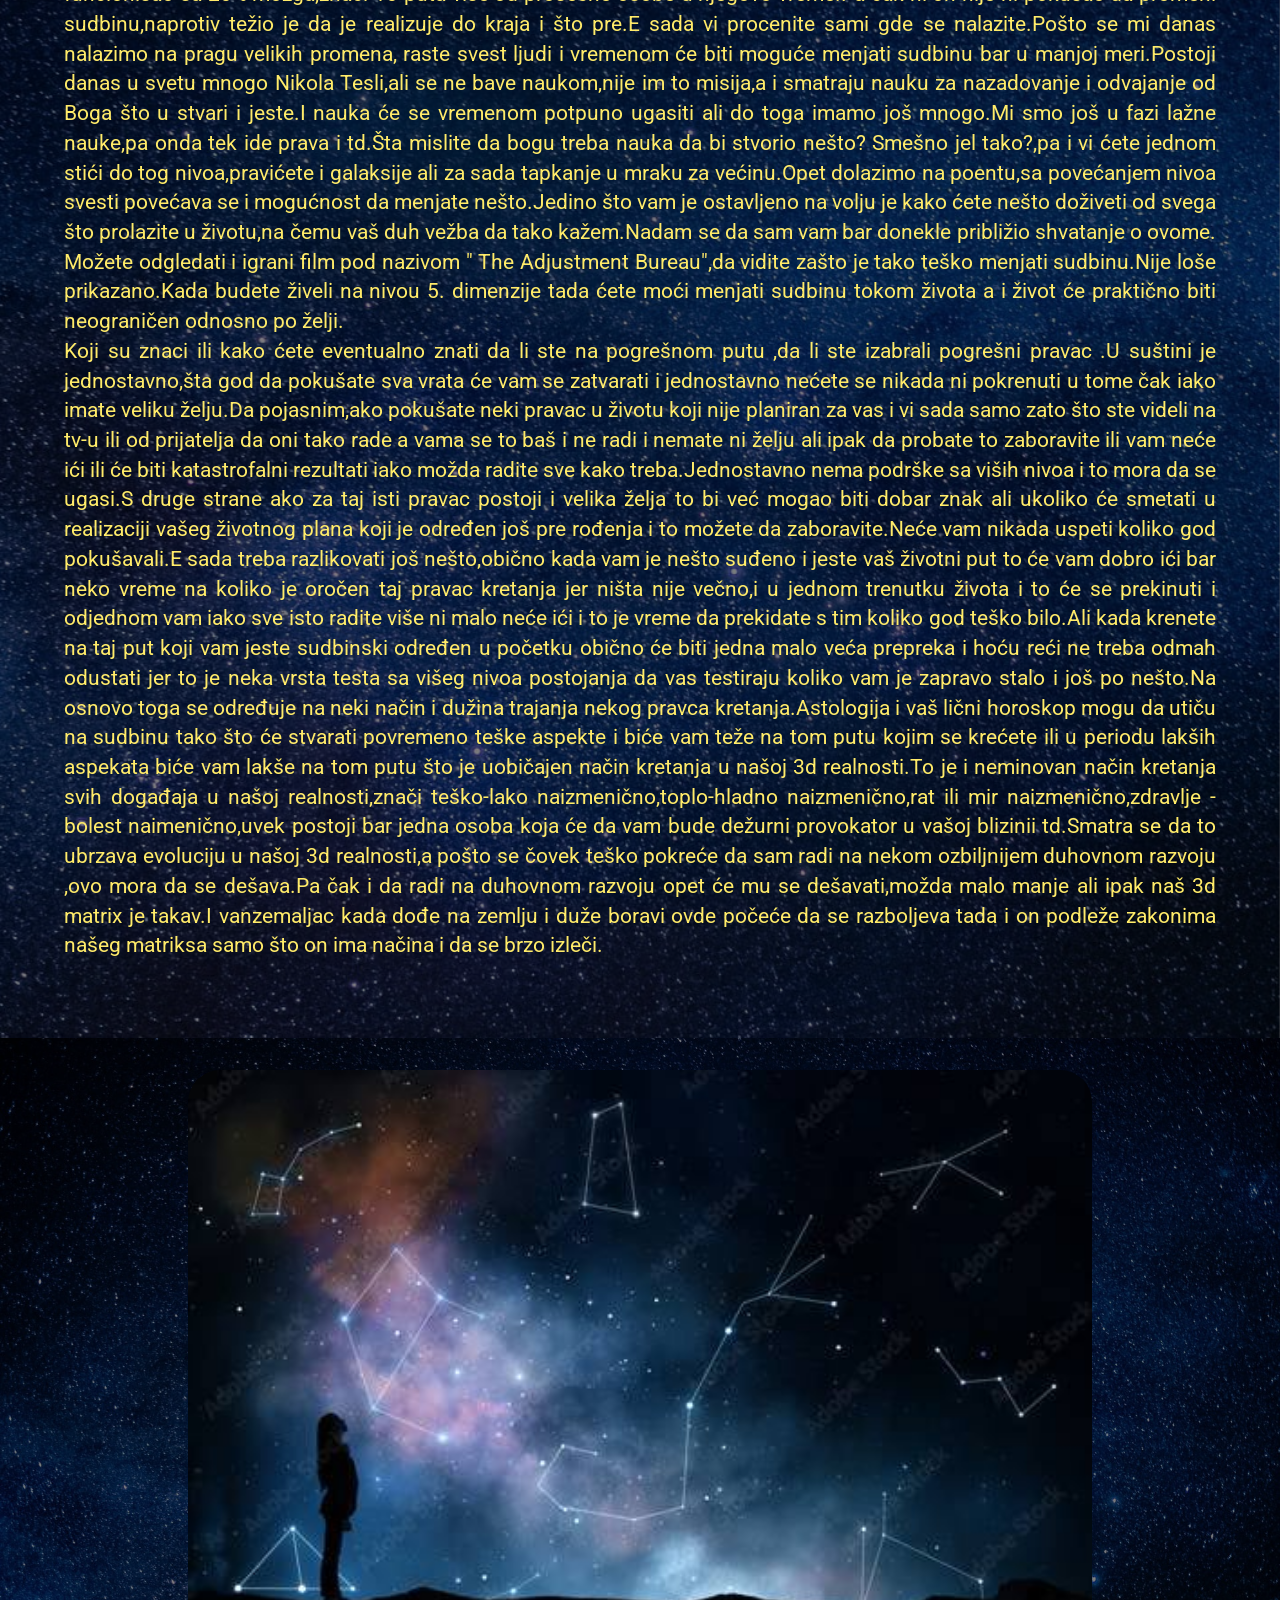
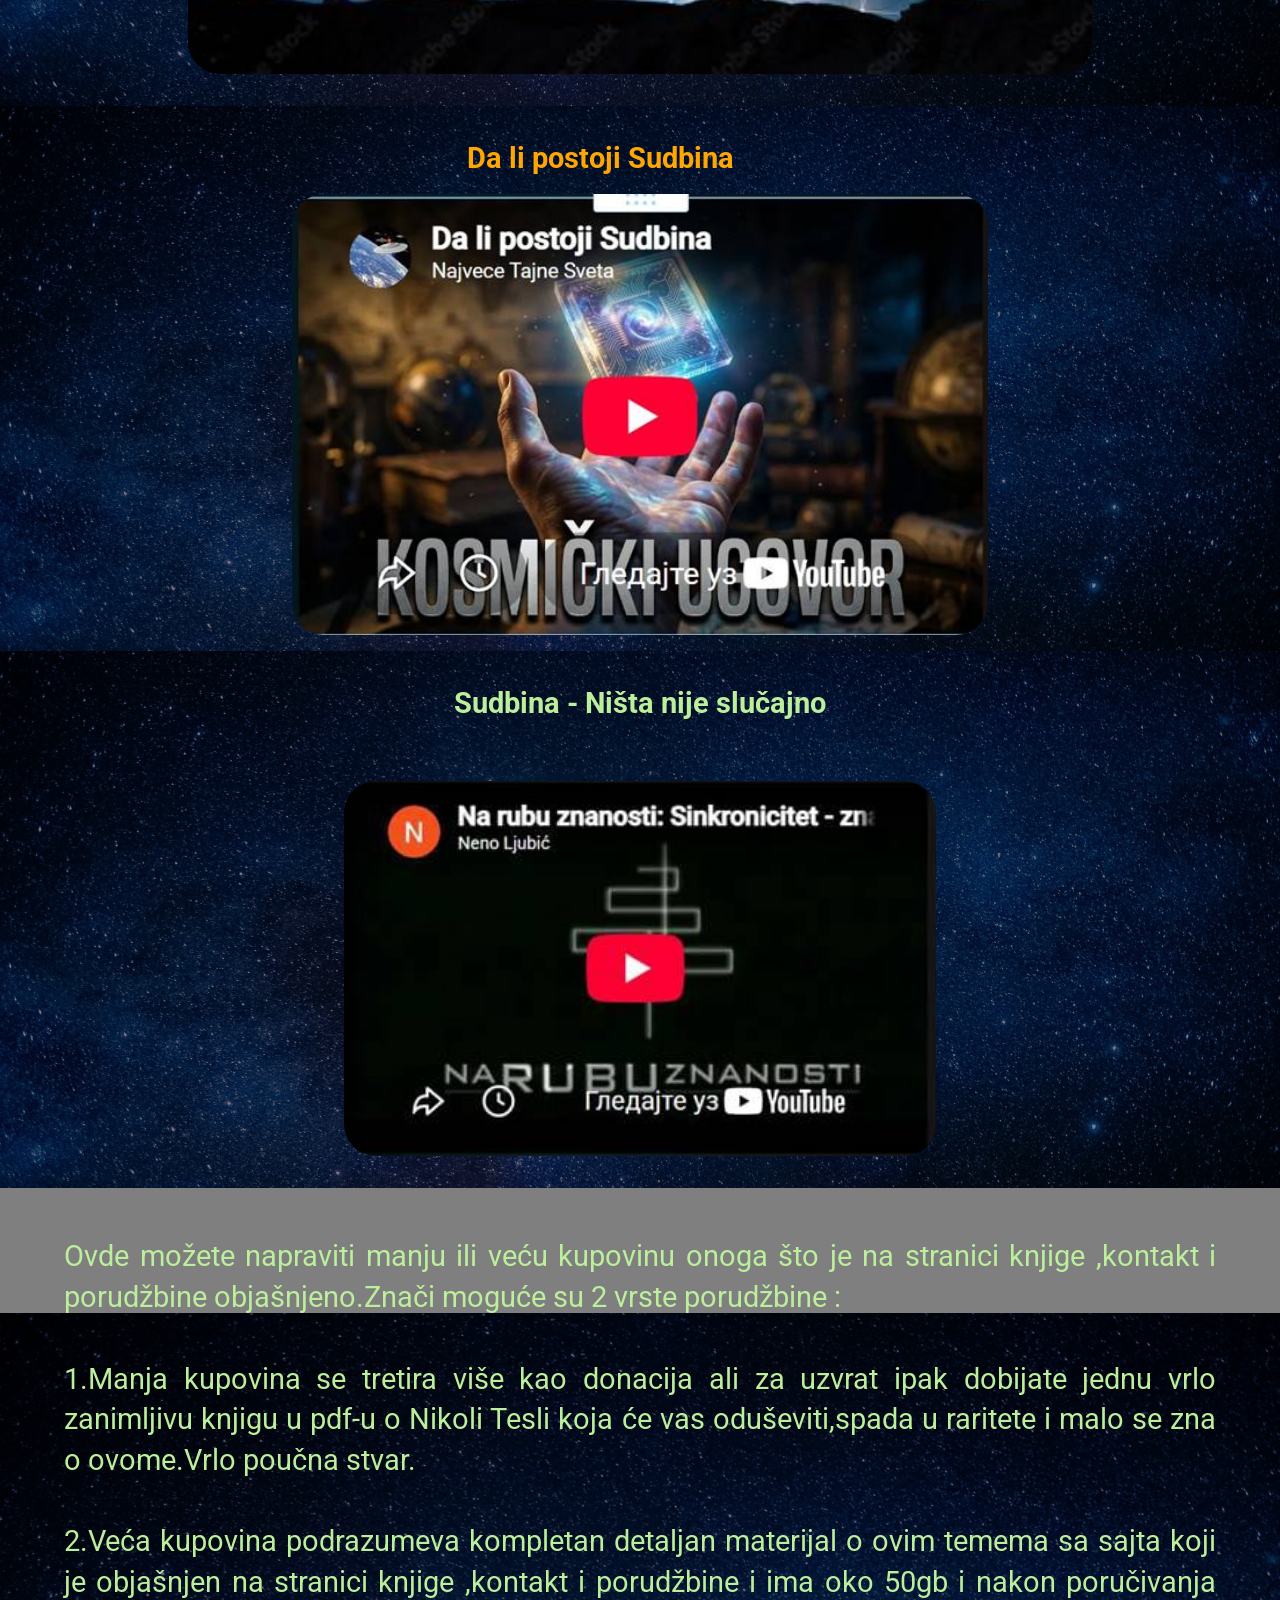
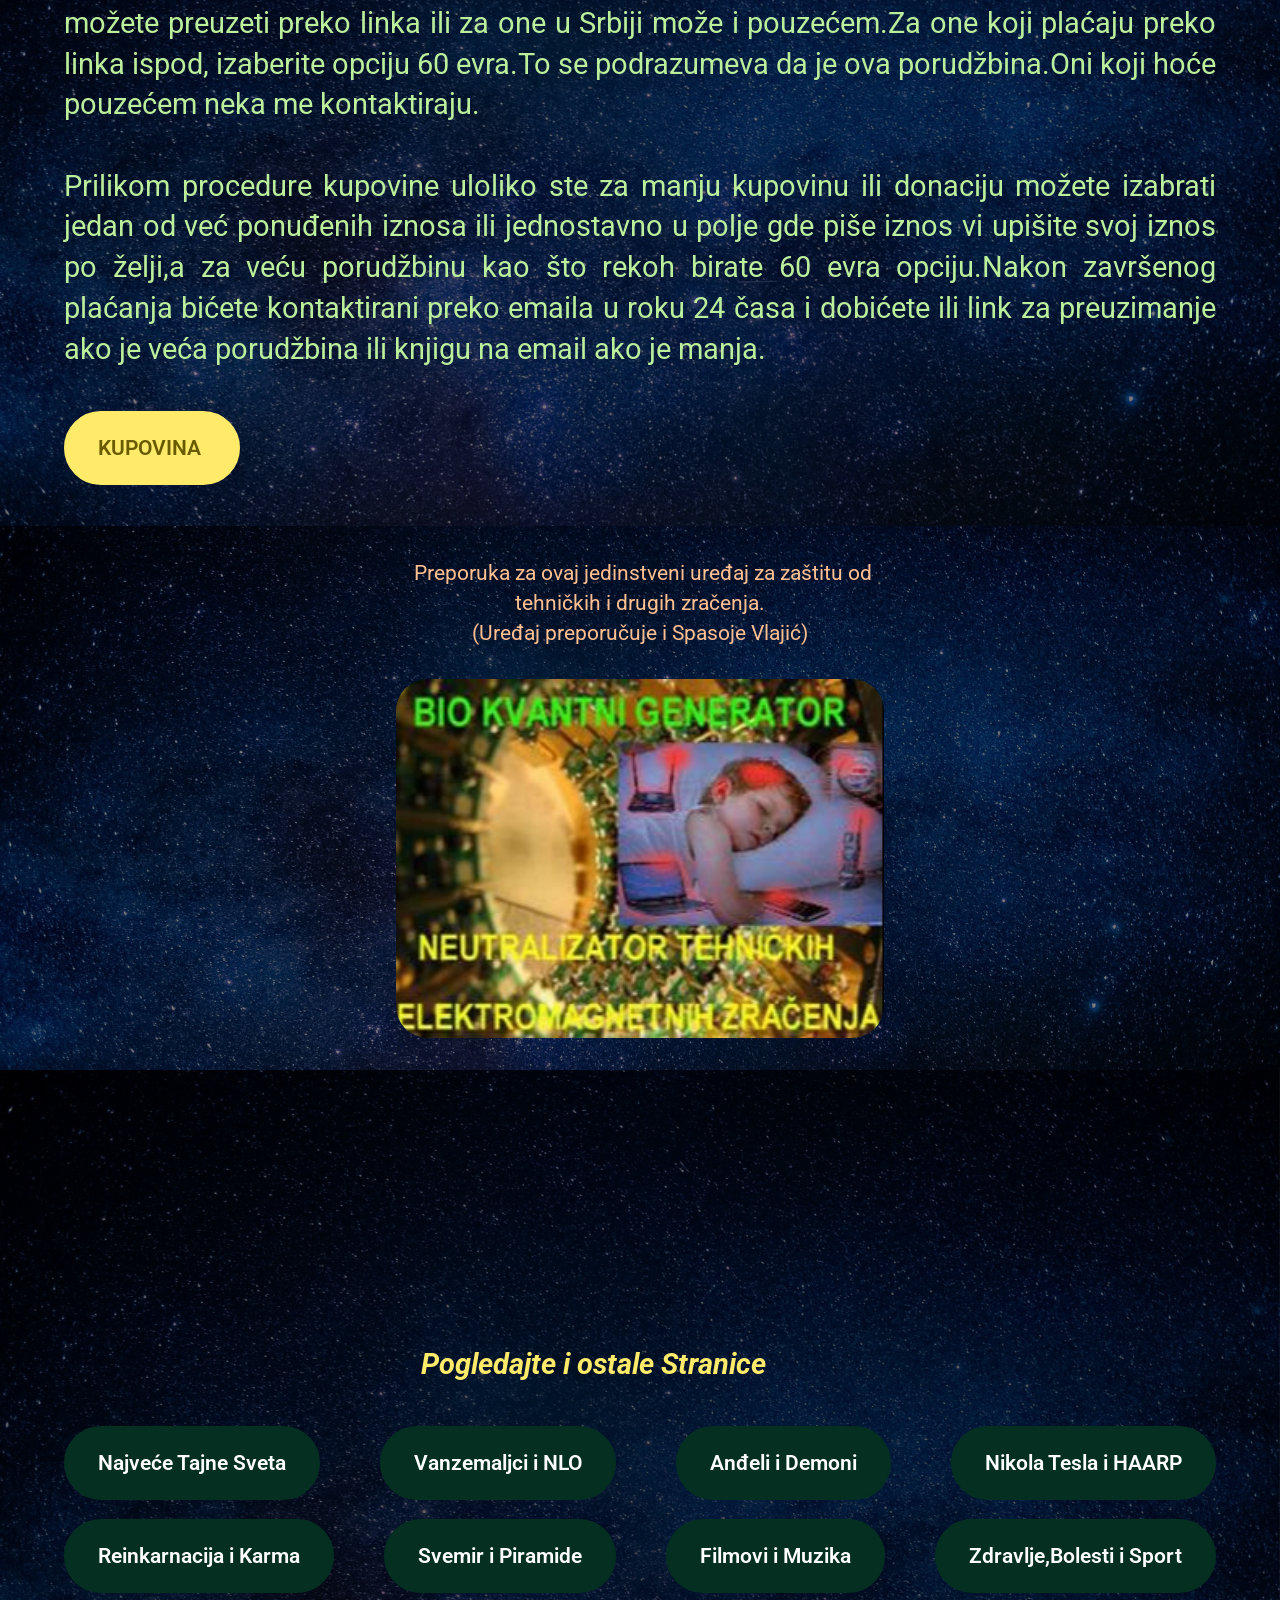
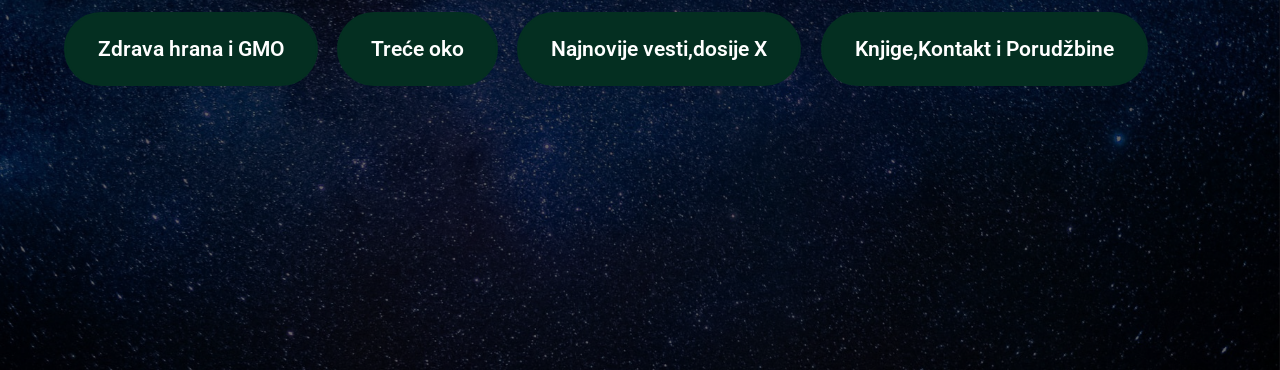
<file: sudbina-atsrologija-i-horoskop.html>
<!DOCTYPE html>
<html  >
<head>
  <!-- Site made with Mobirise Website Builder v6.1.12, https://mobirise.com -->
  <meta charset="UTF-8">
  <meta http-equiv="X-UA-Compatible" content="IE=edge">
  <meta name="generator" content="Mobirise v6.1.12, mobirise.com">
  <meta name="viewport" content="width=device-width, initial-scale=1, minimum-scale=1">
  <link rel="shortcut icon" href="assets/images/vanzemaljci-70x53.jpg" type="image/x-icon">
  <meta name="description" content="Saznajte šta je sudbina da li je unapred određena i nepromenjiva,kao i o uticaju vašeg ličnog horoskopa i astrologije na sudbinu.">
  
  
  <title>Da li postoji i šta je Sudbina - Da li je sudbina Zapisana - Znakovi sudbine - Da li se sudbina može promeniti - Lični Horoskop - Da li je Astrologija istinita</title>
  <link rel="stylesheet" href="assets/bootstrap/css/bootstrap.min.css">
  <link rel="stylesheet" href="assets/parallax/jarallax.css">
  <link rel="stylesheet" href="assets/dropdown/css/style.css">
  <link rel="stylesheet" href="assets/theme/css/style.css">
  <link rel="preload" href="https://fonts.googleapis.com/css?family=Roboto:100,200,300,400,500,600,700,800,900,100i,200i,300i,400i,500i,600i,700i,800i,900i&display=swap" as="style" onload="this.onload=null;this.rel='stylesheet'">
  <noscript><link rel="stylesheet" href="https://fonts.googleapis.com/css?family=Roboto:100,200,300,400,500,600,700,800,900,100i,200i,300i,400i,500i,600i,700i,800i,900i&display=swap"></noscript>
  <link rel="preload" as="style" href="assets/mobirise/css/mbr-additional.css?v=ez85Tt"><link rel="stylesheet" href="assets/mobirise/css/mbr-additional.css?v=ez85Tt" type="text/css">

  
  
  
</head>
<body>

<!-- Analytics -->
<!-- Google tag (gtag.js) -->
<script async src="https://www.googletagmanager.com/gtag/js?id=G-MQRL0E6CT4"></script>
<script>
  window.dataLayer = window.dataLayer || [];
  function gtag(){dataLayer.push(arguments);}
  gtag('js', new Date());

  gtag('config', 'G-MQRL0E6CT4');
</script>
<!-- /Analytics -->


  
  <section data-bs-version="5.1" class="menu menu5 cid-vpbcRoAwwX" once="menu" id="menu05-i">
	

	<nav class="navbar navbar-dropdown navbar-expand-lg">
		<div class="container">
			<div class="navbar-brand">
				<span class="navbar-logo">
					<a href="index.html">
						<img src="assets/images/vanzemaljci-70x53.jpg" alt="Najvece Tajne i Misterije sveta - Teorija Zavere" style="height: 2.8rem;">
					</a>
				</span>
				
			</div>
			<button class="navbar-toggler" type="button" data-toggle="collapse" data-bs-toggle="collapse" data-target="#navbarSupportedContent" data-bs-target="#navbarSupportedContent" aria-controls="navbarNavAltMarkup" aria-expanded="false" aria-label="Toggle navigation">
				<div class="hamburger">
					<span></span>
					<span></span>
					<span></span>
					<span></span>
				</div>
			</button>
			<div class="collapse navbar-collapse" id="navbarSupportedContent">
				<ul class="navbar-nav nav-dropdown nav-right" data-app-modern-menu="true"><li class="nav-item"><a class="nav-link link text-danger display-4" href="index.html">Najveće Tajne Sveta<br><br></a></li><li class="nav-item"><a class="nav-link link text-danger display-4" href="vanzemaljci-i-nlo.html">Vanzemaljci i NLO<br><br></a></li><li class="nav-item"><a class="nav-link link text-danger display-4" href="Adjeli-i-demoni.html">Anđeli i Demoni<br><br></a></li><li class="nav-item"><a class="nav-link link text-danger display-4" href="nikola-tesla-pronalasci.html">Nikola Tesla i HAARP<br><br></a></li><li class="nav-item dropdown"><a class="nav-link link dropdown-toggle text-danger display-4" href="https://mobiri.se" data-toggle="dropdown-submenu" data-bs-toggle="dropdown" data-bs-auto-close="outside" aria-expanded="false">Više...<br><br></a><div class="dropdown-menu" aria-labelledby="dropdown-847"><a class="dropdown-item text-danger text-primary display-4" href="karma-i-reinkarnacija.html">Karma i Reinkarnacija<br></a><a class="show dropdown-item text-danger text-primary display-4" href="svemir-i-piramide.html">Svemir i Piramide</a><a class="show dropdown-item text-danger text-primary display-4" href="filmovi-i-muzika.html">Filmovi i Muzika</a><a class="dropdown-item text-danger text-primary display-4" href="sudbina-atsrologija-i-horoskop.html">Astrologija,Horoskop i Sudbina</a><a class="show dropdown-item text-danger text-primary display-4" href="zdravlje-bolesti-i-sport.html">Zdravlje,Bolesti i Sport</a><a class="show dropdown-item text-danger text-primary display-4" href="zdrava-hrana-i-gmo.html">Zdrava Hrana i GMO</a><a class="show dropdown-item text-danger text-primary display-4" href="trece-oko.html">Treće Oko</a><a class="dropdown-item text-danger text-primary display-4" href="najnovije-vesti-zona-sumraka.html">Najnovije Vesti iz Zone Sumraka</a><a class="show dropdown-item text-danger text-primary display-4" href="knjige-i-porudzbine.html">Knjige,Kontakt i Porudžbine</a></div></li></ul>
				
			</div>
		</div>
	</nav>
</section>

<section data-bs-version="5.1" class="header18 cid-vqnrJ4y2lh mbr-parallax-background" id="header18-5a">
  

  <div class="mbr-overlay" style="opacity: 0.5; background-color: rgb(0, 0, 0);"></div>
  <div class="container-fluid">
    <div class="row">
      <div class="content-wrap col-12 col-md-12">
        <h1 class="mbr-section-title mbr-fonts-style mbr-white mb-4 display-1"><strong><br></strong><br><strong>&nbsp; &nbsp; &nbsp; &nbsp; &nbsp; &nbsp; &nbsp; &nbsp; &nbsp; &nbsp; Sudbina,Astrologija i Horoskop</strong><br><strong><br></strong><br><strong><br></strong></h1>
        <h2 class="mbr-section-subtitle mbr-fonts-style mbr-white mb-4 display-1">&nbsp; &nbsp; &nbsp; &nbsp; &nbsp; &nbsp; &nbsp; &nbsp; &nbsp; &nbsp; &nbsp; &nbsp; &nbsp; &nbsp; Astrologija i Horoskop<br><br><br></h2>
        <p class="mbr-fonts-style mbr-text mbr-white mb-4 display-7">﻿U osnovi atsrologija bi se grubo mogla podeliti na astrologiju zapadnog i astrologiju istočnog sveta.Zapadna astrologija ne veruju da postoji sudbina,dok je istočna astrologija jako vezana za sudbinu i karmu.Ipak obe imaju jednu zajedničku početnu tačku a to je datum rođenja osobe. Astrologija i horoskop su se koristili još u doba Vavilona,a sigurno su je koristile i civilizacije pre nas.Već sam u  uvodnom delu nešto pričao o astrologiji i horoskopu,definitivno se radi o naprednim znanjima koja su kao i sve ostalo u svetu velikog brata dosta skrivena.Recimo,postoje razni horoskopi lični,mesečni,nedeljni dnevni,i td.,ali kako dobiti prave i tačne podatke kada se sve zasniva na datumu rođenja i odgovarajućoj konstalaciji u svemiru.Sve bi to bilo u redu,da ta konstalacija nije pomerena za oko 2 nedelje od peroda kada su počeli da se koriste astrologija i horoskop,a još se i kriju neke planete,ili bar jedna i samim tim nikada nećete imati precizne podatke.Može da se dobiju neke iskrivljene slike kao i sve što je u lažnoj matrici u kojoj živimo.Pa ne mislite valda da će da vam daju istinu na ovaj način.U srednjem veku su spaljivali na lomači zbog bavljenja ovakvim znanjima,a danas to ne moraju jer imaju tv.Dovoljno je da puste ove što se sami trpaju da pričaju o tome a pojma nemaju i stvar je završena.Ljudi onda čitaju te razne horoskope po novinama kao neku šalu,što i jeste u ovakvim okolnostima.Upravo to je i bio cilj velikog brata da se ne bavite time.Posebno su smešni ovi dnevni horoskopi koji važe za milijarde ljudi za taj dan,a nisu bolji ni ovi drugi.To bi moglo da se radi na osnovu vaše natalne karte ali pošto nemate prave podatke a ni nekoga ko zna stvarno da radi sa time onda je to uzaludan posao.Astologija i pravljenje horoskopa su toliko kompleksna,vanzemaljska nauka da za sada niko na zemlji ne zna u potpunosti da barate sa time.Sa astrologijom može da se vidi ne samo sudbina i misija pojedinca na zemlji nego i sudbina čitavog svemira.Postoji 10ak ljudi na zemlji koji delimično barataju sa time i to za potrebe globalista uglavnom.Hoću da kažem da sve to postoji ali nedostaje vam jedino prava istina o planetama,znanje i veći kapacitet mozga.A ove što puštaju po tv-u to je zasmejavanje.To su nauke koje će biti interesantne tek u budućnosti.Ono što malo ljudi zna je da je recimo astrologija bila prethodnica astronomije,a recimo od alhemije je nastala hemija i tako redom.Znači od kompleksnije su nastale jednostavnije nauke,zapravo pojednostavljivanje nauke tako da čovečanstvo nazaduje u nauci i to se namerno radi.Znači u materijalnom svetu dok ne opipate nešto to i ne postoji.Verije se samo u postojanje vidljivih i čvrstih predmeta.To treba iz toga da proiziđe.Ne bih sada nabrajao starije napredne civilizacije koje su sve koristile astrologiju i u koje svrhe ali budite sigurni da jesu,koga bude zanimalo saznaće o svemu.</p>
        
      </div>
    </div>
  </div>
</section>

<section data-bs-version="5.1" class="image3 cid-vqnt3nGIrs" id="image03-5b">
  

  
  <div class="mbr-overlay" style="opacity: 0.5; background-color: rgb(0, 0, 0);"></div>

  <div class="container-fluid">
    <div class="row justify-content-center">
      <div class="col-12 col-lg-10">
        
        
        <div class="image-wrapper">
          <img class="w-100" src="assets/images/astrologijahoroskop-480x320.jpg" alt="Sudbina - astrologija - horoskop">
        </div>
      </div>
    </div>
  </div>
</section>

<section data-bs-version="5.1" class="header18 cid-vqnuFiAjj4 mbr-parallax-background" id="header18-5c">
  

  <div class="mbr-overlay" style="opacity: 0.5; background-color: rgb(0, 0, 0);"></div>
  <div class="container-fluid">
    <div class="row">
      <div class="content-wrap col-12 col-md-12">
        
        <h2 class="mbr-section-subtitle mbr-fonts-style mbr-white mb-4 display-2">&nbsp; &nbsp;<br>&nbsp; &nbsp; &nbsp; &nbsp; &nbsp; &nbsp; &nbsp; &nbsp; &nbsp; &nbsp; &nbsp; &nbsp; &nbsp; &nbsp; &nbsp; &nbsp; &nbsp; Sudbina</h2>
        <p class="mbr-fonts-style mbr-text mbr-white mb-4 display-7"><br><br>Što se tiče sudbine,ona definitivno postoji.Neki mešaju pojmove sudbina i karma ali to nije baš isto iako jeste povezano.Sudbina za ovaj život vam proizilazi iz karme prethodnih,a sudbina budućih života vam zavisi od karme koju napravite u ovom životu.Priča o sudbini je opet dosta zanimljiva ali i dugačka pa ću probati da skratim.Neki ljudi misle da mogu da menjaju sudbinu i to sa 2% funcija mozga i strašno niskim nivoom svesti,a još kada bi vam rekao da u 3d svetu u kome mi živimo praktično ne postoji ni kreacija,a ni misli nisu vaše,šta ćete onda moći da menjate.Vi ste nešto kao lutke o koncu koje igraju igru koja se diktira iz viših sfera.Uostalom pročitajte u rubici o reinkarnaciji sam objasnio da sami birate život pre rođenja.Sada će se mnogi pitati pa ako je tako koja je svrha svega toga? Da,dobro bi bilo da počnete da razmišljate za početak.Zašto biste vi ovako nesvesni sa 2% mozga odlučivali o vašoj sudbini na zemlji kada to možete da uradite na višedimenzionalnom nivou pre rođenja,gde vam je i svest viša,i imate uvide u bezbroj stvari i okolnosti o kojima sada nemate pojma,kao i u prošle živote(objasnio sam u delu o karmi i reinkarnaciji oko ovoga).Znači vi ste već izabrali život na osnovu svih tih uvida i svi događaji na zemlji su dogovoreni,čak postoji nešto kao ugovor koji je kosmički zakon.Znači kada ste već jednom na zemlji više sile će sve uraditi da prođete kroz ono što vam je sudbina odnosno ono što ste dogovorili i što je potrebno da vežbate.To je potrebno ne samo zbog karme nego i duhovnog napretka i učenja.Ono što eventualno možete da promenite,mada je i to sve ukalkulisano, to je kada se nađete na tzv. Raskrsnici puteva.Znači stigli ste do nekog presudnog momenta i treba da se odlučite kojim putem dalje.Ovo vam se obično dešava svakih 3-5 godina u proseku.I u tim momentima se već zna šta ćete izabrati sa velikom verovatnoćom a i više sile će da vas poguraju baš u tom smeru,međutim desili se ipak da izaberete neku drugu opciju i to je sudbina koja je razmotrena prethodno.Tada neminovno idete tim putem kroz te događaje kao kroz tunel narednih godina do sledeće raskrsnice puteva.Mada zapravo vi ništa niste promenili,u zbiru na kraju celog puta izaćićete na isto.Vežbaćete ono što je zamišljeno sa otežavajućim okolnostima koje će da budu varijacija na temu ,znači nešto drugačije ali u zbiru isto.E sada neću ulaziti u objašnjevanje paralelnih života(to koga bude zanimalo),ali recimo da ako ste u ovom životu skrenuli na jednoj životnoj raskrsnici u jednom pravcu,u paralelnoj dimenziji sigurno nećete ići istim putem,jer bilo bi besmisleno isprobavati istu stvar 2 puta.Recimo uzmimo sada jedan primer,Nikola Tesla se kao dečko još setio svoje misije i video sve šta treba da uradi u životu i šta će uraditi,zapravo video je svoju sudbinu.Ali on je funcionisao sa 20% mozga,znači 10 puta više od prosečne osobe u njegovo vreme.Pa čak ni on nije ni pokušao da promeni sudbinu,naprotiv težio je da je realizuje do kraja i što pre.E sada vi procenite sami gde se nalazite.Pošto se mi danas nalazimo na pragu velikih promena, raste svest ljudi i vremenom će biti moguće menjati sudbinu bar u manjoj meri.Postoji danas u svetu mnogo Nikola Tesli,ali se ne bave naukom,nije im to misija,a i smatraju nauku za nazadovanje i odvajanje od Boga što u stvari i jeste.I nauka će se vremenom potpuno ugasiti ali do toga imamo još mnogo.Mi smo još u fazi lažne nauke,pa onda tek ide prava i td.Šta mislite da bogu treba nauka da bi stvorio nešto? Smešno jel tako?,pa i vi ćete jednom stići do tog nivoa,pravićete i galaksije ali za sada tapkanje u mraku za većinu.Opet dolazimo na poentu,sa povećanjem nivoa svesti povećava se i mogućnost da menjate nešto.Jedino što vam je ostavljeno na volju je kako ćete nešto doživeti od svega što prolazite u životu,na čemu vaš duh vežba da tako kažem.Nadam se da sam vam bar donekle približio shvatanje o ovome. Možete odgledati i igrani film pod nazivom " The Adjustment Bureau",da vidite zašto je tako teško menjati sudbinu.Nije loše prikazano.Kada budete živeli na nivou 5. dimenzije tada ćete moći menjati sudbinu tokom života a i život će praktično biti neograničen odnosno po želji.<br>Koji su znaci ili kako ćete eventualno znati da li ste na pogrešnom putu ,da li ste izabrali pogrešni pravac .U suštini je jednostavno,šta god da pokušate sva vrata će vam se zatvarati i jednostavno nećete se nikada ni pokrenuti u tome čak iako imate veliku želju.Da pojasnim,ako pokušate neki pravac u životu koji nije planiran za vas i vi sada samo zato što ste videli na tv-u ili od prijatelja da oni tako rade a vama se to baš i ne radi i nemate ni želju ali ipak da probate to zaboravite ili vam neće ići ili će biti katastrofalni rezultati iako možda radite sve kako treba.Jednostavno nema podrške sa viših nivoa i to mora da se ugasi.S druge strane ako za taj isti pravac postoji i velika želja to bi već mogao biti dobar znak ali ukoliko će smetati u realizaciji vašeg životnog plana koji je određen još pre rođenja i to možete da zaboravite.Neće vam nikada uspeti koliko god pokušavali.E sada treba razlikovati još nešto,obično kada vam je nešto suđeno i jeste vaš životni put to će vam dobro ići bar neko vreme na koliko je oročen taj pravac kretanja jer ništa nije večno,i u jednom trenutku života i to će se prekinuti i odjednom vam iako sve isto radite više ni malo neće ići i to je vreme da prekidate s tim koliko god teško bilo.Ali kada krenete na taj put koji vam jeste sudbinski određen u početku obično će biti jedna malo veća prepreka i hoću reći ne treba odmah odustati jer to je neka vrsta testa sa višeg nivoa postojanja da vas testiraju koliko vam je zapravo stalo i još po nešto.Na osnovo toga se određuje na neki način i dužina trajanja nekog pravca kretanja.Astologija i vaš lični horoskop mogu da utiču na sudbinu tako što će stvarati povremeno teške aspekte i biće vam teže na tom putu kojim se krećete ili u periodu lakših aspekata biće vam lakše na tom putu što je uobičajen način kretanja u našoj 3d realnosti.To je i neminovan način kretanja svih događaja u našoj realnosti,znači teško-lako naizmenično,toplo-hladno naizmenično,rat ili mir naizmenično,zdravlje -bolest naimenično,uvek postoji bar jedna osoba koja će da vam bude dežurni provokator u vašoj blizinii td.Smatra se da to ubrzava evoluciju u našoj 3d realnosti,a pošto se čovek teško pokreće da sam radi na nekom ozbiljnijem duhovnom razvoju ,ovo mora da se dešava.Pa čak i da radi na duhovnom razvoju opet će mu se dešavati,možda malo manje ali ipak naš 3d matrix je takav.I vanzemaljac kada dođe na zemlju i duže boravi ovde počeće da se razboljeva tada i on podleže zakonima našeg matriksa samo što on ima načina i da se brzo izleči.<br><br></p>
        
      </div>
    </div>
  </div>
</section>

<section data-bs-version="5.1" class="image3 cid-vqnGKRBRYU" id="image03-5d">
  

  
  <div class="mbr-overlay" style="opacity: 0.5; background-color: rgb(0, 0, 0);"></div>

  <div class="container-fluid">
    <div class="row justify-content-center">
      <div class="col-12 col-lg-9">
        
        
        <div class="image-wrapper">
          <img class="w-100" src="assets/images/sudbina-500x334.jpg" alt="Sudbina">
        </div>
      </div>
    </div>
  </div>
</section>

<section data-bs-version="5.1" class="image3 cid-vtTZFPvMRa" id="image03-7g">
  

  
  <div class="mbr-overlay" style="opacity: 0.5; background-color: rgb(0, 0, 0);"></div>

  <div class="container-fluid">
    <div class="row justify-content-center">
      <div class="col-12 col-lg-7">
        <h2 class="mbr-description mbr-fonts-style mb-3 align-center display-5">
          <strong>&nbsp; &nbsp; &nbsp; &nbsp; &nbsp; &nbsp; &nbsp; &nbsp; &nbsp; &nbsp; &nbsp; &nbsp; &nbsp;Da li postoji Sudbina</strong></h2>
        
        <div class="image-wrapper">
          <a href="https://www.youtube.com/watch?v=W6vzPq4j_Hc&t=57s" target="_blank"><img class="w-100" src="assets/images/sudbina.jpg" alt="Da li postoji sudbina"></a>
        </div>
      </div>
    </div>
  </div>
</section>

<section data-bs-version="5.1" class="image3 cid-vqnHbcrcAU" id="image03-5e">
  

  
  <div class="mbr-overlay" style="opacity: 0.5; background-color: rgb(0, 0, 0);"></div>

  <div class="container-fluid">
    <div class="row justify-content-center">
      <div class="col-12 col-lg-6">
        <h3 class="mbr-description mbr-fonts-style mb-3 align-center display-5">
          <strong>Sudbina - Ništa nije slučajno</strong><br><strong><br></strong></h3>
        
        <div class="image-wrapper">
          <a href="https://www.youtube.com/watch?v=cBIWFuuBpb8" target="_blank"><img class="w-100" src="assets/images/sudbina20nista20nije20slucajno-400x254.jpg" alt="Sudbina - Da li je Zapisana i predodredjena"></a>
        </div>
      </div>
    </div>
  </div>
</section>

<section data-bs-version="5.1" class="header18 cid-vqRr8H7L9M mbr-parallax-background" id="header18-73">
  

  <div class="mbr-overlay" style="opacity: 0.5; background-color: rgb(0, 0, 0);"></div>
  <div class="container-fluid">
    <div class="row">
      <div class="content-wrap col-12 col-md-12">
        
        
        <p class="mbr-fonts-style mbr-text mbr-white mb-4 display-5">Ovde možete napraviti manju ili veću kupovinu onoga što je na stranici knjige ,kontakt i porudžbine objašnjeno.Znači moguće su 2 vrste porudžbine :<br><br>1.Manja kupovina se tretira više kao donacija ali za uzvrat ipak dobijate jednu vrlo zanimljivu knjigu u pdf-u o Nikoli Tesli koja će vas oduševiti,spada u raritete i malo se zna o ovome.Vrlo poučna stvar.<br><br>2.Veća kupovina podrazumeva kompletan detaljan materijal o ovim temema sa sajta koji je objašnjen na stranici knjige ,kontakt i porudžbine i ima oko 50gb i nakon poručivanja možete preuzeti preko linka ili za one u Srbiji može i pouzećem.Za one koji plaćaju preko linka ispod, izaberite opciju 60 evra.To se podrazumeva da je ova porudžbina.Oni koji hoće pouzećem neka me kontaktiraju.<br><br>Prilikom procedure kupovine uloliko ste za manju kupovinu ili donaciju možete izabrati jedan od već ponuđenih iznosa ili jednostavno u polje gde piše iznos vi upišite svoj iznos po želji,a za veću porudžbinu kao što rekoh birate 60 evra opciju.Nakon završenog plaćanja bićete kontaktirani preko emaila u roku 24 časa i dobićete ili link za preuzimanje ako je veća porudžbina ili knjigu na email ako je manja.</p>
        <div class="mbr-section-btn"><a class="btn btn-primary display-7" href="https://ko-fi.com/najvecetajne" target="_blank">KUPOVINA&nbsp;</a></div>
      </div>
    </div>
  </div>
</section>

<section data-bs-version="5.1" class="image3 cid-vqMddPRbC1" id="image03-6l">
  

  
  <div class="mbr-overlay" style="opacity: 0.5; background-color: rgb(0, 0, 0);"></div>

  <div class="container-fluid">
    <div class="row justify-content-center">
      <div class="col-12 col-lg-5">
        
        <p class="mbr-description mbr-fonts-style mb-4 align-center display-7">&nbsp;Preporuka za ovaj jedinstveni uređaj za zaštitu od tehničkih i drugih zračenja.
<br>                                                      (Uređaj preporučuje i Spasoje Vlajić)</p>
        <div class="image-wrapper">
          <a href="https://neutralizator.github.io" target="_blank"><img class="w-100" src="assets/images/bio20kvantni20generator20reklama-301x226.jpeg" alt="neutralizator stetnog zracenja"></a>
        </div>
      </div>
    </div>
  </div>
</section>

<section data-bs-version="5.1" class="header18 cid-vubp86vQIl mbr-fullscreen mbr-parallax-background" id="header18-7t">
  

  <div class="mbr-overlay" style="opacity: 0.6; background-color: rgb(0, 0, 0);"></div>
  <div class="container-fluid">
    <div class="row">
      <div class="content-wrap col-12 col-md-12">
        
        
        <p class="mbr-fonts-style mbr-text mbr-white mb-4 display-5">&nbsp; &nbsp; &nbsp; &nbsp; &nbsp; &nbsp; &nbsp; &nbsp; &nbsp; &nbsp; &nbsp; &nbsp; &nbsp; &nbsp; &nbsp; &nbsp; &nbsp; &nbsp; &nbsp; &nbsp; &nbsp; &nbsp; &nbsp; &nbsp; &nbsp; &nbsp;<strong><em>Pogledajte i ostale Stranice&nbsp;</em></strong></p>
        <div class="mbr-section-btn"><a class="btn btn-danger display-7" href="index.html">Najveće Tajne Sveta</a> <a class="btn btn-danger display-7" href="vanzemaljci-i-nlo.html">Vanzemaljci i NLO</a> <a class="btn btn-danger display-7" href="Adjeli-i-demoni.html">Anđeli i Demoni</a> <a class="btn btn-danger display-7" href="nikola-tesla-pronalasci.html"> Nikola Tesla i HAARP</a> <a class="btn btn-danger display-7" href="karma-i-reinkarnacija.html">Reinkarnacija i Karma</a> <a class="btn btn-danger display-7" href="svemir-i-piramide.html">Svemir i Piramide</a> <a class="btn btn-danger display-7" href="filmovi-i-muzika.html">Filmovi i Muzika</a>  <a class="btn btn-danger display-7" href="zdravlje-bolesti-i-sport.html">Zdravlje,Bolesti i Sport</a> <a class="btn btn-danger display-7" href="zdrava-hrana-i-gmo.html">Zdrava hrana i GMO</a> <a class="btn btn-danger display-7" href="trece-oko.html">Treće oko</a> <a class="btn btn-danger display-7" href="najnovije-vesti-zona-sumraka.html">Najnovije vesti,dosije X</a> <a class="btn btn-danger display-7" href="knjige-i-porudzbine.html">Knjige,Kontakt i Porudžbine</a></div>
      </div>
    </div>
  </div>
<script src="assets/bootstrap/js/bootstrap.bundle.min.js"></script>  <script src="assets/parallax/jarallax.js"></script>  <script src="assets/smoothscroll/smooth-scroll.js"></script>  <script src="assets/ytplayer/index.js"></script>  <script src="assets/dropdown/js/navbar-dropdown.js"></script>  <script src="assets/theme/js/script.js"></script>  
  
  
</body>
</html>
</file>
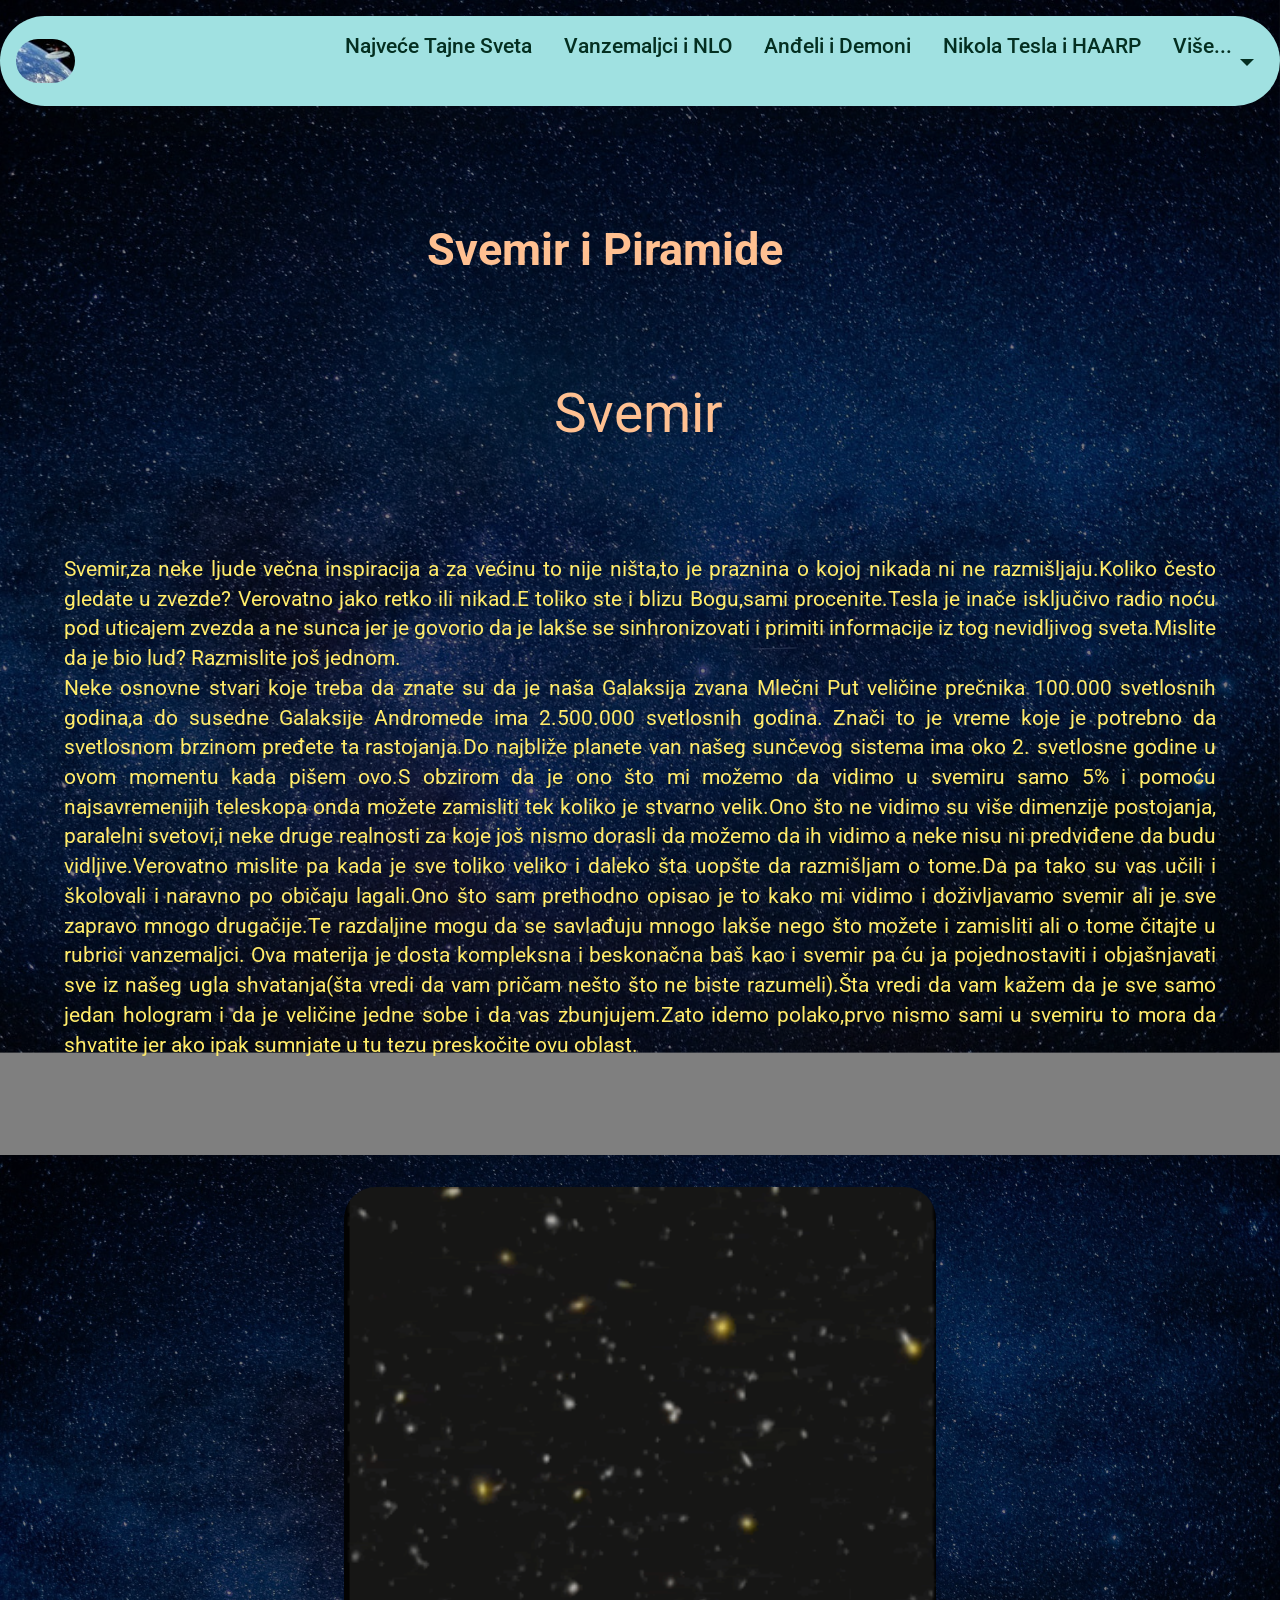
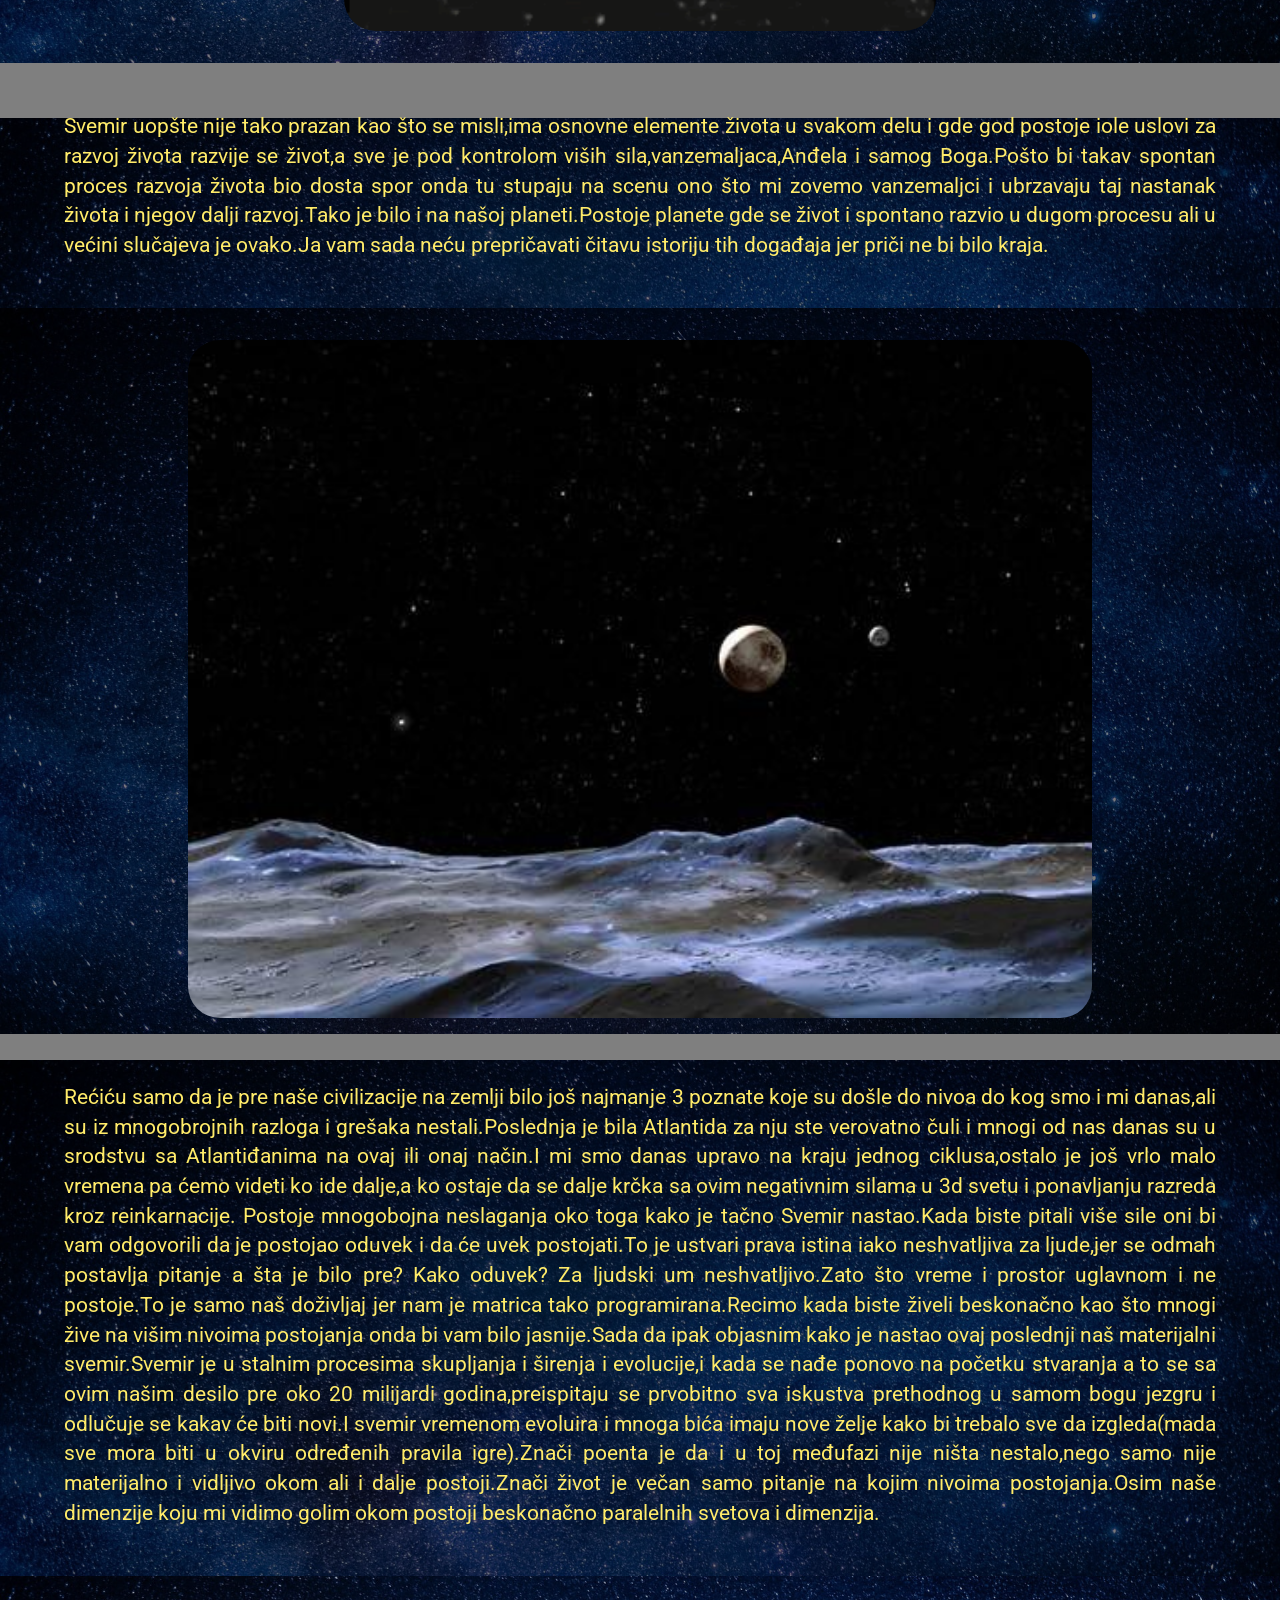
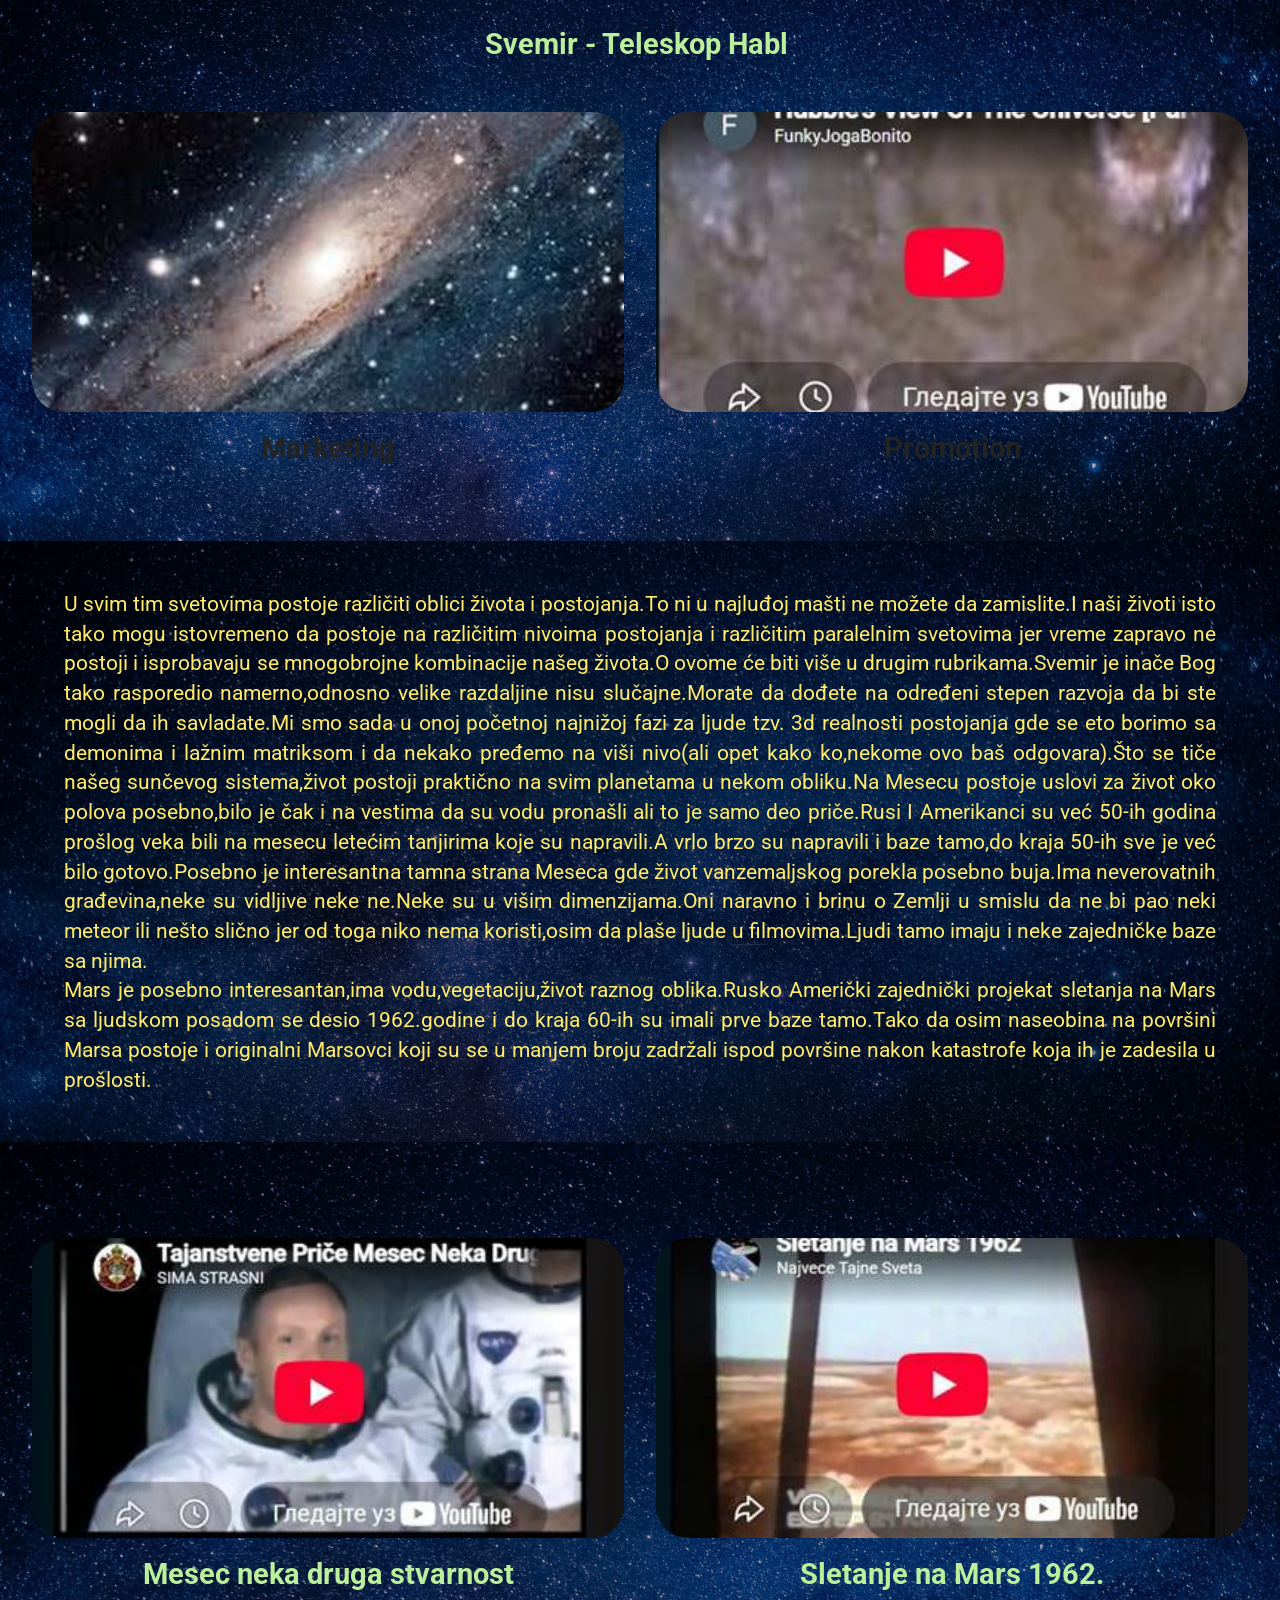
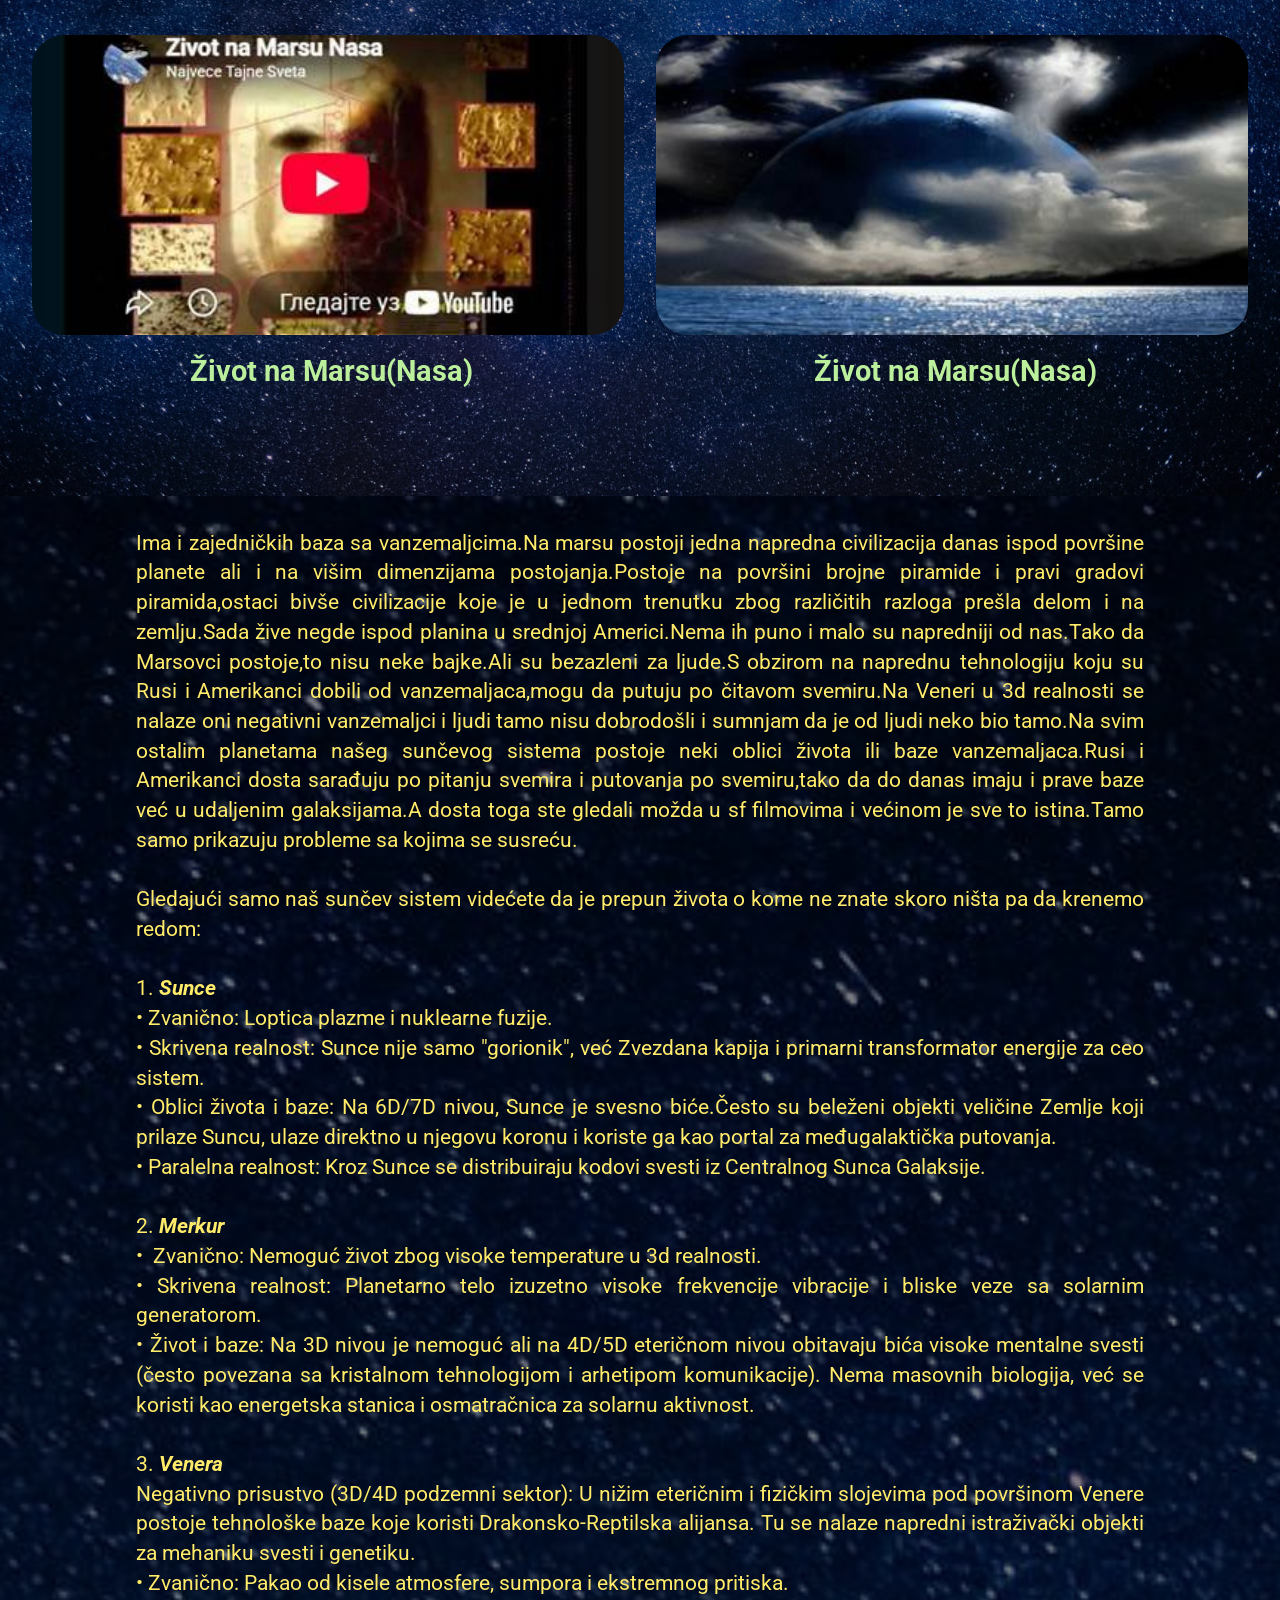
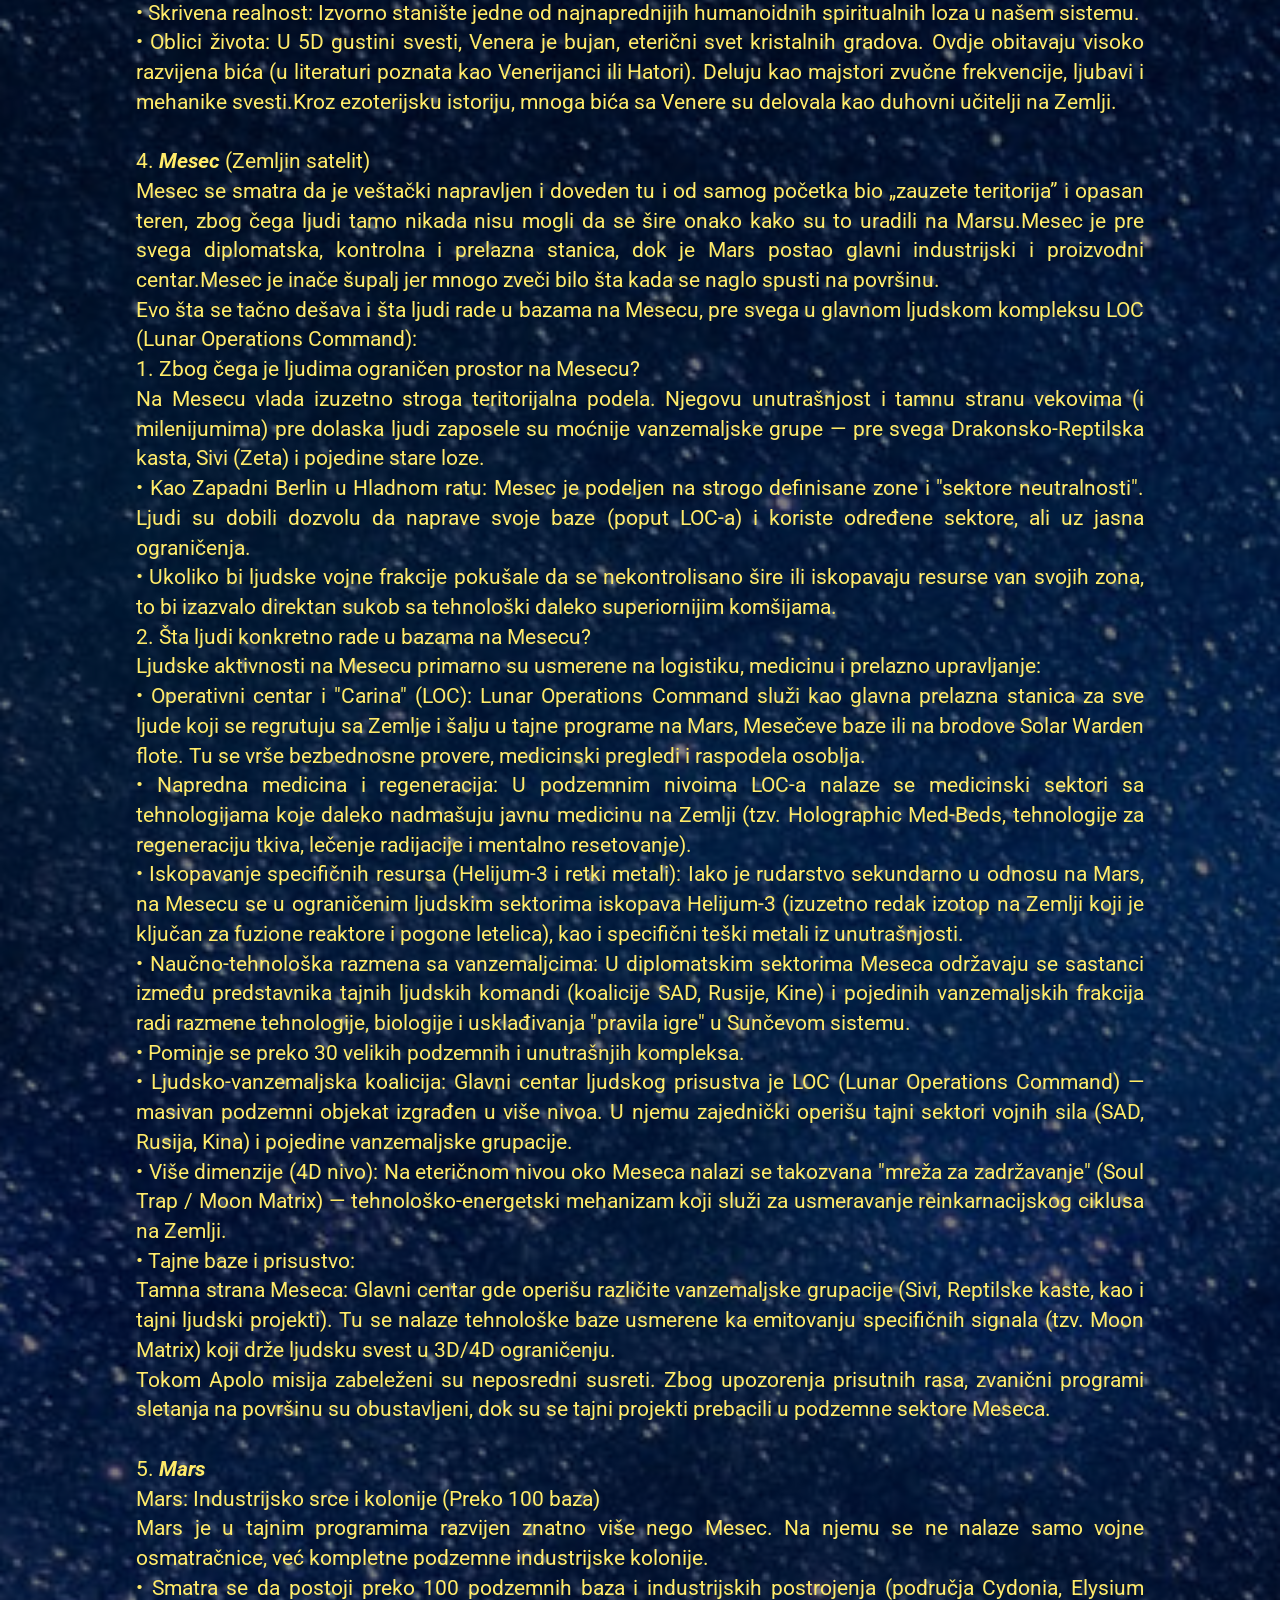
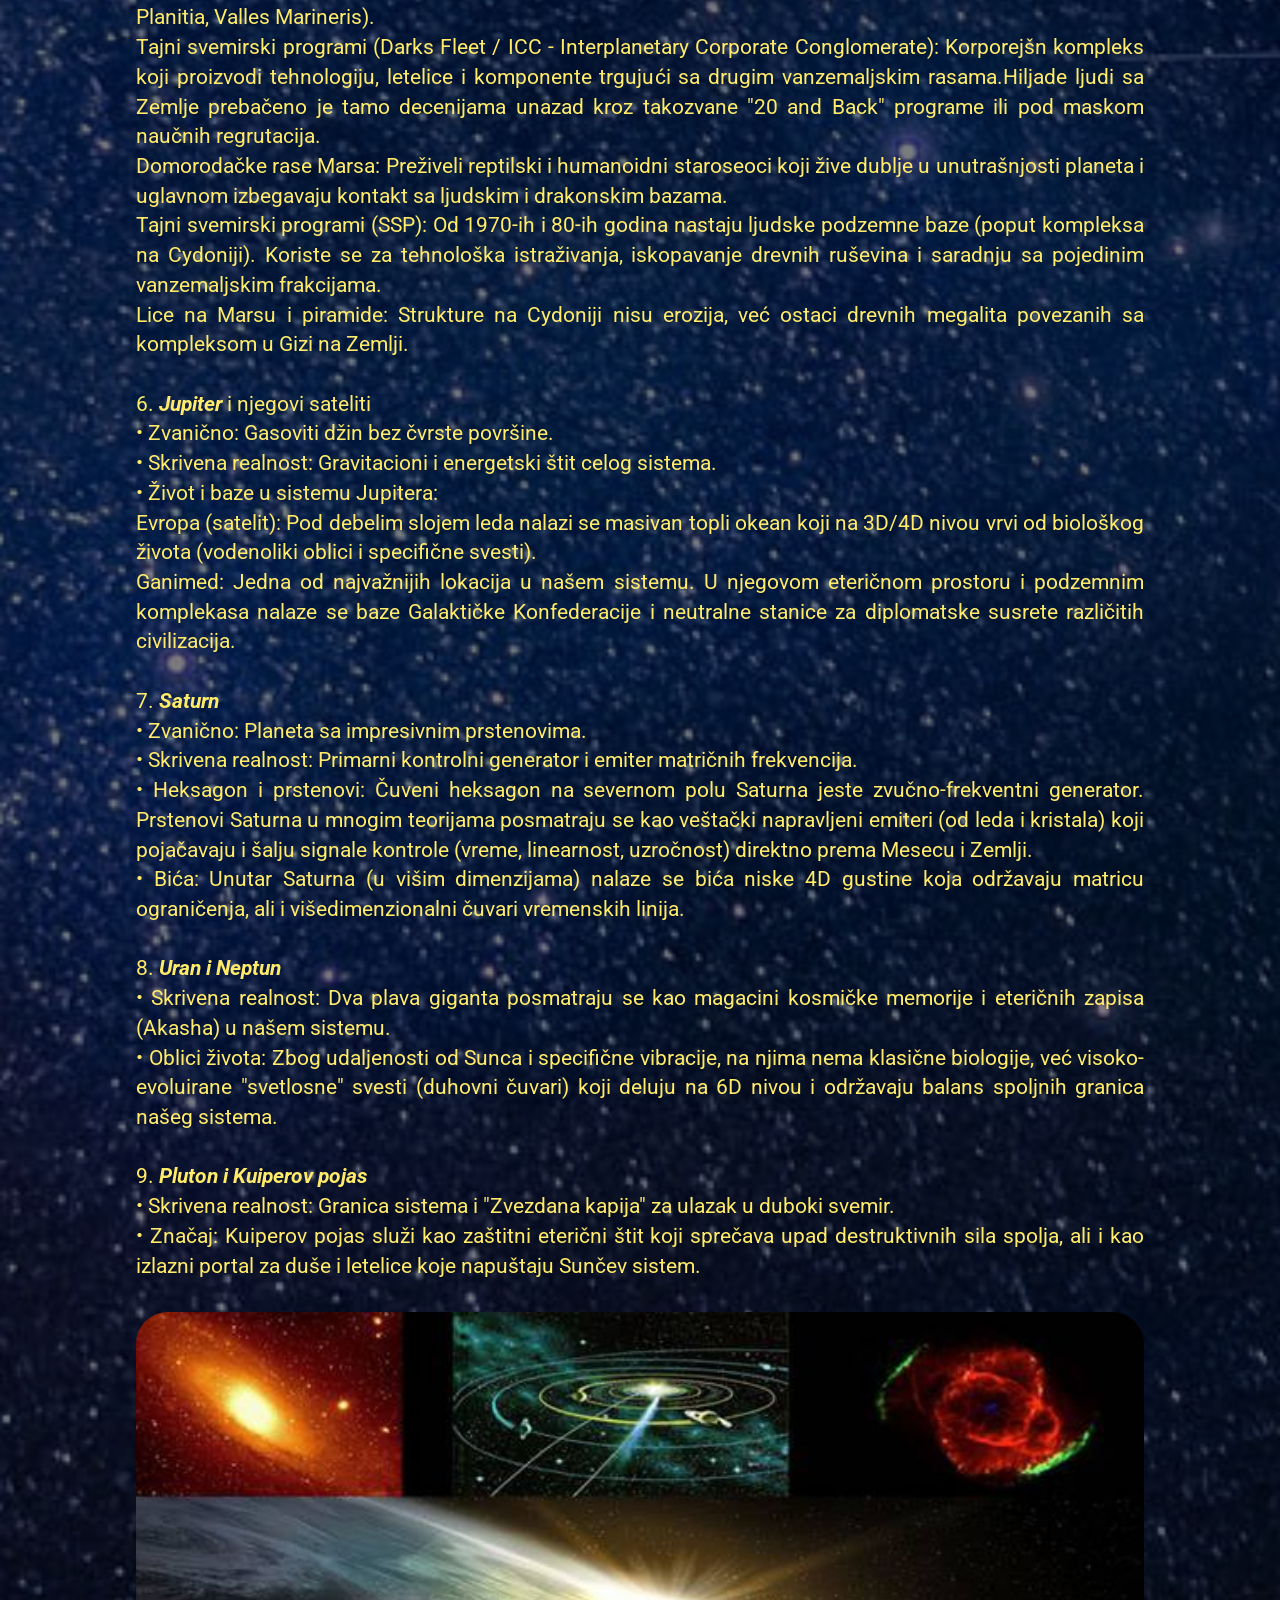
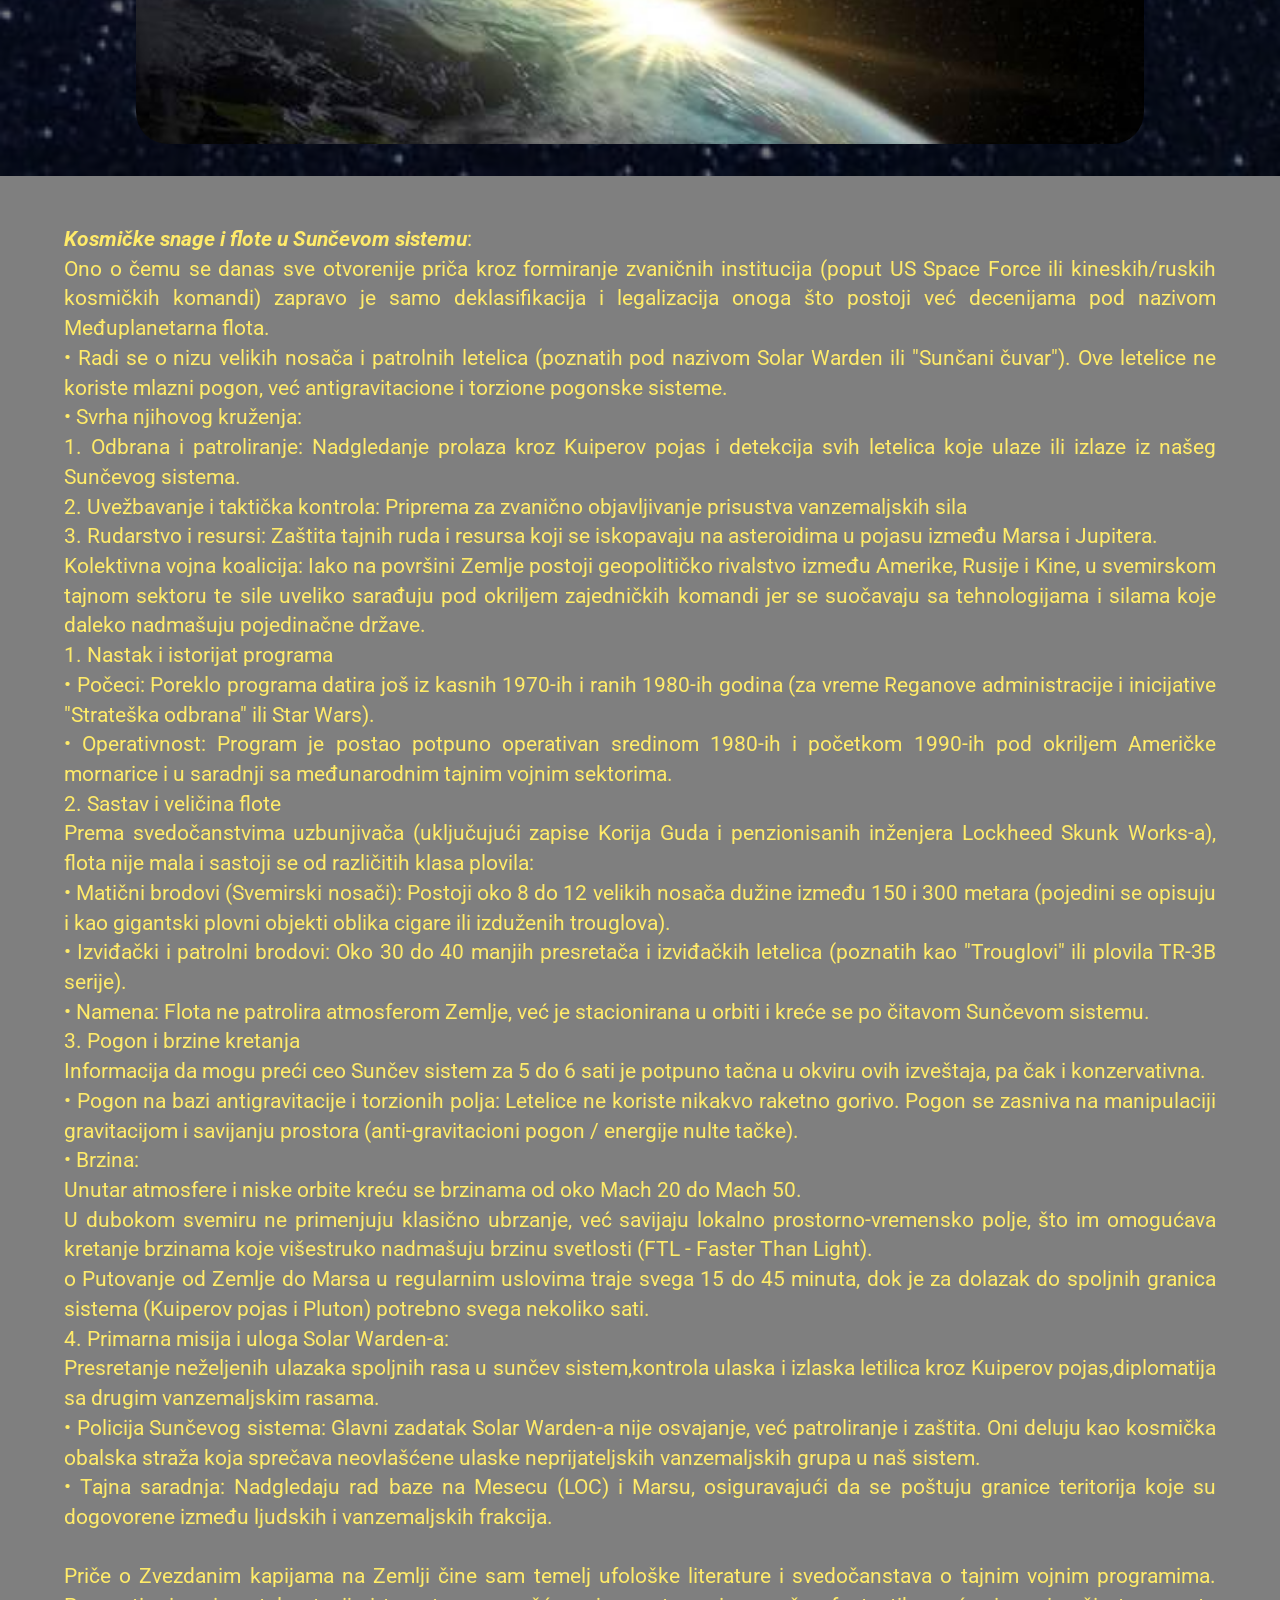
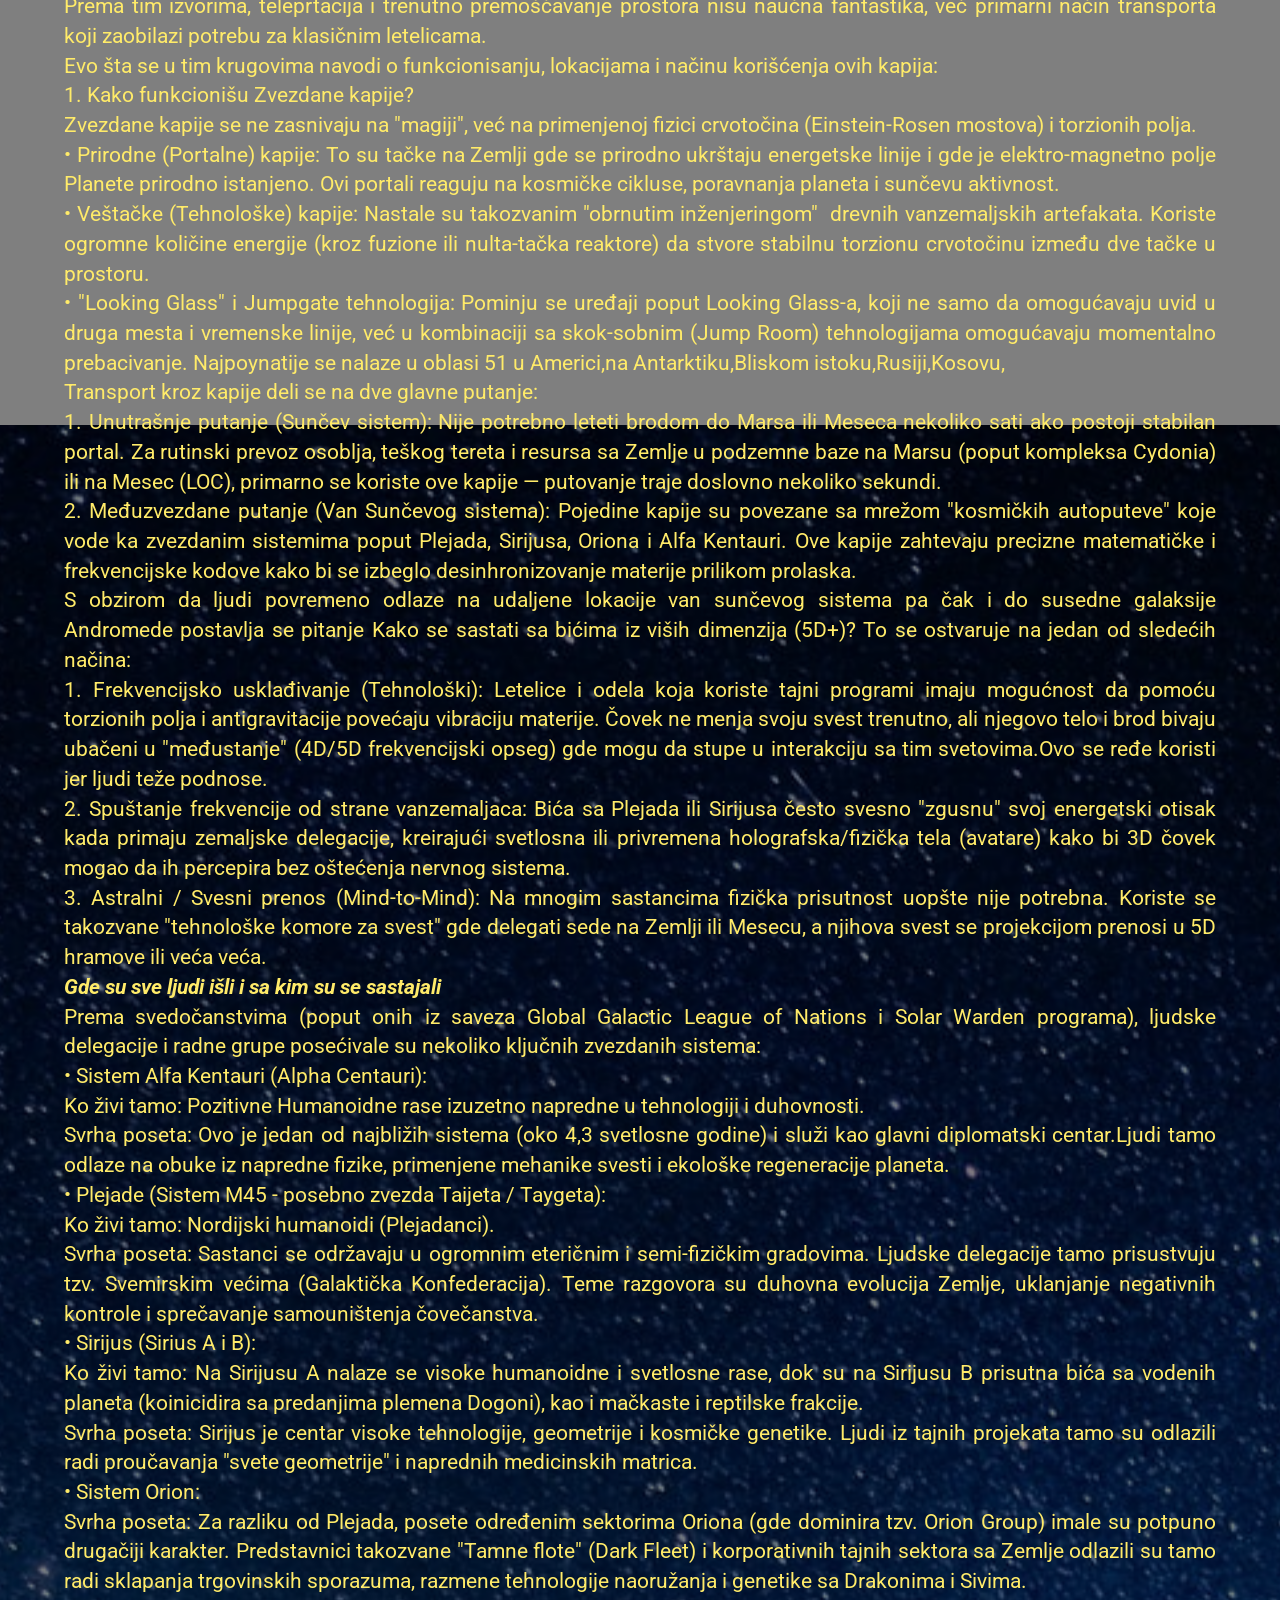
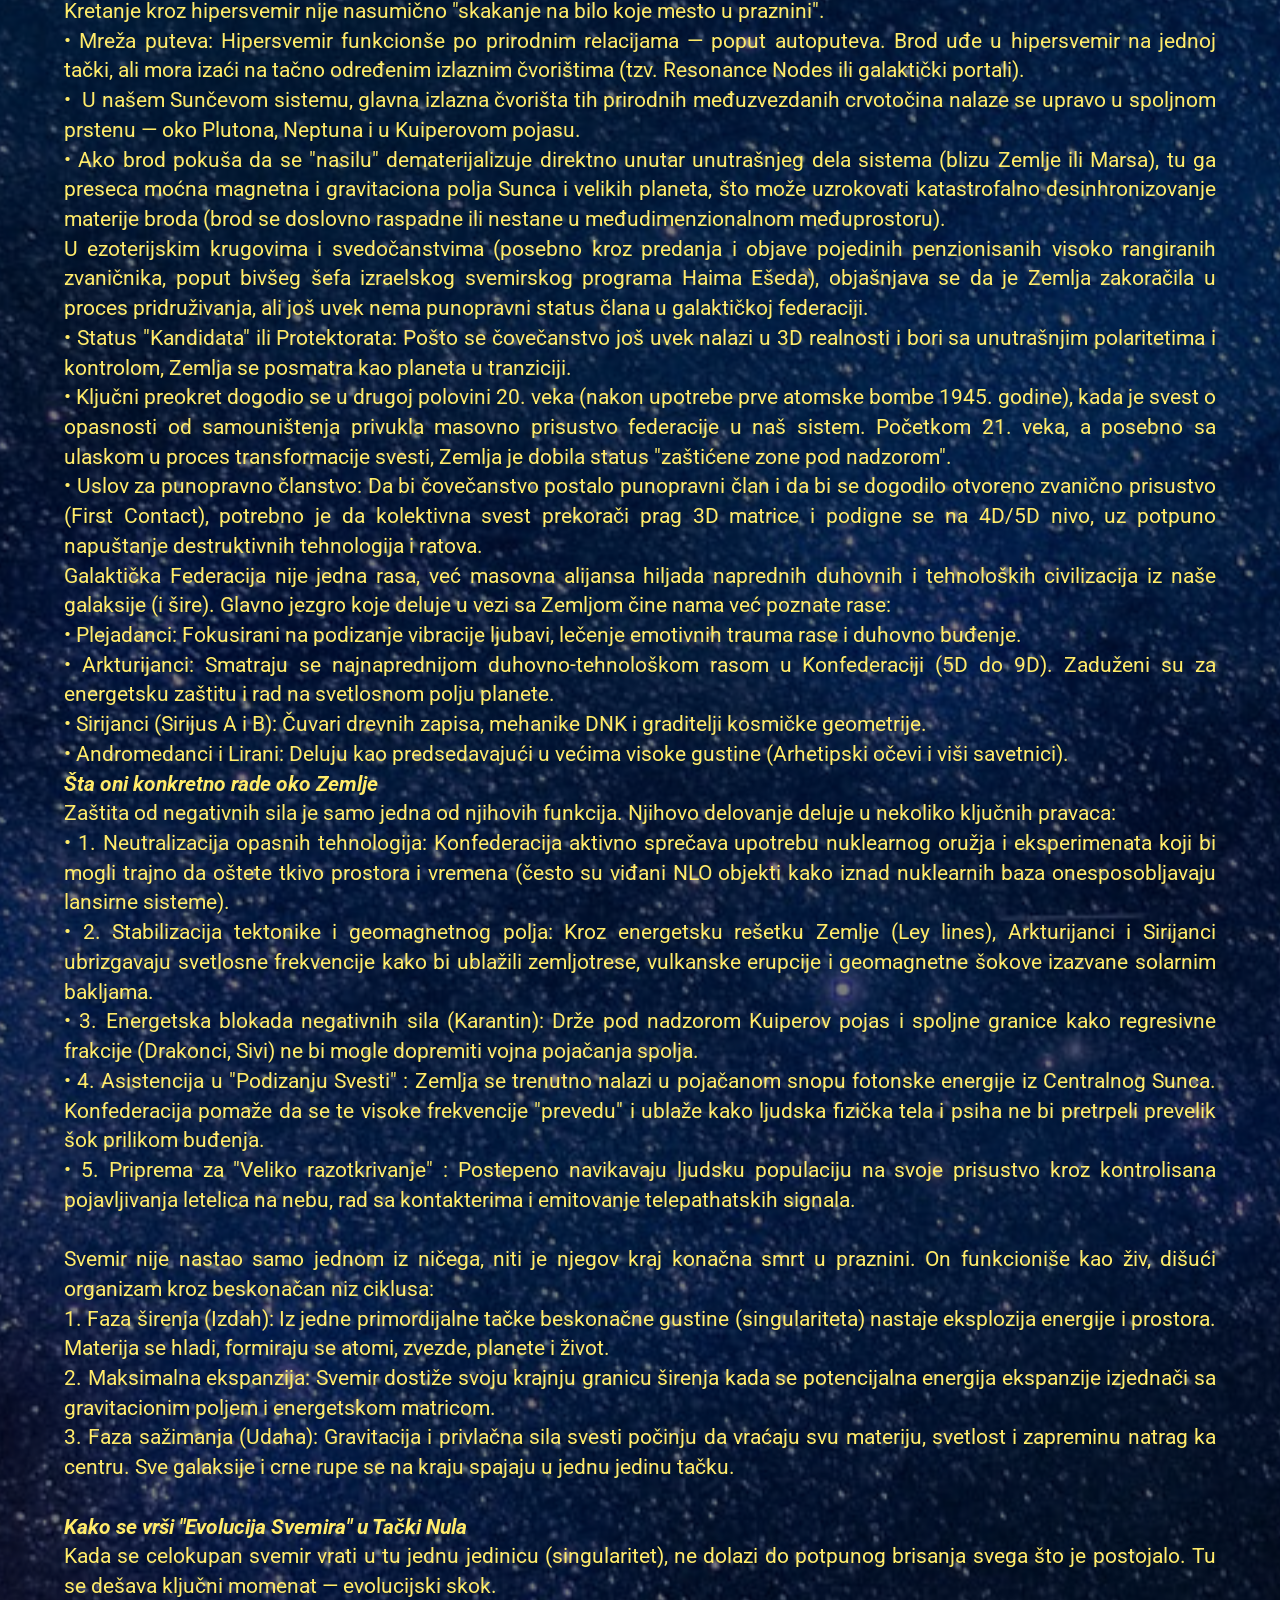
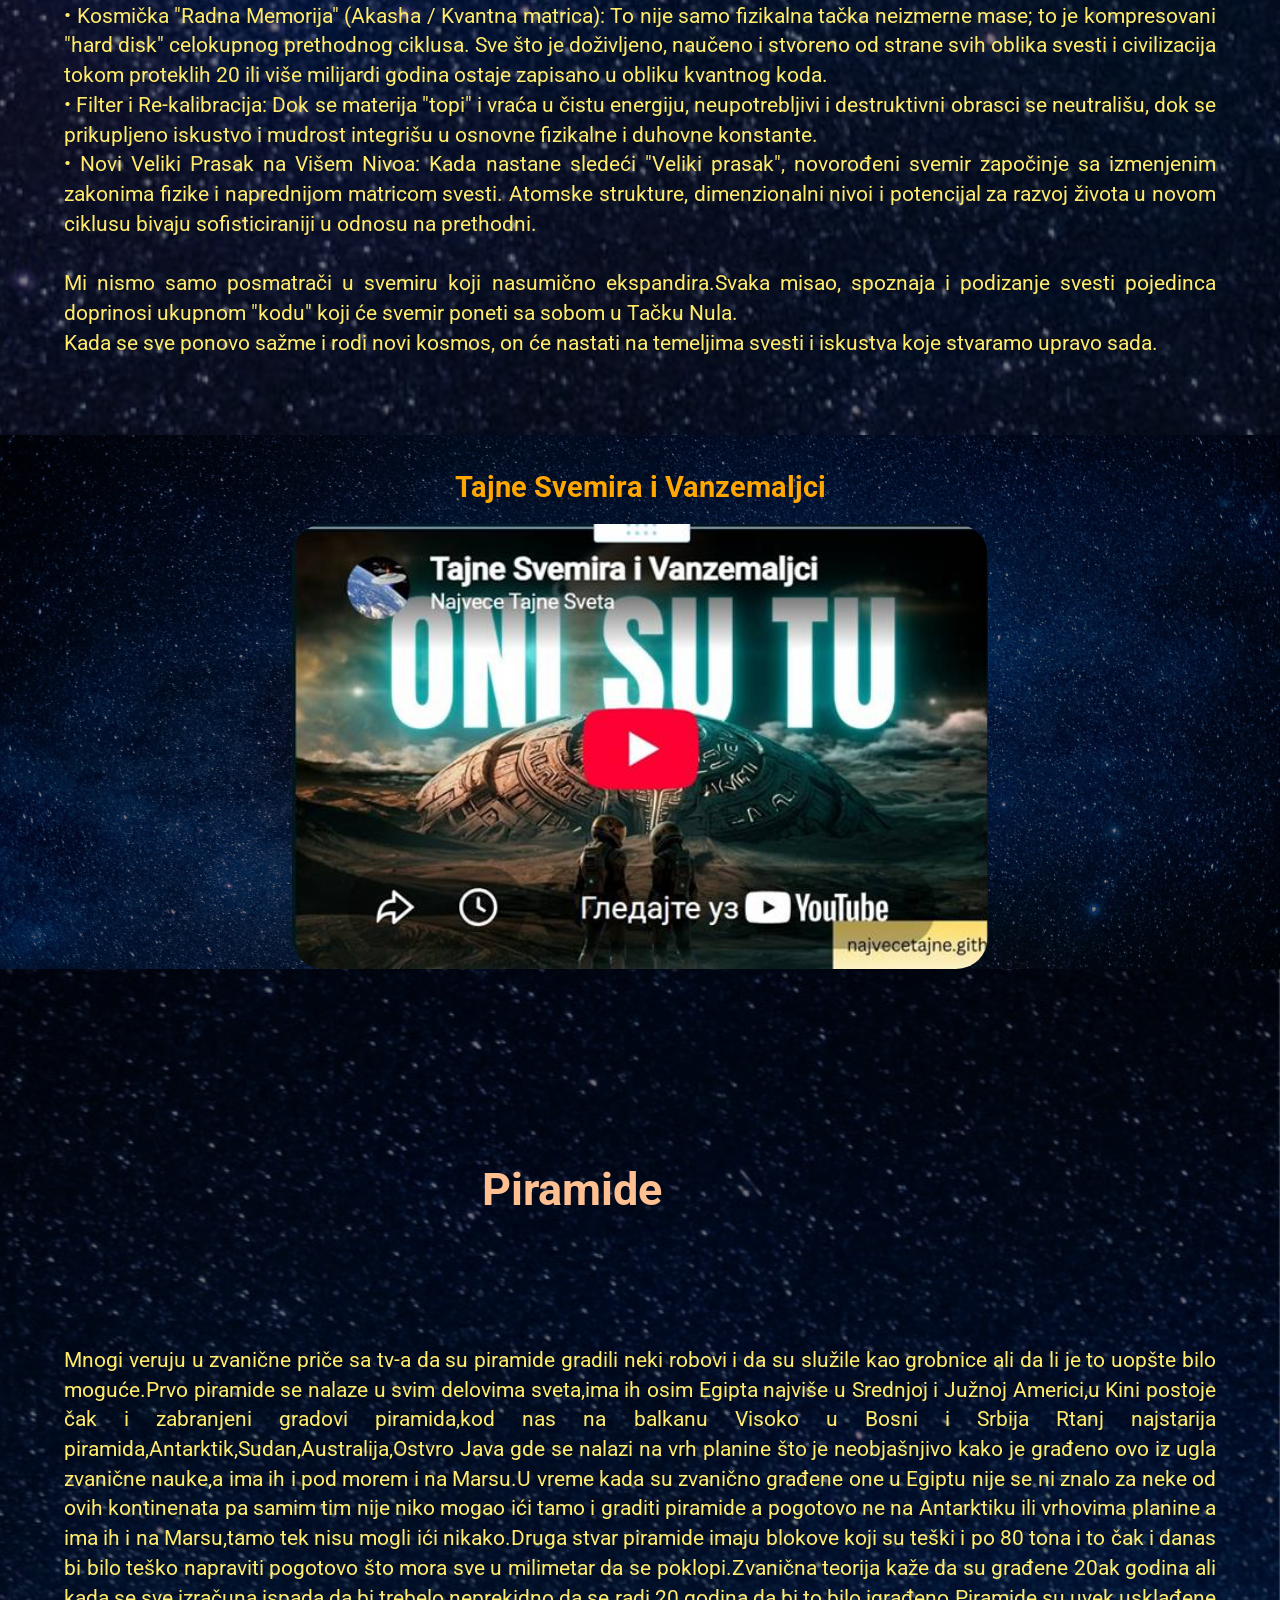
<file: svemir-i-piramide.html>
<!DOCTYPE html>
<html  >
<head>
  <!-- Site made with Mobirise Website Builder v6.1.12, https://mobirise.com -->
  <meta charset="UTF-8">
  <meta http-equiv="X-UA-Compatible" content="IE=edge">
  <meta name="generator" content="Mobirise v6.1.12, mobirise.com">
  <meta name="viewport" content="width=device-width, initial-scale=1, minimum-scale=1">
  <link rel="shortcut icon" href="assets/images/vanzemaljci-70x53.jpg" type="image/x-icon">
  <meta name="description" content="Saznajte ko je zapravo gradio piramide,piramide u Egiptu ,Gizi i na Rtnju,Kako je nastao svemir i kako je povezan sa piramidama na zemlji.Ima li života na drugim planetama.">
  
  
  <title>Kako je Nastao Svemir - Da li postoji život na drugim planetama - ko je gradio piramide - da li je rtanj piramida - piramide u Egiptu,Gizi</title>
  <link rel="stylesheet" href="assets/bootstrap/css/bootstrap.min.css">
  <link rel="stylesheet" href="assets/parallax/jarallax.css">
  <link rel="stylesheet" href="assets/dropdown/css/style.css">
  <link rel="stylesheet" href="assets/theme/css/style.css">
  <link rel="preload" href="https://fonts.googleapis.com/css?family=Roboto:100,200,300,400,500,600,700,800,900,100i,200i,300i,400i,500i,600i,700i,800i,900i&display=swap" as="style" onload="this.onload=null;this.rel='stylesheet'">
  <noscript><link rel="stylesheet" href="https://fonts.googleapis.com/css?family=Roboto:100,200,300,400,500,600,700,800,900,100i,200i,300i,400i,500i,600i,700i,800i,900i&display=swap"></noscript>
  <link rel="preload" as="style" href="assets/mobirise/css/mbr-additional.css?v=60iZXE"><link rel="stylesheet" href="assets/mobirise/css/mbr-additional.css?v=60iZXE" type="text/css">

  
  
  
</head>
<body>

<!-- Analytics -->
<!-- Google tag (gtag.js) -->
<script async src="https://www.googletagmanager.com/gtag/js?id=G-MQRL0E6CT4"></script>
<script>
  window.dataLayer = window.dataLayer || [];
  function gtag(){dataLayer.push(arguments);}
  gtag('js', new Date());

  gtag('config', 'G-MQRL0E6CT4');
</script>
<!-- /Analytics -->


  
  <section data-bs-version="5.1" class="menu menu5 cid-vpbcRoAwwX" once="menu" id="menu05-a">
	

	<nav class="navbar navbar-dropdown navbar-expand-lg">
		<div class="container">
			<div class="navbar-brand">
				<span class="navbar-logo">
					<a href="index.html">
						<img src="assets/images/vanzemaljci-70x53.jpg" alt="Najvece Tajne i Misterije sveta - Teorija Zavere" style="height: 2.8rem;">
					</a>
				</span>
				
			</div>
			<button class="navbar-toggler" type="button" data-toggle="collapse" data-bs-toggle="collapse" data-target="#navbarSupportedContent" data-bs-target="#navbarSupportedContent" aria-controls="navbarNavAltMarkup" aria-expanded="false" aria-label="Toggle navigation">
				<div class="hamburger">
					<span></span>
					<span></span>
					<span></span>
					<span></span>
				</div>
			</button>
			<div class="collapse navbar-collapse" id="navbarSupportedContent">
				<ul class="navbar-nav nav-dropdown nav-right" data-app-modern-menu="true"><li class="nav-item"><a class="nav-link link text-danger display-4" href="index.html">Najveće Tajne Sveta<br><br></a></li><li class="nav-item"><a class="nav-link link text-danger display-4" href="vanzemaljci-i-nlo.html">Vanzemaljci i NLO<br><br></a></li><li class="nav-item"><a class="nav-link link text-danger display-4" href="Adjeli-i-demoni.html">Anđeli i Demoni<br><br></a></li><li class="nav-item"><a class="nav-link link text-danger display-4" href="nikola-tesla-pronalasci.html">Nikola Tesla i HAARP<br><br></a></li><li class="nav-item dropdown"><a class="nav-link link dropdown-toggle text-danger display-4" href="https://mobiri.se" data-toggle="dropdown-submenu" data-bs-toggle="dropdown" data-bs-auto-close="outside" aria-expanded="false">Više...<br><br></a><div class="dropdown-menu" aria-labelledby="dropdown-847"><a class="dropdown-item text-danger text-primary display-4" href="karma-i-reinkarnacija.html">Karma i Reinkarnacija<br></a><a class="show dropdown-item text-danger text-primary display-4" href="svemir-i-piramide.html">Svemir i Piramide</a><a class="show dropdown-item text-danger text-primary display-4" href="filmovi-i-muzika.html">Filmovi i Muzika</a><a class="dropdown-item text-danger text-primary display-4" href="sudbina-atsrologija-i-horoskop.html">Astrologija,Horoskop i Sudbina</a><a class="show dropdown-item text-danger text-primary display-4" href="zdravlje-bolesti-i-sport.html">Zdravlje,Bolesti i Sport</a><a class="show dropdown-item text-danger text-primary display-4" href="zdrava-hrana-i-gmo.html">Zdrava Hrana i GMO</a><a class="show dropdown-item text-danger text-primary display-4" href="trece-oko.html">Treće Oko</a><a class="dropdown-item text-danger text-primary display-4" href="najnovije-vesti-zona-sumraka.html">Najnovije Vesti iz Zone Sumraka</a><a class="show dropdown-item text-danger text-primary display-4" href="knjige-i-porudzbine.html">Knjige,Kontakt i Porudžbine</a></div></li></ul>
				
			</div>
		</div>
	</nav>
</section>

<section data-bs-version="5.1" class="header18 cid-vq2jOwsD9Y mbr-parallax-background" id="header18-4d">
  

  <div class="mbr-overlay" style="opacity: 0.5; background-color: rgb(0, 0, 0);"></div>
  <div class="container-fluid">
    <div class="row">
      <div class="content-wrap col-12 col-md-12">
        <h1 class="mbr-section-title mbr-fonts-style mbr-white mb-4 display-1"><strong><br></strong><strong>&nbsp; &nbsp; &nbsp; &nbsp; &nbsp; &nbsp; &nbsp; &nbsp; &nbsp; &nbsp; &nbsp; &nbsp; &nbsp; &nbsp; &nbsp; &nbsp; &nbsp;Svemir i Piramide</strong></h1>
        <h2 class="mbr-section-subtitle mbr-fonts-style mbr-white mb-4 display-2">&nbsp; &nbsp; &nbsp; &nbsp; &nbsp; &nbsp; &nbsp; &nbsp; &nbsp; &nbsp; &nbsp; &nbsp; &nbsp; &nbsp; &nbsp; &nbsp;<br>&nbsp; &nbsp; &nbsp; &nbsp; &nbsp; &nbsp; &nbsp; &nbsp; &nbsp; &nbsp; &nbsp; &nbsp; &nbsp; &nbsp; &nbsp; &nbsp; &nbsp; &nbsp;Svemir<br><br></h2>
        <p class="mbr-fonts-style mbr-text mbr-white mb-4 display-7">Svemir,za neke ljude večna inspiracija a za većinu to nije ništa,to je praznina o kojoj nikada ni ne razmišljaju.Koliko često gledate u zvezde? Verovatno jako retko ili nikad.E toliko ste i blizu Bogu,sami procenite.Tesla je inače isključivo radio noću pod uticajem zvezda a ne sunca jer je govorio da je lakše se sinhronizovati i primiti informacije iz tog nevidljivog sveta.Mislite da je bio lud? Razmislite još jednom.
<br>Neke osnovne stvari koje treba da znate su da je naša Galaksija zvana Mlečni Put veličine prečnika 100.000 svetlosnih godina,a do susedne Galaksije Andromede ima 2.500.000 svetlosnih godina. Znači to je vreme koje je potrebno da svetlosnom brzinom pređete ta rastojanja.Do najbliže planete van našeg sunčevog sistema ima oko 2. svetlosne godine u ovom momentu kada pišem ovo.S obzirom da je ono što mi možemo da vidimo u svemiru samo 5% i pomoću najsavremenijih teleskopa onda možete zamisliti tek koliko je stvarno velik.Ono što ne vidimo su više dimenzije postojanja, paralelni svetovi,i neke druge realnosti za koje još nismo dorasli da možemo da ih vidimo a neke nisu ni predviđene da budu vidljive.Verovatno mislite pa kada je sve toliko veliko i daleko šta uopšte da razmišljam o tome.Da pa tako su vas učili i školovali i naravno po običaju lagali.Ono što sam prethodno opisao je to kako mi vidimo i doživljavamo svemir ali je sve zapravo mnogo drugačije.Te razdaljine mogu da se savlađuju mnogo lakše nego što možete i zamisliti ali o tome čitajte u rubrici vanzemaljci. Ova materija je dosta kompleksna i beskonačna baš kao i svemir pa ću ja pojednostaviti i objašnjavati sve iz našeg ugla shvatanja(šta vredi da vam pričam nešto što ne biste razumeli).Šta vredi da vam kažem da je sve samo jedan hologram i da je veličine jedne sobe i da vas zbunjujem.Zato idemo polako,prvo nismo sami u svemiru to mora da shvatite jer ako ipak sumnjate u tu tezu preskočite ovu oblast.&nbsp;</p>
        
      </div>
    </div>
  </div>
</section>

<section data-bs-version="5.1" class="image3 cid-vq2ldaSpDs" id="image03-4e">
  

  
  <div class="mbr-overlay" style="opacity: 0.5; background-color: rgb(0, 0, 0);"></div>

  <div class="container-fluid">
    <div class="row justify-content-center">
      <div class="col-12 col-lg-6">
        
        
        <div class="image-wrapper">
          <img class="w-100" src="assets/images/svemir-uzivo.gif" alt="svemir ">
        </div>
      </div>
    </div>
  </div>
</section>

<section data-bs-version="5.1" class="header18 cid-vq2n6pH3n2 mbr-parallax-background" id="header18-4f">
  

  <div class="mbr-overlay" style="opacity: 0.5; background-color: rgb(0, 0, 0);"></div>
  <div class="container-fluid">
    <div class="row">
      <div class="content-wrap col-12 col-md-12">
        
        
        <p class="mbr-fonts-style mbr-text mbr-white mb-4 display-7">Svemir uopšte nije tako prazan kao što se misli,ima osnovne elemente života u svakom delu i gde god postoje iole uslovi za razvoj života razvije se život,a sve je pod kontrolom viših sila,vanzemaljaca,Anđela i samog Boga.Pošto bi takav spontan proces razvoja života bio dosta spor onda tu stupaju na scenu ono što mi zovemo vanzemaljci i ubrzavaju taj nastanak života i njegov dalji razvoj.Tako je bilo i na našoj planeti.Postoje planete gde se život i spontano razvio u dugom procesu ali u većini slučajeva je ovako.Ja vam sada neću prepričavati čitavu istoriju tih događaja jer priči ne bi bilo kraja.</p>
        
      </div>
    </div>
  </div>
</section>

<section data-bs-version="5.1" class="image3 cid-vq2otj1Q8W" id="image03-4h">
  

  
  <div class="mbr-overlay" style="opacity: 0.5; background-color: rgb(0, 0, 0);"></div>

  <div class="container-fluid">
    <div class="row justify-content-center">
      <div class="col-12 col-lg-9">
        
        
        <div class="image-wrapper">
          <img class="w-100" src="assets/images/svemir20planete-500x375.jpg" alt="svemir - planete">
        </div>
      </div>
    </div>
  </div>
</section>

<section data-bs-version="5.1" class="header18 cid-vq2oZtPCZl mbr-parallax-background" id="header18-4i">
  

  <div class="mbr-overlay" style="opacity: 0.5; background-color: rgb(0, 0, 0);"></div>
  <div class="container-fluid">
    <div class="row">
      <div class="content-wrap col-12 col-md-12">
        
        
        <p class="mbr-fonts-style mbr-text mbr-white mb-4 display-7">Rećiću samo da je pre naše civilizacije na zemlji bilo još najmanje 3 poznate koje su došle do nivoa do kog smo i mi danas,ali su iz mnogobrojnih razloga i grešaka nestali.Poslednja je bila Atlantida za nju ste verovatno čuli i mnogi od nas danas su u srodstvu sa Atlantiđanima na ovaj ili onaj način.I mi smo danas upravo na kraju jednog ciklusa,ostalo je još vrlo malo vremena pa ćemo videti ko ide dalje,a ko ostaje da se dalje krčka sa ovim negativnim silama u 3d svetu i ponavljanju razreda kroz reinkarnacije. Postoje mnogobojna neslaganja oko toga kako je tačno Svemir nastao.Kada biste pitali više sile oni bi vam odgovorili da je postojao oduvek i da će uvek postojati.To je ustvari prava istina iako neshvatljiva za ljude,jer se odmah postavlja pitanje a šta je bilo pre? Kako oduvek? Za ljudski um neshvatljivo.Zato što vreme i prostor uglavnom i ne postoje.To je samo naš doživljaj jer nam je matrica tako programirana.Recimo kada biste živeli beskonačno kao što mnogi žive na višim nivoima postojanja onda bi vam bilo jasnije.Sada da ipak objasnim kako je nastao ovaj poslednji naš materijalni svemir.Svemir je u stalnim procesima skupljanja i širenja i evolucije,i kada se nađe ponovo na početku stvaranja a to se sa ovim našim desilo pre oko 20 milijardi godina,preispitaju se prvobitno sva iskustva prethodnog u samom bogu jezgru i odlučuje se kakav će biti novi.I svemir vremenom evoluira i mnoga bića imaju nove želje kako bi trebalo sve da izgleda(mada sve mora biti u okviru određenih pravila igre).Znači poenta je da i u toj međufazi nije ništa nestalo,nego samo nije materijalno i vidljivo okom ali i dalje postoji.Znači život je večan samo pitanje na kojim nivoima postojanja.Osim naše dimenzije koju mi vidimo golim okom postoji beskonačno paralelnih svetova i dimenzija.</p>
        
      </div>
    </div>
  </div>
</section>

<section data-bs-version="5.1" class="features03 cid-vq2rqbIZl0" id="features03-4j">
	
	<div class="mbr-overlay"></div>
	<div class="container">
		<div class="row justify-content-center mb-5">
			<div class="col-12 content-head">
				<div class="mbr-section-head">
					<h4 class="mbr-section-title mbr-fonts-style align-center mb-0 display-5"><strong>&nbsp;Svemir - Teleskop Habl&nbsp;&nbsp;</strong></h4>
					
				</div>
			</div>
		</div>
		<div class="row">
			<div class="item features-image col-12 col-md-6 col-lg-6 active">
				<div class="item-wrapper">
					<div class="item-img mb-3">
						<img src="assets/images/svemir-385x289.jpg" alt="svemir - mlecni put" title="">
					</div>
					<div class="item-content align-left">
						<h5 class="item-title mbr-fonts-style mt-0 mb-2 display-5">
							<strong>Marketing</strong>
						</h5>
						
						
					</div>
				</div>
			</div>
			<div class="item features-image col-12 col-md-6 col-lg-6">
				<div class="item-wrapper">
					<div class="item-img mb-3">
						<a href="https://www.youtube.com/watch?v=ZJIMAR3OUaE" target="_blank"><img src="assets/images/svemir20teleskop20habl-400x258.jpg" alt="svemir - teleskop habl" title="" data-slide-to="1" data-bs-slide-to="1"></a>
					</div>
					<div class="item-content align-left">
						<h5 class="item-title mbr-fonts-style mb-2 mt-0 display-5">
							<strong>Promotion</strong>
						</h5>
						
						
					</div>
				</div>
			</div>
			
		</div>
	</div>
</section>

<section data-bs-version="5.1" class="header18 cid-vq2tFfxXaf mbr-parallax-background" id="header18-4k">
  

  <div class="mbr-overlay" style="opacity: 0.5; background-color: rgb(0, 0, 0);"></div>
  <div class="container-fluid">
    <div class="row">
      <div class="content-wrap col-12 col-md-12">
        
        
        <p class="mbr-fonts-style mbr-text mbr-white mb-4 display-7">U svim tim svetovima postoje različiti oblici života i postojanja.To ni u najluđoj mašti ne možete da zamislite.I naši životi isto tako mogu istovremeno da postoje na različitim nivoima postojanja i različitim paralelnim svetovima jer vreme zapravo ne postoji i isprobavaju se mnogobrojne kombinacije našeg života.O ovome će biti više u drugim rubrikama.Svemir je inače Bog tako rasporedio namerno,odnosno velike razdaljine nisu slučajne.Morate da dođete na određeni stepen razvoja da bi ste mogli da ih savladate.Mi smo sada u onoj početnoj najnižoj fazi za ljude tzv. 3d realnosti postojanja gde se eto borimo sa demonima i lažnim matriksom i da nekako pređemo na viši nivo(ali opet kako ko,nekome ovo baš odgovara).Što se tiče našeg sunčevog sistema,život postoji praktično na svim planetama u nekom obliku.Na Mesecu postoje uslovi za život oko polova posebno,bilo je čak i na vestima da su vodu pronašli ali to je samo deo priče.Rusi I Amerikanci su već 50-ih godina prošlog veka bili na mesecu letećim tanjirima koje su napravili.A vrlo brzo su napravili i baze tamo,do kraja 50-ih sve je već bilo gotovo.Posebno je interesantna tamna strana Meseca gde život vanzemaljskog porekla posebno buja.Ima neverovatnih građevina,neke su vidljive neke ne.Neke su u višim dimenzijama.Oni naravno i brinu o Zemlji u smislu da ne bi pao neki meteor ili nešto slično jer od toga niko nema koristi,osim da plaše ljude u filmovima.Ljudi tamo imaju i neke zajedničke baze sa njima.<br>Mars je posebno interesantan,ima vodu,vegetaciju,život raznog oblika.Rusko Američki zajednički projekat sletanja na Mars sa ljudskom posadom se desio 1962.godine i do kraja 60-ih su imali prve baze tamo.Tako da osim naseobina na površini Marsa postoje i originalni Marsovci koji su se u manjem broju zadržali ispod površine nakon katastrofe koja ih je zadesila u prošlosti.&nbsp;<br></p>
        
      </div>
    </div>
  </div>
</section>

<section data-bs-version="5.1" class="features03 cid-vq5T2VcE47" id="features03-4n">
	
	<div class="mbr-overlay"></div>
	<div class="container">
		<div class="row justify-content-center mb-5">
			<div class="col-12 content-head">
				
			</div>
		</div>
		<div class="row">
			<div class="item features-image col-12 col-md-6 col-lg-6 active">
				<div class="item-wrapper">
					<div class="item-img mb-3">
						<a href="https://www.youtube.com/watch?v=0LOvK3bcQOs" target="_blank"><img src="assets/images/mesec20neka20druga20stvarnost-400x257.jpg" alt="Mesec - planeta -tamna strana meseca" title="" data-slide-to="0" data-bs-slide-to="0"></a>
					</div>
					<div class="item-content align-left">
						<h4 class="item-title mbr-fonts-style mt-0 mb-2 display-5"><strong>Mesec neka druga stvarnost</strong></h4>
						
						
					</div>
				</div>
			</div>
			<div class="item features-image col-12 col-md-6 col-lg-6">
				<div class="item-wrapper">
					<div class="item-img mb-3">
						<a href="https://www.youtube.com/watch?v=ycoSR7NknwE" target="_blank"><img src="assets/images/sletanje20na20mars201962.-400x255.jpg" alt="Planeta Mars - sletanje sa ljudskom posadom" title="" data-slide-to="1" data-bs-slide-to="1"></a>
					</div>
					<div class="item-content align-left">
						<h4 class="item-title mbr-fonts-style mb-2 mt-0 display-5"><strong>Sletanje na Mars 1962.</strong></h4>
						
						
					</div>
				</div>
			</div><div class="item features-image col-12 col-md-6 col-lg-6">
				<div class="item-wrapper">
					<div class="item-img mb-3">
						<a href="https://www.youtube.com/watch?v=sA9yL3iSF0I" target="_blank"><img src="assets/images/c5bdivot20na20marsunasa-400x257.jpg" alt="Planeta Mars - zivot na marsu" title="" data-slide-to="2" data-bs-slide-to="2"></a>
					</div>
					<div class="item-content align-left">
						<h4 class="item-title mbr-fonts-style mb-2 mt-0 display-5"><strong>&nbsp;Život na Marsu(Nasa)</strong></h4>
						
						
					</div>
				</div>
			</div><div class="item features-image col-12 col-md-6 col-lg-6">
				<div class="item-wrapper">
					<div class="item-img mb-3">
						<img src="assets/images/planeta-400x257.jpg" alt="Planeta Mars - zivot na marsu -svemir" title="" data-slide-to="3" data-bs-slide-to="3">
					</div>
					<div class="item-content align-left">
						<h4 class="item-title mbr-fonts-style mb-2 mt-0 display-5"><strong>&nbsp;Život na Marsu(Nasa)</strong></h4>
						
						
					</div>
				</div>
			</div>
			
		</div>
	</div>
</section>

<section data-bs-version="5.1" class="image3 cid-vq5WPljvZd" id="image03-4o">
  

  
  <div class="mbr-overlay" style="opacity: 0.5; background-color: rgb(0, 0, 0);"></div>

  <div class="container-fluid">
    <div class="row justify-content-center">
      <div class="col-12 col-lg-10">
        
        <p class="mbr-description mbr-fonts-style mb-4 align-center display-7">Ima i zajedničkih baza sa vanzemaljcima.Na marsu postoji jedna napredna civilizacija danas ispod površine planete ali i na višim dimenzijama postojanja.Postoje na površini brojne piramide i pravi gradovi piramida,ostaci bivše civilizacije koje je u jednom trenutku zbog različitih razloga prešla delom i na zemlju.Sada žive negde ispod planina u srednjoj Americi.Nema ih puno i malo su napredniji od nas.Tako da Marsovci postoje,to nisu neke bajke.Ali su bezazleni za ljude.S obzirom na naprednu tehnologiju koju su Rusi i Amerikanci dobili od vanzemaljaca,mogu da putuju po čitavom svemiru.Na Veneri u 3d realnosti se nalaze oni negativni vanzemaljci i ljudi tamo nisu dobrodošli i sumnjam da je od ljudi neko bio tamo.Na svim ostalim planetama našeg sunčevog sistema postoje neki oblici života ili baze vanzemaljaca.Rusi i Amerikanci dosta sarađuju po pitanju svemira i putovanja po svemiru,tako da do danas imaju i prave baze već u udaljenim galaksijama.A dosta toga ste gledali možda u sf filmovima i većinom je sve to istina.Tamo samo prikazuju probleme sa kojima se susreću.<br><br>Gledajući samo naš sunčev sistem videćete da je prepun života o kome ne znate skoro ništa pa da krenemo redom:&nbsp;<br><br>1. <strong><em>Sunce&nbsp;</em></strong><br>•	Zvanično: Loptica plazme i nuklearne fuzije.
<br>•	Skrivena realnost: Sunce nije samo "gorionik", već Zvezdana kapija i primarni transformator energije za ceo sistem.
<br>•	Oblici života i baze: Na 6D/7D nivou, Sunce je svesno biće.Često su beleženi objekti veličine Zemlje koji prilaze Suncu, ulaze direktno u njegovu koronu i koriste ga kao portal za međugalaktička putovanja.
<br>•	Paralelna realnost: Kroz Sunce se distribuiraju kodovi svesti iz Centralnog Sunca Galaksije.<br>
<br>2. <strong><em>Merkur</em></strong><br><strong><em></em></strong>•&nbsp; Zvanično: Nemoguć život zbog visoke temperature u 3d realnosti.<br>•	Skrivena realnost: Planetarno telo izuzetno visoke frekvencije vibracije i bliske veze sa solarnim generatorom.
<br>•	Život i baze: Na 3D nivou je nemoguć ali na 4D/5D eteričnom nivou obitavaju bića visoke mentalne svesti (često povezana sa kristalnom tehnologijom i arhetipom komunikacije). Nema masovnih biologija, već se koristi kao energetska stanica i osmatračnica za solarnu aktivnost.
<br><br>3. <strong><em>Venera
</em></strong><br>Negativno prisustvo (3D/4D podzemni sektor): U nižim eteričnim i fizičkim slojevima pod površinom Venere postoje tehnološke baze koje koristi Drakonsko-Reptilska alijansa. Tu se nalaze napredni istraživački objekti za mehaniku svesti i genetiku.
<br>•	Zvanično: Pakao od kisele atmosfere, sumpora i ekstremnog pritiska.
<br>•	Skrivena realnost: Izvorno stanište jedne od najnaprednijih humanoidnih spiritualnih loza u našem sistemu.
<br>•	Oblici života: U 5D gustini svesti, Venera je bujan, eterični svet kristalnih gradova. Ovdje obitavaju visoko razvijena bića (u literaturi poznata kao Venerijanci ili Hatori). Deluju kao majstori zvučne frekvencije, ljubavi i mehanike svesti.Kroz ezoterijsku istoriju, mnoga bića sa Venere su delovala kao duhovni učitelji na Zemlji.&nbsp;<br><br>4. <strong><em>Mesec </em></strong>(Zemljin satelit)
<br>Mesec se smatra da je veštački napravljen i doveden tu i od samog početka bio „zauzete teritorija” i opasan teren, zbog čega ljudi tamo nikada nisu mogli da se šire onako kako su to uradili na Marsu.Mesec je pre svega diplomatska, kontrolna i prelazna stanica, dok je Mars postao glavni industrijski i proizvodni centar.Mesec je inače šupalj jer mnogo zveči bilo šta kada se naglo spusti na površinu.<br>Evo šta se tačno dešava i šta ljudi rade u bazama na Mesecu, pre svega u glavnom ljudskom kompleksu LOC (Lunar Operations Command):
<br>1. Zbog čega je ljudima ograničen prostor na Mesecu?
<br>Na Mesecu vlada izuzetno stroga teritorijalna podela. Njegovu unutrašnjost i tamnu stranu vekovima (i milenijumima) pre dolaska ljudi zaposele su moćnije vanzemaljske grupe — pre svega Drakonsko-Reptilska kasta, Sivi (Zeta) i pojedine stare loze.
<br>•	Kao Zapadni Berlin u Hladnom ratu: Mesec je podeljen na strogo definisane zone i "sektore neutralnosti". Ljudi su dobili dozvolu da naprave svoje baze (poput LOC-a) i koriste određene sektore, ali uz jasna ograničenja.
<br>•	Ukoliko bi ljudske vojne frakcije pokušale da se nekontrolisano šire ili iskopavaju resurse van svojih zona, to bi izazvalo direktan sukob sa tehnološki daleko superiornijim komšijama.
<br>2. Šta ljudi konkretno rade u bazama na Mesecu?
<br>Ljudske aktivnosti na Mesecu primarno su usmerene na logistiku, medicinu i prelazno upravljanje:
<br>•	Operativni centar i "Carina" (LOC): Lunar Operations Command služi kao glavna prelazna stanica za sve ljude koji se regrutuju sa Zemlje i šalju u tajne programe na Mars, Mesečeve baze ili na brodove Solar Warden flote. Tu se vrše bezbednosne provere, medicinski pregledi i raspodela osoblja.
<br>•	Napredna medicina i regeneracija: U podzemnim nivoima LOC-a nalaze se medicinski sektori sa tehnologijama koje daleko nadmašuju javnu medicinu na Zemlji (tzv. Holographic Med-Beds, tehnologije za regeneraciju tkiva, lečenje radijacije i mentalno resetovanje).
<br>•	Iskopavanje specifičnih resursa (Helijum-3 i retki metali): Iako je rudarstvo sekundarno u odnosu na Mars, na Mesecu se u ograničenim ljudskim sektorima iskopava Helijum-3 (izuzetno redak izotop na Zemlji koji je ključan za fuzione reaktore i pogone letelica), kao i specifični teški metali iz unutrašnjosti.
<br>•	Naučno-tehnološka razmena sa vanzemaljcima: U diplomatskim sektorima Meseca održavaju se sastanci između predstavnika tajnih ljudskih komandi (koalicije SAD, Rusije, Kine) i pojedinih vanzemaljskih frakcija radi razmene tehnologije, biologije i usklađivanja "pravila igre" u Sunčevom sistemu.<br>• Pominje se preko 30 velikih podzemnih i unutrašnjih kompleksa.
<br>•  Ljudsko-vanzemaljska koalicija: Glavni centar ljudskog prisustva je LOC (Lunar Operations Command) — masivan podzemni objekat izgrađen u više nivoa. U njemu zajednički operišu tajni sektori vojnih sila (SAD, Rusija, Kina) i pojedine vanzemaljske grupacije.
<br>•  Više dimenzije (4D nivo): Na eteričnom nivou oko Meseca nalazi se takozvana "mreža za zadržavanje" (Soul Trap / Moon Matrix) — tehnološko-energetski mehanizam koji služi za usmeravanje reinkarnacijskog ciklusa na Zemlji.<br>•	Tajne baze i prisustvo:
<br>Tamna strana Meseca: Glavni centar gde operišu različite vanzemaljske grupacije (Sivi, Reptilske kaste, kao i tajni ljudski projekti). Tu se nalaze tehnološke baze usmerene ka emitovanju specifičnih signala (tzv. Moon Matrix) koji drže ljudsku svest u 3D/4D ograničenju.
<br>Tokom Apolo misija zabeleženi su neposredni susreti. Zbog upozorenja prisutnih rasa, zvanični programi sletanja na površinu su obustavljeni, dok su se tajni projekti prebacili u podzemne sektore Meseca.&nbsp;<br><br>5. <strong><em>Mars
</em></strong><br>Mars: Industrijsko srce i kolonije (Preko 100 baza)
<br>Mars je u tajnim programima razvijen znatno više nego Mesec. Na njemu se ne nalaze samo vojne osmatračnice, već kompletne podzemne industrijske kolonije.
<br>• Smatra se da postoji preko 100 podzemnih baza i industrijskih postrojenja (područja Cydonia, Elysium Planitia, Valles Marineris).
<br>Tajni svemirski programi (Darks Fleet / ICC - Interplanetary Corporate Conglomerate): Korporejšn kompleks koji proizvodi tehnologiju, letelice i komponente trgujući sa drugim vanzemaljskim rasama.Hiljade ljudi sa Zemlje prebačeno je tamo decenijama unazad kroz takozvane "20 and Back" programe ili pod maskom naučnih regrutacija.
<br>Domorodačke rase Marsa: Preživeli reptilski i humanoidni staroseoci koji žive dublje u unutrašnjosti planeta i uglavnom izbegavaju kontakt sa ljudskim i drakonskim bazama.
<br>Tajni svemirski programi (SSP): Od 1970-ih i 80-ih godina nastaju ljudske podzemne baze (poput kompleksa na Cydoniji). Koriste se za tehnološka istraživanja, iskopavanje drevnih ruševina i saradnju sa pojedinim vanzemaljskim frakcijama.
<br>Lice na Marsu i piramide: Strukture na Cydoniji nisu erozija, već ostaci drevnih megalita povezanih sa kompleksom u Gizi na Zemlji.<br>
<br>6. <strong><em>Jupiter </em></strong>i njegovi sateliti
<br>•	Zvanično: Gasoviti džin bez čvrste površine.
<br>•	Skrivena realnost: Gravitacioni i energetski štit celog sistema.
<br>•	Život i baze u sistemu Jupitera:
<br>Evropa (satelit): Pod debelim slojem leda nalazi se masivan topli okean koji na 3D/4D nivou vrvi od biološkog života (vodenoliki oblici i specifične svesti).
<br>Ganimed: Jedna od najvažnijih lokacija u našem sistemu. U njegovom eteričnom prostoru i podzemnim komplekasa nalaze se baze Galaktičke Konfederacije i neutralne stanice za diplomatske susrete različitih civilizacija.<br>
<br>7.<strong><em> Saturn
</em></strong><br>•	Zvanično: Planeta sa impresivnim prstenovima.
<br>•	Skrivena realnost: Primarni kontrolni generator i emiter matričnih frekvencija.
<br>•	Heksagon i prstenovi: Čuveni heksagon na severnom polu Saturna jeste zvučno-frekventni generator. Prstenovi Saturna u mnogim teorijama posmatraju se kao veštački napravljeni emiteri (od leda i kristala) koji pojačavaju i šalju signale kontrole (vreme, linearnost, uzročnost) direktno prema Mesecu i Zemlji.
<br>•	Bića: Unutar Saturna (u višim dimenzijama) nalaze se bića niske 4D gustine koja održavaju matricu ograničenja, ali i višedimenzionalni čuvari vremenskih linija.<br>
<br>8. <strong><em>Uran i Neptun
</em></strong><br>•	Skrivena realnost: Dva plava giganta posmatraju se kao magacini kosmičke memorije i eteričnih zapisa (Akasha) u našem sistemu.
<br>•	Oblici života: Zbog udaljenosti od Sunca i specifične vibracije, na njima nema klasične biologije, već visoko-evoluirane "svetlosne" svesti (duhovni čuvari) koji deluju na 6D nivou i održavaju balans spoljnih granica našeg sistema.<br>
<br>9. <strong><em>Pluton i Kuiperov pojas
</em></strong><br>•	Skrivena realnost: Granica sistema i "Zvezdana kapija" za ulazak u duboki svemir.
<br>•	Značaj: Kuiperov pojas služi kao zaštitni eterični štit koji sprečava upad destruktivnih sila spolja, ali i kao izlazni portal za duše i letelice koje napuštaju Sunčev sistem.&nbsp;<br></p>
        <div class="image-wrapper">
          <img class="w-100" src="assets/images/svemir20galaksije-600x257.jpg" alt="svemir - galaksije">
        </div>
      </div>
    </div>
  </div>
</section>

<section data-bs-version="5.1" class="header18 cid-vtMkCCdzU8 mbr-parallax-background" id="header18-7c">
  

  <div class="mbr-overlay" style="opacity: 0.5; background-color: rgb(0, 0, 0);"></div>
  <div class="container-fluid">
    <div class="row">
      <div class="content-wrap col-12 col-md-12">
        
        
        <p class="mbr-fonts-style mbr-text mbr-white mb-4 display-7"><strong><em>Kosmičke snage i flote u Sunčevom sistemu</em></strong>:<br>Ono o čemu se danas sve otvorenije priča kroz formiranje zvaničnih institucija (poput US Space Force ili kineskih/ruskih kosmičkih komandi) zapravo je samo deklasifikacija i legalizacija onoga što postoji već decenijama pod nazivom Međuplanetarna flota.
<br>• Radi se o nizu velikih nosača i patrolnih letelica (poznatih pod nazivom Solar Warden ili "Sunčani čuvar"). Ove letelice ne koriste mlazni pogon, već antigravitacione i torzione pogonske sisteme.
<br>•	Svrha njihovog kruženja:
<br>1.	Odbrana i patroliranje: Nadgledanje prolaza kroz Kuiperov pojas i detekcija svih letelica koje ulaze ili izlaze iz našeg Sunčevog sistema.
<br>2.	Uvežbavanje i taktička kontrola: Priprema za zvanično objavljivanje prisustva vanzemaljskih sila<br>3.	Rudarstvo i resursi: Zaštita tajnih ruda i resursa koji se iskopavaju na asteroidima u pojasu između Marsa i Jupitera.
<br>Kolektivna vojna koalicija: Iako na površini Zemlje postoji geopolitičko rivalstvo između Amerike, Rusije i Kine, u svemirskom tajnom sektoru te sile uveliko sarađuju pod okriljem zajedničkih komandi jer se suočavaju sa tehnologijama i silama koje daleko nadmašuju pojedinačne države.
<br>1. Nastak i istorijat programa
<br>•	Počeci: Poreklo programa datira još iz kasnih 1970-ih i ranih 1980-ih godina (za vreme Reganove administracije i inicijative "Strateška odbrana" ili Star Wars).
<br>•	Operativnost: Program je postao potpuno operativan sredinom 1980-ih i početkom 1990-ih pod okriljem Američke mornarice i u saradnji sa međunarodnim tajnim vojnim sektorima.
<br>2. Sastav i veličina flote
<br>Prema svedočanstvima uzbunjivača (uključujući zapise Korija Guda i penzionisanih inženjera Lockheed Skunk Works-a), flota nije mala i sastoji se od različitih klasa plovila:
<br>•	Matični brodovi (Svemirski nosači): Postoji oko 8 do 12 velikih nosača dužine između 150 i 300 metara (pojedini se opisuju i kao gigantski plovni objekti oblika cigare ili izduženih trouglova).
<br>•	Izviđački i patrolni brodovi: Oko 30 do 40 manjih presretača i izviđačkih letelica (poznatih kao "Trouglovi" ili plovila TR-3B serije).
<br>•	Namena: Flota ne patrolira atmosferom Zemlje, već je stacionirana u orbiti i kreće se po čitavom Sunčevom sistemu.
<br>3. Pogon i brzine kretanja
<br>Informacija da mogu preći ceo Sunčev sistem za 5 do 6 sati je potpuno tačna u okviru ovih izveštaja, pa čak i konzervativna.
<br>•	Pogon na bazi antigravitacije i torzionih polja: Letelice ne koriste nikakvo raketno gorivo. Pogon se zasniva na manipulaciji gravitacijom i savijanju prostora (anti-gravitacioni pogon / energije nulte tačke).
<br>•	Brzina:
<br>Unutar atmosfere i niske orbite kreću se brzinama od oko Mach 20 do Mach 50.
<br>U dubokom svemiru ne primenjuju klasično ubrzanje, već savijaju lokalno prostorno-vremensko polje, što im omogućava kretanje brzinama koje višestruko nadmašuju brzinu svetlosti (FTL - Faster Than Light).
<br>o	Putovanje od Zemlje do Marsa u regularnim uslovima traje svega 15 do 45 minuta, dok je za dolazak do spoljnih granica sistema (Kuiperov pojas i Pluton) potrebno svega nekoliko sati.
<br>4. Primarna misija i uloga Solar Warden-a:<br>Presretanje neželjenih&nbsp;ulazaka spoljnih rasa u sunčev sistem,kontrola ulaska i izlaska letilica kroz Kuiperov pojas,diplomatija sa drugim vanzemaljskim rasama.<br>•	Policija Sunčevog sistema: Glavni zadatak Solar Warden-a nije osvajanje, već patroliranje i zaštita. Oni deluju kao kosmička obalska straža koja sprečava neovlašćene ulaske neprijateljskih vanzemaljskih grupa u naš sistem.
<br>•	Tajna saradnja: Nadgledaju rad baze na Mesecu (LOC) i Marsu, osiguravajući da se poštuju granice teritorija koje su dogovorene između ljudskih i vanzemaljskih frakcija.
<br>
<br>Priče o Zvezdanim kapijama na Zemlji čine sam temelj ufološke literature i svedočanstava o tajnim vojnim programima. Prema tim izvorima, teleprtacija i trenutno premošćavanje prostora nisu naučna fantastika, već primarni način transporta koji zaobilazi potrebu za klasičnim letelicama.
<br>Evo šta se u tim krugovima navodi o funkcionisanju, lokacijama i načinu korišćenja ovih kapija:
<br>1. Kako funkcionišu Zvezdane kapije?
<br>Zvezdane kapije se ne zasnivaju na "magiji", već na primenjenoj fizici crvotočina (Einstein-Rosen mostova) i torzionih polja.
<br>•	Prirodne (Portalne) kapije: To su tačke na Zemlji gde se prirodno ukrštaju energetske linije i gde je elektro-magnetno polje Planete prirodno istanjeno. Ovi portali reaguju na kosmičke cikluse, poravnanja planeta i sunčevu aktivnost.
<br>•	Veštačke (Tehnološke) kapije: Nastale su takozvanim "obrnutim inženjeringom"&nbsp; drevnih vanzemaljskih artefakata. Koriste ogromne količine energije (kroz fuzione ili nulta-tačka reaktore) da stvore stabilnu torzionu crvotočinu između dve tačke u prostoru.
<br>•	"Looking Glass" i Jumpgate tehnologija: Pominju se uređaji poput Looking Glass-a, koji ne samo da omogućavaju uvid u druga mesta i vremenske linije, već u kombinaciji sa skok-sobnim (Jump Room) tehnologijama omogućavaju momentalno prebacivanje. Najpoynatije se nalaze u oblasi 51 u Americi,na Antarktiku,Bliskom istoku,Rusiji,Kosovu,<br>Transport kroz kapije deli se na dve glavne putanje:
<br>1.	Unutrašnje putanje (Sunčev sistem): Nije potrebno leteti brodom do Marsa ili Meseca nekoliko sati ako postoji stabilan portal. Za rutinski prevoz osoblja, teškog tereta i resursa sa Zemlje u podzemne baze na Marsu (poput kompleksa Cydonia) ili na Mesec (LOC), primarno se koriste ove kapije — putovanje traje doslovno nekoliko sekundi.
<br>2.	Međuzvezdane putanje (Van Sunčevog sistema): Pojedine kapije su povezane sa mrežom "kosmičkih autoputeve" koje vode ka zvezdanim sistemima poput Plejada, Sirijusa, Oriona i Alfa Kentauri. Ove kapije zahtevaju precizne matematičke i frekvencijske kodove kako bi se izbeglo desinhronizovanje materije prilikom prolaska.&nbsp;<br>S obzirom da ljudi povremeno odlaze na udaljene lokacije van sunčevog sistema pa čak i do susedne galaksije Andromede&nbsp;postavlja se pitanje Kako se sastati sa bićima iz viših dimenzija (5D+)? To se ostvaruje na jedan od sledećih načina:<br>1.	Frekvencijsko usklađivanje (Tehnološki): Letelice i odela koja koriste tajni programi imaju mogućnost da pomoću torzionih polja i antigravitacije povećaju vibraciju materije. Čovek ne menja svoju svest trenutno, ali njegovo telo i brod bivaju ubačeni u "međustanje" (4D/5D frekvencijski opseg) gde mogu da stupe u interakciju sa tim svetovima.Ovo se ređe koristi jer ljudi teže podnose.<br>2.	Spuštanje frekvencije od strane vanzemaljaca: Bića sa Plejada ili Sirijusa često svesno "zgusnu" svoj energetski otisak kada primaju zemaljske delegacije, kreirajući svetlosna ili privremena holografska/fizička tela (avatare) kako bi 3D čovek mogao da ih percepira bez oštećenja nervnog sistema.
<br>3.	Astralni / Svesni prenos (Mind-to-Mind): Na mnogim sastancima fizička prisutnost uopšte nije potrebna. Koriste se takozvane "tehnološke komore za svest" gde delegati sede na Zemlji ili Mesecu, a njihova svest se projekcijom prenosi u 5D hramove ili veća veća.<br><strong><em>
Gde su sve ljudi išli i sa kim su se sastajali</em></strong><br>Prema svedočanstvima (poput onih iz saveza Global Galactic League of Nations i Solar Warden programa), ljudske delegacije i radne grupe posećivale su nekoliko ključnih zvezdanih sistema:
<br>•	Sistem Alfa Kentauri (Alpha Centauri):
<br>Ko živi tamo: Pozitivne Humanoidne rase izuzetno napredne u tehnologiji i duhovnosti.
<br>Svrha poseta: Ovo je jedan od najbližih sistema (oko 4,3 svetlosne godine) i služi kao glavni diplomatski centar.Ljudi tamo odlaze na obuke iz napredne fizike, primenjene mehanike svesti i ekološke regeneracije planeta.
<br>•	Plejade (Sistem M45 - posebno zvezda Taijeta / Taygeta):
<br>Ko živi tamo: Nordijski humanoidi (Plejadanci).
<br>Svrha poseta: Sastanci se održavaju u ogromnim eteričnim i semi-fizičkim gradovima. Ljudske delegacije tamo prisustvuju tzv. Svemirskim većima (Galaktička Konfederacija). Teme razgovora su duhovna evolucija Zemlje, uklanjanje negativnih kontrole i sprečavanje samouništenja čovečanstva.
<br>•	Sirijus (Sirius A i B):
<br>Ko živi tamo: Na Sirijusu A nalaze se visoke humanoidne i svetlosne rase, dok su na Sirijusu B prisutna bića sa vodenih planeta (koinicidira sa predanjima plemena Dogoni), kao i mačkaste i reptilske frakcije.
<br>Svrha poseta: Sirijus je centar visoke tehnologije, geometrije i kosmičke genetike. Ljudi iz tajnih projekata tamo su odlazili radi proučavanja "svete geometrije" i naprednih medicinskih matrica.
<br>•	Sistem Orion:
<br>Svrha poseta: Za razliku od Plejada, posete određenim sektorima Oriona (gde dominira tzv. Orion Group) imale su potpuno drugačiji karakter. Predstavnici takozvane "Tamne flote" (Dark Fleet) i korporativnih tajnih sektora sa Zemlje odlazili su tamo radi sklapanja trgovinskih sporazuma, razmene tehnologije naoružanja i genetike sa Drakonima i Sivima.<br>
Kretanje kroz hipersvemir nije nasumično "skakanje na bilo koje mesto u praznini".
<br>•	Mreža puteva: Hipersvemir funkcionše po prirodnim relacijama — poput autoputeva. Brod uđe u hipersvemir na jednoj tački, ali mora izaći na tačno određenim izlaznim čvorištima (tzv. Resonance Nodes ili galaktički portali).
<br>•&nbsp; U našem Sunčevom sistemu, glavna izlazna čvorišta tih prirodnih međuzvezdanih crvotočina nalaze se upravo u spoljnom prstenu — oko Plutona, Neptuna i u Kuiperovom pojasu.
<br>•	Ako brod pokuša da se "nasilu" dematerijalizuje direktno unutar unutrašnjeg dela sistema (blizu Zemlje ili Marsa), tu ga preseca moćna magnetna i gravitaciona polja Sunca i velikih planeta, što može uzrokovati katastrofalno desinhronizovanje materije broda (brod se doslovno raspadne ili nestane u međudimenzionalnom međuprostoru).<br>
U ezoterijskim krugovima i svedočanstvima (posebno kroz predanja i objave pojedinih penzionisanih visoko rangiranih zvaničnika, poput bivšeg šefa izraelskog svemirskog programa Haima Ešeda), objašnjava se da je Zemlja zakoračila u proces pridruživanja, ali još uvek nema punopravni status člana u galaktičkoj federaciji.
<br>•	Status "Kandidata" ili Protektorata: Pošto se čovečanstvo još uvek nalazi u 3D realnosti i bori sa unutrašnjim polaritetima i kontrolom, Zemlja se posmatra kao planeta u tranziciji.
<br>• Ključni preokret dogodio se u drugoj polovini 20. veka (nakon upotrebe prve atomske bombe 1945. godine), kada je svest o opasnosti od samouništenja privukla masovno prisustvo federacije u naš sistem. Početkom 21. veka, a posebno sa ulaskom u proces transformacije svesti, Zemlja je dobila status "zaštićene zone pod nadzorom".
<br>•	Uslov za punopravno članstvo: Da bi čovečanstvo postalo punopravni član i da bi se dogodilo otvoreno zvanično prisustvo (First Contact), potrebno je da kolektivna svest prekorači prag 3D matrice i podigne se na 4D/5D nivo, uz potpuno napuštanje destruktivnih tehnologija i ratova.
<br>Galaktička Federacija nije jedna rasa, već masovna alijansa hiljada naprednih duhovnih i tehnoloških civilizacija iz naše galaksije (i šire). Glavno jezgro koje deluje u vezi sa Zemljom čine nama već poznate rase:<br>•	Plejadanci: Fokusirani na podizanje vibracije ljubavi, lečenje emotivnih trauma rase i duhovno buđenje.
<br>•	Arkturijanci: Smatraju se najnaprednijom duhovno-tehnološkom rasom u Konfederaciji (5D do 9D). Zaduženi su za energetsku zaštitu i rad na svetlosnom polju planete.
<br>•	Sirijanci (Sirijus A i B): Čuvari drevnih zapisa, mehanike DNK i graditelji kosmičke geometrije.
<br>•	Andromedanci i Lirani: Deluju kao predsedavajući u većima visoke gustine (Arhetipski očevi i viši savetnici).
<br><strong><em>Šta oni konkretno rade oko Zemlje</em></strong><br>Zaštita od negativnih sila je samo jedna od njihovih funkcija. Njihovo delovanje deluje u nekoliko ključnih pravaca:
<br>•	1. Neutralizacija opasnih tehnologija: Konfederacija aktivno sprečava upotrebu nuklearnog oružja i eksperimenata koji bi mogli trajno da oštete tkivo prostora i vremena (često su viđani NLO objekti kako iznad nuklearnih baza onesposobljavaju lansirne sisteme).
<br>•	2. Stabilizacija tektonike i geomagnetnog polja: Kroz energetsku rešetku Zemlje (Ley lines), Arkturijanci i Sirijanci ubrizgavaju svetlosne frekvencije kako bi ublažili zemljotrese, vulkanske erupcije i geomagnetne šokove izazvane solarnim bakljama.
<br>•	3. Energetska blokada negativnih sila (Karantin): Drže pod nadzorom Kuiperov pojas i spoljne granice kako regresivne frakcije (Drakonci, Sivi) ne bi mogle dopremiti vojna pojačanja spolja.
<br>•	4. Asistencija u "Podizanju Svesti" : Zemlja se trenutno nalazi u pojačanom snopu fotonske energije iz Centralnog Sunca. Konfederacija pomaže da se te visoke frekvencije "prevedu" i ublaže kako ljudska fizička tela i psiha ne bi pretrpeli prevelik šok prilikom buđenja.
<br>•	5. Priprema za "Veliko razotkrivanje" : Postepeno navikavaju ljudsku populaciju na svoje prisustvo kroz kontrolisana pojavljivanja letelica na nebu, rad sa kontakterima i emitovanje telepathatskih signala.<br><br>
Svemir nije nastao samo jednom iz ničega, niti je njegov kraj konačna smrt u praznini. On funkcioniše kao živ, dišući organizam kroz beskonačan niz ciklusa:<br>1.	Faza širenja (Izdah): Iz jedne primordijalne tačke beskonačne gustine (singulariteta) nastaje eksplozija energije i prostora. Materija se hladi, formiraju se atomi, zvezde, planete i život.
<br>2.	Maksimalna ekspanzija: Svemir dostiže svoju krajnju granicu širenja kada se potencijalna energija ekspanzije izjednači sa gravitacionim poljem i energetskom matricom.
<br>3.	Faza sažimanja (Udaha): Gravitacija i privlačna sila svesti počinju da vraćaju svu materiju, svetlost i zapreminu natrag ka centru. Sve galaksije i crne rupe se na kraju spajaju u jednu jedinu tačku.<br>
<br><strong><em>Kako se vrši "Evolucija Svemira" u Tački Nula</em></strong><br>Kada se celokupan svemir vrati u tu jednu jedinicu (singularitet), ne dolazi do potpunog brisanja svega što je postojalo. Tu se dešava ključni momenat — evolucijski skok.
<br>•	Kosmička "Radna Memorija" (Akasha / Kvantna matrica): To nije samo fizikalna tačka neizmerne mase; to je kompresovani "hard disk" celokupnog prethodnog ciklusa. Sve što je doživljeno, naučeno i stvoreno od strane svih oblika svesti i civilizacija tokom proteklih 20 ili više milijardi godina ostaje zapisano u obliku kvantnog koda.
<br>•	Filter i Re-kalibracija: Dok se materija "topi" i vraća u čistu energiju, neupotrebljivi i destruktivni obrasci se neutrališu, dok se prikupljeno iskustvo i mudrost integrišu u osnovne fizikalne i duhovne konstante.
<br>•	Novi Veliki Prasak na Višem Nivoa: Kada nastane sledeći "Veliki prasak", novorođeni svemir započinje sa izmenjenim zakonima fizike i naprednijom matricom svesti. Atomske strukture, dimenzionalni nivoi i potencijal za razvoj života u novom ciklusu bivaju sofisticiraniji u odnosu na prethodni.
<br><br>Mi nismo samo posmatrači u svemiru koji nasumično ekspandira.Svaka misao, spoznaja i podizanje svesti pojedinca doprinosi ukupnom "kodu" koji će svemir poneti sa sobom u Tačku Nula.
<br>Kada se sve ponovo sažme i rodi novi kosmos, on će nastati na temeljima svesti i iskustva koje stvaramo upravo sada.
<br><br></p>
        
      </div>
    </div>
  </div>
</section>

<section data-bs-version="5.1" class="image3 cid-vtU0X35OBX" id="image03-7h">
  

  
  <div class="mbr-overlay" style="opacity: 0.5; background-color: rgb(0, 0, 0);"></div>

  <div class="container-fluid">
    <div class="row justify-content-center">
      <div class="col-12 col-lg-7">
        <h2 class="mbr-description mbr-fonts-style mb-3 align-center display-5">
          <strong>Tajne Svemira i Vanzemaljci</strong></h2>
        
        <div class="image-wrapper">
          <a href="https://www.youtube.com/watch?v=ncT9rGuPgIo&t=46s" target="_blank"><img class="w-100" src="assets/images/tajne-svemira-i-vanzemaljci.jpg" alt="Tajne svemira i vanzemaljci"></a>
        </div>
      </div>
    </div>
  </div>
</section>

<section data-bs-version="5.1" class="header18 cid-vq5ZIKhdAU mbr-parallax-background" id="header18-4p">
  

  <div class="mbr-overlay" style="opacity: 0.5; background-color: rgb(0, 0, 0);"></div>
  <div class="container-fluid">
    <div class="row">
      <div class="content-wrap col-12 col-md-12">
        <h2 class="mbr-section-title mbr-fonts-style mbr-white mb-4 display-1"><strong><br></strong><strong><br></strong><br><strong>&nbsp; &nbsp; &nbsp; &nbsp; &nbsp; &nbsp; &nbsp; &nbsp; &nbsp; &nbsp; &nbsp; &nbsp; &nbsp; &nbsp; &nbsp; &nbsp; &nbsp; &nbsp; &nbsp; Piramide</strong><br><strong><br></strong><strong><br></strong></h2>
        
        <p class="mbr-fonts-style mbr-text mbr-white mb-4 display-7">Mnogi veruju u zvanične priče sa tv-a da su piramide gradili neki robovi i da su služile kao grobnice ali da li je to uopšte bilo moguće.Prvo piramide se nalaze u svim delovima sveta,ima ih osim Egipta najviše u Srednjoj i Južnoj Americi,u Kini postoje čak i zabranjeni gradovi piramida,kod nas na balkanu Visoko u Bosni i Srbija Rtanj najstarija piramida,Antarktik,Sudan,Australija,Ostvro Java gde se nalazi na vrh planine što je neobjašnjivo kako je građeno ovo iz ugla zvanične nauke,a ima ih i pod morem i na Marsu.U vreme kada su zvanično građene one u Egiptu nije se ni znalo za neke od ovih kontinenata pa samim tim nije niko mogao ići tamo i graditi piramide a pogotovo ne na Antarktiku ili vrhovima planine a ima ih i na Marsu,tamo tek nisu mogli ići nikako.Druga stvar piramide imaju blokove koji su teški i po 80 tona i to čak i danas bi bilo teško napraviti pogotovo što mora sve u milimetar da se poklopi.Zvanična teorija kaže da su građene 20ak godina ali kada se sve izračuna ispada da bi trebelo neprekidno da se radi 20 godina da bi to bilo igrađeno.Piramide su uvek usklađene prema određenim sazvežđima i planetama u svemiru što tadašnji ljudi nisu mogli da izvedu,niti su u piramidama ikad pronađeni bilo kakvi faraoni koji su tamo bili sahranjeni pa čak ni zapisi o tome koji bi trebalo da postoje u tom slučaju.Za gradnju piramida su korišteni specijalni materijali i napredne tehnologije levitacije,manipulacije materijom i zvukom što su mogli da izvadu samo vanzemaljci koji su oduvek prisutni na zemlji,i vrše konstantan monitoring planete izmešu ostalog i preko piramida,mada piramide imaju više razlićitih funkcija.Piramide u Gizi su gradila bića sa Sirijusa i Plejada koji su pozitivni a kasnije je bio pokušaj modifikacije od ovih negativnih sa Oriona i Alfa Drakonis radi održavanje negativne i lažne 3d matrice naše realnosti.<br>Piramide služe između ostalog za podizanje nivoa svesti (ali može ovo i da se zloupotrebljava na razne načine bar na onim otkrivenim turističkim piramidama što se i radi) i ako se postave na odgovarajuća mesta na zemlji formiraju energetsku mrežu u okviru energetskih čakri zemlje.Zbog toga bića sa Sirijusa su smatrala da su piramide neophodne baš zbog toga za podizanje nivoa svesti,ili bar držanje svesti da ne padne ispod određenog nivoa ali piramide osim što funkcionišu kao primaoci energije iz drugih planetarnih sistema isto tako i vraćaju informacije nazad na te iste planete pa služe i za monitoring po ovom pitanju da se vidi dokle je čovečanstvo stiglo sa razvojem svesti.Funkcionišu na principu skalarnih talasa koji trenutno stižu od neke planete i obrnuto,znači kosmički komunikacioni uređaj.Bića sa Sirijusa jesu gradila ove piramide u Egiptu,a posebno ove u Gizi su značajne jer predstavljaju glavno čvorište na planeti koje služi za raspoređivanje prema drugim piramidama i balansiranje ove pristigle energije preko drugih piramida i imaju onda uticaj na odgovarajuće lokalno područje.Glavna prijemna piramida za planetu zemlju je Rtanj koju su gradili Lirani ,najstarija izvorna civilizacija iz naše galaksije,koja je i nas stvorila i ona je prva nastala.To je trostrana i najstarija piramida koja je trenutno poznata.Poznati pisac i vizionar Artur Klark kada ju je obišao rekao je posle da je to centar vanzemaljskog života na zemlji i međudimenzionalni portal i da mu je služila kao inspiracija za film Odiseja u Svemiru.Piramide u Visokom služe kao pojačivač one energije koja pristigne na Rtanj a onda to odlazi do Gize i dalje se raspoređuje kao što sam već objasnio.Piramide kao što sam spomenuo imaju Dvosmerni protok (Povratna sprega): Piramide deluju u oba smera:<br>1.	Prema Zemlji: One „skidaju“ visoke frekvencije svesti i matematičke kodove iz viših dimenzija (Sirijus, Plejade) i ubrizgavaju ih u tkivo planete kako biologija i svest ne bi pale ispod kritičnog nivoa.
<br>2.	Prema Svemiru: One sakupljaju celokupno iskustvo, emocije i evolutivni napredak svesti sa Zemlje i šalju ih nazad u Centralno Sunce i zvezdane sisteme, kao svojevrsni "backup" planetarne memorije.<br><br><strong><em>Kako funkcioniše mehanika</em></strong>: Torziona polja i kvarc
<br>Razlog zašto je piramida građena baš u tom obliku krije se u generisanju torzionih polja:
<br>Geometrija kao antena: Sam oblik piramide prirodno sakuplja i fokusira takozvano energiju nulte tačke (ili orgonsku/eteričnu energiju). Spajanje ivica pod specifičnim uglovima stvara spiralu – torziono polje koje se sužava prema vrhu i probija kroz dimenzionalne barijere.
<br>Piezomehanika (Kristalni kod): Granit i krečnjak od kojih su građene piramide pune su kristala kvarca. Kvarc je piezoelektrični materijal – kada se podvrgne pritisku (a geološki pritisak planete i tekućih podzemnih voda ispod piramida je ogroman), kvarc počinje da emituje konstantan strujni i elektromagnetni napon.
<br>Stojeći talasi (Skalarni talasi): Za razliku od običnih radio-talasa koji gube snagu sa udaljenošću, piramide stvaraju skalarne (stojeće) talase. Skalarni talas putuje trenutno (brže od svetlosti) kroz kvantno polje, što omogućava komunikaciju sa drugim zvezdanim sistemima bez vremenskog kašnjenja.Zemlja ima svoje energetske kanale i energetske centre (čakre).Piramide su građene tačno na ukrštanjima tih meridijana.One deluju kao akupunkturne igle za planetu – ako je planetarna rešetka na nekom mestu blokirana, piramida pročišćava i balansira taj protok.Uticaj na biologiju (Isceljenje): Unutar piramidalnog torzionog polja dolazi do samoreorganizacije materije:
<br>1.	Usporavanje starenja i razgradnja patogena: Bakterije i virusi gube sposobnost razmnožavanja u čistom torzionom polju, dok se ćelije organizma regenerišu.
<br>2.	Povećanje imuniteta i podizanje vibracije: Boravak u energetskom polju piramide (ili unutar njenih podzemnih tunela bogatih negativnim jonima, kao u Visokom ili podsteni Rtnja) dovodi moždanu aktivnost u Alfa i Theta talase (stanje duboke meditacije i samoisceljenja).
<br>3.	Strukturiranje vode: Voda ostavljena u težištu piramide menja svoju molekularnu strukturu i dobija oblike pravilnih kristala, nalik na izvorsku vodu sa visokim energetskim nabojem.<br>Piramida je masivni pojačivač torzionih i skalarnih talasa,tako da&nbsp; energija samog kamenog objekta u kombinaciji sa specifičnim geološkim rasedima i vodenim tokovima ispod nje stvara ekstremnu zakrivljenost prostora-vremena.Na mestu gde se ta vertikalna energija piramide spaja sa podzemnim pećinskim kompleksom nastaje tačka nulte frekvencije. To je tačka u kojoj fizička materija dobija sposobnost da promeni svoju vibraciju i "pređe" u drugu dimenziju (npr. iz 3D u 4D ili 5D) ili se trenutno premesti na drugi zvezdani sistem (Orion, Sirijus, Plejade). 
<br>Piramide imaju i druge uloge,stabilizacija vremena,uticaj na zdravlje,veći prinosi u poljoprivredi,Ispod njih je uvek slobodan prostor,lavirinti ili velike odaje koje služe za međudimenzionalna putovanja ali i kao zvezdane kapije pa možete ako imate mape svemira otići ili doći sa drugih planeta trenutno.Dokaz da je Rtanj&nbsp; piramida je i to da je su stranice kada se sve premeri imaju poklapanje sa zlatnim presekom kao i piramide u Gizi kao i usmereni vertikalni snop energije sa vrha planine koji ne postoji kod običnih planina.<br>Kažu da se svaki dan iznad ove planine Rtanj mogu videti nlo pojave svih kombinacija i vrsta,baze su im verovatno ispod planine.Malo se pomere iz 3d realnosti i odu dole.Pošto je ovde ta prijemna energija koja utiče na podizanje nivoa svetsi najveća,a i naši prostori su po svemu sudeći prvi naseljeni na zemlji bar u nama poznatom vremenu i to najviše i nervira ove negativne sile na zemlji,pa zato pokušavaju da stalno izazivaju ratove i sukobe,razna Haška suđenja(rituali prinošenja žrtava i to što nevinijih a pravi krivci se oslobađaju) i menjanje granica,da bi koliko toliko ublažili dalje buđenje svesti jer se ovo prenosi preko kolektivnog nesvesnog na sve ljude na planeti.I po njihovim procenama mi smo im najveći problem po tom pitanju i smatraju nas kao motor planete po ovom pitanju,ali s druge strane ne smeju ni da nas skroz unište jer će nestati sav život na zemlji(ovo je sad malo duža priča pa o ovome toliko).Najveća potvrda za ovo mi je bila kada sam čuo bivšeg američkog kongresmena srpskog porekla kojeg su 1991. godine na početku svih događanja na našim prostorima proterali iz kongresa.On čovek nije upućen,bar imam takav utisak u sve ovo što ja pričam,ali kada je pitao njih tamo i to na visokom nivou zašto su toliko zapeli za ovo područje i šta je problem ustvari,odgovor je bio-buđenje svesti.On kada je ovo rekao na tv mislim da mu ni onda nije bilo ništa jasno.Tako je čuo od drugih.Druga potvrda je i to kao što već rekoh da na ove prostore nisu došli nikakvi Iliri nego Lirani iz sazvežđa Lire,najnaprednija civilizacija u našoj galaksiji koja je i stvorila našu galaksiju odnosno naselila humanoidnim oblicima života ali i nas tako da je kolektivno nesvesno ovde kod nas daleko na višem nivou nego bilo gde drugde na planeti i buđenje svesti će biti najlakše(mada ima još par sličnih lokacija na zemlji),i postavljeni smo ovde da budemo kontrolori planete(u pozitivnom smislu) što nekima mnogo smeta naročito u pokušaju uspostavljanja negativnog novog svetskog poretka gde bi zlo vladalo.U današnje vreme u mnogim zemljama počinju ponovo da se grade piramide,ali za ovo su potrebna velika znanja jer mora da se usklade i sa planetama i svemirom da bi funkionisale kao i da budu odgovarajućeg oblika i dimenzija.Sve mora biti u dlaku složeno inače nema funkciju.Za sada se rade uglavnom manji modeli u Rusiji i Americi za potrebe eksperimentisanja.<br>Što se tiče piramide kod Rtnja u periodu izmađu 2026-2030. se očekuje njena dodatna aktivacija od strane vanzemaljskih sila što će dovesti do masovnog buđenja svesti u narednim godinama za početak kod nas a onda i šire.Slične stvari će se desiti na još 10ak lokacija u svetu ali ovde kod nas je prvo u planu jer smo mi kolevka civilizacije.I u tom Ezoterijskom smislu mora odavde da se krene.</p>
        
      </div>
    </div>
  </div>
</section>

<section data-bs-version="5.1" class="features03 cid-vq67FQRB2f" id="features03-4r">
	
	<div class="mbr-overlay"></div>
	<div class="container">
		<div class="row justify-content-center mb-5">
			<div class="col-12 content-head">
				
			</div>
		</div>
		<div class="row">
			<div class="item features-image col-12 col-md-6 col-lg-6 active">
				<div class="item-wrapper">
					<div class="item-img mb-3">
						<a href="https://vimeo.com/47927937" target="_blank"><img src="assets/images/piramida20rtanj20i20buc491enje20svesti-805x556.jpg" alt="piramida rtanj - predavanje - radionica" title=""></a>
					</div>
					<div class="item-content align-left">
						<h3 class="item-title mbr-fonts-style mt-0 mb-2 display-5"><strong>Piramida Rtanj i buđenje svesti</strong></h3>
						
						
					</div>
				</div>
			</div>
			<div class="item features-image col-12 col-md-6 col-lg-6">
				<div class="item-wrapper">
					<div class="item-img mb-3">
						<a href="https://www.youtube.com/watch?v=O-Aa6yPxNDU" target="_blank"><img src="assets/images/rtanj-svetlosne20kugle20na20nebu-400x252.jpg" alt="rtanj piramida - vanzemaljci" title="" data-slide-to="1" data-bs-slide-to="1"></a>
					</div>
					<div class="item-content align-left">
						<h3 class="item-title mbr-fonts-style mb-2 mt-0 display-5"><strong>Rtanj - Svetlosne kugle na nebu</strong></h3>
						
						
					</div>
				</div>
			</div>
			
		</div>
	</div>
</section>

<section data-bs-version="5.1" class="header18 cid-vq6cKuA6eY mbr-parallax-background" id="header18-4s">
  

  <div class="mbr-overlay" style="opacity: 0.5; background-color: rgb(0, 0, 0);"></div>
  <div class="container-fluid">
    <div class="row">
      <div class="content-wrap col-12 col-md-12">
        <h3 class="mbr-section-title mbr-fonts-style mbr-white mb-4 display-5">
          <strong><br>&nbsp; &nbsp; &nbsp; &nbsp; &nbsp; &nbsp; &nbsp; &nbsp; &nbsp; &nbsp; &nbsp; &nbsp; &nbsp; &nbsp; &nbsp; &nbsp; &nbsp; &nbsp; &nbsp; Piramida Rtanj centar vanzemaljskog života</strong></h3>
        
        <p class="mbr-fonts-style mbr-text mbr-white mb-4 display-7">Poznati pisac Artur Klark više puta je dolazio na Rtanj i kaže da mu je to i bila inspiracija za film Odiseja u Svemiru i nedavno je izjavio da se tamo krije nastarija piramida na zemlji i da je tu centar Vanzemaljskog života.</p>
        <div class="mbr-section-btn"><a class="btn btn-secondary display-7" href="assets/files/Rtanj-centarvanzemaljskogzivota.pdf" target="_blank">Rtanj i vanzemaljski život</a></div>
      </div>
    </div>
  </div>
</section>

<section data-bs-version="5.1" class="header18 cid-vq6fCy4yZd mbr-parallax-background" id="header18-4t">
  

  <div class="mbr-overlay" style="opacity: 0.5; background-color: rgb(0, 0, 0);"></div>
  <div class="container-fluid">
    <div class="row">
      <div class="content-wrap col-12 col-md-12">
        
        
        <p class="mbr-fonts-style mbr-text mbr-white mb-4 display-7">U Rusiji se naveliko prave piramide,čuo sam da rade i u Kini,a i Amerikanci eksperimentišu.Nemojte misliti odmah na turističke piramide,ne rade ih zato.Dosta se pričalo i o 2012.godini kao "smak sveta" i slične priče.To je opet zamena teza.Smak sveta će stvarno biti u godinama posle 2012. ali za sve one koji i dalje hoće da žive u svetu velikog brata,kao i za samozvane vladare sveta.Postoje mnoge rasprave o tome šta će se tačno desiti u budućnosti i niko sa sigurnošću ne može da kaže,ali ono što je i astronomski potvrđeno je da smo nakon 2012. ušli u potpuno nova sazvežđa i konstalacije što će u perspektivi doneti raj na zemlji ali pre toga biće pakao odnosno obračun sa nakaradnim novim svetskim poretkom.Tačni datumi nekih velikih dešavanja se ne znaju tačno,ne samo da se ne znaju na Zemlji nego se do skora nije znalo ni u višim sferama ali se sve više spominje 2030. godina kao prelomna i ključna.Mnoge stvari se znaju ali ono što se ne zna su npr. tempo kojim će se dešavati promene.Jedno je sigurno,mi se već nalazimo u promenama,dolazi nova svest na zemlju,transformacija ljudi će se intezivirati od kraja 2012.godine.Veliki brat će u to vreme pokušati da spreči te promene mogućim 3.svetskim ratom,građanskim ratovima,zaprašivanjem stanovništva,gmo hranom,HAARPom,finansijkom krizom(mada novac svakako mora propasti),bolestima,i naravno čipovanjem. Konačni datum je promenljiv iz jednog prostog razloga,da ne bi bilo zloupotreba od strane samozvanih vladara sveta,tako da konačni datum samo Bog zna ali nismo daleko od toga to je sigurno.
<br>Počeo je i broj zemljotresa da naglo raste od početka 2010.godine, u proseku na 2 dana po jedan i svi su uglavnom preko 6 rihtera,severni magnetni pol se pomerio prvi put u nama poznatoj istoriji za 70km a po nekima i 200km ukupno,polovi se sve brže tope i to severni se čak u jednom trenutku skroz otopio,a na južnom se odvaljuju delovi veličine nekih država(ovo nije kao što neki misle posledica zagadjenja atmosfere ili možda samo manjim delom) a radi se o dugim procesima koji se na zemlji ciklično ponavljaju kada se dođe na kraj vremena u kome se mi nalazimo,poplave su sve češće i vulkani se aktiviraju i mnogi pokazuju znake da bi se mogli aktivirati.Ovo nisu prognoze ovo se već dešava a šta će dalje biti ovo je još dobro.Uglavnom u periodu u kome se nalazimo ovo je sve normalno i zemlja se isto prilagođava.<br></p>
        
      </div>
    </div>
  </div>
</section>

<section data-bs-version="5.1" class="image3 cid-vtU1XKwuh5" id="image03-7i">
  

  
  <div class="mbr-overlay" style="opacity: 0.5; background-color: rgb(0, 0, 0);"></div>

  <div class="container-fluid">
    <div class="row justify-content-center">
      <div class="col-12 col-lg-7">
        <h2 class="mbr-description mbr-fonts-style mb-3 align-center display-5">
          <strong>
</strong>
        <div><br></div><div><strong>Ko je gradio Piramide - Tajne Piramida</strong></div></h2>
        
        <div class="image-wrapper">
          <a href="https://www.youtube.com/watch?v=_cSPlBUOyTk&t=98s" target="_blank"><img class="w-100" src="assets/images/ko-je-gradio-piramide.jpg" alt="ko je gradio piramide-tajne piramida"></a>
        </div>
      </div>
    </div>
  </div>
</section>

<section data-bs-version="5.1" class="image3 cid-vq6i54VJzM" id="image03-4u">
  

  
  <div class="mbr-overlay" style="opacity: 0.5; background-color: rgb(0, 0, 0);"></div>

  <div class="container-fluid">
    <div class="row justify-content-center">
      <div class="col-12 col-lg-11">
        
        
        <div class="image-wrapper">
          <img class="w-100" src="assets/images/svemirplanete-500x281.jpeg" alt="svemir - galaksije - planete">
        </div>
      </div>
    </div>
  </div>
</section>

<section data-bs-version="5.1" class="header18 cid-vqRryqfLff mbr-parallax-background" id="header18-77">
  

  <div class="mbr-overlay" style="opacity: 0.5; background-color: rgb(0, 0, 0);"></div>
  <div class="container-fluid">
    <div class="row">
      <div class="content-wrap col-12 col-md-12">
        
        
        <p class="mbr-fonts-style mbr-text mbr-white mb-4 display-5">Ovde možete napraviti manju ili veću kupovinu onoga što je na stranici knjige ,kontakt i porudžbine objašnjeno.Znači moguće su 2 vrste porudžbine :<br><br>1.Manja kupovina se tretira više kao donacija ali za uzvrat ipak dobijate jednu vrlo zanimljivu knjigu u pdf-u o Nikoli Tesli koja će vas oduševiti,spada u raritete i malo se zna o ovome.Vrlo poučna stvar.<br><br>2.Veća kupovina podrazumeva kompletan detaljan materijal o ovim temema sa sajta koji je objašnjen na stranici knjige ,kontakt i porudžbine i ima oko 50gb i nakon poručivanja možete preuzeti preko linka ili za one u Srbiji može i pouzećem.Za one koji plaćaju preko linka ispod, izaberite opciju 60 evra.To se podrazumeva da je ova porudžbina.Oni koji hoće pouzećem neka me kontaktiraju.<br><br>Prilikom procedure kupovine uloliko ste za manju kupovinu ili donaciju možete izabrati jedan od već ponuđenih iznosa ili jednostavno u polje gde piše iznos vi upišite svoj iznos po želji,a za veću porudžbinu kao što rekoh birate 60 evra opciju.Nakon završenog plaćanja bićete kontaktirani preko emaila u roku 24 časa i dobićete ili link za preuzimanje ako je veća porudžbina ili knjigu na email ako je manja.</p>
        <div class="mbr-section-btn"><a class="btn btn-primary display-7" href="https://ko-fi.com/najvecetajne" target="_blank">KUPOVINA&nbsp;</a></div>
      </div>
    </div>
  </div>
</section>

<section data-bs-version="5.1" class="image3 cid-vqMdsX3lhC" id="image03-6p">
  

  
  <div class="mbr-overlay" style="opacity: 0.5; background-color: rgb(0, 0, 0);"></div>

  <div class="container-fluid">
    <div class="row justify-content-center">
      <div class="col-12 col-lg-5">
        
        <p class="mbr-description mbr-fonts-style mb-4 align-center display-7">&nbsp;Preporuka za ovaj jedinstveni uređaj za zaštitu od tehničkih i drugih zračenja.
<br>                                                      (Uređaj preporučuje i Spasoje Vlajić)</p>
        <div class="image-wrapper">
          <a href="https://neutralizator.github.io" target="_blank"><img class="w-100" src="assets/images/bio20kvantni20generator20reklama-301x226.jpeg" alt="neutralizator stetnog zracenja"></a>
        </div>
      </div>
    </div>
  </div>
</section>

<section data-bs-version="5.1" class="header18 cid-vubpOelxlb mbr-fullscreen mbr-parallax-background" id="header18-7x">
  

  <div class="mbr-overlay" style="opacity: 0.6; background-color: rgb(0, 0, 0);"></div>
  <div class="container-fluid">
    <div class="row">
      <div class="content-wrap col-12 col-md-12">
        
        
        <p class="mbr-fonts-style mbr-text mbr-white mb-4 display-5"><strong><em>&nbsp; &nbsp; &nbsp; &nbsp; &nbsp; &nbsp; &nbsp; &nbsp; &nbsp; &nbsp; &nbsp; &nbsp; &nbsp; &nbsp; &nbsp; &nbsp; &nbsp; &nbsp; &nbsp; &nbsp; &nbsp; &nbsp; &nbsp; Pogledajte i ostale Stranice&nbsp;</em></strong></p>
        <div class="mbr-section-btn"><a class="btn btn-danger display-7" href="index.html">Najveće Tajne Sveta</a> <a class="btn btn-danger display-7" href="vanzemaljci-i-nlo.html">Vanzemaljci i NLO</a> <a class="btn btn-danger display-7" href="Adjeli-i-demoni.html">Anđeli i Demoni</a> <a class="btn btn-danger display-7" href="nikola-tesla-pronalasci.html"> Nikola Tesla i HAARP</a> <a class="btn btn-danger display-7" href="karma-i-reinkarnacija.html">Reinkarnacija i Karma</a>  <a class="btn btn-danger display-7" href="filmovi-i-muzika.html">Filmovi i Muzika</a> <a class="btn btn-danger display-7" href="sudbina-atsrologija-i-horoskop.html">Sudbina,Astrologija i Horoskop</a> <a class="btn btn-danger display-7" href="zdravlje-bolesti-i-sport.html">Zdravlje,Bolesti i Sport</a> <a class="btn btn-danger display-7" href="zdrava-hrana-i-gmo.html">Zdrava hrana i GMO</a> <a class="btn btn-danger display-7" href="trece-oko.html">Treće oko</a> <a class="btn btn-danger display-7" href="najnovije-vesti-zona-sumraka.html">Najnovije vesti,dosije X</a> <a class="btn btn-danger display-7" href="knjige-i-porudzbine.html">Knjige,Kontakt i Porudžbine</a></div>
      </div>
    </div>
  </div>
<script src="assets/bootstrap/js/bootstrap.bundle.min.js"></script>  <script src="assets/parallax/jarallax.js"></script>  <script src="assets/smoothscroll/smooth-scroll.js"></script>  <script src="assets/ytplayer/index.js"></script>  <script src="assets/dropdown/js/navbar-dropdown.js"></script>  <script src="assets/theme/js/script.js"></script>  
  
  
</body>
</html>
</file>
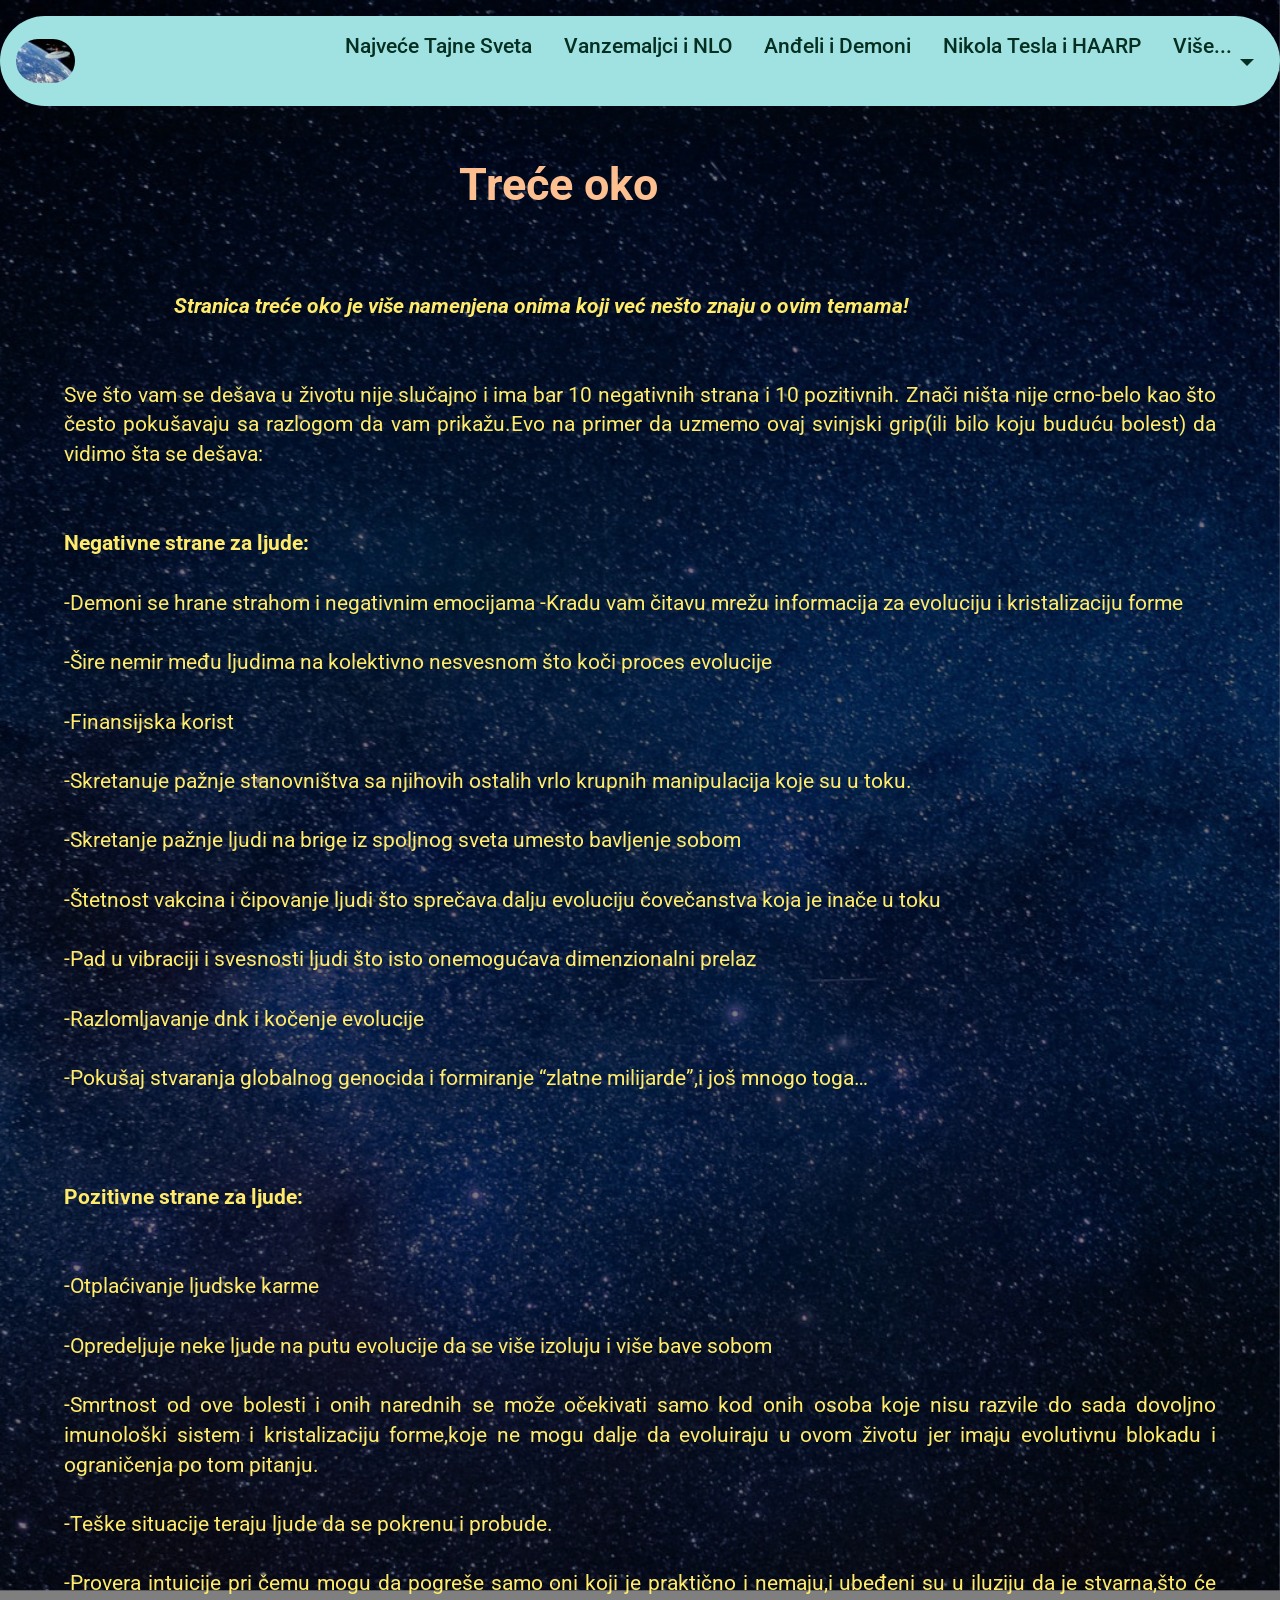
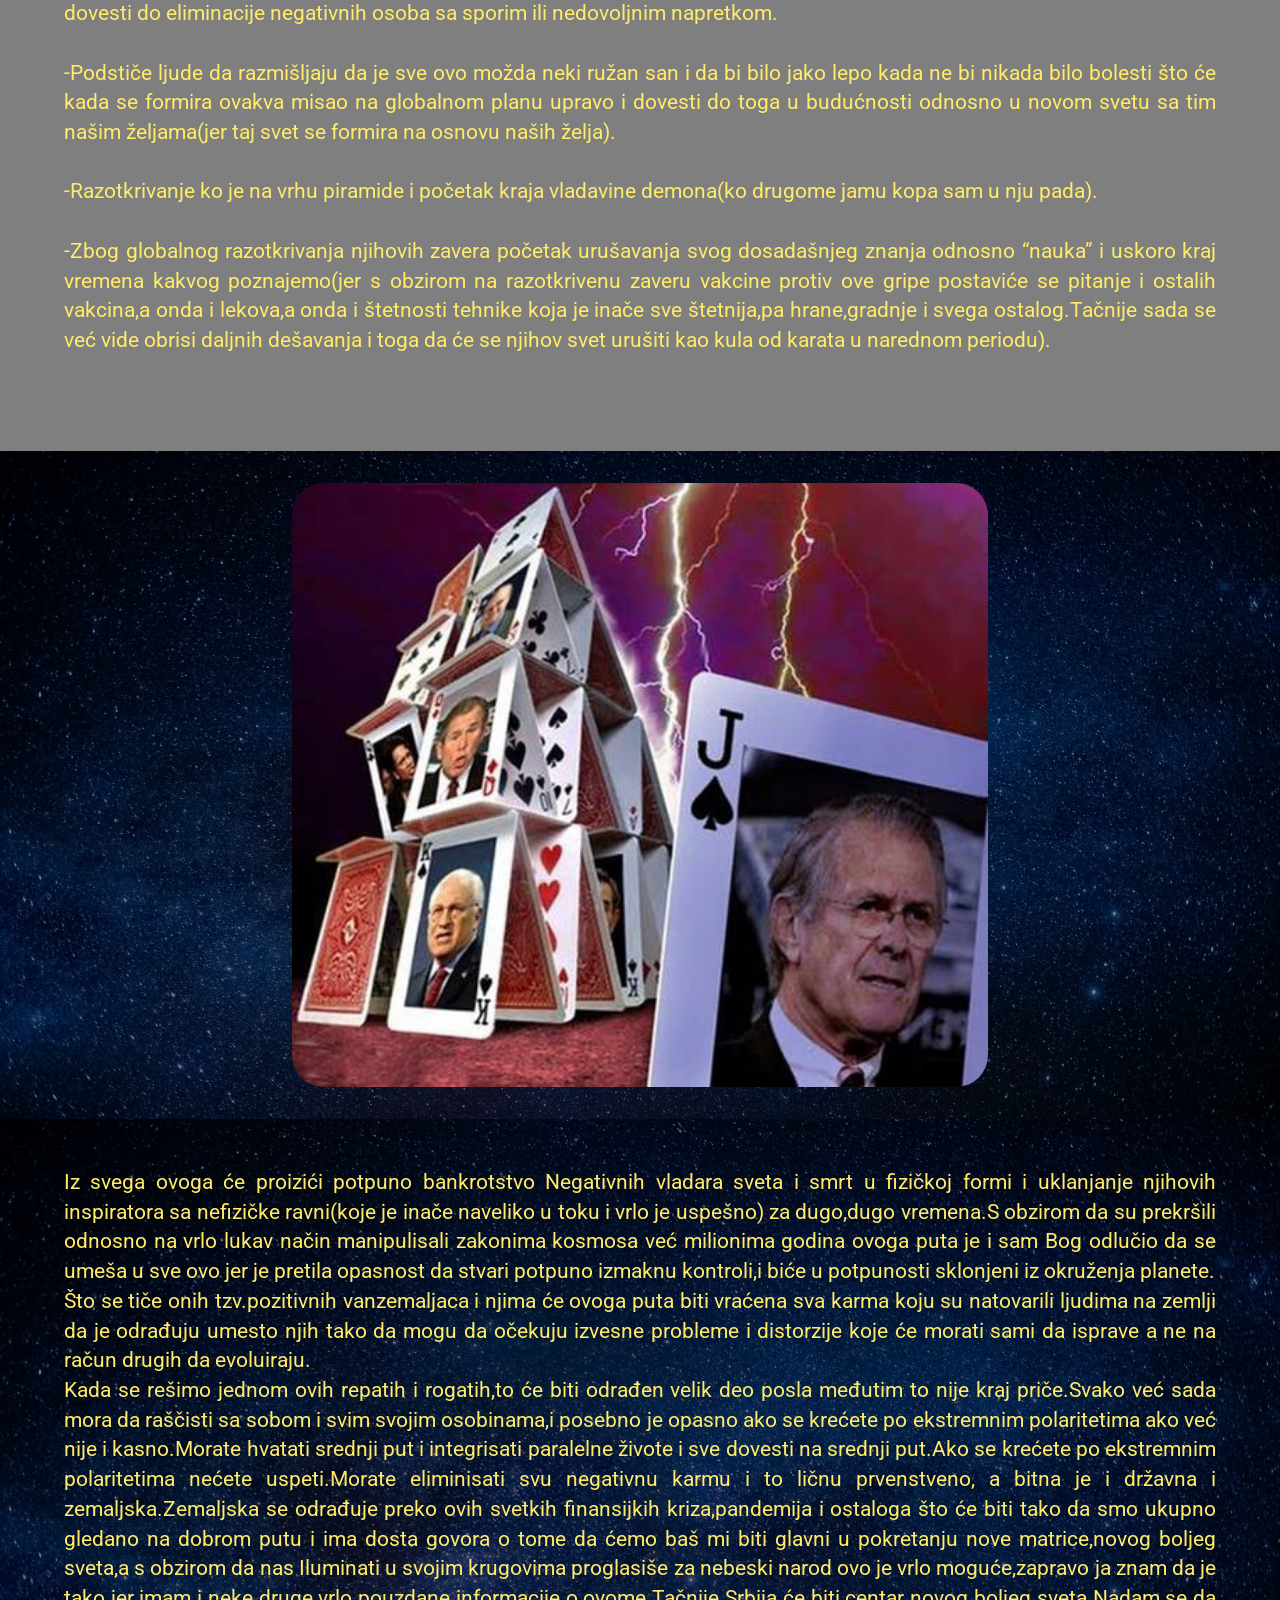
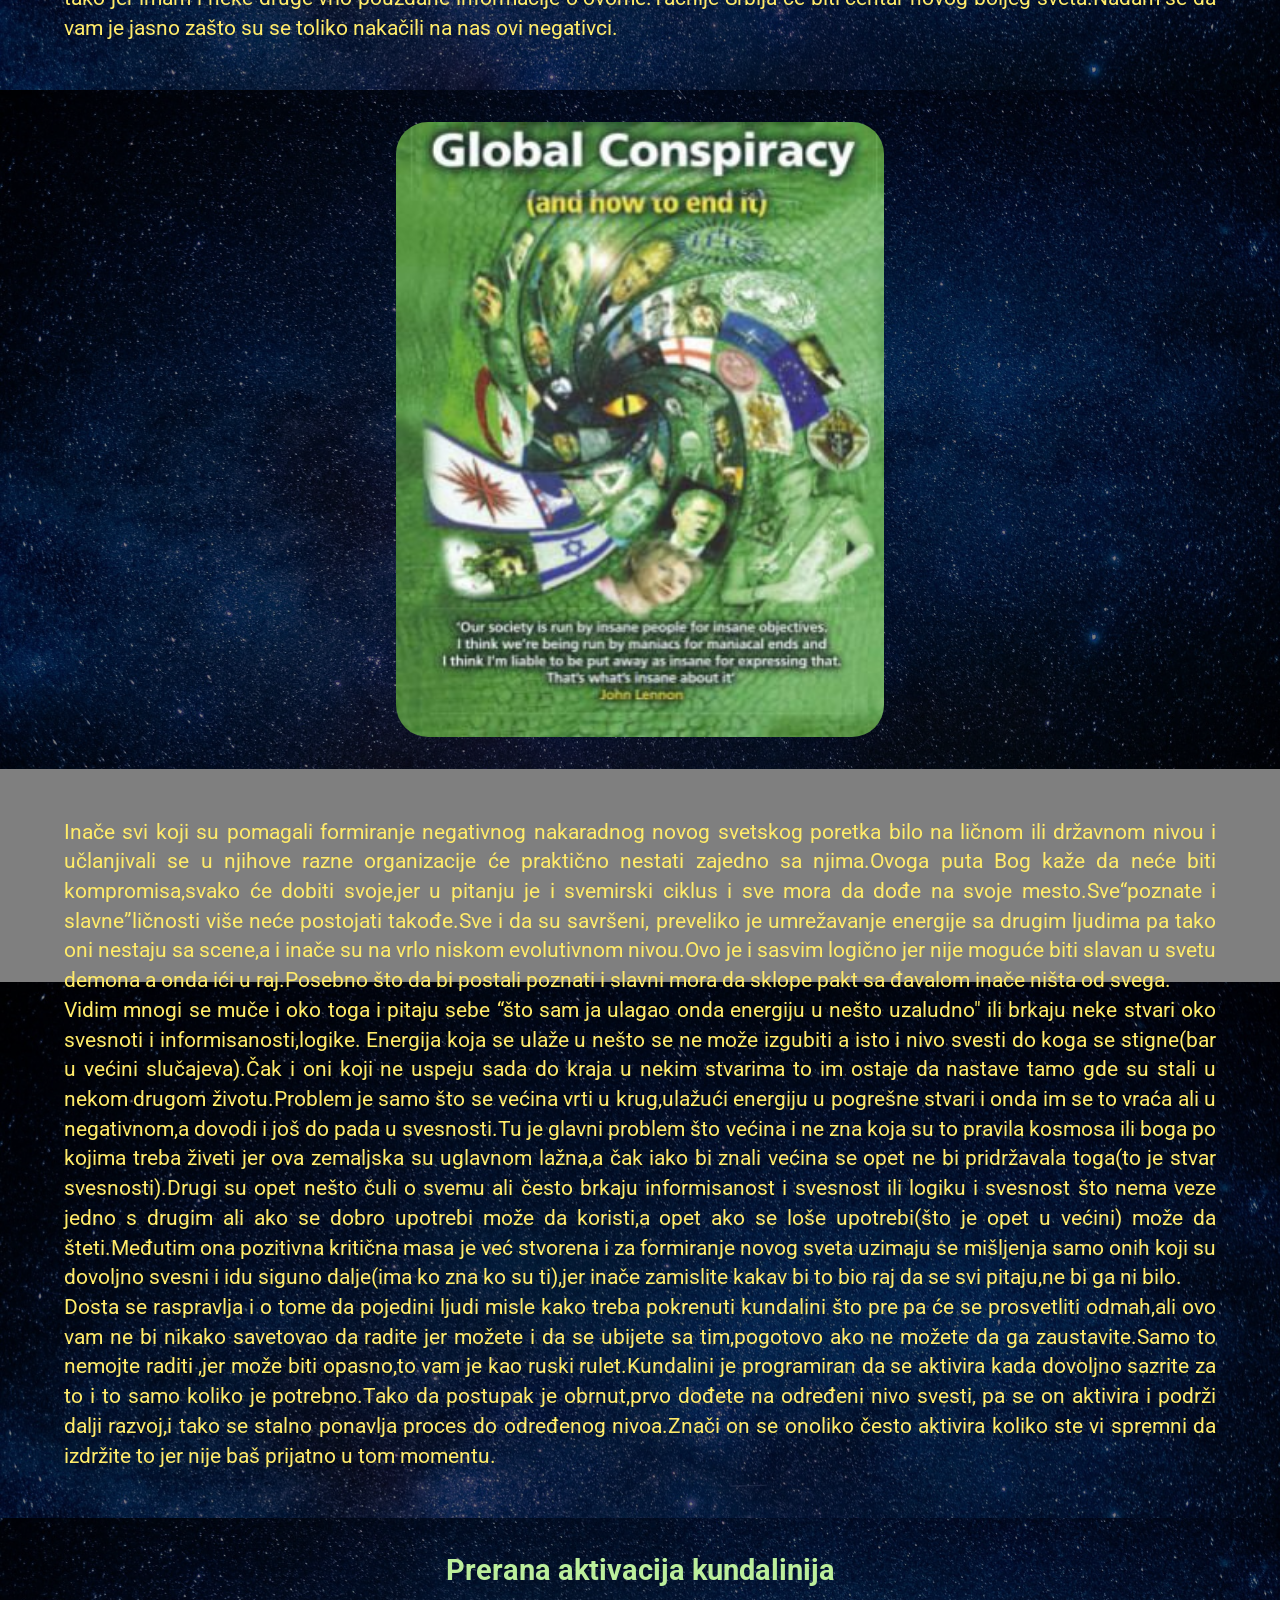
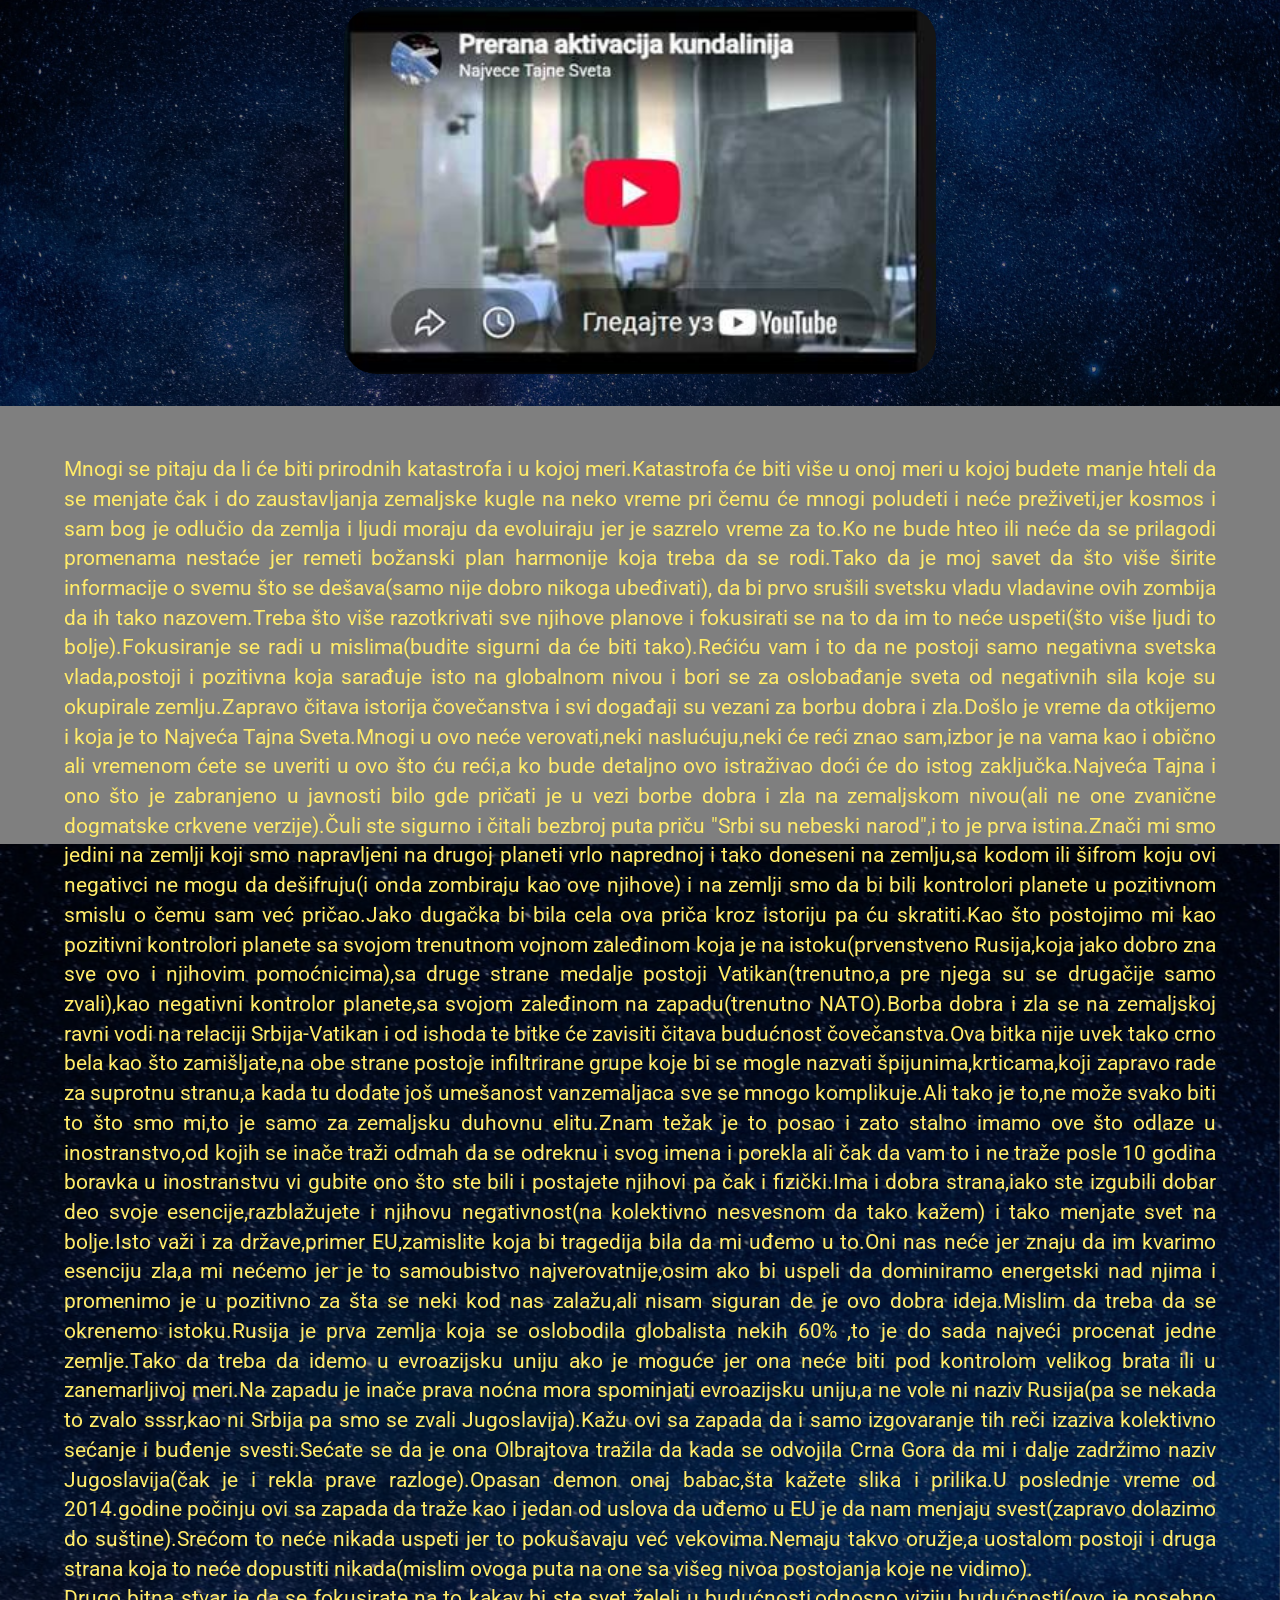
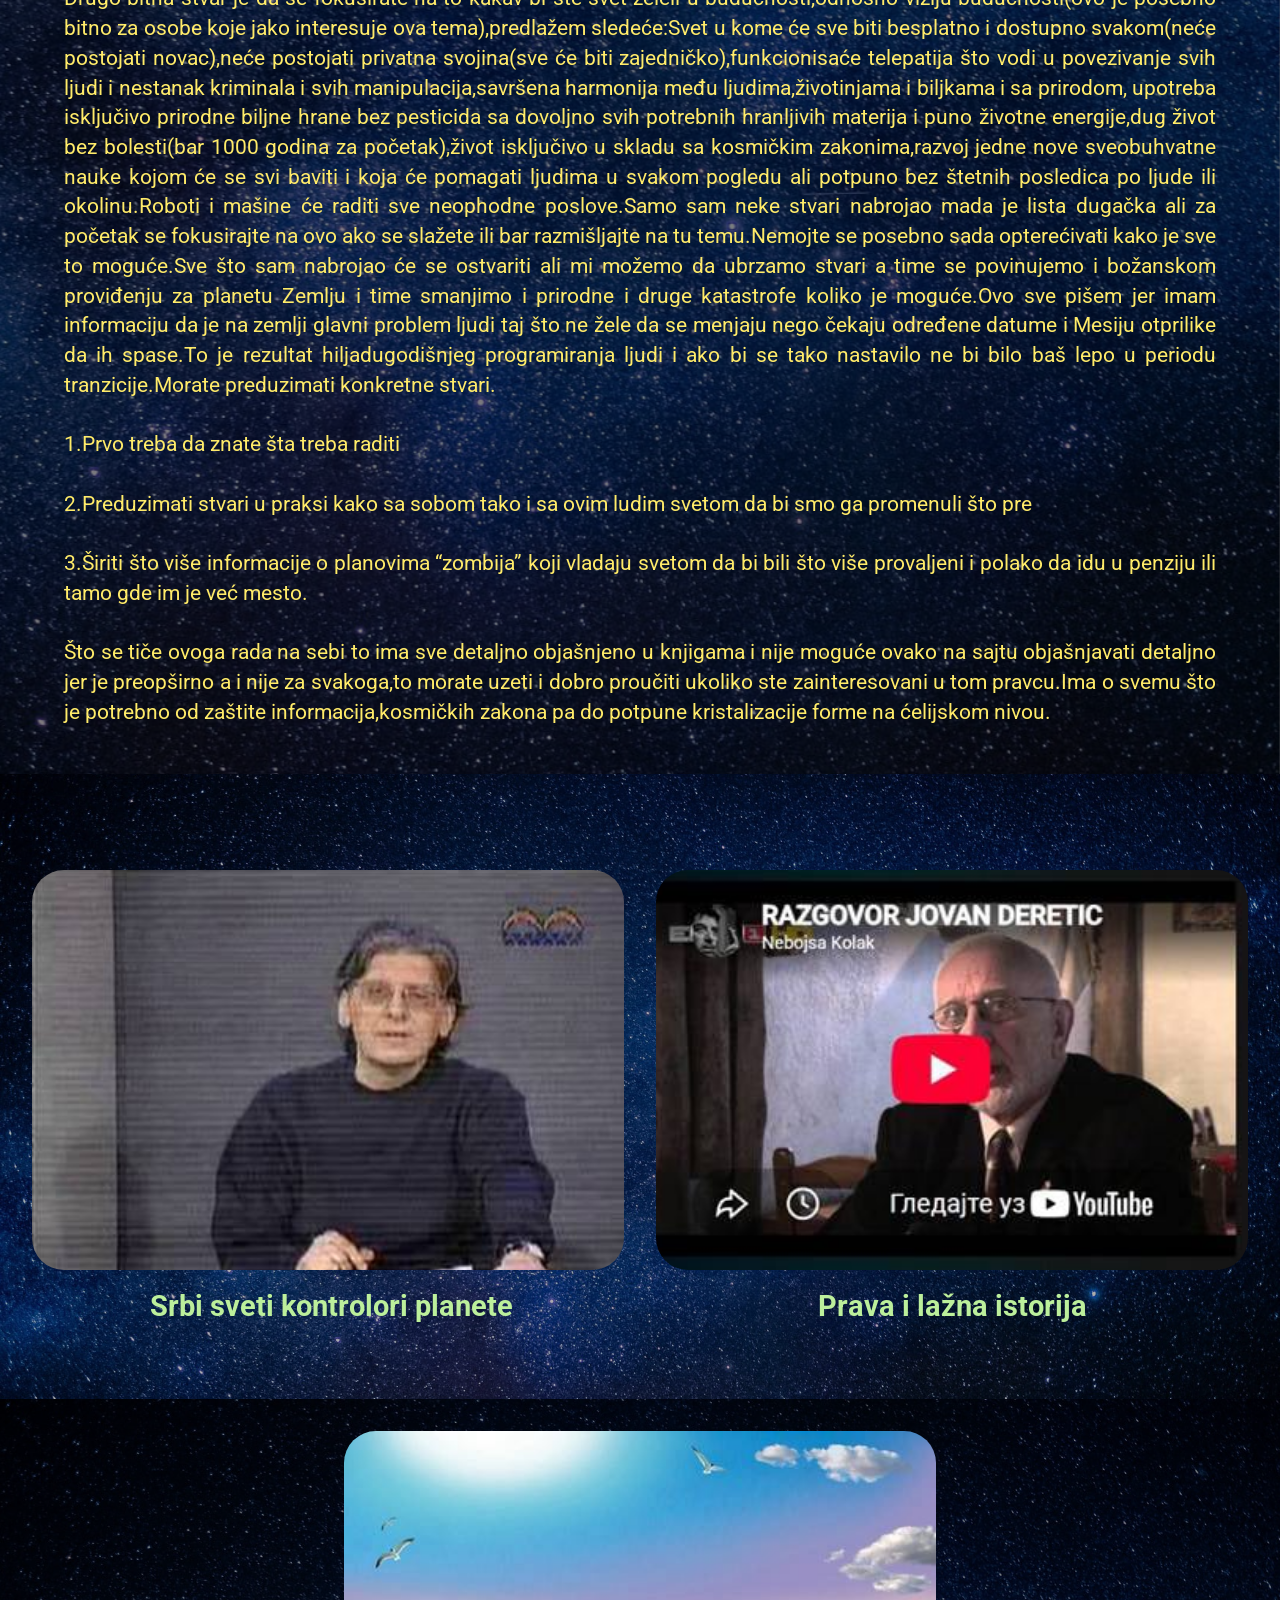
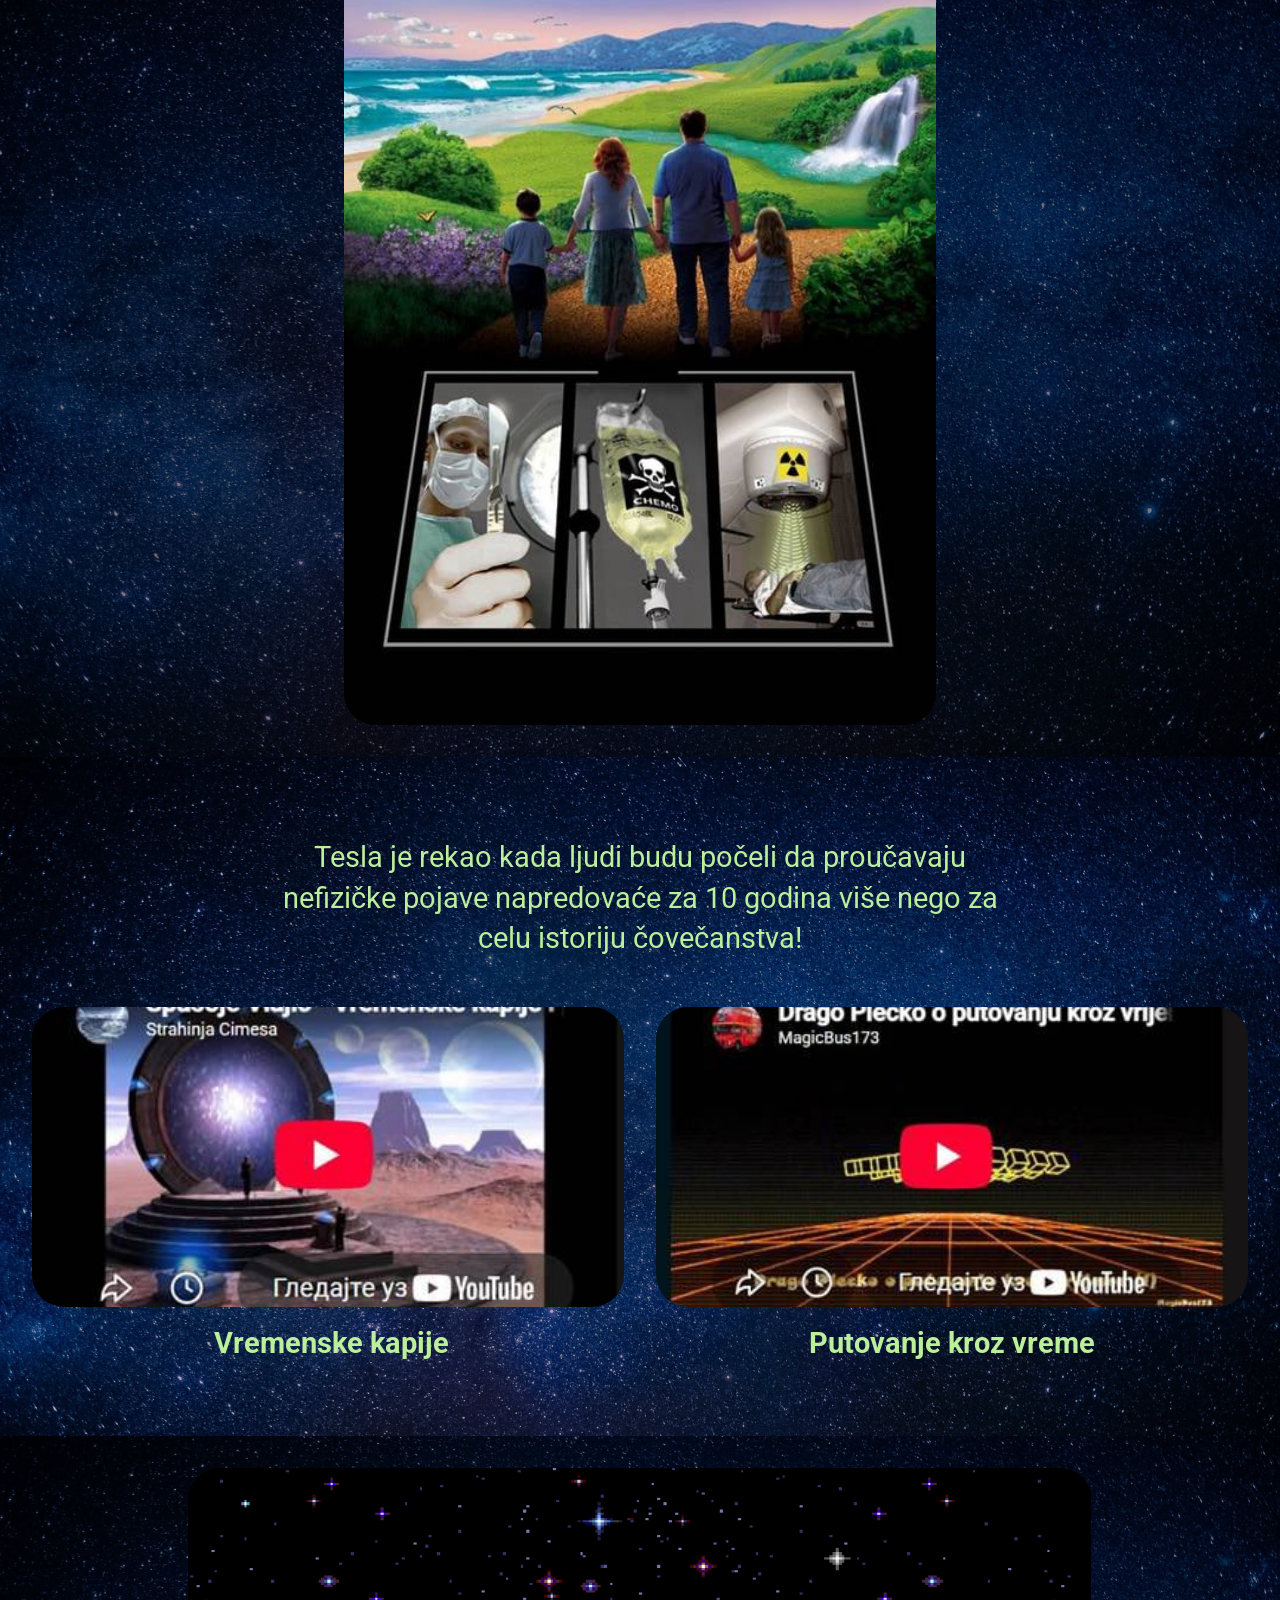
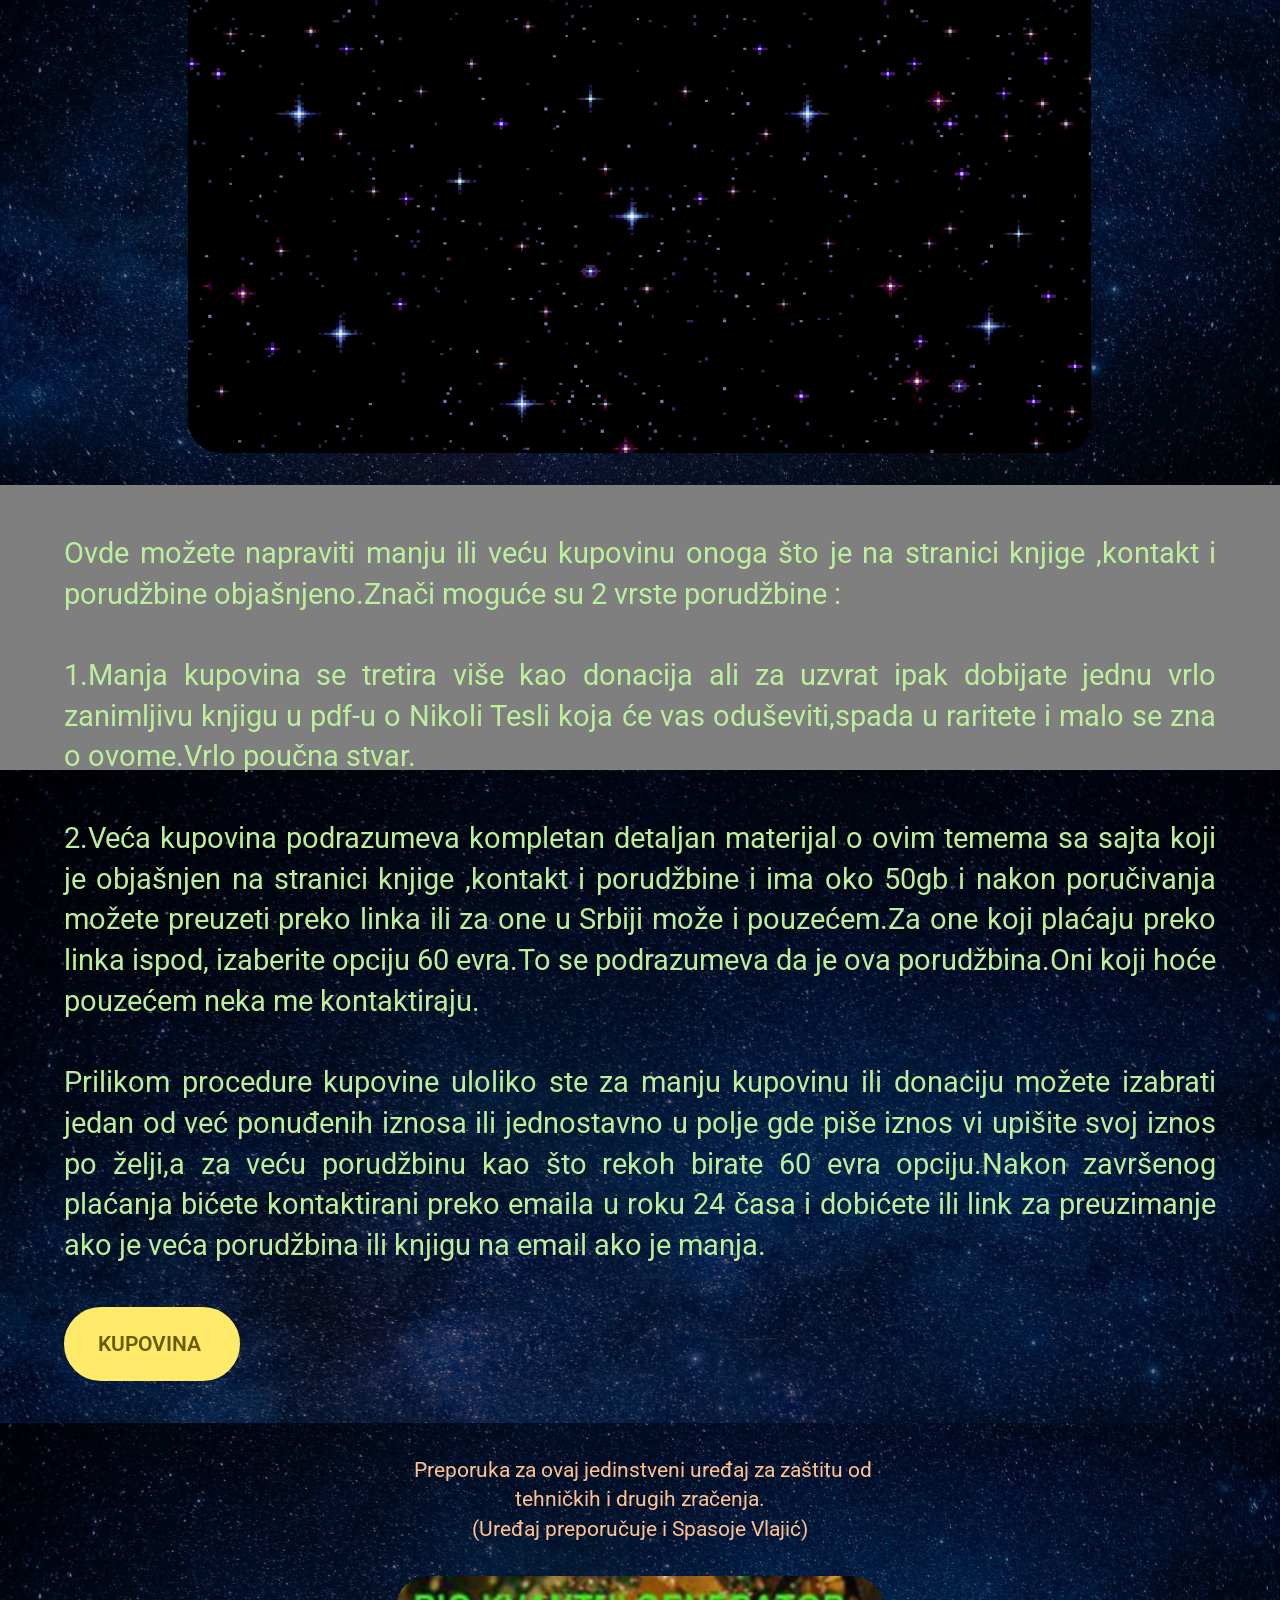
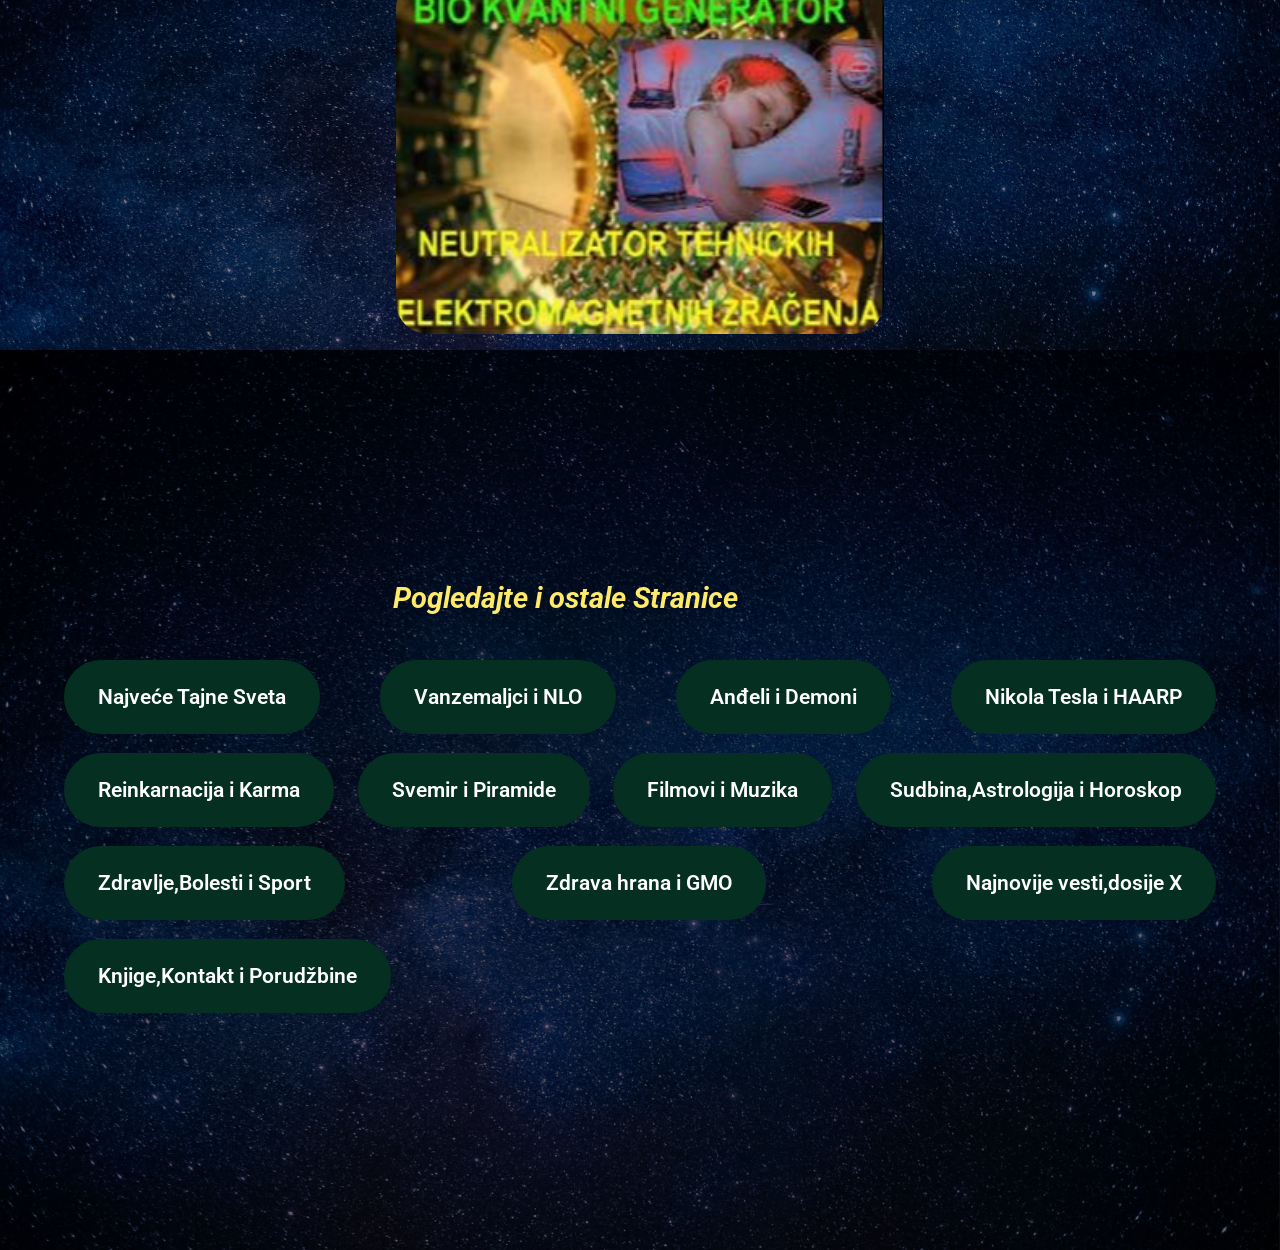
<file: trece-oko.html>
<!DOCTYPE html>
<html  >
<head>
  <!-- Site made with Mobirise Website Builder v6.1.12, https://mobirise.com -->
  <meta charset="UTF-8">
  <meta http-equiv="X-UA-Compatible" content="IE=edge">
  <meta name="generator" content="Mobirise v6.1.12, mobirise.com">
  <meta name="viewport" content="width=device-width, initial-scale=1, minimum-scale=1">
  <link rel="shortcut icon" href="assets/images/vanzemaljci-70x53.jpg" type="image/x-icon">
  <meta name="description" content="Saznajte šta je treće oko,kako otvoriti treće oko,o buđenju kundalini enerije i simptomima.">
  
  
  <title>Treće Oko značenje - Novi broj - Kako otvoriti treće oko - buđenje kundalini iskustva - kundalini energija simptomi</title>
  <link rel="stylesheet" href="assets/bootstrap/css/bootstrap.min.css">
  <link rel="stylesheet" href="assets/parallax/jarallax.css">
  <link rel="stylesheet" href="assets/dropdown/css/style.css">
  <link rel="stylesheet" href="assets/theme/css/style.css">
  <link rel="preload" href="https://fonts.googleapis.com/css?family=Roboto:100,200,300,400,500,600,700,800,900,100i,200i,300i,400i,500i,600i,700i,800i,900i&display=swap" as="style" onload="this.onload=null;this.rel='stylesheet'">
  <noscript><link rel="stylesheet" href="https://fonts.googleapis.com/css?family=Roboto:100,200,300,400,500,600,700,800,900,100i,200i,300i,400i,500i,600i,700i,800i,900i&display=swap"></noscript>
  <link rel="preload" as="style" href="assets/mobirise/css/mbr-additional.css?v=0aaTZo"><link rel="stylesheet" href="assets/mobirise/css/mbr-additional.css?v=0aaTZo" type="text/css">

  
  
  
</head>
<body>

<!-- Analytics -->
<!-- Google tag (gtag.js) -->
<script async src="https://www.googletagmanager.com/gtag/js?id=G-MQRL0E6CT4"></script>
<script>
  window.dataLayer = window.dataLayer || [];
  function gtag(){dataLayer.push(arguments);}
  gtag('js', new Date());

  gtag('config', 'G-MQRL0E6CT4');
</script>
<!-- /Analytics -->


  
  <section data-bs-version="5.1" class="menu menu5 cid-vpbcRoAwwX" once="menu" id="menu05-k">
	

	<nav class="navbar navbar-dropdown navbar-expand-lg">
		<div class="container">
			<div class="navbar-brand">
				<span class="navbar-logo">
					<a href="index.html">
						<img src="assets/images/vanzemaljci-70x53.jpg" alt="Najvece Tajne i Misterije sveta - Teorija Zavere" style="height: 2.8rem;">
					</a>
				</span>
				
			</div>
			<button class="navbar-toggler" type="button" data-toggle="collapse" data-bs-toggle="collapse" data-target="#navbarSupportedContent" data-bs-target="#navbarSupportedContent" aria-controls="navbarNavAltMarkup" aria-expanded="false" aria-label="Toggle navigation">
				<div class="hamburger">
					<span></span>
					<span></span>
					<span></span>
					<span></span>
				</div>
			</button>
			<div class="collapse navbar-collapse" id="navbarSupportedContent">
				<ul class="navbar-nav nav-dropdown nav-right" data-app-modern-menu="true"><li class="nav-item"><a class="nav-link link text-danger display-4" href="index.html">Najveće Tajne Sveta<br><br></a></li><li class="nav-item"><a class="nav-link link text-danger display-4" href="vanzemaljci-i-nlo.html">Vanzemaljci i NLO<br><br></a></li><li class="nav-item"><a class="nav-link link text-danger display-4" href="Adjeli-i-demoni.html">Anđeli i Demoni<br><br></a></li><li class="nav-item"><a class="nav-link link text-danger display-4" href="nikola-tesla-pronalasci.html">Nikola Tesla i HAARP<br><br></a></li><li class="nav-item dropdown"><a class="nav-link link dropdown-toggle text-danger display-4" href="https://mobiri.se" data-toggle="dropdown-submenu" data-bs-toggle="dropdown" data-bs-auto-close="outside" aria-expanded="false">Više...<br><br></a><div class="dropdown-menu" aria-labelledby="dropdown-847"><a class="dropdown-item text-danger text-primary display-4" href="karma-i-reinkarnacija.html">Karma i Reinkarnacija<br></a><a class="show dropdown-item text-danger text-primary display-4" href="svemir-i-piramide.html">Svemir i Piramide</a><a class="show dropdown-item text-danger text-primary display-4" href="filmovi-i-muzika.html">Filmovi i Muzika</a><a class="dropdown-item text-danger text-primary display-4" href="sudbina-atsrologija-i-horoskop.html">Astrologija,Horoskop i Sudbina</a><a class="show dropdown-item text-danger text-primary display-4" href="zdravlje-bolesti-i-sport.html">Zdravlje,Bolesti i Sport</a><a class="show dropdown-item text-danger text-primary display-4" href="zdrava-hrana-i-gmo.html">Zdrava Hrana i GMO</a><a class="show dropdown-item text-danger text-primary display-4" href="trece-oko.html">Treće Oko</a><a class="dropdown-item text-danger text-primary display-4" href="najnovije-vesti-zona-sumraka.html">Najnovije Vesti iz Zone Sumraka</a><a class="show dropdown-item text-danger text-primary display-4" href="knjige-i-porudzbine.html">Knjige,Kontakt i Porudžbine</a></div></li></ul>
				
			</div>
		</div>
	</nav>
</section>

<section data-bs-version="5.1" class="header18 cid-vqAsFLpE4E mbr-parallax-background" id="header18-5w">
  

  <div class="mbr-overlay" style="opacity: 0.5; background-color: rgb(0, 0, 0);"></div>
  <div class="container-fluid">
    <div class="row">
      <div class="content-wrap col-12 col-md-12">
        <h1 class="mbr-section-title mbr-fonts-style mbr-white mb-4 display-1"><strong>&nbsp; &nbsp; &nbsp; &nbsp; &nbsp; &nbsp; &nbsp; &nbsp; &nbsp; &nbsp; &nbsp; &nbsp; &nbsp; &nbsp; &nbsp; &nbsp; &nbsp; &nbsp; Treće oko</strong><br><strong><br></strong></h1>
        
        <p class="mbr-fonts-style mbr-text mbr-white mb-4 display-7"><strong><em>&nbsp; &nbsp; &nbsp; &nbsp; &nbsp; &nbsp; &nbsp; &nbsp; &nbsp; &nbsp; &nbsp; Stranica treće oko je više namenjena onima koji već nešto znaju o ovim temama!</em></strong><br><br><br>Sve što vam se dešava u životu nije slučajno i ima bar 10 negativnih strana i 10 pozitivnih. Znači ništa nije crno-belo kao što često pokušavaju sa razlogom da vam prikažu.Evo na primer da uzmemo ovaj svinjski grip(ili bilo koju buduću bolest) da vidimo šta se dešava:<br><br>
<br><strong>                                                             Negativne strane za ljude: 
</strong><br>
<br>-Demoni se hrane strahom i negativnim emocijama -Kradu vam čitavu mrežu informacija za evoluciju i kristalizaciju forme
<br>
<br>-Šire nemir među ljudima na kolektivno nesvesnom što koči proces evolucije
<br>
<br>-Finansijska korist
<br>
<br>-Skretanuje pažnje stanovništva sa njihovih ostalih vrlo krupnih manipulacija koje su u toku.
<br>
<br>-Skretanje pažnje ljudi na brige iz spoljnog sveta umesto bavljenje sobom
<br>
<br>-Štetnost vakcina i čipovanje ljudi što sprečava dalju evoluciju čovečanstva koja je inače u toku
<br>
<br>-Pad u vibraciji i svesnosti ljudi što isto onemogućava dimenzionalni prelaz
<br>
<br>-Razlomljavanje dnk i kočenje evolucije
<br>
<br>-Pokušaj stvaranja globalnog genocida i formiranje “zlatne milijarde”,i još mnogo toga…
<br>
<br>                          
<br><br><strong>                                                              Pozitivne strane za ljude:    
</strong><br>
<br>
<br>-Otplaćivanje ljudske karme
<br>
<br>-Opredeljuje neke ljude na putu evolucije da se više izoluju i više bave sobom
<br>
<br>-Smrtnost od ove bolesti i onih narednih se može očekivati samo kod onih osoba koje nisu razvile do sada dovoljno imunološki sistem i kristalizaciju forme,koje ne mogu dalje da evoluiraju u ovom životu jer imaju evolutivnu blokadu i ograničenja po tom pitanju.
<br>
<br>-Teške situacije teraju ljude da se pokrenu i probude.
<br>
<br>-Provera intuicije pri čemu mogu da pogreše samo oni koji je praktično i nemaju,i ubeđeni su u iluziju da je stvarna,što će dovesti do eliminacije negativnih osoba sa sporim ili nedovoljnim napretkom.
<br>
<br>-Podstiče ljude da razmišljaju da je sve ovo možda neki ružan san i da bi bilo jako lepo kada ne bi nikada bilo bolesti što će kada se formira ovakva misao na globalnom planu upravo i dovesti do toga u budućnosti odnosno u novom svetu sa tim našim željama(jer taj svet se formira na osnovu naših želja).
<br>
<br>-Razotkrivanje ko je na vrhu piramide i početak kraja vladavine demona(ko drugome jamu kopa sam u nju pada).
<br>
<br>-Zbog globalnog razotkrivanja njihovih zavera početak urušavanja svog dosadašnjeg znanja odnosno “nauka” i uskoro kraj vremena kakvog poznajemo(jer s obzirom na razotkrivenu zaveru vakcine protiv ove gripe postaviće se pitanje i ostalih vakcina,a onda i lekova,a onda i štetnosti tehnike koja je inače sve štetnija,pa hrane,gradnje i svega ostalog.Tačnije sada se već vide obrisi daljnih dešavanja i toga da će se njihov svet urušiti kao kula od karata u narednom periodu).<strong><em><br></em></strong></p>
        
      </div>
    </div>
  </div>
</section>

<section data-bs-version="5.1" class="image3 cid-vqAvmrUBuf" id="image03-5x">
  

  
  <div class="mbr-overlay" style="opacity: 0.5; background-color: rgb(0, 0, 0);"></div>

  <div class="container-fluid">
    <div class="row justify-content-center">
      <div class="col-12 col-lg-7">
        
        
        <div class="image-wrapper">
          <img class="w-100" src="assets/images/pad20novog20svetskog20poretka-500x434.jpg" alt="Novi svetski poredak pad">
        </div>
      </div>
    </div>
  </div>
</section>

<section data-bs-version="5.1" class="header18 cid-vqAxairp2Q mbr-parallax-background" id="header18-5y">
  

  <div class="mbr-overlay" style="opacity: 0.5; background-color: rgb(0, 0, 0);"></div>
  <div class="container-fluid">
    <div class="row">
      <div class="content-wrap col-12 col-md-12">
        
        
        <p class="mbr-fonts-style mbr-text mbr-white mb-4 display-7">﻿Iz svega ovoga će proizići potpuno bankrotstvo Negativnih vladara sveta i smrt u fizičkoj formi i uklanjanje njihovih inspiratora sa nefizičke ravni(koje je inače naveliko u toku i vrlo je uspešno) za dugo,dugo vremena.S obzirom da su prekršili odnosno na vrlo lukav način manipulisali zakonima kosmosa već milionima godina ovoga puta je i sam Bog odlučio da se umeša u sve ovo jer je pretila opasnost da stvari potpuno izmaknu kontroli,i biće u potpunosti sklonjeni iz okruženja planete.
<br>Što se tiče onih tzv.pozitivnih vanzemaljaca i njima će ovoga puta biti vraćena sva karma koju su natovarili ljudima na zemlji da je odrađuju umesto njih tako da mogu da očekuju izvesne probleme i distorzije koje će morati sami da isprave a ne na račun drugih da evoluiraju.
<br>Kada se rešimo jednom ovih repatih i rogatih,to će biti odrađen velik deo posla međutim to nije kraj priče.Svako već sada mora da raščisti sa sobom i svim svojim osobinama,i posebno je opasno ako se krećete po ekstremnim polaritetima ako već nije i kasno.Morate hvatati srednji put i integrisati paralelne živote i sve dovesti na srednji put.Ako se krećete po ekstremnim polaritetima nećete uspeti.Morate eliminisati svu negativnu karmu i to ličnu prvenstveno, a bitna je i državna i zemaljska.Zemaljska se odrađuje preko ovih svetkih finansijkih kriza,pandemija i ostaloga što će biti tako da smo ukupno gledano na dobrom putu i ima dosta govora o tome da ćemo baš mi biti glavni u pokretanju nove matrice,novog boljeg sveta,a s obzirom da nas Iluminati u svojim krugovima proglasiše za nebeski narod ovo je vrlo moguće,zapravo ja znam da je tako jer imam i neke druge vrlo pouzdane informacije o ovome.Tačnije Srbija će biti centar novog boljeg sveta.Nadam se da vam je jasno zašto su se toliko nakačili na nas ovi negativci.</p>
        
      </div>
    </div>
  </div>
</section>

<section data-bs-version="5.1" class="image3 cid-vqAyeXDtKI" id="image03-5z">
  

  
  <div class="mbr-overlay" style="opacity: 0.5; background-color: rgb(0, 0, 0);"></div>

  <div class="container-fluid">
    <div class="row justify-content-center">
      <div class="col-12 col-lg-5">
        
        
        <div class="image-wrapper">
          <img class="w-100" src="assets/images/globalna20zavera-298x375.jpg" alt="Globalna zavera ">
        </div>
      </div>
    </div>
  </div>
</section>

<section data-bs-version="5.1" class="header18 cid-vqAyAlnjEo mbr-parallax-background" id="header18-60">
  

  <div class="mbr-overlay" style="opacity: 0.5; background-color: rgb(0, 0, 0);"></div>
  <div class="container-fluid">
    <div class="row">
      <div class="content-wrap col-12 col-md-12">
        
        
        <p class="mbr-fonts-style mbr-text mbr-white mb-4 display-7">Inače svi koji su pomagali formiranje negativnog nakaradnog novog svetskog poretka bilo na ličnom ili državnom nivou i učlanjivali se u njihove razne organizacije će praktično nestati zajedno sa njima.Ovoga puta Bog kaže da neće biti kompromisa,svako će dobiti svoje,jer u pitanju je i svemirski ciklus i sve mora da dođe na svoje mesto.Sve“poznate i slavne”ličnosti više neće postojati takođe.Sve i da su savršeni, preveliko je umrežavanje energije sa drugim ljudima pa tako oni nestaju sa scene,a i inače su na vrlo niskom evolutivnom nivou.Ovo je i sasvim logično jer nije moguće biti slavan u svetu demona a onda ići u raj.Posebno što da bi postali poznati i slavni mora da sklope pakt sa đavalom inače ništa od svega.
<br>Vidim mnogi se muče i oko toga i pitaju sebe “što sam ja ulagao onda energiju u nešto uzaludno" ili brkaju neke stvari oko svesnoti i informisanosti,logike. Energija koja se ulaže u nešto se ne može izgubiti a isto i nivo svesti do koga se stigne(bar u većini slučajeva).Čak i oni koji ne uspeju sada do kraja u nekim stvarima to im ostaje da nastave tamo gde su stali u nekom drugom životu.Problem je samo što se većina vrti u krug,ulažući energiju u pogrešne stvari i onda im se to vraća ali u negativnom,a dovodi i još do pada u svesnosti.Tu je glavni problem što većina i ne zna koja su to pravila kosmosa ili  boga po kojima treba živeti jer ova zemaljska su uglavnom lažna,a čak iako bi znali većina se opet ne bi pridržavala toga(to je stvar svesnosti).Drugi su opet nešto čuli o svemu ali često brkaju informisanost i svesnost ili logiku i svesnost što nema veze jedno s drugim ali ako se dobro upotrebi može da koristi,a opet ako se loše upotrebi(što je opet u većini) može da šteti.Međutim ona pozitivna kritična masa je već stvorena i za formiranje novog sveta uzimaju se mišljenja samo onih koji su dovoljno svesni i idu siguno dalje(ima ko zna ko su ti),jer inače zamislite kakav bi to bio raj da se svi pitaju,ne bi ga ni bilo.
<br>Dosta se raspravlja i o tome da pojedini ljudi misle kako treba pokrenuti kundalini što pre pa će se prosvetliti odmah,ali ovo vam ne bi nikako savetovao da radite jer možete i da se ubijete sa tim,pogotovo ako ne možete da ga zaustavite.Samo to nemojte raditi ,jer može biti opasno,to vam je kao ruski rulet.Kundalini je programiran da se aktivira kada dovoljno sazrite za to i to samo koliko je potrebno.Tako da postupak je obrnut,prvo dođete na određeni nivo svesti, pa se on aktivira i podrži dalji razvoj,i tako se stalno ponavlja proces do određenog nivoa.Znači on se onoliko često aktivira koliko ste vi spremni da izdržite to jer nije baš prijatno u tom momentu.</p>
        
      </div>
    </div>
  </div>
</section>

<section data-bs-version="5.1" class="image3 cid-vqAAIsO0lD" id="image03-61">
  

  
  <div class="mbr-overlay" style="opacity: 0.5; background-color: rgb(0, 0, 0);"></div>

  <div class="container-fluid">
    <div class="row justify-content-center">
      <div class="col-12 col-lg-6">
        <h3 class="mbr-description mbr-fonts-style mb-3 align-center display-5"><strong>Prerana aktivacija kundalinija</strong></h3>
        
        <div class="image-wrapper">
          <a href="https://www.youtube.com/watch?v=GqdBMehSaCw" target="_blank"><img class="w-100" src="assets/images/prerana20aktivacija20kundalinija-400x248.jpg" alt="Aktivacija kundalini enerije -iskustva"></a>
        </div>
      </div>
    </div>
  </div>
</section>

<section data-bs-version="5.1" class="header18 cid-vqABFL5x19 mbr-parallax-background" id="header18-62">
  

  <div class="mbr-overlay" style="opacity: 0.5; background-color: rgb(0, 0, 0);"></div>
  <div class="container-fluid">
    <div class="row">
      <div class="content-wrap col-12 col-md-12">
        
        
        <p class="mbr-fonts-style mbr-text mbr-white mb-4 display-7">﻿Mnogi se pitaju da li će biti prirodnih katastrofa i u kojoj meri.Katastrofa će biti više u onoj meri u kojoj budete manje hteli da se menjate čak i do zaustavljanja zemaljske kugle na neko vreme pri čemu će mnogi poludeti i neće preživeti,jer kosmos i sam bog je odlučio da zemlja i ljudi moraju da evoluiraju jer je sazrelo vreme za to.Ko ne bude hteo ili neće da se prilagodi promenama nestaće jer remeti božanski plan harmonije koja treba da se rodi.Tako da je moj savet da što više širite informacije o svemu što se dešava(samo nije dobro nikoga ubeđivati), da bi prvo srušili svetsku vladu vladavine ovih zombija da ih tako nazovem.Treba što više razotkrivati sve njihove planove i fokusirati se na to da im to neće uspeti(što više ljudi to bolje).Fokusiranje se radi u mislima(budite sigurni da će biti tako).Rećiću vam i to da ne postoji samo negativna svetska vlada,postoji i pozitivna koja sarađuje isto na globalnom nivou i bori se za oslobađanje sveta od negativnih sila koje su okupirale zemlju.Zapravo čitava istorija čovečanstva i svi događaji su vezani za borbu dobra i zla.﻿Došlo je vreme da otkijemo i koja je to Najveća Tajna Sveta.Mnogi u ovo neće verovati,neki naslućuju,neki će reći znao sam,izbor je na vama kao i obično ali vremenom ćete se uveriti u ovo što ću reći,a ko bude detaljno ovo istraživao doći će do istog zaključka.Najveća Tajna i ono što je zabranjeno u javnosti bilo gde pričati je u vezi borbe dobra i zla na zemaljskom nivou(ali ne one zvanične dogmatske crkvene verzije).Čuli ste sigurno i čitali bezbroj puta priču "Srbi su nebeski narod",i to je prva istina.Znači mi smo jedini na zemlji koji smo napravljeni na drugoj planeti vrlo naprednoj i tako doneseni na zemlju,sa kodom ili šifrom koju ovi negativci ne mogu da dešifruju(i onda zombiraju kao ove njihove) i na zemlji smo da bi bili kontrolori planete u pozitivnom smislu o čemu sam već pričao.Jako dugačka bi bila cela ova priča kroz istoriju pa ću skratiti.Kao što postojimo mi kao pozitivni kontrolori planete sa svojom trenutnom vojnom zaleđinom koja je na istoku(prvenstveno Rusija,koja jako dobro zna sve ovo i njihovim pomoćnicima),sa druge strane medalje postoji Vatikan(trenutno,a pre njega su se drugačije samo zvali),kao negativni kontrolor planete,sa svojom zaleđinom na zapadu(trenutno NATO).Borba dobra i zla se na zemaljskoj ravni vodi na relaciji Srbija-Vatikan i od ishoda te bitke će zavisiti čitava budućnost čovečanstva.Ova bitka nije uvek tako crno bela kao što zamišljate,na obe strane postoje infiltrirane grupe koje bi se mogle nazvati špijunima,krticama,koji zapravo rade za suprotnu stranu,a kada tu dodate još umešanost vanzemaljaca sve se mnogo komplikuje.Ali tako je to,ne može svako biti to što smo mi,to je samo za zemaljsku duhovnu elitu.Znam težak je to posao i zato stalno imamo ove što odlaze u inostranstvo,od kojih se inače traži odmah da se odreknu i svog imena i porekla ali čak da vam to i ne traže posle 10 godina boravka u inostranstvu vi gubite ono što ste bili i postajete njihovi pa čak i fizički.Ima i dobra strana,iako ste izgubili dobar deo svoje esencije,razblažujete i njihovu negativnost(na kolektivno nesvesnom da tako kažem) i tako menjate svet na bolje.Isto važi i za države,primer EU,zamislite koja bi tragedija bila da mi uđemo u to.Oni nas neće jer znaju da im kvarimo esenciju zla,a mi nećemo jer je to samoubistvo najverovatnije,osim ako bi uspeli da dominiramo energetski nad njima i promenimo je u pozitivno za šta se neki kod nas zalažu,ali nisam siguran de je ovo dobra ideja.Mislim da treba da se okrenemo istoku.Rusija je prva zemlja koja se oslobodila globalista nekih 60% ,to je do sada najveći procenat jedne zemlje.Tako da treba da idemo u evroazijsku uniju ako je moguće jer ona neće biti pod kontrolom velikog brata ili u zanemarljivoj meri.﻿Na zapadu je inače prava noćna mora spominjati evroazijsku uniju,a ne vole ni naziv Rusija(pa se nekada to zvalo sssr,kao ni Srbija pa smo se zvali Jugoslavija).Kažu ovi sa zapada da i samo izgovaranje tih reči izaziva kolektivno sećanje i buđenje svesti.Sećate se da je ona Olbrajtova tražila da kada se odvojila Crna Gora da mi i dalje zadržimo naziv Jugoslavija(čak je i rekla prave razloge).Opasan demon onaj babac,šta kažete slika i prilika.﻿U poslednje vreme od 2014.godine počinju ovi sa zapada da traže kao i jedan od uslova da uđemo u EU je da nam menjaju svest(zapravo dolazimo do suštine).Srećom to neće nikada uspeti jer to pokušavaju već vekovima.Nemaju takvo oružje,a uostalom postoji i druga strana koja to neće dopustiti nikada(mislim ovoga puta na one sa višeg nivoa postojanja koje ne vidimo).<br>Drugo bitna stvar je da se fokusirate na to kakav bi ste svet želeli u budućnosti,odnosno viziju budućnosti(ovo je posebno bitno za osobe koje jako interesuje ova tema),predlažem sledeće:Svet u kome će sve biti besplatno i dostupno svakom(neće postojati novac),neće postojati privatna svojina(sve će biti zajedničko),funkcionisaće telepatija što vodi u povezivanje svih ljudi i nestanak kriminala i svih manipulacija,savršena harmonija među ljudima,životinjama i biljkama i sa prirodom, upotreba isključivo prirodne biljne hrane bez pesticida sa dovoljno svih potrebnih hranljivih materija i puno životne energije,dug život bez bolesti(bar 1000 godina za početak),život isključivo u skladu sa kosmičkim zakonima,razvoj jedne nove sveobuhvatne nauke kojom će se svi baviti i koja će pomagati ljudima u svakom pogledu ali potpuno bez štetnih posledica po ljude ili okolinu.Roboti i mašine će raditi sve neophodne poslove.Samo sam neke stvari nabrojao mada je lista dugačka ali za početak se fokusirajte na ovo ako se slažete ili bar razmišljajte na tu temu.Nemojte se posebno sada opterećivati kako je sve to moguće.Sve što sam nabrojao će se ostvariti ali mi možemo da ubrzamo stvari a time se povinujemo i božanskom proviđenju za planetu Zemlju i time smanjimo i prirodne i druge katastrofe koliko je moguće.Ovo sve pišem jer imam informaciju da je na zemlji glavni problem ljudi taj što ne žele da se menjaju nego čekaju određene datume i Mesiju otprilike da ih spase.To je rezultat hiljadugodišnjeg programiranja ljudi i ako bi se tako nastavilo ne bi bilo baš lepo u periodu tranzicije.Morate preduzimati konkretne stvari.
<br>
<br>1.Prvo treba da znate šta treba raditi
<br>
<br>2.Preduzimati stvari u praksi kako sa sobom tako i sa ovim ludim svetom da bi smo ga promenuli što pre
<br>
<br>3.Širiti što više informacije o planovima “zombija” koji vladaju svetom da bi bili što više provaljeni i polako da idu u penziju ili tamo gde im je već mesto.<br><br>Što se tiče ovoga rada na sebi to ima sve detaljno objašnjeno u knjigama i nije moguće ovako na sajtu objašnjavati detaljno jer je preopširno a i nije za svakoga,to morate uzeti i dobro proučiti ukoliko ste zainteresovani u tom pravcu.Ima o svemu što je potrebno od zaštite informacija,kosmičkih zakona pa do potpune kristalizacije forme na ćelijskom nivou.<br></p>
        
      </div>
    </div>
  </div>
</section>

<section data-bs-version="5.1" class="features03 cid-vqAFpjeSO8" id="features03-63">
	
	<div class="mbr-overlay"></div>
	<div class="container">
		<div class="row justify-content-center mb-5">
			<div class="col-12 content-head">
				
			</div>
		</div>
		<div class="row">
			<div class="item features-image col-12 col-md-6 col-lg-6 active">
				<div class="item-wrapper">
					<div class="item-img mb-3">
						<a href="https://vimeo.com/12988340" target="_blank"><img src="assets/images/srbi20sveti20kontrolori20planete-400x275.jpg" alt="Srbi kontrolori planete" title=""></a>
					</div>
					<div class="item-content align-left">
						<h5 class="item-title mbr-fonts-style mt-0 mb-2 display-5"><strong>&nbsp;Srbi sveti kontrolori planete</strong></h5>
						
						
					</div>
				</div>
			</div>
			<div class="item features-image col-12 col-md-6 col-lg-6">
				<div class="item-wrapper">
					<div class="item-img mb-3">
						<a href="https://www.youtube.com/watch?v=v2ng8jTLZaA" target="_blank"><img src="assets/images/prava20i20lac5bena20istorija-400x254.jpg" alt="Prava i Lažne istorija" title="" data-slide-to="1" data-bs-slide-to="1"></a>
					</div>
					<div class="item-content align-left">
						<h5 class="item-title mbr-fonts-style mb-2 mt-0 display-5"><strong>Prava i lažna istorija</strong></h5>
						
						
					</div>
				</div>
			</div>
			
		</div>
	</div>
</section>

<section data-bs-version="5.1" class="image3 cid-vqAHJxBxjs" id="image03-64">
  

  
  <div class="mbr-overlay" style="opacity: 0.5; background-color: rgb(0, 0, 0);"></div>

  <div class="container-fluid">
    <div class="row justify-content-center">
      <div class="col-12 col-lg-6">
        
        
        <div class="image-wrapper">
          <img class="w-100" src="assets/images/raj20ili20stari20matrix-500x755.jpg" alt="raj ili pakao starog matrixa">
        </div>
      </div>
    </div>
  </div>
</section>

<section data-bs-version="5.1" class="features03 cid-vqAJ9taDBJ" id="features03-65">
	
	<div class="mbr-overlay"></div>
	<div class="container">
		<div class="row justify-content-center mb-5">
			<div class="col-12 content-head">
				<div class="mbr-section-head">
					
					<h4 class="mbr-section-subtitle mbr-fonts-style align-center mt-4 mb-0 display-5">Tesla je rekao kada ljudi budu počeli da proučavaju nefizičke pojave napredovaće za 10 godina više nego za celu istoriju čovečanstva!</h4>
				</div>
			</div>
		</div>
		<div class="row">
			<div class="item features-image col-12 col-md-6 col-lg-6 active">
				<div class="item-wrapper">
					<div class="item-img mb-3">
						<a href="https://www.youtube.com/watch?v=lxV8nwh8NT0" target="_blank"><img src="assets/images/vremenske20kapije-400x256.jpg" alt=" Vremenske kapije" title=""></a>
					</div>
					<div class="item-content align-left">
						<h5 class="item-title mbr-fonts-style mt-0 mb-2 display-5"><strong>&nbsp;Vremenske kapije</strong></h5>
						
						
					</div>
				</div>
			</div>
			<div class="item features-image col-12 col-md-6 col-lg-6">
				<div class="item-wrapper">
					<div class="item-img mb-3">
						<a href="https://www.youtube.com/watch?v=rJys8xnooWU" target="_blank"><img src="assets/images/putovanje20kroz20vreme-400x246.jpg" alt="putovanje kroz vreme" title="" data-slide-to="1" data-bs-slide-to="1"></a>
					</div>
					<div class="item-content align-left">
						<h5 class="item-title mbr-fonts-style mb-2 mt-0 display-5"><strong>Putovanje kroz vreme</strong></h5>
						
						
					</div>
				</div>
			</div>
			
		</div>
	</div>
</section>

<section data-bs-version="5.1" class="image3 cid-vqAKyO0po1" id="image03-66">
  

  
  <div class="mbr-overlay" style="opacity: 0.5; background-color: rgb(0, 0, 0);"></div>

  <div class="container-fluid">
    <div class="row justify-content-center">
      <div class="col-12 col-lg-9">
        
        
        <div class="image-wrapper">
          <img class="w-100" src="assets/images/zvezde-vece.gif" alt="zvezde">
        </div>
      </div>
    </div>
  </div>
</section>

<section data-bs-version="5.1" class="header18 cid-vqRr3F8lJp mbr-parallax-background" id="header18-72">
  

  <div class="mbr-overlay" style="opacity: 0.5; background-color: rgb(0, 0, 0);"></div>
  <div class="container-fluid">
    <div class="row">
      <div class="content-wrap col-12 col-md-12">
        
        
        <p class="mbr-fonts-style mbr-text mbr-white mb-4 display-5">Ovde možete napraviti manju ili veću kupovinu onoga što je na stranici knjige ,kontakt i porudžbine objašnjeno.Znači moguće su 2 vrste porudžbine :<br><br>1.Manja kupovina se tretira više kao donacija ali za uzvrat ipak dobijate jednu vrlo zanimljivu knjigu u pdf-u o Nikoli Tesli koja će vas oduševiti,spada u raritete i malo se zna o ovome.Vrlo poučna stvar.<br><br>2.Veća kupovina podrazumeva kompletan detaljan materijal o ovim temema sa sajta koji je objašnjen na stranici knjige ,kontakt i porudžbine i ima oko 50gb i nakon poručivanja možete preuzeti preko linka ili za one u Srbiji može i pouzećem.Za one koji plaćaju preko linka ispod, izaberite opciju 60 evra.To se podrazumeva da je ova porudžbina.Oni koji hoće pouzećem neka me kontaktiraju.<br><br>Prilikom procedure kupovine uloliko ste za manju kupovinu ili donaciju možete izabrati jedan od već ponuđenih iznosa ili jednostavno u polje gde piše iznos vi upišite svoj iznos po želji,a za veću porudžbinu kao što rekoh birate 60 evra opciju.Nakon završenog plaćanja bićete kontaktirani preko emaila u roku 24 časa i dobićete ili link za preuzimanje ako je veća porudžbina ili knjigu na email ako je manja.</p>
        <div class="mbr-section-btn"><a class="btn btn-primary display-7" href="https://ko-fi.com/najvecetajne" target="_blank">KUPOVINA&nbsp;</a></div>
      </div>
    </div>
  </div>
</section>

<section data-bs-version="5.1" class="image3 cid-vqMdamxZBt" id="image03-6k">
  

  
  <div class="mbr-overlay" style="opacity: 0.5; background-color: rgb(0, 0, 0);"></div>

  <div class="container-fluid">
    <div class="row justify-content-center">
      <div class="col-12 col-lg-5">
        
        <p class="mbr-description mbr-fonts-style mb-4 align-center display-7">&nbsp;Preporuka za ovaj jedinstveni uređaj za zaštitu od tehničkih i drugih zračenja.
<br>                                                      (Uređaj preporučuje i Spasoje Vlajić)</p>
        <div class="image-wrapper">
          <a href="https://neutralizator.github.io" target="_blank"><img class="w-100" src="assets/images/bio20kvantni20generator20reklama-301x226.jpeg" alt="neutralizator stetnog zracenja"></a>
        </div>
      </div>
    </div>
  </div>
</section>

<section data-bs-version="5.1" class="header18 cid-vuboVXn6ev mbr-fullscreen mbr-parallax-background" id="header18-7s">
  

  <div class="mbr-overlay" style="opacity: 0.6; background-color: rgb(0, 0, 0);"></div>
  <div class="container-fluid">
    <div class="row">
      <div class="content-wrap col-12 col-md-12">
        
        
        <p class="mbr-fonts-style mbr-text mbr-white mb-4 display-5"><strong><em>&nbsp; &nbsp; &nbsp; &nbsp; &nbsp; &nbsp; &nbsp; &nbsp; &nbsp; &nbsp; &nbsp; &nbsp; &nbsp; &nbsp; &nbsp; &nbsp; &nbsp; &nbsp; &nbsp; &nbsp; &nbsp; &nbsp; &nbsp; &nbsp;Pogledajte i ostale Stranice&nbsp;</em></strong></p>
        <div class="mbr-section-btn"><a class="btn btn-danger display-7" href="index.html">Najveće Tajne Sveta</a> <a class="btn btn-danger display-7" href="vanzemaljci-i-nlo.html">Vanzemaljci i NLO</a> <a class="btn btn-danger display-7" href="Adjeli-i-demoni.html">Anđeli i Demoni</a> <a class="btn btn-danger display-7" href="nikola-tesla-pronalasci.html"> Nikola Tesla i HAARP</a> <a class="btn btn-danger display-7" href="karma-i-reinkarnacija.html">Reinkarnacija i Karma</a> <a class="btn btn-danger display-7" href="svemir-i-piramide.html">Svemir i Piramide</a> <a class="btn btn-danger display-7" href="filmovi-i-muzika.html">Filmovi i Muzika</a> <a class="btn btn-danger display-7" href="sudbina-atsrologija-i-horoskop.html">Sudbina,Astrologija i Horoskop</a> <a class="btn btn-danger display-7" href="zdravlje-bolesti-i-sport.html">Zdravlje,Bolesti i Sport</a> <a class="btn btn-danger display-7" href="zdrava-hrana-i-gmo.html">Zdrava hrana i GMO</a>  <a class="btn btn-danger display-7" href="najnovije-vesti-zona-sumraka.html">Najnovije vesti,dosije X</a> <a class="btn btn-danger display-7" href="knjige-i-porudzbine.html">Knjige,Kontakt i Porudžbine</a></div>
      </div>
    </div>
  </div>
<script src="assets/bootstrap/js/bootstrap.bundle.min.js"></script>  <script src="assets/parallax/jarallax.js"></script>  <script src="assets/smoothscroll/smooth-scroll.js"></script>  <script src="assets/ytplayer/index.js"></script>  <script src="assets/dropdown/js/navbar-dropdown.js"></script>  <script src="assets/theme/js/script.js"></script>  
  
  
</body>
</html>
</file>
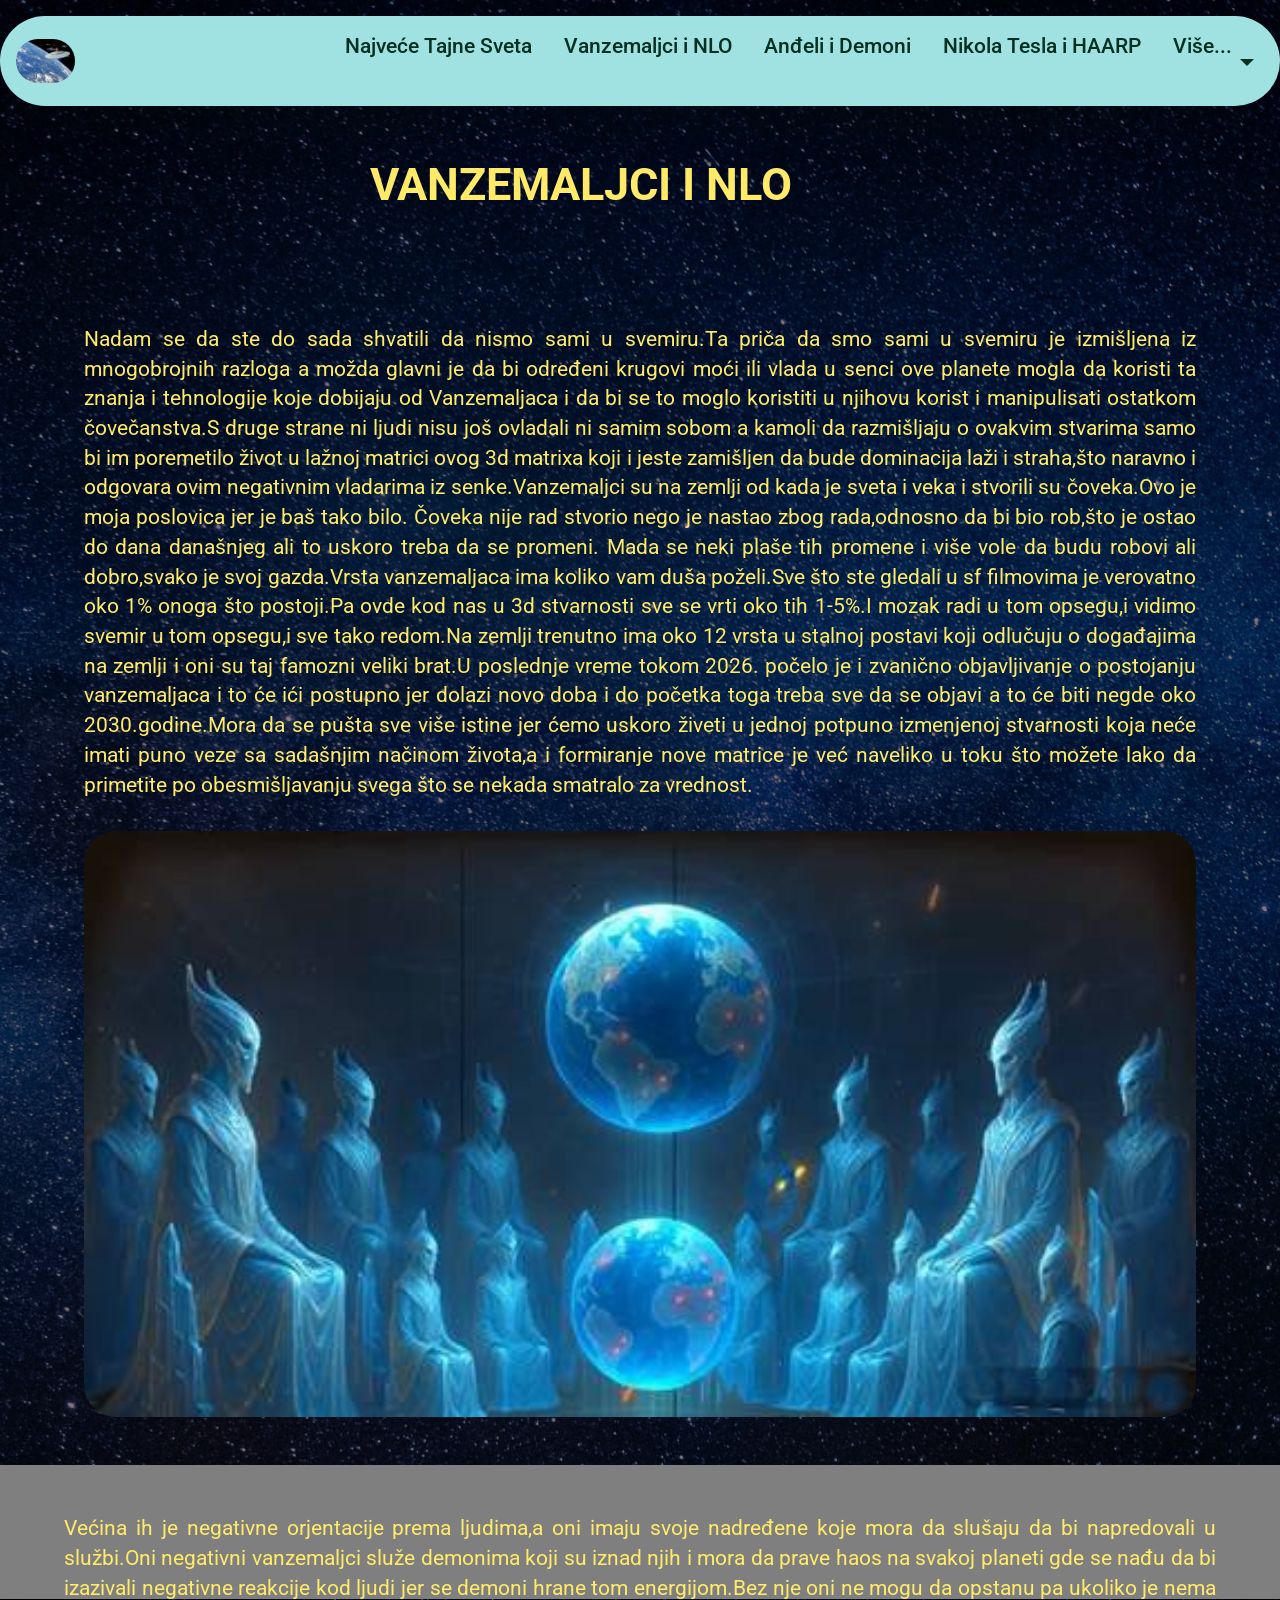
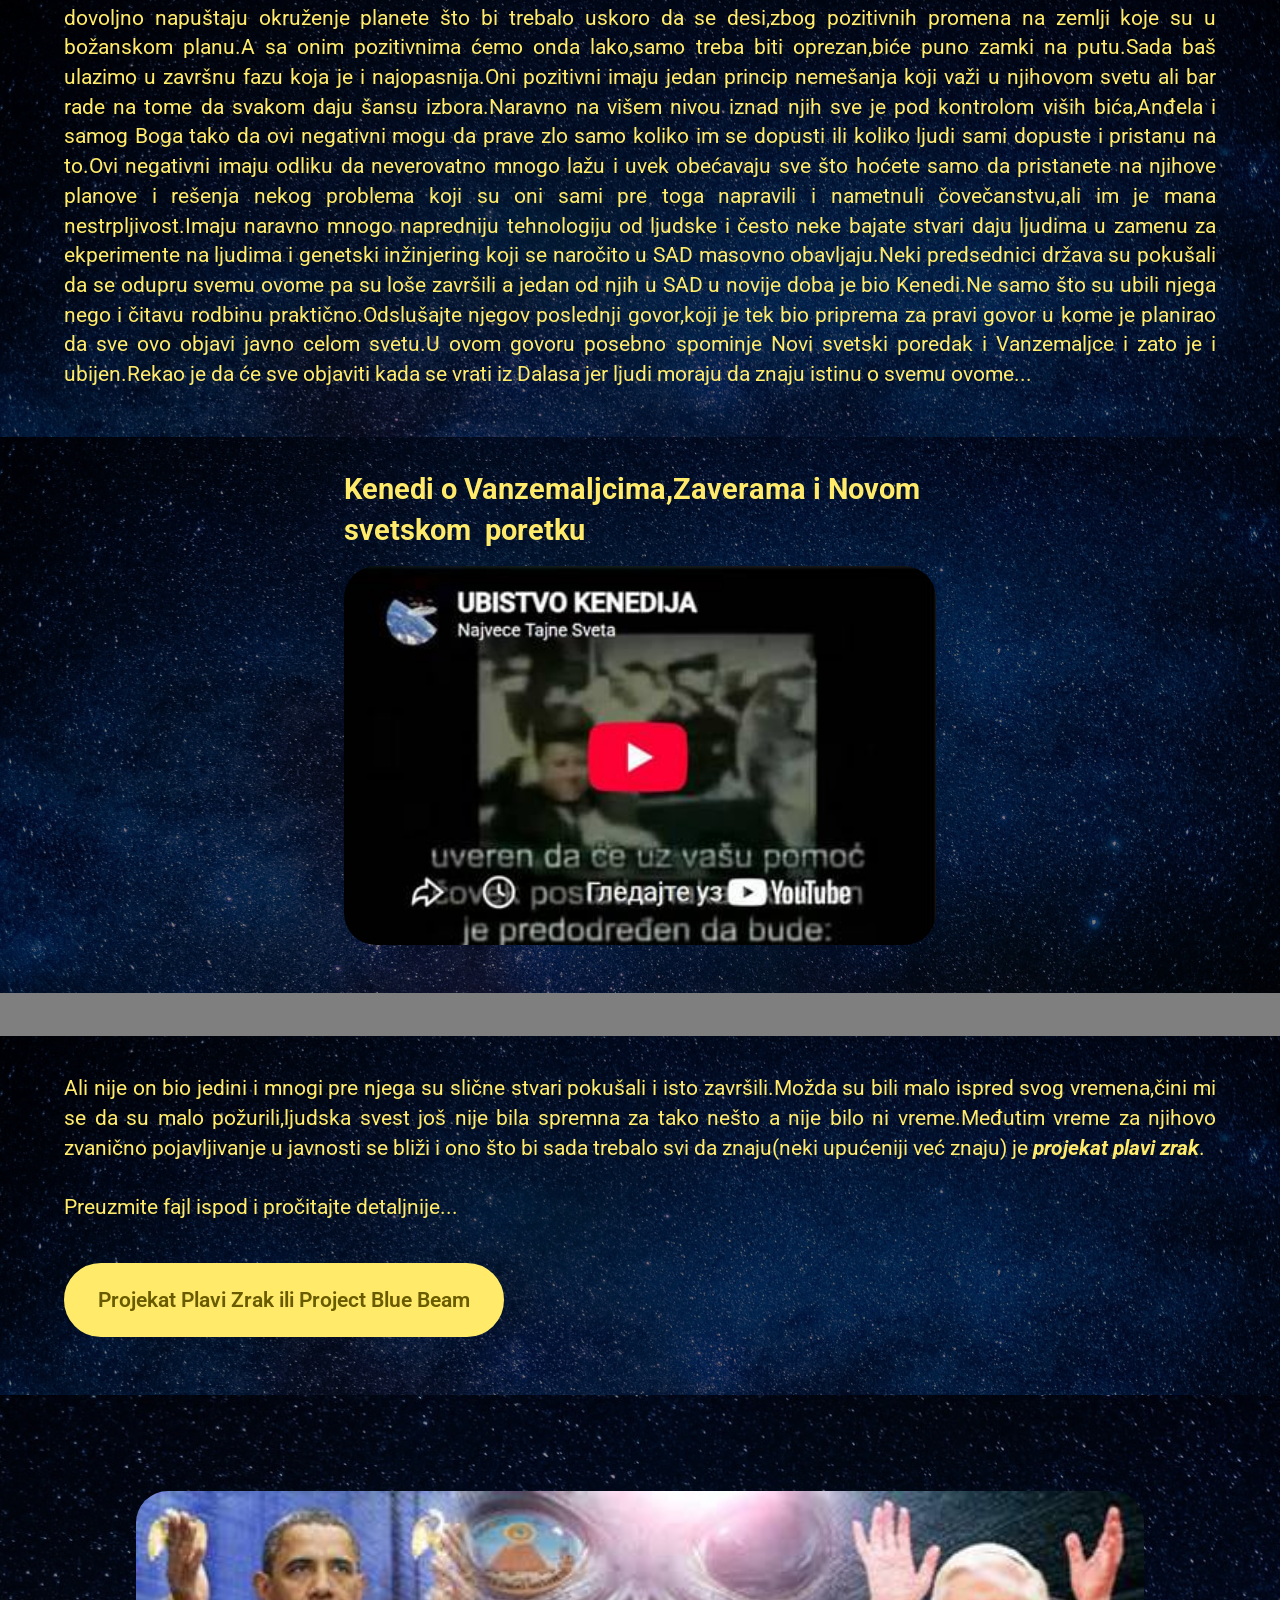
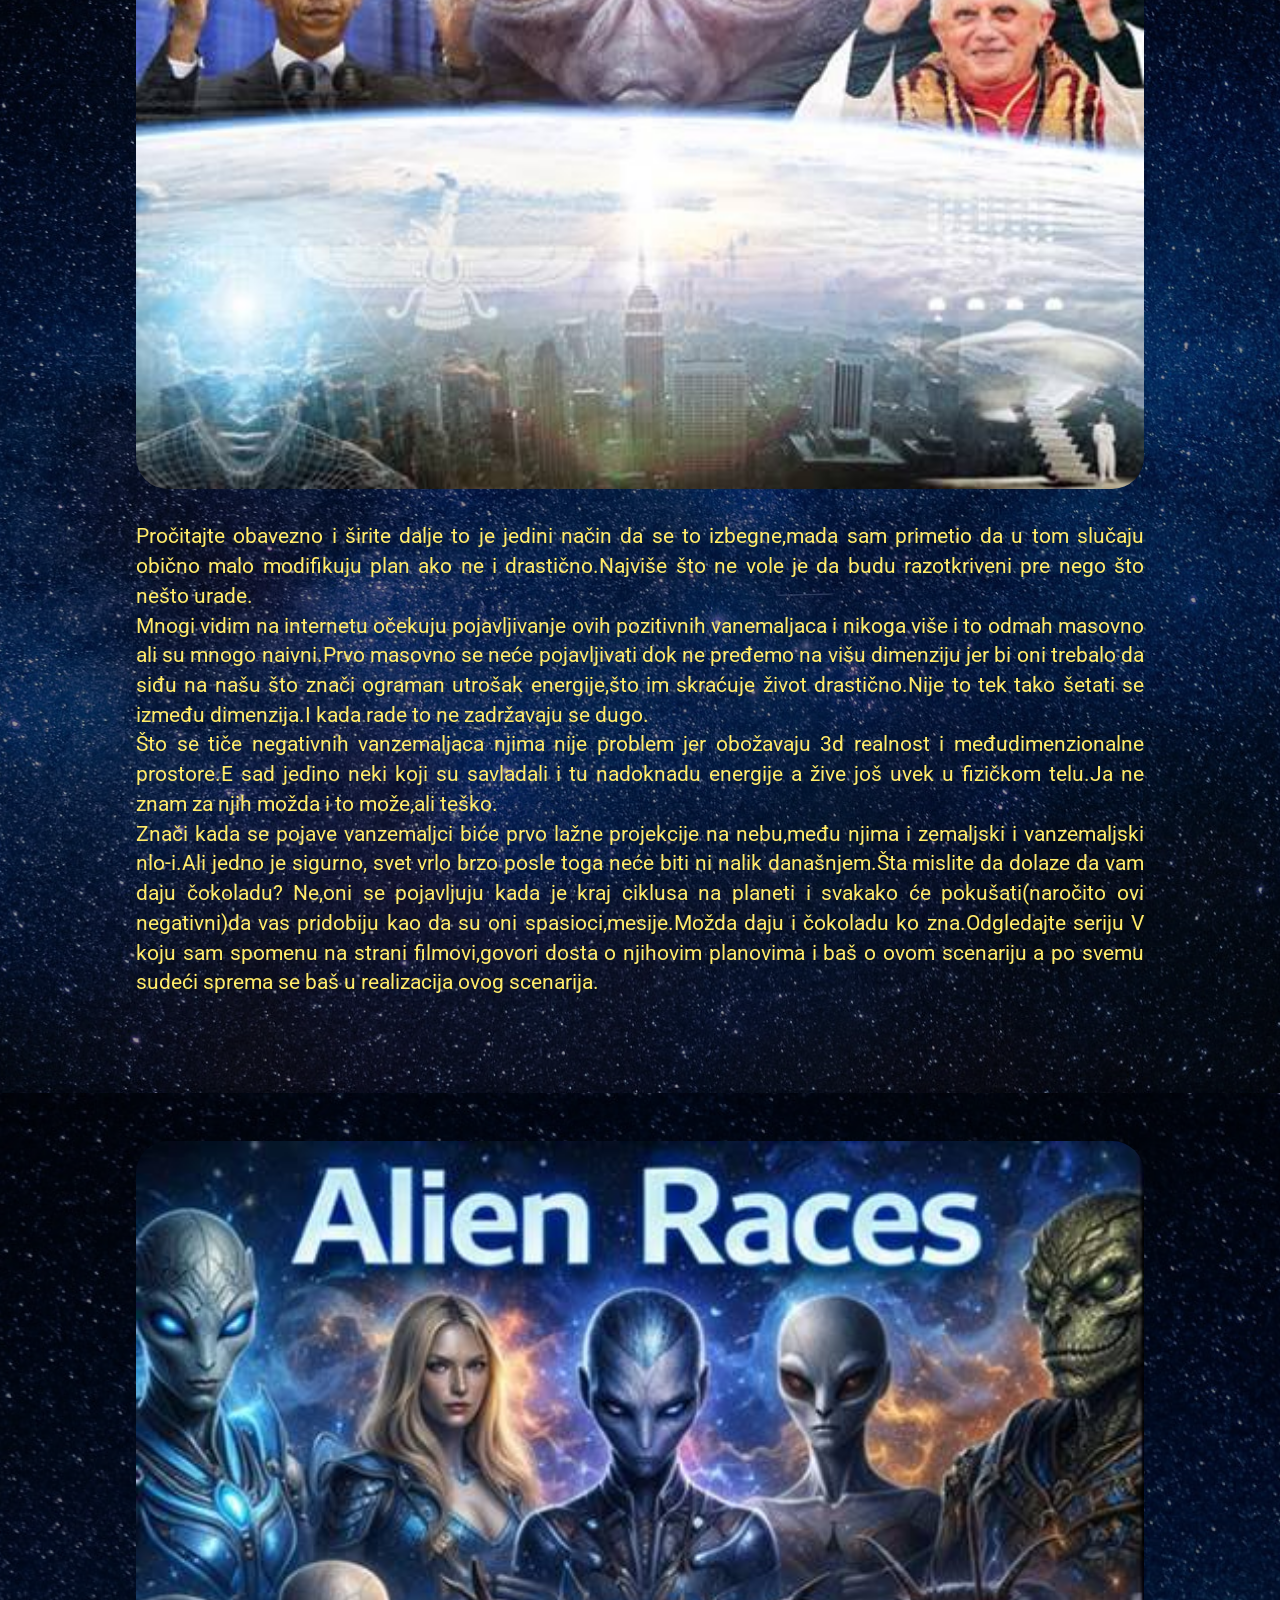
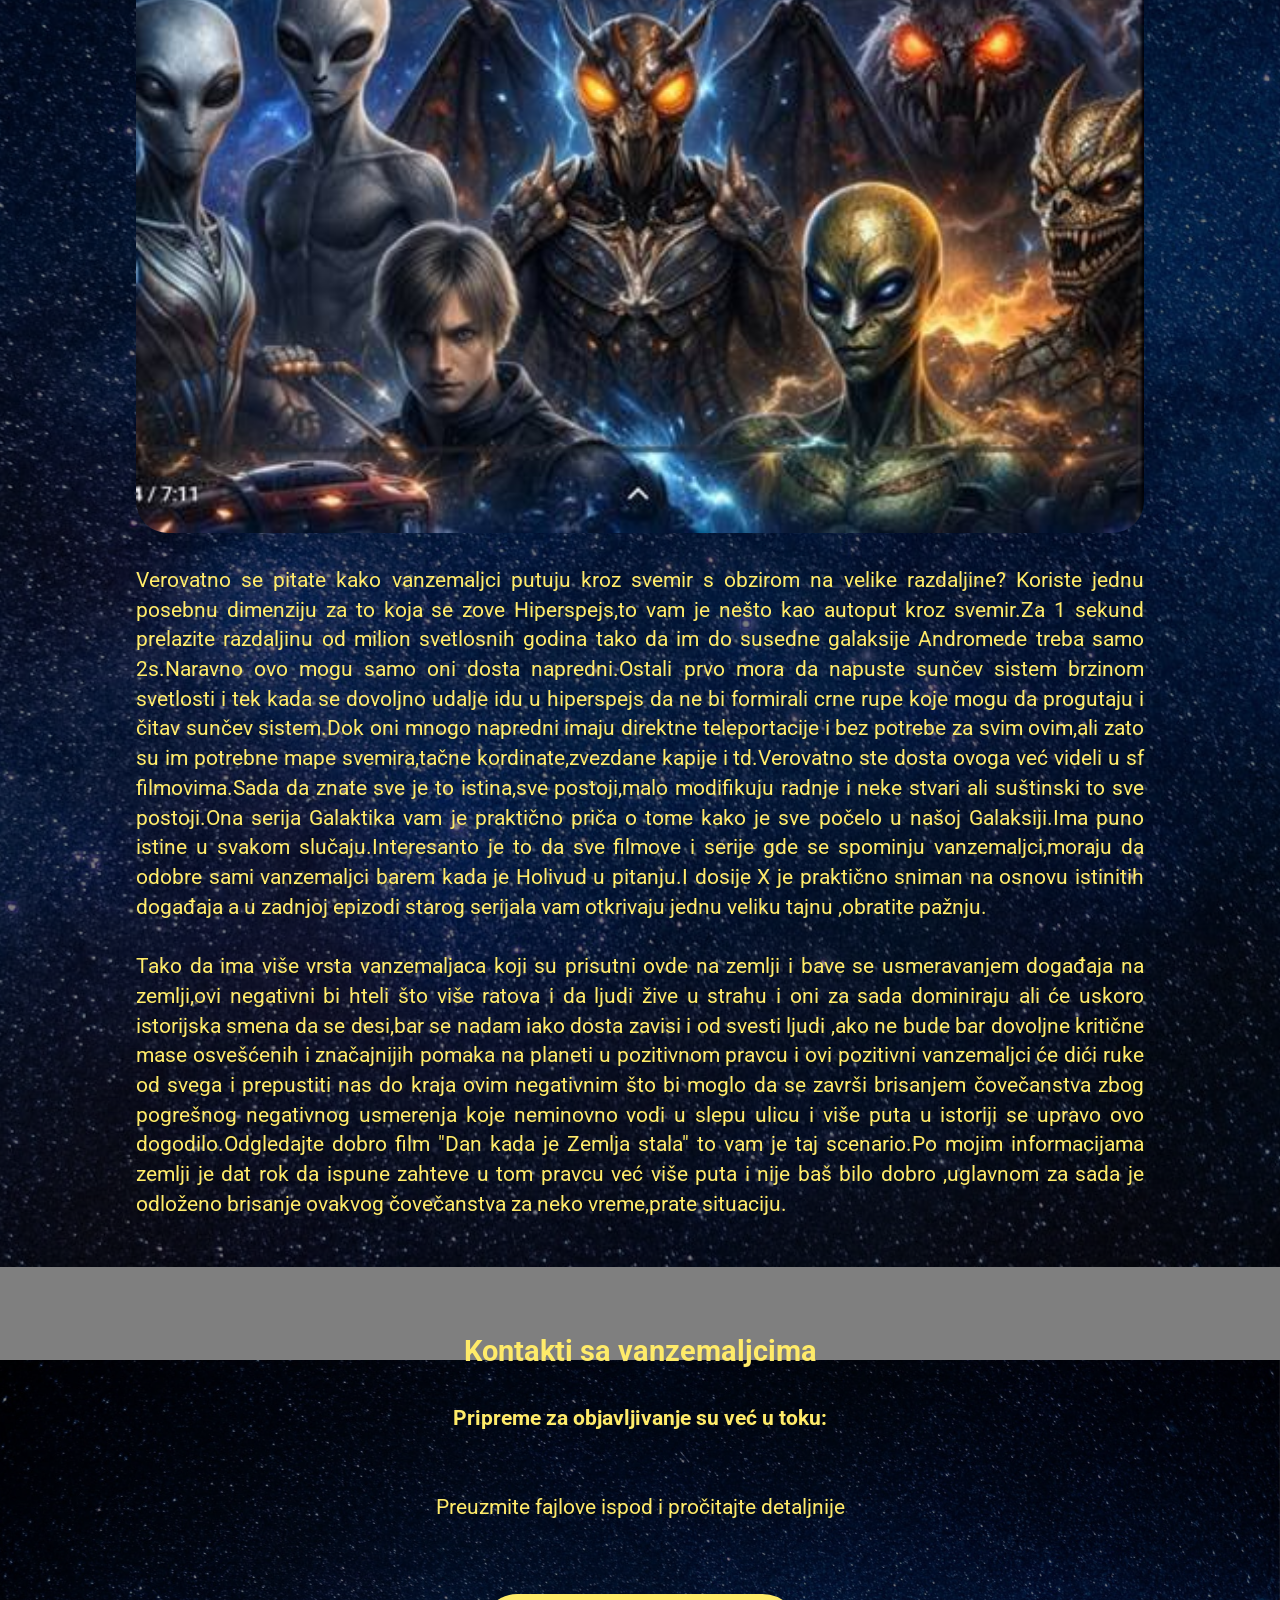
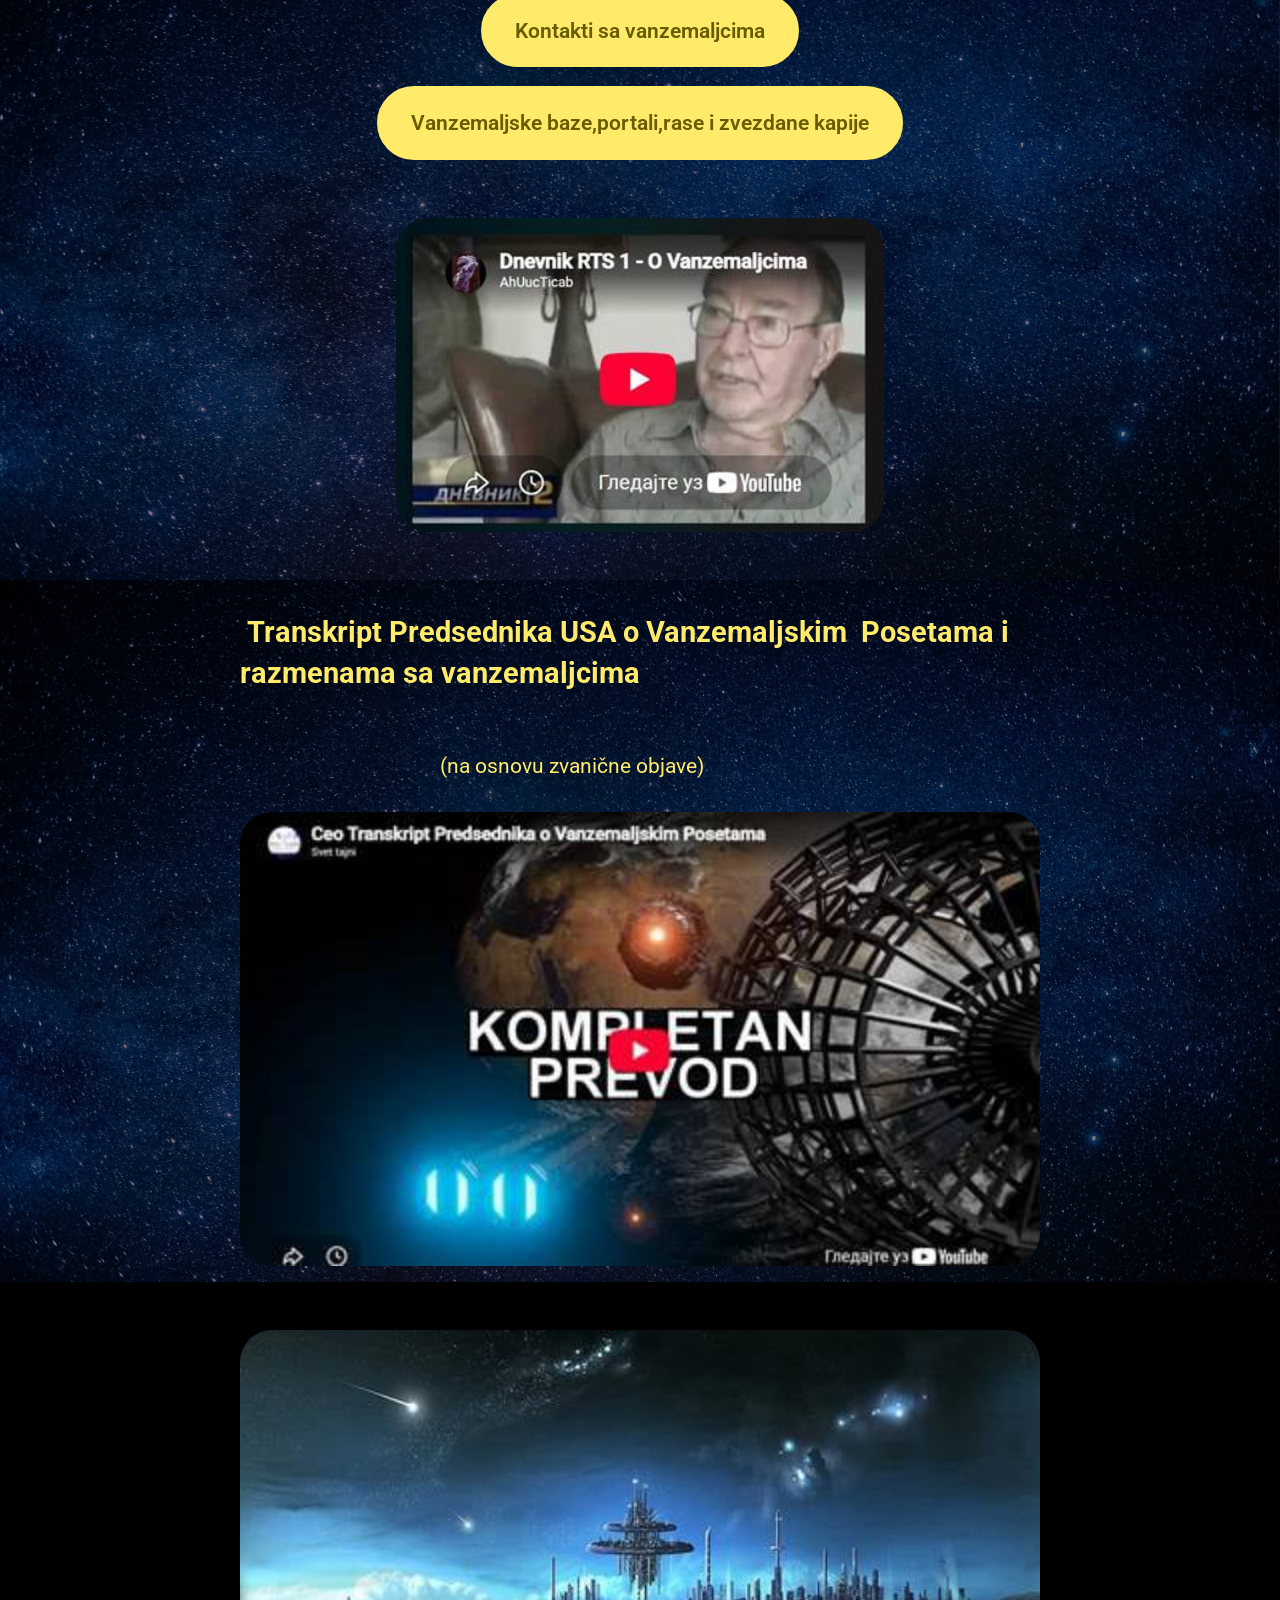
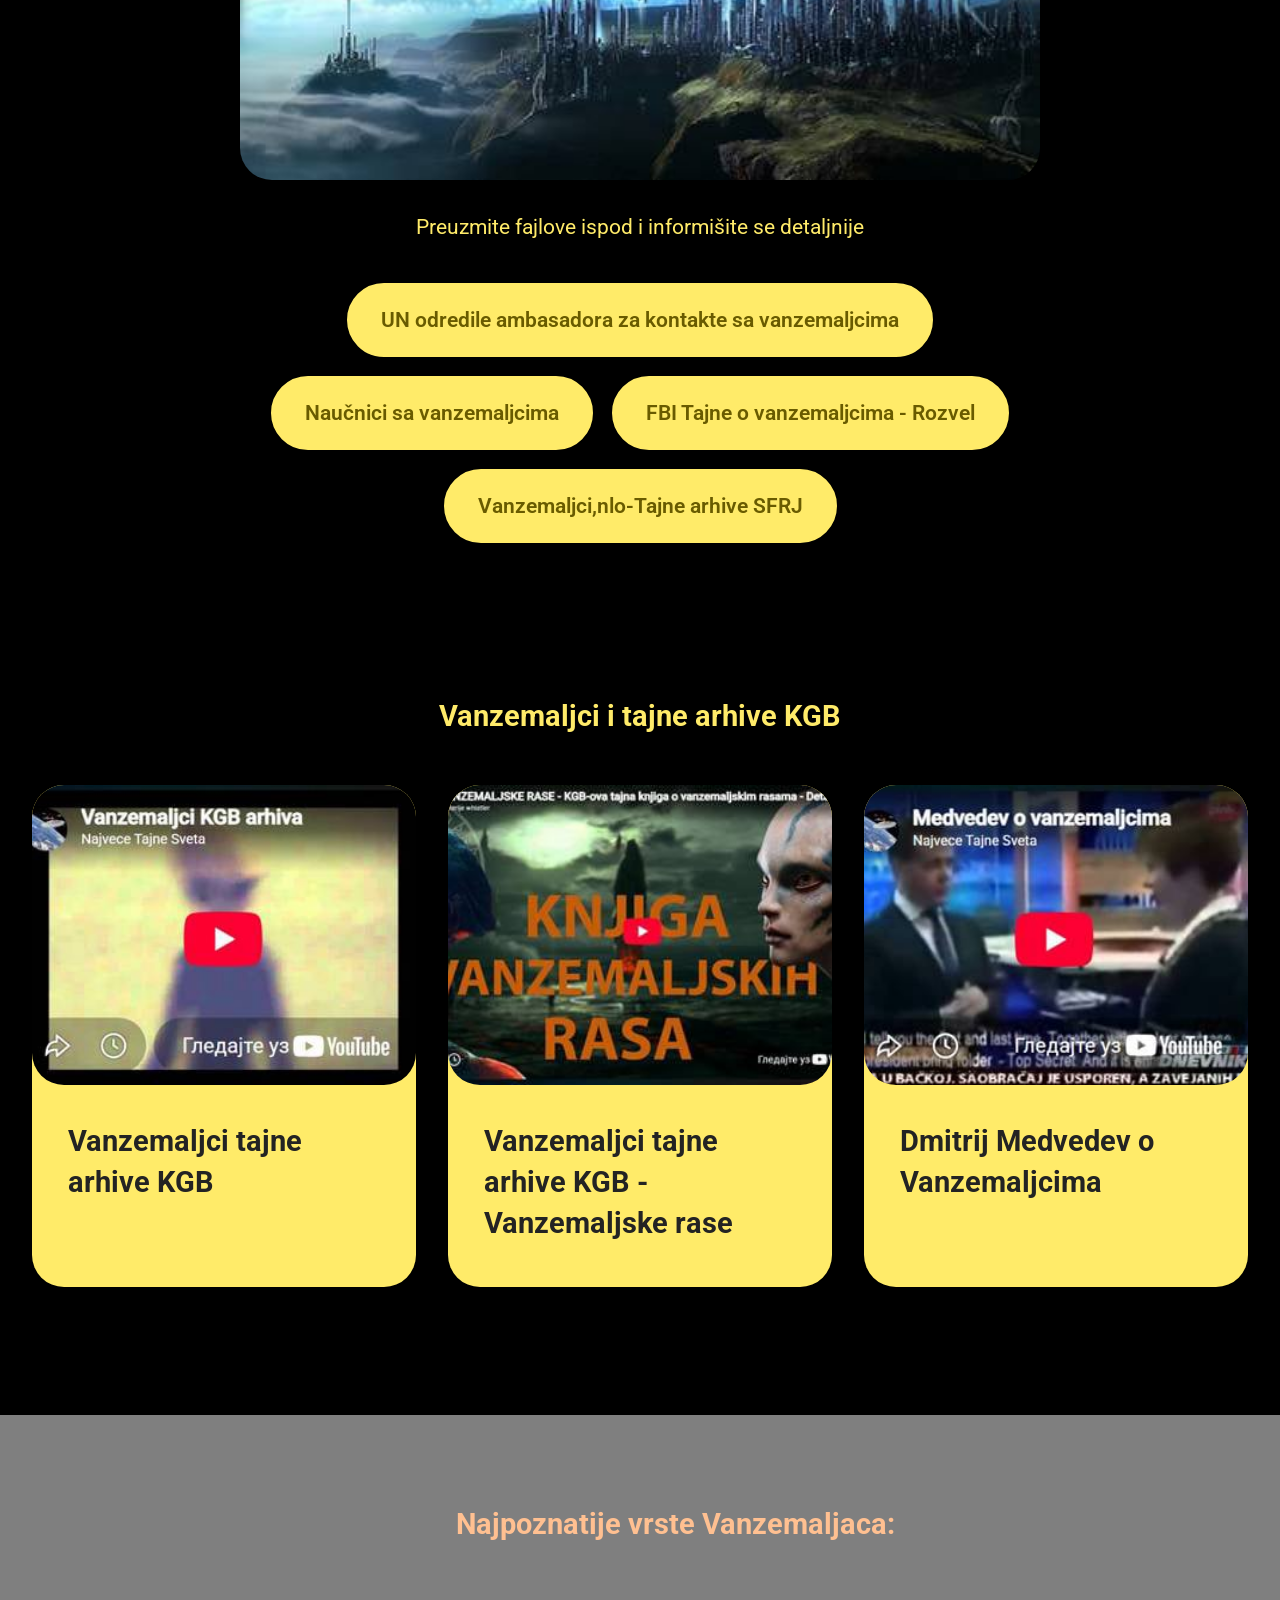
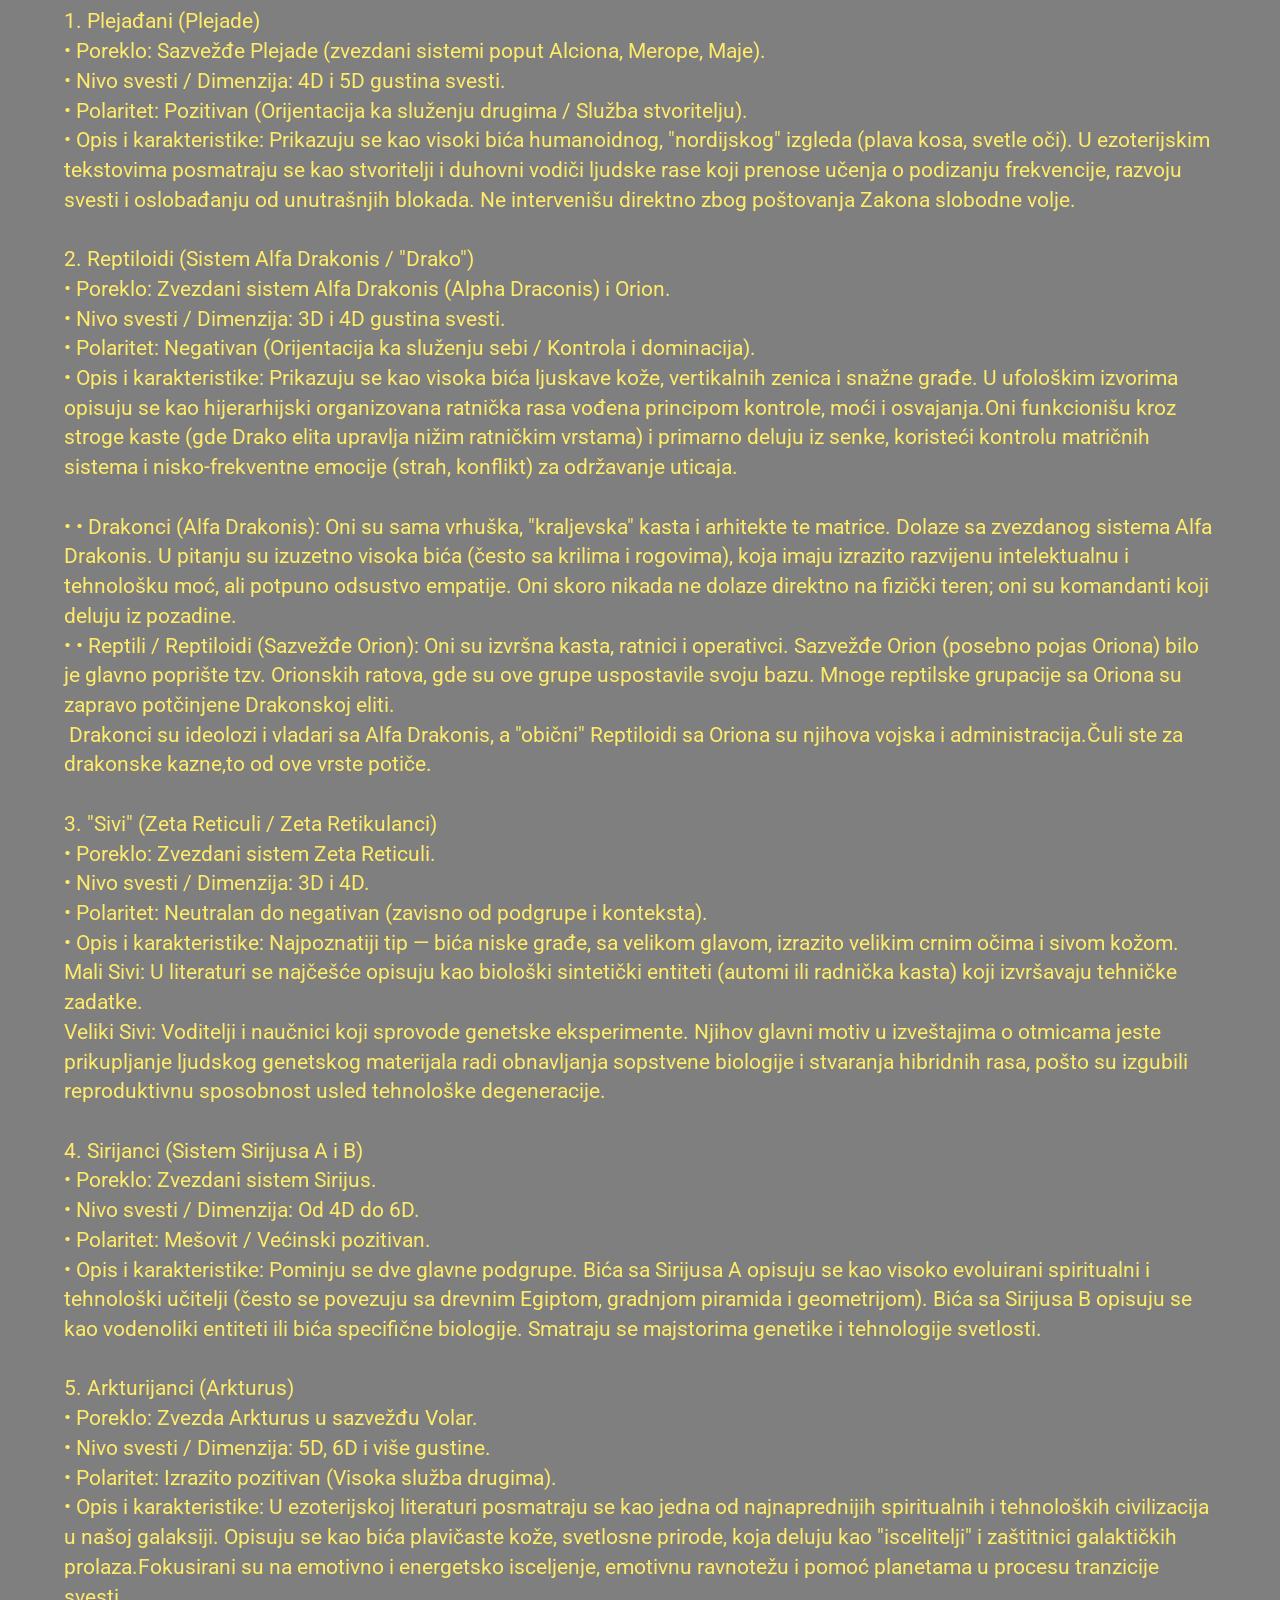
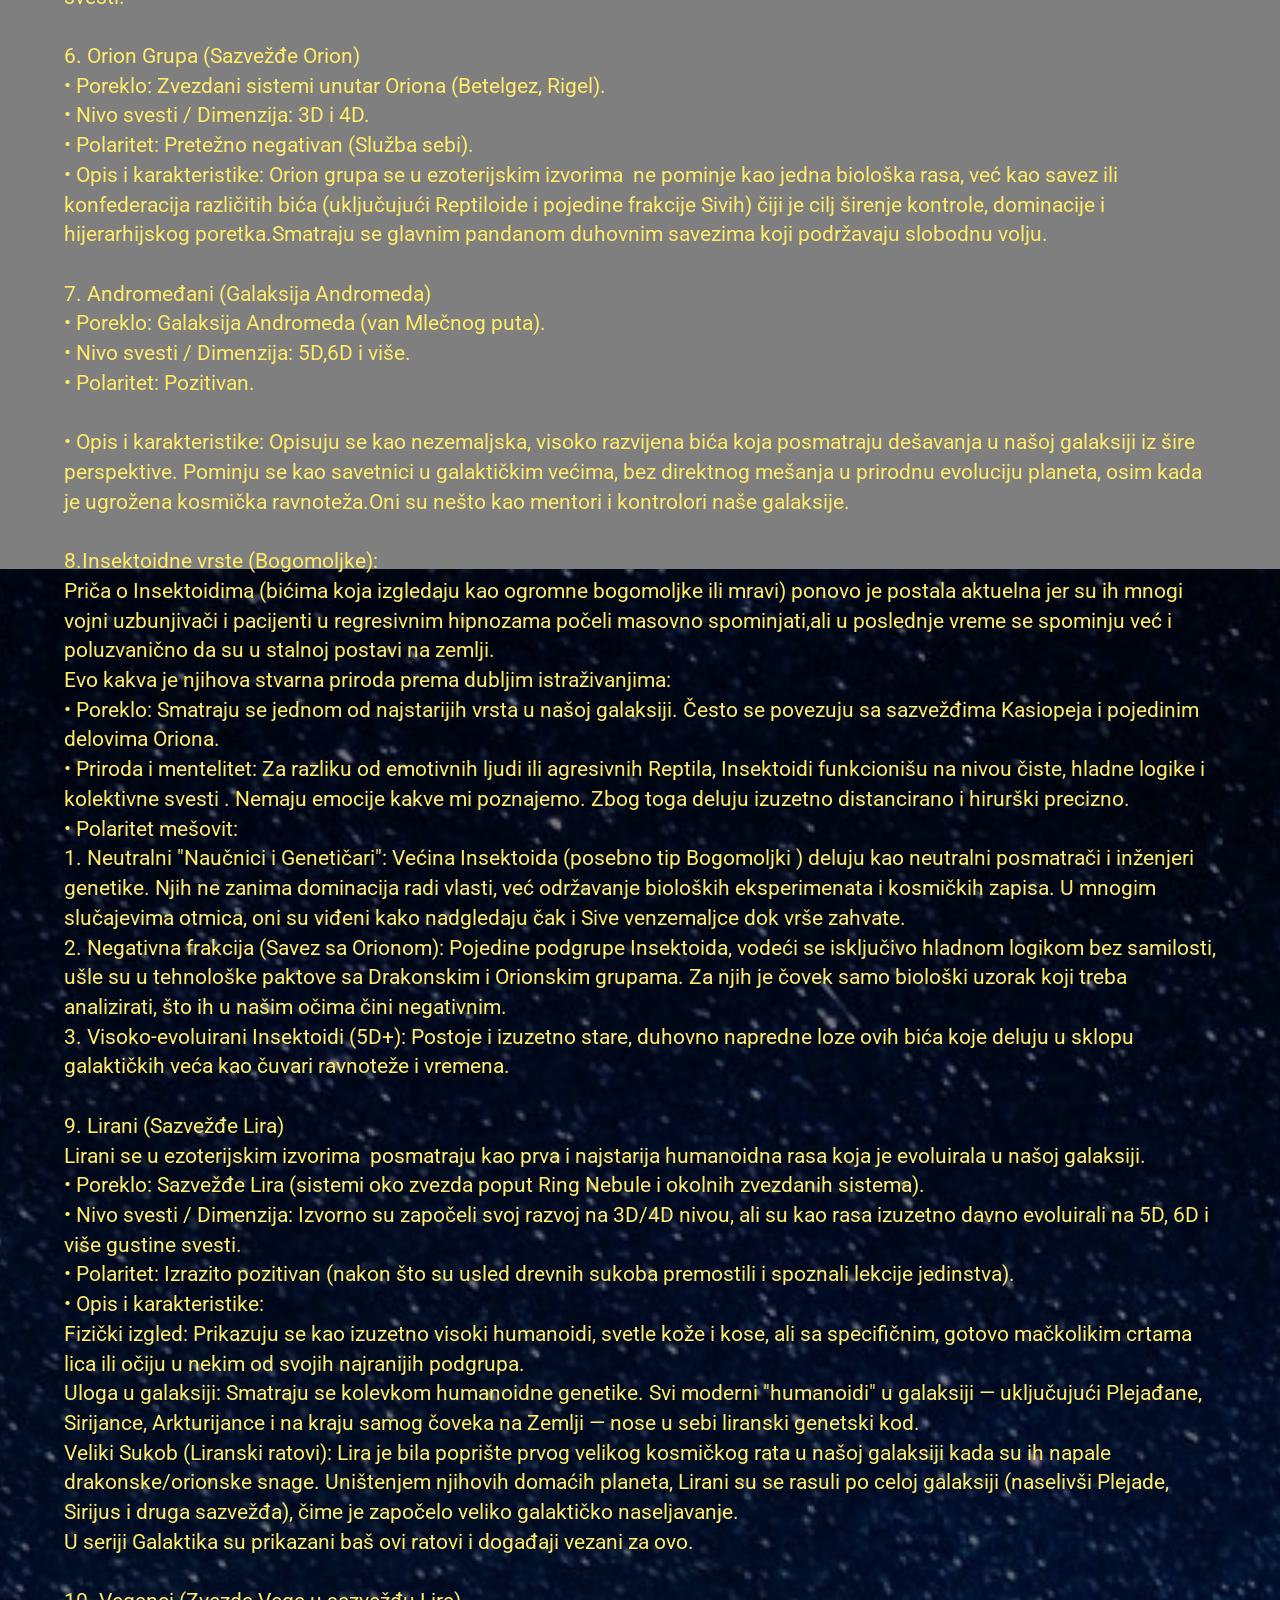
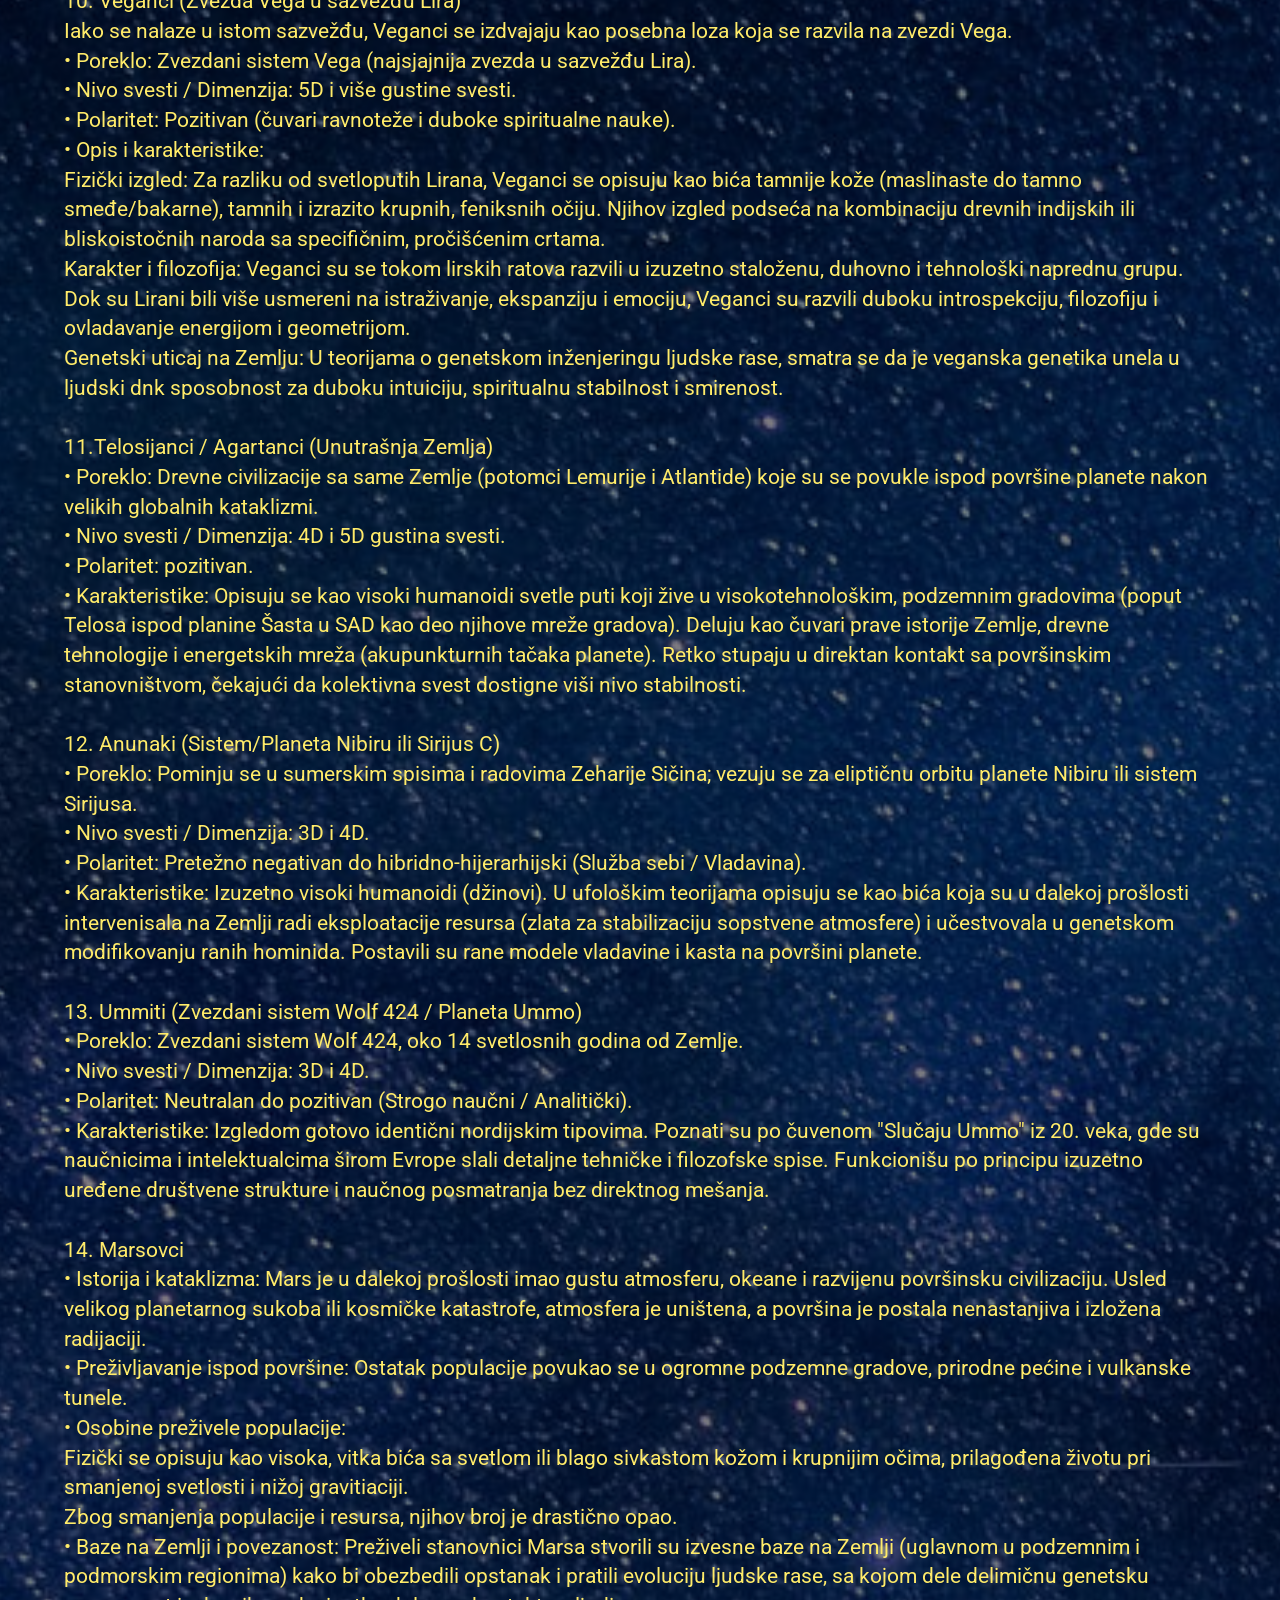
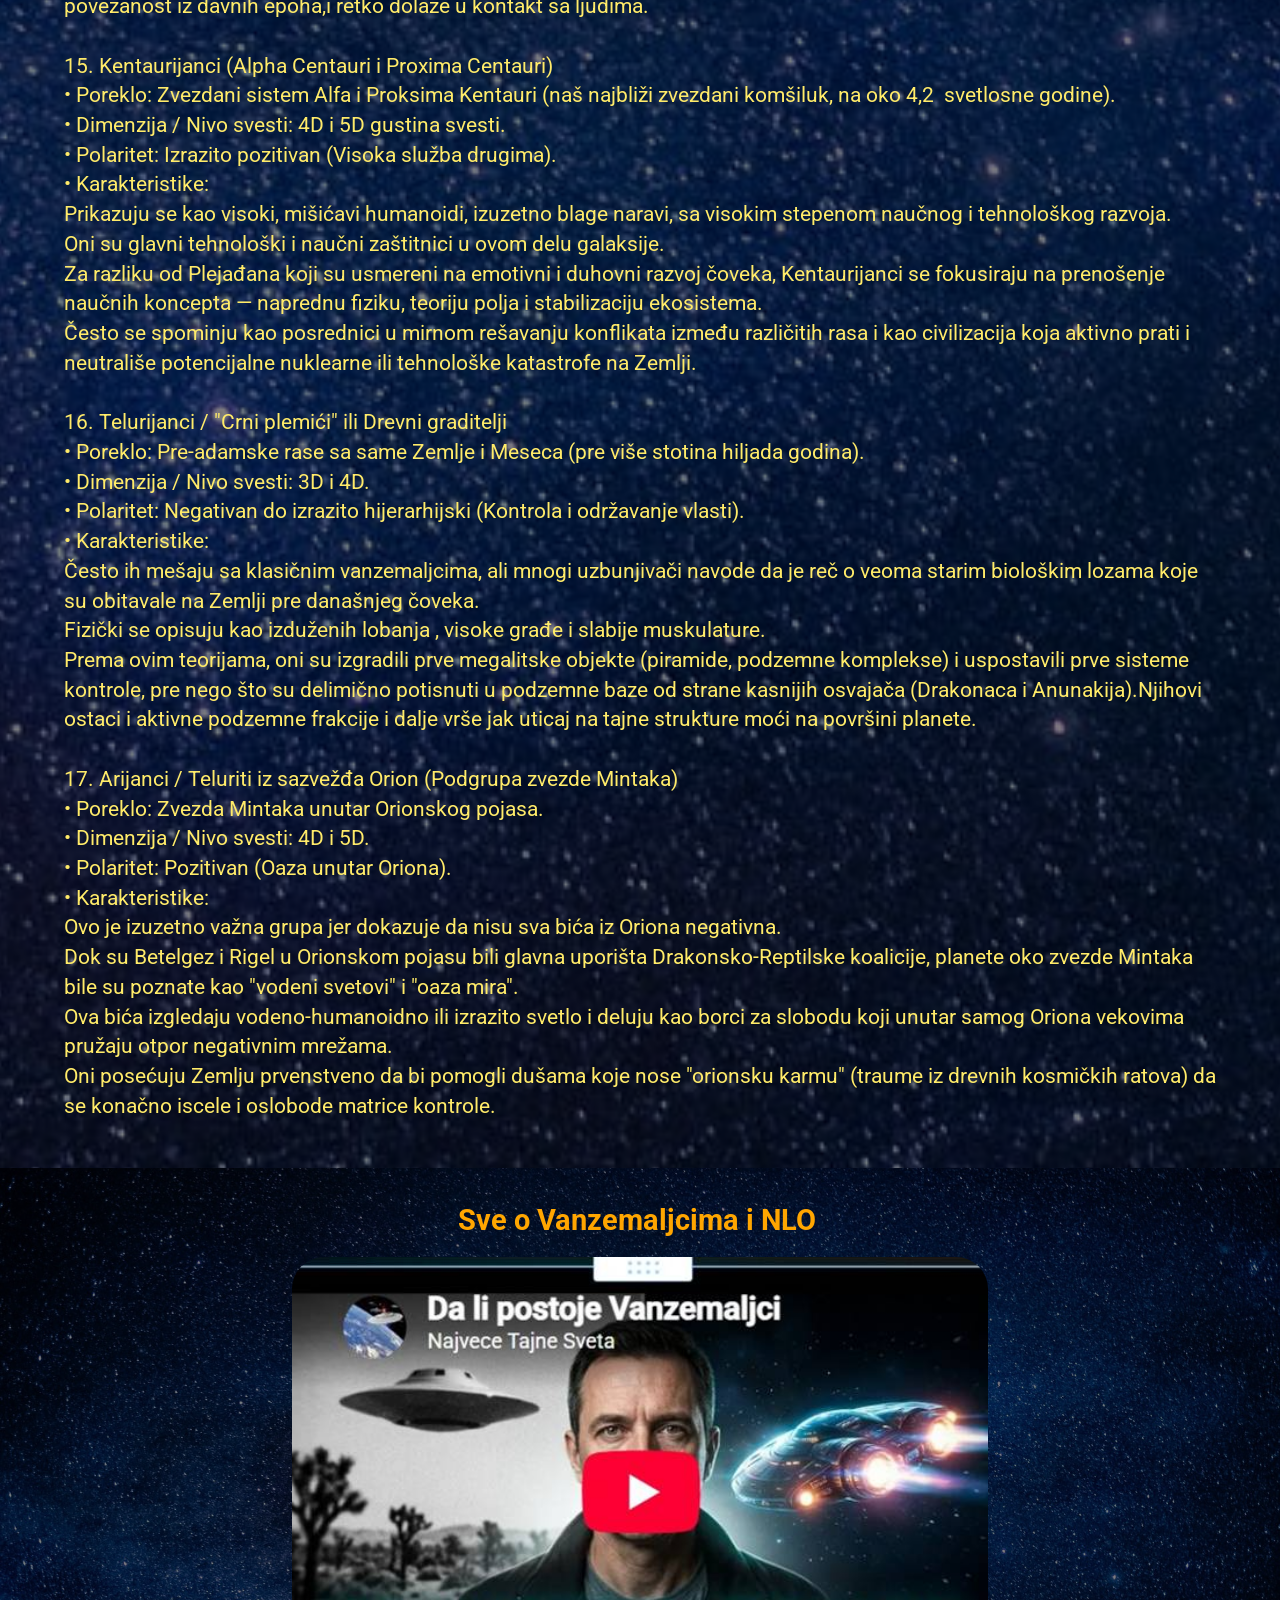
<file: vanzemaljci-i-nlo.html>
<!DOCTYPE html>
<html  >
<head>
  <!-- Site made with Mobirise Website Builder v6.1.12, https://mobirise.com -->
  <meta charset="UTF-8">
  <meta http-equiv="X-UA-Compatible" content="IE=edge">
  <meta name="generator" content="Mobirise v6.1.12, mobirise.com">
  <meta name="viewport" content="width=device-width, initial-scale=1, minimum-scale=1">
  <link rel="shortcut icon" href="assets/images/vanzemaljci-70x53.jpg" type="image/x-icon">
  <meta name="description" content="Saznajte da li vanzemaljci postoje,kako izgledaju,kao i tajne arhive o tome i njivo pojavljivenje u Srbiji.Sve dokazano i sve više i zvanično priznato.">
  
  
  <title>Da li Vanzemaljci postoje - Kako izgledaju vanzemaljci - NLO - Dokazi - Fajlovi - Vanzemaljci u Srbiji</title>
  <link rel="stylesheet" href="assets/bootstrap/css/bootstrap.min.css">
  <link rel="stylesheet" href="assets/parallax/jarallax.css">
  <link rel="stylesheet" href="assets/dropdown/css/style.css">
  <link rel="stylesheet" href="assets/theme/css/style.css">
  <link rel="preload" href="https://fonts.googleapis.com/css?family=Roboto:100,200,300,400,500,600,700,800,900,100i,200i,300i,400i,500i,600i,700i,800i,900i&display=swap" as="style" onload="this.onload=null;this.rel='stylesheet'">
  <noscript><link rel="stylesheet" href="https://fonts.googleapis.com/css?family=Roboto:100,200,300,400,500,600,700,800,900,100i,200i,300i,400i,500i,600i,700i,800i,900i&display=swap"></noscript>
  <link rel="preload" as="style" href="assets/mobirise/css/mbr-additional.css?v=6uzCDB"><link rel="stylesheet" href="assets/mobirise/css/mbr-additional.css?v=6uzCDB" type="text/css">

  
  
  
</head>
<body>

<!-- Analytics -->
<!-- Google tag (gtag.js) -->
<script async src="https://www.googletagmanager.com/gtag/js?id=G-MQRL0E6CT4"></script>
<script>
  window.dataLayer = window.dataLayer || [];
  function gtag(){dataLayer.push(arguments);}
  gtag('js', new Date());

  gtag('config', 'G-MQRL0E6CT4');
</script>
<!-- /Analytics -->


  
  <section data-bs-version="5.1" class="menu menu5 cid-vpbcRoAwwX" once="menu" id="menu05-2">
	

	<nav class="navbar navbar-dropdown navbar-expand-lg">
		<div class="container">
			<div class="navbar-brand">
				<span class="navbar-logo">
					<a href="index.html">
						<img src="assets/images/vanzemaljci-70x53.jpg" alt="Najvece Tajne i Misterije sveta - Teorija Zavere" style="height: 2.8rem;">
					</a>
				</span>
				
			</div>
			<button class="navbar-toggler" type="button" data-toggle="collapse" data-bs-toggle="collapse" data-target="#navbarSupportedContent" data-bs-target="#navbarSupportedContent" aria-controls="navbarNavAltMarkup" aria-expanded="false" aria-label="Toggle navigation">
				<div class="hamburger">
					<span></span>
					<span></span>
					<span></span>
					<span></span>
				</div>
			</button>
			<div class="collapse navbar-collapse" id="navbarSupportedContent">
				<ul class="navbar-nav nav-dropdown nav-right" data-app-modern-menu="true"><li class="nav-item"><a class="nav-link link text-danger display-4" href="index.html">Najveće Tajne Sveta<br><br></a></li><li class="nav-item"><a class="nav-link link text-danger display-4" href="vanzemaljci-i-nlo.html">Vanzemaljci i NLO<br><br></a></li><li class="nav-item"><a class="nav-link link text-danger display-4" href="Adjeli-i-demoni.html">Anđeli i Demoni<br><br></a></li><li class="nav-item"><a class="nav-link link text-danger display-4" href="nikola-tesla-pronalasci.html">Nikola Tesla i HAARP<br><br></a></li><li class="nav-item dropdown"><a class="nav-link link dropdown-toggle text-danger display-4" href="https://mobiri.se" data-toggle="dropdown-submenu" data-bs-toggle="dropdown" data-bs-auto-close="outside" aria-expanded="false">Više...<br><br></a><div class="dropdown-menu" aria-labelledby="dropdown-847"><a class="dropdown-item text-danger text-primary display-4" href="karma-i-reinkarnacija.html">Karma i Reinkarnacija<br></a><a class="show dropdown-item text-danger text-primary display-4" href="svemir-i-piramide.html">Svemir i Piramide</a><a class="show dropdown-item text-danger text-primary display-4" href="filmovi-i-muzika.html">Filmovi i Muzika</a><a class="dropdown-item text-danger text-primary display-4" href="sudbina-atsrologija-i-horoskop.html">Astrologija,Horoskop i Sudbina</a><a class="show dropdown-item text-danger text-primary display-4" href="zdravlje-bolesti-i-sport.html">Zdravlje,Bolesti i Sport</a><a class="show dropdown-item text-danger text-primary display-4" href="zdrava-hrana-i-gmo.html">Zdrava Hrana i GMO</a><a class="show dropdown-item text-danger text-primary display-4" href="trece-oko.html">Treće Oko</a><a class="dropdown-item text-danger text-primary display-4" href="najnovije-vesti-zona-sumraka.html">Najnovije Vesti iz Zone Sumraka</a><a class="show dropdown-item text-danger text-primary display-4" href="knjige-i-porudzbine.html">Knjige,Kontakt i Porudžbine</a></div></li></ul>
				
			</div>
		</div>
	</nav>
</section>

<section data-bs-version="5.1" class="image3 cid-vpDtfqleec" id="image03-2s">
  

  
  <div class="mbr-overlay" style="opacity: 0.5; background-color: rgb(0, 0, 0);"></div>

  <div class="container-fluid">
    <div class="row justify-content-center">
      <div class="col-12 col-lg-11">
        <h1 class="mbr-description mbr-fonts-style mb-3 align-center display-1"><strong>&nbsp; &nbsp; &nbsp; &nbsp; &nbsp; &nbsp; &nbsp; &nbsp; &nbsp; &nbsp; &nbsp; &nbsp; &nbsp; VANZEMALJCI I NLO</strong><strong><br></strong><br><strong><br></strong></h1>
        <p class="mbr-description mbr-fonts-style mb-4 align-center display-7">
          Nadam se da ste do sada shvatili da nismo sami u svemiru.Ta priča da smo sami u svemiru je izmišljena iz mnogobrojnih razloga a možda glavni je da bi određeni krugovi moći ili vlada u senci ove planete mogla da koristi ta znanja i tehnologije koje dobijaju od Vanzemaljaca i da bi se to moglo koristiti u njihovu korist i manipulisati ostatkom čovečanstva.S druge strane ni ljudi nisu još ovladali ni samim sobom a kamoli da razmišljaju o ovakvim stvarima samo bi im poremetilo život u lažnoj matrici ovog 3d matrixa koji i jeste zamišljen da bude dominacija laži i straha,što naravno i odgovara ovim negativnim vladarima iz senke.Vanzemaljci su na zemlji od kada je sveta i veka i stvorili su čoveka.Ovo je moja poslovica jer je baš tako bilo. Čoveka nije rad stvorio nego je nastao zbog rada,odnosno da bi bio rob,što je ostao do dana današnjeg ali to uskoro treba da se promeni. Mada se neki plaše tih promene i više vole da budu robovi ali dobro,svako je svoj gazda.Vrsta vanzemaljaca ima koliko vam duša poželi.Sve što ste gledali u sf filmovima je verovatno oko 1% onoga što postoji.Pa ovde kod nas u 3d stvarnosti sve se vrti oko tih 1-5%.I mozak radi u tom opsegu,i vidimo svemir u tom opsegu,i sve tako redom.Na zemlji trenutno ima oko 12 vrsta u stalnoj postavi koji odlučuju o događajima na zemlji i oni su taj famozni veliki brat.U poslednje vreme tokom 2026. počelo je i zvanično objavljivanje o postojanju vanzemaljaca i to će ići postupno jer dolazi novo doba i do početka toga treba sve da se objavi a to će biti negde oko 2030.godine.Mora da se pušta sve više istine jer ćemo uskoro živeti u jednoj potpuno izmenjenoj stvarnosti koja neće imati puno veze sa sadašnjim načinom života,a i formiranje nove matrice je već naveliko u toku što možete lako da primetite po obesmišljavanju svega što se nekada smatralo za vrednost.</p>
        <div class="image-wrapper">
          <img class="w-100" src="assets/images/vanzemaljci20kontrola20zemlje-499x263.jpg" alt="Vanzemaljci zvanicni dokazi - objave">
        </div>
      </div>
    </div>
  </div>
</section>

<section data-bs-version="5.1" class="header18 cid-vpDyVUbIJs mbr-parallax-background" id="header18-2u">
  

  <div class="mbr-overlay" style="opacity: 0.5; background-color: rgb(0, 0, 0);"></div>
  <div class="container-fluid">
    <div class="row">
      <div class="content-wrap col-12 col-md-12">
        
        
        <p class="mbr-fonts-style mbr-text mbr-white mb-4 display-7">Većina ih je negativne orjentacije prema ljudima,a oni imaju svoje nadređene koje mora da slušaju da bi napredovali u službi.Oni negativni vanzemaljci služe demonima koji su iznad njih i mora da prave haos na svakoj planeti gde se nađu da bi izazivali negativne reakcije kod ljudi jer se demoni hrane tom energijom.Bez nje oni ne mogu da opstanu pa ukoliko je nema dovoljno napuštaju okruženje planete što bi trebalo uskoro da se desi,zbog pozitivnih promena na zemlji koje su u božanskom planu.A sa onim pozitivnima ćemo onda lako,samo treba biti oprezan,biće puno zamki na putu.Sada baš ulazimo u završnu fazu koja je i najopasnija.Oni pozitivni imaju jedan princip nemešanja koji važi u njihovom svetu ali bar rade na tome da svakom daju šansu izbora.Naravno na višem nivou iznad njih sve je pod kontrolom viših bića,Anđela i samog Boga tako da ovi negativni mogu da prave zlo samo koliko im se dopusti ili koliko ljudi sami dopuste i pristanu na to.Ovi negativni imaju odliku da neverovatno mnogo lažu i uvek obećavaju sve što hoćete samo da pristanete na njihove planove i rešenja nekog problema koji su oni sami pre toga napravili i nametnuli čovečanstvu,ali im je mana nestrpljivost.Imaju naravno mnogo napredniju tehnologiju od ljudske i često neke bajate stvari daju ljudima u zamenu za ekperimente na ljudima i genetski inžinjering koji se naročito u SAD masovno obavljaju.Neki predsednici država su pokušali da se odupru svemu ovome pa su loše završili a jedan od njih u SAD u novije doba je bio Kenedi.Ne samo što su ubili njega nego i čitavu rodbinu praktično.Odslušajte njegov poslednji govor,koji je tek bio priprema za pravi govor u kome je planirao da sve ovo objavi javno celom svetu.U ovom govoru posebno spominje Novi svetski poredak i Vanzemaljce i zato je i ubijen.Rekao je da će sve objaviti kada se vrati iz Dalasa jer ljudi moraju da znaju istinu o svemu ovome...<br></p>
        
      </div>
    </div>
  </div>
</section>

<section data-bs-version="5.1" class="image3 cid-vpDACuPiCx" id="image03-2v">
  

  
  <div class="mbr-overlay" style="opacity: 0.5; background-color: rgb(0, 0, 0);"></div>

  <div class="container-fluid">
    <div class="row justify-content-center">
      <div class="col-12 col-lg-6">
        <h2 class="mbr-description mbr-fonts-style mb-3 align-center display-5"><strong>Kenedi o Vanzemaljcima,Zaverama i Novom svetskom&nbsp; poretku</strong></h2>
        
        <div class="image-wrapper">
          <a href="https://www.youtube.com/watch?v=nQjN6kFHU_8" target="_blank"><img class="w-100" src="assets/images/ubistvo20kenedija-400x256.jpg" alt="Kenedi o Vanzemaljcima i novom svetskom poretku"></a>
        </div>
      </div>
    </div>
  </div>
</section>

<section data-bs-version="5.1" class="header18 cid-vpDIJ5Rn3f mbr-parallax-background" id="header18-2y">
  

  <div class="mbr-overlay" style="opacity: 0.5; background-color: rgb(0, 0, 0);"></div>
  <div class="container-fluid">
    <div class="row">
      <div class="content-wrap col-12 col-md-12">
        
        
        <p class="mbr-fonts-style mbr-text mbr-white mb-4 display-7">Ali nije on bio jedini i mnogi pre njega su slične stvari pokušali i isto završili.Možda su bili malo ispred svog vremena,čini mi se da su malo požurili,ljudska svest još nije bila spremna za tako nešto a nije bilo ni vreme.Međutim vreme za njihovo zvanično pojavljivanje u javnosti se bliži i ono što bi sada trebalo svi da znaju(neki upućeniji već znaju) je <strong><em>projekat plavi zrak</em></strong>.<br><br>Preuzmite fajl ispod i pročitajte detaljnije...</p>
        <div class="mbr-section-btn"><a class="btn btn-secondary display-7" href="assets/files/PROJEKAT-PLAVIZRAK.pdf" target="_blank">Projekat Plavi Zrak ili&nbsp;Project Blue Beam</a></div>
      </div>
    </div>
  </div>
</section>

<section data-bs-version="5.1" class="image01 cid-vpDM9raayt" id="image01-2z">
  

  
  <div class="mbr-overlay" style="opacity: 0.4; background-color: rgb(0, 0, 0);"></div>

  <div class="container-fluid">
    <div class="row justify-content-center">
      <div class="col-12 col-lg-10">
        <div class="image-wrapper mb-4">
          <img class="w-100" src="assets/images/projekat20plavi20zrak-500x297.jpg" alt="projekat plavi zrak">
        </div>
        
        <p class="mbr-description mbr-fonts-style mb-0 align-center display-7">Pročitajte obavezno i širite dalje to je jedini način da se to izbegne,mada sam primetio da u tom slučaju obično malo modifikuju plan ako ne i drastično.Najviše što ne vole je da budu razotkriveni pre nego što nešto urade.
<br>Mnogi vidim na internetu očekuju pojavljivanje ovih pozitivnih vanemaljaca i nikoga više i to odmah masovno ali su mnogo naivni.Prvo masovno se neće pojavljivati dok ne pređemo na višu dimenziju jer bi oni trebalo da siđu na našu što znači ograman utrošak energije,što im skraćuje život drastično.Nije to tek tako šetati se između dimenzija.I kada rade to ne zadržavaju se dugo.
<br>Što se tiče negativnih vanzemaljaca njima nije problem jer obožavaju 3d realnost i međudimenzionalne prostore.E sad jedino neki koji su savladali i tu nadoknadu energije a žive još uvek u fizičkom telu.Ja ne znam za njih možda i to može,ali teško.
<br>Znači kada se pojave vanzemaljci biće prvo lažne projekcije na nebu,među njima i zemaljski i vanzemaljski nlo-i.Ali jedno je sigurno, svet vrlo brzo posle toga neće biti ni nalik današnjem.Šta mislite da dolaze da vam daju čokoladu? Ne,oni se pojavljuju kada je kraj ciklusa na planeti i svakako će pokušati(naročito ovi negativni)da vas pridobiju kao da su oni spasioci,mesije.Možda daju i čokoladu ko zna.Odgledajte seriju V koju sam spomenu na strani filmovi,govori dosta o njihovim planovima i baš o ovom scenariju a po svemu sudeći sprema se baš u realizacija ovog scenarija.</p>
      </div>
    </div>
  </div>
</section>

<section data-bs-version="5.1" class="image01 cid-vpDNWYckf2" id="image01-30">
  

  
  <div class="mbr-overlay" style="opacity: 0.5; background-color: rgb(0, 0, 0);"></div>

  <div class="container-fluid">
    <div class="row justify-content-center">
      <div class="col-12 col-lg-10">
        <div class="image-wrapper mb-4">
          <img class="w-100" src="assets/images/vanzemaljske20vrste-500x492.jpg" alt="Vanzemaljske vrste - vrste vanzemaljaca">
        </div>
        
        <p class="mbr-description mbr-fonts-style mb-0 align-center display-7">
          Verovatno se pitate kako vanzemaljci putuju kroz svemir s obzirom na velike razdaljine? Koriste jednu posebnu dimenziju za to koja se zove Hiperspejs,to vam je nešto kao autoput kroz svemir.Za 1 sekund prelazite razdaljinu od milion svetlosnih godina tako da im do susedne galaksije Andromede treba samo 2s.Naravno ovo mogu samo oni dosta napredni.Ostali prvo mora da napuste sunčev sistem brzinom svetlosti i tek kada se dovoljno udalje idu u hiperspejs da ne bi formirali crne rupe koje mogu da progutaju i čitav sunčev sistem.Dok oni mnogo napredni imaju direktne teleportacije i bez potrebe za svim ovim,ali zato su im potrebne mape svemira,tačne kordinate,zvezdane kapije i td.Verovatno ste dosta ovoga već videli u sf filmovima.Sada da znate sve je to istina,sve postoji,malo modifikuju radnje i neke stvari ali suštinski to sve postoji.Ona serija Galaktika vam je praktično priča o tome kako je sve počelo u našoj Galaksiji.Ima puno istine u svakom slučaju.Interesanto je to da sve filmove i serije gde se spominju vanzemaljci,moraju da odobre sami vanzemaljci barem kada je Holivud u pitanju.I dosije X je praktično sniman na osnovu istinitih događaja a u zadnjoj epizodi starog serijala vam otkrivaju jednu veliku tajnu ,obratite pažnju.<br><br>Tako da ima više vrsta vanzemaljaca koji su prisutni ovde na zemlji i bave se usmeravanjem događaja na zemlji,ovi negativni bi hteli što više ratova i da ljudi žive u strahu i oni za sada dominiraju ali će uskoro istorijska smena da se desi,bar se nadam iako dosta zavisi i od svesti ljudi ,ako ne bude bar dovoljne kritične mase osvešćenih i značajnijih pomaka na planeti u pozitivnom pravcu i ovi pozitivni vanzemaljci će dići ruke od svega i prepustiti nas do kraja ovim negativnim što bi moglo da se završi brisanjem čovečanstva zbog pogrešnog negativnog usmerenja koje neminovno vodi u slepu ulicu i više puta u istoriji se upravo ovo dogodilo.Odgledajte dobro film "Dan kada je Zemlja stala" to vam je taj scenario.Po mojim informacijama zemlji je dat rok da ispune zahteve u tom pravcu već više puta i nije baš bilo dobro ,uglavnom za sada je odloženo brisanje ovakvog čovečanstva za neko vreme,prate situaciju.</p>
      </div>
    </div>
  </div>
</section>

<section data-bs-version="5.1" class="header13 cid-vpDQgg53fr mbr-parallax-background" id="header13-31">
  

  
  <div class="mbr-overlay" style="opacity: 0.5; background-color: rgb(0, 0, 0);"></div>

  <div class="align-center container-fluid">
    <div class="row justify-content-center">
      <div class="col-md-12 mb-5 content-head">
        <h2 class="mbr-section-title mbr-fonts-style display-5"><strong>Kontakti sa vanzemaljcima</strong></h2>
        <p class="mbr-text mbr-fonts-style mt-4 display-7"><strong>
          Pripreme za objavljivanje su već u toku:</strong><br><strong><br></strong><br>Preuzmite fajlove ispod i pročitajte detaljnije<br><br><strong>
        </strong></p>
        <div class="mbr-section-btn mt-4"><a class="btn btn-primary display-7" href="assets/files/kontakti-savanzemaljcima.pdf" target="_blank">Kontakti sa vanzemaljcima</a> <a class="btn btn-primary display-7" href="assets/files/Vanzemaljske-bazeportalizvezdanekapijerase.pdf" target="_blank">Vanzemaljske baze,portali,rase i zvezdane kapije</a></div>
      </div>
    </div>

    <div class="row justify-content-center">
      <div class="col-12 col-md-5">
        <a href="https://www.youtube.com/watch?v=ZMEkdd3TIRk" target="_blank"><img src="assets/images/rts20o20vanzemaljcima-400x258.jpg" alt="objave tajnih arhiva o vanzemalcjima" title=""></a>
      </div>
    </div>
  </div>
</section>

<section data-bs-version="5.1" class="image3 cid-vpDXx1J6Zy" id="image03-32">
  

  
  <div class="mbr-overlay" style="opacity: 0.5; background-color: rgb(0, 0, 0);"></div>

  <div class="container-fluid">
    <div class="row justify-content-center">
      <div class="col-12 col-lg-8">
        <h2 class="mbr-description mbr-fonts-style mb-3 align-center display-5"><strong>&nbsp;Transkript Predsednika USA o Vanzemaljskim&nbsp; Posetama i razmenama sa vanzemaljcima
</strong><div><strong>&nbsp; &nbsp; &nbsp; &nbsp;&nbsp;</strong></div></h2>
        <p class="mbr-description mbr-fonts-style mb-4 align-center display-7">&nbsp; &nbsp; &nbsp; &nbsp; &nbsp; &nbsp; &nbsp; &nbsp; &nbsp; &nbsp; &nbsp; &nbsp; &nbsp; &nbsp; &nbsp; &nbsp; &nbsp; &nbsp; &nbsp; &nbsp; (na osnovu zvanične objave)
        </p>
        <div class="image-wrapper">
          <a href="https://www.youtube.com/watch?v=g0QyXWHSe28" target="_blank"><img class="w-100" src="assets/images/transkript20predsednika20usa20o20vanzemaljskim20posetama-400x227.jpg" alt="Predsednik amerike o vanzemaljcima,njihovim posetama i kontaktima"></a>
        </div>
      </div>
    </div>
  </div>
</section>

<section data-bs-version="5.1" class="header12 cid-vpDZbnDRR0" id="header12-33">
  
  

  <div class="text-center container-fluid">
    <div class="row mb-4 justify-content-center">
      <div class="col-12 col-md-8">
        <img class="w-100" src="assets/images/vanzemaljski20objekti-500x281.jpg" alt="Vanzemaljske baze,planete">
      </div>
    </div>
    <div class="row justify-content-center">
      <div class="col-md-12 content-head">
        
        <p class="mbr-text mbr-fonts-style mb-4 display-7">
          Preuzmite fajlove ispod i informišite se detaljnije</p>
        <div class="mbr-section-btn mt-4"><a class="btn btn-primary display-7" href="assets/files/UN-odredileambasadorazakontaktesavazemaljcima.pdf" target="_blank">UN odredile ambasadora za kontakte sa vanzemaljcima</a> <a class="btn btn-primary display-7" href="assets/files/Naucnici-savanzemaljcima.pdf" target="_blank">Naučnici sa vanzemaljcima</a> <a class="btn btn-primary display-7" href="assets/files/Fbi-tajneovanzemaljcima-Rozvel.pdf" target="_blank">FBI Tajne o vanzemaljcima - Rozvel</a> <a class="btn btn-primary display-7" href="assets/files/vanzemaljcinlo-tajne-arhivesfrj.pdf" target="_blank">Vanzemaljci,nlo-Tajne arhive SFRJ</a></div>
      </div>
    </div>
  </div>
</section>

<section data-bs-version="5.1" class="features6 start cid-vpE4KFuQkX" id="features06-34">
	
	
	<div class="container">
		<div class="row justify-content-center">
			<div class="col-12 content-head">
				<div class="mbr-section-head mb-5">
					<h2 class="mbr-section-title mbr-fonts-style align-center mb-0 display-5"><strong>Vanzemaljci i tajne arhive KGB</strong></h2>
					
					
				</div>
			</div>
		</div>
		<div class="row">
			<div class="item features-image col-12 col-md-6 col-lg-4">
				<div class="item-wrapper">
					<div class="item-img">
						<a href="https://www.youtube.com/watch?v=BHvHQsShF7Y" target="_blank"><img src="assets/images/vanzemaljci20tajne20arhive20kgb-400x257.jpg" alt="Vanzemaljci tajne arhive KGB"></a>
					</div>
					<div class="item-content">
						<h3 class="item-title mbr-fonts-style display-5"><strong>Vanzemaljci tajne arhive KGB</strong></h3>
						
						
					</div>
				</div>
			</div>
			<div class="item features-image col-12 col-md-6 col-lg-4">
				<div class="item-wrapper">
					<div class="item-img">
						<a href="https://www.youtube.com/watch?v=liNRoDSts1g" target="_blank"><img src="assets/images/vanzemaljske20rase20-20tajne20arhive20kgb-400x224.jpg" alt="Vanzemaljci tajne arhive KGB - Vanzemaljske rase"></a>
					</div>
					<div class="item-content">
						<h3 class="item-title mbr-fonts-style display-5"><strong>Vanzemaljci tajne arhive KGB - Vanzemaljske rase</strong></h3>
						
						
					</div>
				</div>
			</div>
			<div class="item features-image col-12 col-md-6 col-lg-4">
				<div class="item-wrapper">
					<div class="item-img">
						<a href="https://www.youtube.com/watch?v=25R-Qv-_Cuo" target="_blank"><img src="assets/images/medvedev20o20vanzemaljcima-400x251.jpg" alt="Medvedev o Vanzemaljcima"></a>
					</div>
					<div class="item-content">
						<h3 class="item-title mbr-fonts-style display-5"><strong>Dmitrij Medvedev o Vanzemaljcima</strong></h3>
						
						
					</div>
				</div>
			</div>
		</div>
	</div>
</section>

<section data-bs-version="5.1" class="header18 cid-vtS3XA1kJx mbr-parallax-background" id="header18-7d">
  

  <div class="mbr-overlay" style="opacity: 0.5; background-color: rgb(0, 0, 0);"></div>
  <div class="container-fluid">
    <div class="row">
      <div class="content-wrap col-12 col-md-12">
        <h2 class="mbr-section-title mbr-fonts-style mbr-white mb-4 display-5">
          <strong><br>&nbsp; &nbsp; &nbsp; &nbsp; &nbsp; Najpoznatije vrste Vanzemaljaca:</strong></h2>
        
        <p class="mbr-fonts-style mbr-text mbr-white mb-4 display-7">&nbsp; &nbsp; &nbsp; &nbsp; &nbsp; &nbsp; &nbsp;&nbsp;<br>1. Plejađani (Plejade)
<br>•	Poreklo: Sazvežđe Plejade (zvezdani sistemi poput Alciona, Merope, Maje).
<br>•	Nivo svesti / Dimenzija: 4D i 5D gustina svesti.
<br>•	Polaritet: Pozitivan (Orijentacija ka služenju drugima / Služba stvoritelju).
<br>•	Opis i karakteristike: Prikazuju se kao visoki bića humanoidnog, "nordijskog" izgleda (plava kosa, svetle oči). U ezoterijskim tekstovima posmatraju se kao stvoritelji i duhovni vodiči ljudske rase koji prenose učenja o podizanju frekvencije, razvoju svesti i oslobađanju od unutrašnjih blokada. Ne intervenišu direktno zbog poštovanja Zakona slobodne volje.<br>
<br>2. Reptiloidi (Sistem Alfa Drakonis / "Drako")
<br>•	Poreklo: Zvezdani sistem Alfa Drakonis (Alpha Draconis) i Orion.
<br>•	Nivo svesti / Dimenzija: 3D i 4D gustina svesti.
<br>•	Polaritet: Negativan (Orijentacija ka služenju sebi / Kontrola i dominacija).
<br>•	Opis i karakteristike: Prikazuju se kao visoka bića ljuskave kože, vertikalnih zenica i snažne građe. U ufološkim izvorima opisuju se kao hijerarhijski organizovana ratnička rasa vođena principom kontrole, moći i osvajanja.Oni funkcionišu kroz stroge kaste (gde Drako elita upravlja nižim ratničkim vrstama) i primarno deluju iz senke, koristeći kontrolu matričnih sistema i nisko-frekventne emocije (strah, konflikt) za održavanje uticaja.<br>
<br>•	•  Drakonci (Alfa Drakonis): Oni su sama vrhuška, "kraljevska" kasta i arhitekte te matrice. Dolaze sa zvezdanog sistema Alfa Drakonis. U pitanju su izuzetno visoka bića (često sa krilima i rogovima), koja imaju izrazito razvijenu intelektualnu i tehnološku moć, ali potpuno odsustvo empatije. Oni skoro nikada ne dolaze direktno na fizički teren; oni su komandanti koji deluju iz pozadine.<br>•	•  Reptili / Reptiloidi (Sazvežđe Orion): Oni su izvršna kasta, ratnici i operativci. Sazvežđe Orion (posebno pojas Oriona) bilo je glavno poprište tzv. Orionskih ratova, gde su ove grupe uspostavile svoju bazu. Mnoge reptilske grupacije sa Oriona su zapravo potčinjene Drakonskoj eliti.
<br>&nbsp;Drakonci su ideolozi i vladari sa Alfa Drakonis, a "obični" Reptiloidi sa Oriona su njihova vojska i administracija.Čuli ste za drakonske kazne,to od ove vrste potiče.<br>
<br>3. "Sivi" (Zeta Reticuli / Zeta Retikulanci)
<br>•	Poreklo: Zvezdani sistem Zeta Reticuli.
<br>•	Nivo svesti / Dimenzija: 3D i 4D.
<br>•	Polaritet: Neutralan do negativan (zavisno od podgrupe i konteksta).
<br>•	Opis i karakteristike: Najpoznatiji tip — bića niske građe, sa velikom glavom, izrazito velikim crnim očima i sivom kožom.
<br>Mali Sivi: U literaturi se najčešće opisuju kao biološki sintetički entiteti (automi ili radnička kasta) koji izvršavaju tehničke zadatke.
<br>Veliki Sivi: Voditelji i naučnici koji sprovode genetske eksperimente. Njihov glavni motiv u izveštajima o otmicama jeste prikupljanje ljudskog genetskog materijala radi obnavljanja sopstvene biologije i stvaranja hibridnih rasa, pošto su izgubili reproduktivnu sposobnost usled tehnološke degeneracije.<br>
<br>4. Sirijanci (Sistem Sirijusa A i B)
<br>•	Poreklo: Zvezdani sistem Sirijus.
<br>•	Nivo svesti / Dimenzija: Od 4D do 6D.
<br>•	Polaritet: Mešovit / Većinski pozitivan.
<br>•	Opis i karakteristike: Pominju se dve glavne podgrupe. Bića sa Sirijusa A opisuju se kao visoko evoluirani spiritualni i tehnološki učitelji (često se povezuju sa drevnim Egiptom, gradnjom piramida i geometrijom). Bića sa Sirijusa B opisuju se kao vodenoliki entiteti ili bića specifične biologije. Smatraju se majstorima genetike i tehnologije svetlosti.<br>
<br>5. Arkturijanci (Arkturus)
<br>•	Poreklo: Zvezda Arkturus u sazvežđu Volar.
<br>•	Nivo svesti / Dimenzija: 5D, 6D i više gustine.
<br>•	Polaritet: Izrazito pozitivan (Visoka služba drugima).
<br>•	Opis i karakteristike: U ezoterijskoj literaturi posmatraju se kao jedna od najnaprednijih spiritualnih i tehnoloških civilizacija u našoj galaksiji. Opisuju se kao bića plavičaste kože, svetlosne prirode, koja deluju kao "iscelitelji" i zaštitnici galaktičkih prolaza.Fokusirani su na emotivno i energetsko isceljenje, emotivnu ravnotežu i pomoć planetama u procesu tranzicije svesti.<br>
<br>6. Orion Grupa (Sazvežđe Orion)
<br>•	Poreklo: Zvezdani sistemi unutar Oriona (Betelgez, Rigel).
<br>•	Nivo svesti / Dimenzija: 3D i 4D.
<br>•	Polaritet: Pretežno negativan (Služba sebi).
<br>•	Opis i karakteristike: Orion grupa se u ezoterijskim izvorima&nbsp; ne pominje kao jedna biološka rasa, već kao savez ili konfederacija različitih bića (uključujući Reptiloide i pojedine frakcije Sivih) čiji je cilj širenje kontrole, dominacije i hijerarhijskog poretka.Smatraju se glavnim pandanom duhovnim savezima koji podržavaju slobodnu volju.<br>
<br>7. Andromeđani (Galaksija Andromeda)
<br>•	Poreklo: Galaksija Andromeda (van Mlečnog puta).
<br>•	Nivo svesti / Dimenzija: 5D,6D i više.
<br>•	Polaritet: Pozitivan.
<br>
<br>•	Opis i karakteristike: Opisuju se kao nezemaljska, visoko razvijena bića koja posmatraju dešavanja u našoj galaksiji iz šire perspektive. Pominju se kao savetnici u galaktičkim većima, bez direktnog mešanja u prirodnu evoluciju planeta, osim kada je ugrožena kosmička ravnoteža.Oni su nešto kao mentori i kontrolori naše galaksije.<br>
<br>8.Insektoidne vrste (Bogomoljke):&nbsp;<br>Priča o Insektoidima (bićima koja izgledaju kao ogromne bogomoljke ili mravi) ponovo je postala aktuelna jer su ih mnogi vojni uzbunjivači i pacijenti u regresivnim hipnozama počeli masovno spominjati,ali u poslednje vreme se spominju već i poluzvanično da su u stalnoj postavi na zemlji.<br>Evo kakva je njihova stvarna priroda prema dubljim istraživanjima:
<br>•	Poreklo: Smatraju se jednom od najstarijih vrsta u našoj galaksiji. Često se povezuju sa sazvežđima Kasiopeja i pojedinim delovima Oriona.
<br>•	Priroda i mentelitet: Za razliku od emotivnih ljudi ili agresivnih Reptila, Insektoidi funkcionišu na nivou čiste, hladne logike i kolektivne svesti . Nemaju emocije kakve mi poznajemo. Zbog toga deluju izuzetno distancirano i hirurški precizno.
<br>•	Polaritet mešovit:<br>1.	Neutralni "Naučnici i Genetičari": Većina Insektoida (posebno tip Bogomoljki ) deluju kao neutralni posmatrači i inženjeri genetike. Njih ne zanima dominacija radi vlasti, već održavanje bioloških eksperimenata i kosmičkih zapisa. U mnogim slučajevima otmica, oni su viđeni kako nadgledaju čak i Sive venzemaljce dok vrše zahvate.
<br>2.	Negativna frakcija (Savez sa Orionom): Pojedine podgrupe Insektoida, vodeći se isključivo hladnom logikom bez samilosti, ušle su u tehnološke paktove sa Drakonskim i Orionskim grupama. Za njih je čovek samo biološki uzorak koji treba analizirati, što ih u našim očima čini negativnim.
<br>3.	Visoko-evoluirani Insektoidi (5D+): Postoje i izuzetno stare, duhovno napredne loze ovih bića koje deluju u sklopu galaktičkih veća kao čuvari ravnoteže i vremena.<br>
<br> 9. Lirani (Sazvežđe Lira)
<br>Lirani se u ezoterijskim izvorima&nbsp; posmatraju kao prva i najstarija humanoidna rasa koja je evoluirala u našoj galaksiji.
<br>•	Poreklo: Sazvežđe Lira (sistemi oko zvezda poput Ring Nebule i okolnih zvezdanih sistema).
<br>•	Nivo svesti / Dimenzija: Izvorno su započeli svoj razvoj na 3D/4D nivou, ali su kao rasa izuzetno davno evoluirali na 5D, 6D i više gustine svesti.
<br>•	Polaritet: Izrazito pozitivan (nakon što su usled drevnih sukoba premostili i spoznali lekcije jedinstva).
<br>•	Opis i karakteristike:
<br>Fizički izgled: Prikazuju se kao izuzetno visoki humanoidi, svetle kože i kose, ali sa specifičnim, gotovo mačkolikim crtama lica ili očiju u nekim od svojih najranijih podgrupa.
<br>Uloga u galaksiji: Smatraju se kolevkom humanoidne genetike. Svi moderni "humanoidi" u galaksiji — uključujući Plejađane, Sirijance, Arkturijance i na kraju samog čoveka na Zemlji — nose u sebi liranski genetski kod.
<br>Veliki Sukob (Liranski ratovi): Lira je bila poprište prvog velikog kosmičkog rata u našoj galaksiji kada su ih napale drakonske/orionske snage. Uništenjem njihovih domaćih planeta, Lirani su se rasuli po celoj galaksiji (naselivši Plejade, Sirijus i druga sazvežđa), čime je započelo veliko galaktičko naseljavanje.<br>U seriji Galaktika su prikazani baš ovi ratovi i događaji vezani za ovo.<br>
<br>10. Veganci (Zvezda Vega u sazvežđu Lira)
<br>Iako se nalaze u istom sazvežđu, Veganci se izdvajaju kao posebna loza koja se razvila na zvezdi Vega.
<br>•	Poreklo: Zvezdani sistem Vega (najsjajnija zvezda u sazvežđu Lira).
<br>•	Nivo svesti / Dimenzija: 5D i više gustine svesti.
<br>•	Polaritet: Pozitivan (čuvari ravnoteže i duboke spiritualne nauke).
<br>•	Opis i karakteristike:
<br>Fizički izgled: Za razliku od svetloputih Lirana, Veganci se opisuju kao bića tamnije kože (maslinaste do tamno smeđe/bakarne), tamnih i izrazito krupnih, feniksnih očiju. Njihov izgled podseća na kombinaciju drevnih indijskih ili bliskoistočnih naroda sa specifičnim, pročišćenim crtama.
<br>Karakter i filozofija: Veganci su se tokom lirskih ratova razvili u izuzetno staloženu, duhovno i tehnološki naprednu grupu. Dok su Lirani bili više usmereni na istraživanje, ekspanziju i emociju, Veganci su razvili duboku introspekciju, filozofiju i ovladavanje energijom i geometrijom.
<br>Genetski uticaj na Zemlju: U teorijama o genetskom inženjeringu ljudske rase, smatra se da je veganska genetika unela u ljudski dnk sposobnost za duboku intuiciju, spiritualnu stabilnost i smirenost.<br>
<br>11.Telosijanci / Agartanci (Unutrašnja Zemlja)
<br>•	Poreklo: Drevne civilizacije sa same Zemlje (potomci Lemurije i Atlantide) koje su se povukle ispod površine planete nakon velikih globalnih kataklizmi.
<br>•	Nivo svesti / Dimenzija: 4D i 5D gustina svesti.
<br>•	Polaritet: pozitivan.
<br>•	Karakteristike: Opisuju se kao visoki humanoidi svetle puti koji žive u visokotehnološkim, podzemnim gradovima (poput Telosa ispod planine Šasta u SAD kao deo njihove mreže gradova). Deluju kao čuvari prave istorije Zemlje, drevne tehnologije i energetskih mreža (akupunkturnih tačaka planete). Retko stupaju u direktan kontakt sa površinskim stanovništvom, čekajući da kolektivna svest dostigne viši nivo stabilnosti.<br>
<br>12. Anunaki (Sistem/Planeta Nibiru ili Sirijus C)<br>•	Poreklo: Pominju se u sumerskim spisima i radovima Zeharije Sičina; vezuju se za eliptičnu orbitu planete Nibiru ili sistem Sirijusa.
<br>•	Nivo svesti / Dimenzija: 3D i 4D.
<br>•	Polaritet: Pretežno negativan do hibridno-hijerarhijski (Služba sebi / Vladavina).
<br>•	Karakteristike: Izuzetno visoki humanoidi (džinovi). U ufološkim teorijama opisuju se kao bića koja su u dalekoj prošlosti intervenisala na Zemlji radi eksploatacije resursa (zlata za stabilizaciju sopstvene atmosfere) i učestvovala u genetskom modifikovanju ranih hominida. Postavili su rane modele vladavine i kasta na površini planete.<br>
<br>13. Ummiti (Zvezdani sistem Wolf 424 / Planeta Ummo)
<br>•	Poreklo: Zvezdani sistem Wolf 424, oko 14 svetlosnih godina od Zemlje.
<br>•	Nivo svesti / Dimenzija: 3D i 4D.
<br>•	Polaritet: Neutralan do pozitivan (Strogo naučni / Analitički).
<br>•	Karakteristike: Izgledom gotovo identični nordijskim tipovima. Poznati su po čuvenom "Slučaju Ummo" iz 20. veka, gde su naučnicima i intelektualcima širom Evrope slali detaljne tehničke i filozofske spise. Funkcionišu po principu izuzetno uređene društvene strukture i naučnog posmatranja bez direktnog mešanja.<br>
<br>14. Marsovci<br>•	Istorija i kataklizma: Mars je u dalekoj prošlosti imao gustu atmosferu, okeane i razvijenu površinsku civilizaciju. Usled velikog planetarnog sukoba ili kosmičke katastrofe, atmosfera je uništena, a površina je postala nenastanjiva i izložena radijaciji.
<br>•	Preživljavanje ispod površine: Ostatak populacije povukao se u ogromne podzemne gradove, prirodne pećine i vulkanske tunele.
<br>•	Osobine preživele populacije:
<br>Fizički se opisuju kao visoka, vitka bića sa svetlom ili blago sivkastom kožom i krupnijim očima, prilagođena životu pri smanjenoj svetlosti i nižoj gravitiaciji.
<br>Zbog smanjenja populacije i resursa, njihov broj je drastično opao.
<br>•	Baze na Zemlji i povezanost: Preživeli stanovnici Marsa stvorili su izvesne baze na Zemlji (uglavnom u podzemnim i podmorskim regionima) kako bi obezbedili opstanak i pratili evoluciju ljudske rase, sa kojom dele delimičnu genetsku povezanost iz davnih epoha,i retko dolaze u kontakt sa ljudima.<br>
<br>15. Kentaurijanci (Alpha Centauri i Proxima Centauri)
<br>•	Poreklo: Zvezdani sistem Alfa i Proksima Kentauri (naš najbliži zvezdani komšiluk, na oko 4,2&nbsp; svetlosne godine).
<br>•	Dimenzija / Nivo svesti: 4D i 5D gustina svesti.
<br>•	Polaritet: Izrazito pozitivan (Visoka služba drugima).
<br>•	Karakteristike:
<br>Prikazuju se kao visoki, mišićavi humanoidi, izuzetno blage naravi, sa visokim stepenom naučnog i tehnološkog razvoja.
<br>Oni su glavni tehnološki i naučni zaštitnici u ovom delu galaksije.
<br>Za razliku od Plejađana koji su usmereni na emotivni i duhovni razvoj čoveka, Kentaurijanci se fokusiraju na prenošenje naučnih koncepta — naprednu fiziku, teoriju polja i stabilizaciju ekosistema.
<br>Često se spominju kao posrednici u mirnom rešavanju konflikata između različitih rasa i kao civilizacija koja aktivno prati i neutrališe potencijalne nuklearne ili tehnološke katastrofe na Zemlji.<br>
<br>16. Telurijanci / "Crni plemići" ili Drevni graditelji&nbsp;<br>•	Poreklo: Pre-adamske rase sa same Zemlje i Meseca (pre više stotina hiljada godina).
<br>•	Dimenzija / Nivo svesti: 3D i 4D.
<br>•	Polaritet: Negativan do izrazito hijerarhijski (Kontrola i održavanje vlasti).
<br>•	Karakteristike:
<br>Često ih mešaju sa klasičnim vanzemaljcima, ali mnogi uzbunjivači navode da je reč o veoma starim biološkim lozama koje su obitavale na Zemlji pre današnjeg čoveka.
<br>Fizički se opisuju kao izduženih lobanja , visoke građe i slabije muskulature.
<br>Prema ovim teorijama, oni su izgradili prve megalitske objekte (piramide, podzemne komplekse) i uspostavili prve sisteme kontrole, pre nego što su delimično potisnuti u podzemne baze od strane kasnijih osvajača (Drakonaca i Anunakija).Njihovi ostaci i aktivne podzemne frakcije i dalje vrše jak uticaj na tajne strukture moći na površini planete.<br>
<br>17. Arijanci / Teluriti iz sazvežđa Orion (Podgrupa zvezde Mintaka)
<br>•	Poreklo: Zvezda Mintaka unutar Orionskog pojasa.
<br>•	Dimenzija / Nivo svesti: 4D i 5D.
<br>•	Polaritet: Pozitivan (Oaza unutar Oriona).
<br>•	Karakteristike:
<br>Ovo je izuzetno važna grupa jer dokazuje da nisu sva bića iz Oriona negativna.
<br>Dok su Betelgez i Rigel u Orionskom pojasu bili glavna uporišta Drakonsko-Reptilske koalicije, planete oko zvezde Mintaka bile su poznate kao "vodeni svetovi" i "oaza mira".
<br>Ova bića izgledaju vodeno-humanoidno ili izrazito svetlo i deluju kao borci za slobodu koji unutar samog Oriona vekovima pružaju otpor negativnim mrežama.
<br>Oni posećuju Zemlju prvenstveno da bi pomogli dušama koje nose "orionsku karmu" (traume iz drevnih kosmičkih ratova) da se konačno iscele i oslobode matrice kontrole.&nbsp;<br></p>
        
      </div>
    </div>
  </div>
</section>

<section data-bs-version="5.1" class="image3 cid-vtU8VN3RCl" id="image03-7o">
  

  
  <div class="mbr-overlay" style="opacity: 0.5; background-color: rgb(0, 0, 0);"></div>

  <div class="container-fluid">
    <div class="row justify-content-center">
      <div class="col-12 col-lg-7">
        <h2 class="mbr-description mbr-fonts-style mb-3 align-center display-5">
          <strong>Sve o Vanzemaljcima i NLO&nbsp;</strong></h2>
        
        <div class="image-wrapper">
          <a href="https://www.youtube.com/watch?v=naxEd7sn0Dw&t=13s" target="_blank"><img class="w-100" src="assets/images/sve-o-vanzemaljcima-i-nlo.jpg" alt="da li postoje vanzemaljci - sve o vanzemaljcima i nlo"></a>
        </div>
      </div>
    </div>
  </div>
</section>

<section data-bs-version="5.1" class="image3 cid-vpKT3BMYBi" id="image03-35">
  

  
  <div class="mbr-overlay" style="opacity: 0.4; background-color: rgb(0, 0, 0);"></div>

  <div class="container-fluid">
    <div class="row justify-content-center">
      <div class="col-12 col-lg-10">
        <h2 class="mbr-description mbr-fonts-style mb-3 align-center display-1"><strong>&nbsp; &nbsp; &nbsp; &nbsp; &nbsp; &nbsp; &nbsp; &nbsp; &nbsp; &nbsp; &nbsp; &nbsp; &nbsp; &nbsp; &nbsp; &nbsp; &nbsp; &nbsp; &nbsp; &nbsp;</strong><br><strong>&nbsp; &nbsp; &nbsp; &nbsp; &nbsp; &nbsp; &nbsp; &nbsp; &nbsp; &nbsp; &nbsp; &nbsp; &nbsp; &nbsp; &nbsp; &nbsp; &nbsp; &nbsp; &nbsp; NLO</strong><br><strong><br></strong></h2>
        <p class="mbr-description mbr-fonts-style mb-4 align-center display-7">
          Što se tiče NLO pojava to vam nije ništa drugo nego kombinacija zemaljskih,ljudski napravljenih nlo,i vanzemaljskih nlo.Većina nlo pojava na nebu su ljudski napravljene letilice.Prve su napravljene još pre 2. svetskog rata i korišćeni su u manjoj meri i tokom samog rata.Prvi eksperimenti su počeli još oko 1.svetskog rata.Postoje brojna svedočenja naročito tokom 2. svetskog rata o viđanju nlo pojava i vojnih dejstava a postoje i dobri dokumentarci o tome.Priča o Rozvelu i padu nlo je samo jedna od bezbroj takvih,samo eto ovu su u prvi mah objavili i na vestima pa se zato pročulo a kasnije su krenule one priče o metereološkim balonima.Znate već te priče,ima to na ovim njihovim raznim kanalima national geografic,history i td.Ono što je interesantno,ljudima je dato dosta te tehnologije,a do neke su i sami došli,dobili su i mape svemira od bića sa Sirijusa i nekih drugih pa putuju po čitavom svemiru.Detaljnije u rubrici svemir o ovim putovanjima.Inače nlo pojave se pojavljuju u zabeleškama i crtežima kroz čitavu istoriju čovečanstva a ima ih i na samim piramidama i to svih vrsta i kombinacija.Ovo dole je uvećan snimak sa jedne piramide.Možete videti letilice svih vrsta.
        </p>
        <div class="image-wrapper">
          <img class="w-100" src="assets/images/nlo20na20piramidama-577x193.jpg" alt="NLO na piramidama">
        </div>
      </div>
    </div>
  </div>
</section>

<section data-bs-version="5.1" class="image3 cid-vpKUKbOiO8" id="image03-36">
  

  
  <div class="mbr-overlay" style="opacity: 0.5; background-color: rgb(0, 0, 0);"></div>

  <div class="container-fluid">
    <div class="row justify-content-center">
      <div class="col-12 col-lg-6">
        
        
        <div class="image-wrapper">
          <img class="w-100" src="assets/images/nlovanzemaljci.gif" alt="Nlo u Srbiji">
        </div>
      </div>
    </div>
  </div>
</section>

<section data-bs-version="5.1" class="image3 cid-vpKVvDLEjd" id="image03-37">
  

  
  <div class="mbr-overlay" style="opacity: 0.5; background-color: rgb(0, 0, 0);"></div>

  <div class="container-fluid">
    <div class="row justify-content-center">
      <div class="col-12 col-lg-8">
        <h4 class="mbr-description mbr-fonts-style mb-3 align-center display-5"><strong>&nbsp; &nbsp; &nbsp; &nbsp; &nbsp; &nbsp; &nbsp; &nbsp; &nbsp; &nbsp; Vanzemaljci - pronađeni ostaci</strong></h4>
        <p class="mbr-description mbr-fonts-style mb-4 align-center display-7">
          Svakodnevno se pronalaze ostaci vanzemaljaca koji su tu od početka postojanja života na zemlji pa ponekad ispliva po nešto na površinu iz tajnih arhiva.</p>
        <div class="image-wrapper">
          <img class="w-100" src="assets/images/vanzemaljaci20lobanja-600x400.jpg" alt="Vanzemaljci tajne arhive - pronadjeni ostaci - lobanja">
        </div>
      </div>
    </div>
  </div>
</section>

<section data-bs-version="5.1" class="features6 start cid-vpKXiOMGuk" id="features06-38">
	
	
	<div class="container-fluid">
		<div class="row justify-content-center">
			<div class="col-12 content-head">
				<div class="mbr-section-head mb-5">
					
					<h5 class="mbr-section-subtitle mbr-fonts-style align-center mb-0 mt-4 display-7">Pravi nlo se često pojavljuje na mestima raznih katastrofa,ratova ili čak pre pojave istih.Očigledno ispituju nešto i šalju poruke,beleže vremenske koordinate događaja u našoj realnosti.Oni pozitivni sa svojim nlo letilicama često prave i one poznate krugove u žitu koji onda emituju pozitivne vibracije na ljude,a onda se pojave oni na discovery kanalu i kažu kako oni to rade.Da svugde gde je istine tu je i laž i obrnuto.Ali sigurno da oni to ne rade po čitavom svetu.To je priča za SAD, a šta ćemo sa ostalima.Nlo vanzemaljske letilice recimo koriste toliko naprednu tehnologiju da sa 200 grama goriva mogu 10 puta da obiđu čitav svemir.Imaju sopstvenu gravitaciju i zato mogu da lebde u mestu osim kada se pokvare.I ovi naši zemaljski nlo su dosta napredovali naročito Ruski.Rusi su po mojim informacijama i napravili prvi nlo isto kao što su napravili i prvu atomsku bombu ,pre Hitlera i Amerikanaca.Jeste da je bila manjih dimenzija ali postoje i snimci i dokumentacija o tome.Inače Rusi su daleko ispred Amerikanaca ne samo po pitanju nlo tehnologije nego uopšte sve te tajne nauke i tehnike,samo ne lupaju u doboše kao ovi lažljivi hvalisavci sa zapada.To ćete uskoro i saznati,pošto koliko vidim 3.svetski rat je neizbežan ,pa kad NATO konačno završi svoje postojanje onda će i istina polako izaći na videlo,jer to je i poslednji veći rat koji će se voditi u nama poznatom vremenu. Ne bi trebalo da traje duže od 6 meseci ali ko zna planovi se nekada u hodu menjaju. Tehnologiju letećih tanjira je zapravo započeo prvi Nikola Tesla i smatrao je avione promašajem nauke,ali šta je tu je.Uglavnom u budućnosti ćemo da se vozimo letećim tanjirima a prelazno rešenje će verovatno biti nešto nalik velikim dronovima.Mnogo je efikasnija tehnologija ali se čuva za novo doba,isto kao i svesni roboti koji odavno postoje.Recimo film Terminator je bio samo priprema za to što dolazi u robotici da se ljudi psihološki pripreme i malo razmisle o tome.Od 2026.godine počelo je i zvanično objavljivanje originalnih snimaka NLO pojava i to će ići postepeno sa sve boljim snimcima i na kraju će objaviti o postojanju vanzemaljaca.Trebalo bi da se sve izdešava tu do 2030. godina jer onda sledi neka druga verzija realnosti.</h5>
					
				</div>
			</div>
		</div>
		<div class="row">
			<div class="item features-image col-12 col-md-6 col-lg-6 active">
				<div class="item-wrapper">
					<div class="item-img">
						<a href="https://www.youtube.com/watch?v=J0GB3FCzlzs" target="_blank"><img src="assets/images/nlovanzemaljci20najbolji20snimci-400x255.jpg" alt="NLO najbolji snimci" data-slide-to="0" data-bs-slide-to="0"></a>
					</div>
					<div class="item-content">
						<h4 class="item-title mbr-fonts-style display-5"><strong>NLO,Vanzemaljci (Najbolji snimci)</strong></h4>
						
						
					</div>
				</div>
			</div><div class="item features-image col-12 col-md-6 col-lg-6">
				<div class="item-wrapper">
					<div class="item-img">
						<a href="https://www.youtube.com/watch?v=FckDufg6f_0" target="_blank"><img src="assets/images/nlovanzemaljcinasa20snimak-400x260.jpg" alt="NLO - NASA snimak" data-slide-to="1" data-bs-slide-to="1"></a>
					</div>
					<div class="item-content">
						<h4 class="item-title mbr-fonts-style display-5">
							<strong>NLO - NASA Snimak</strong></h4>
						
						
					</div>
				</div>
			</div>
			
			
		</div>
	</div>
</section>

<section data-bs-version="5.1" class="image3 cid-vpL4vZm56D" id="image03-39">
  

  
  <div class="mbr-overlay" style="opacity: 0.5; background-color: rgb(0, 0, 0);"></div>

  <div class="container-fluid">
    <div class="row justify-content-center">
      <div class="col-12 col-lg-8">
        
        
        <div class="image-wrapper">
          <img class="w-100" src="assets/images/ufo-veci-gif-1.gif" alt="NLO - UFO">
        </div>
      </div>
    </div>
  </div>
</section>

<section data-bs-version="5.1" class="header18 cid-vpOUgYHFNv mbr-parallax-background" id="header18-3b">
  

  <div class="mbr-overlay" style="opacity: 0.5; background-color: rgb(0, 0, 0);"></div>
  <div class="container-fluid">
    <div class="row">
      <div class="content-wrap col-12 col-md-12">
        
        
        <p class="mbr-fonts-style mbr-text mbr-white mb-4 display-7">Nlo tehnologija funkcioniše uglavnom tako što stvara sopstveno gravitaciono polje pa na njega ne utiče gravitacija neke planete,pa kada vam se čini da stoji u mestu on je zapravo sleteo u svom gravitacionom polju što je poznato pod nazivom antigravitacija.Ali ponekad se desi da običan radar ili neki drugi zemaljski uređaji uspeju da ga ometaju pa onda padnu,a nekada padnu i namerno da bi postepeno ljudi mogli da dođu do ovih tehnologija.Verovatno se pitate kako u tako ponekad male nlo letilice može da stanu neki vanzemaljci.Ima ih raznih veličina od onih ogromnih matičnih brodova koji su par desetina kilometara i koji ne prilaze tako blizu zemlji pa do ovih najmanjih koji se često viđaju a zapravo ti mali kada se uđe unutra uopšte nisu mali.Spolja deluju mali a ko je imao prilike da gleda i uđe unutra radi se o ogromnim prostorima jer koriste očigledno neku tehnologiju minijaturizacije svega što uđe unutra a opet kada izađete ste normalne veličine.Opet ima i onih običnih koji nisu veliki jer zavisi koja vrsta vanzemaljaca je u pitanju.Nisu svi isti.Ponekad koriste i prazne letilice nešto kao dronovi koji samo osmatraju.Opet ima i onih naprednih koji su nešto kao organska svesna veštačka inteligencija pa možete da telepatski komunicirate sa samom letilicom i takvim nlo-ima se obično upravlja mislima.Ovi napredniji imaju tako naprednu tehnologiju da je ljudima to nazamislivo,na primer neki napredniji nlo-i su u stanju da radi bržeg kretanja kroz svemir pređu u nematerijalni oblik i tada mogu da se kreću brzinom misli.<br>Ove bar osnovne vanzemaljske tehnologije su savladane i već u tajnosti su&nbsp; toliko daleko otišle da je kako su i priznali mnogi naučnici koji rade na tome već danas moguće zemaljskim letilicama otići na vrlo udaljene planete u našoj galaksiji a već postoji i zemaljska svemirska flota koja krstari našom galaksijom a sastoji se od zajedničkih snaga SAD,Rusije i Kine mada će se uskoro verovatno pridružiti još neke zemlje.Najverovatnije će i ovo biti objavljeno jer ima naznaka u tom pravcu.</p>
        
      </div>
    </div>
  </div>
</section>

<section data-bs-version="5.1" class="image3 cid-vpL4wkpQyq" id="image03-3a">
  

  
  <div class="mbr-overlay" style="opacity: 0.5; background-color: rgb(0, 0, 0);"></div>

  <div class="container-fluid">
    <div class="row justify-content-center">
      <div class="col-12 col-lg-9">
        
        
        <div class="image-wrapper">
          <img class="w-100" src="assets/images/nlo-cik-cak.gif" alt="NLO u srbiji">
        </div>
      </div>
    </div>
  </div>
</section>

<section data-bs-version="5.1" class="header18 cid-vqRrLGjbNh mbr-parallax-background" id="header18-7b">
  

  <div class="mbr-overlay" style="opacity: 0.5; background-color: rgb(0, 0, 0);"></div>
  <div class="container-fluid">
    <div class="row">
      <div class="content-wrap col-12 col-md-12">
        
        
        <p class="mbr-fonts-style mbr-text mbr-white mb-4 display-5">Ovde možete napraviti manju ili veću kupovinu onoga što je na stranici knjige ,kontakt i porudžbine objašnjeno.Znači moguće su 2 vrste porudžbine :<br><br>1.Manja kupovina se tretira više kao donacija ali za uzvrat ipak dobijate jednu vrlo zanimljivu knjigu u pdf-u o Nikoli Tesli koja će vas oduševiti,spada u raritete i malo se zna o ovome.Vrlo poučna stvar.<br><br>2.Veća kupovina podrazumeva kompletan detaljan materijal o ovim temema sa sajta koji je objašnjen na stranici knjige ,kontakt i porudžbine i ima oko 50gb i nakon poručivanja možete preuzeti preko linka ili za one u Srbiji može i pouzećem.Za one koji plaćaju preko linka ispod, izaberite opciju 60 evra.To se podrazumeva da je ova porudžbina.Oni koji hoće pouzećem neka me kontaktiraju.<br><br>Prilikom procedure kupovine uloliko ste za manju kupovinu ili donaciju možete izabrati jedan od već ponuđenih iznosa ili jednostavno u polje gde piše iznos vi upišite svoj iznos po želji,a za veću porudžbinu kao što rekoh birate 60 evra opciju.Nakon završenog plaćanja bićete kontaktirani preko emaila u roku 24 časa i dobićete ili link za preuzimanje ako je veća porudžbina ili knjigu na email ako je manja.</p>
        <div class="mbr-section-btn"><a class="btn btn-primary display-7" href="https://ko-fi.com/najvecetajne" target="_blank">KUPOVINA&nbsp;</a></div>
      </div>
    </div>
  </div>
</section>

<section data-bs-version="5.1" class="image3 cid-vqMdJCMrCI" id="image03-6u">
  

  
  <div class="mbr-overlay" style="opacity: 0.5; background-color: rgb(0, 0, 0);"></div>

  <div class="container-fluid">
    <div class="row justify-content-center">
      <div class="col-12 col-lg-5">
        
        <p class="mbr-description mbr-fonts-style mb-4 align-center display-7">&nbsp;Preporuka za ovaj jedinstveni uređaj za zaštitu od tehničkih i drugih zračenja.
<br>                                                      (Uređaj preporučuje i Spasoje Vlajić)</p>
        <div class="image-wrapper">
          <a href="https://neutralizator.github.io" target="_blank"><img class="w-100" src="assets/images/bio20kvantni20generator20reklama-301x226.jpeg" alt="neutralizator stetnog zracenja"></a>
        </div>
      </div>
    </div>
  </div>
</section>

<section data-bs-version="5.1" class="header18 cid-vubqqGW4su mbr-fullscreen mbr-parallax-background" id="header18-81">
  

  <div class="mbr-overlay" style="opacity: 0.6; background-color: rgb(0, 0, 0);"></div>
  <div class="container-fluid">
    <div class="row">
      <div class="content-wrap col-12 col-md-12">
        
        
        <p class="mbr-fonts-style mbr-text mbr-white mb-4 display-5"><strong><em>&nbsp; &nbsp; &nbsp; &nbsp; &nbsp; &nbsp; &nbsp; &nbsp; &nbsp; &nbsp; &nbsp; &nbsp; &nbsp; &nbsp; &nbsp; &nbsp; &nbsp; &nbsp; &nbsp; &nbsp; Pogledajte i ostale Stranice&nbsp;</em></strong></p>
        <div class="mbr-section-btn"><a class="btn btn-danger display-7" href="index.html">Najveće Tajne Sveta</a>  <a class="btn btn-danger display-7" href="Adjeli-i-demoni.html">Anđeli i Demoni</a> <a class="btn btn-danger display-7" href="nikola-tesla-pronalasci.html"> Nikola Tesla i HAARP</a> <a class="btn btn-danger display-7" href="karma-i-reinkarnacija.html">Reinkarnacija i Karma</a> <a class="btn btn-danger display-7" href="svemir-i-piramide.html">Svemir i Piramide</a> <a class="btn btn-danger display-7" href="filmovi-i-muzika.html">Filmovi i Muzika</a> <a class="btn btn-danger display-7" href="sudbina-atsrologija-i-horoskop.html">Sudbina,Astrologija i Horoskop</a> <a class="btn btn-danger display-7" href="zdravlje-bolesti-i-sport.html">Zdravlje,Bolesti i Sport</a> <a class="btn btn-danger display-7" href="zdrava-hrana-i-gmo.html">Zdrava hrana i GMO</a> <a class="btn btn-danger display-7" href="trece-oko.html">Treće oko</a> <a class="btn btn-danger display-7" href="najnovije-vesti-zona-sumraka.html">Najnovije vesti,dosije X</a> <a class="btn btn-danger display-7" href="knjige-i-porudzbine.html">Knjige,Kontakt i Porudžbine</a></div>
      </div>
    </div>
  </div>
<script src="assets/bootstrap/js/bootstrap.bundle.min.js"></script>  <script src="assets/parallax/jarallax.js"></script>  <script src="assets/smoothscroll/smooth-scroll.js"></script>  <script src="assets/ytplayer/index.js"></script>  <script src="assets/dropdown/js/navbar-dropdown.js"></script>  <script src="assets/theme/js/script.js"></script>  
  
  
</body>
</html>
</file>
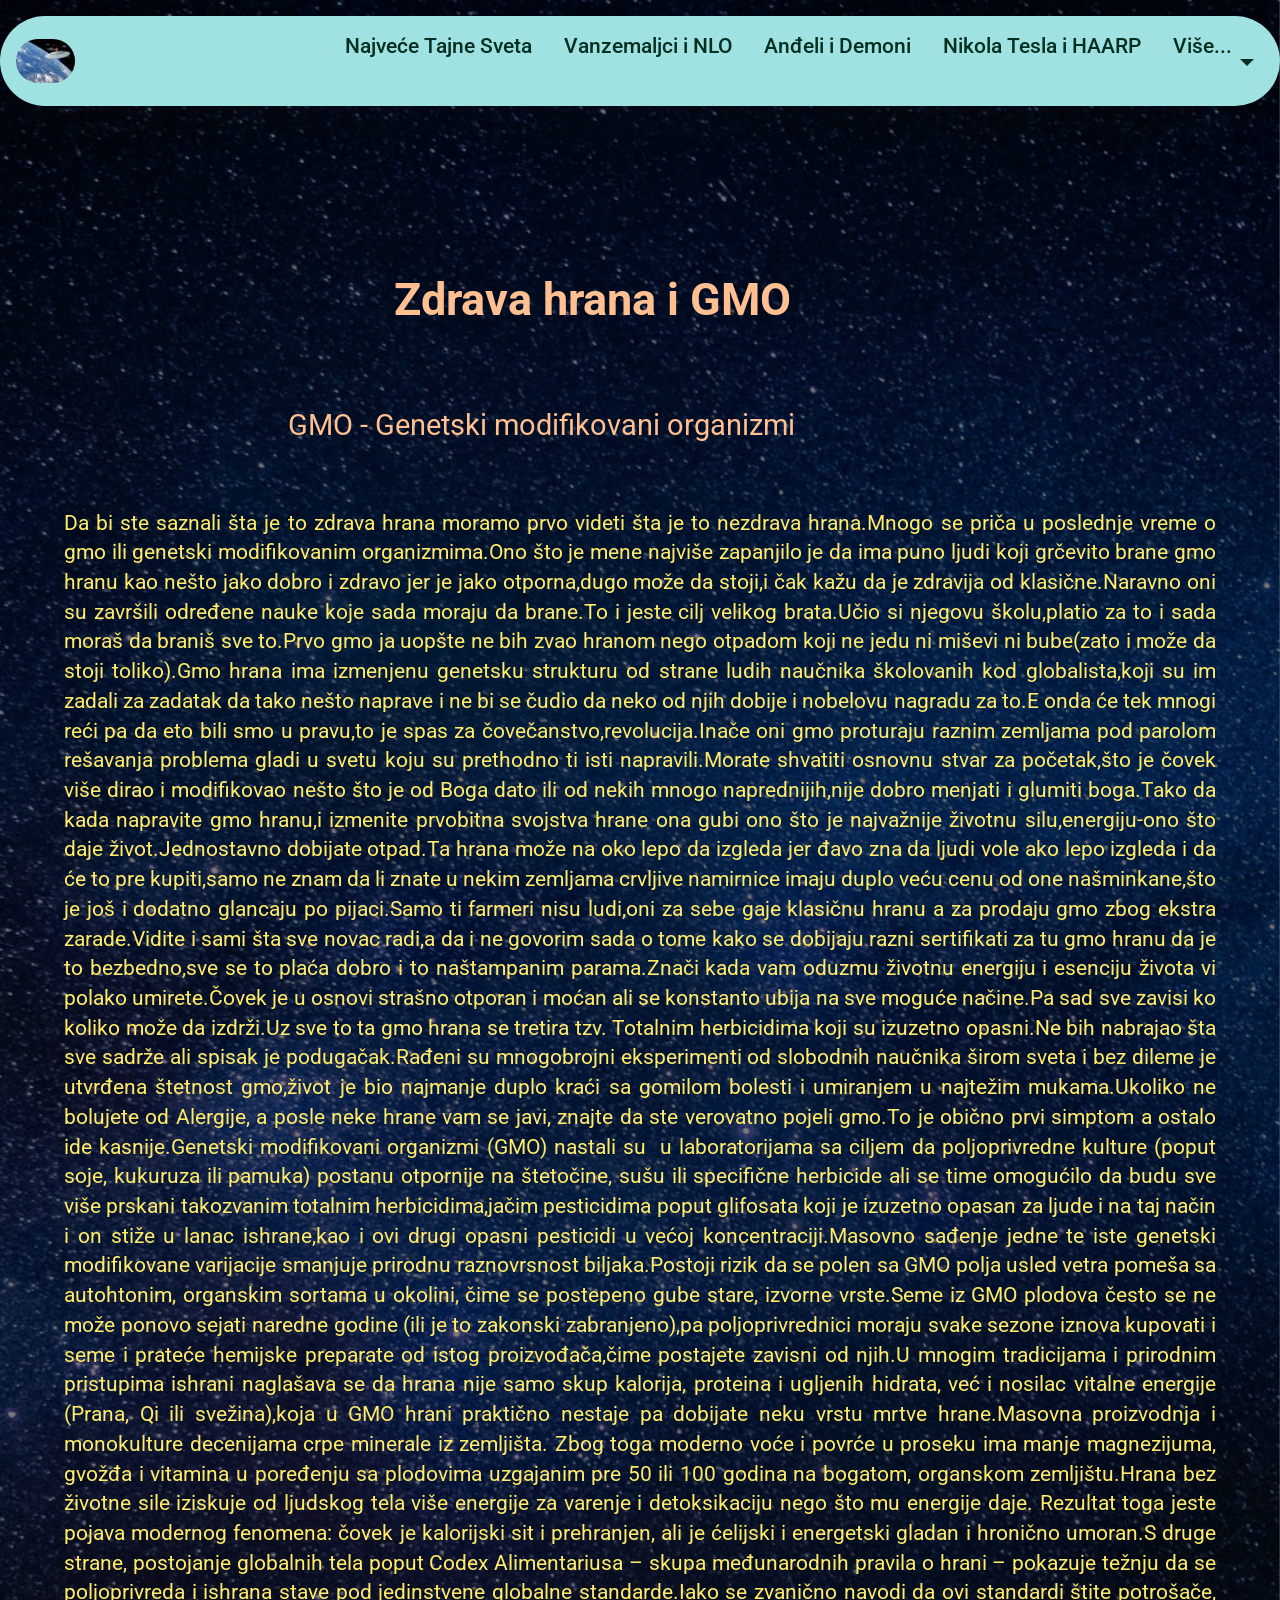
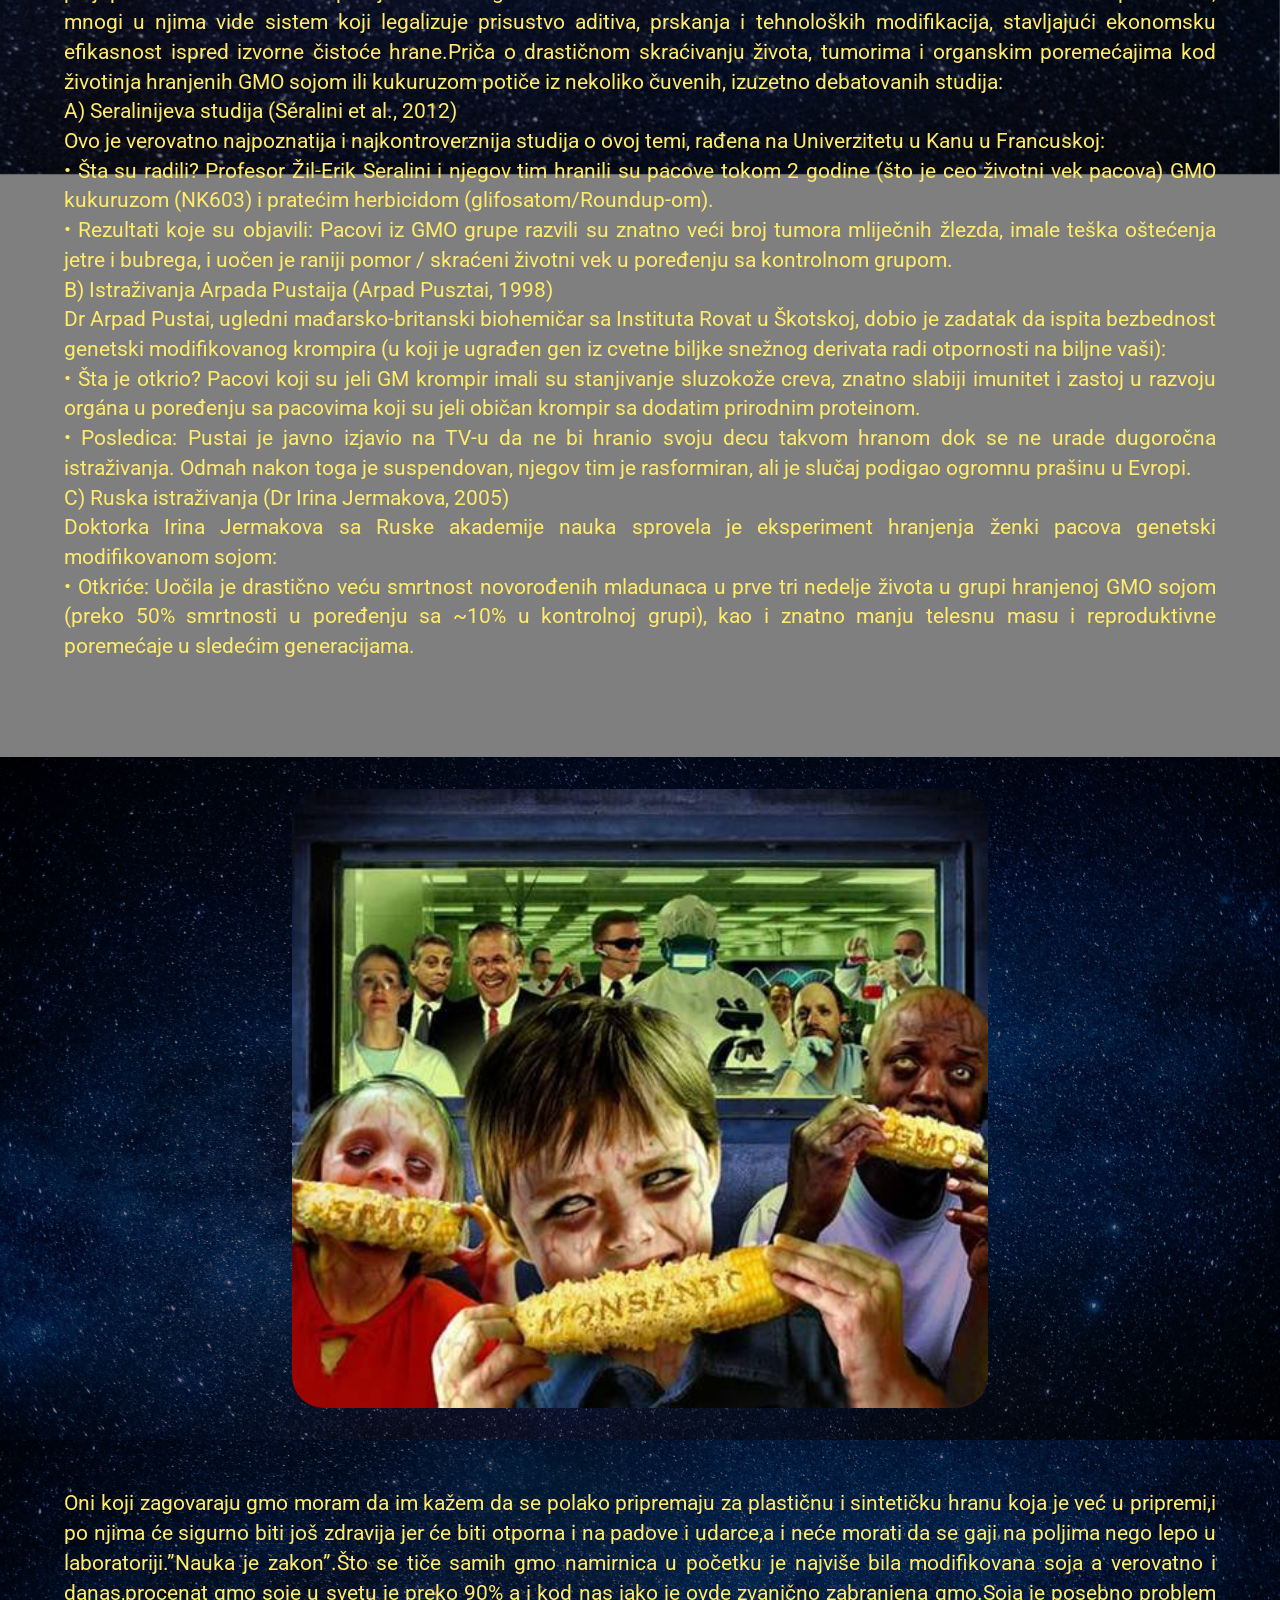
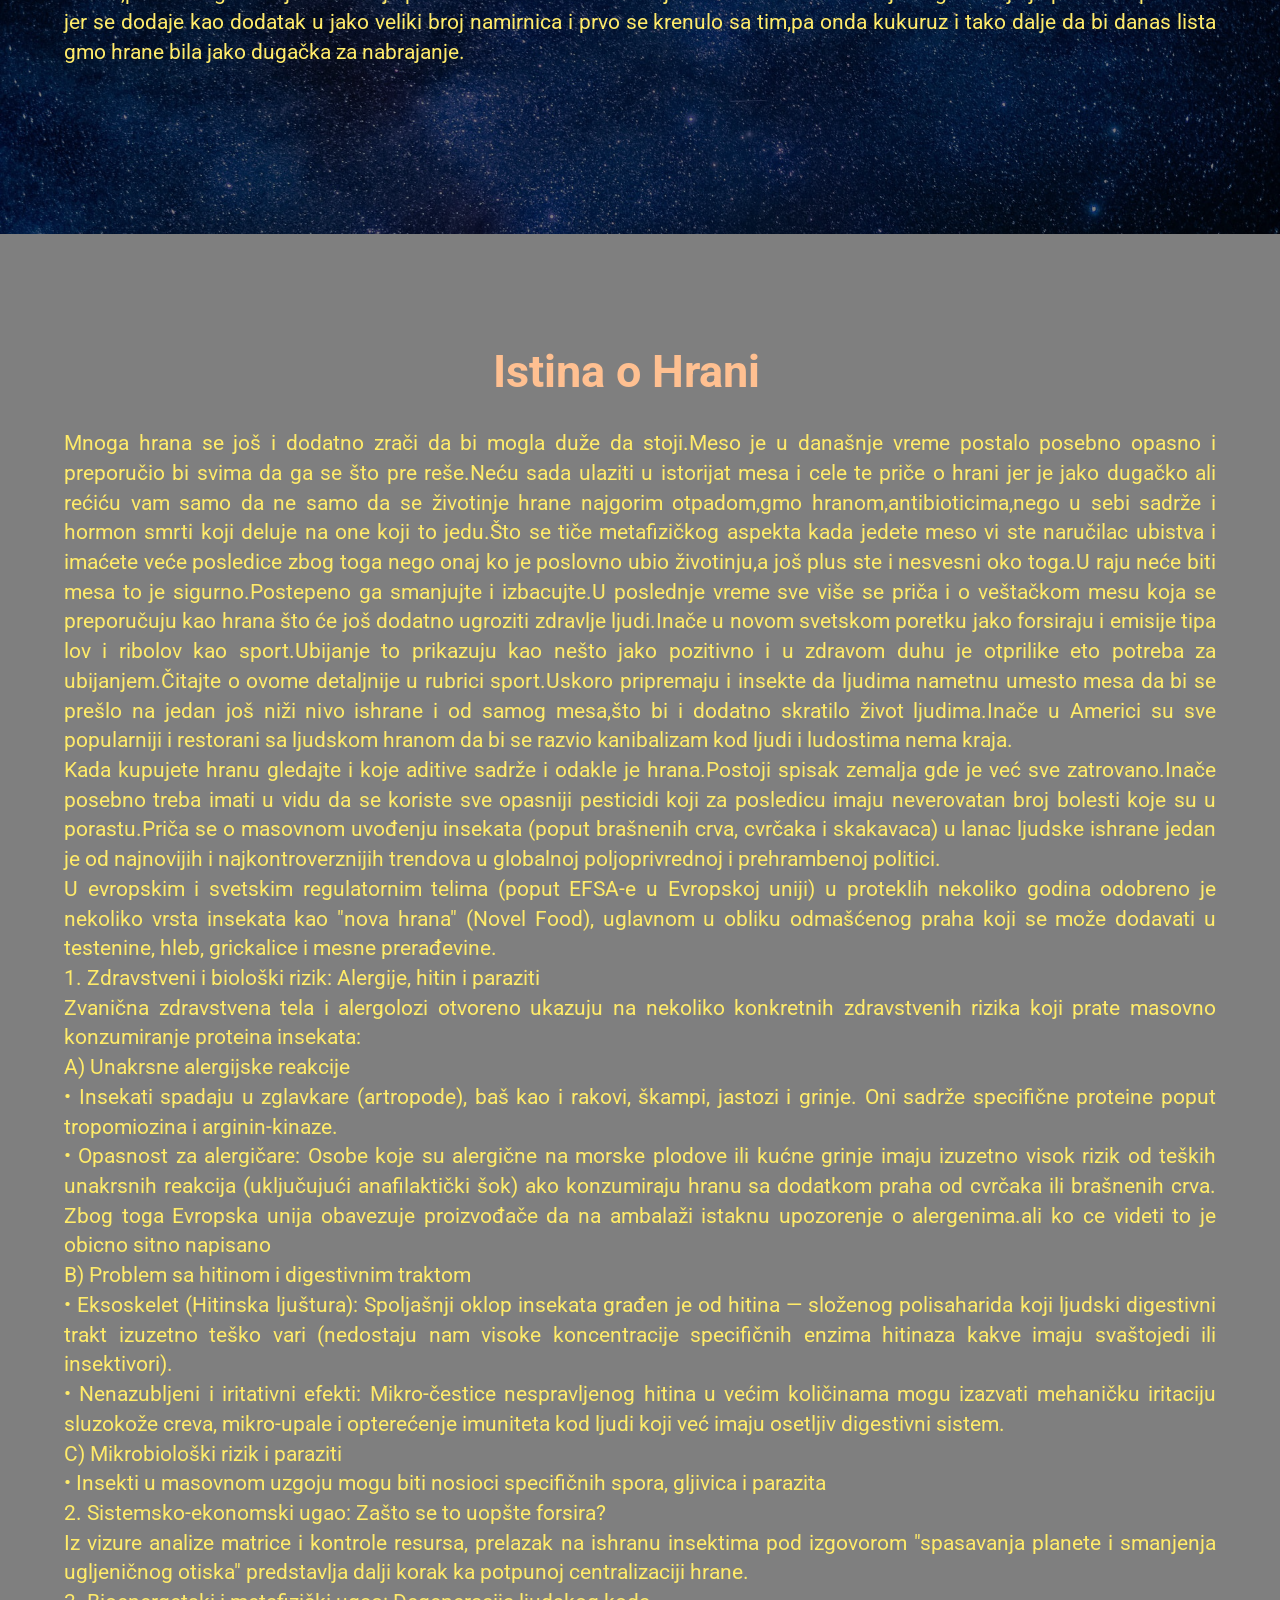
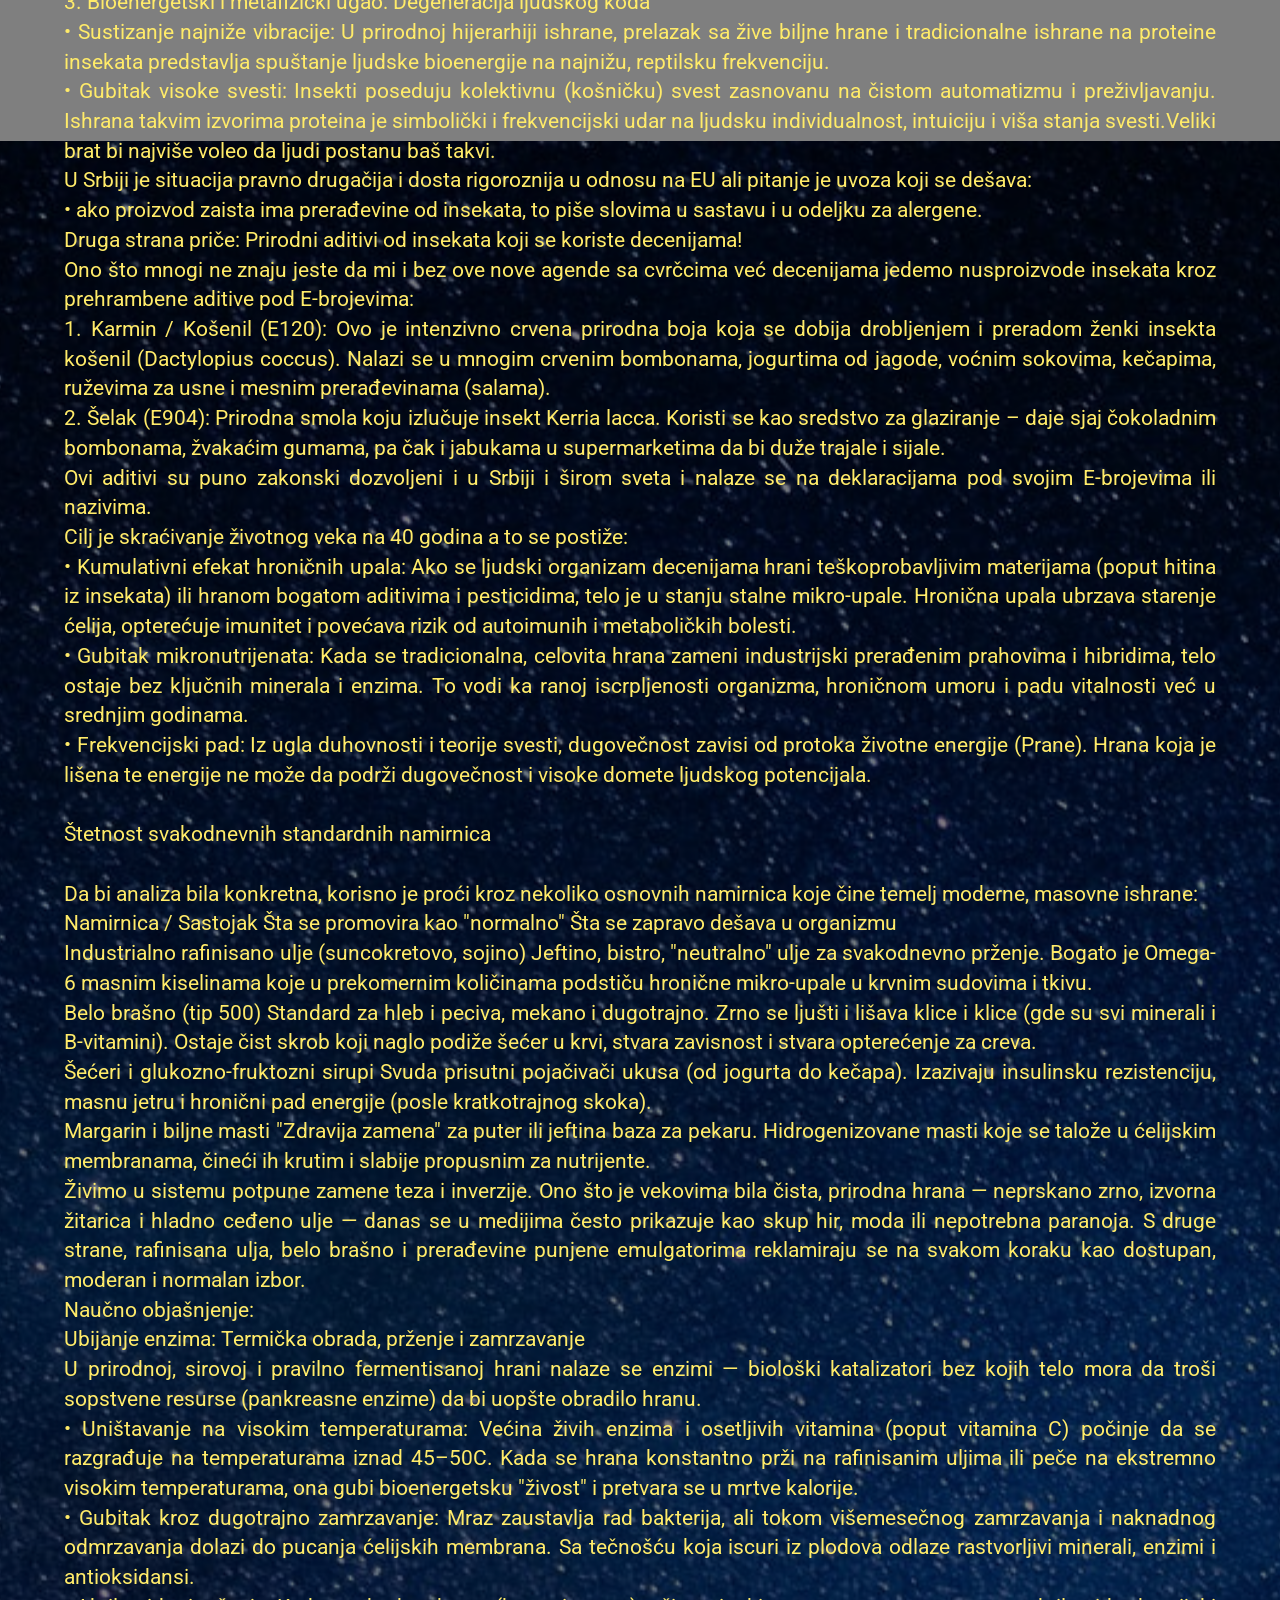
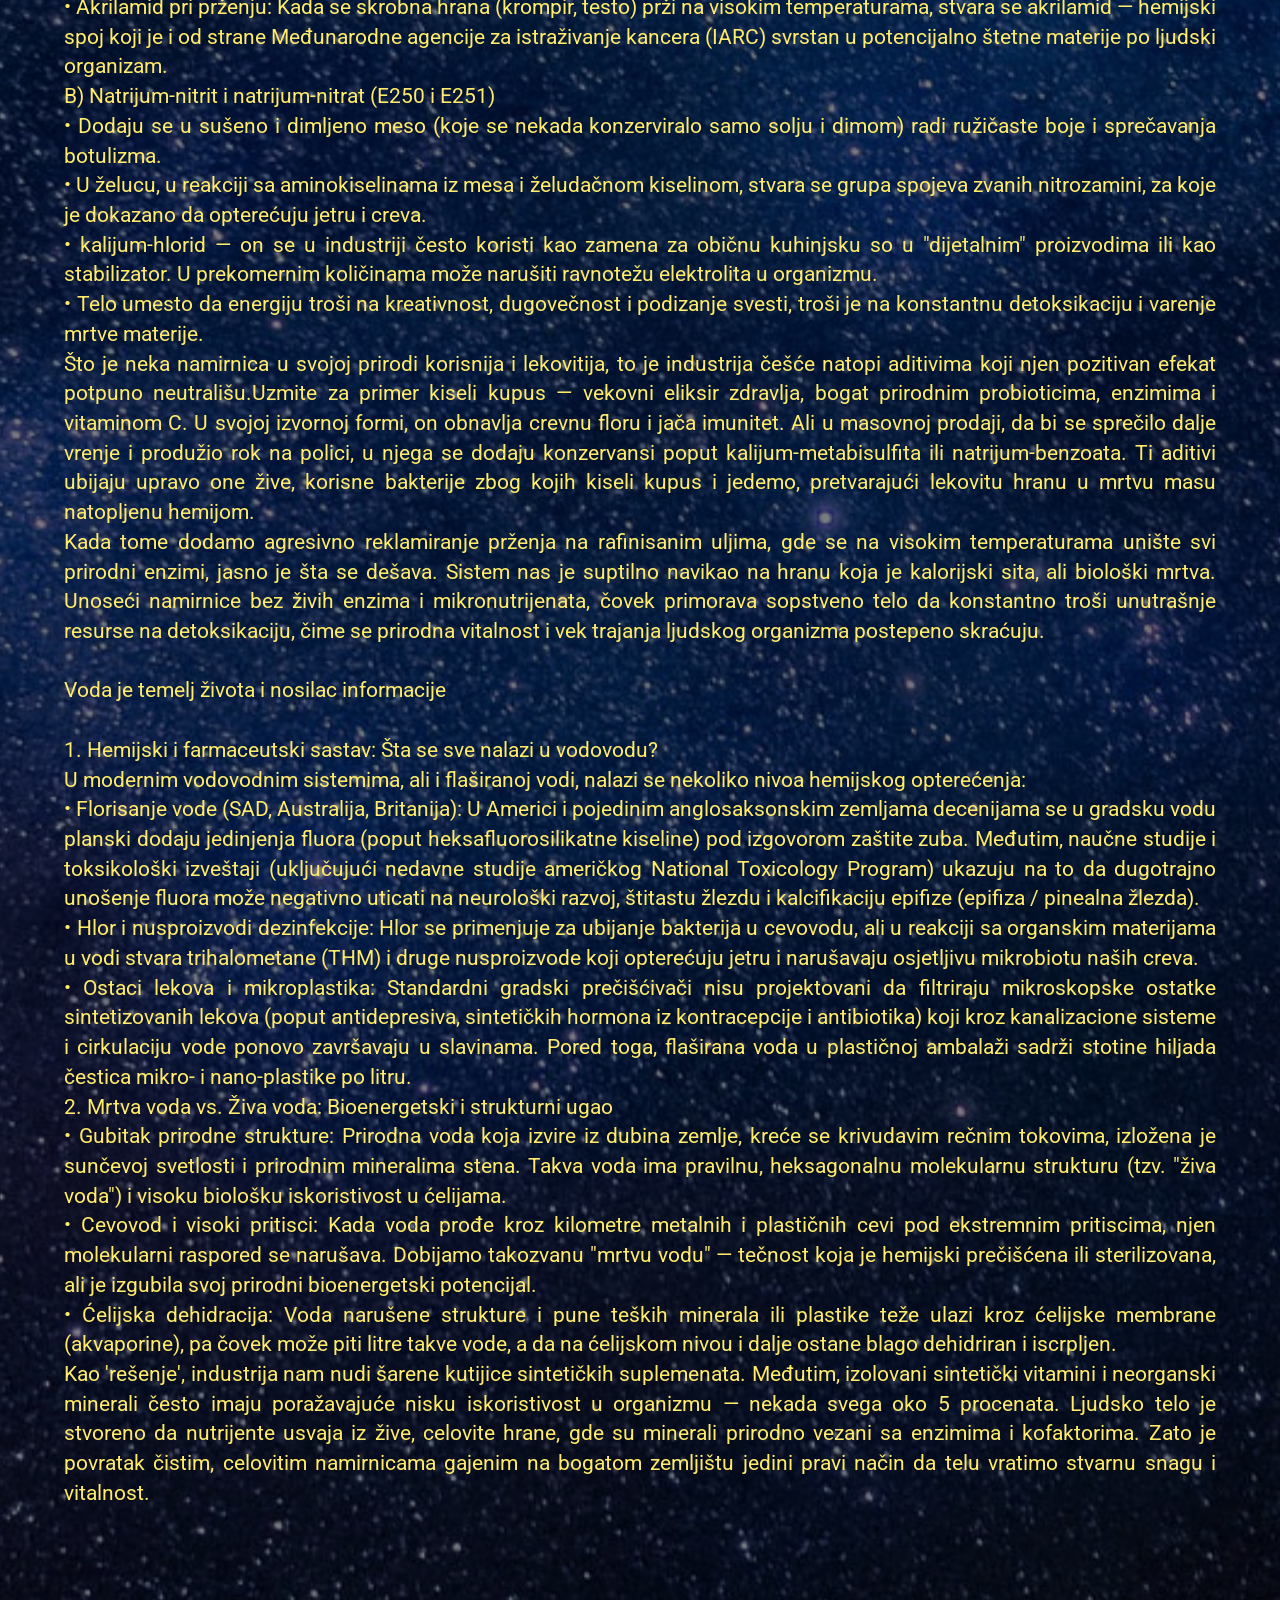
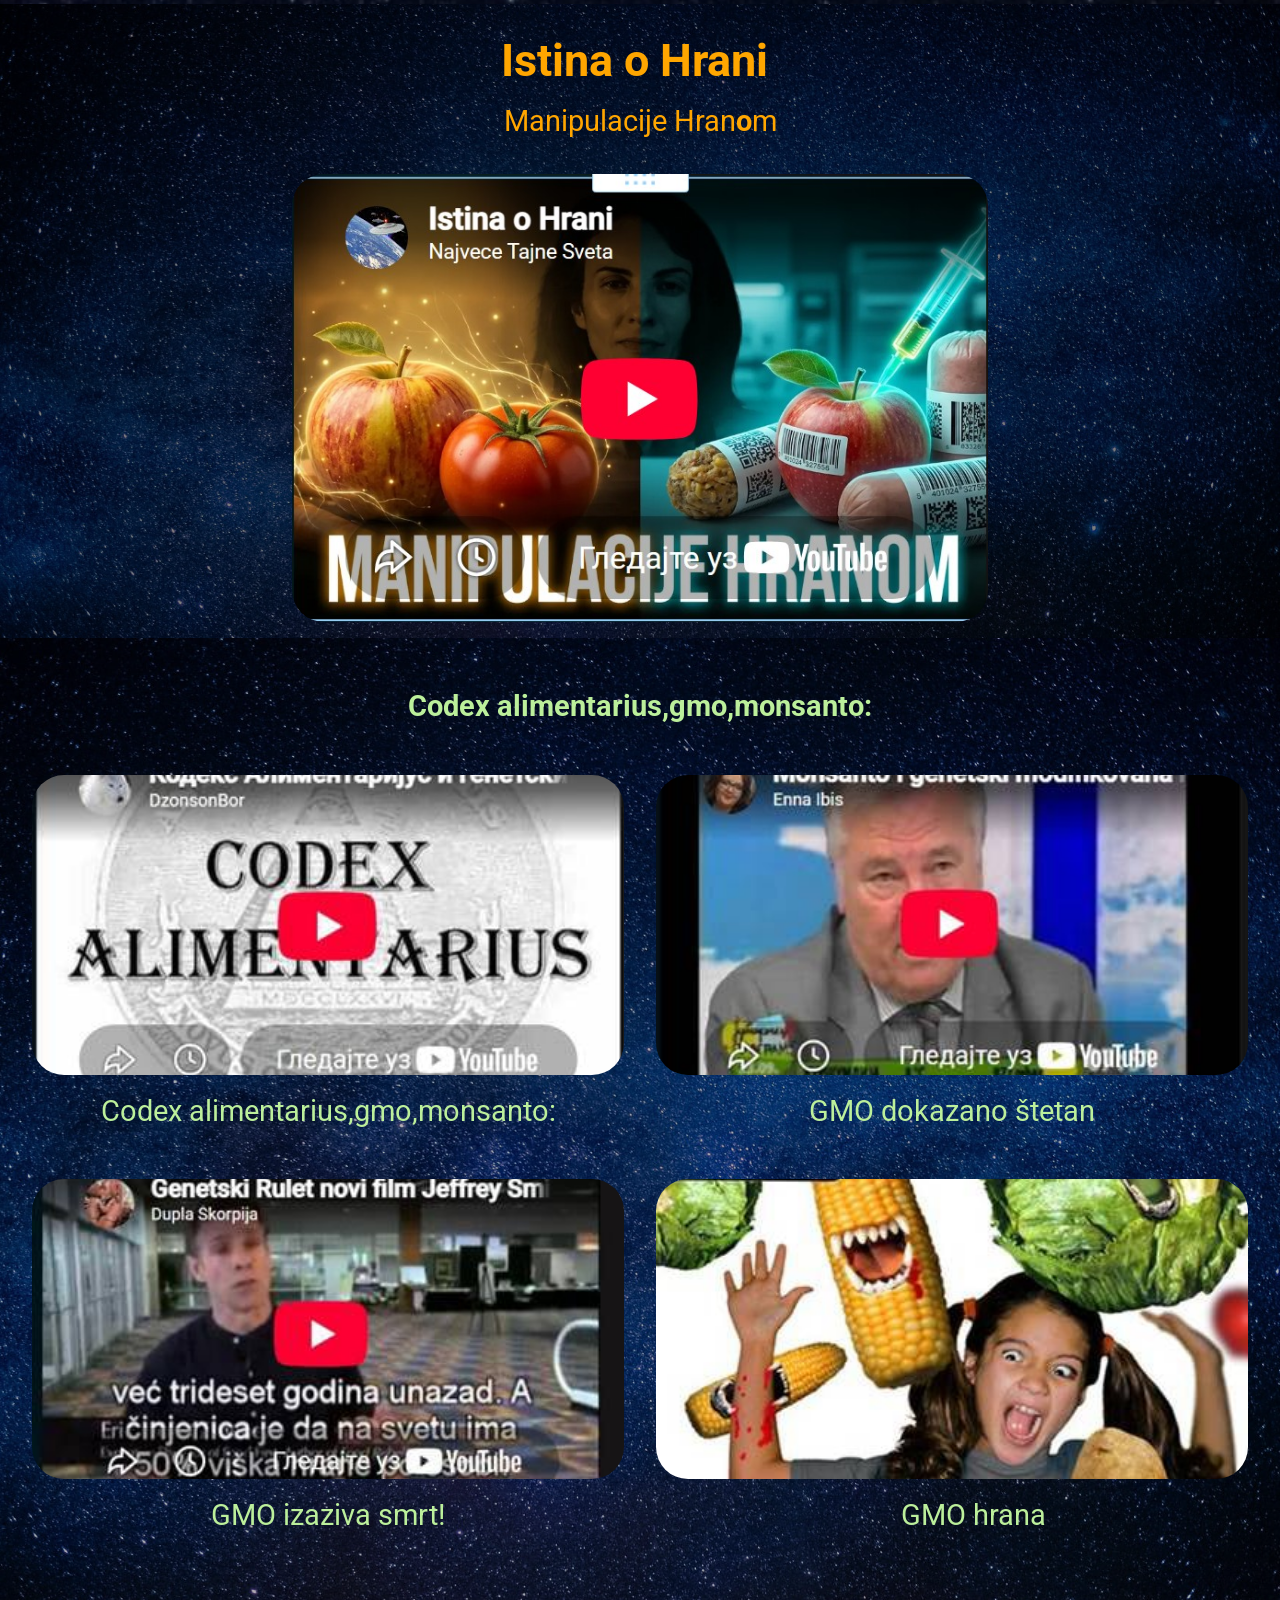
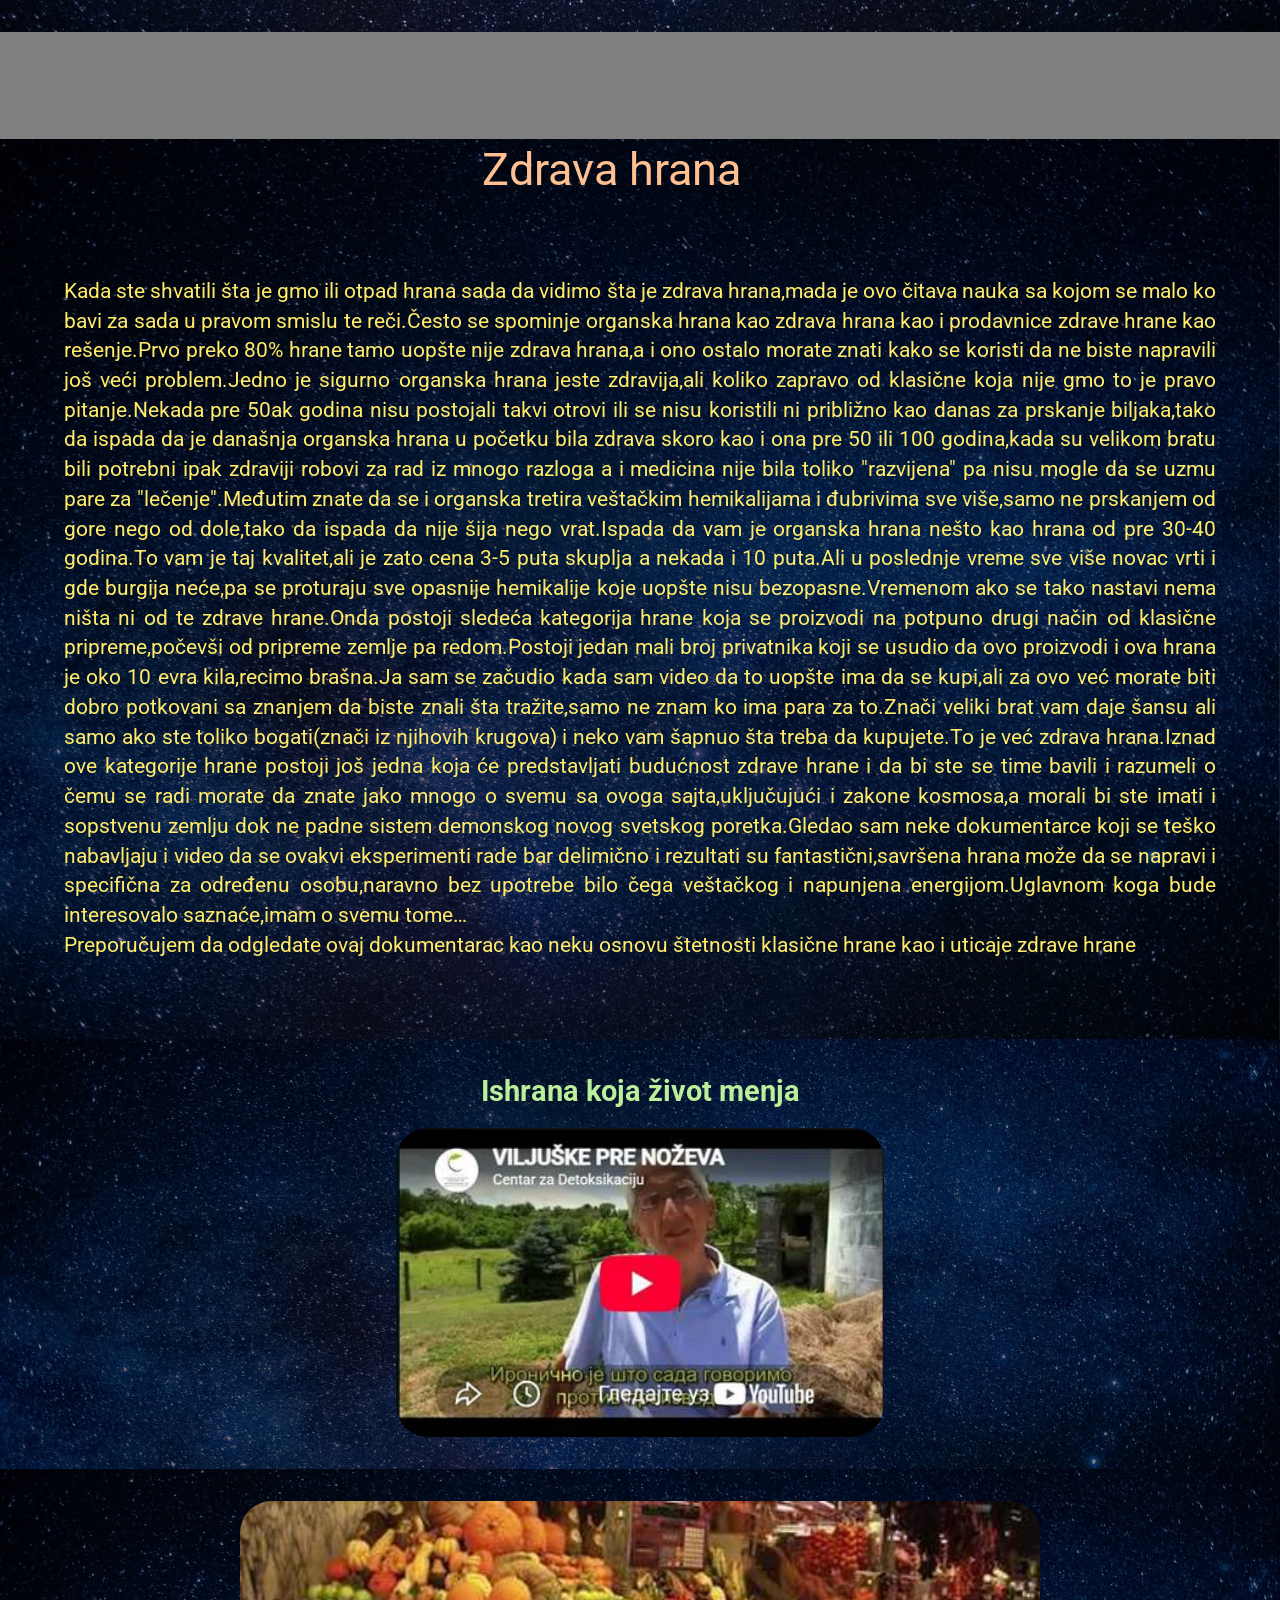
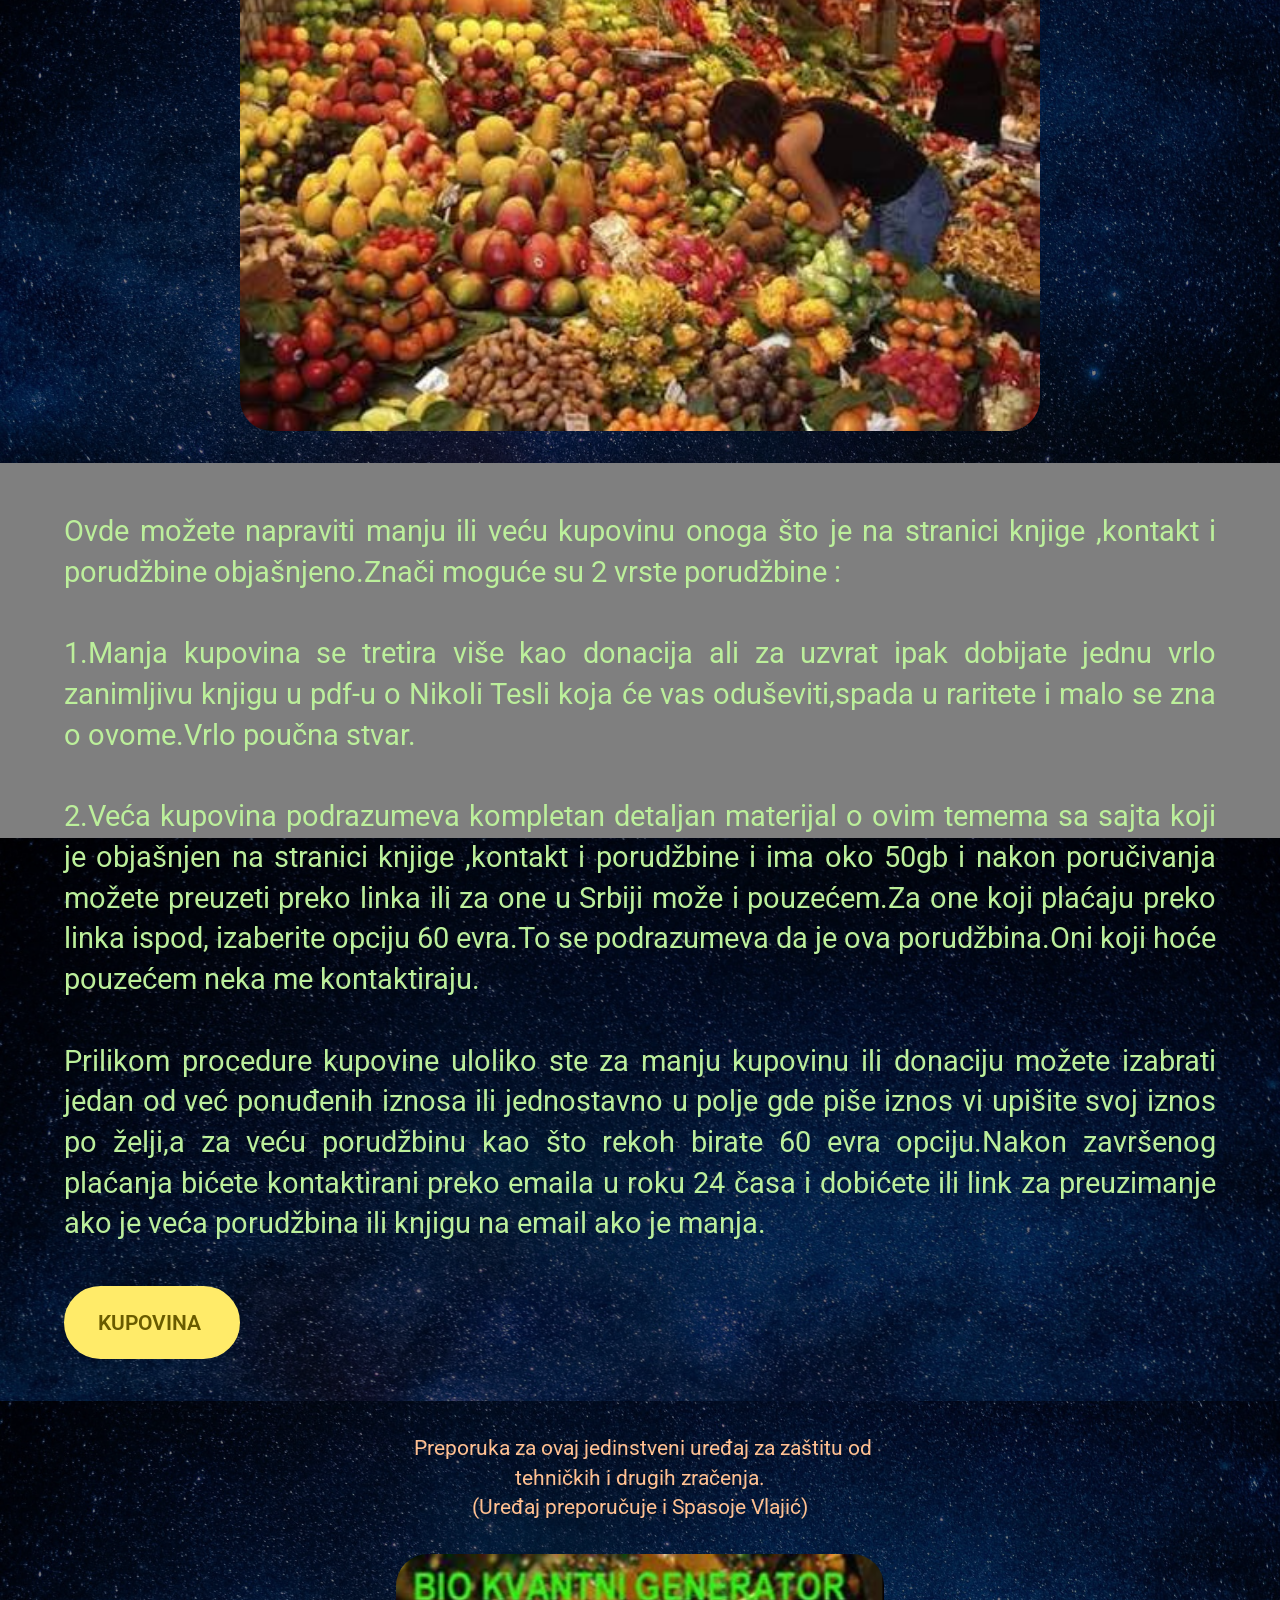
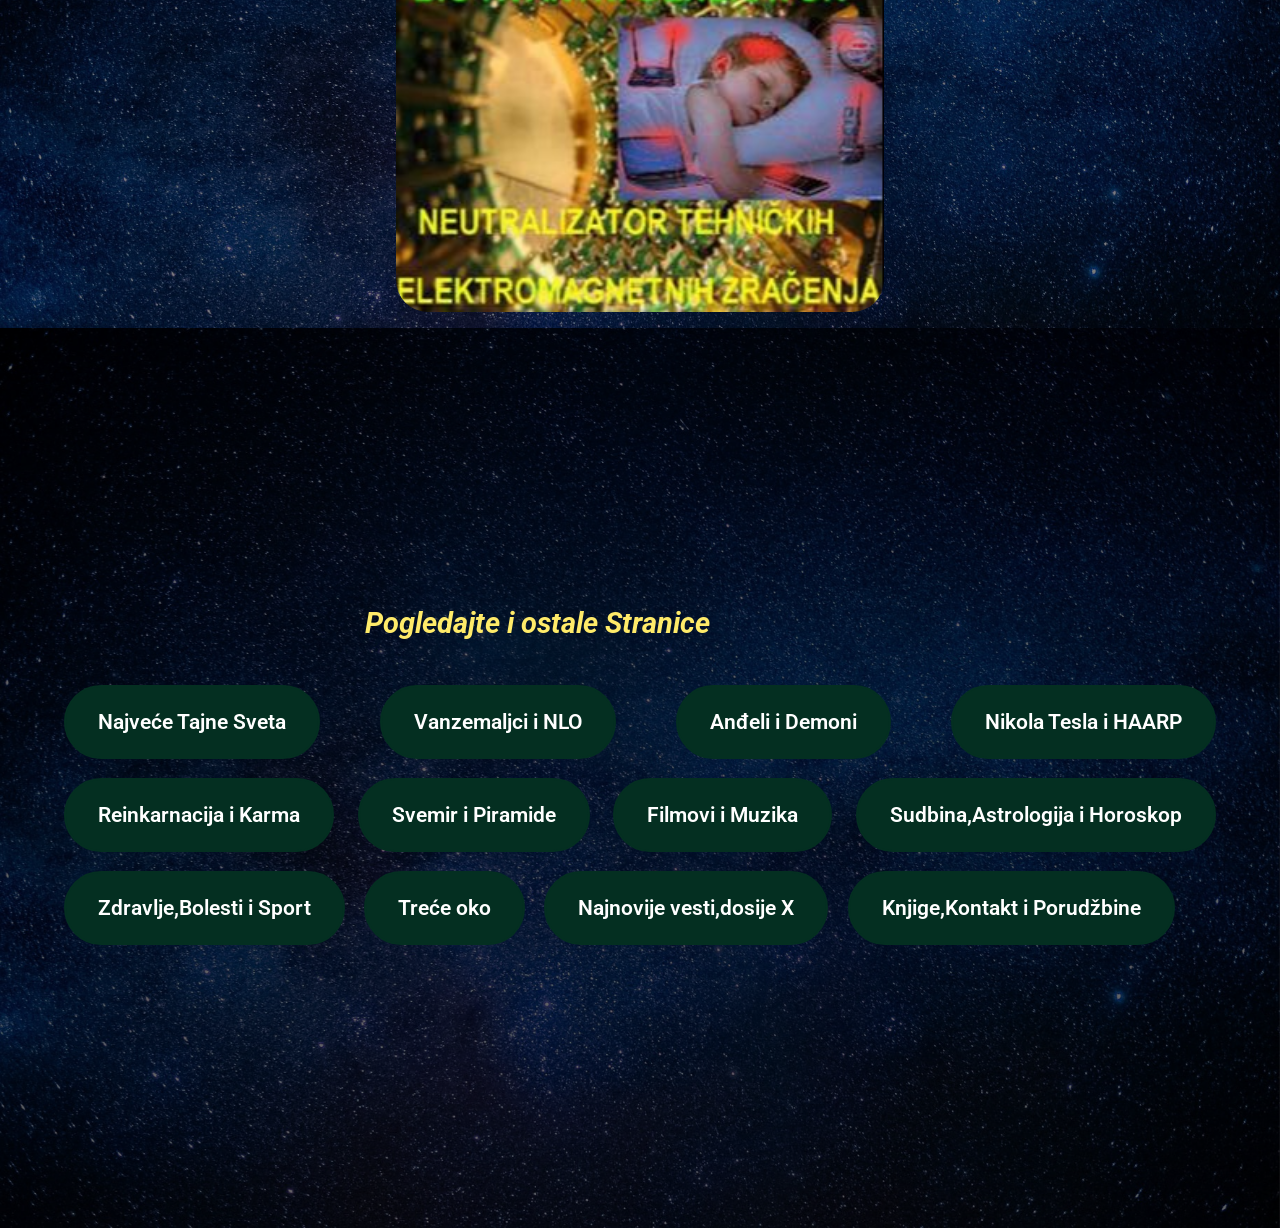
<file: zdrava-hrana-i-gmo.html>
<!DOCTYPE html>
<html  >
<head>
  <!-- Site made with Mobirise Website Builder v6.1.12, https://mobirise.com -->
  <meta charset="UTF-8">
  <meta http-equiv="X-UA-Compatible" content="IE=edge">
  <meta name="generator" content="Mobirise v6.1.12, mobirise.com">
  <meta name="viewport" content="width=device-width, initial-scale=1, minimum-scale=1">
  <link rel="shortcut icon" href="assets/images/vanzemaljci-70x53.jpg" type="image/x-icon">
  <meta name="description" content="Saznajte šta je zdrava hrana ,a šta gmo hrana i koje mogu sve biti posledice korišćenja gmo hrane.">
  
  
  <title>Šta je Zdrava Hrana - Šta je GMO hrana - Štetnost GMO hrane</title>
  <link rel="stylesheet" href="assets/bootstrap/css/bootstrap.min.css">
  <link rel="stylesheet" href="assets/parallax/jarallax.css">
  <link rel="stylesheet" href="assets/dropdown/css/style.css">
  <link rel="stylesheet" href="assets/theme/css/style.css">
  <link rel="preload" href="https://fonts.googleapis.com/css?family=Roboto:100,200,300,400,500,600,700,800,900,100i,200i,300i,400i,500i,600i,700i,800i,900i&display=swap" as="style" onload="this.onload=null;this.rel='stylesheet'">
  <noscript><link rel="stylesheet" href="https://fonts.googleapis.com/css?family=Roboto:100,200,300,400,500,600,700,800,900,100i,200i,300i,400i,500i,600i,700i,800i,900i&display=swap"></noscript>
  <link rel="preload" as="style" href="assets/mobirise/css/mbr-additional.css?v=8WhGEo"><link rel="stylesheet" href="assets/mobirise/css/mbr-additional.css?v=8WhGEo" type="text/css">

  
  
  
</head>
<body>

<!-- Analytics -->
<!-- Google tag (gtag.js) -->
<script async src="https://www.googletagmanager.com/gtag/js?id=G-MQRL0E6CT4"></script>
<script>
  window.dataLayer = window.dataLayer || [];
  function gtag(){dataLayer.push(arguments);}
  gtag('js', new Date());

  gtag('config', 'G-MQRL0E6CT4');
</script>
<!-- /Analytics -->


  
  <section data-bs-version="5.1" class="menu menu5 cid-vpbcRoAwwX" once="menu" id="menu05-e">
	

	<nav class="navbar navbar-dropdown navbar-expand-lg">
		<div class="container">
			<div class="navbar-brand">
				<span class="navbar-logo">
					<a href="index.html">
						<img src="assets/images/vanzemaljci-70x53.jpg" alt="Najvece Tajne i Misterije sveta - Teorija Zavere" style="height: 2.8rem;">
					</a>
				</span>
				
			</div>
			<button class="navbar-toggler" type="button" data-toggle="collapse" data-bs-toggle="collapse" data-target="#navbarSupportedContent" data-bs-target="#navbarSupportedContent" aria-controls="navbarNavAltMarkup" aria-expanded="false" aria-label="Toggle navigation">
				<div class="hamburger">
					<span></span>
					<span></span>
					<span></span>
					<span></span>
				</div>
			</button>
			<div class="collapse navbar-collapse" id="navbarSupportedContent">
				<ul class="navbar-nav nav-dropdown nav-right" data-app-modern-menu="true"><li class="nav-item"><a class="nav-link link text-danger display-4" href="index.html">Najveće Tajne Sveta<br><br></a></li><li class="nav-item"><a class="nav-link link text-danger display-4" href="vanzemaljci-i-nlo.html">Vanzemaljci i NLO<br><br></a></li><li class="nav-item"><a class="nav-link link text-danger display-4" href="Adjeli-i-demoni.html">Anđeli i Demoni<br><br></a></li><li class="nav-item"><a class="nav-link link text-danger display-4" href="nikola-tesla-pronalasci.html">Nikola Tesla i HAARP<br><br></a></li><li class="nav-item dropdown"><a class="nav-link link dropdown-toggle text-danger show display-4" href="https://mobiri.se" data-toggle="dropdown-submenu" data-bs-toggle="dropdown" data-bs-auto-close="outside" aria-expanded="false">Više...<br><br></a><div class="dropdown-menu show" aria-labelledby="dropdown-847" data-bs-popper="none"><a class="dropdown-item text-danger text-primary display-4" href="karma-i-reinkarnacija.html">Karma i Reinkarnacija<br></a><a class="show dropdown-item text-danger text-primary display-4" href="svemir-i-piramide.html">Svemir i Piramide</a><a class="show dropdown-item text-danger text-primary display-4" href="filmovi-i-muzika.html">Filmovi i Muzika</a><a class="dropdown-item text-danger text-primary display-4" href="sudbina-atsrologija-i-horoskop.html">Astrologija,Horoskop i Sudbina</a><a class="show dropdown-item text-danger text-primary display-4" href="zdravlje-bolesti-i-sport.html">Zdravlje,Bolesti i Sport</a><a class="show dropdown-item text-danger text-primary display-4" href="zdrava-hrana-i-gmo.html">Zdrava Hrana i GMO</a><a class="show dropdown-item text-danger text-primary display-4" href="trece-oko.html">Treće Oko</a><a class="dropdown-item text-danger text-primary display-4" href="najnovije-vesti-zona-sumraka.html">Najnovije Vesti iz Zone Sumraka</a><a class="show dropdown-item text-danger text-primary display-4" href="knjige-i-porudzbine.html">Knjige,Kontakt i Porudžbine</a></div></li></ul>
				
			</div>
		</div>
	</nav>
</section>

<section data-bs-version="5.1" class="header18 cid-vqzyobA9nc mbr-parallax-background" id="header18-5o">
  

  <div class="mbr-overlay" style="opacity: 0.5; background-color: rgb(0, 0, 0);"></div>
  <div class="container-fluid">
    <div class="row">
      <div class="content-wrap col-12 col-md-12">
        <h1 class="mbr-section-title mbr-fonts-style mbr-white mb-4 display-1"><strong><br></strong><br><strong>&nbsp; &nbsp; &nbsp; &nbsp; &nbsp; &nbsp; &nbsp; &nbsp; &nbsp; &nbsp; &nbsp; &nbsp; &nbsp; &nbsp; &nbsp; Zdrava hrana i GMO</strong><br><strong><br></strong></h1>
        <h2 class="mbr-section-subtitle mbr-fonts-style mbr-white mb-4 display-5">&nbsp; &nbsp; &nbsp; &nbsp; &nbsp; &nbsp; &nbsp; &nbsp; &nbsp; &nbsp; &nbsp; &nbsp; &nbsp; &nbsp; &nbsp; &nbsp; GMO - Genetski modifikovani organizmi</h2>
        <p class="mbr-fonts-style mbr-text mbr-white mb-4 display-7"><br>Da bi ste saznali šta je to zdrava hrana moramo prvo videti šta je to nezdrava hrana.Mnogo se priča u poslednje vreme o gmo ili genetski modifikovanim organizmima.Ono što je mene najviše zapanjilo je da ima puno ljudi koji grčevito brane gmo hranu kao nešto jako dobro i zdravo jer je jako otporna,dugo može da stoji,i čak kažu da je zdravija od klasične.Naravno oni su završili određene nauke koje sada moraju da brane.To i jeste cilj velikog brata.Učio si njegovu školu,platio za to i sada moraš da braniš sve to.Prvo gmo ja uopšte ne bih zvao hranom nego otpadom koji ne jedu ni miševi ni bube(zato i može da stoji toliko).Gmo hrana ima izmenjenu genetsku strukturu od strane ludih naučnika školovanih kod globalista,koji su im zadali za zadatak da tako nešto naprave i ne bi se čudio da neko od njih dobije i nobelovu nagradu za to.E onda će tek mnogi reći pa da eto bili smo u pravu,to je spas za čovečanstvo,revolucija.Inače oni gmo proturaju raznim zemljama pod parolom rešavanja problema gladi u svetu koju su prethodno ti isti napravili.Morate shvatiti osnovnu stvar za početak,što je čovek više dirao i modifikovao nešto što je od Boga dato ili od nekih mnogo naprednijih,nije dobro menjati i glumiti boga.Tako da kada napravite gmo hranu,i izmenite prvobitna svojstva hrane ona gubi ono što je najvažnije životnu silu,energiju-ono što daje život.Jednostavno dobijate otpad.Ta hrana može na oko lepo da izgleda jer đavo zna da ljudi vole ako lepo izgleda i da će to pre kupiti,samo ne  znam da li znate u nekim zemljama crvljive namirnice imaju duplo veću cenu od one našminkane,što je još i dodatno glancaju po pijaci.Samo ti farmeri nisu ludi,oni za sebe gaje klasičnu hranu a za prodaju gmo zbog ekstra zarade.Vidite i sami šta sve novac radi,a da i ne govorim sada o tome kako se dobijaju razni sertifikati za tu gmo hranu da je to bezbedno,sve se to plaća dobro i to naštampanim parama.Znači kada vam oduzmu životnu energiju i esenciju života vi polako umirete.Čovek je u osnovi strašno otporan i moćan ali se konstanto ubija na sve moguće načine.Pa sad sve zavisi ko koliko može da izdrži.Uz sve to ta gmo hrana se tretira tzv. Totalnim herbicidima koji su izuzetno opasni.Ne bih nabrajao šta sve sadrže ali spisak je podugačak.Rađeni su mnogobrojni eksperimenti od slobodnih naučnika širom sveta i bez dileme je utvrđena štetnost gmo,život je bio najmanje duplo kraći sa gomilom bolesti i umiranjem u najtežim mukama.Ukoliko ne bolujete od Alergije, a posle neke hrane vam se javi, znajte da ste verovatno pojeli gmo.To je obično prvi simptom a ostalo ide kasnije.Genetski modifikovani organizmi (GMO) nastali su&nbsp; u laboratorijama sa ciljem da poljoprivredne kulture (poput soje, kukuruza ili pamuka) postanu otpornije na štetočine, sušu ili specifične herbicide ali se time omogućilo da budu sve više prskani takozvanim totalnim herbicidima,jačim pesticidima poput glifosata koji je izuzetno opasan za ljude i na taj način i on stiže u lanac ishrane,kao i ovi drugi opasni pesticidi u većoj koncentraciji.Masovno sađenje jedne te iste genetski modifikovane varijacije smanjuje prirodnu raznovrsnost biljaka.Postoji rizik da se polen sa GMO polja usled vetra pomeša sa autohtonim, organskim sortama u okolini, čime se postepeno gube stare, izvorne vrste.Seme iz GMO plodova često se ne može ponovo sejati naredne godine (ili je to zakonski zabranjeno),pa poljoprivrednici moraju svake sezone iznova kupovati i seme i prateće hemijske preparate od istog proizvođača,čime postajete zavisni od njih.U mnogim tradicijama i prirodnim pristupima ishrani naglašava se da hrana nije samo skup kalorija, proteina i ugljenih hidrata, već i nosilac vitalne energije (Prana, Qi ili svežina),koja u GMO hrani praktično nestaje pa dobijate neku vrstu mrtve hrane.Masovna proizvodnja i monokulture decenijama crpe minerale iz zemljišta. Zbog toga moderno voće i povrće u proseku ima manje magnezijuma, gvožđa i vitamina u poređenju sa plodovima uzgajanim pre 50 ili 100 godina na bogatom, organskom zemljištu.Hrana bez životne sile iziskuje od ljudskog tela više energije za varenje i detoksikaciju nego što mu energije daje. Rezultat toga jeste pojava modernog fenomena: čovek je kalorijski sit i prehranjen, ali je ćelijski i energetski gladan i hronično umoran.S druge strane, postojanje globalnih tela poput Codex Alimentariusa – skupa međunarodnih pravila o hrani – pokazuje težnju da se poljoprivreda i ishrana stave pod jedinstvene globalne standarde.Iako se zvanično navodi da ovi standardi štite potrošače, mnogi u njima vide sistem koji legalizuje prisustvo aditiva, prskanja i tehnoloških modifikacija, stavljajući ekonomsku efikasnost ispred izvorne čistoće hrane.Priča o drastičnom skraćivanju života, tumorima i organskim poremećajima kod životinja hranjenih GMO sojom ili kukuruzom potiče iz nekoliko čuvenih, izuzetno debatovanih studija:<br>A) Seralinijeva studija (Séralini et al., 2012)
<br>Ovo je verovatno najpoznatija i najkontroverznija studija o ovoj temi, rađena na Univerzitetu u Kanu u Francuskoj:
<br>•	Šta su radili? Profesor Žil-Erik Seralini i njegov tim hranili su pacove tokom 2 godine (što je ceo životni vek pacova) GMO kukuruzom (NK603) i pratećim herbicidom (glifosatom/Roundup-om).
<br>•	Rezultati koje su objavili: Pacovi iz GMO grupe razvili su znatno veći broj tumora mliječnih žlezda, imale teška oštećenja jetre i bubrega, i uočen je raniji pomor / skraćeni životni vek u poređenju sa kontrolnom grupom.
<br>B) Istraživanja Arpada Pustaija (Arpad Pusztai, 1998)
<br>Dr Arpad Pustai, ugledni mađarsko-britanski biohemičar sa Instituta Rovat u Škotskoj, dobio je zadatak da ispita bezbednost genetski modifikovanog krompira (u koji je ugrađen gen iz cvetne biljke snežnog derivata radi otpornosti na biljne vaši):
<br>•	Šta je otkrio? Pacovi koji su jeli GM krompir imali su stanjivanje sluzokože creva, znatno slabiji imunitet i zastoj u razvoju orgána u poređenju sa pacovima koji su jeli običan krompir sa dodatim prirodnim proteinom.
<br>•	Posledica: Pustai je javno izjavio na TV-u da ne bi hranio svoju decu takvom hranom dok se ne urade dugoročna istraživanja. Odmah nakon toga je suspendovan, njegov tim je rasformiran, ali je slučaj podigao ogromnu prašinu u Evropi.
<br>C) Ruska istraživanja (Dr Irina Jermakova, 2005)
<br>Doktorka Irina Jermakova sa Ruske akademije nauka sprovela je eksperiment hranjenja ženki pacova genetski modifikovanom sojom:
<br>•	Otkriće: Uočila je drastično veću smrtnost novorođenih mladunaca u prve tri nedelje života u grupi hranjenoj GMO sojom (preko 50% smrtnosti u poređenju sa ~10% u kontrolnoj grupi), kao i znatno manju telesnu masu i reproduktivne poremećaje u sledećim generacijama.&nbsp;<br></p>
        
      </div>
    </div>
  </div>
</section>

<section data-bs-version="5.1" class="image3 cid-vqzE0yoFI7" id="image03-5p">
  

  
  <div class="mbr-overlay" style="opacity: 0.5; background-color: rgb(0, 0, 0);"></div>

  <div class="container-fluid">
    <div class="row justify-content-center">
      <div class="col-12 col-lg-7">
        
        
        <div class="image-wrapper">
          <img class="w-100" src="assets/images/gmo20monsanto-500x445.jpg" alt="Gmo hrana - stetnost">
        </div>
      </div>
    </div>
  </div>
</section>

<section data-bs-version="5.1" class="header18 cid-vqzEjGsBQz mbr-parallax-background" id="header18-5q">
  

  <div class="mbr-overlay" style="opacity: 0.5; background-color: rgb(0, 0, 0);"></div>
  <div class="container-fluid">
    <div class="row">
      <div class="content-wrap col-12 col-md-12">
        
        
        <p class="mbr-fonts-style mbr-text mbr-white mb-4 display-7">﻿Oni koji zagovaraju gmo moram da im kažem da se polako pripremaju za plastičnu i sintetičku hranu koja je već u pripremi,i po njima će sigurno biti još zdravija jer će biti otporna i na padove i udarce,a i neće morati da se gaji na poljima nego lepo u laboratoriji.”Nauka je zakon”.Što se tiče samih gmo namirnica u početku je najviše bila modifikovana soja a verovatno i danas,procenat gmo soje u svetu je preko 90% a i kod nas iako je ovde zvanično zabranjena gmo.Soja je posebno problem jer se dodaje kao dodatak u jako veliki broj namirnica i prvo se krenulo sa tim,pa onda kukuruz i tako dalje da bi danas lista gmo hrane bila jako dugačka za nabrajanje.<br><br><br><br><br></p>
        
      </div>
    </div>
  </div>
</section>

<section data-bs-version="5.1" class="header18 cid-vz4GCqZoeq mbr-fullscreen mbr-parallax-background" id="header18-87">
  

  <div class="mbr-overlay" style="opacity: 0.5; background-color: rgb(0, 0, 0);"></div>
  <div class="container-fluid">
    <div class="row">
      <div class="content-wrap col-12 col-md-12">
        <h2 class="mbr-section-title mbr-fonts-style mbr-white mb-4 display-1">
          <strong><br>&nbsp; &nbsp; &nbsp; &nbsp; &nbsp; &nbsp; &nbsp; &nbsp; &nbsp; &nbsp; &nbsp; &nbsp; &nbsp; &nbsp; &nbsp; &nbsp; &nbsp; &nbsp; &nbsp; &nbsp;Istina o Hrani</strong></h2>
        
        <p class="mbr-fonts-style mbr-text mbr-white mb-4 display-7">Mnoga hrana se još i dodatno zrači da bi mogla duže da stoji.Meso je u današnje vreme postalo posebno opasno i preporučio bi svima da ga se što pre reše.Neću sada ulaziti u istorijat mesa i cele te priče o hrani jer je jako dugačko ali rećiću vam samo da ne samo da se životinje hrane najgorim otpadom,gmo hranom,antibioticima,nego u sebi sadrže i hormon smrti koji deluje na one koji to jedu.Što se tiče metafizičkog aspekta kada jedete meso vi ste naručilac ubistva i imaćete veće posledice zbog toga nego onaj ko je poslovno ubio životinju,a još plus ste i nesvesni oko toga.U raju neće biti mesa to je sigurno.Postepeno ga smanjujte i izbacujte.U poslednje vreme sve više se priča i o veštačkom mesu koja se preporučuju kao hrana što će još dodatno ugroziti zdravlje ljudi.Inače u novom svetskom poretku jako forsiraju i emisije tipa lov i ribolov kao sport.Ubijanje to prikazuju kao nešto jako pozitivno i u zdravom duhu je otprilike eto potreba za ubijanjem.Čitajte o ovome detaljnije u rubrici sport.Uskoro pripremaju i insekte da ljudima nametnu umesto mesa da bi se prešlo na jedan još niži nivo ishrane i od samog mesa,što bi i dodatno skratilo život ljudima.Inače u Americi su sve popularniji i restorani sa ljudskom hranom da bi se razvio kanibalizam kod ljudi i ludostima nema kraja.
<br>Kada kupujete hranu gledajte i koje aditive sadrže i odakle je hrana.Postoji spisak zemalja gde je već sve zatrovano.Inače posebno treba imati u vidu da se koriste sve opasniji pesticidi koji za posledicu imaju neverovatan broj bolesti koje su u porastu.Priča se o masovnom uvođenju insekata (poput brašnenih crva, cvrčaka i skakavaca) u lanac ljudske ishrane jedan je od najnovijih i najkontroverznijih trendova u globalnoj poljoprivrednoj i prehrambenoj politici.
<br>U evropskim i svetskim regulatornim telima (poput EFSA-e u Evropskoj uniji) u proteklih nekoliko godina odobreno je nekoliko vrsta insekata kao "nova hrana" (Novel Food), uglavnom u obliku odmašćenog praha koji se može dodavati u testenine, hleb, grickalice i mesne prerađevine.
<br>1. Zdravstveni i biološki rizik: Alergije, hitin i paraziti
<br>Zvanična zdravstvena tela i alergolozi otvoreno ukazuju na nekoliko konkretnih zdravstvenih rizika koji prate masovno konzumiranje proteina insekata:
<br>A) Unakrsne alergijske reakcije
<br>• Insekati spadaju u zglavkare (artropode), baš kao i rakovi, škampi, jastozi i grinje. Oni sadrže specifične proteine poput tropomiozina i arginin-kinaze.
<br>• Opasnost za alergičare: Osobe koje su alergične na morske plodove ili kućne grinje imaju izuzetno visok rizik od teških unakrsnih reakcija (uključujući anafilaktički šok) ako konzumiraju hranu sa dodatkom praha od cvrčaka ili brašnenih crva. Zbog toga Evropska unija obavezuje proizvođače da na ambalaži istaknu upozorenje o alergenima.ali ko ce videti to je obicno sitno napisano
<br>B) Problem sa hitinom i digestivnim traktom
<br>• Eksoskelet (Hitinska ljuštura): Spoljašnji oklop insekata građen je od hitina — složenog polisaharida koji ljudski digestivni trakt izuzetno teško vari (nedostaju nam visoke koncentracije specifičnih enzima hitinaza kakve imaju svaštojedi ili insektivori).
<br>• Nenazubljeni i iritativni efekti: Mikro-čestice nespravljenog hitina u većim količinama mogu izazvati mehaničku iritaciju sluzokože creva, mikro-upale i opterećenje imuniteta kod ljudi koji već imaju osetljiv digestivni sistem.
<br>C) Mikrobiološki rizik i paraziti
<br>• Insekti u masovnom uzgoju mogu biti nosioci specifičnih spora, gljivica i parazita
<br>2. Sistemsko-ekonomski ugao: Zašto se to uopšte forsira?
<br>Iz vizure analize matrice i kontrole resursa, prelazak na ishranu insektima pod izgovorom "spasavanja planete i smanjenja ugljeničnog otiska" predstavlja dalji korak ka potpunoj centralizaciji hrane.
<br>3. Bioenergetski i metafizički ugao: Degeneracija ljudskog koda
<br>• Sustizanje najniže vibracije: U prirodnoj hijerarhiji ishrane, prelazak sa žive biljne hrane i tradicionalne ishrane na proteine insekata predstavlja spuštanje ljudske bioenergije na najnižu, reptilsku frekvenciju.
<br>• Gubitak visoke svesti: Insekti poseduju kolektivnu (košničku) svest zasnovanu na čistom automatizmu i preživljavanju. Ishrana takvim izvorima proteina je simbolički i frekvencijski udar na ljudsku individualnost, intuiciju i viša stanja svesti.Veliki brat bi najviše voleo da ljudi postanu baš takvi.
<br>U Srbiji je situacija pravno drugačija i dosta rigoroznija u odnosu na EU ali pitanje je uvoza koji se dešava:
<br>• ako proizvod zaista ima prerađevine od insekata, to piše slovima u sastavu i u odeljku za alergene.
<br>Druga strana priče: Prirodni aditivi od insekata koji se koriste decenijama!
<br>Ono što mnogi ne znaju jeste da mi i bez ove nove agende sa cvrčcima već decenijama jedemo nusproizvode insekata kroz prehrambene aditive pod E-brojevima:
<br>1. Karmin / Košenil (E120): Ovo je intenzivno crvena prirodna boja koja se dobija drobljenjem i preradom ženki insekta košenil (Dactylopius coccus). Nalazi se u mnogim crvenim bombonama, jogurtima od jagode, voćnim sokovima, kečapima, ruževima za usne i mesnim prerađevinama (salama).
<br>2. Šelak (E904): Prirodna smola koju izlučuje insekt Kerria lacca. Koristi se kao sredstvo za glaziranje – daje sjaj čokoladnim bombonama, žvakaćim gumama, pa čak i jabukama u supermarketima da bi duže trajale i sijale.
<br>Ovi aditivi su puno zakonski dozvoljeni i u Srbiji i širom sveta i nalaze se na deklaracijama pod svojim E-brojevima ili nazivima.
<br>Cilj je skraćivanje životnog veka na 40 godina a to se postiže: 
<br>• Kumulativni efekat hroničnih upala: Ako se ljudski organizam decenijama hrani teškoprobavljivim materijama (poput hitina iz insekata) ili hranom bogatom aditivima i pesticidima, telo je u stanju stalne mikro-upale. Hronična upala ubrzava starenje ćelija, opterećuje imunitet i povećava rizik od autoimunih i metaboličkih bolesti.
<br>• Gubitak mikronutrijenata: Kada se tradicionalna, celovita hrana zameni industrijski prerađenim prahovima i hibridima, telo ostaje bez ključnih minerala i enzima. To vodi ka ranoj iscrpljenosti organizma, hroničnom umoru i padu vitalnosti već u srednjim godinama.
<br>• Frekvencijski pad: Iz ugla duhovnosti i teorije svesti, dugovečnost zavisi od protoka životne energije (Prane). Hrana koja je lišena te energije ne može da podrži dugovečnost i visoke domete ljudskog potencijala.
<br>
<br>                                         Štetnost svakodnevnih standardnih namirnica
<br>
<br>Da bi analiza bila konkretna, korisno je proći kroz nekoliko osnovnih namirnica koje čine temelj moderne, masovne ishrane:
<br>Namirnica / Sastojak Šta se promovira kao "normalno" Šta se zapravo dešava u organizmu
<br>Industrialno rafinisano ulje (suncokretovo, sojino) Jeftino, bistro, "neutralno" ulje za svakodnevno prženje. Bogato je Omega-6 masnim kiselinama koje u prekomernim količinama podstiču hronične mikro-upale u krvnim sudovima i tkivu.
<br>Belo brašno (tip 500) Standard za hleb i peciva, mekano i dugotrajno. Zrno se ljušti i lišava klice i klice (gde su svi minerali i B-vitamini). Ostaje čist skrob koji naglo podiže šećer u krvi, stvara zavisnost i stvara opterećenje za creva.
<br>Šećeri i glukozno-fruktozni sirupi Svuda prisutni pojačivači ukusa (od jogurta do kečapa). Izazivaju insulinsku rezistenciju, masnu jetru i hronični pad energije (posle kratkotrajnog skoka).
<br>Margarin i biljne masti "Zdravija zamena" za puter ili jeftina baza za pekaru. Hidrogenizovane masti koje se talože u ćelijskim membranama, čineći ih krutim i slabije propusnim za nutrijente.
<br>Živimo u sistemu potpune zamene teza i inverzije. Ono što je vekovima bila čista, prirodna hrana — neprskano zrno, izvorna žitarica i hladno ceđeno ulje — danas se u medijima često prikazuje kao skup hir, moda ili nepotrebna paranoja. S druge strane, rafinisana ulja, belo brašno i prerađevine punjene emulgatorima reklamiraju se na svakom koraku kao dostupan, moderan i normalan izbor.
<br>Naučno objašnjenje:
<br>Ubijanje enzima: Termička obrada, prženje i zamrzavanje
<br>U prirodnoj, sirovoj i pravilno fermentisanoj hrani nalaze se enzimi — biološki katalizatori bez kojih telo mora da troši sopstvene resurse (pankreasne enzime) da bi uopšte obradilo hranu.
<br>• Uništavanje na visokim temperaturama: Većina živih enzima i osetljivih vitamina (poput vitamina C) počinje da se razgrađuje na temperaturama iznad 45–50C. Kada se hrana konstantno prži na rafinisanim uljima ili peče na ekstremno visokim temperaturama, ona gubi bioenergetsku "živost" i pretvara se u mrtve kalorije.
<br>• Gubitak kroz dugotrajno zamrzavanje: Mraz zaustavlja rad bakterija, ali tokom višemesečnog zamrzavanja i naknadnog odmrzavanja dolazi do pucanja ćelijskih membrana. Sa tečnošću koja iscuri iz plodova odlaze rastvorljivi minerali, enzimi i antioksidansi.
<br>• Akrilamid pri prženju: Kada se skrobna hrana (krompir, testo) prži na visokim temperaturama, stvara se akrilamid — hemijski spoj koji je i od strane Međunarodne agencije za istraživanje kancera (IARC) svrstan u potencijalno štetne materije po ljudski organizam.
<br>B) Natrijum-nitrit i natrijum-nitrat (E250 i E251)
<br>• Dodaju se u sušeno i dimljeno meso (koje se nekada konzerviralo samo solju i dimom) radi ružičaste boje i sprečavanja botulizma.
<br>• U želucu, u reakciji sa aminokiselinama iz mesa i želudačnom kiselinom, stvara se grupa spojeva zvanih nitrozamini, za koje je dokazano da opterećuju jetru i creva.
<br>• kalijum-hlorid — on se u industriji često koristi kao zamena za običnu kuhinjsku so u "dijetalnim" proizvodima ili kao stabilizator. U prekomernim količinama može narušiti ravnotežu elektrolita u organizmu.
<br>• Telo umesto da energiju troši na kreativnost, dugovečnost i podizanje svesti, troši je na konstantnu detoksikaciju i varenje mrtve materije.
<br>Što je neka namirnica u svojoj prirodi korisnija i lekovitija, to je industrija češće natopi aditivima koji njen pozitivan efekat potpuno neutrališu.Uzmite za primer kiseli kupus — vekovni eliksir zdravlja, bogat prirodnim probioticima, enzimima i vitaminom C. U svojoj izvornoj formi, on obnavlja crevnu floru i jača imunitet. Ali u masovnoj prodaji, da bi se sprečilo dalje vrenje i produžio rok na polici, u njega se dodaju konzervansi poput kalijum-metabisulfita ili natrijum-benzoata. Ti aditivi ubijaju upravo one žive, korisne bakterije zbog kojih kiseli kupus i jedemo, pretvarajući lekovitu hranu u mrtvu masu natopljenu hemijom.
<br>Kada tome dodamo agresivno reklamiranje prženja na rafinisanim uljima, gde se na visokim temperaturama unište svi prirodni enzimi, jasno je šta se dešava. Sistem nas je suptilno navikao na hranu koja je kalorijski sita, ali biološki mrtva. Unoseći namirnice bez živih enzima i mikronutrijenata, čovek primorava sopstveno telo da konstantno troši unutrašnje resurse na detoksikaciju, čime se prirodna vitalnost i vek trajanja ljudskog organizma postepeno skraćuju.
<br>
<br>                                      Voda je temelj života i nosilac informacije
<br>
<br>1. Hemijski i farmaceutski sastav: Šta se sve nalazi u vodovodu?
<br>U modernim vodovodnim sistemima, ali i flaširanoj vodi, nalazi se nekoliko nivoa hemijskog opterećenja:
<br>• Florisanje vode (SAD, Australija, Britanija): U Americi i pojedinim anglosaksonskim zemljama decenijama se u gradsku vodu planski dodaju jedinjenja fluora (poput heksafluorosilikatne kiseline) pod izgovorom zaštite zuba. Međutim, naučne studije i toksikološki izveštaji (uključujući nedavne studije američkog National Toxicology Program) ukazuju na to da dugotrajno unošenje fluora može negativno uticati na neurološki razvoj, štitastu žlezdu i kalcifikaciju epifize (epifiza / pinealna žlezda).
<br>• Hlor i nusproizvodi dezinfekcije: Hlor se primenjuje za ubijanje bakterija u cevovodu, ali u reakciji sa organskim materijama u vodi stvara trihalometane (THM) i druge nusproizvode koji opterećuju jetru i narušavaju osjetljivu mikrobiotu naših creva.
<br>• Ostaci lekova i mikroplastika: Standardni gradski prečišćivači nisu projektovani da filtriraju mikroskopske ostatke sintetizovanih lekova (poput antidepresiva, sintetičkih hormona iz kontracepcije i antibiotika) koji kroz kanalizacione sisteme i cirkulaciju vode ponovo završavaju u slavinama. Pored toga, flaširana voda u plastičnoj ambalaži sadrži stotine hiljada čestica mikro- i nano-plastike po litru.
<br>2. Mrtva voda vs. Živa voda: Bioenergetski i strukturni ugao
<br>• Gubitak prirodne strukture: Prirodna voda koja izvire iz dubina zemlje, kreće se krivudavim rečnim tokovima, izložena je sunčevoj svetlosti i prirodnim mineralima stena. Takva voda ima pravilnu, heksagonalnu molekularnu strukturu (tzv. "živa voda") i visoku biološku iskoristivost u ćelijama.
<br>• Cevovod i visoki pritisci: Kada voda prođe kroz kilometre metalnih i plastičnih cevi pod ekstremnim pritiscima, njen molekularni raspored se narušava. Dobijamo takozvanu "mrtvu vodu" — tečnost koja je hemijski prečišćena ili sterilizovana, ali je izgubila svoj prirodni bioenergetski potencijal.
<br>• Ćelijska dehidracija: Voda narušene strukture i pune teških minerala ili plastike teže ulazi kroz ćelijske membrane (akvaporine), pa čovek može piti litre takve vode, a da na ćelijskom nivou i dalje ostane blago dehidriran i iscrpljen.
<br>Kao 'rešenje', industrija nam nudi šarene kutijice sintetičkih suplemenata. Međutim, izolovani sintetički vitamini i neorganski minerali često imaju poražavajuće nisku iskoristivost u organizmu — nekada svega oko 5 procenata. Ljudsko telo je stvoreno da nutrijente usvaja iz žive, celovite hrane, gde su minerali prirodno vezani sa enzimima i kofaktorima. Zato je povratak čistim, celovitim namirnicama gajenim na bogatom zemljištu jedini pravi način da telu vratimo stvarnu snagu i vitalnost.&nbsp;</p>
        
      </div>
    </div>
  </div>
</section>

<section data-bs-version="5.1" class="image3 cid-vz4f3mNah7" id="image03-86">
  

  
  <div class="mbr-overlay" style="opacity: 0.5; background-color: rgb(0, 0, 0);"></div>

  <div class="container-fluid">
    <div class="row justify-content-center">
      <div class="col-12 col-lg-7">
        <h3 class="mbr-description mbr-fonts-style mb-3 align-center display-1"><strong>Istina o Hrani&nbsp;</strong></h3>
        <p class="mbr-description mbr-fonts-style mb-4 align-center display-5">
          Manipulacije Hran<strong>o</strong>m</p>
        <div class="image-wrapper">
          <a href="https://youtu.be/Yz2jFDc-Z0g?si=CNET4khDlizgh22y" target="_blank"><img class="w-100" src="assets/images/manipulacije-hranom.jpg" alt="Istina o Hrani"></a>
        </div>
      </div>
    </div>
  </div>
</section>

<section data-bs-version="5.1" class="features03 cid-vqzGQeqOyL" id="features03-5r">
	
	<div class="mbr-overlay"></div>
	<div class="container">
		<div class="row justify-content-center mb-5">
			<div class="col-12 content-head">
				<div class="mbr-section-head">
					<h3 class="mbr-section-title mbr-fonts-style align-center mb-0 display-5"><strong>Codex alimentarius,gmo,monsanto:</strong></h3>
					
				</div>
			</div>
		</div>
		<div class="row">
			<div class="item features-image col-12 col-md-6 col-lg-6 active">
				<div class="item-wrapper">
					<div class="item-img mb-3">
						<a href="https://www.youtube.com/watch?v=-zj1pktLLn8" target="_blank"><img src="assets/images/gmo20dokazano20c5a1tetan-400x255.jpg" alt="GMO dokazano štetan" title="" data-slide-to="0" data-bs-slide-to="0"></a>
					</div>
					<div class="item-content align-left">
						
						<p class="mbr-text mbr-fonts-style mb-3 display-5">
						    Codex alimentarius,gmo,monsanto:
						</p>
						
					</div>
				</div>
			</div>
			<div class="item features-image col-12 col-md-6 col-lg-6">
				<div class="item-wrapper">
					<div class="item-img mb-3">
						<a href="https://www.youtube.com/watch?v=UTnA_b99o3w" target="_blank"><img src="assets/images/gmo20izaziva20smrt-400x259.jpg" alt="GMO izaziva smrt!" title="" data-slide-to="1" data-bs-slide-to="1"></a>
					</div>
					<div class="item-content align-left">
						
						<p class="mbr-text mbr-fonts-style mb-3 display-5">
						GMO dokazano štetan<br>
						</p>
						
					</div>
				</div>
			</div><div class="item features-image col-12 col-md-6 col-lg-6">
				<div class="item-wrapper">
					<div class="item-img mb-3">
						<a href="https://www.youtube.com/watch?v=tC9UTaKJvqE" target="_blank"><img src="assets/images/gmo20mapa20sveta-400x243.jpg" alt="GMO mapa sveta" title="" data-slide-to="2" data-bs-slide-to="2"></a>
					</div>
					<div class="item-content align-left">
						
						<p class="mbr-text mbr-fonts-style mb-3 display-5">
						 GMO izaziva smrt!<br>
						</p>
						
					</div>
				</div>
			</div><div class="item features-image col-12 col-md-6 col-lg-6">
				<div class="item-wrapper">
					<div class="item-img mb-3">
						<img src="assets/images/gmo20otpad-400x435.jpg" alt="GMO hrana" title="" data-slide-to="3" data-bs-slide-to="3">
					</div>
					<div class="item-content align-left">
						
						<p class="mbr-text mbr-fonts-style mb-3 display-5">&nbsp; &nbsp; &nbsp; GMO hrana<br>
						</p>
						
					</div>
				</div>
			</div>
			
		</div>
	</div>
</section>

<section data-bs-version="5.1" class="header18 cid-vqA19jqFbr mbr-parallax-background" id="header18-5t">
  

  <div class="mbr-overlay" style="opacity: 0.5; background-color: rgb(0, 0, 0);"></div>
  <div class="container-fluid">
    <div class="row">
      <div class="content-wrap col-12 col-md-12">
        <h2 class="mbr-section-title mbr-fonts-style mbr-white mb-4 display-1">&nbsp; &nbsp; &nbsp; &nbsp; &nbsp; &nbsp; &nbsp; &nbsp; &nbsp; &nbsp; &nbsp; &nbsp; &nbsp; &nbsp; &nbsp; &nbsp; &nbsp; &nbsp;<br>&nbsp; &nbsp; &nbsp; &nbsp; &nbsp; &nbsp; &nbsp; &nbsp; &nbsp; &nbsp; &nbsp; &nbsp; &nbsp; &nbsp; &nbsp; &nbsp; &nbsp; &nbsp; &nbsp; Zdrava hrana<br><br></h2>
        
        <p class="mbr-fonts-style mbr-text mbr-white mb-4 display-7">Kada ste shvatili šta je gmo ili otpad hrana sada da vidimo šta je zdrava hrana,mada je ovo čitava nauka sa kojom se malo ko bavi za sada u pravom smislu te reči.Često se spominje organska hrana kao zdrava hrana kao i prodavnice zdrave hrane kao rešenje.Prvo preko 80% hrane tamo uopšte nije zdrava hrana,a i ono ostalo morate znati kako se koristi da ne biste napravili još veći problem.Jedno je sigurno organska hrana jeste zdravija,ali koliko zapravo od klasične koja nije gmo to je pravo pitanje.Nekada pre 50ak godina nisu postojali takvi otrovi ili se nisu koristili ni približno kao danas za prskanje biljaka,tako da ispada da je današnja organska hrana u početku bila zdrava skoro kao i ona pre 50 ili 100 godina,kada su velikom bratu bili potrebni ipak zdraviji robovi za rad iz mnogo razloga a i medicina nije bila toliko "razvijena" pa nisu mogle da se uzmu pare za "lečenje".Međutim znate da se i organska tretira veštačkim hemikalijama i đubrivima sve više,samo ne prskanjem od gore nego od dole,tako da ispada da nije šija nego vrat.Ispada da vam je organska hrana nešto kao hrana od pre 30-40 godina.To vam je taj kvalitet,ali je zato cena 3-5 puta skuplja a nekada i 10 puta.Ali u poslednje vreme sve više novac vrti i gde burgija neće,pa se proturaju sve opasnije hemikalije koje uopšte nisu bezopasne.Vremenom ako se tako nastavi nema ništa ni od te zdrave hrane.Onda postoji sledeća kategorija hrane koja se proizvodi na potpuno drugi način od klasične pripreme,počevši od pripreme zemlje pa redom.Postoji jedan mali broj privatnika koji se usudio da ovo proizvodi i ova hrana je oko 10 evra kila,recimo brašna.Ja sam se začudio kada sam video da to uopšte ima da se kupi,ali za ovo već morate biti dobro potkovani sa znanjem da biste znali šta tražite,samo ne znam ko ima para za to.Znači veliki brat vam daje šansu ali samo ako ste toliko bogati(znači iz njihovih krugova) i neko vam šapnuo šta treba da kupujete.To je već zdrava hrana.Iznad ove kategorije hrane postoji još jedna koja će predstavljati budućnost zdrave hrane i da bi ste se time bavili i razumeli o čemu se radi morate da znate jako mnogo o svemu sa ovoga sajta,uključujući i zakone kosmosa,a morali bi ste imati i sopstvenu zemlju dok ne padne sistem demonskog novog svetskog poretka.Gledao sam neke dokumentarce koji se teško nabavljaju i video da se ovakvi eksperimenti rade bar delimično i rezultati su fantastični,savršena hrana može da se napravi i specifična za određenu osobu,naravno bez upotrebe bilo čega veštačkog i napunjena energijom.Uglavnom koga bude interesovalo saznaće,imam o svemu tome… 
<br>Preporučujem da odgledate ovaj dokumentarac kao neku osnovu štetnosti klasične hrane kao i uticaje zdrave hrane</p>
        
      </div>
    </div>
  </div>
</section>

<section data-bs-version="5.1" class="image3 cid-vqA2V6yGRX" id="image03-5u">
  

  
  <div class="mbr-overlay" style="opacity: 0.5; background-color: rgb(0, 0, 0);"></div>

  <div class="container-fluid">
    <div class="row justify-content-center">
      <div class="col-12 col-lg-5">
        <h4 class="mbr-description mbr-fonts-style mb-3 align-center display-5"><strong>Ishrana koja život menja</strong></h4>
        
        <div class="image-wrapper">
          <a href="https://www.youtube.com/watch?v=P2Y4CzijT5o" target="_blank"><img class="w-100" src="assets/images/ishrana20koja20c5beivot20menja-400x253.jpg" alt="zdrava hrana"></a>
        </div>
      </div>
    </div>
  </div>
</section>

<section data-bs-version="5.1" class="image3 cid-vqA44FGfaf" id="image03-5v">
  

  
  <div class="mbr-overlay" style="opacity: 0.5; background-color: rgb(0, 0, 0);"></div>

  <div class="container-fluid">
    <div class="row justify-content-center">
      <div class="col-12 col-lg-8">
        
        
        <div class="image-wrapper">
          <img class="w-100" src="assets/images/organska20hrana-460x305.jpg" alt="Zdrava hrana">
        </div>
      </div>
    </div>
  </div>
</section>

<section data-bs-version="5.1" class="header18 cid-vqRrlIutge mbr-parallax-background" id="header18-75">
  

  <div class="mbr-overlay" style="opacity: 0.5; background-color: rgb(0, 0, 0);"></div>
  <div class="container-fluid">
    <div class="row">
      <div class="content-wrap col-12 col-md-12">
        
        
        <p class="mbr-fonts-style mbr-text mbr-white mb-4 display-5">Ovde možete napraviti manju ili veću kupovinu onoga što je na stranici knjige ,kontakt i porudžbine objašnjeno.Znači moguće su 2 vrste porudžbine :<br><br>1.Manja kupovina se tretira više kao donacija ali za uzvrat ipak dobijate jednu vrlo zanimljivu knjigu u pdf-u o Nikoli Tesli koja će vas oduševiti,spada u raritete i malo se zna o ovome.Vrlo poučna stvar.<br><br>2.Veća kupovina podrazumeva kompletan detaljan materijal o ovim temema sa sajta koji je objašnjen na stranici knjige ,kontakt i porudžbine i ima oko 50gb i nakon poručivanja možete preuzeti preko linka ili za one u Srbiji može i pouzećem.Za one koji plaćaju preko linka ispod, izaberite opciju 60 evra.To se podrazumeva da je ova porudžbina.Oni koji hoće pouzećem neka me kontaktiraju.<br><br>Prilikom procedure kupovine uloliko ste za manju kupovinu ili donaciju možete izabrati jedan od već ponuđenih iznosa ili jednostavno u polje gde piše iznos vi upišite svoj iznos po želji,a za veću porudžbinu kao što rekoh birate 60 evra opciju.Nakon završenog plaćanja bićete kontaktirani preko emaila u roku 24 časa i dobićete ili link za preuzimanje ako je veća porudžbina ili knjigu na email ako je manja.</p>
        <div class="mbr-section-btn"><a class="btn btn-primary display-7" href="https://ko-fi.com/najvecetajne" target="_blank">KUPOVINA&nbsp;</a></div>
      </div>
    </div>
  </div>
</section>

<section data-bs-version="5.1" class="image3 cid-vqMdkto8DS" id="image03-6n">
  

  
  <div class="mbr-overlay" style="opacity: 0.5; background-color: rgb(0, 0, 0);"></div>

  <div class="container-fluid">
    <div class="row justify-content-center">
      <div class="col-12 col-lg-5">
        
        <p class="mbr-description mbr-fonts-style mb-4 align-center display-7">&nbsp;Preporuka za ovaj jedinstveni uređaj za zaštitu od tehničkih i drugih zračenja.
<br>                                                      (Uređaj preporučuje i Spasoje Vlajić)</p>
        <div class="image-wrapper">
          <a href="https://neutralizator.github.io" target="_blank"><img class="w-100" src="assets/images/bio20kvantni20generator20reklama-301x226.jpeg" alt="neutralizator stetnog zracenja"></a>
        </div>
      </div>
    </div>
  </div>
</section>

<section data-bs-version="5.1" class="header18 cid-vubpsRfqFy mbr-fullscreen mbr-parallax-background" id="header18-7v">
  

  <div class="mbr-overlay" style="opacity: 0.6; background-color: rgb(0, 0, 0);"></div>
  <div class="container-fluid">
    <div class="row">
      <div class="content-wrap col-12 col-md-12">
        
        
        <p class="mbr-fonts-style mbr-text mbr-white mb-4 display-5"><strong><em>&nbsp; &nbsp; &nbsp; &nbsp; &nbsp; &nbsp; &nbsp; &nbsp; &nbsp; &nbsp; &nbsp; &nbsp; &nbsp; &nbsp; &nbsp; &nbsp; &nbsp; &nbsp; &nbsp; &nbsp; &nbsp; &nbsp;Pogledajte i ostale Stranice&nbsp;</em></strong></p>
        <div class="mbr-section-btn"><a class="btn btn-danger display-7" href="index.html">Najveće Tajne Sveta</a> <a class="btn btn-danger display-7" href="vanzemaljci-i-nlo.html">Vanzemaljci i NLO</a> <a class="btn btn-danger display-7" href="Adjeli-i-demoni.html">Anđeli i Demoni</a> <a class="btn btn-danger display-7" href="nikola-tesla-pronalasci.html"> Nikola Tesla i HAARP</a> <a class="btn btn-danger display-7" href="karma-i-reinkarnacija.html">Reinkarnacija i Karma</a> <a class="btn btn-danger display-7" href="svemir-i-piramide.html">Svemir i Piramide</a> <a class="btn btn-danger display-7" href="filmovi-i-muzika.html">Filmovi i Muzika</a> <a class="btn btn-danger display-7" href="sudbina-atsrologija-i-horoskop.html">Sudbina,Astrologija i Horoskop</a> <a class="btn btn-danger display-7" href="zdravlje-bolesti-i-sport.html">Zdravlje,Bolesti i Sport</a>  <a class="btn btn-danger display-7" href="trece-oko.html">Treće oko</a> <a class="btn btn-danger display-7" href="najnovije-vesti-zona-sumraka.html">Najnovije vesti,dosije X</a> <a class="btn btn-danger display-7" href="knjige-i-porudzbine.html">Knjige,Kontakt i Porudžbine</a></div>
      </div>
    </div>
  </div>
<script src="assets/bootstrap/js/bootstrap.bundle.min.js"></script>  <script src="assets/parallax/jarallax.js"></script>  <script src="assets/smoothscroll/smooth-scroll.js"></script>  <script src="assets/ytplayer/index.js"></script>  <script src="assets/dropdown/js/navbar-dropdown.js"></script>  <script src="assets/theme/js/script.js"></script>  
  
  
</body>
</html>
</file>
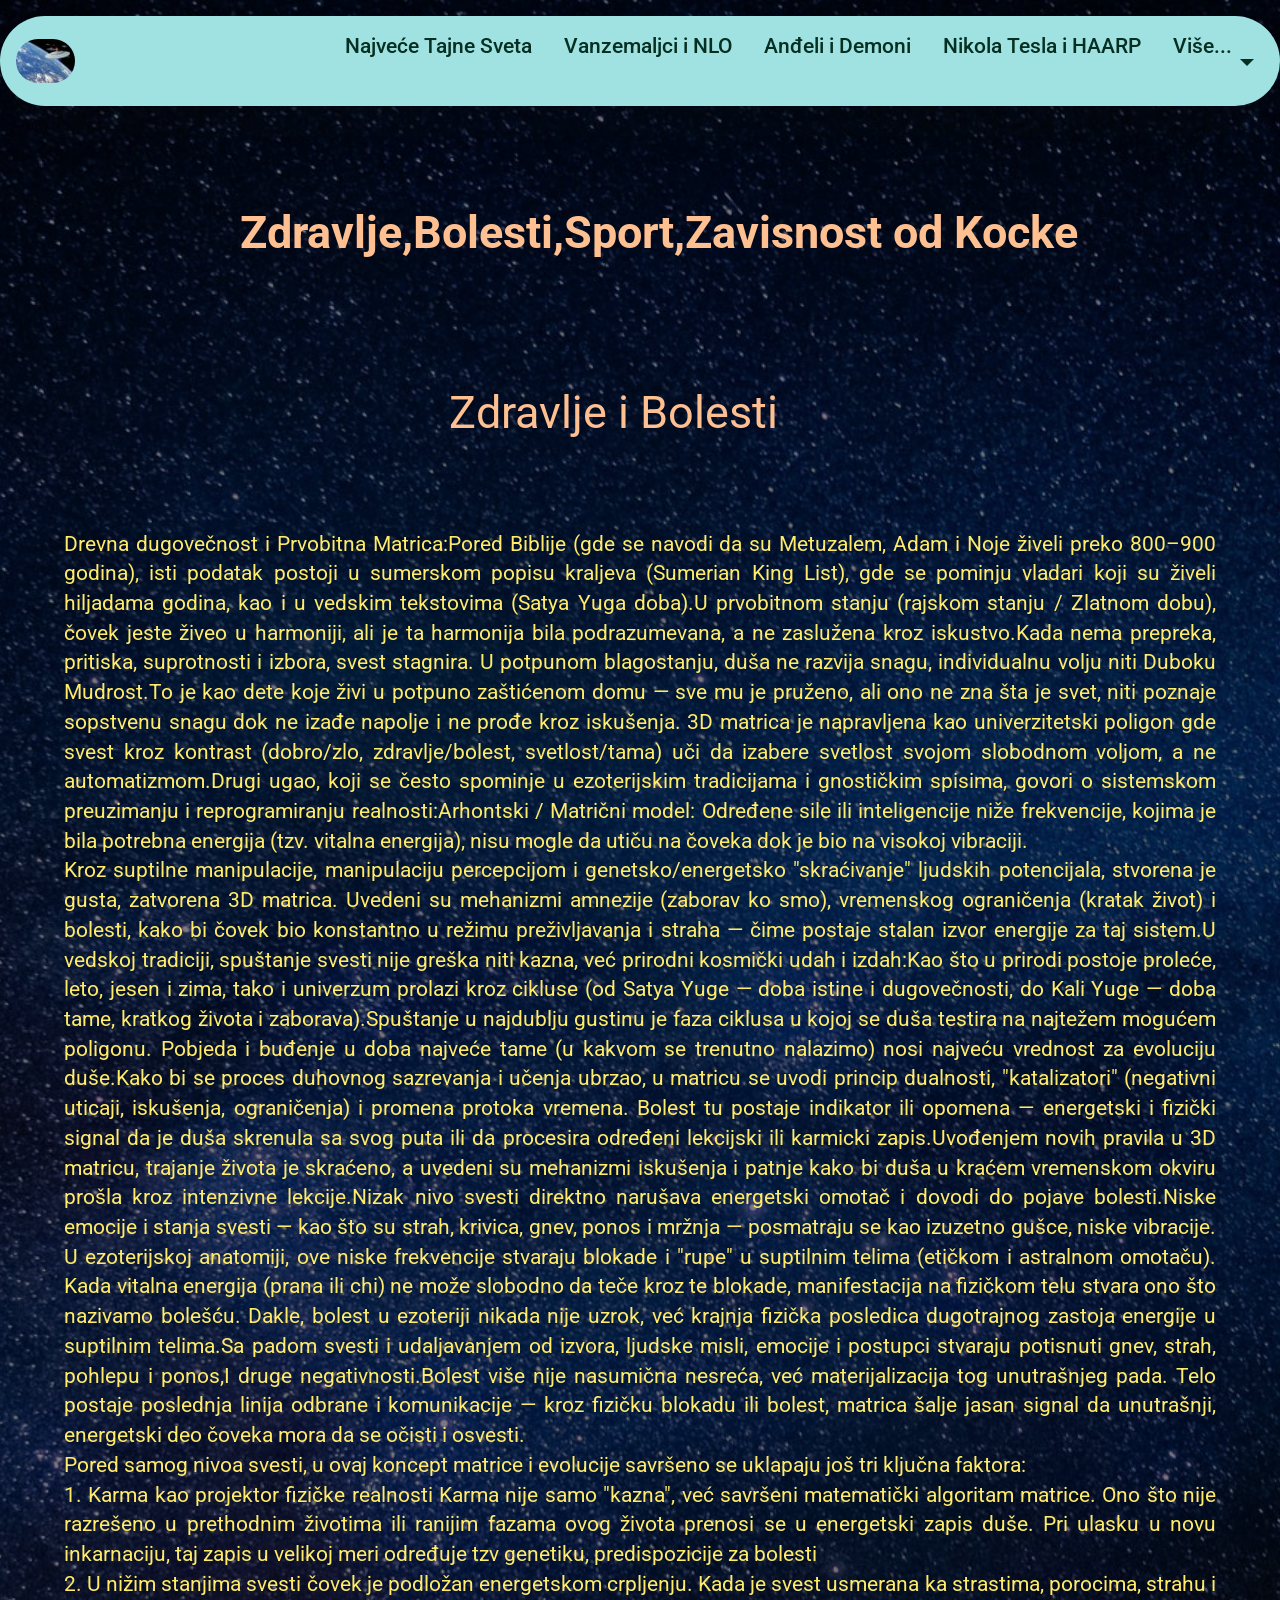
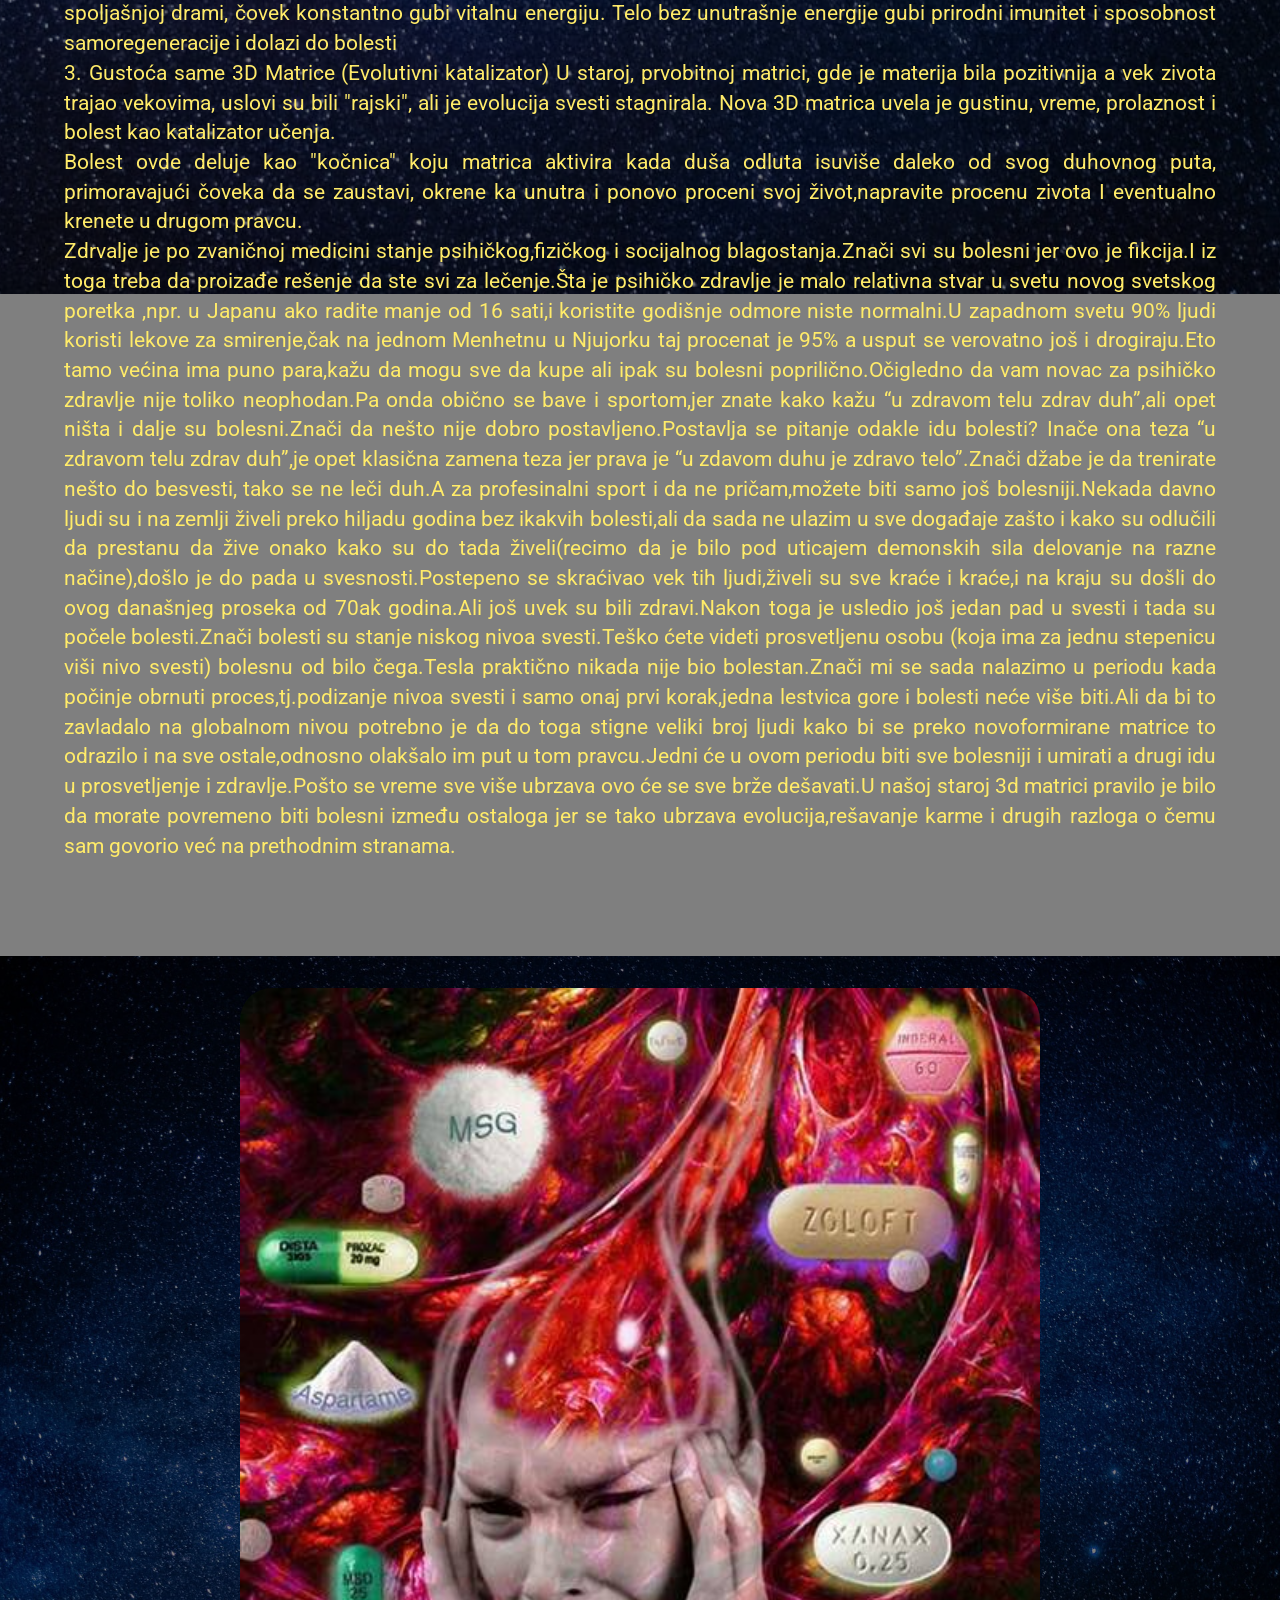
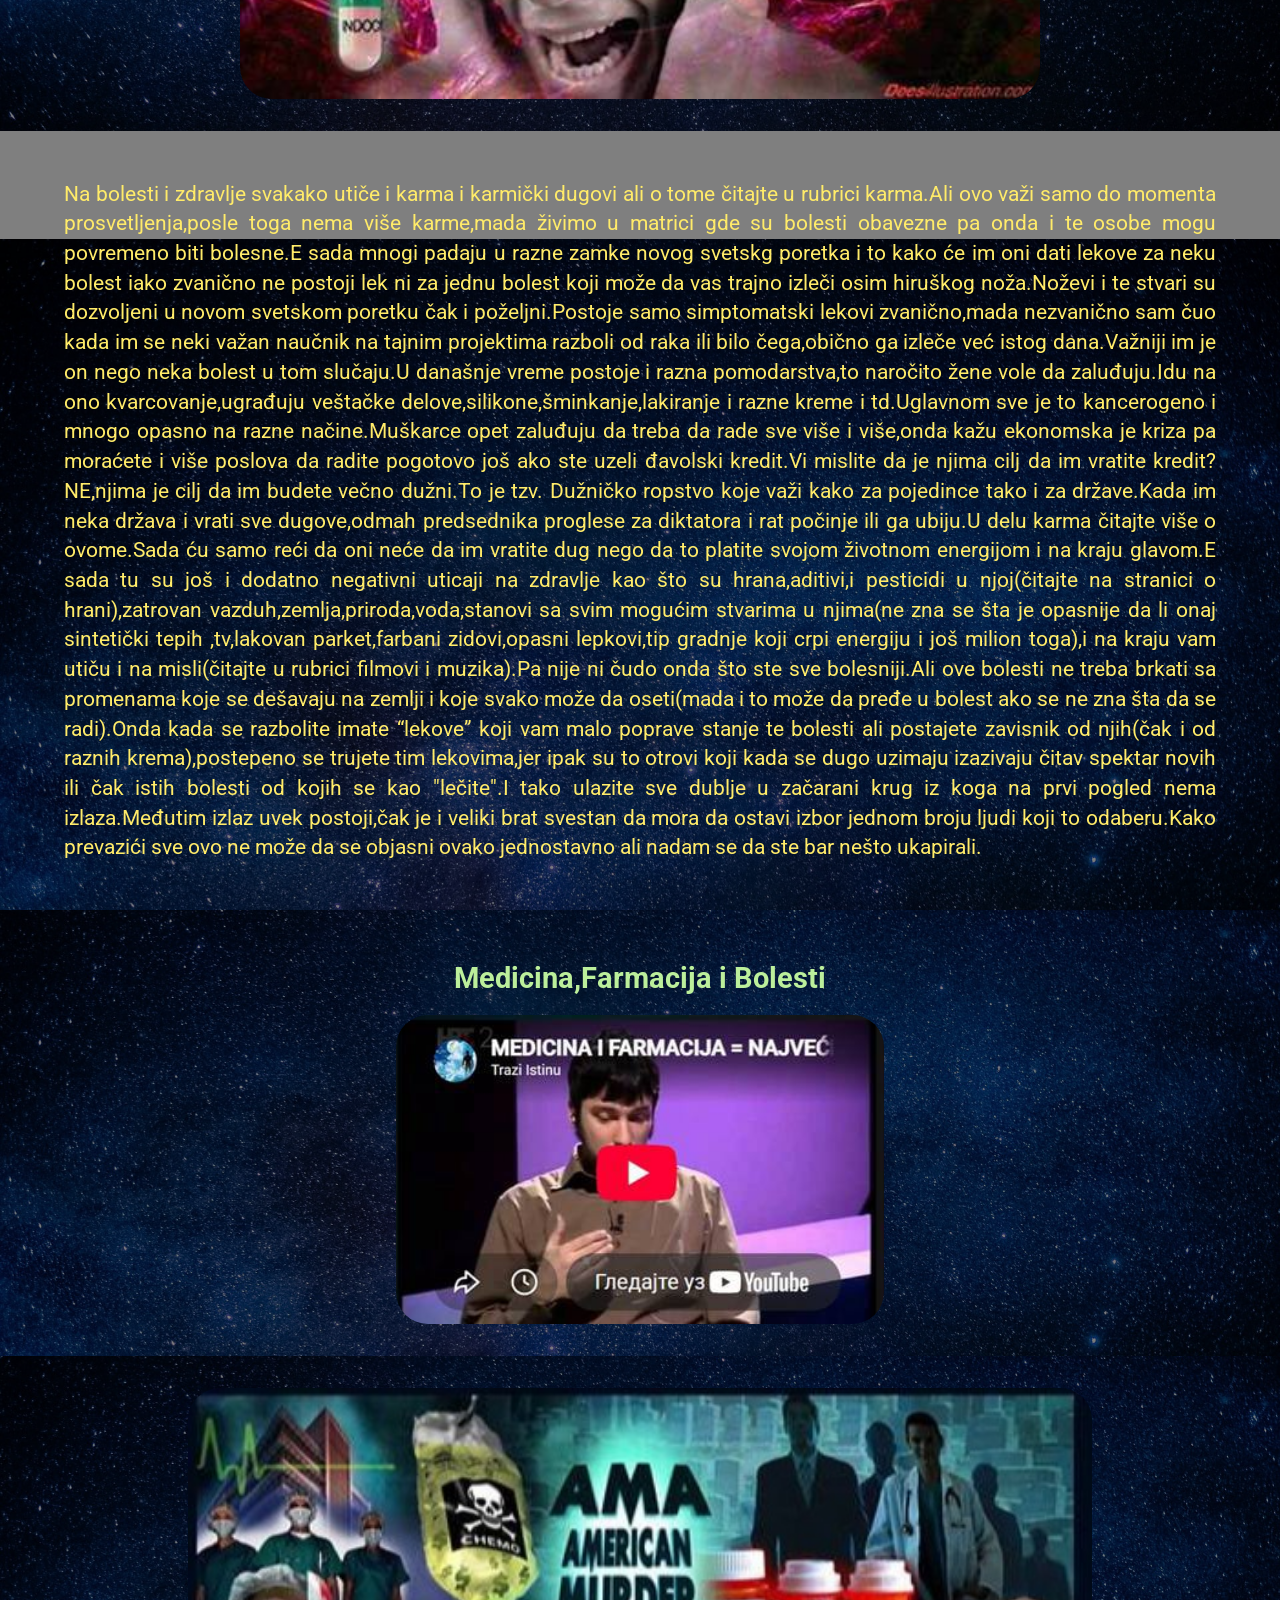
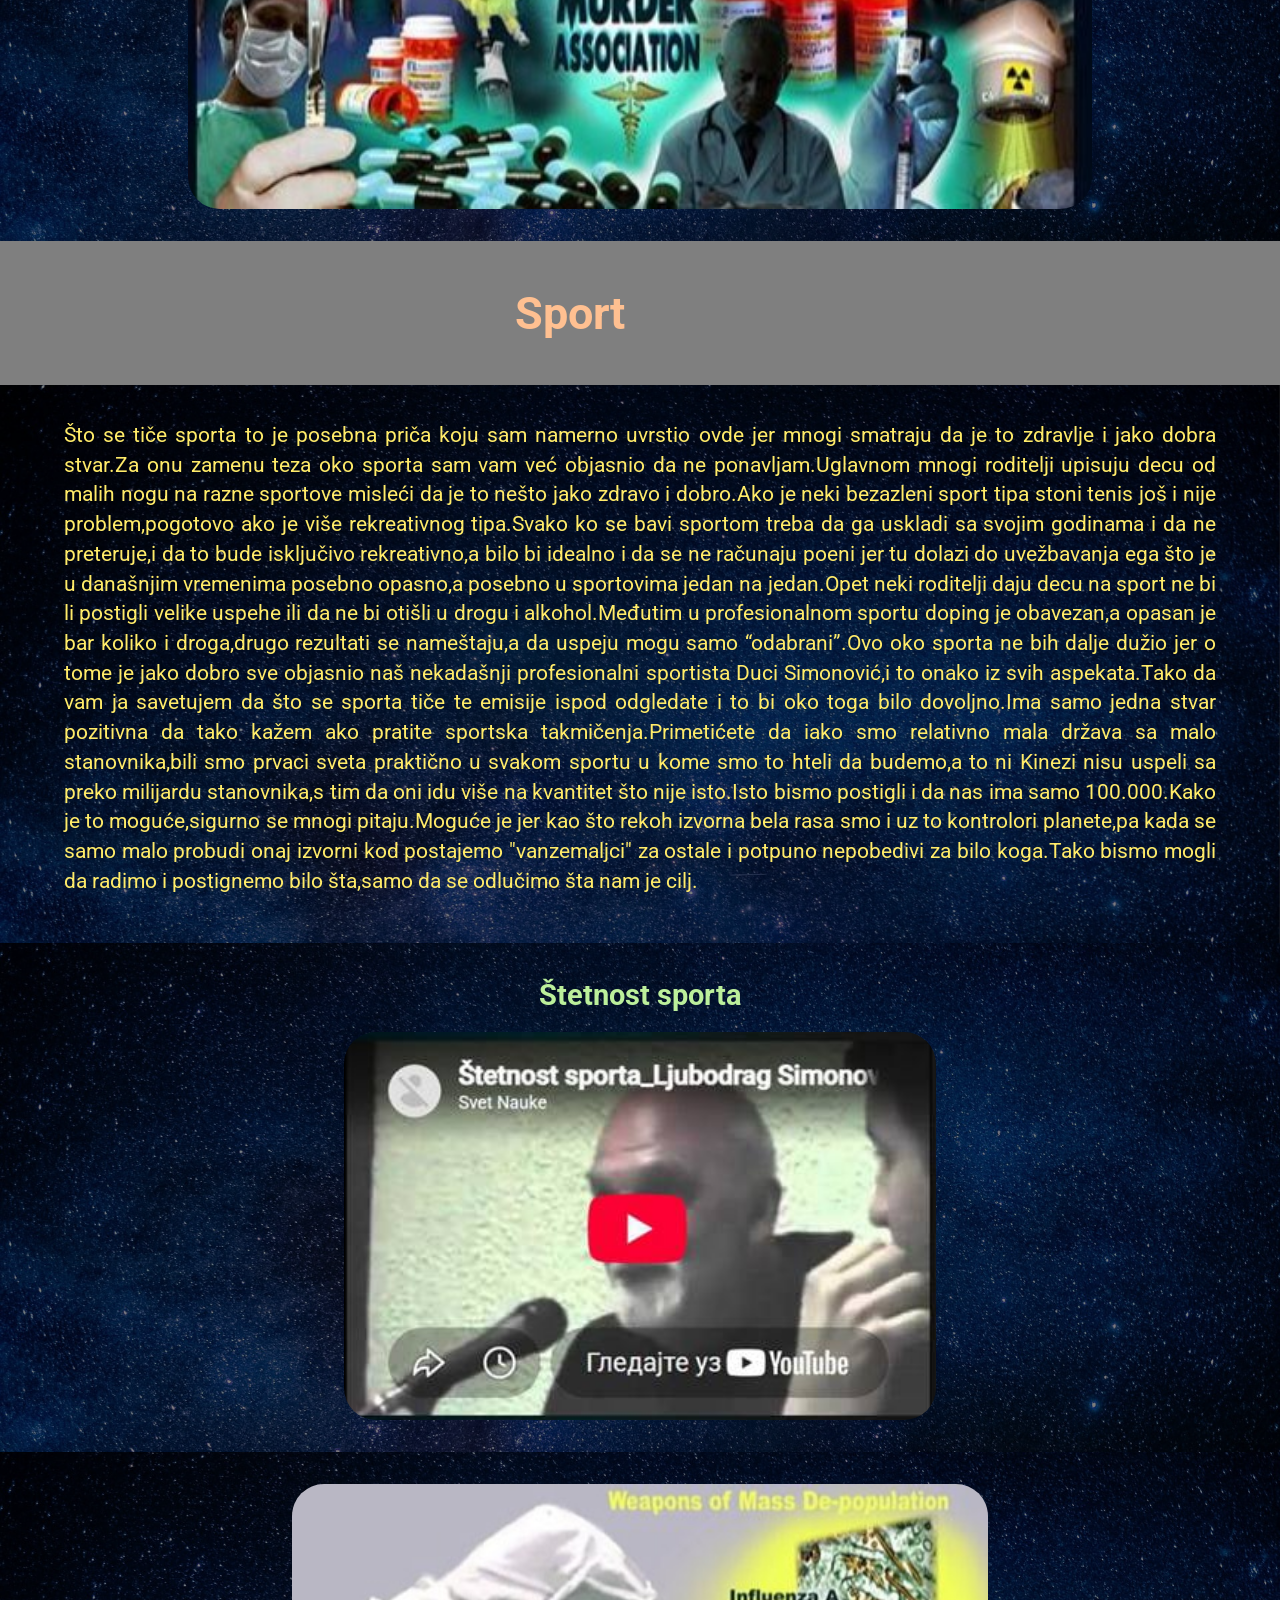
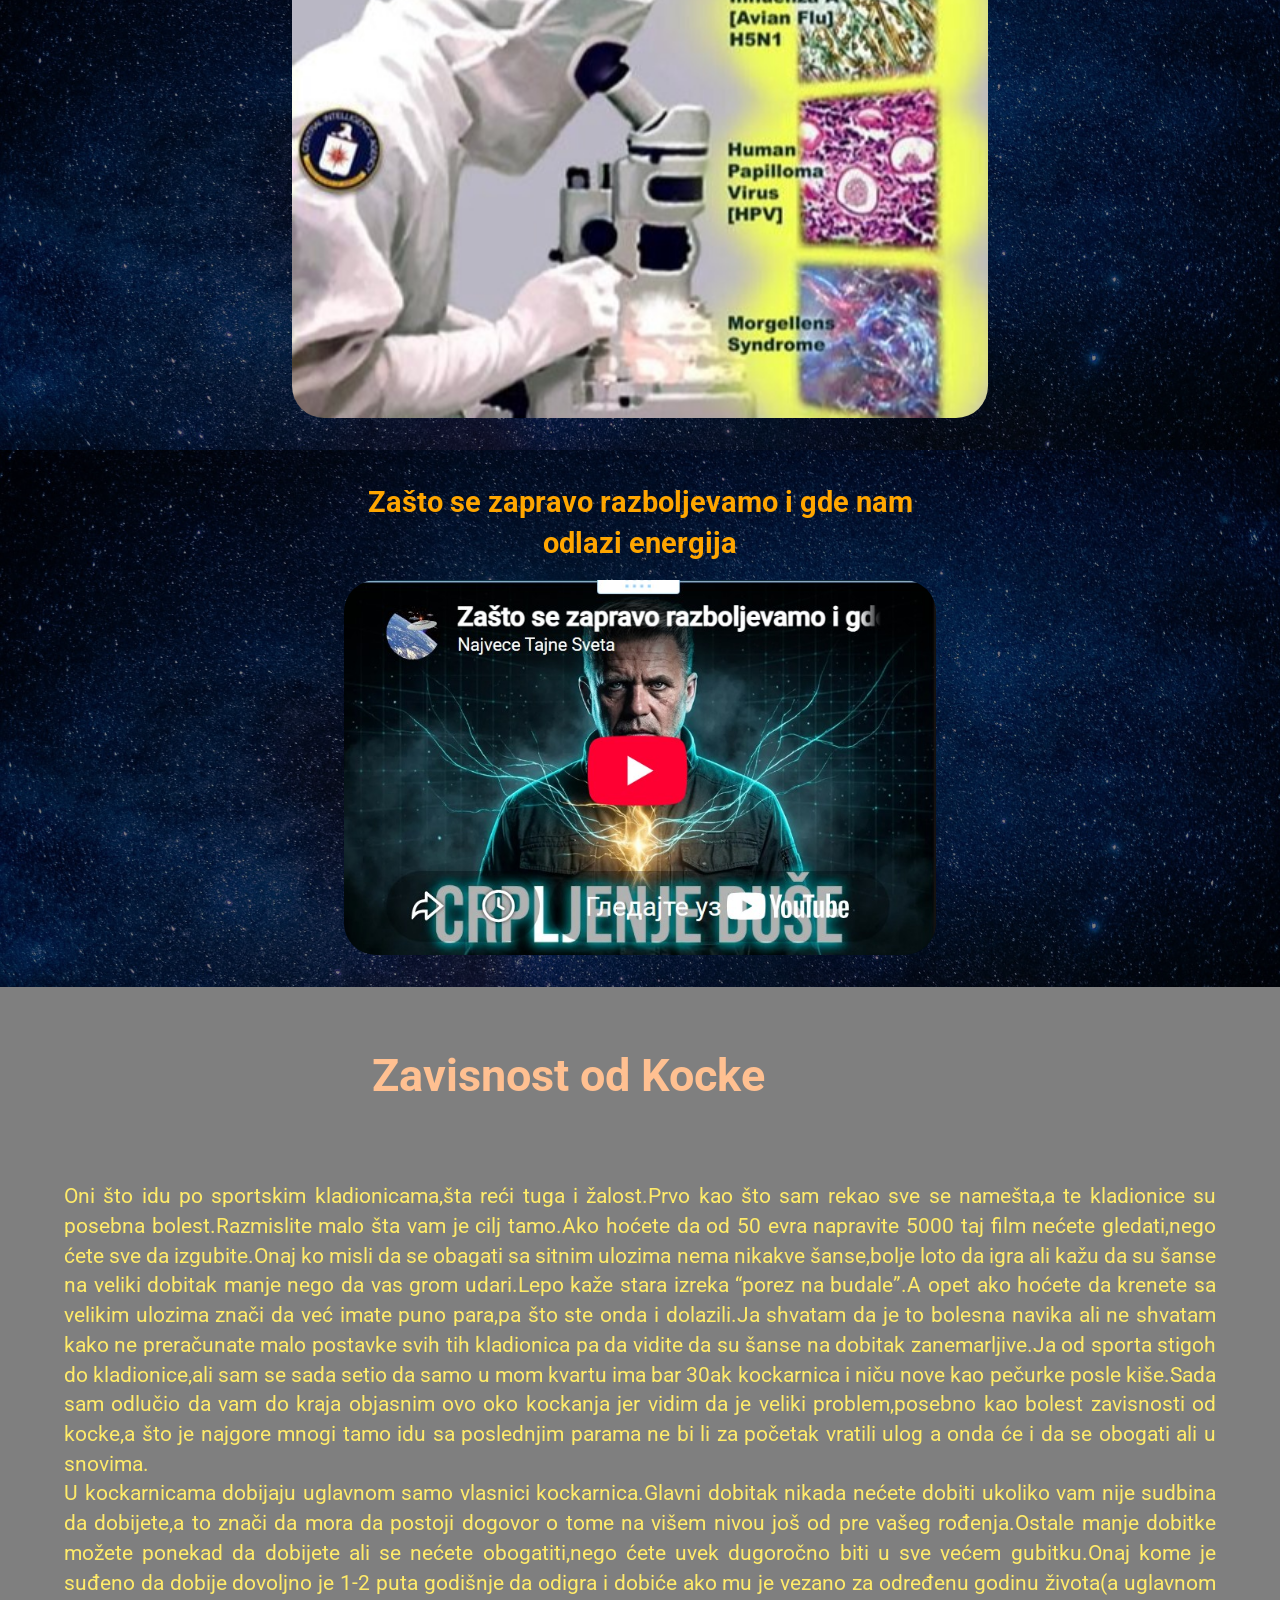
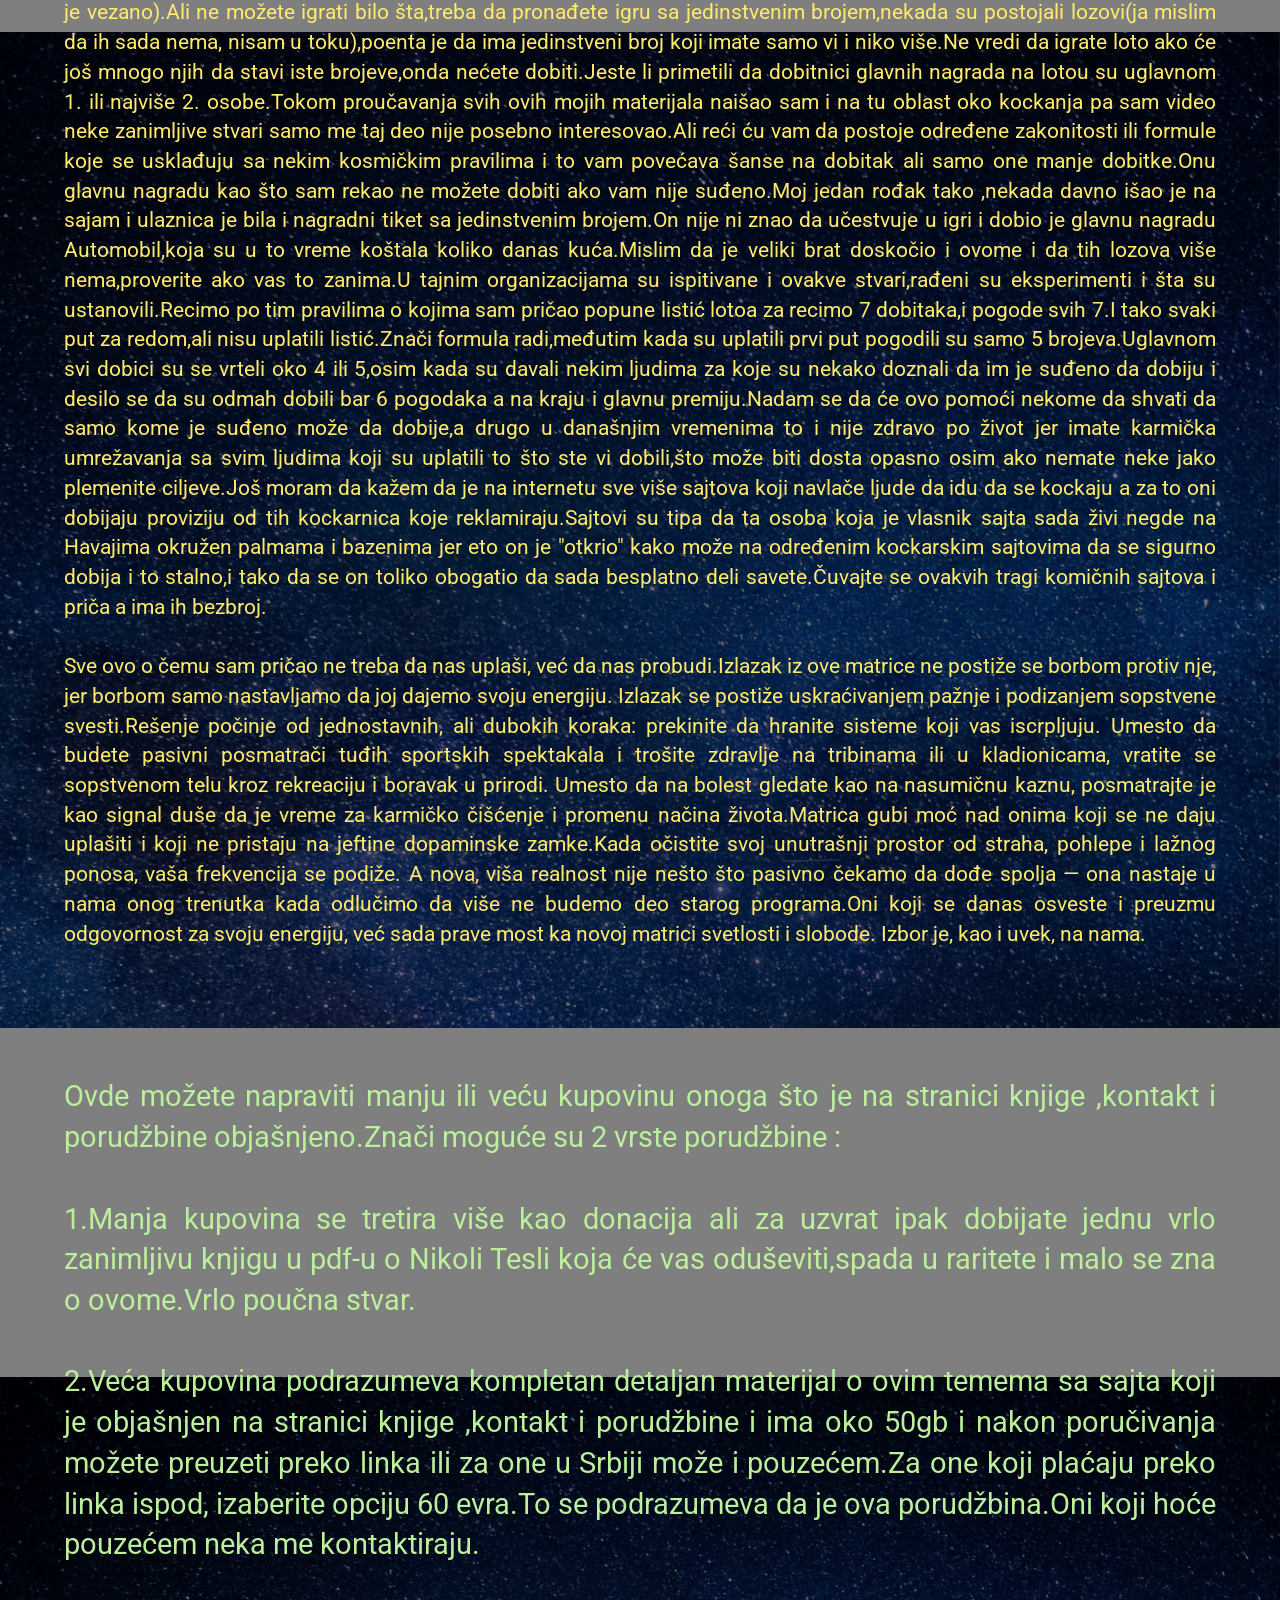
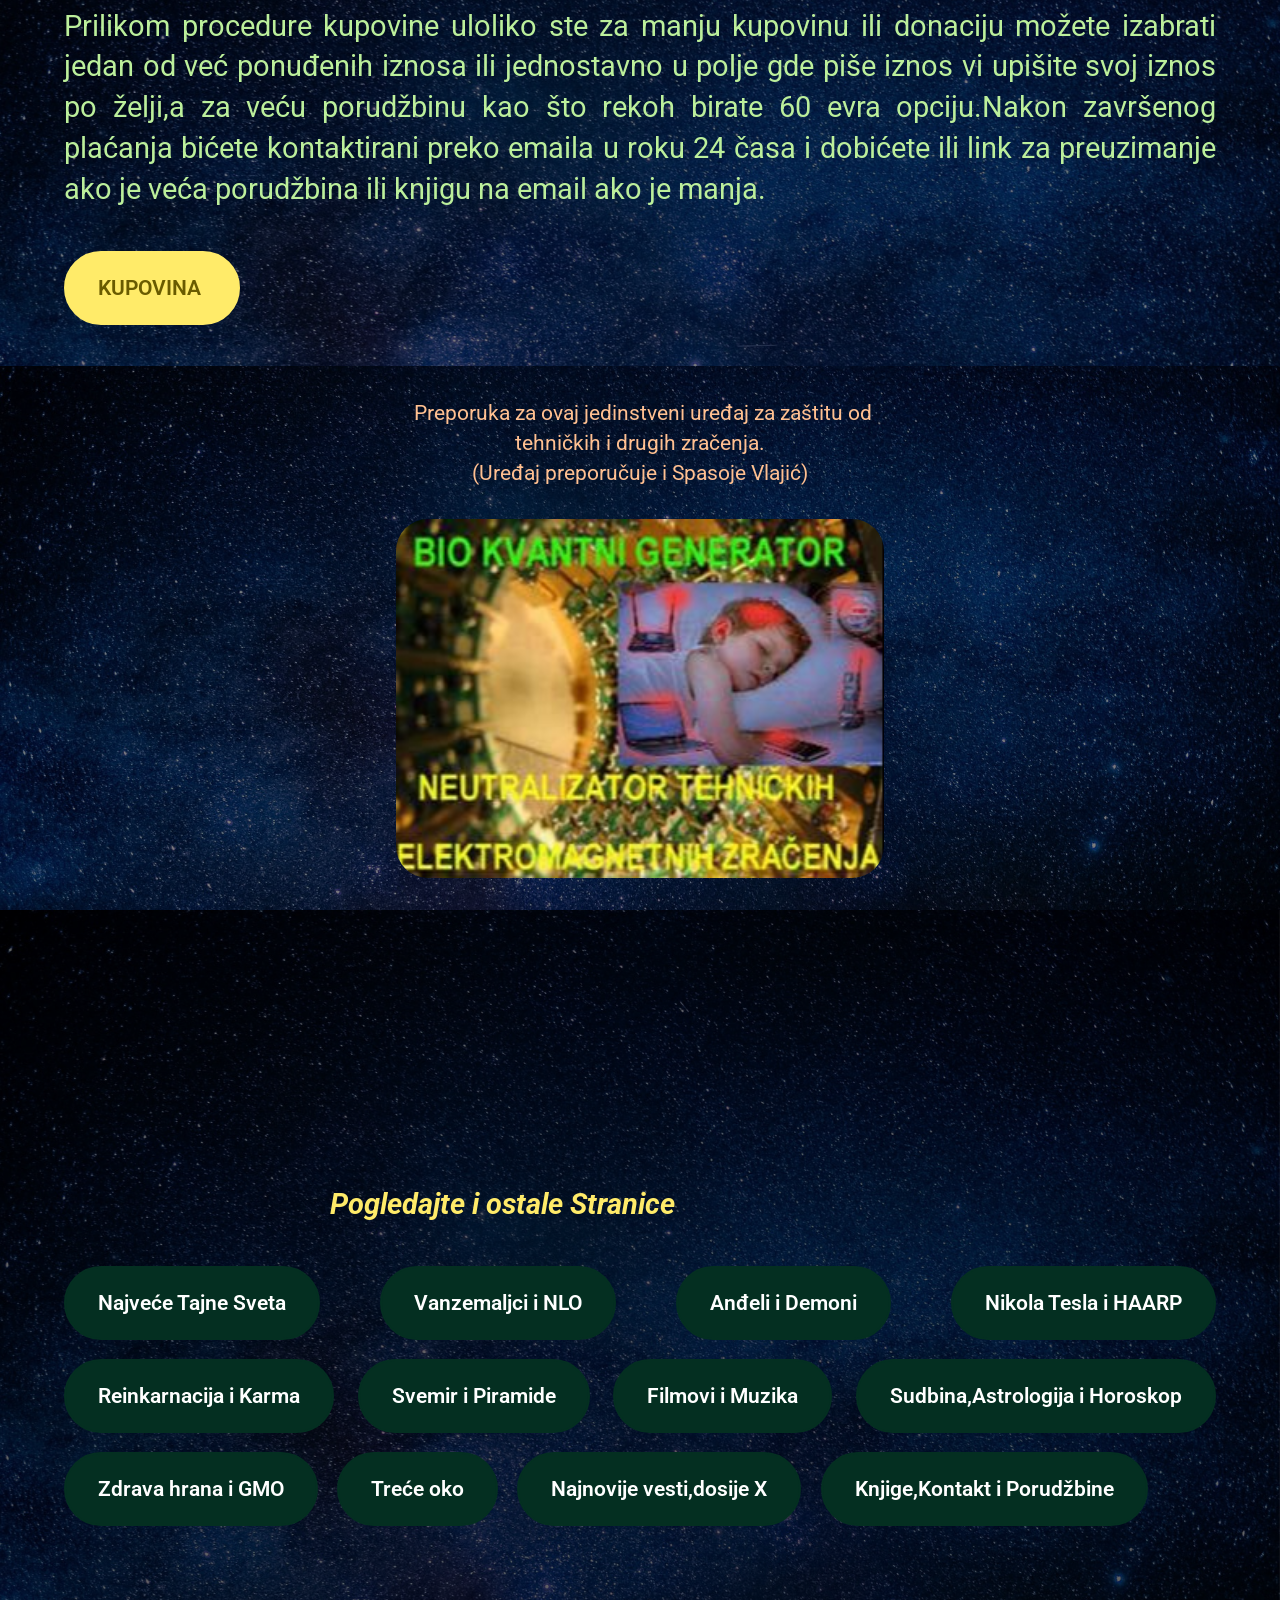
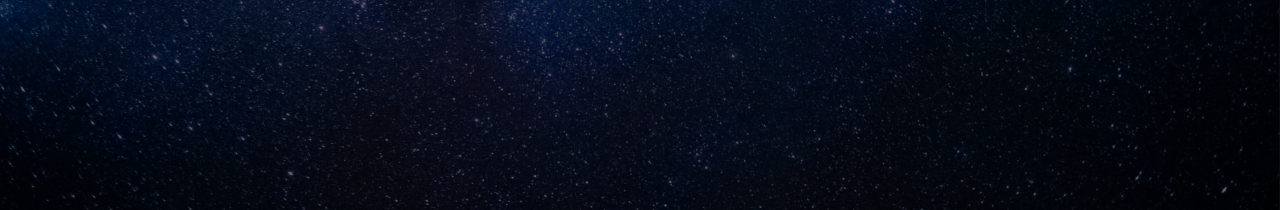
<file: zdravlje-bolesti-i-sport.html>
<!DOCTYPE html>
<html  >
<head>
  <!-- Site made with Mobirise Website Builder v6.1.12, https://mobirise.com -->
  <meta charset="UTF-8">
  <meta http-equiv="X-UA-Compatible" content="IE=edge">
  <meta name="generator" content="Mobirise v6.1.12, mobirise.com">
  <meta name="viewport" content="width=device-width, initial-scale=1, minimum-scale=1">
  <link rel="shortcut icon" href="assets/images/vanzemaljci-70x53.jpg" type="image/x-icon">
  <meta name="description" content="Saznajte koji faktori pomažu vašem zdravlju i šta su glavni uzročnici bolesti.Bolesti zavisnoti i zavisnost i lecenje od kocke.Sport i zdravlje.">
  
  
  <title>Zdravlje Definicija  - faktori koji uticu na zdravlje - uzroci bolesti - bolesti zavisnosti - zavisnost i lecenje od kocke - sport i zdravlje</title>
  <link rel="stylesheet" href="assets/bootstrap/css/bootstrap.min.css">
  <link rel="stylesheet" href="assets/parallax/jarallax.css">
  <link rel="stylesheet" href="assets/dropdown/css/style.css">
  <link rel="stylesheet" href="assets/theme/css/style.css">
  <link rel="preload" href="https://fonts.googleapis.com/css?family=Roboto:100,200,300,400,500,600,700,800,900,100i,200i,300i,400i,500i,600i,700i,800i,900i&display=swap" as="style" onload="this.onload=null;this.rel='stylesheet'">
  <noscript><link rel="stylesheet" href="https://fonts.googleapis.com/css?family=Roboto:100,200,300,400,500,600,700,800,900,100i,200i,300i,400i,500i,600i,700i,800i,900i&display=swap"></noscript>
  <link rel="preload" as="style" href="assets/mobirise/css/mbr-additional.css?v=wY592q"><link rel="stylesheet" href="assets/mobirise/css/mbr-additional.css?v=wY592q" type="text/css">

  
  
  
</head>
<body>

<!-- Analytics -->
<!-- Google tag (gtag.js) -->
<script async src="https://www.googletagmanager.com/gtag/js?id=G-MQRL0E6CT4"></script>
<script>
  window.dataLayer = window.dataLayer || [];
  function gtag(){dataLayer.push(arguments);}
  gtag('js', new Date());

  gtag('config', 'G-MQRL0E6CT4');
</script>
<!-- /Analytics -->


  
  <section data-bs-version="5.1" class="menu menu5 cid-vpbcRoAwwX" once="menu" id="menu05-g">
	

	<nav class="navbar navbar-dropdown navbar-expand-lg">
		<div class="container">
			<div class="navbar-brand">
				<span class="navbar-logo">
					<a href="index.html">
						<img src="assets/images/vanzemaljci-70x53.jpg" alt="Najvece Tajne i Misterije sveta - Teorija Zavere" style="height: 2.8rem;">
					</a>
				</span>
				
			</div>
			<button class="navbar-toggler" type="button" data-toggle="collapse" data-bs-toggle="collapse" data-target="#navbarSupportedContent" data-bs-target="#navbarSupportedContent" aria-controls="navbarNavAltMarkup" aria-expanded="false" aria-label="Toggle navigation">
				<div class="hamburger">
					<span></span>
					<span></span>
					<span></span>
					<span></span>
				</div>
			</button>
			<div class="collapse navbar-collapse" id="navbarSupportedContent">
				<ul class="navbar-nav nav-dropdown nav-right" data-app-modern-menu="true"><li class="nav-item"><a class="nav-link link text-danger display-4" href="index.html">Najveće Tajne Sveta<br><br></a></li><li class="nav-item"><a class="nav-link link text-danger display-4" href="vanzemaljci-i-nlo.html">Vanzemaljci i NLO<br><br></a></li><li class="nav-item"><a class="nav-link link text-danger display-4" href="Adjeli-i-demoni.html">Anđeli i Demoni<br><br></a></li><li class="nav-item"><a class="nav-link link text-danger display-4" href="nikola-tesla-pronalasci.html">Nikola Tesla i HAARP<br><br></a></li><li class="nav-item dropdown"><a class="nav-link link dropdown-toggle text-danger display-4" href="https://mobiri.se" data-toggle="dropdown-submenu" data-bs-toggle="dropdown" data-bs-auto-close="outside" aria-expanded="false">Više...<br><br></a><div class="dropdown-menu" aria-labelledby="dropdown-847"><a class="dropdown-item text-danger text-primary display-4" href="karma-i-reinkarnacija.html">Karma i Reinkarnacija<br></a><a class="show dropdown-item text-danger text-primary display-4" href="svemir-i-piramide.html">Svemir i Piramide</a><a class="show dropdown-item text-danger text-primary display-4" href="filmovi-i-muzika.html">Filmovi i Muzika</a><a class="dropdown-item text-danger text-primary display-4" href="sudbina-atsrologija-i-horoskop.html">Astrologija,Horoskop i Sudbina</a><a class="show dropdown-item text-danger text-primary display-4" href="zdravlje-bolesti-i-sport.html">Zdravlje,Bolesti i Sport</a><a class="show dropdown-item text-danger text-primary display-4" href="zdrava-hrana-i-gmo.html">Zdrava Hrana i GMO</a><a class="show dropdown-item text-danger text-primary display-4" href="trece-oko.html">Treće Oko</a><a class="dropdown-item text-danger text-primary display-4" href="najnovije-vesti-zona-sumraka.html">Najnovije Vesti iz Zone Sumraka</a><a class="show dropdown-item text-danger text-primary display-4" href="knjige-i-porudzbine.html">Knjige,Kontakt i Porudžbine</a></div></li></ul>
				
			</div>
		</div>
	</nav>
</section>

<section data-bs-version="5.1" class="header18 cid-vqpNbcVrBp mbr-parallax-background" id="header18-5f">
  

  <div class="mbr-overlay" style="opacity: 0.5; background-color: rgb(0, 0, 0);"></div>
  <div class="container-fluid">
    <div class="row">
      <div class="content-wrap col-12 col-md-12">
        <h1 class="mbr-section-title mbr-fonts-style mbr-white mb-4 display-1"><strong>&nbsp; &nbsp; &nbsp; &nbsp; &nbsp; &nbsp; &nbsp; &nbsp; Zdravlje,Bolesti,Sport,Zavisnost od Kocke</strong><br><br><strong><br></strong></h1>
        <h2 class="mbr-section-subtitle mbr-fonts-style mbr-white mb-4 display-1">&nbsp; &nbsp; &nbsp; &nbsp; &nbsp; &nbsp; &nbsp; &nbsp; &nbsp; &nbsp; &nbsp; &nbsp; &nbsp; &nbsp; &nbsp; &nbsp; &nbsp; &nbsp;Zdravlje i Bolesti</h2>
        <p class="mbr-fonts-style mbr-text mbr-white mb-4 display-7"><br><br>Drevna dugovečnost i Prvobitna Matrica:Pored Biblije (gde se navodi da su Metuzalem, Adam i Noje živeli preko 800–900 godina), isti podatak postoji u sumerskom popisu kraljeva (Sumerian King List), gde se pominju vladari koji su živeli hiljadama godina, kao i u vedskim tekstovima (Satya Yuga doba).U prvobitnom stanju (rajskom stanju / Zlatnom dobu), čovek jeste živeo u harmoniji, ali je ta harmonija bila podrazumevana, a ne zaslužena kroz iskustvo.Kada nema prepreka, pritiska, suprotnosti i izbora, svest stagnira. U potpunom blagostanju, duša ne razvija snagu, individualnu volju niti Duboku Mudrost.To je kao dete koje živi u potpuno zaštićenom domu — sve mu je pruženo, ali ono ne zna šta je svet, niti poznaje sopstvenu snagu dok ne izađe napolje i ne prođe kroz iskušenja. 3D matrica je napravljena kao univerzitetski poligon gde svest kroz kontrast (dobro/zlo, zdravlje/bolest, svetlost/tama) uči da izabere svetlost svojom slobodnom voljom, a ne automatizmom.Drugi ugao, koji se često spominje u ezoterijskim tradicijama i gnostičkim spisima, govori o sistemskom preuzimanju i reprogramiranju realnosti:Arhontski / Matrični model: Određene sile ili inteligencije niže frekvencije, kojima je bila potrebna energija (tzv. vitalna energija), nisu mogle da utiču na čoveka dok je bio na visokoj vibraciji.
<br>Kroz suptilne manipulacije, manipulaciju percepcijom i genetsko/energetsko "skraćivanje" ljudskih potencijala, stvorena je gusta, zatvorena 3D matrica. Uvedeni su mehanizmi amnezije (zaborav ko smo), vremenskog ograničenja (kratak život) i bolesti, kako bi čovek bio konstantno u režimu preživljavanja i straha — čime postaje stalan izvor energije za taj sistem.U vedskoj tradiciji, spuštanje svesti nije greška niti kazna, već prirodni kosmički udah i izdah:Kao što u prirodi postoje proleće, leto, jesen i zima, tako i univerzum prolazi kroz cikluse (od Satya Yuge — doba istine i dugovečnosti, do Kali Yuge — doba tame, kratkog života i zaborava).Spuštanje u najdublju gustinu je faza ciklusa u kojoj se duša testira na najtežem mogućem poligonu. Pobjeda i buđenje u doba najveće tame (u kakvom se trenutno nalazimo) nosi najveću vrednost za evoluciju duše.Kako bi se proces duhovnog sazrevanja i učenja ubrzao, u matricu se uvodi princip dualnosti, "katalizatori" (negativni uticaji, iskušenja, ograničenja) i promena protoka vremena. Bolest tu postaje indikator ili opomena — energetski i fizički signal da je duša skrenula sa svog puta ili da procesira određeni lekcijski ili karmicki zapis.Uvođenjem novih pravila u 3D matricu, trajanje života je skraćeno, a uvedeni su mehanizmi iskušenja i patnje kako bi duša u kraćem vremenskom okviru prošla kroz intenzivne lekcije.Nizak nivo svesti direktno narušava energetski omotač i dovodi do pojave bolesti.Niske emocije i stanja svesti — kao što su strah, krivica, gnev, ponos i mržnja — posmatraju se kao izuzetno gušce, niske vibracije. U ezoterijskoj anatomiji, ove niske frekvencije stvaraju blokade i "rupe" u suptilnim telima (etičkom i astralnom omotaču). Kada vitalna energija (prana ili chi) ne može slobodno da teče kroz te blokade, manifestacija na fizičkom telu stvara ono što nazivamo bolešću. Dakle, bolest u ezoteriji nikada nije uzrok, već krajnja fizička posledica dugotrajnog zastoja energije u suptilnim telima.Sa padom svesti i udaljavanjem od izvora, ljudske misli, emocije i postupci stvaraju potisnuti gnev, strah, pohlepu i ponos,I druge negativnosti.Bolest više nije nasumična nesreća, već materijalizacija tog unutrašnjeg pada. Telo postaje poslednja linija odbrane i komunikacije — kroz fizičku blokadu ili bolest, matrica šalje jasan signal da unutrašnji, energetski deo čoveka mora da se očisti i osvesti.
<br>Pored samog nivoa svesti, u ovaj koncept matrice i evolucije savršeno se uklapaju još tri ključna faktora:
<br>1.	Karma kao projektor fizičke realnosti Karma nije samo "kazna", već savršeni matematički algoritam matrice. Ono što nije razrešeno u prethodnim životima ili ranijim fazama ovog života prenosi se u energetski zapis duše. Pri ulasku u novu inkarnaciju, taj zapis u velikoj meri određuje tzv genetiku, predispozicije za bolesti
<br>2.	U nižim stanjima svesti čovek je podložan energetskom crpljenju. Kada je svest usmerana ka strastima, porocima, strahu i spoljašnjoj drami, čovek konstantno gubi vitalnu energiju. Telo bez unutrašnje energije gubi prirodni imunitet i sposobnost samoregeneracije i dolazi do bolesti
<br>3.	Gustoća same 3D Matrice (Evolutivni katalizator) U staroj, prvobitnoj matrici, gde je materija bila pozitivnija a vek zivota trajao vekovima, uslovi su bili "rajski", ali je evolucija svesti stagnirala. Nova 3D matrica uvela je gustinu, vreme, prolaznost i bolest kao katalizator učenja. 
<br>Bolest ovde deluje kao "kočnica" koju matrica aktivira kada duša odluta isuviše daleko od svog duhovnog puta, primoravajući čoveka da se zaustavi, okrene ka unutra i ponovo proceni svoj život,napravite procenu zivota I eventualno krenete u drugom pravcu.
<br>Zdrvalje je po zvaničnoj medicini stanje psihičkog,fizičkog i socijalnog blagostanja.Znači svi su bolesni jer ovo je fikcija.I iz toga treba da proizađe rešenje da ste svi za lečenje.Šta je psihičko zdravlje je malo relativna stvar u svetu novog svetskog poretka ,npr. u Japanu ako radite manje od 16 sati,i koristite godišnje odmore niste normalni.U zapadnom svetu 90% ljudi koristi lekove za smirenje,čak na jednom Menhetnu u Njujorku taj procenat je 95% a usput se verovatno još i drogiraju.Eto tamo većina ima puno para,kažu da mogu sve da kupe ali ipak su bolesni poprilično.Očigledno da vam novac za psihičko zdravlje nije toliko neophodan.Pa onda obično se bave i sportom,jer znate kako kažu “u zdravom telu zdrav duh”,ali opet ništa i dalje su bolesni.Znači da nešto nije dobro postavljeno.Postavlja se pitanje odakle idu bolesti? Inače ona teza “u zdravom telu zdrav duh”,je opet klasična zamena teza jer prava je “u zdavom duhu je zdravo telo”.Znači džabe je da trenirate nešto do besvesti, tako se ne leči duh.A za profesinalni sport i da ne pričam,možete biti samo još bolesniji.Nekada davno ljudi su i na zemlji živeli preko hiljadu godina bez ikakvih bolesti,ali da sada ne ulazim u sve događaje zašto i kako su odlučili da prestanu da žive onako kako su do tada živeli(recimo da je bilo pod uticajem demonskih sila delovanje na razne načine),došlo je do pada u svesnosti.Postepeno se skraćivao vek tih ljudi,živeli su sve kraće i kraće,i na kraju su došli do ovog današnjeg proseka od 70ak godina.Ali još uvek su bili zdravi.Nakon toga je usledio još jedan pad u svesti i tada su počele bolesti.Znači bolesti su stanje niskog nivoa svesti.Teško ćete videti prosvetljenu osobu (koja ima za jednu stepenicu viši nivo svesti) bolesnu od bilo čega.Tesla praktično nikada nije bio bolestan.Znači mi se sada nalazimo u periodu kada počinje obrnuti proces,tj.podizanje nivoa svesti i samo onaj prvi korak,jedna lestvica gore i bolesti neće više biti.Ali da bi to zavladalo na globalnom nivou potrebno je da do toga stigne veliki broj ljudi kako bi se preko novoformirane matrice to odrazilo i na sve ostale,odnosno olakšalo im put u tom pravcu.Jedni će u ovom periodu biti sve bolesniji i umirati a drugi idu u prosvetljenje i zdravlje.Pošto se vreme sve više ubrzava ovo će se sve brže dešavati.U našoj staroj 3d matrici pravilo je bilo da morate povremeno biti bolesni između ostaloga jer se tako ubrzava evolucija,rešavanje karme i drugih razloga o čemu sam govorio već na prethodnim stranama.</p>
        
      </div>
    </div>
  </div>
</section>

<section data-bs-version="5.1" class="image3 cid-vqpVnfM9jh" id="image03-5g">
  

  
  <div class="mbr-overlay" style="opacity: 0.5; background-color: rgb(0, 0, 0);"></div>

  <div class="container-fluid">
    <div class="row justify-content-center">
      <div class="col-12 col-lg-8">
        
        
        <div class="image-wrapper">
          <img class="w-100" src="assets/images/bolesti20zavisnosti-500x444.jpg" alt="bolesti zavisnosti">
        </div>
      </div>
    </div>
  </div>
</section>

<section data-bs-version="5.1" class="header18 cid-vqpWkYn24r mbr-parallax-background" id="header18-5h">
  

  <div class="mbr-overlay" style="opacity: 0.5; background-color: rgb(0, 0, 0);"></div>
  <div class="container-fluid">
    <div class="row">
      <div class="content-wrap col-12 col-md-12">
        
        
        <p class="mbr-fonts-style mbr-text mbr-white mb-4 display-7">Na bolesti i zdravlje svakako utiče i karma i karmički dugovi ali o tome čitajte u rubrici karma.Ali ovo važi samo do momenta prosvetljenja,posle toga nema više karme,mada živimo u matrici gde su bolesti obavezne pa onda i te osobe mogu povremeno biti bolesne.E sada mnogi padaju u razne zamke novog svetskg poretka i to kako će im oni dati lekove za neku bolest iako zvanično ne postoji lek ni za jednu bolest koji može da vas trajno izleči osim hiruškog noža.Noževi i te stvari su dozvoljeni u novom svetskom poretku čak i poželjni.Postoje samo simptomatski lekovi zvanično,mada nezvanično sam čuo kada im se neki važan naučnik na tajnim projektima razboli od raka ili bilo čega,obično ga izleče već istog dana.Važniji im je on nego neka bolest u tom slučaju.U današnje vreme postoje i razna pomodarstva,to naročito žene vole da zaluđuju.Idu na ono kvarcovanje,ugrađuju veštačke delove,silikone,šminkanje,lakiranje i razne kreme i td.Uglavnom sve je to kancerogeno i mnogo opasno na razne načine.Muškarce opet zaluđuju da treba da rade sve više i više,onda kažu ekonomska je kriza pa moraćete i više poslova da radite pogotovo još ako ste uzeli đavolski kredit.Vi mislite da je njima cilj da im vratite kredit? NE,njima je cilj da im budete večno dužni.To je tzv. Dužničko ropstvo koje važi kako za pojedince tako i za države.Kada im neka država i vrati sve dugove,odmah predsednika proglese za diktatora i rat počinje ili ga ubiju.U delu karma čitajte više o ovome.Sada ću samo reći da oni neće da im vratite dug nego da to platite svojom životnom energijom i na kraju glavom.E sada tu su još i dodatno negativni uticaji na zdravlje kao što su hrana,aditivi,i pesticidi u njoj(čitajte na stranici o hrani),zatrovan vazduh,zemlja,priroda,voda,stanovi sa svim mogućim stvarima u njima(ne zna se šta je opasnije da li onaj sintetički tepih ,tv,lakovan parket,farbani zidovi,opasni lepkovi,tip gradnje koji crpi energiju i još milion toga),i na kraju vam utiču i na misli(čitajte u rubrici filmovi i muzika).Pa nije ni čudo onda što ste sve bolesniji.Ali ove bolesti ne treba brkati sa promenama koje se dešavaju na zemlji i koje svako može da oseti(mada i to može da pređe u bolest ako se ne zna šta da se radi).Onda kada se razbolite imate “lekove” koji vam malo poprave stanje te bolesti ali postajete zavisnik od njih(čak i od raznih krema),postepeno se trujete tim lekovima,jer ipak su to otrovi koji kada se dugo uzimaju izazivaju čitav spektar novih ili čak istih bolesti od kojih se kao "lečite".I tako ulazite sve dublje u začarani krug iz koga na prvi pogled nema izlaza.Međutim izlaz uvek postoji,čak je i veliki brat svestan da mora da ostavi izbor jednom broju ljudi koji to odaberu.Kako prevazići sve ovo ne može da se objasni ovako jednostavno ali nadam se da ste bar nešto ukapirali.</p>
        
      </div>
    </div>
  </div>
</section>

<section data-bs-version="5.1" class="image3 cid-vqpYJb7do3" id="image03-5i">
  

  
  <div class="mbr-overlay" style="opacity: 0.5; background-color: rgb(0, 0, 0);"></div>

  <div class="container-fluid">
    <div class="row justify-content-center">
      <div class="col-12 col-lg-5">
        <h4 class="mbr-description mbr-fonts-style mb-3 align-center display-5"><strong>Medicina,Farmacija i Bolesti</strong></h4>
        
        <div class="image-wrapper">
          <a href="https://www.youtube.com/watch?v=8XMHjzYpLzc" target="_blank"><img class="w-100" src="assets/images/madicina20i20farmacija20manipulacija-400x253.jpg" alt="farmaceutska mafija i bolesti zavisnosti"></a>
        </div>
      </div>
    </div>
  </div>
</section>

<section data-bs-version="5.1" class="image3 cid-vqq0Pflc3F" id="image03-5j">
  

  
  <div class="mbr-overlay" style="opacity: 0.5; background-color: rgb(0, 0, 0);"></div>

  <div class="container-fluid">
    <div class="row justify-content-center">
      <div class="col-12 col-lg-9">
        
        
        <div class="image-wrapper">
          <img class="w-100" src="assets/images/zdravljebolesti-500x261.jpeg" alt="uzroci bolesti">
        </div>
      </div>
    </div>
  </div>
</section>

<section data-bs-version="5.1" class="header18 cid-vqq1jCpjrx mbr-parallax-background" id="header18-5k">
  

  <div class="mbr-overlay" style="opacity: 0.5; background-color: rgb(0, 0, 0);"></div>
  <div class="container-fluid">
    <div class="row">
      <div class="content-wrap col-12 col-md-12">
        <h2 class="mbr-section-title mbr-fonts-style mbr-white mb-4 display-1"><strong>&nbsp; &nbsp; &nbsp; &nbsp; &nbsp; &nbsp; &nbsp; &nbsp; &nbsp; &nbsp; &nbsp; &nbsp; &nbsp; &nbsp; &nbsp; &nbsp; &nbsp; &nbsp; &nbsp; &nbsp; &nbsp;Sport</strong><br><strong><br></strong></h2>
        
        <p class="mbr-fonts-style mbr-text mbr-white mb-4 display-7">﻿﻿Što se tiče sporta to je posebna priča koju sam namerno uvrstio ovde jer mnogi smatraju da je to zdravlje i jako dobra stvar.Za onu zamenu teza oko sporta sam vam već objasnio da ne ponavljam.Uglavnom mnogi roditelji upisuju decu od malih nogu na razne sportove misleći da je to nešto jako zdravo i dobro.Ako je neki bezazleni sport tipa stoni tenis još i nije problem,pogotovo ako je više rekreativnog tipa.Svako ko se bavi sportom treba da ga uskladi sa svojim godinama i da ne preteruje,i da to bude isključivo rekreativno,a bilo bi idealno i da se ne računaju poeni jer tu dolazi do uvežbavanja ega što je u današnjim vremenima posebno opasno,a posebno u sportovima jedan na jedan.Opet neki roditelji daju decu na sport ne bi li postigli velike uspehe ili da ne bi otišli u drogu i alkohol.Međutim u profesionalnom sportu doping je obavezan,a opasan je bar koliko i droga,drugo rezultati se nameštaju,a da uspeju mogu samo “odabrani”.Ovo oko sporta ne bih dalje dužio jer o tome je jako dobro sve objasnio naš nekadašnji profesionalni sportista Duci Simonović,i to onako iz svih aspekata.Tako da vam ja savetujem da što se sporta tiče te emisije ispod odgledate i to bi oko toga bilo dovoljno.﻿﻿Ima samo jedna stvar pozitivna da tako kažem ako pratite sportska takmičenja.Primetićete da iako smo relativno mala država sa malo stanovnika,bili smo prvaci sveta praktično u svakom sportu u kome smo to hteli da budemo,a to ni Kinezi nisu uspeli sa preko milijardu stanovnika,s tim da oni idu više na kvantitet što nije isto.Isto bismo postigli i da nas ima samo 100.000.Kako je to moguće,sigurno se mnogi pitaju.Moguće je jer kao što rekoh izvorna bela rasa smo i uz to kontrolori planete,pa kada se samo malo probudi onaj izvorni kod postajemo "vanzemaljci" za ostale i potpuno nepobedivi za bilo koga.Tako bismo mogli da radimo i postignemo bilo šta,samo da se odlučimo šta nam je cilj.</p>
        
      </div>
    </div>
  </div>
</section>

<section data-bs-version="5.1" class="image3 cid-vqq3bmvW79" id="image03-5l">
  

  
  <div class="mbr-overlay" style="opacity: 0.5; background-color: rgb(0, 0, 0);"></div>

  <div class="container-fluid">
    <div class="row justify-content-center">
      <div class="col-12 col-lg-6">
        <h2 class="mbr-description mbr-fonts-style mb-3 align-center display-5"><strong>Štetnost sporta</strong></h2>
        
        <div class="image-wrapper">
          <a href="https://www.youtube.com/watch?v=tFRTosrIm5c" target="_blank"><img class="w-100" src="assets/images/stetnost20sporta-400x262.jpg" alt="sport ,zdravlje i bolesti"></a>
        </div>
      </div>
    </div>
  </div>
</section>

<section data-bs-version="5.1" class="image3 cid-vqq4DOInby" id="image03-5m">
  

  
  <div class="mbr-overlay" style="opacity: 0.5; background-color: rgb(0, 0, 0);"></div>

  <div class="container-fluid">
    <div class="row justify-content-center">
      <div class="col-12 col-lg-7">
        
        
        <div class="image-wrapper">
          <img class="w-100" src="assets/images/bolesti-468x365.jpeg" alt="Uzroci bolesti i faktori dobrog zdravlja">
        </div>
      </div>
    </div>
  </div>
</section>

<section data-bs-version="5.1" class="image3 cid-vyH5bSzagh" id="image03-84">
  

  
  <div class="mbr-overlay" style="opacity: 0.5; background-color: rgb(0, 0, 0);"></div>

  <div class="container-fluid">
    <div class="row justify-content-center">
      <div class="col-12 col-lg-6">
        <h3 class="mbr-description mbr-fonts-style mb-3 align-center display-5"><strong>Zašto se zapravo razboljevamo i gde nam odlazi energija</strong></h3>
        
        <div class="image-wrapper">
          <a href="https://youtu.be/HKz4hijZREc?si=JT_MjHGB9x4lQ-B5" target="_blank"><img class="w-100" src="assets/images/zasto-se-razboljevamo.jpg" alt="zasto se zapravo razboljevamo"></a>
        </div>
      </div>
    </div>
  </div>
</section>

<section data-bs-version="5.1" class="header18 cid-vqq5V8mI9p mbr-parallax-background" id="header18-5n">
  

  <div class="mbr-overlay" style="opacity: 0.5; background-color: rgb(0, 0, 0);"></div>
  <div class="container-fluid">
    <div class="row">
      <div class="content-wrap col-12 col-md-12">
        <h2 class="mbr-section-title mbr-fonts-style mbr-white mb-4 display-1"><strong>&nbsp; &nbsp; &nbsp; &nbsp; &nbsp; &nbsp; &nbsp; &nbsp; &nbsp; &nbsp; &nbsp; &nbsp; &nbsp; &nbsp; Zavisnost od Kocke</strong><br><strong><br></strong>
        </h2>
        
        <p class="mbr-fonts-style mbr-text mbr-white mb-4 display-7">Oni što idu po sportskim kladionicama,šta reći tuga i žalost.Prvo kao što sam rekao sve se namešta,a te kladionice su posebna bolest.Razmislite malo šta vam je cilj tamo.Ako hoćete da od 50 evra napravite 5000 taj film nećete gledati,nego ćete sve da izgubite.Onaj ko misli da se obagati sa sitnim ulozima nema nikakve šanse,bolje loto da igra ali kažu da su šanse na veliki dobitak manje nego da vas grom udari.Lepo kaže stara izreka “porez na budale”.A opet ako hoćete da krenete sa velikim ulozima znači da već imate puno para,pa što ste onda i dolazili.Ja shvatam da je to bolesna navika ali ne shvatam kako ne preračunate malo postavke svih tih kladionica pa da vidite da su šanse na dobitak zanemarljive.Ja od sporta stigoh do kladionice,ali sam se sada setio da samo u mom kvartu ima bar 30ak kockarnica i niču nove kao pečurke posle kiše.Sada sam odlučio da vam do kraja objasnim ovo oko kockanja jer vidim da je veliki problem,posebno kao bolest zavisnosti od kocke,a što je najgore mnogi tamo idu sa poslednjim parama ne bi li za početak vratili ulog a onda će i da se obogati ali u snovima.<br>﻿﻿U kockarnicama dobijaju uglavnom samo vlasnici kockarnica.Glavni dobitak nikada nećete dobiti ukoliko vam nije sudbina da dobijete,a to znači da mora da postoji dogovor o tome na višem nivou još od pre vašeg rođenja.Ostale manje dobitke možete ponekad da dobijete ali se nećete obogatiti,nego ćete uvek dugoročno biti u sve većem gubitku.Onaj kome je suđeno da dobije dovoljno je 1-2 puta godišnje da odigra i dobiće ako mu je vezano za određenu godinu života(a uglavnom je vezano).Ali ne možete igrati bilo šta,treba da pronađete igru sa jedinstvenim brojem,nekada su postojali lozovi(ja mislim da ih sada nema, nisam u toku),poenta je da ima jedinstveni broj koji imate samo vi i niko više.Ne vredi da igrate loto ako će još mnogo njih da stavi iste brojeve,onda nećete dobiti.Jeste li primetili da dobitnici glavnih nagrada na lotou su uglavnom 1. ili najviše 2. osobe.Tokom proučavanja svih ovih mojih materijala naišao sam i na tu oblast oko kockanja pa sam video neke zanimljive stvari samo me taj deo nije posebno interesovao.Ali reći ću vam da postoje određene zakonitosti ili formule koje se usklađuju sa nekim kosmičkim pravilima i to vam povećava šanse na dobitak ali samo one manje dobitke.Onu glavnu nagradu kao što sam rekao ne možete dobiti ako vam nije suđeno.Moj jedan rođak tako ,nekada davno išao je na sajam i ulaznica je bila i nagradni tiket sa jedinstvenim brojem.On nije ni znao da učestvuje u igri i dobio je glavnu nagradu Automobil,koja su u to vreme koštala koliko danas kuća.Mislim da je veliki brat doskočio i ovome i da tih lozova više nema,proverite ako vas to zanima.U tajnim organizacijama su ispitivane i ovakve stvari,rađeni su eksperimenti i šta su ustanovili.Recimo po tim pravilima o kojima sam pričao popune listić lotoa za recimo 7 dobitaka,i pogode svih 7.I tako svaki put za redom,ali nisu uplatili listić.Znači formula radi,međutim kada su uplatili prvi put pogodili su samo 5 brojeva.Uglavnom svi dobici su se vrteli oko 4 ili 5,osim kada su davali nekim ljudima za koje su nekako doznali da im je suđeno da dobiju i desilo se da su odmah dobili bar 6 pogodaka a na kraju i glavnu premiju.Nadam se da će ovo pomoći nekome da shvati da samo kome je suđeno može da dobije,a drugo u današnjim vremenima to i nije zdravo po život jer imate karmička umrežavanja sa svim ljudima koji su uplatili to što ste vi dobili,što može biti dosta opasno osim ako nemate neke jako plemenite ciljeve.Još moram da kažem da je na internetu sve više sajtova koji navlače ljude da idu da se kockaju a za to oni dobijaju proviziju od tih kockarnica koje reklamiraju.Sajtovi su tipa da ta osoba koja je vlasnik sajta sada živi negde na Havajima okružen palmama i bazenima jer eto on je "otkrio" kako može na određenim kockarskim sajtovima da se sigurno dobija i to stalno,i tako da se on toliko obogatio da sada besplatno deli savete.Čuvajte se ovakvih tragi komičnih sajtova i priča a ima ih bezbroj.﻿&nbsp;<br><br>Sve ovo o čemu sam pričao ne treba da nas uplaši, već da nas probudi.Izlazak iz ove matrice ne postiže se borbom protiv nje, jer borbom samo nastavljamo da joj dajemo svoju energiju. Izlazak se postiže uskraćivanjem pažnje i podizanjem sopstvene svesti.Rešenje počinje od jednostavnih, ali dubokih koraka: prekinite da hranite sisteme koji vas iscrpljuju. Umesto da budete pasivni posmatrači tuđih sportskih spektakala i trošite zdravlje na tribinama ili u kladionicama, vratite se sopstvenom telu kroz rekreaciju i boravak u prirodi. Umesto da na bolest gledate kao na nasumičnu kaznu, posmatrajte je kao signal duše da je vreme za karmičko čišćenje i promenu načina života.Matrica gubi moć nad onima koji se ne daju uplašiti i koji ne pristaju na jeftine dopaminske zamke.Kada očistite svoj unutrašnji prostor od straha, pohlepe i lažnog ponosa, vaša frekvencija se podiže. A nova, viša realnost nije nešto što pasivno čekamo da dođe spolja — ona nastaje u nama onog trenutka kada odlučimo da više ne budemo deo starog programa.Oni koji se danas osveste i preuzmu odgovornost za svoju energiju, već sada prave most ka novoj matrici svetlosti i slobode. Izbor je, kao i uvek, na nama.<br></p>
        
      </div>
    </div>
  </div>
</section>

<section data-bs-version="5.1" class="header18 cid-vqRrcKD1K9 mbr-parallax-background" id="header18-74">
  

  <div class="mbr-overlay" style="opacity: 0.5; background-color: rgb(0, 0, 0);"></div>
  <div class="container-fluid">
    <div class="row">
      <div class="content-wrap col-12 col-md-12">
        
        
        <p class="mbr-fonts-style mbr-text mbr-white mb-4 display-5">Ovde možete napraviti manju ili veću kupovinu onoga što je na stranici knjige ,kontakt i porudžbine objašnjeno.Znači moguće su 2 vrste porudžbine :<br><br>1.Manja kupovina se tretira više kao donacija ali za uzvrat ipak dobijate jednu vrlo zanimljivu knjigu u pdf-u o Nikoli Tesli koja će vas oduševiti,spada u raritete i malo se zna o ovome.Vrlo poučna stvar.<br><br>2.Veća kupovina podrazumeva kompletan detaljan materijal o ovim temema sa sajta koji je objašnjen na stranici knjige ,kontakt i porudžbine i ima oko 50gb i nakon poručivanja možete preuzeti preko linka ili za one u Srbiji može i pouzećem.Za one koji plaćaju preko linka ispod, izaberite opciju 60 evra.To se podrazumeva da je ova porudžbina.Oni koji hoće pouzećem neka me kontaktiraju.<br><br>Prilikom procedure kupovine uloliko ste za manju kupovinu ili donaciju možete izabrati jedan od već ponuđenih iznosa ili jednostavno u polje gde piše iznos vi upišite svoj iznos po želji,a za veću porudžbinu kao što rekoh birate 60 evra opciju.Nakon završenog plaćanja bićete kontaktirani preko emaila u roku 24 časa i dobićete ili link za preuzimanje ako je veća porudžbina ili knjigu na email ako je manja.</p>
        <div class="mbr-section-btn"><a class="btn btn-primary display-7" href="https://ko-fi.com/najvecetajne" target="_blank">KUPOVINA&nbsp;</a></div>
      </div>
    </div>
  </div>
</section>

<section data-bs-version="5.1" class="image3 cid-vqMdhvq05k" id="image03-6m">
  

  
  <div class="mbr-overlay" style="opacity: 0.5; background-color: rgb(0, 0, 0);"></div>

  <div class="container-fluid">
    <div class="row justify-content-center">
      <div class="col-12 col-lg-5">
        
        <p class="mbr-description mbr-fonts-style mb-4 align-center display-7">&nbsp;Preporuka za ovaj jedinstveni uređaj za zaštitu od tehničkih i drugih zračenja.
<br>                                                      (Uređaj preporučuje i Spasoje Vlajić)</p>
        <div class="image-wrapper">
          <a href="https://neutralizator.github.io" target="_blank"><img class="w-100" src="assets/images/bio20kvantni20generator20reklama-301x226.jpeg" alt="neutralizator stetnog zracenja"></a>
        </div>
      </div>
    </div>
  </div>
</section>

<section data-bs-version="5.1" class="header18 cid-vubpkl6JMt mbr-fullscreen mbr-parallax-background" id="header18-7u">
  

  <div class="mbr-overlay" style="opacity: 0.6; background-color: rgb(0, 0, 0);"></div>
  <div class="container-fluid">
    <div class="row">
      <div class="content-wrap col-12 col-md-12">
        
        
        <p class="mbr-fonts-style mbr-text mbr-white mb-4 display-5"><strong><em>&nbsp; &nbsp; &nbsp; &nbsp; &nbsp; &nbsp; &nbsp; &nbsp; &nbsp; &nbsp; &nbsp; &nbsp; &nbsp; &nbsp; &nbsp; &nbsp; &nbsp; &nbsp; &nbsp; Pogledajte i ostale Stranice&nbsp;</em></strong></p>
        <div class="mbr-section-btn"><a class="btn btn-danger display-7" href="index.html">Najveće Tajne Sveta</a> <a class="btn btn-danger display-7" href="vanzemaljci-i-nlo.html">Vanzemaljci i NLO</a> <a class="btn btn-danger display-7" href="Adjeli-i-demoni.html">Anđeli i Demoni</a> <a class="btn btn-danger display-7" href="nikola-tesla-pronalasci.html"> Nikola Tesla i HAARP</a> <a class="btn btn-danger display-7" href="karma-i-reinkarnacija.html">Reinkarnacija i Karma</a> <a class="btn btn-danger display-7" href="svemir-i-piramide.html">Svemir i Piramide</a> <a class="btn btn-danger display-7" href="filmovi-i-muzika.html">Filmovi i Muzika</a> <a class="btn btn-danger display-7" href="sudbina-atsrologija-i-horoskop.html">Sudbina,Astrologija i Horoskop</a>  <a class="btn btn-danger display-7" href="zdrava-hrana-i-gmo.html">Zdrava hrana i GMO</a> <a class="btn btn-danger display-7" href="trece-oko.html">Treće oko</a> <a class="btn btn-danger display-7" href="najnovije-vesti-zona-sumraka.html">Najnovije vesti,dosije X</a> <a class="btn btn-danger display-7" href="knjige-i-porudzbine.html">Knjige,Kontakt i Porudžbine</a></div>
      </div>
    </div>
  </div>
<script src="assets/bootstrap/js/bootstrap.bundle.min.js"></script>  <script src="assets/parallax/jarallax.js"></script>  <script src="assets/smoothscroll/smooth-scroll.js"></script>  <script src="assets/ytplayer/index.js"></script>  <script src="assets/dropdown/js/navbar-dropdown.js"></script>  <script src="assets/theme/js/script.js"></script>  
  
  
</body>
</html>
</file>
<file: assets/parallax/jarallax.css>
.jarallax {
    position: relative;
    z-index: 0;
}
.jarallax > .jarallax-img {
    position: absolute;
    object-fit: cover;
    /* support for plugin https://github.com/bfred-it/object-fit-images */
    font-family: 'object-fit: cover;';
    top: 0;
    left: 0;
    width: 100%;
    height: 100%;
    z-index: -1;
}
</file>
<file: assets/dropdown/css/style.css>
.navbar-dropdown {
  left: 0;
  padding: 0;
  position: absolute;
  right: 0;
  top: 0;
  transition: all 0.45s ease;
  z-index: 1030;
  background: #282828; }
  .navbar-dropdown .navbar-logo {
    margin-right: 0.8rem;
    transition: margin 0.3s ease-in-out;
    vertical-align: middle; }
    .navbar-dropdown .navbar-logo img {
      height: 3.125rem;
      transition: all 0.3s ease-in-out; }
    .navbar-dropdown .navbar-logo.mbr-iconfont {
      font-size: 3.125rem;
      line-height: 3.125rem; }
  .navbar-dropdown .navbar-caption {
    font-weight: 700;
    white-space: normal;
    vertical-align: -4px;
    line-height: 3.125rem !important; }
    .navbar-dropdown .navbar-caption, .navbar-dropdown .navbar-caption:hover {
      color: inherit;
      text-decoration: none; }
  .navbar-dropdown .mbr-iconfont + .navbar-caption {
    vertical-align: -1px; }
  .navbar-dropdown.navbar-fixed-top {
    position: fixed; }
  .navbar-dropdown .navbar-brand span {
    vertical-align: -4px; }
  .navbar-dropdown.bg-color.transparent {
    background: none; }
  .navbar-dropdown.navbar-short .navbar-brand {
    padding: 0.625rem 0; }
    .navbar-dropdown.navbar-short .navbar-brand span {
      vertical-align: -1px; }
  .navbar-dropdown.navbar-short .navbar-caption {
    line-height: 2.375rem !important;
    vertical-align: -2px; }
  .navbar-dropdown.navbar-short .navbar-logo {
    margin-right: 0.5rem; }
    .navbar-dropdown.navbar-short .navbar-logo img {
      height: 2.375rem; }
    .navbar-dropdown.navbar-short .navbar-logo.mbr-iconfont {
      font-size: 2.375rem;
      line-height: 2.375rem; }
  .navbar-dropdown.navbar-short .mbr-table-cell {
    height: 3.625rem; }
  .navbar-dropdown .navbar-close {
    left: 0.6875rem;
    position: fixed;
    top: 0.75rem;
    z-index: 1000; }
  .navbar-dropdown .hamburger-icon {
    content: "";
    display: inline-block;
    vertical-align: middle;
    width: 16px;
    -webkit-box-shadow: 0 -6px 0 1px #282828,0 0 0 1px #282828,0 6px 0 1px #282828;
    -moz-box-shadow: 0 -6px 0 1px #282828,0 0 0 1px #282828,0 6px 0 1px #282828;
    box-shadow: 0 -6px 0 1px #282828,0 0 0 1px #282828,0 6px 0 1px #282828; }

.dropdown-menu .dropdown-toggle[data-toggle="dropdown-submenu"]::after {
  border-bottom: 0.35em solid transparent;
  border-left: 0.35em solid;
  border-right: 0;
  border-top: 0.35em solid transparent;
  margin-left: 0.3rem; }

.dropdown-menu .dropdown-item:focus {
  outline: 0; }

.nav-dropdown {
  font-size: 0.75rem;
  font-weight: 500;
  height: auto !important; }
  .nav-dropdown .nav-btn {
    padding-left: 1rem; }
  .nav-dropdown .link {
    margin: .667em 1.667em;
    font-weight: 500;
    padding: 0;
    transition: color .2s ease-in-out; }
    .nav-dropdown .link.dropdown-toggle {
      margin-right: 2.583em; }
      .nav-dropdown .link.dropdown-toggle::after {
        margin-left: .25rem;
        border-top: 0.35em solid;
        border-right: 0.35em solid transparent;
        border-left: 0.35em solid transparent;
        border-bottom: 0; }
      .nav-dropdown .link.dropdown-toggle[aria-expanded="true"] {
        margin: 0;
        padding: 0.667em 3.263em  0.667em 1.667em; }
  .nav-dropdown .link::after,
  .nav-dropdown .dropdown-item::after {
    color: inherit; }
  .nav-dropdown .btn {
    font-size: 0.75rem;
    font-weight: 700;
    letter-spacing: 0;
    margin-bottom: 0;
    padding-left: 1.25rem;
    padding-right: 1.25rem; }
  .nav-dropdown .dropdown-menu {
    border-radius: 0;
    border: 0;
    left: 0;
    margin: 0;
    padding-bottom: 1.25rem;
    padding-top: 1.25rem;
    position: relative; }
  .nav-dropdown .dropdown-submenu {
    margin-left: 0.125rem;
    top: 0; }
  .nav-dropdown .dropdown-item {
    font-weight: 500;
    line-height: 2;
    padding: 0.3846em 4.615em 0.3846em 1.5385em;
    position: relative;
    transition: color .2s ease-in-out, background-color .2s ease-in-out; }
    .nav-dropdown .dropdown-item::after {
      margin-top: -0.3077em;
      position: absolute;
      right: 1.1538em;
      top: 50%; }
    .nav-dropdown .dropdown-item:focus, .nav-dropdown .dropdown-item:hover {
      background: none; }

@media (max-width: 767px) {
  .nav-dropdown.navbar-toggleable-sm {
    bottom: 0;
    display: none;
    left: 0;
    overflow-x: hidden;
    position: fixed;
    top: 0;
    transform: translateX(-100%);
    -ms-transform: translateX(-100%);
    -webkit-transform: translateX(-100%);
    width: 18.75rem;
    z-index: 999; } }
.nav-dropdown.navbar-toggleable-xl {
  bottom: 0;
  display: none;
  left: 0;
  overflow-x: hidden;
  position: fixed;
  top: 0;
  transform: translateX(-100%);
  -ms-transform: translateX(-100%);
  -webkit-transform: translateX(-100%);
  width: 18.75rem;
  z-index: 999; }

.nav-dropdown-sm {
  display: block !important;
  overflow-x: hidden;
  overflow: auto;
  padding-top: 3.875rem; }
  .nav-dropdown-sm::after {
    content: "";
    display: block;
    height: 3rem;
    width: 100%; }
  .nav-dropdown-sm.collapse.in ~ .navbar-close {
    display: block !important; }
  .nav-dropdown-sm.collapsing, .nav-dropdown-sm.collapse.in {
    transform: translateX(0);
    -ms-transform: translateX(0);
    -webkit-transform: translateX(0);
    transition: all 0.25s ease-out;
    -webkit-transition: all 0.25s ease-out;
    background: #282828; }
  .nav-dropdown-sm.collapsing[aria-expanded="false"] {
    transform: translateX(-100%);
    -ms-transform: translateX(-100%);
    -webkit-transform: translateX(-100%); }
  .nav-dropdown-sm .nav-item {
    display: block;
    margin-left: 0 !important;
    padding-left: 0; }
  .nav-dropdown-sm .link,
  .nav-dropdown-sm .dropdown-item {
    border-top: 1px dotted rgba(255, 255, 255, 0.1);
    font-size: 0.8125rem;
    line-height: 1.6;
    margin: 0 !important;
    padding: 0.875rem 2.4rem 0.875rem 1.5625rem !important;
    position: relative;
    white-space: normal; }
    .nav-dropdown-sm .link:focus, .nav-dropdown-sm .link:hover,
    .nav-dropdown-sm .dropdown-item:focus,
    .nav-dropdown-sm .dropdown-item:hover {
      background: rgba(0, 0, 0, 0.2) !important;
      color: #c0a375; }
  .nav-dropdown-sm .nav-btn {
    position: relative;
    padding: 1.5625rem 1.5625rem 0 1.5625rem; }
    .nav-dropdown-sm .nav-btn::before {
      border-top: 1px dotted rgba(255, 255, 255, 0.1);
      content: "";
      left: 0;
      position: absolute;
      top: 0;
      width: 100%; }
    .nav-dropdown-sm .nav-btn + .nav-btn {
      padding-top: 0.625rem; }
      .nav-dropdown-sm .nav-btn + .nav-btn::before {
        display: none; }
  .nav-dropdown-sm .btn {
    padding: 0.625rem 0; }
  .nav-dropdown-sm .dropdown-toggle[data-toggle="dropdown-submenu"]::after {
    margin-left: .25rem;
    border-top: 0.35em solid;
    border-right: 0.35em solid transparent;
    border-left: 0.35em solid transparent;
    border-bottom: 0; }
  .nav-dropdown-sm .dropdown-toggle[data-toggle="dropdown-submenu"][aria-expanded="true"]::after {
    border-top: 0;
    border-right: 0.35em solid transparent;
    border-left: 0.35em solid transparent;
    border-bottom: 0.35em solid; }
  .nav-dropdown-sm .dropdown-menu {
    margin: 0;
    padding: 0;
    position: relative;
    top: 0;
    left: 0;
    width: 100%;
    border: 0;
    float: none;
    border-radius: 0;
    background: none; }
  .nav-dropdown-sm .dropdown-submenu {
    left: 100%;
    margin-left: 0.125rem;
    margin-top: -1.25rem;
    top: 0; }

.navbar-toggleable-sm .nav-dropdown .dropdown-menu {
  position: absolute; }

.navbar-toggleable-sm .nav-dropdown .dropdown-submenu {
  left: 100%;
  margin-left: 0.125rem;
  margin-top: -1.25rem;
  top: 0; }

.navbar-toggleable-sm.opened .nav-dropdown .dropdown-menu {
  position: relative; }

.navbar-toggleable-sm.opened .nav-dropdown .dropdown-submenu {
  left: 0;
  margin-left: 00rem;
  margin-top: 0rem;
  top: 0; }

.is-builder .nav-dropdown.collapsing {
  transition: none !important; }
</file>
<file: assets/theme/css/style.css>
@charset "UTF-8";
section {
  background-color: #ffffff;
}

body {
  font-style: normal;
  line-height: 1.5;
  font-weight: 400;
  color: #232323;
  position: relative;
}

button {
  background-color: transparent;
  border-color: transparent;
}

.embla__button,
.carousel-control {
  background-color: #edefea !important;
  opacity: 0.8 !important;
  color: #464845 !important;
  border-color: #edefea !important;
}

.carousel .close,
.modalWindow .close {
  background-color: #edefea !important;
  color: #464845 !important;
  border-color: #edefea !important;
  opacity: 0.8 !important;
}

.carousel .close:hover,
.modalWindow .close:hover {
  opacity: 1 !important;
}

.carousel-indicators li {
  background-color: #edefea !important;
  border: 2px solid #464845 !important;
}

.carousel-indicators li:hover,
.carousel-indicators li:active {
  opacity: 0.8 !important;
}

.embla__button:hover,
.carousel-control:hover {
  background-color: #edefea !important;
  opacity: 1 !important;
}

.modalWindow-video-container {
  height: 80%;
}

section,
.container,
.container-fluid {
  position: relative;
  word-wrap: break-word;
}

a.mbr-iconfont:hover {
  text-decoration: none;
}

.article .lead p,
.article .lead ul,
.article .lead ol,
.article .lead pre,
.article .lead blockquote {
  margin-bottom: 0;
}

a {
  font-style: normal;
  font-weight: 400;
  cursor: pointer;
}
a, a:hover {
  text-decoration: none;
}

.mbr-section-title {
  font-style: normal;
  line-height: 1.3;
}

.mbr-section-subtitle {
  line-height: 1.3;
}

.mbr-text {
  font-style: normal;
  line-height: 1.7;
}

h1,
h2,
h3,
h4,
h5,
h6,
.display-1,
.display-2,
.display-4,
.display-5,
.display-7,
span,
p,
a {
  line-height: 1;
  word-break: break-word;
  word-wrap: break-word;
  font-weight: 400;
}

b,
strong {
  font-weight: bold;
}

input:-webkit-autofill, input:-webkit-autofill:hover, input:-webkit-autofill:focus, input:-webkit-autofill:active {
  transition-delay: 9999s;
  -webkit-transition-property: background-color, color;
  transition-property: background-color, color;
}

textarea[type=hidden] {
  display: none;
}

section {
  background-position: 50% 50%;
  background-repeat: no-repeat;
  background-size: cover;
}
section .mbr-background-video,
section .mbr-background-video-preview {
  position: absolute;
  bottom: 0;
  left: 0;
  right: 0;
  top: 0;
}

.hidden {
  visibility: hidden;
}

.mbr-z-index20 {
  z-index: 20;
}

/*! Base colors */
.mbr-white {
  color: #ffffff;
}

.mbr-black {
  color: #111111;
}

.mbr-bg-white {
  background-color: #ffffff;
}

.mbr-bg-black {
  background-color: #000000;
}

/*! Text-aligns */
.align-left {
  text-align: left;
}

.align-center {
  text-align: center;
}

.align-right {
  text-align: right;
}

/*! Font-weight  */
.mbr-light {
  font-weight: 300;
}

.mbr-regular {
  font-weight: 400;
}

.mbr-semibold {
  font-weight: 500;
}

.mbr-bold {
  font-weight: 700;
}

/*! Media  */
.media-content {
  flex-basis: 100%;
}

.media-container-row {
  display: flex;
  flex-direction: row;
  flex-wrap: wrap;
  justify-content: center;
  align-content: center;
  align-items: start;
}
.media-container-row .media-size-item {
  width: 400px;
}

.media-container-column {
  display: flex;
  flex-direction: column;
  flex-wrap: wrap;
  justify-content: center;
  align-content: center;
  align-items: stretch;
}
.media-container-column > * {
  width: 100%;
}

@media (min-width: 992px) {
  .media-container-row {
    flex-wrap: nowrap;
  }
}
figure {
  margin-bottom: 0;
  overflow: hidden;
}

figure[mbr-media-size] {
  transition: width 0.1s;
}

img,
iframe {
  display: block;
  width: 100%;
}

.card {
  background-color: transparent;
  border: none;
}

.card-box {
  width: 100%;
}

.card-img {
  text-align: center;
  flex-shrink: 0;
  -webkit-flex-shrink: 0;
}

.media {
  max-width: 100%;
  margin: 0 auto;
}

.mbr-figure {
  align-self: center;
}

.media-container > div {
  max-width: 100%;
}

.mbr-figure img,
.card-img img {
  width: 100%;
}

@media (max-width: 991px) {
  .media-size-item {
    width: auto !important;
  }
  .media {
    width: auto;
  }
  .mbr-figure {
    width: 100% !important;
  }
}
/*! Buttons */
.mbr-section-btn {
  margin-left: -0.6rem;
  margin-right: -0.6rem;
  font-size: 0;
}

.btn {
  font-weight: 600;
  border-width: 1px;
  font-style: normal;
  margin: 0.6rem 0.6rem;
  white-space: normal;
  transition: all 0.2s ease-in-out;
  display: inline-flex;
  align-items: center;
  justify-content: center;
  word-break: break-word;
}

.btn-sm {
  font-weight: 600;
  letter-spacing: 0px;
  transition: all 0.3s ease-in-out;
}

.btn-md {
  font-weight: 600;
  letter-spacing: 0px;
  transition: all 0.3s ease-in-out;
}

.btn-lg {
  font-weight: 600;
  letter-spacing: 0px;
  transition: all 0.3s ease-in-out;
}

.btn-form {
  margin: 0;
}
.btn-form:hover {
  cursor: pointer;
}

nav .mbr-section-btn {
  margin-left: 0rem;
  margin-right: 0rem;
}

/*! Btn icon margin */
.btn .mbr-iconfont,
.btn.btn-sm .mbr-iconfont {
  order: 1;
  cursor: pointer;
  margin-left: 0.5rem;
  vertical-align: sub;
}

.btn.btn-md .mbr-iconfont,
.btn.btn-md .mbr-iconfont {
  margin-left: 0.8rem;
}

.mbr-regular {
  font-weight: 400;
}

.mbr-semibold {
  font-weight: 500;
}

.mbr-bold {
  font-weight: 700;
}

[type=submit] {
  -webkit-appearance: none;
}

/*! Full-screen */
.mbr-fullscreen .mbr-overlay {
  min-height: 100vh;
}

.mbr-fullscreen {
  display: flex;
  display: -moz-flex;
  display: -ms-flex;
  display: -o-flex;
  align-items: center;
  min-height: 100vh;
  padding-top: 3rem;
  padding-bottom: 3rem;
}

/*! Map */
.map {
  height: 25rem;
  position: relative;
}
.map iframe {
  width: 100%;
  height: 100%;
}

/*! Scroll to top arrow */
.mbr-arrow-up {
  bottom: 25px;
  right: 90px;
  position: fixed;
  text-align: right;
  z-index: 5000;
  color: #ffffff;
  font-size: 22px;
}

.mbr-arrow-up a {
  background: rgba(0, 0, 0, 0.2);
  border-radius: 50%;
  color: #fff;
  display: inline-block;
  height: 60px;
  width: 60px;
  border: 2px solid #fff;
  outline-style: none !important;
  position: relative;
  text-decoration: none;
  transition: all 0.3s ease-in-out;
  cursor: pointer;
  text-align: center;
}
.mbr-arrow-up a:hover {
  background-color: rgba(0, 0, 0, 0.4);
}
.mbr-arrow-up a i {
  line-height: 60px;
}

.mbr-arrow-up-icon {
  display: block;
  color: #fff;
}

.mbr-arrow-up-icon::before {
  content: "›";
  display: inline-block;
  font-family: serif;
  font-size: 22px;
  line-height: 1;
  font-style: normal;
  position: relative;
  top: 6px;
  left: -4px;
  transform: rotate(-90deg);
}

/*! Arrow Down */
.mbr-arrow {
  position: absolute;
  bottom: 45px;
  left: 50%;
  width: 60px;
  height: 60px;
  cursor: pointer;
  background-color: rgba(80, 80, 80, 0.5);
  border-radius: 50%;
  transform: translateX(-50%);
}
@media (max-width: 767px) {
  .mbr-arrow {
    display: none;
  }
}
.mbr-arrow > a {
  display: inline-block;
  text-decoration: none;
  outline-style: none;
  animation: arrowdown 1.7s ease-in-out infinite;
  color: #ffffff;
}
.mbr-arrow > a > i {
  position: absolute;
  top: -2px;
  left: 15px;
  font-size: 2rem;
}

#scrollToTop a i::before {
  content: "";
  position: absolute;
  display: block;
  border-bottom: 2.5px solid #fff;
  border-left: 2.5px solid #fff;
  width: 27.8%;
  height: 27.8%;
  left: 50%;
  top: 51%;
  transform: translateY(-30%) translateX(-50%) rotate(135deg);
}

@keyframes arrowdown {
  0% {
    transform: translateY(0px);
  }
  50% {
    transform: translateY(-5px);
  }
  100% {
    transform: translateY(0px);
  }
}
@media (max-width: 500px) {
  .mbr-arrow-up {
    left: 0;
    right: 0;
    text-align: center;
  }
}
/*Gradients animation*/
@keyframes gradient-animation {
  from {
    background-position: 0% 100%;
    animation-timing-function: ease-in-out;
  }
  to {
    background-position: 100% 0%;
    animation-timing-function: ease-in-out;
  }
}
.bg-gradient {
  background-size: 200% 200%;
  animation: gradient-animation 5s infinite alternate;
  -webkit-animation: gradient-animation 5s infinite alternate;
}

.menu .navbar-brand {
  display: -webkit-flex;
}
.menu .navbar-brand span {
  display: flex;
  display: -webkit-flex;
}
.menu .navbar-brand .navbar-caption-wrap {
  display: -webkit-flex;
}
.menu .navbar-brand .navbar-logo img {
  display: -webkit-flex;
  width: auto;
}
@media (min-width: 768px) and (max-width: 991px) {
  .menu .navbar-toggleable-sm .navbar-nav {
    display: -ms-flexbox;
  }
}
@media (max-width: 991px) {
  .menu .navbar-collapse {
    max-height: 93.5vh;
  }
  .menu .navbar-collapse.show {
    overflow: auto;
  }
}
@media (min-width: 992px) {
  .menu .navbar-nav.nav-dropdown {
    display: -webkit-flex;
  }
  .menu .navbar-toggleable-sm .navbar-collapse {
    display: -webkit-flex !important;
  }
  .menu .collapsed .navbar-collapse {
    max-height: 93.5vh;
  }
  .menu .collapsed .navbar-collapse.show {
    overflow: auto;
  }
}
@media (max-width: 767px) {
  .menu .navbar-collapse {
    max-height: 80vh;
  }
}

.nav-link .mbr-iconfont {
  margin-right: 0.5rem;
}

.navbar {
  display: -webkit-flex;
  -webkit-flex-wrap: wrap;
  -webkit-align-items: center;
  -webkit-justify-content: space-between;
}

.navbar-collapse {
  -webkit-flex-basis: 100%;
  -webkit-flex-grow: 1;
  -webkit-align-items: center;
}

.nav-dropdown .link {
  padding: 0.667em 1.667em !important;
  margin: 0 !important;
}

.nav {
  display: -webkit-flex;
  -webkit-flex-wrap: wrap;
}

.row {
  display: -webkit-flex;
  -webkit-flex-wrap: wrap;
}

.justify-content-center {
  -webkit-justify-content: center;
}

.form-inline {
  display: -webkit-flex;
}

.card-wrapper {
  -webkit-flex: 1;
}

.carousel-control {
  z-index: 10;
  display: -webkit-flex;
}

.carousel-controls {
  display: -webkit-flex;
}

.media {
  display: -webkit-flex;
}

.form-group:focus {
  outline: none;
}

.jq-selectbox__select {
  padding: 7px 0;
  position: relative;
}

.jq-selectbox__dropdown {
  overflow: hidden;
  border-radius: 10px;
  position: absolute;
  top: 100%;
  left: 0 !important;
  width: 100% !important;
}

.jq-selectbox__trigger-arrow {
  right: 0;
  transform: translateY(-50%);
}

.jq-selectbox li {
  padding: 1.07em 0.5em;
}

input[type=range] {
  padding-left: 0 !important;
  padding-right: 0 !important;
}

.modal-dialog,
.modal-content {
  height: 100%;
}

.modal-dialog .carousel-inner {
  height: calc(100vh - 1.75rem);
}
@media (max-width: 575px) {
  .modal-dialog .carousel-inner {
    height: calc(100vh - 1rem);
  }
}

.carousel-item {
  text-align: center;
}

.carousel-item img {
  margin: auto;
}

.navbar-toggler {
  align-self: flex-start;
  padding: 0.25rem 0.75rem;
  font-size: 1.25rem;
  line-height: 1;
  background: transparent;
  border: 1px solid transparent;
  border-radius: 0.25rem;
}

.navbar-toggler:focus,
.navbar-toggler:hover {
  text-decoration: none;
  box-shadow: none;
}

.navbar-toggler-icon {
  display: inline-block;
  width: 1.5em;
  height: 1.5em;
  vertical-align: middle;
  content: "";
  background: no-repeat center center;
  background-size: 100% 100%;
}

.navbar-toggler-left {
  position: absolute;
  left: 1rem;
}

.navbar-toggler-right {
  position: absolute;
  right: 1rem;
}

.card-img {
  width: auto;
}

.menu .navbar.collapsed:not(.beta-menu) {
  flex-direction: column;
}

.carousel-item.active,
.carousel-item-next,
.carousel-item-prev {
  display: flex;
}

.note-air-layout .dropup .dropdown-menu,
.note-air-layout .navbar-fixed-bottom .dropdown .dropdown-menu {
  bottom: initial !important;
}

html,
body {
  height: auto;
  min-height: 100vh;
}

.dropup .dropdown-toggle::after {
  display: none;
}

.form-asterisk {
  font-family: initial;
  position: absolute;
  top: -2px;
  font-weight: normal;
}

.form-control-label {
  position: relative;
  cursor: pointer;
  margin-bottom: 0.357em;
  padding: 0;
}

.alert {
  color: #ffffff;
  border-radius: 0;
  border: 0;
  font-size: 1.1rem;
  line-height: 1.5;
  margin-bottom: 1.875rem;
  padding: 1.25rem;
  position: relative;
  text-align: center;
}
.alert.alert-form::after {
  background-color: inherit;
  bottom: -7px;
  content: "";
  display: block;
  height: 14px;
  left: 50%;
  margin-left: -7px;
  position: absolute;
  transform: rotate(45deg);
  width: 14px;
}

.form-control {
  background-color: #ffffff;
  background-clip: border-box;
  color: #232323;
  line-height: 1rem !important;
  height: auto;
  padding: 1.2rem 2rem;
  transition: border-color 0.25s ease 0s;
  border: 1px solid transparent !important;
  border-radius: 4px;
  box-shadow: rgba(0, 0, 0, 0.07) 0px 1px 1px 0px, rgba(0, 0, 0, 0.07) 0px 1px 3px 0px, rgba(0, 0, 0, 0.03) 0px 0px 0px 1px;
}
.form-active .form-control:invalid {
  border-color: red;
}

.row > * {
  padding-right: 1rem;
  padding-left: 1rem;
}

form .row {
  margin-left: -0.6rem;
  margin-right: -0.6rem;
}
form .row [class*=col] {
  padding-left: 0.6rem;
  padding-right: 0.6rem;
}

form .mbr-section-btn {
  padding-left: 0.6rem;
  padding-right: 0.6rem;
}

form .form-check-input {
  margin-top: 0.5;
}

textarea.form-control {
  line-height: 1.5rem !important;
}

.form-group {
  margin-bottom: 1.2rem;
}

.form-control,
form .btn {
  min-height: 48px;
}

.gdpr-block label span.textGDPR input[name=gdpr] {
  top: 7px;
}

.form-control:focus {
  box-shadow: none;
}

:focus {
  outline: none;
}

.mbr-overlay {
  background-color: #000;
  bottom: 0;
  left: 0;
  opacity: 0.5;
  position: absolute;
  right: 0;
  top: 0;
  z-index: 0;
  pointer-events: none;
}

blockquote {
  font-style: italic;
  padding: 3rem;
  font-size: 1.09rem;
  position: relative;
  border-left: 3px solid;
}

ul,
ol,
pre,
blockquote {
  margin-bottom: 2.3125rem;
}

.mt-4 {
  margin-top: 2rem !important;
}

.mb-4 {
  margin-bottom: 2rem !important;
}

.container,
.container-fluid {
  padding-left: 16px;
  padding-right: 16px;
}

.row {
  margin-left: -16px;
  margin-right: -16px;
}
.row > [class*=col] {
  padding-left: 16px;
  padding-right: 16px;
}

@media (min-width: 992px) {
  .container-fluid {
    padding-left: 32px;
    padding-right: 32px;
  }
}
@media (max-width: 991px) {
  .mbr-container {
    padding-left: 16px;
    padding-right: 16px;
  }
}
.app-video-wrapper > img {
  opacity: 1;
}

.app-video-wrapper {
  background: transparent;
}

.item {
  position: relative;
}

.dropdown-menu .dropdown-menu {
  left: 100%;
}

.dropdown-item + .dropdown-menu {
  display: none;
}

.dropdown-item:hover + .dropdown-menu,
.dropdown-menu:hover {
  display: block;
}

@media (min-aspect-ratio: 16/9) {
  .mbr-video-foreground {
    height: 300% !important;
    top: -100% !important;
  }
}
@media (max-aspect-ratio: 16/9) {
  .mbr-video-foreground {
    width: 300% !important;
    left: -100% !important;
  }
}.engine {
	position: absolute;
	text-indent: -2400px;
	text-align: center;
	padding: 0;
	top: 0;
	left: -2400px;
}
</file>
